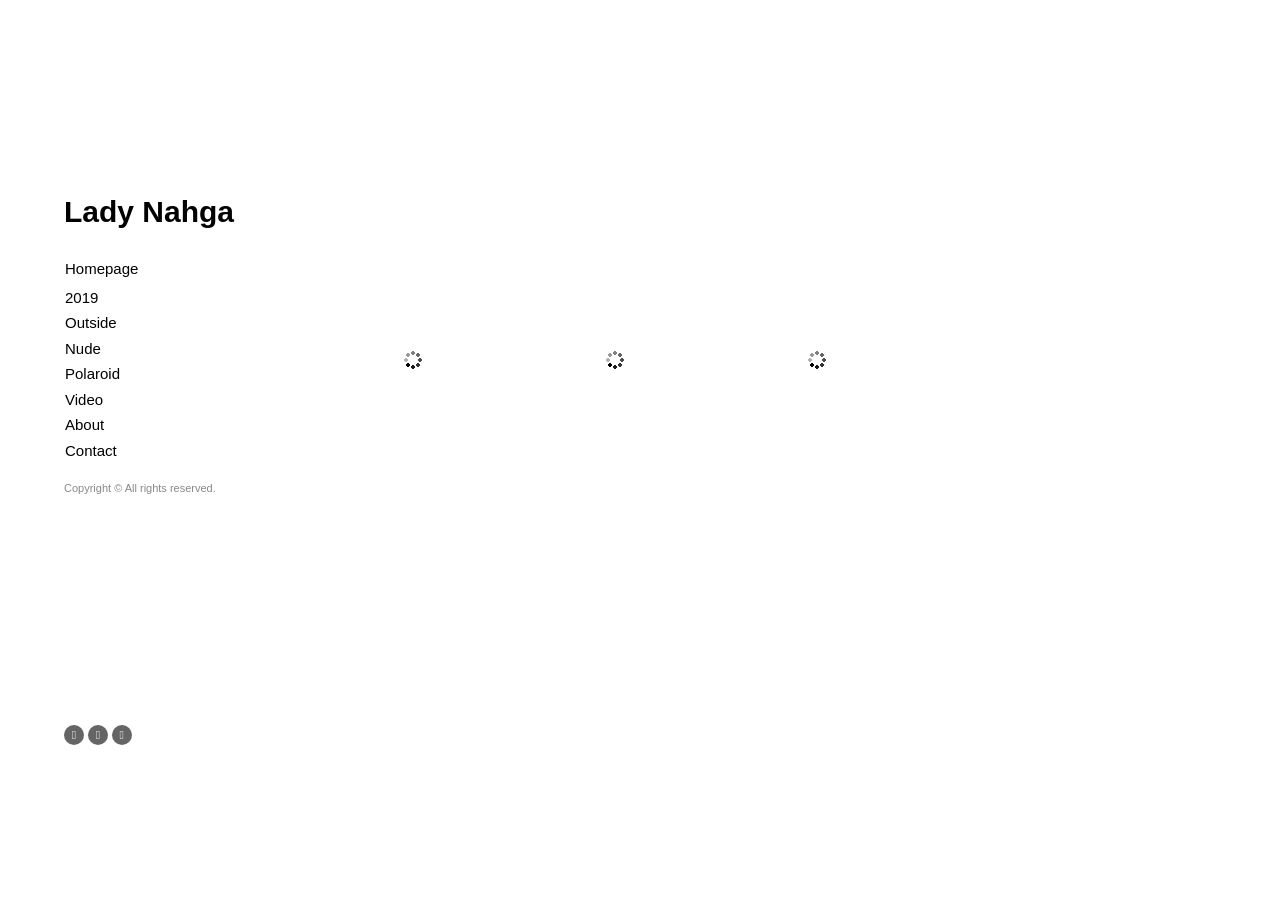
<file: gallery/index.html>
<!DOCTYPE html>

<html lang="en" xml:lang="en" xmlns="http://www.w3.org/1999/xhtml">
  
<!-- Mirrored from blueregard.format.com/ by HTTrack Website Copier/3.x [XR&CO'2014], Tue, 18 Jun 2019 21:59:06 GMT -->
<!-- Added by HTTrack --><meta http-equiv="content-type" content="text/html;charset=utf-8" /><!-- /Added by HTTrack -->
<head>
    <meta name="viewport" content="width=device-width, initial-scale=1.0, maximum-scale=1.0, user-scalable=no">
    
    <meta rel="canonical" href="index.html" />
    
    <link href='../bucket1.format-assets.com/theme_versions/1610281/assets/stylesheets/jquery.scrollpane.css' foo="bar" media='screen' rel='stylesheet' type='text/css' />
    
  <script async src='../www.google-analytics.com/ga.js'></script>




<meta http-equiv="X-UA-Compatible" content="IE=edge" />
<meta content='text/html; charset=utf-8' http-equiv='Content-Type' />
<script>window.NREUM||(NREUM={});NREUM.info={"beacon":"bam.nr-data.net","errorBeacon":"bam.nr-data.net","licenseKey":"dcbde81dc9","applicationID":"77525617","transactionName":"IlsMTEJWDl4ERBZIEwNYC1sfSgpdFg==","queueTime":1,"applicationTime":278,"agent":""}</script>
<script>(window.NREUM||(NREUM={})).loader_config={xpid:"VQAAUVBXChAHU1RQAgcGUQ=="};window.NREUM||(NREUM={}),__nr_require=function(t,n,e){function r(e){if(!n[e]){var o=n[e]={exports:{}};t[e][0].call(o.exports,function(n){var o=t[e][1][n];return r(o||n)},o,o.exports)}return n[e].exports}if("function"==typeof __nr_require)return __nr_require;for(var o=0;o<e.length;o++)r(e[o]);return r}({1:[function(t,n,e){function r(t){try{s.console&&console.log(t)}catch(n){}}var o,i=t("ee"),a=t(18),s={};try{o=localStorage.getItem("__nr_flags").split(","),console&&"function"==typeof console.log&&(s.console=!0,o.indexOf("dev")!==-1&&(s.dev=!0),o.indexOf("nr_dev")!==-1&&(s.nrDev=!0))}catch(c){}s.nrDev&&i.on("internal-error",function(t){r(t.stack)}),s.dev&&i.on("fn-err",function(t,n,e){r(e.stack)}),s.dev&&(r("NR AGENT IN DEVELOPMENT MODE"),r("flags: "+a(s,function(t,n){return t}).join(", ")))},{}],2:[function(t,n,e){function r(t,n,e,r,s){try{p?p-=1:o(s||new UncaughtException(t,n,e),!0)}catch(f){try{i("ierr",[f,c.now(),!0])}catch(d){}}return"function"==typeof u&&u.apply(this,a(arguments))}function UncaughtException(t,n,e){this.message=t||"Uncaught error with no additional information",this.sourceURL=n,this.line=e}function o(t,n){var e=n?null:c.now();i("err",[t,e])}var i=t("handle"),a=t(19),s=t("ee"),c=t("loader"),f=t("gos"),u=window.onerror,d=!1,l="nr@seenError",p=0;c.features.err=!0,t(1),window.onerror=r;try{throw new Error}catch(h){"stack"in h&&(t(8),t(7),"addEventListener"in window&&t(5),c.xhrWrappable&&t(9),d=!0)}s.on("fn-start",function(t,n,e){d&&(p+=1)}),s.on("fn-err",function(t,n,e){d&&!e[l]&&(f(e,l,function(){return!0}),this.thrown=!0,o(e))}),s.on("fn-end",function(){d&&!this.thrown&&p>0&&(p-=1)}),s.on("internal-error",function(t){i("ierr",[t,c.now(),!0])})},{}],3:[function(t,n,e){t("loader").features.ins=!0},{}],4:[function(t,n,e){function r(t){}if(window.performance&&window.performance.timing&&window.performance.getEntriesByType){var o=t("ee"),i=t("handle"),a=t(8),s=t(7),c="learResourceTimings",f="addEventListener",u="resourcetimingbufferfull",d="bstResource",l="resource",p="-start",h="-end",m="fn"+p,w="fn"+h,v="bstTimer",y="pushState",g=t("loader");g.features.stn=!0,t(6);var x=NREUM.o.EV;o.on(m,function(t,n){var e=t[0];e instanceof x&&(this.bstStart=g.now())}),o.on(w,function(t,n){var e=t[0];e instanceof x&&i("bst",[e,n,this.bstStart,g.now()])}),a.on(m,function(t,n,e){this.bstStart=g.now(),this.bstType=e}),a.on(w,function(t,n){i(v,[n,this.bstStart,g.now(),this.bstType])}),s.on(m,function(){this.bstStart=g.now()}),s.on(w,function(t,n){i(v,[n,this.bstStart,g.now(),"requestAnimationFrame"])}),o.on(y+p,function(t){this.time=g.now(),this.startPath=location.pathname+location.hash}),o.on(y+h,function(t){i("bstHist",[location.pathname+location.hash,this.startPath,this.time])}),f in window.performance&&(window.performance["c"+c]?window.performance[f](u,function(t){i(d,[window.performance.getEntriesByType(l)]),window.performance["c"+c]()},!1):window.performance[f]("webkit"+u,function(t){i(d,[window.performance.getEntriesByType(l)]),window.performance["webkitC"+c]()},!1)),document[f]("scroll",r,{passive:!0}),document[f]("keypress",r,!1),document[f]("click",r,!1)}},{}],5:[function(t,n,e){function r(t){for(var n=t;n&&!n.hasOwnProperty(u);)n=Object.getPrototypeOf(n);n&&o(n)}function o(t){s.inPlace(t,[u,d],"-",i)}function i(t,n){return t[1]}var a=t("ee").get("events"),s=t(21)(a,!0),c=t("gos"),f=XMLHttpRequest,u="addEventListener",d="removeEventListener";n.exports=a,"getPrototypeOf"in Object?(r(document),r(window),r(f.prototype)):f.prototype.hasOwnProperty(u)&&(o(window),o(f.prototype)),a.on(u+"-start",function(t,n){var e=t[1],r=c(e,"nr@wrapped",function(){function t(){if("function"==typeof e.handleEvent)return e.handleEvent.apply(e,arguments)}var n={object:t,"function":e}[typeof e];return n?s(n,"fn-",null,n.name||"anonymous"):e});this.wrapped=t[1]=r}),a.on(d+"-start",function(t){t[1]=this.wrapped||t[1]})},{}],6:[function(t,n,e){var r=t("ee").get("history"),o=t(21)(r);n.exports=r,o.inPlace(window.history,["pushState","replaceState"],"-")},{}],7:[function(t,n,e){var r=t("ee").get("raf"),o=t(21)(r),i="equestAnimationFrame";n.exports=r,o.inPlace(window,["r"+i,"mozR"+i,"webkitR"+i,"msR"+i],"raf-"),r.on("raf-start",function(t){t[0]=o(t[0],"fn-")})},{}],8:[function(t,n,e){function r(t,n,e){t[0]=a(t[0],"fn-",null,e)}function o(t,n,e){this.method=e,this.timerDuration=isNaN(t[1])?0:+t[1],t[0]=a(t[0],"fn-",this,e)}var i=t("ee").get("timer"),a=t(21)(i),s="setTimeout",c="setInterval",f="clearTimeout",u="-start",d="-";n.exports=i,a.inPlace(window,[s,"setImmediate"],s+d),a.inPlace(window,[c],c+d),a.inPlace(window,[f,"clearImmediate"],f+d),i.on(c+u,r),i.on(s+u,o)},{}],9:[function(t,n,e){function r(t,n){d.inPlace(n,["onreadystatechange"],"fn-",s)}function o(){var t=this,n=u.context(t);t.readyState>3&&!n.resolved&&(n.resolved=!0,u.emit("xhr-resolved",[],t)),d.inPlace(t,y,"fn-",s)}function i(t){g.push(t),h&&(b?b.then(a):w?w(a):(E=-E,R.data=E))}function a(){for(var t=0;t<g.length;t++)r([],g[t]);g.length&&(g=[])}function s(t,n){return n}function c(t,n){for(var e in t)n[e]=t[e];return n}t(5);var f=t("ee"),u=f.get("xhr"),d=t(21)(u),l=NREUM.o,p=l.XHR,h=l.MO,m=l.PR,w=l.SI,v="readystatechange",y=["onload","onerror","onabort","onloadstart","onloadend","onprogress","ontimeout"],g=[];n.exports=u;var x=window.XMLHttpRequest=function(t){var n=new p(t);try{u.emit("new-xhr",[n],n),n.addEventListener(v,o,!1)}catch(e){try{u.emit("internal-error",[e])}catch(r){}}return n};if(c(p,x),x.prototype=p.prototype,d.inPlace(x.prototype,["open","send"],"-xhr-",s),u.on("send-xhr-start",function(t,n){r(t,n),i(n)}),u.on("open-xhr-start",r),h){var b=m&&m.resolve();if(!w&&!m){var E=1,R=document.createTextNode(E);new h(a).observe(R,{characterData:!0})}}else f.on("fn-end",function(t){t[0]&&t[0].type===v||a()})},{}],10:[function(t,n,e){function r(){var t=window.NREUM,n=t.info.accountID||null,e=t.info.agentID||null,r=t.info.trustKey||null,i="btoa"in window&&"function"==typeof window.btoa;if(!n||!e||!i)return null;var a={v:[0,1],d:{ty:"Browser",ac:n,ap:e,id:o.generateCatId(),tr:o.generateCatId(),ti:Date.now()}};return r&&n!==r&&(a.d.tk=r),btoa(JSON.stringify(a))}var o=t(16);n.exports={generateTraceHeader:r}},{}],11:[function(t,n,e){function r(t){var n=this.params,e=this.metrics;if(!this.ended){this.ended=!0;for(var r=0;r<p;r++)t.removeEventListener(l[r],this.listener,!1);n.aborted||(e.duration=s.now()-this.startTime,this.loadCaptureCalled||4!==t.readyState?null==n.status&&(n.status=0):a(this,t),e.cbTime=this.cbTime,d.emit("xhr-done",[t],t),c("xhr",[n,e,this.startTime]))}}function o(t,n){var e=t.responseType;if("json"===e&&null!==n)return n;var r="arraybuffer"===e||"blob"===e||"json"===e?t.response:t.responseText;return w(r)}function i(t,n){var e=f(n),r=t.params;r.host=e.hostname+":"+e.port,r.pathname=e.pathname,t.sameOrigin=e.sameOrigin}function a(t,n){t.params.status=n.status;var e=o(n,t.lastSize);if(e&&(t.metrics.rxSize=e),t.sameOrigin){var r=n.getResponseHeader("X-NewRelic-App-Data");r&&(t.params.cat=r.split(", ").pop())}t.loadCaptureCalled=!0}var s=t("loader");if(s.xhrWrappable){var c=t("handle"),f=t(12),u=t(10).generateTraceHeader,d=t("ee"),l=["load","error","abort","timeout"],p=l.length,h=t("id"),m=t(15),w=t(14),v=window.XMLHttpRequest;s.features.xhr=!0,t(9),d.on("new-xhr",function(t){var n=this;n.totalCbs=0,n.called=0,n.cbTime=0,n.end=r,n.ended=!1,n.xhrGuids={},n.lastSize=null,n.loadCaptureCalled=!1,t.addEventListener("load",function(e){a(n,t)},!1),m&&(m>34||m<10)||window.opera||t.addEventListener("progress",function(t){n.lastSize=t.loaded},!1)}),d.on("open-xhr-start",function(t){this.params={method:t[0]},i(this,t[1]),this.metrics={}}),d.on("open-xhr-end",function(t,n){"loader_config"in NREUM&&"xpid"in NREUM.loader_config&&this.sameOrigin&&n.setRequestHeader("X-NewRelic-ID",NREUM.loader_config.xpid);var e=!1;if("init"in NREUM&&"distributed_tracing"in NREUM.init&&(e=!!NREUM.init.distributed_tracing.enabled),e&&this.sameOrigin){var r=u();r&&n.setRequestHeader("newrelic",r)}}),d.on("send-xhr-start",function(t,n){var e=this.metrics,r=t[0],o=this;if(e&&r){var i=w(r);i&&(e.txSize=i)}this.startTime=s.now(),this.listener=function(t){try{"abort"!==t.type||o.loadCaptureCalled||(o.params.aborted=!0),("load"!==t.type||o.called===o.totalCbs&&(o.onloadCalled||"function"!=typeof n.onload))&&o.end(n)}catch(e){try{d.emit("internal-error",[e])}catch(r){}}};for(var a=0;a<p;a++)n.addEventListener(l[a],this.listener,!1)}),d.on("xhr-cb-time",function(t,n,e){this.cbTime+=t,n?this.onloadCalled=!0:this.called+=1,this.called!==this.totalCbs||!this.onloadCalled&&"function"==typeof e.onload||this.end(e)}),d.on("xhr-load-added",function(t,n){var e=""+h(t)+!!n;this.xhrGuids&&!this.xhrGuids[e]&&(this.xhrGuids[e]=!0,this.totalCbs+=1)}),d.on("xhr-load-removed",function(t,n){var e=""+h(t)+!!n;this.xhrGuids&&this.xhrGuids[e]&&(delete this.xhrGuids[e],this.totalCbs-=1)}),d.on("addEventListener-end",function(t,n){n instanceof v&&"load"===t[0]&&d.emit("xhr-load-added",[t[1],t[2]],n)}),d.on("removeEventListener-end",function(t,n){n instanceof v&&"load"===t[0]&&d.emit("xhr-load-removed",[t[1],t[2]],n)}),d.on("fn-start",function(t,n,e){n instanceof v&&("onload"===e&&(this.onload=!0),("load"===(t[0]&&t[0].type)||this.onload)&&(this.xhrCbStart=s.now()))}),d.on("fn-end",function(t,n){this.xhrCbStart&&d.emit("xhr-cb-time",[s.now()-this.xhrCbStart,this.onload,n],n)})}},{}],12:[function(t,n,e){n.exports=function(t){var n=document.createElement("a"),e=window.location,r={};n.href=t,r.port=n.port;var o=n.href.split("://");!r.port&&o[1]&&(r.port=o[1].split("index.html")[0].split("@").pop().split(":")[1]),r.port&&"0"!==r.port||(r.port="https"===o[0]?"443":"80"),r.hostname=n.hostname||e.hostname,r.pathname=n.pathname,r.protocol=o[0],"/"!==r.pathname.charAt(0)&&(r.pathname="/"+r.pathname);var i=!n.protocol||":"===n.protocol||n.protocol===e.protocol,a=n.hostname===document.domain&&n.port===e.port;return r.sameOrigin=i&&(!n.hostname||a),r}},{}],13:[function(t,n,e){function r(){}function o(t,n,e){return function(){return i(t,[f.now()].concat(s(arguments)),n?null:this,e),n?void 0:this}}var i=t("handle"),a=t(18),s=t(19),c=t("ee").get("tracer"),f=t("loader"),u=NREUM;"undefined"==typeof window.newrelic&&(newrelic=u);var d=["setPageViewName","setCustomAttribute","setErrorHandler","finished","addToTrace","inlineHit","addRelease"],l="api-",p=l+"ixn-";a(d,function(t,n){u[n]=o(l+n,!0,"api")}),u.addPageAction=o(l+"addPageAction",!0),u.setCurrentRouteName=o(l+"routeName",!0),n.exports=newrelic,u.interaction=function(){return(new r).get()};var h=r.prototype={createTracer:function(t,n){var e={},r=this,o="function"==typeof n;return i(p+"tracer",[f.now(),t,e],r),function(){if(c.emit((o?"":"no-")+"fn-start",[f.now(),r,o],e),o)try{return n.apply(this,arguments)}catch(t){throw c.emit("fn-err",[arguments,this,t],e),t}finally{c.emit("fn-end",[f.now()],e)}}}};a("actionText,setName,setAttribute,save,ignore,onEnd,getContext,end,get".split(","),function(t,n){h[n]=o(p+n)}),newrelic.noticeError=function(t,n){"string"==typeof t&&(t=new Error(t)),i("err",[t,f.now(),!1,n])}},{}],14:[function(t,n,e){n.exports=function(t){if("string"==typeof t&&t.length)return t.length;if("object"==typeof t){if("undefined"!=typeof ArrayBuffer&&t instanceof ArrayBuffer&&t.byteLength)return t.byteLength;if("undefined"!=typeof Blob&&t instanceof Blob&&t.size)return t.size;if(!("undefined"!=typeof FormData&&t instanceof FormData))try{return JSON.stringify(t).length}catch(n){return}}}},{}],15:[function(t,n,e){var r=0,o=navigator.userAgent.match(/Firefox[\/\s](\d+\.\d+)/);o&&(r=+o[1]),n.exports=r},{}],16:[function(t,n,e){function r(){function t(){return n?15&n[e++]:16*Math.random()|0}var n=null,e=0,r=window.crypto||window.msCrypto;r&&r.getRandomValues&&(n=r.getRandomValues(new Uint8Array(31)));for(var o,i="xxxxxxxx-xxxx-4xxx-yxxx-xxxxxxxxxxxx",a="",s=0;s<i.length;s++)o=i[s],"x"===o?a+=t().toString(16):"y"===o?(o=3&t()|8,a+=o.toString(16)):a+=o;return a}function o(){function t(){return n?15&n[e++]:16*Math.random()|0}var n=null,e=0,r=window.crypto||window.msCrypto;r&&r.getRandomValues&&Uint8Array&&(n=r.getRandomValues(new Uint8Array(31)));for(var o=[],i=0;i<16;i++)o.push(t().toString(16));return o.join("")}n.exports={generateUuid:r,generateCatId:o}},{}],17:[function(t,n,e){function r(t,n){if(!o)return!1;if(t!==o)return!1;if(!n)return!0;if(!i)return!1;for(var e=i.split("."),r=n.split("."),a=0;a<r.length;a++)if(r[a]!==e[a])return!1;return!0}var o=null,i=null,a=/Version\/(\S+)\s+Safari/;if(navigator.userAgent){var s=navigator.userAgent,c=s.match(a);c&&s.indexOf("Chrome")===-1&&s.indexOf("Chromium")===-1&&(o="Safari",i=c[1])}n.exports={agent:o,version:i,match:r}},{}],18:[function(t,n,e){function r(t,n){var e=[],r="",i=0;for(r in t)o.call(t,r)&&(e[i]=n(r,t[r]),i+=1);return e}var o=Object.prototype.hasOwnProperty;n.exports=r},{}],19:[function(t,n,e){function r(t,n,e){n||(n=0),"undefined"==typeof e&&(e=t?t.length:0);for(var r=-1,o=e-n||0,i=Array(o<0?0:o);++r<o;)i[r]=t[n+r];return i}n.exports=r},{}],20:[function(t,n,e){n.exports={exists:"undefined"!=typeof window.performance&&window.performance.timing&&"undefined"!=typeof window.performance.timing.navigationStart}},{}],21:[function(t,n,e){function r(t){return!(t&&t instanceof Function&&t.apply&&!t[a])}var o=t("ee"),i=t(19),a="nr@original",s=Object.prototype.hasOwnProperty,c=!1;n.exports=function(t,n){function e(t,n,e,o){function nrWrapper(){var r,a,s,c;try{a=this,r=i(arguments),s="function"==typeof e?e(r,a):e||{}}catch(f){l([f,"",[r,a,o],s])}u(n+"start",[r,a,o],s);try{return c=t.apply(a,r)}catch(d){throw u(n+"err",[r,a,d],s),d}finally{u(n+"end",[r,a,c],s)}}return r(t)?t:(n||(n=""),nrWrapper[a]=t,d(t,nrWrapper),nrWrapper)}function f(t,n,o,i){o||(o="");var a,s,c,f="-"===o.charAt(0);for(c=0;c<n.length;c++)s=n[c],a=t[s],r(a)||(t[s]=e(a,f?s+o:o,i,s))}function u(e,r,o){if(!c||n){var i=c;c=!0;try{t.emit(e,r,o,n)}catch(a){l([a,e,r,o])}c=i}}function d(t,n){if(Object.defineProperty&&Object.keys)try{var e=Object.keys(t);return e.forEach(function(e){Object.defineProperty(n,e,{get:function(){return t[e]},set:function(n){return t[e]=n,n}})}),n}catch(r){l([r])}for(var o in t)s.call(t,o)&&(n[o]=t[o]);return n}function l(n){try{t.emit("internal-error",n)}catch(e){}}return t||(t=o),e.inPlace=f,e.flag=a,e}},{}],ee:[function(t,n,e){function r(){}function o(t){function n(t){return t&&t instanceof r?t:t?c(t,s,i):i()}function e(e,r,o,i){if(!l.aborted||i){t&&t(e,r,o);for(var a=n(o),s=m(e),c=s.length,f=0;f<c;f++)s[f].apply(a,r);var d=u[g[e]];return d&&d.push([x,e,r,a]),a}}function p(t,n){y[t]=m(t).concat(n)}function h(t,n){var e=y[t];if(e)for(var r=0;r<e.length;r++)e[r]===n&&e.splice(r,1)}function m(t){return y[t]||[]}function w(t){return d[t]=d[t]||o(e)}function v(t,n){f(t,function(t,e){n=n||"feature",g[e]=n,n in u||(u[n]=[])})}var y={},g={},x={on:p,addEventListener:p,removeEventListener:h,emit:e,get:w,listeners:m,context:n,buffer:v,abort:a,aborted:!1};return x}function i(){return new r}function a(){(u.api||u.feature)&&(l.aborted=!0,u=l.backlog={})}var s="nr@context",c=t("gos"),f=t(18),u={},d={},l=n.exports=o();l.backlog=u},{}],gos:[function(t,n,e){function r(t,n,e){if(o.call(t,n))return t[n];var r=e();if(Object.defineProperty&&Object.keys)try{return Object.defineProperty(t,n,{value:r,writable:!0,enumerable:!1}),r}catch(i){}return t[n]=r,r}var o=Object.prototype.hasOwnProperty;n.exports=r},{}],handle:[function(t,n,e){function r(t,n,e,r){o.buffer([t],r),o.emit(t,n,e)}var o=t("ee").get("handle");n.exports=r,r.ee=o},{}],id:[function(t,n,e){function r(t){var n=typeof t;return!t||"object"!==n&&"function"!==n?-1:t===window?0:a(t,i,function(){return o++})}var o=1,i="nr@id",a=t("gos");n.exports=r},{}],loader:[function(t,n,e){function r(){if(!E++){var t=b.info=NREUM.info,n=p.getElementsByTagName("script")[0];if(setTimeout(u.abort,3e4),!(t&&t.licenseKey&&t.applicationID&&n))return u.abort();f(g,function(n,e){t[n]||(t[n]=e)}),c("mark",["onload",a()+b.offset],null,"api");var e=p.createElement("script");e.src="https://"+t.agent,n.parentNode.insertBefore(e,n)}}function o(){"complete"===p.readyState&&i()}function i(){c("mark",["domContent",a()+b.offset],null,"api")}function a(){return R.exists&&performance.now?Math.round(performance.now()):(s=Math.max((new Date).getTime(),s))-b.offset}var s=(new Date).getTime(),c=t("handle"),f=t(18),u=t("ee"),d=t(17),l=window,p=l.document,h="addEventListener",m="attachEvent",w=l.XMLHttpRequest,v=w&&w.prototype;NREUM.o={ST:setTimeout,SI:l.setImmediate,CT:clearTimeout,XHR:w,REQ:l.Request,EV:l.Event,PR:l.Promise,MO:l.MutationObserver};var y=""+location,g={beacon:"bam.nr-data.net",errorBeacon:"bam.nr-data.net",agent:"js-agent.newrelic.com/nr-1123.min.js"},x=w&&v&&v[h]&&!/CriOS/.test(navigator.userAgent),b=n.exports={offset:s,now:a,origin:y,features:{},xhrWrappable:x,userAgent:d};t(13),p[h]?(p[h]("DOMContentLoaded",i,!1),l[h]("load",r,!1)):(p[m]("onreadystatechange",o),l[m]("onload",r)),c("mark",["firstbyte",s],null,"api");var E=0,R=t(20)},{}]},{},["loader",2,11,4,3]);</script>



<script type='text/javascript'>
try{function css_browser_selector(u){var ua=u.toLowerCase(),is=function(t){return ua.indexOf(t)>-1},g='gecko',w='webkit',s='safari',o='opera',m='mobile',h=document.documentElement,b=[(!(/opera|webtv/i.test(ua))&&/msie\s(\d)/.test(ua))?('ie ie'+RegExp.$1):is('firefox/2')?g+' ff2':is('firefox/3.5')?g+' ff3 ff3_5':is('firefox/3.6')?g+' ff3 ff3_6':is('firefox/3')?g+' ff3':is('gecko/index.html')?g:is('opera')?o+(/version\/(\d+)/.test(ua)?' '+o+RegExp.$1:(/opera(\s|\/)(\d+)/.test(ua)?' '+o+RegExp.$2:'')):is('konqueror')?'konqueror':is('blackberry')?m+' blackberry':is('android')?m+' android':is('chrome')?w+' chrome':is('iron')?w+' iron':is('applewebkit/index.html')?w+' '+s+(/version\/(\d+)/.test(ua)?' '+s+RegExp.$1:''):is('mozilla/index.html')?g:'',is('j2me')?m+' j2me':is('iphone')?m+' iphone':is('ipod')?m+' ipod':is('ipad')?m+' ipad':is('mac')?'mac':is('darwin')?'mac':is('webtv')?'webtv':is('win')?'win'+(is('windows nt 6.0')?' vista':''):is('freebsd')?'freebsd':(is('x11')||is('linux'))?'linux':'','js']; c = b.join(' '); h.className += ' '+c; return c;}; css_browser_selector(navigator.userAgent);}catch(e){}
</script>
<!-- fonts -->


<title>Miss - Lady - Nahga</title>
<link href='https://format-com-cld-res.cloudinary.com/image/upload/s--RQFk3WwW--/c_limit,g_center,h_16,w_16/a_auto,fl_keep_iptc.progressive,q_95/73915-19996128-NLA_1379-Modifier-2.ico' rel='shortcut icon' type="image/x-icon"/>

<link href='../format-com-cld-res.cloudinary.com/image/upload/s--OAzHyIkn--/c_limit%2cg_center%2ch_16%2cw_16/a_auto%2cfl_keep_iptc.progressive.apng/73915-19996128-NLA_1379-Modifier-2.png' rel='icon' sizes="16x16" />

<link href='../format-com-cld-res.cloudinary.com/image/upload/s--W3rJI5XK--/c_limit%2cg_center%2ch_32%2cw_32/a_auto%2cfl_keep_iptc.progressive.apng/73915-19996128-NLA_1379-Modifier-2.png' rel='icon' sizes="32x32" />

<link href='../format-com-cld-res.cloudinary.com/image/upload/s--84zkEo2h--/c_limit%2cg_center%2ch_96%2cw_96/a_auto%2cfl_keep_iptc.progressive.apng/73915-19996128-NLA_1379-Modifier-2.png' rel='icon' sizes="96x96" />

<link href='../format-com-cld-res.cloudinary.com/image/upload/s--cs9sdT2y--/c_limit%2cg_center%2ch_192%2cw_192/a_auto%2cfl_keep_iptc.progressive.apng/73915-19996128-NLA_1379-Modifier-2.png' rel='icon' sizes="192x192" />


<meta content='true' name='protect_images' />


<meta name="current_path" content="/">
<meta name="image_protection_blurb" content="This photo is Copyright © 2019 LadyNahga. All rights reserved.">
<meta name="keywords" content="blueregard, louise blueregard, inked model, inked girl, baby face">
<meta property="og:site_name" content="Blueregard">
<meta property="og:title" content="Studio - Beauty - Blueregard">
<meta property="og:type" content="website">
<meta property="og:url" content="https://blueregard.format.com/studiobeauty">
<meta property="og:image" content="https://format-com-cld-res.cloudinary.com/image/private/s--mr5T1AIs--/c_crop,h_5449,w_3633,x_0,y_0/c_fill,g_center,h_1200,w_1600/a_auto,fl_keep_iptc.progressive,q_95/v1/774cbd54a3706c990927e1f8ced5834c/8Y0B2907.jpg">
<meta property="og:image:width" content="1600">
<meta property="og:image:height" content="2400">
<meta property="og:description" content="Studio - Beauty on Blueregard">
<meta name="twitter:card" content="summary_large_image">
<meta name="twitter:title" content="Studio - Beauty - Blueregard">
<meta name="twitter:description" content="Studio - Beauty on Blueregard">





<link href='../static2.format.com/static/theme_api/v1/share_panel-1a26721acae26eabd7c32296e2ee8cf053d1a1a8d9f7c49f0df899bc27b784c1.css' media='screen' rel='stylesheet' type='text/css' />
<link href='../static1.format.com/static/theme_api/v1/protected_images-2fdc6f85260105ac58908b513a09aa9c124e2007c6d4cbe63b3778f16e3a88b9.css' media='screen' rel='stylesheet' type='text/css' />
<link href='../static0.format.com/static/theme_api/v1/font-awesome.min-3149da3014aff38a256574aa7aa1b947387efee9cdc1fb2d39e234606f231c96.css' media='screen' rel='stylesheet' type='text/css' />
<link href='../static1.format.com/static/theme_api/v1/theme_social-c985894a58f09ef7b4feca674406de2916e87cbbb58d420fff1ac15b709ac68c.css' media='screen' rel='stylesheet' type='text/css' />
<link href='../static0.format.com/static/theme_api/v1/sales/cart-71d654c3aca9efaf7d54bb83a588db177f85a55f6d10afc1ecb96de9011222ee.css' media='screen' rel='stylesheet' type='text/css' />



<!--[if IE 7]>
<link rel="stylesheet" href="https://static1.format.com/static/theme_api/v1/theme_social-ie7-e0b58b4496ed3cf9a2fb98382fa1ca8c7e2019e42fa1ac767e9b28ffded26cdd.css">
<![endif]-->
<!--[if IE 8]>
<link rel="stylesheet" href="https://static1.format.com/static/theme_api/v1/theme_social-ie7-e0b58b4496ed3cf9a2fb98382fa1ca8c7e2019e42fa1ac767e9b28ffded26cdd.css">
<![endif]-->








  
  <link href='stylesheet9b15.css?v=2019-04-23T13:05:33Z' media='screen' rel='stylesheet' type='text/css' /> <!-- NOTE: this is what is generated by the theme CSS template -->
  
  <link href='custom_stylesheet9b15.css?v=2019-04-23T13:05:33Z' media='screen' rel='stylesheet' type='text/css' /> <!-- NOTE: this is custom CSS -->
  

  
















<style type='text/css'>
.youtube_cont.preview, .vimeo_cont.preview{position:relative;}
.youtube_cont.preview img, .vimeo_cont.preview img{max-width: 100%; max-height: 100%; height: 100%; z-index: 1; position: absolute; left: 0; right: 0; margin-left: auto; margin-right: auto;}
.youtube_cont.preview .load_iframe, .vimeo_cont.preview .load_iframe{left: 0; position: absolute; width: 100%; height: 100%; background-repeat: no-repeat; background-position: center center; background-image: url('../static2.format.com/static/vid_overlay-b935013b5cebeedb8f5d5f3e7b0c48ee08c556e2db6888045b216f172195e632.png'); z-index: 2;}
.youtube_cont.preview iframe, .vimeo_cont.preview iframe{left: 0; position: absolute; width: inherit; height: inherit; z-index: 1000;}
</style>



<style>
  .format-instagram-icon.format-instagram-icon-heart {
    background-image: url('https://static0.format.com/static/heart-fdbd4f0c82adfe04d7251886935bf91ac9a3948c951353b40cf519eb034bcf6f.svg');
  }

  .format-instagram-icon.format-instagram-icon-comment {
    background-image: url('https://static0.format.com/static/left-balloon-ellipses-9b27c618ded2344503f9ff2c3022152ef29618b6fde3931dabc5f07b1d92e8a6.svg');
  }
</style>

<script>
  window._4ORMAT = window._4ORMAT || {};
  window._4ORMAT.social = {
    instagram: {
      accessToken: null
    }
  }
</script>







    <script src="../bucket1.format-assets.com/theme_versions/1610281/assets/javascripts/jquery.js" type="text/javascript"></script>
    <script src="../bucket1.format-assets.com/theme_versions/1610281/assets/javascripts/jquery.migrate.js" type="text/javascript"></script>
    <script src="../bucket1.format-assets.com/theme_versions/1610281/assets/javascripts/jquery.cookie.js" type="text/javascript"></script>
    
      <script src="../bucket1.format-assets.com/theme_versions/1610281/assets/javascripts/jquery.lazyload.js" type="text/javascript"></script>
    
    <script src="../bucket1.format-assets.com/theme_versions/1610281/assets/javascripts/jquery.jscrollpane.js"></script>
    
      <script src="../bucket1.format-assets.com/theme_versions/1610281/assets/javascripts/jquery.mousewheel.js"></script>
    
    <script src="../static2.format.com/static/theme_api/vendor/scrollDelta-1-a3dd9cda1577a24806f10f58011d0abb0bb95829e14b333f8ff198669c28d017.js"></script>
    <script src="../static2.format.com/static/theme_api/v1/responsive-5879e596e12a8817b3efa337f24cb47e34fdd28c2fa64d324e5a2a07b4611264.js" type="text/javascript"></script>
    <script src="../static1.format.com/static/theme_api/v1/mobile_menu-aac81d866508422bc89e33b14d104a96d39f04ea0c2ad13f4f1bb8043640a89f.js" type="text/javascript"></script>
    <script src="../bucket1.format-assets.com/theme_versions/1610281/assets/javascripts/theme.js" type="text/javascript"></script>
    
      <script src="../static1.format.com/static/theme_api/v1/favicon_fixup-c07ecdcd7c9c7d4a1245db8a74c43258e97779780064ee802a5681610614b69b.js" type="text/javascript"></script>
    
  </head>

  <body class='
  page_1697255
  gallery
  
  
  
  '
    id='imgsize_550'>
    <div class="
    page
    ">
      <!-- NAV -->
<div class="nav">
  <div class="nav_container">

    <div id="logo">
      <h1><a href="index.html">Lady Nahga</a></h1>
      <button class="mobile-menu-trigger">
        <span class="hamburger"></span>
        <span class="ex"></span>
      </button>
    </div>

    <div class="menu_wrap collapsable">

      <!-- MENU  : START -->
      <ul class="main_nav">
        
            <li class="item "><a href="https://ladynahga.com">Homepage</a></li>
            <li class="item ">&nbsp;</li>
            <li class="item "><a href="2019.html">2019</a></li>
            <li class="item "><a href='outside.html' >Outside</a></li>
          
        
          
            <li class="item "><a href='nude.html' >Nude</a></li>
          
        
          
            <li class="item "><a href='pola.html' >Polaroid</a></li>
          
        
          
            <li class="item "><a href='video.html' >Video</a></li>
          
        
          
            <li class="item "><a href='about.html' >About</a></li>
          
        
          
            <li class="item "><a href='contact.html' >Contact </a></li>
          
        

        <li class="mobile_nav_item">
          <ul class="social_icons">
            
              
                  
                    <li class="f-icon-facebook social_icon_menu">
                      <a href="https://www.facebook.com/" target="_blank">https://www.facebook.com/</a>
                    </li>
                  
                
            
              
                  
                    <li class="f-icon-instagram social_icon_menu">
                      <a href="https://www.instagram.com/" target="_blank">https://www.instagram.com/</a>
                    </li>
                  
                
            
              
                  
                    <li class="f-icon-tumblr social_icon_menu">
                      <a href="http://x.tumblr.com/" target="_blank">http://x.tumblr.com</a>
                    </li>
                  
                
            
   
            
          </ul>
        </li>

        
          <li class="nav_using mobile_nav_item">
            <span>Using</span>
            
            <a href='http://format.com/l/your_new_portfolio#
              horizon-left
            '>Format</a>
          </li>
        

        
          <li class="item additional_text">
            <p id="additional_text">Copyright &copy; All rights reserved.</p>
          </li>
        
      </ul>
      <!-- MENU : END -->

    </div>

    <ul class="social_icons">
      
        
            
              <li class="f-icon-facebook social_icon">
                <a href="https://www.facebook.com/" target="_blank">https://www.facebook.com/x</a>
              </li>
            
          
            
              <li class="f-icon-instagram social_icon">
                <a href="https://www.instagram.com/" target="_blank">https://www.instagram.com/x/</a>
              </li>
            
     
            
              <li class="f-icon-tumblr social_icon">
                <a href="http://.tumblr.com/" target="_blank">http://x.tumblr.com</a>
              </li>
  
      
    </ul>

  </div>
  <div id="overlay"></div>
</div>
<!-- END NAV-->

      
      <!-- CONTENT -->
      <div id="content">
        <div class="container clearfix">
          <a class="ie-next"></a>
          <a class="ie-prev"></a>

          <!-- ASSETS : START -->
          <div class='assets size_550' style="width:0000px;">
          <div id="assets_wrap">

            <!-- PAGE TITLE -->
            

            
              
                  
                  <div class="asset image loading">
                    <div class="wrap">
                      <div class="img">
                        <img src='../bucket1.format-assets.com/theme_versions/1610281/assets/images/loading.gif' data-src='https://www.ladynahga.com/images/main.jpg' alt="" data-aspect-ratio="600:900"/>
                      </div>

                    
                    </div>
                  </div>

                
            
              
                  <div class="asset image loading">
                    <div class="wrap">
                      <div class="img">
                        <img src='../bucket1.format-assets.com/theme_versions/1610281/assets/images/loading.gif' data-src='https://www.ladynahga.com/images/one.jpg' alt="" data-aspect-ratio="600:900"/>
                      </div>

                    
                    </div>
                  </div>
                  <div class="asset image loading">
                    <div class="wrap">
                      <div class="img"> <img src='../bucket1.format-assets.com/theme_versions/1610281/assets/images/loading.gif' data-src='https://www.ladynahga.com/images/two.jpg' alt="" data-aspect-ratio="600:900"/> </div>
                    </div>
                  </div>
          </div>
          <!-- ASSETS : END -->
        </div>
        </div>
      </div>
      <!-- CONTENT END -->

    </div>
    <script>
  var _gaq = _gaq || [];
  
    _gaq.push(['t2._setAccount', 'blueregard']); _gaq.push(['t2._trackPageview']);
  
</script>



<!-- -->



  <div id='using'>
    
      <a target="_top" href='https://www.format.com/l/your_new_portfolio?utm_medium=user-site&amp;utm_source=73915#horizon-left'>Using Format</a>
    
  </div>

  <style type="text/css">
    b, strong { font-weight: bold; }
    i, em { font-style: italic; }
    html body #using {
      height: auto!important;
      left: auto!important;
      line-height: 1!important;
      margin: 0!important;
      opacity: 1!important;
      padding: 0!important;
      position: fixed!important;
      text-indent: 0!important;
      top: auto!important;
      visibility: visible!important;
      width: auto!important;
      z-index: 2147483647!important;
      -webkit-transform: none!important;
      -moz-transform: none!important;
      -ms-transform: none!important;
      -o-transform: none!important;
      transform: none!important;
      -webkit-font-smoothing: antialiased;
      
        color: #666666!important;
      
      font-size: 11px;
      font-family: verdana, Arial, sans-serif!important;
      display:block!important;
      
        
          bottom: 10px!important;
        
      
      
        
          right: 10px!important;
        
      
      word-spacing: 0px!important;
    }
    html body #using::before,
    html body #using::after {
      display: none!important;
    }
    #using a {
      opacity: 1!important;
      z-index: 2147483647!important;
      display:inline!important;
      position:static!important;
      text-decoration: underline!important;
      
        color: #666666!important;
      
    }
    #using a:hover {
      color:red!important;
      text-decoration: underline!important;
    }

    
  </style>


<div id='g024-info-wrap'>
  <div id='g024-info'></div>
</div>

<style type="text/css">
  b, strong { fontweight: bold; }
  i, em { fontstyle: italic; }
  #g024-info-wrap {
    position: fixed;
    top: 0;
    left: 0;
    z-index: 99999;
    width: 101%;
  }
  .g024-info-class {
    position: relative;
    width: 100%;
    height: 80px;
    background-color: #F5F2ED;
    box-shadow: 0 4px 2px -2px #DAD9DE;
  }
  .g024-info-class .computer-svg {
    background-image: url('https://static2.format.com/static/g024_computer_icon-1353da85caca09c6b2a1b5dba851ece8f6c48abacfbc87a75eea2b63e4a72729.svg');
    display: block;
    width: 40px;
    height: 27px;
    position: absolute;
    left: 12px;
    top: 25px;
    background-repeat: no-repeat;
  }
  .g024-info-class .close-icon-svg {
    background-image: url('https://static0.format.com/static/g024_close_icon-14b56df6978661077225d9afd540dba457eb66a919718b90d3c1cff876c4e119.svg');
    background-color: transparent;
    border: none;
    display: block;
    width: 19px;
    height: 19px;
    position: absolute;
    right: 16px;
    top: 16px;
    background-repeat: no-repeat;
  }
  .g024-info-class .content {
    display: block;
    padding-left: 62px;
    font-size: 14px;
    color: #151515;
  }
  .g024-info-class .title-text {
    margin-top: 0;
    padding-top: 9px;
    font-weight: bold;
  }
  .g024-info-class .main-text {
    margin-top: -9px;
    font-size: 12px;
    padding-right: 55px;
    margin-bottom: 0;
    line-height: 16px;
    padding-top: 13px;
  }
</style>

<script type='text/javascript'>
  function getUrlVars() {
    var vars = {};
    var parts = window.location.href.replace(/[?&]+([^=&]+)=([^&]*)/gi, function(m,key,value) {
        vars[key] = value;
    });
    return vars;
  }

  var getCookie = function(name) {
    var value = "; " + document.cookie;
    var parts = value.split("; " + name + "=");
    if (parts.length == 2) return parts.pop().split(";").shift();
  };

  var handleCloseInfoClick = function() {
    document.cookie = "G024_info_closed=yes";
    var $info = document.getElementById("g024-info");
    var $mainContainer = document.getElementsByClassName("container")[0];
    var $header = document.getElementsByClassName("header")[0];
    $info.parentNode.removeChild($info);
    $mainContainer.style.marginTop = "0";
    $header.style.top = "0";
  }

  var createComputerSvg = function() {
    var computerSvg = document.createElement("span");
    computerSvg.className ="computer-svg";

    return computerSvg;
  }

  var createContent = function() {
    var content = document.createElement("div");
    content.className = "content";
    var titleText = document.createElement("p");
    titleText.className = "title-text";
    var mainText = document.createElement("p");
    mainText.className = "main-text";

    titleText.textContent = "Your website preview.";
    mainText.textContent = "Log in on your desktop to change the Theme, add content and customize the design."

    content.append(titleText);
    content.append(mainText);

    return content;
  }

  var createCloseIconSvg = function() {
    var closeIconSvg = document.createElement("button");
    closeIconSvg.className = "close-icon-svg";
    closeIconSvg.onclick = handleCloseInfoClick;

    return closeIconSvg;
  }

  document.addEventListener("DOMContentLoaded", function() {
    var cookieVal = getCookie("G024_info_closed");
    var $info = document.getElementById("g024-info");
    var $mainContainer = document.getElementsByClassName("container")[0];
    var $header = document.getElementsByClassName("header")[0];
    if (
      getUrlVars().mobiledeviceinfo === "true" &&
      cookieVal !== "yes" &&
      $(window).width() <= 768
    ) {
      $info.classList.add("g024-info-class");
      $info.appendChild(createComputerSvg());
      $info.appendChild(createContent());
      $info.appendChild(createCloseIconSvg());
      $mainContainer.style.marginTop = "80px";
      $header.style.top = "80px";
    }
  })
</script>

<style type="text/css">
  /* Image Protection */
  #image_protection_notice {
    color: #000;
    padding: 8px 8px;
    width: 200px;
    font-size: 11px;
    font-family: Arial, Helvetica, sans-serif;
    margin: 0;
    -moz-border-radius: 4px;
    -webkit-border-radius: 4px;
    border-radius: 4px;
    background: #fff;
    box-shadow: 0 0 5px #222;
    -webkit-box-shadow: 0 0 5px #222;
    -moz-box-shadow: 0 0 5px #222;
    box-shadow: 0 0 5px #222
  }
</style>

<script type='text/javascript'>
  //<![CDATA[
    var _4ORMAT_DATA = {"asset_base_path":"https://bucket1.format-assets.com/theme_versions/1610281/assets/","app_domain":"www.format.com","page":{"id":1697255,"hide_using_4ormat":false,"type":"gallery","layout":"vertical","name":"Studio - Beauty","image_width":null,"layout_options":null,"category_id":null,"dependencies":{"fonts":{}},"url":"/studiobeauty","access_control":"online","title":null,"assets":[{"id":66184971,"type":"image","copy_alignment":"only","copy":"<p></p><p>« Lady of the Harvest »<br></p><p>Photographer : Camille Ferré @camilleferrephoto</p><p>Stylist : Élodie Duval @elodiedvl_</p><p>    </p><p>Makeup : Jawhara @cybrotf</p>","width":0,"copy_width":0,"scaled_image_width":0,"tag":null,"alt_text":"","filename":null,"dominant_color":"#648994","image_url_2500x0":"https://format-com-cld-res.cloudinary.com/image/private/s--ec3LPX0---/c_limit,g_center,h_65535,w_2500/a_auto,fl_keep_iptc.progressive,q_95/v1/774cbd54a3706c990927e1f8ced5834c/8Y0B2907.jpg","image_dimensions_2500x0":[2500,3749],"image_url_900x0":"https://format-com-cld-res.cloudinary.com/image/private/s--HxpFI0j6--/c_limit,g_center,h_65535,w_900/a_auto,fl_keep_iptc.progressive,q_95/v1/774cbd54a3706c990927e1f8ced5834c/8Y0B2907.jpg","image_dimensions_900x0":[900,1350],"image_url_700x0":"https://format-com-cld-res.cloudinary.com/image/private/s--RC0Ma6Km--/c_limit,g_center,h_65535,w_700/a_auto,fl_keep_iptc.progressive,q_95/v1/774cbd54a3706c990927e1f8ced5834c/8Y0B2907.jpg","image_dimensions_700x0":[700,1050],"image_url_550x0":"https://format-com-cld-res.cloudinary.com/image/private/s--DU8DLzRB--/c_limit,g_center,h_65535,w_550/a_auto,fl_keep_iptc.progressive,q_95/v1/774cbd54a3706c990927e1f8ced5834c/8Y0B2907.jpg","image_dimensions_550x0":[550,825],"image_url_400x0":"https://format-com-cld-res.cloudinary.com/image/private/s--20DNpA3c--/c_limit,g_center,h_65535,w_400/a_auto,fl_keep_iptc.progressive,q_95/v1/774cbd54a3706c990927e1f8ced5834c/8Y0B2907.jpg","image_dimensions_400x0":[400,600],"image_url_300x0":"https://format-com-cld-res.cloudinary.com/image/private/s--F9c7ofCi--/c_limit,g_center,h_65535,w_300/a_auto,fl_keep_iptc.progressive,q_95/v1/774cbd54a3706c990927e1f8ced5834c/8Y0B2907.jpg","image_dimensions_300x0":[300,450],"image_url_0x900":"https://format-com-cld-res.cloudinary.com/image/private/s--ydCkiGS6--/c_limit,g_center,h_900,w_65535/a_auto,fl_keep_iptc.progressive,q_95/v1/774cbd54a3706c990927e1f8ced5834c/8Y0B2907.jpg","image_dimensions_0x900":[600,900],"image_url_0x700":"https://format-com-cld-res.cloudinary.com/image/private/s--ziQgx3TS--/c_limit,g_center,h_700,w_65535/a_auto,fl_keep_iptc.progressive,q_95/v1/774cbd54a3706c990927e1f8ced5834c/8Y0B2907.jpg","image_dimensions_0x700":[467,700],"image_url_0x550":"https://format-com-cld-res.cloudinary.com/image/private/s--23Drg_Oj--/c_limit,g_center,h_550,w_65535/a_auto,fl_keep_iptc.progressive,q_95/v1/774cbd54a3706c990927e1f8ced5834c/8Y0B2907.jpg","image_dimensions_0x550":[367,550],"image_url_0x400":"https://format-com-cld-res.cloudinary.com/image/private/s--hzdFI1Gd--/c_limit,g_center,h_400,w_65535/a_auto,fl_keep_iptc.progressive,q_95/v1/774cbd54a3706c990927e1f8ced5834c/8Y0B2907.jpg","image_dimensions_0x400":[267,400],"image_url_0x300":"https://format-com-cld-res.cloudinary.com/image/private/s--wa3vJjGj--/c_limit,g_center,h_300,w_65535/a_auto,fl_keep_iptc.progressive,q_95/v1/774cbd54a3706c990927e1f8ced5834c/8Y0B2907.jpg","image_dimensions_0x300":[200,300],"image_url_150x0":"https://format-com-cld-res.cloudinary.com/image/private/s--u6ocMG3o--/c_limit,g_center,h_65535,w_150/a_auto,fl_keep_iptc.progressive,q_95/v1/774cbd54a3706c990927e1f8ced5834c/8Y0B2907.jpg","image_dimensions_150x0":[150,225],"image_url_0x150":"https://format-com-cld-res.cloudinary.com/image/private/s--GnKyEos0--/c_limit,g_center,h_150,w_65535/a_auto,fl_keep_iptc.progressive,q_95/v1/774cbd54a3706c990927e1f8ced5834c/8Y0B2907.jpg","image_dimensions_0x150":[100,150],"image_url_0x1200":"https://format-com-cld-res.cloudinary.com/image/private/s--wBz9oLnf--/c_limit,g_center,h_1200,w_65535/a_auto,fl_keep_iptc.progressive,q_95/v1/774cbd54a3706c990927e1f8ced5834c/8Y0B2907.jpg","image_dimensions_0x1200":[800,1200],"image_url_1600x0":"https://format-com-cld-res.cloudinary.com/image/private/s--wQhqMkij--/c_limit,g_center,h_65535,w_1600/a_auto,fl_keep_iptc.progressive,q_95/v1/774cbd54a3706c990927e1f8ced5834c/8Y0B2907.jpg","image_dimensions_1600x0":[1600,2400],"image_url_1200x0":"https://format-com-cld-res.cloudinary.com/image/private/s--dOaKAyJD--/c_limit,g_center,h_65535,w_1200/a_auto,fl_keep_iptc.progressive,q_95/v1/774cbd54a3706c990927e1f8ced5834c/8Y0B2907.jpg","image_dimensions_1200x0":[1200,1800],"image_url_800x800":"https://format-com-cld-res.cloudinary.com/image/private/s--gP00yLkL--/c_fill,g_center,h_800,w_800/a_auto,fl_keep_iptc.progressive,q_95/v1/774cbd54a3706c990927e1f8ced5834c/8Y0B2907.jpg","image_dimensions_800x800":[800,800],"image_url_600x600":"https://format-com-cld-res.cloudinary.com/image/private/s--dZchHp9r--/c_fill,g_center,h_600,w_600/a_auto,fl_keep_iptc.progressive,q_95/v1/774cbd54a3706c990927e1f8ced5834c/8Y0B2907.jpg","image_dimensions_600x600":[600,600],"image_url_400x400":"https://format-com-cld-res.cloudinary.com/image/private/s--CKLk9JLR--/c_fill,g_center,h_400,w_400/a_auto,fl_keep_iptc.progressive,q_95/v1/774cbd54a3706c990927e1f8ced5834c/8Y0B2907.jpg","image_dimensions_400x400":[400,400],"image_url_300x300":"https://format-com-cld-res.cloudinary.com/image/private/s--uiXFlKx2--/c_fill,g_center,h_300,w_300/a_auto,fl_keep_iptc.progressive,q_95/v1/774cbd54a3706c990927e1f8ced5834c/8Y0B2907.jpg","image_dimensions_300x300":[300,300],"image_url_200x200":"https://format-com-cld-res.cloudinary.com/image/private/s--EBY4kl8g--/c_fill,g_center,h_200,w_200/a_auto,fl_keep_iptc.progressive,q_95/v1/774cbd54a3706c990927e1f8ced5834c/8Y0B2907.jpg","image_dimensions_200x200":[200,200],"image_url_100x100":"https://format-com-cld-res.cloudinary.com/image/private/s--XyqtiikU--/c_fill,g_center,h_100,w_100/a_auto,fl_keep_iptc.progressive,q_95/v1/774cbd54a3706c990927e1f8ced5834c/8Y0B2907.jpg","image_dimensions_100x100":[100,100],"image_url_40x40":"https://format-com-cld-res.cloudinary.com/image/private/s--S0Kq04YJ--/c_fill,g_center,h_40,w_40/a_auto,fl_keep_iptc.progressive,q_95/v1/774cbd54a3706c990927e1f8ced5834c/8Y0B2907.jpg","image_dimensions_40x40":[40,40],"image_url_600x405":"https://format-com-cld-res.cloudinary.com/image/private/s--LY7uvsyU--/c_fill,g_center,h_405,w_600/a_auto,fl_keep_iptc.progressive,q_95/v1/774cbd54a3706c990927e1f8ced5834c/8Y0B2907.jpg","image_dimensions_600x405":[600,405],"image_url_400x270":"https://format-com-cld-res.cloudinary.com/image/private/s--8GoUTJBZ--/c_fill,g_center,h_270,w_400/a_auto,fl_keep_iptc.progressive,q_95/v1/774cbd54a3706c990927e1f8ced5834c/8Y0B2907.jpg","image_dimensions_400x270":[400,270],"image_url_300x203":"https://format-com-cld-res.cloudinary.com/image/private/s--R8j8mdKE--/c_fill,g_center,h_203,w_300/a_auto,fl_keep_iptc.progressive,q_95/v1/774cbd54a3706c990927e1f8ced5834c/8Y0B2907.jpg","image_dimensions_300x203":[300,203],"image_url_200x135":"https://format-com-cld-res.cloudinary.com/image/private/s--hZnW7AsH--/c_fill,g_center,h_135,w_200/a_auto,fl_keep_iptc.progressive,q_95/v1/774cbd54a3706c990927e1f8ced5834c/8Y0B2907.jpg","image_dimensions_200x135":[200,135],"image_url_640x264":"https://format-com-cld-res.cloudinary.com/image/private/s--7bbPEtoh--/c_fill,g_center,h_264,w_640/a_auto,fl_keep_iptc.progressive,q_95/v1/774cbd54a3706c990927e1f8ced5834c/8Y0B2907.jpg","image_dimensions_640x264":[640,264],"image_url_750x264":"https://format-com-cld-res.cloudinary.com/image/private/s--KKjaPf8W--/c_fill,g_center,h_264,w_750/a_auto,fl_keep_iptc.progressive,q_95/v1/774cbd54a3706c990927e1f8ced5834c/8Y0B2907.jpg","image_dimensions_750x264":[750,264],"image_url_1242x264":"https://format-com-cld-res.cloudinary.com/image/private/s--lE7E0Vci--/c_fill,g_center,h_264,w_1242/a_auto,fl_keep_iptc.progressive,q_95/v1/774cbd54a3706c990927e1f8ced5834c/8Y0B2907.jpg","image_dimensions_1242x264":[1242,264],"image_url_190x60":"https://format-com-cld-res.cloudinary.com/image/private/s--5uCuaJm2--/c_limit,g_center,h_60,w_190/a_auto,fl_keep_iptc.progressive,q_95/v1/774cbd54a3706c990927e1f8ced5834c/8Y0B2907.jpg","image_dimensions_190x60":[40,60],"image_url_750x90":"https://format-com-cld-res.cloudinary.com/image/private/s--1EUp3q5T--/c_limit,g_center,h_90,w_750/a_auto,fl_keep_iptc.progressive,q_95/v1/774cbd54a3706c990927e1f8ced5834c/8Y0B2907.jpg","image_dimensions_750x90":[60,90],"image_url_1600x1200":"https://format-com-cld-res.cloudinary.com/image/private/s--wQhqMkij--/c_limit,g_center,h_65535,w_1600/a_auto,fl_keep_iptc.progressive,q_95/v1/774cbd54a3706c990927e1f8ced5834c/8Y0B2907.jpg","image_dimensions_1600x1200":[1600,2400]},{"id":66184973,"type":"image","copy_alignment":"none","copy":null,"width":0,"copy_width":0,"scaled_image_width":0,"tag":null,"alt_text":"","filename":null,"dominant_color":"#71A9BB","image_url_2500x0":"https://format-com-cld-res.cloudinary.com/image/private/s--Y56lNjVA--/c_limit,g_center,h_65535,w_2500/a_auto,fl_keep_iptc.progressive,q_95/v1/fe775aee788b1469e6aed74e9aea7544/8Y0B27256.jpg","image_dimensions_2500x0":[2500,3750],"image_url_900x0":"https://format-com-cld-res.cloudinary.com/image/private/s--2xDhiqhF--/c_limit,g_center,h_65535,w_900/a_auto,fl_keep_iptc.progressive,q_95/v1/fe775aee788b1469e6aed74e9aea7544/8Y0B27256.jpg","image_dimensions_900x0":[900,1350],"image_url_700x0":"https://format-com-cld-res.cloudinary.com/image/private/s--Fh-1lw_w--/c_limit,g_center,h_65535,w_700/a_auto,fl_keep_iptc.progressive,q_95/v1/fe775aee788b1469e6aed74e9aea7544/8Y0B27256.jpg","image_dimensions_700x0":[700,1050],"image_url_550x0":"https://format-com-cld-res.cloudinary.com/image/private/s--qKFrwsJw--/c_limit,g_center,h_65535,w_550/a_auto,fl_keep_iptc.progressive,q_95/v1/fe775aee788b1469e6aed74e9aea7544/8Y0B27256.jpg","image_dimensions_550x0":[550,825],"image_url_400x0":"https://format-com-cld-res.cloudinary.com/image/private/s--6dMLOePi--/c_limit,g_center,h_65535,w_400/a_auto,fl_keep_iptc.progressive,q_95/v1/fe775aee788b1469e6aed74e9aea7544/8Y0B27256.jpg","image_dimensions_400x0":[400,600],"image_url_300x0":"https://format-com-cld-res.cloudinary.com/image/private/s--923T-Nty--/c_limit,g_center,h_65535,w_300/a_auto,fl_keep_iptc.progressive,q_95/v1/fe775aee788b1469e6aed74e9aea7544/8Y0B27256.jpg","image_dimensions_300x0":[300,450],"image_url_0x900":"https://format-com-cld-res.cloudinary.com/image/private/s--vHGvgCu3--/c_limit,g_center,h_900,w_65535/a_auto,fl_keep_iptc.progressive,q_95/v1/fe775aee788b1469e6aed74e9aea7544/8Y0B27256.jpg","image_dimensions_0x900":[600,900],"image_url_0x700":"https://format-com-cld-res.cloudinary.com/image/private/s--NE6b02Ow--/c_limit,g_center,h_700,w_65535/a_auto,fl_keep_iptc.progressive,q_95/v1/fe775aee788b1469e6aed74e9aea7544/8Y0B27256.jpg","image_dimensions_0x700":[467,700],"image_url_0x550":"https://format-com-cld-res.cloudinary.com/image/private/s--LD3jzFQ0--/c_limit,g_center,h_550,w_65535/a_auto,fl_keep_iptc.progressive,q_95/v1/fe775aee788b1469e6aed74e9aea7544/8Y0B27256.jpg","image_dimensions_0x550":[367,550],"image_url_0x400":"https://format-com-cld-res.cloudinary.com/image/private/s--fdqFdkdX--/c_limit,g_center,h_400,w_65535/a_auto,fl_keep_iptc.progressive,q_95/v1/fe775aee788b1469e6aed74e9aea7544/8Y0B27256.jpg","image_dimensions_0x400":[267,400],"image_url_0x300":"https://format-com-cld-res.cloudinary.com/image/private/s--lK_ioDtI--/c_limit,g_center,h_300,w_65535/a_auto,fl_keep_iptc.progressive,q_95/v1/fe775aee788b1469e6aed74e9aea7544/8Y0B27256.jpg","image_dimensions_0x300":[200,300],"image_url_150x0":"https://format-com-cld-res.cloudinary.com/image/private/s--jYt9nz1U--/c_limit,g_center,h_65535,w_150/a_auto,fl_keep_iptc.progressive,q_95/v1/fe775aee788b1469e6aed74e9aea7544/8Y0B27256.jpg","image_dimensions_150x0":[150,225],"image_url_0x150":"https://format-com-cld-res.cloudinary.com/image/private/s--Nz1uJFIL--/c_limit,g_center,h_150,w_65535/a_auto,fl_keep_iptc.progressive,q_95/v1/fe775aee788b1469e6aed74e9aea7544/8Y0B27256.jpg","image_dimensions_0x150":[100,150],"image_url_0x1200":"https://format-com-cld-res.cloudinary.com/image/private/s---YD2godT--/c_limit,g_center,h_1200,w_65535/a_auto,fl_keep_iptc.progressive,q_95/v1/fe775aee788b1469e6aed74e9aea7544/8Y0B27256.jpg","image_dimensions_0x1200":[800,1200],"image_url_1600x0":"https://format-com-cld-res.cloudinary.com/image/private/s--Fk7F018R--/c_limit,g_center,h_65535,w_1600/a_auto,fl_keep_iptc.progressive,q_95/v1/fe775aee788b1469e6aed74e9aea7544/8Y0B27256.jpg","image_dimensions_1600x0":[1600,2400],"image_url_1200x0":"https://format-com-cld-res.cloudinary.com/image/private/s--P4pFvgqA--/c_limit,g_center,h_65535,w_1200/a_auto,fl_keep_iptc.progressive,q_95/v1/fe775aee788b1469e6aed74e9aea7544/8Y0B27256.jpg","image_dimensions_1200x0":[1200,1800],"image_url_800x800":"https://format-com-cld-res.cloudinary.com/image/private/s--c48yQ2QU--/c_fill,g_center,h_800,w_800/a_auto,fl_keep_iptc.progressive,q_95/v1/fe775aee788b1469e6aed74e9aea7544/8Y0B27256.jpg","image_dimensions_800x800":[800,800],"image_url_600x600":"https://format-com-cld-res.cloudinary.com/image/private/s--qkx7iE7N--/c_fill,g_center,h_600,w_600/a_auto,fl_keep_iptc.progressive,q_95/v1/fe775aee788b1469e6aed74e9aea7544/8Y0B27256.jpg","image_dimensions_600x600":[600,600],"image_url_400x400":"https://format-com-cld-res.cloudinary.com/image/private/s--2MaFjlD0--/c_fill,g_center,h_400,w_400/a_auto,fl_keep_iptc.progressive,q_95/v1/fe775aee788b1469e6aed74e9aea7544/8Y0B27256.jpg","image_dimensions_400x400":[400,400],"image_url_300x300":"https://format-com-cld-res.cloudinary.com/image/private/s--KuzHsUY5--/c_fill,g_center,h_300,w_300/a_auto,fl_keep_iptc.progressive,q_95/v1/fe775aee788b1469e6aed74e9aea7544/8Y0B27256.jpg","image_dimensions_300x300":[300,300],"image_url_200x200":"https://format-com-cld-res.cloudinary.com/image/private/s--DUsvyfeq--/c_fill,g_center,h_200,w_200/a_auto,fl_keep_iptc.progressive,q_95/v1/fe775aee788b1469e6aed74e9aea7544/8Y0B27256.jpg","image_dimensions_200x200":[200,200],"image_url_100x100":"https://format-com-cld-res.cloudinary.com/image/private/s--Yo8gTKXh--/c_fill,g_center,h_100,w_100/a_auto,fl_keep_iptc.progressive,q_95/v1/fe775aee788b1469e6aed74e9aea7544/8Y0B27256.jpg","image_dimensions_100x100":[100,100],"image_url_40x40":"https://format-com-cld-res.cloudinary.com/image/private/s--Pc_oNNxY--/c_fill,g_center,h_40,w_40/a_auto,fl_keep_iptc.progressive,q_95/v1/fe775aee788b1469e6aed74e9aea7544/8Y0B27256.jpg","image_dimensions_40x40":[40,40],"image_url_600x405":"https://format-com-cld-res.cloudinary.com/image/private/s--nwsQDYIj--/c_fill,g_center,h_405,w_600/a_auto,fl_keep_iptc.progressive,q_95/v1/fe775aee788b1469e6aed74e9aea7544/8Y0B27256.jpg","image_dimensions_600x405":[600,405],"image_url_400x270":"https://format-com-cld-res.cloudinary.com/image/private/s--y9NGwK90--/c_fill,g_center,h_270,w_400/a_auto,fl_keep_iptc.progressive,q_95/v1/fe775aee788b1469e6aed74e9aea7544/8Y0B27256.jpg","image_dimensions_400x270":[400,270],"image_url_300x203":"https://format-com-cld-res.cloudinary.com/image/private/s--z8-uOKdb--/c_fill,g_center,h_203,w_300/a_auto,fl_keep_iptc.progressive,q_95/v1/fe775aee788b1469e6aed74e9aea7544/8Y0B27256.jpg","image_dimensions_300x203":[300,203],"image_url_200x135":"https://format-com-cld-res.cloudinary.com/image/private/s--d46uv7nD--/c_fill,g_center,h_135,w_200/a_auto,fl_keep_iptc.progressive,q_95/v1/fe775aee788b1469e6aed74e9aea7544/8Y0B27256.jpg","image_dimensions_200x135":[200,135],"image_url_640x264":"https://format-com-cld-res.cloudinary.com/image/private/s--K7Bg8NPB--/c_fill,g_center,h_264,w_640/a_auto,fl_keep_iptc.progressive,q_95/v1/fe775aee788b1469e6aed74e9aea7544/8Y0B27256.jpg","image_dimensions_640x264":[640,264],"image_url_750x264":"https://format-com-cld-res.cloudinary.com/image/private/s--xEC6JY34--/c_fill,g_center,h_264,w_750/a_auto,fl_keep_iptc.progressive,q_95/v1/fe775aee788b1469e6aed74e9aea7544/8Y0B27256.jpg","image_dimensions_750x264":[750,264],"image_url_1242x264":"https://format-com-cld-res.cloudinary.com/image/private/s--MH-Ytyi9--/c_fill,g_center,h_264,w_1242/a_auto,fl_keep_iptc.progressive,q_95/v1/fe775aee788b1469e6aed74e9aea7544/8Y0B27256.jpg","image_dimensions_1242x264":[1242,264],"image_url_190x60":"https://format-com-cld-res.cloudinary.com/image/private/s--DUllMOR7--/c_limit,g_center,h_60,w_190/a_auto,fl_keep_iptc.progressive,q_95/v1/fe775aee788b1469e6aed74e9aea7544/8Y0B27256.jpg","image_dimensions_190x60":[40,60],"image_url_750x90":"https://format-com-cld-res.cloudinary.com/image/private/s--u7EYU-a0--/c_limit,g_center,h_90,w_750/a_auto,fl_keep_iptc.progressive,q_95/v1/fe775aee788b1469e6aed74e9aea7544/8Y0B27256.jpg","image_dimensions_750x90":[60,90],"image_url_1600x1200":"https://format-com-cld-res.cloudinary.com/image/private/s--Fk7F018R--/c_limit,g_center,h_65535,w_1600/a_auto,fl_keep_iptc.progressive,q_95/v1/fe775aee788b1469e6aed74e9aea7544/8Y0B27256.jpg","image_dimensions_1600x1200":[1600,2400]},{"id":66184977,"type":"image","copy_alignment":"none","copy":null,"width":0,"copy_width":0,"scaled_image_width":0,"tag":null,"alt_text":"","filename":null,"dominant_color":"#7C969E","image_url_2500x0":"https://format-com-cld-res.cloudinary.com/image/private/s--Bky_vkXt--/c_limit,g_center,h_65535,w_2500/a_auto,fl_keep_iptc.progressive,q_95/v1/61d5fc0a0bc54b8ac862791eb6319c3f/8Y0B2868.jpg","image_dimensions_2500x0":[2500,3750],"image_url_900x0":"https://format-com-cld-res.cloudinary.com/image/private/s--PKb-ocfI--/c_limit,g_center,h_65535,w_900/a_auto,fl_keep_iptc.progressive,q_95/v1/61d5fc0a0bc54b8ac862791eb6319c3f/8Y0B2868.jpg","image_dimensions_900x0":[900,1350],"image_url_700x0":"https://format-com-cld-res.cloudinary.com/image/private/s--7_x7Oa6G--/c_limit,g_center,h_65535,w_700/a_auto,fl_keep_iptc.progressive,q_95/v1/61d5fc0a0bc54b8ac862791eb6319c3f/8Y0B2868.jpg","image_dimensions_700x0":[700,1050],"image_url_550x0":"https://format-com-cld-res.cloudinary.com/image/private/s--7WatIPnT--/c_limit,g_center,h_65535,w_550/a_auto,fl_keep_iptc.progressive,q_95/v1/61d5fc0a0bc54b8ac862791eb6319c3f/8Y0B2868.jpg","image_dimensions_550x0":[550,825],"image_url_400x0":"https://format-com-cld-res.cloudinary.com/image/private/s--XU5NWR0A--/c_limit,g_center,h_65535,w_400/a_auto,fl_keep_iptc.progressive,q_95/v1/61d5fc0a0bc54b8ac862791eb6319c3f/8Y0B2868.jpg","image_dimensions_400x0":[400,600],"image_url_300x0":"https://format-com-cld-res.cloudinary.com/image/private/s--HbmZgUVn--/c_limit,g_center,h_65535,w_300/a_auto,fl_keep_iptc.progressive,q_95/v1/61d5fc0a0bc54b8ac862791eb6319c3f/8Y0B2868.jpg","image_dimensions_300x0":[300,450],"image_url_0x900":"https://format-com-cld-res.cloudinary.com/image/private/s--pvPfiz-8--/c_limit,g_center,h_900,w_65535/a_auto,fl_keep_iptc.progressive,q_95/v1/61d5fc0a0bc54b8ac862791eb6319c3f/8Y0B2868.jpg","image_dimensions_0x900":[600,900],"image_url_0x700":"https://format-com-cld-res.cloudinary.com/image/private/s--Jhy9BKbD--/c_limit,g_center,h_700,w_65535/a_auto,fl_keep_iptc.progressive,q_95/v1/61d5fc0a0bc54b8ac862791eb6319c3f/8Y0B2868.jpg","image_dimensions_0x700":[467,700],"image_url_0x550":"https://format-com-cld-res.cloudinary.com/image/private/s--BcI-vL8M--/c_limit,g_center,h_550,w_65535/a_auto,fl_keep_iptc.progressive,q_95/v1/61d5fc0a0bc54b8ac862791eb6319c3f/8Y0B2868.jpg","image_dimensions_0x550":[367,550],"image_url_0x400":"https://format-com-cld-res.cloudinary.com/image/private/s--ExOwWeZq--/c_limit,g_center,h_400,w_65535/a_auto,fl_keep_iptc.progressive,q_95/v1/61d5fc0a0bc54b8ac862791eb6319c3f/8Y0B2868.jpg","image_dimensions_0x400":[267,400],"image_url_0x300":"https://format-com-cld-res.cloudinary.com/image/private/s--7lLNMZZ6--/c_limit,g_center,h_300,w_65535/a_auto,fl_keep_iptc.progressive,q_95/v1/61d5fc0a0bc54b8ac862791eb6319c3f/8Y0B2868.jpg","image_dimensions_0x300":[200,300],"image_url_150x0":"https://format-com-cld-res.cloudinary.com/image/private/s--FDheHuYb--/c_limit,g_center,h_65535,w_150/a_auto,fl_keep_iptc.progressive,q_95/v1/61d5fc0a0bc54b8ac862791eb6319c3f/8Y0B2868.jpg","image_dimensions_150x0":[150,225],"image_url_0x150":"https://format-com-cld-res.cloudinary.com/image/private/s--YexNRA7l--/c_limit,g_center,h_150,w_65535/a_auto,fl_keep_iptc.progressive,q_95/v1/61d5fc0a0bc54b8ac862791eb6319c3f/8Y0B2868.jpg","image_dimensions_0x150":[100,150],"image_url_0x1200":"https://format-com-cld-res.cloudinary.com/image/private/s--Dj6ZRYps--/c_limit,g_center,h_1200,w_65535/a_auto,fl_keep_iptc.progressive,q_95/v1/61d5fc0a0bc54b8ac862791eb6319c3f/8Y0B2868.jpg","image_dimensions_0x1200":[800,1200],"image_url_1600x0":"https://format-com-cld-res.cloudinary.com/image/private/s--RLXQybbw--/c_limit,g_center,h_65535,w_1600/a_auto,fl_keep_iptc.progressive,q_95/v1/61d5fc0a0bc54b8ac862791eb6319c3f/8Y0B2868.jpg","image_dimensions_1600x0":[1600,2400],"image_url_1200x0":"https://format-com-cld-res.cloudinary.com/image/private/s--SZQgu_S7--/c_limit,g_center,h_65535,w_1200/a_auto,fl_keep_iptc.progressive,q_95/v1/61d5fc0a0bc54b8ac862791eb6319c3f/8Y0B2868.jpg","image_dimensions_1200x0":[1200,1800],"image_url_800x800":"https://format-com-cld-res.cloudinary.com/image/private/s--zsD-rOlD--/c_fill,g_center,h_800,w_800/a_auto,fl_keep_iptc.progressive,q_95/v1/61d5fc0a0bc54b8ac862791eb6319c3f/8Y0B2868.jpg","image_dimensions_800x800":[800,800],"image_url_600x600":"https://format-com-cld-res.cloudinary.com/image/private/s--2j16NYKS--/c_fill,g_center,h_600,w_600/a_auto,fl_keep_iptc.progressive,q_95/v1/61d5fc0a0bc54b8ac862791eb6319c3f/8Y0B2868.jpg","image_dimensions_600x600":[600,600],"image_url_400x400":"https://format-com-cld-res.cloudinary.com/image/private/s--u5GGwTjY--/c_fill,g_center,h_400,w_400/a_auto,fl_keep_iptc.progressive,q_95/v1/61d5fc0a0bc54b8ac862791eb6319c3f/8Y0B2868.jpg","image_dimensions_400x400":[400,400],"image_url_300x300":"https://format-com-cld-res.cloudinary.com/image/private/s--W6OFVQKM--/c_fill,g_center,h_300,w_300/a_auto,fl_keep_iptc.progressive,q_95/v1/61d5fc0a0bc54b8ac862791eb6319c3f/8Y0B2868.jpg","image_dimensions_300x300":[300,300],"image_url_200x200":"https://format-com-cld-res.cloudinary.com/image/private/s--IN59hLkN--/c_fill,g_center,h_200,w_200/a_auto,fl_keep_iptc.progressive,q_95/v1/61d5fc0a0bc54b8ac862791eb6319c3f/8Y0B2868.jpg","image_dimensions_200x200":[200,200],"image_url_100x100":"https://format-com-cld-res.cloudinary.com/image/private/s--tWV-nWgC--/c_fill,g_center,h_100,w_100/a_auto,fl_keep_iptc.progressive,q_95/v1/61d5fc0a0bc54b8ac862791eb6319c3f/8Y0B2868.jpg","image_dimensions_100x100":[100,100],"image_url_40x40":"https://format-com-cld-res.cloudinary.com/image/private/s--jg95rTy3--/c_fill,g_center,h_40,w_40/a_auto,fl_keep_iptc.progressive,q_95/v1/61d5fc0a0bc54b8ac862791eb6319c3f/8Y0B2868.jpg","image_dimensions_40x40":[40,40],"image_url_600x405":"https://format-com-cld-res.cloudinary.com/image/private/s--Edy4XSjg--/c_fill,g_center,h_405,w_600/a_auto,fl_keep_iptc.progressive,q_95/v1/61d5fc0a0bc54b8ac862791eb6319c3f/8Y0B2868.jpg","image_dimensions_600x405":[600,405],"image_url_400x270":"https://format-com-cld-res.cloudinary.com/image/private/s--xOzEhPG_--/c_fill,g_center,h_270,w_400/a_auto,fl_keep_iptc.progressive,q_95/v1/61d5fc0a0bc54b8ac862791eb6319c3f/8Y0B2868.jpg","image_dimensions_400x270":[400,270],"image_url_300x203":"https://format-com-cld-res.cloudinary.com/image/private/s--YeH6URlF--/c_fill,g_center,h_203,w_300/a_auto,fl_keep_iptc.progressive,q_95/v1/61d5fc0a0bc54b8ac862791eb6319c3f/8Y0B2868.jpg","image_dimensions_300x203":[300,203],"image_url_200x135":"https://format-com-cld-res.cloudinary.com/image/private/s--waPG71Ut--/c_fill,g_center,h_135,w_200/a_auto,fl_keep_iptc.progressive,q_95/v1/61d5fc0a0bc54b8ac862791eb6319c3f/8Y0B2868.jpg","image_dimensions_200x135":[200,135],"image_url_640x264":"https://format-com-cld-res.cloudinary.com/image/private/s--FCHVxOw---/c_fill,g_center,h_264,w_640/a_auto,fl_keep_iptc.progressive,q_95/v1/61d5fc0a0bc54b8ac862791eb6319c3f/8Y0B2868.jpg","image_dimensions_640x264":[640,264],"image_url_750x264":"https://format-com-cld-res.cloudinary.com/image/private/s--mplKXZWd--/c_fill,g_center,h_264,w_750/a_auto,fl_keep_iptc.progressive,q_95/v1/61d5fc0a0bc54b8ac862791eb6319c3f/8Y0B2868.jpg","image_dimensions_750x264":[750,264],"image_url_1242x264":"https://format-com-cld-res.cloudinary.com/image/private/s--vN0AQAoN--/c_fill,g_center,h_264,w_1242/a_auto,fl_keep_iptc.progressive,q_95/v1/61d5fc0a0bc54b8ac862791eb6319c3f/8Y0B2868.jpg","image_dimensions_1242x264":[1242,264],"image_url_190x60":"https://format-com-cld-res.cloudinary.com/image/private/s--udSfcOR9--/c_limit,g_center,h_60,w_190/a_auto,fl_keep_iptc.progressive,q_95/v1/61d5fc0a0bc54b8ac862791eb6319c3f/8Y0B2868.jpg","image_dimensions_190x60":[40,60],"image_url_750x90":"https://format-com-cld-res.cloudinary.com/image/private/s--xBp0iBaX--/c_limit,g_center,h_90,w_750/a_auto,fl_keep_iptc.progressive,q_95/v1/61d5fc0a0bc54b8ac862791eb6319c3f/8Y0B2868.jpg","image_dimensions_750x90":[60,90],"image_url_1600x1200":"https://format-com-cld-res.cloudinary.com/image/private/s--RLXQybbw--/c_limit,g_center,h_65535,w_1600/a_auto,fl_keep_iptc.progressive,q_95/v1/61d5fc0a0bc54b8ac862791eb6319c3f/8Y0B2868.jpg","image_dimensions_1600x1200":[1600,2400]},{"id":66184972,"type":"image","copy_alignment":"none","copy":null,"width":0,"copy_width":0,"scaled_image_width":0,"tag":null,"alt_text":"","filename":null,"dominant_color":"#D55205","image_url_2500x0":"https://format-com-cld-res.cloudinary.com/image/private/s--9YD-HlHa--/c_limit,g_center,h_65535,w_2500/a_auto,fl_keep_iptc.progressive,q_95/v1/aef54a16b52a6cfb4993a796bc76ffa0/8Y0B2356.jpg","image_dimensions_2500x0":[2500,3750],"image_url_900x0":"https://format-com-cld-res.cloudinary.com/image/private/s--sLNKM-Gt--/c_limit,g_center,h_65535,w_900/a_auto,fl_keep_iptc.progressive,q_95/v1/aef54a16b52a6cfb4993a796bc76ffa0/8Y0B2356.jpg","image_dimensions_900x0":[900,1350],"image_url_700x0":"https://format-com-cld-res.cloudinary.com/image/private/s--E4iR9ofq--/c_limit,g_center,h_65535,w_700/a_auto,fl_keep_iptc.progressive,q_95/v1/aef54a16b52a6cfb4993a796bc76ffa0/8Y0B2356.jpg","image_dimensions_700x0":[700,1050],"image_url_550x0":"https://format-com-cld-res.cloudinary.com/image/private/s--HOsobu6V--/c_limit,g_center,h_65535,w_550/a_auto,fl_keep_iptc.progressive,q_95/v1/aef54a16b52a6cfb4993a796bc76ffa0/8Y0B2356.jpg","image_dimensions_550x0":[550,825],"image_url_400x0":"https://format-com-cld-res.cloudinary.com/image/private/s--4AO6cVix--/c_limit,g_center,h_65535,w_400/a_auto,fl_keep_iptc.progressive,q_95/v1/aef54a16b52a6cfb4993a796bc76ffa0/8Y0B2356.jpg","image_dimensions_400x0":[400,600],"image_url_300x0":"https://format-com-cld-res.cloudinary.com/image/private/s--ltgmqI2k--/c_limit,g_center,h_65535,w_300/a_auto,fl_keep_iptc.progressive,q_95/v1/aef54a16b52a6cfb4993a796bc76ffa0/8Y0B2356.jpg","image_dimensions_300x0":[300,450],"image_url_0x900":"https://format-com-cld-res.cloudinary.com/image/private/s--mh0RdmjS--/c_limit,g_center,h_900,w_65535/a_auto,fl_keep_iptc.progressive,q_95/v1/aef54a16b52a6cfb4993a796bc76ffa0/8Y0B2356.jpg","image_dimensions_0x900":[600,900],"image_url_0x700":"https://format-com-cld-res.cloudinary.com/image/private/s--Jzz2eta6--/c_limit,g_center,h_700,w_65535/a_auto,fl_keep_iptc.progressive,q_95/v1/aef54a16b52a6cfb4993a796bc76ffa0/8Y0B2356.jpg","image_dimensions_0x700":[467,700],"image_url_0x550":"https://format-com-cld-res.cloudinary.com/image/private/s--cJOxVjYL--/c_limit,g_center,h_550,w_65535/a_auto,fl_keep_iptc.progressive,q_95/v1/aef54a16b52a6cfb4993a796bc76ffa0/8Y0B2356.jpg","image_dimensions_0x550":[367,550],"image_url_0x400":"https://format-com-cld-res.cloudinary.com/image/private/s--Dy1EfQmi--/c_limit,g_center,h_400,w_65535/a_auto,fl_keep_iptc.progressive,q_95/v1/aef54a16b52a6cfb4993a796bc76ffa0/8Y0B2356.jpg","image_dimensions_0x400":[267,400],"image_url_0x300":"https://format-com-cld-res.cloudinary.com/image/private/s--vnWjNWq2--/c_limit,g_center,h_300,w_65535/a_auto,fl_keep_iptc.progressive,q_95/v1/aef54a16b52a6cfb4993a796bc76ffa0/8Y0B2356.jpg","image_dimensions_0x300":[200,300],"image_url_150x0":"https://format-com-cld-res.cloudinary.com/image/private/s--RbuLXOcl--/c_limit,g_center,h_65535,w_150/a_auto,fl_keep_iptc.progressive,q_95/v1/aef54a16b52a6cfb4993a796bc76ffa0/8Y0B2356.jpg","image_dimensions_150x0":[150,225],"image_url_0x150":"https://format-com-cld-res.cloudinary.com/image/private/s--NnaLgPn2--/c_limit,g_center,h_150,w_65535/a_auto,fl_keep_iptc.progressive,q_95/v1/aef54a16b52a6cfb4993a796bc76ffa0/8Y0B2356.jpg","image_dimensions_0x150":[100,150],"image_url_0x1200":"https://format-com-cld-res.cloudinary.com/image/private/s--4-A2tV5L--/c_limit,g_center,h_1200,w_65535/a_auto,fl_keep_iptc.progressive,q_95/v1/aef54a16b52a6cfb4993a796bc76ffa0/8Y0B2356.jpg","image_dimensions_0x1200":[800,1200],"image_url_1600x0":"https://format-com-cld-res.cloudinary.com/image/private/s--b6LJZ2cN--/c_limit,g_center,h_65535,w_1600/a_auto,fl_keep_iptc.progressive,q_95/v1/aef54a16b52a6cfb4993a796bc76ffa0/8Y0B2356.jpg","image_dimensions_1600x0":[1600,2400],"image_url_1200x0":"https://format-com-cld-res.cloudinary.com/image/private/s--J0rbD3Tt--/c_limit,g_center,h_65535,w_1200/a_auto,fl_keep_iptc.progressive,q_95/v1/aef54a16b52a6cfb4993a796bc76ffa0/8Y0B2356.jpg","image_dimensions_1200x0":[1200,1800],"image_url_800x800":"https://format-com-cld-res.cloudinary.com/image/private/s--b6ImE8ZI--/c_fill,g_center,h_800,w_800/a_auto,fl_keep_iptc.progressive,q_95/v1/aef54a16b52a6cfb4993a796bc76ffa0/8Y0B2356.jpg","image_dimensions_800x800":[800,800],"image_url_600x600":"https://format-com-cld-res.cloudinary.com/image/private/s--5tUR5eBz--/c_fill,g_center,h_600,w_600/a_auto,fl_keep_iptc.progressive,q_95/v1/aef54a16b52a6cfb4993a796bc76ffa0/8Y0B2356.jpg","image_dimensions_600x600":[600,600],"image_url_400x400":"https://format-com-cld-res.cloudinary.com/image/private/s--mK_RSy1t--/c_fill,g_center,h_400,w_400/a_auto,fl_keep_iptc.progressive,q_95/v1/aef54a16b52a6cfb4993a796bc76ffa0/8Y0B2356.jpg","image_dimensions_400x400":[400,400],"image_url_300x300":"https://format-com-cld-res.cloudinary.com/image/private/s--xmvBFgkA--/c_fill,g_center,h_300,w_300/a_auto,fl_keep_iptc.progressive,q_95/v1/aef54a16b52a6cfb4993a796bc76ffa0/8Y0B2356.jpg","image_dimensions_300x300":[300,300],"image_url_200x200":"https://format-com-cld-res.cloudinary.com/image/private/s--AICoIEsi--/c_fill,g_center,h_200,w_200/a_auto,fl_keep_iptc.progressive,q_95/v1/aef54a16b52a6cfb4993a796bc76ffa0/8Y0B2356.jpg","image_dimensions_200x200":[200,200],"image_url_100x100":"https://format-com-cld-res.cloudinary.com/image/private/s--DvtgrekO--/c_fill,g_center,h_100,w_100/a_auto,fl_keep_iptc.progressive,q_95/v1/aef54a16b52a6cfb4993a796bc76ffa0/8Y0B2356.jpg","image_dimensions_100x100":[100,100],"image_url_40x40":"https://format-com-cld-res.cloudinary.com/image/private/s--9u9F8qIH--/c_fill,g_center,h_40,w_40/a_auto,fl_keep_iptc.progressive,q_95/v1/aef54a16b52a6cfb4993a796bc76ffa0/8Y0B2356.jpg","image_dimensions_40x40":[40,40],"image_url_600x405":"https://format-com-cld-res.cloudinary.com/image/private/s--Fr8wqRTU--/c_fill,g_center,h_405,w_600/a_auto,fl_keep_iptc.progressive,q_95/v1/aef54a16b52a6cfb4993a796bc76ffa0/8Y0B2356.jpg","image_dimensions_600x405":[600,405],"image_url_400x270":"https://format-com-cld-res.cloudinary.com/image/private/s--_LjLQMaO--/c_fill,g_center,h_270,w_400/a_auto,fl_keep_iptc.progressive,q_95/v1/aef54a16b52a6cfb4993a796bc76ffa0/8Y0B2356.jpg","image_dimensions_400x270":[400,270],"image_url_300x203":"https://format-com-cld-res.cloudinary.com/image/private/s--YvEE8Du---/c_fill,g_center,h_203,w_300/a_auto,fl_keep_iptc.progressive,q_95/v1/aef54a16b52a6cfb4993a796bc76ffa0/8Y0B2356.jpg","image_dimensions_300x203":[300,203],"image_url_200x135":"https://format-com-cld-res.cloudinary.com/image/private/s--T3kDoq51--/c_fill,g_center,h_135,w_200/a_auto,fl_keep_iptc.progressive,q_95/v1/aef54a16b52a6cfb4993a796bc76ffa0/8Y0B2356.jpg","image_dimensions_200x135":[200,135],"image_url_640x264":"https://format-com-cld-res.cloudinary.com/image/private/s--F34GpdQj--/c_fill,g_center,h_264,w_640/a_auto,fl_keep_iptc.progressive,q_95/v1/aef54a16b52a6cfb4993a796bc76ffa0/8Y0B2356.jpg","image_dimensions_640x264":[640,264],"image_url_750x264":"https://format-com-cld-res.cloudinary.com/image/private/s--wVZ22KZl--/c_fill,g_center,h_264,w_750/a_auto,fl_keep_iptc.progressive,q_95/v1/aef54a16b52a6cfb4993a796bc76ffa0/8Y0B2356.jpg","image_dimensions_750x264":[750,264],"image_url_1242x264":"https://format-com-cld-res.cloudinary.com/image/private/s--BmMH3DJa--/c_fill,g_center,h_264,w_1242/a_auto,fl_keep_iptc.progressive,q_95/v1/aef54a16b52a6cfb4993a796bc76ffa0/8Y0B2356.jpg","image_dimensions_1242x264":[1242,264],"image_url_190x60":"https://format-com-cld-res.cloudinary.com/image/private/s--o6ToYs12--/c_limit,g_center,h_60,w_190/a_auto,fl_keep_iptc.progressive,q_95/v1/aef54a16b52a6cfb4993a796bc76ffa0/8Y0B2356.jpg","image_dimensions_190x60":[40,60],"image_url_750x90":"https://format-com-cld-res.cloudinary.com/image/private/s--VpmSAeKy--/c_limit,g_center,h_90,w_750/a_auto,fl_keep_iptc.progressive,q_95/v1/aef54a16b52a6cfb4993a796bc76ffa0/8Y0B2356.jpg","image_dimensions_750x90":[60,90],"image_url_1600x1200":"https://format-com-cld-res.cloudinary.com/image/private/s--b6LJZ2cN--/c_limit,g_center,h_65535,w_1600/a_auto,fl_keep_iptc.progressive,q_95/v1/aef54a16b52a6cfb4993a796bc76ffa0/8Y0B2356.jpg","image_dimensions_1600x1200":[1600,2400]},{"id":66184975,"type":"image","copy_alignment":"none","copy":null,"width":0,"copy_width":0,"scaled_image_width":0,"tag":null,"alt_text":"","filename":null,"dominant_color":"#84B4C1","image_url_2500x0":"https://format-com-cld-res.cloudinary.com/image/private/s--mUaBvv0---/c_limit,g_center,h_65535,w_2500/a_auto,fl_keep_iptc.progressive,q_95/v1/f123cc77c85acea748dfb930e48a5567/8Y0B3135.jpg","image_dimensions_2500x0":[2500,3750],"image_url_900x0":"https://format-com-cld-res.cloudinary.com/image/private/s--qbbtloDs--/c_limit,g_center,h_65535,w_900/a_auto,fl_keep_iptc.progressive,q_95/v1/f123cc77c85acea748dfb930e48a5567/8Y0B3135.jpg","image_dimensions_900x0":[900,1350],"image_url_700x0":"https://format-com-cld-res.cloudinary.com/image/private/s--UZ2gTe3m--/c_limit,g_center,h_65535,w_700/a_auto,fl_keep_iptc.progressive,q_95/v1/f123cc77c85acea748dfb930e48a5567/8Y0B3135.jpg","image_dimensions_700x0":[700,1050],"image_url_550x0":"https://format-com-cld-res.cloudinary.com/image/private/s--TQ7hLZZo--/c_limit,g_center,h_65535,w_550/a_auto,fl_keep_iptc.progressive,q_95/v1/f123cc77c85acea748dfb930e48a5567/8Y0B3135.jpg","image_dimensions_550x0":[550,825],"image_url_400x0":"https://format-com-cld-res.cloudinary.com/image/private/s--pewt4JAE--/c_limit,g_center,h_65535,w_400/a_auto,fl_keep_iptc.progressive,q_95/v1/f123cc77c85acea748dfb930e48a5567/8Y0B3135.jpg","image_dimensions_400x0":[400,600],"image_url_300x0":"https://format-com-cld-res.cloudinary.com/image/private/s--gy28spJf--/c_limit,g_center,h_65535,w_300/a_auto,fl_keep_iptc.progressive,q_95/v1/f123cc77c85acea748dfb930e48a5567/8Y0B3135.jpg","image_dimensions_300x0":[300,450],"image_url_0x900":"https://format-com-cld-res.cloudinary.com/image/private/s--iDwo0RzP--/c_limit,g_center,h_900,w_65535/a_auto,fl_keep_iptc.progressive,q_95/v1/f123cc77c85acea748dfb930e48a5567/8Y0B3135.jpg","image_dimensions_0x900":[600,900],"image_url_0x700":"https://format-com-cld-res.cloudinary.com/image/private/s--2EpZ8WfZ--/c_limit,g_center,h_700,w_65535/a_auto,fl_keep_iptc.progressive,q_95/v1/f123cc77c85acea748dfb930e48a5567/8Y0B3135.jpg","image_dimensions_0x700":[467,700],"image_url_0x550":"https://format-com-cld-res.cloudinary.com/image/private/s--DmW0u6qr--/c_limit,g_center,h_550,w_65535/a_auto,fl_keep_iptc.progressive,q_95/v1/f123cc77c85acea748dfb930e48a5567/8Y0B3135.jpg","image_dimensions_0x550":[367,550],"image_url_0x400":"https://format-com-cld-res.cloudinary.com/image/private/s--02vEPy2p--/c_limit,g_center,h_400,w_65535/a_auto,fl_keep_iptc.progressive,q_95/v1/f123cc77c85acea748dfb930e48a5567/8Y0B3135.jpg","image_dimensions_0x400":[267,400],"image_url_0x300":"https://format-com-cld-res.cloudinary.com/image/private/s--vvvfm7TV--/c_limit,g_center,h_300,w_65535/a_auto,fl_keep_iptc.progressive,q_95/v1/f123cc77c85acea748dfb930e48a5567/8Y0B3135.jpg","image_dimensions_0x300":[200,300],"image_url_150x0":"https://format-com-cld-res.cloudinary.com/image/private/s--ndDbhzFp--/c_limit,g_center,h_65535,w_150/a_auto,fl_keep_iptc.progressive,q_95/v1/f123cc77c85acea748dfb930e48a5567/8Y0B3135.jpg","image_dimensions_150x0":[150,225],"image_url_0x150":"https://format-com-cld-res.cloudinary.com/image/private/s--DbonfclM--/c_limit,g_center,h_150,w_65535/a_auto,fl_keep_iptc.progressive,q_95/v1/f123cc77c85acea748dfb930e48a5567/8Y0B3135.jpg","image_dimensions_0x150":[100,150],"image_url_0x1200":"https://format-com-cld-res.cloudinary.com/image/private/s--JDfpZQHZ--/c_limit,g_center,h_1200,w_65535/a_auto,fl_keep_iptc.progressive,q_95/v1/f123cc77c85acea748dfb930e48a5567/8Y0B3135.jpg","image_dimensions_0x1200":[800,1200],"image_url_1600x0":"https://format-com-cld-res.cloudinary.com/image/private/s--LputTcji--/c_limit,g_center,h_65535,w_1600/a_auto,fl_keep_iptc.progressive,q_95/v1/f123cc77c85acea748dfb930e48a5567/8Y0B3135.jpg","image_dimensions_1600x0":[1600,2400],"image_url_1200x0":"https://format-com-cld-res.cloudinary.com/image/private/s--jaxnfAYc--/c_limit,g_center,h_65535,w_1200/a_auto,fl_keep_iptc.progressive,q_95/v1/f123cc77c85acea748dfb930e48a5567/8Y0B3135.jpg","image_dimensions_1200x0":[1200,1800],"image_url_800x800":"https://format-com-cld-res.cloudinary.com/image/private/s--Nj-9OXNL--/c_fill,g_center,h_800,w_800/a_auto,fl_keep_iptc.progressive,q_95/v1/f123cc77c85acea748dfb930e48a5567/8Y0B3135.jpg","image_dimensions_800x800":[800,800],"image_url_600x600":"https://format-com-cld-res.cloudinary.com/image/private/s--TU1zXVEq--/c_fill,g_center,h_600,w_600/a_auto,fl_keep_iptc.progressive,q_95/v1/f123cc77c85acea748dfb930e48a5567/8Y0B3135.jpg","image_dimensions_600x600":[600,600],"image_url_400x400":"https://format-com-cld-res.cloudinary.com/image/private/s--98F5XHcV--/c_fill,g_center,h_400,w_400/a_auto,fl_keep_iptc.progressive,q_95/v1/f123cc77c85acea748dfb930e48a5567/8Y0B3135.jpg","image_dimensions_400x400":[400,400],"image_url_300x300":"https://format-com-cld-res.cloudinary.com/image/private/s--KeoBxYsM--/c_fill,g_center,h_300,w_300/a_auto,fl_keep_iptc.progressive,q_95/v1/f123cc77c85acea748dfb930e48a5567/8Y0B3135.jpg","image_dimensions_300x300":[300,300],"image_url_200x200":"https://format-com-cld-res.cloudinary.com/image/private/s--J2viVl5N--/c_fill,g_center,h_200,w_200/a_auto,fl_keep_iptc.progressive,q_95/v1/f123cc77c85acea748dfb930e48a5567/8Y0B3135.jpg","image_dimensions_200x200":[200,200],"image_url_100x100":"https://format-com-cld-res.cloudinary.com/image/private/s--czUIm9Sh--/c_fill,g_center,h_100,w_100/a_auto,fl_keep_iptc.progressive,q_95/v1/f123cc77c85acea748dfb930e48a5567/8Y0B3135.jpg","image_dimensions_100x100":[100,100],"image_url_40x40":"https://format-com-cld-res.cloudinary.com/image/private/s--UIU_f1Ps--/c_fill,g_center,h_40,w_40/a_auto,fl_keep_iptc.progressive,q_95/v1/f123cc77c85acea748dfb930e48a5567/8Y0B3135.jpg","image_dimensions_40x40":[40,40],"image_url_600x405":"https://format-com-cld-res.cloudinary.com/image/private/s--6E2eM7E_--/c_fill,g_center,h_405,w_600/a_auto,fl_keep_iptc.progressive,q_95/v1/f123cc77c85acea748dfb930e48a5567/8Y0B3135.jpg","image_dimensions_600x405":[600,405],"image_url_400x270":"https://format-com-cld-res.cloudinary.com/image/private/s--V2VPeW4W--/c_fill,g_center,h_270,w_400/a_auto,fl_keep_iptc.progressive,q_95/v1/f123cc77c85acea748dfb930e48a5567/8Y0B3135.jpg","image_dimensions_400x270":[400,270],"image_url_300x203":"https://format-com-cld-res.cloudinary.com/image/private/s--xDixO5Lh--/c_fill,g_center,h_203,w_300/a_auto,fl_keep_iptc.progressive,q_95/v1/f123cc77c85acea748dfb930e48a5567/8Y0B3135.jpg","image_dimensions_300x203":[300,203],"image_url_200x135":"https://format-com-cld-res.cloudinary.com/image/private/s--2Emb3pvz--/c_fill,g_center,h_135,w_200/a_auto,fl_keep_iptc.progressive,q_95/v1/f123cc77c85acea748dfb930e48a5567/8Y0B3135.jpg","image_dimensions_200x135":[200,135],"image_url_640x264":"https://format-com-cld-res.cloudinary.com/image/private/s--pkQPrB0e--/c_fill,g_center,h_264,w_640/a_auto,fl_keep_iptc.progressive,q_95/v1/f123cc77c85acea748dfb930e48a5567/8Y0B3135.jpg","image_dimensions_640x264":[640,264],"image_url_750x264":"https://format-com-cld-res.cloudinary.com/image/private/s--zIXh61q9--/c_fill,g_center,h_264,w_750/a_auto,fl_keep_iptc.progressive,q_95/v1/f123cc77c85acea748dfb930e48a5567/8Y0B3135.jpg","image_dimensions_750x264":[750,264],"image_url_1242x264":"https://format-com-cld-res.cloudinary.com/image/private/s---1KJO3IT--/c_fill,g_center,h_264,w_1242/a_auto,fl_keep_iptc.progressive,q_95/v1/f123cc77c85acea748dfb930e48a5567/8Y0B3135.jpg","image_dimensions_1242x264":[1242,264],"image_url_190x60":"https://format-com-cld-res.cloudinary.com/image/private/s--f-wehJuF--/c_limit,g_center,h_60,w_190/a_auto,fl_keep_iptc.progressive,q_95/v1/f123cc77c85acea748dfb930e48a5567/8Y0B3135.jpg","image_dimensions_190x60":[40,60],"image_url_750x90":"https://format-com-cld-res.cloudinary.com/image/private/s--OGyJPMpG--/c_limit,g_center,h_90,w_750/a_auto,fl_keep_iptc.progressive,q_95/v1/f123cc77c85acea748dfb930e48a5567/8Y0B3135.jpg","image_dimensions_750x90":[60,90],"image_url_1600x1200":"https://format-com-cld-res.cloudinary.com/image/private/s--LputTcji--/c_limit,g_center,h_65535,w_1600/a_auto,fl_keep_iptc.progressive,q_95/v1/f123cc77c85acea748dfb930e48a5567/8Y0B3135.jpg","image_dimensions_1600x1200":[1600,2400]},{"id":66184978,"type":"image","copy_alignment":"none","copy":null,"width":0,"copy_width":0,"scaled_image_width":0,"tag":null,"alt_text":"","filename":null,"dominant_color":"#548790","image_url_2500x0":"https://format-com-cld-res.cloudinary.com/image/private/s---BaCzONV--/c_limit,g_center,h_65535,w_2500/a_auto,fl_keep_iptc.progressive,q_95/v1/2a711bb820b052b552f3f5639767c4db/8Y0B3075.jpg","image_dimensions_2500x0":[2500,3750],"image_url_900x0":"https://format-com-cld-res.cloudinary.com/image/private/s--opWeA8C1--/c_limit,g_center,h_65535,w_900/a_auto,fl_keep_iptc.progressive,q_95/v1/2a711bb820b052b552f3f5639767c4db/8Y0B3075.jpg","image_dimensions_900x0":[900,1350],"image_url_700x0":"https://format-com-cld-res.cloudinary.com/image/private/s--p4qjjgwd--/c_limit,g_center,h_65535,w_700/a_auto,fl_keep_iptc.progressive,q_95/v1/2a711bb820b052b552f3f5639767c4db/8Y0B3075.jpg","image_dimensions_700x0":[700,1050],"image_url_550x0":"https://format-com-cld-res.cloudinary.com/image/private/s--mv1n7iCr--/c_limit,g_center,h_65535,w_550/a_auto,fl_keep_iptc.progressive,q_95/v1/2a711bb820b052b552f3f5639767c4db/8Y0B3075.jpg","image_dimensions_550x0":[550,825],"image_url_400x0":"https://format-com-cld-res.cloudinary.com/image/private/s--OkjX-ckH--/c_limit,g_center,h_65535,w_400/a_auto,fl_keep_iptc.progressive,q_95/v1/2a711bb820b052b552f3f5639767c4db/8Y0B3075.jpg","image_dimensions_400x0":[400,600],"image_url_300x0":"https://format-com-cld-res.cloudinary.com/image/private/s--d1rpcz8e--/c_limit,g_center,h_65535,w_300/a_auto,fl_keep_iptc.progressive,q_95/v1/2a711bb820b052b552f3f5639767c4db/8Y0B3075.jpg","image_dimensions_300x0":[300,450],"image_url_0x900":"https://format-com-cld-res.cloudinary.com/image/private/s--czflOqPS--/c_limit,g_center,h_900,w_65535/a_auto,fl_keep_iptc.progressive,q_95/v1/2a711bb820b052b552f3f5639767c4db/8Y0B3075.jpg","image_dimensions_0x900":[600,900],"image_url_0x700":"https://format-com-cld-res.cloudinary.com/image/private/s--BOnRBRTW--/c_limit,g_center,h_700,w_65535/a_auto,fl_keep_iptc.progressive,q_95/v1/2a711bb820b052b552f3f5639767c4db/8Y0B3075.jpg","image_dimensions_0x700":[467,700],"image_url_0x550":"https://format-com-cld-res.cloudinary.com/image/private/s--03k3lIDX--/c_limit,g_center,h_550,w_65535/a_auto,fl_keep_iptc.progressive,q_95/v1/2a711bb820b052b552f3f5639767c4db/8Y0B3075.jpg","image_dimensions_0x550":[367,550],"image_url_0x400":"https://format-com-cld-res.cloudinary.com/image/private/s--i3LZEyHD--/c_limit,g_center,h_400,w_65535/a_auto,fl_keep_iptc.progressive,q_95/v1/2a711bb820b052b552f3f5639767c4db/8Y0B3075.jpg","image_dimensions_0x400":[267,400],"image_url_0x300":"https://format-com-cld-res.cloudinary.com/image/private/s--gAaUYpqK--/c_limit,g_center,h_300,w_65535/a_auto,fl_keep_iptc.progressive,q_95/v1/2a711bb820b052b552f3f5639767c4db/8Y0B3075.jpg","image_dimensions_0x300":[200,300],"image_url_150x0":"https://format-com-cld-res.cloudinary.com/image/private/s--Ntgiho2H--/c_limit,g_center,h_65535,w_150/a_auto,fl_keep_iptc.progressive,q_95/v1/2a711bb820b052b552f3f5639767c4db/8Y0B3075.jpg","image_dimensions_150x0":[150,225],"image_url_0x150":"https://format-com-cld-res.cloudinary.com/image/private/s--86vc4KTz--/c_limit,g_center,h_150,w_65535/a_auto,fl_keep_iptc.progressive,q_95/v1/2a711bb820b052b552f3f5639767c4db/8Y0B3075.jpg","image_dimensions_0x150":[100,150],"image_url_0x1200":"https://format-com-cld-res.cloudinary.com/image/private/s--tZk4WoN9--/c_limit,g_center,h_1200,w_65535/a_auto,fl_keep_iptc.progressive,q_95/v1/2a711bb820b052b552f3f5639767c4db/8Y0B3075.jpg","image_dimensions_0x1200":[800,1200],"image_url_1600x0":"https://format-com-cld-res.cloudinary.com/image/private/s--xSo8tLXm--/c_limit,g_center,h_65535,w_1600/a_auto,fl_keep_iptc.progressive,q_95/v1/2a711bb820b052b552f3f5639767c4db/8Y0B3075.jpg","image_dimensions_1600x0":[1600,2400],"image_url_1200x0":"https://format-com-cld-res.cloudinary.com/image/private/s--W3RbEhZ7--/c_limit,g_center,h_65535,w_1200/a_auto,fl_keep_iptc.progressive,q_95/v1/2a711bb820b052b552f3f5639767c4db/8Y0B3075.jpg","image_dimensions_1200x0":[1200,1800],"image_url_800x800":"https://format-com-cld-res.cloudinary.com/image/private/s--DNK7F_HD--/c_fill,g_center,h_800,w_800/a_auto,fl_keep_iptc.progressive,q_95/v1/2a711bb820b052b552f3f5639767c4db/8Y0B3075.jpg","image_dimensions_800x800":[800,800],"image_url_600x600":"https://format-com-cld-res.cloudinary.com/image/private/s--3zeI-F7W--/c_fill,g_center,h_600,w_600/a_auto,fl_keep_iptc.progressive,q_95/v1/2a711bb820b052b552f3f5639767c4db/8Y0B3075.jpg","image_dimensions_600x600":[600,600],"image_url_400x400":"https://format-com-cld-res.cloudinary.com/image/private/s--pd9zYU5h--/c_fill,g_center,h_400,w_400/a_auto,fl_keep_iptc.progressive,q_95/v1/2a711bb820b052b552f3f5639767c4db/8Y0B3075.jpg","image_dimensions_400x400":[400,400],"image_url_300x300":"https://format-com-cld-res.cloudinary.com/image/private/s--u0MtZbYY--/c_fill,g_center,h_300,w_300/a_auto,fl_keep_iptc.progressive,q_95/v1/2a711bb820b052b552f3f5639767c4db/8Y0B3075.jpg","image_dimensions_300x300":[300,300],"image_url_200x200":"https://format-com-cld-res.cloudinary.com/image/private/s--NAZbiK1W--/c_fill,g_center,h_200,w_200/a_auto,fl_keep_iptc.progressive,q_95/v1/2a711bb820b052b552f3f5639767c4db/8Y0B3075.jpg","image_dimensions_200x200":[200,200],"image_url_100x100":"https://format-com-cld-res.cloudinary.com/image/private/s--azwqnoZx--/c_fill,g_center,h_100,w_100/a_auto,fl_keep_iptc.progressive,q_95/v1/2a711bb820b052b552f3f5639767c4db/8Y0B3075.jpg","image_dimensions_100x100":[100,100],"image_url_40x40":"https://format-com-cld-res.cloudinary.com/image/private/s--iS3Znu1k--/c_fill,g_center,h_40,w_40/a_auto,fl_keep_iptc.progressive,q_95/v1/2a711bb820b052b552f3f5639767c4db/8Y0B3075.jpg","image_dimensions_40x40":[40,40],"image_url_600x405":"https://format-com-cld-res.cloudinary.com/image/private/s--blsG9pnA--/c_fill,g_center,h_405,w_600/a_auto,fl_keep_iptc.progressive,q_95/v1/2a711bb820b052b552f3f5639767c4db/8Y0B3075.jpg","image_dimensions_600x405":[600,405],"image_url_400x270":"https://format-com-cld-res.cloudinary.com/image/private/s--elQpDXu0--/c_fill,g_center,h_270,w_400/a_auto,fl_keep_iptc.progressive,q_95/v1/2a711bb820b052b552f3f5639767c4db/8Y0B3075.jpg","image_dimensions_400x270":[400,270],"image_url_300x203":"https://format-com-cld-res.cloudinary.com/image/private/s--0c5JK_yO--/c_fill,g_center,h_203,w_300/a_auto,fl_keep_iptc.progressive,q_95/v1/2a711bb820b052b552f3f5639767c4db/8Y0B3075.jpg","image_dimensions_300x203":[300,203],"image_url_200x135":"https://format-com-cld-res.cloudinary.com/image/private/s--dl82Rt0D--/c_fill,g_center,h_135,w_200/a_auto,fl_keep_iptc.progressive,q_95/v1/2a711bb820b052b552f3f5639767c4db/8Y0B3075.jpg","image_dimensions_200x135":[200,135],"image_url_640x264":"https://format-com-cld-res.cloudinary.com/image/private/s--Gou8S1eV--/c_fill,g_center,h_264,w_640/a_auto,fl_keep_iptc.progressive,q_95/v1/2a711bb820b052b552f3f5639767c4db/8Y0B3075.jpg","image_dimensions_640x264":[640,264],"image_url_750x264":"https://format-com-cld-res.cloudinary.com/image/private/s--tlmJefvD--/c_fill,g_center,h_264,w_750/a_auto,fl_keep_iptc.progressive,q_95/v1/2a711bb820b052b552f3f5639767c4db/8Y0B3075.jpg","image_dimensions_750x264":[750,264],"image_url_1242x264":"https://format-com-cld-res.cloudinary.com/image/private/s--OYuZKOCN--/c_fill,g_center,h_264,w_1242/a_auto,fl_keep_iptc.progressive,q_95/v1/2a711bb820b052b552f3f5639767c4db/8Y0B3075.jpg","image_dimensions_1242x264":[1242,264],"image_url_190x60":"https://format-com-cld-res.cloudinary.com/image/private/s--V8SQEQe1--/c_limit,g_center,h_60,w_190/a_auto,fl_keep_iptc.progressive,q_95/v1/2a711bb820b052b552f3f5639767c4db/8Y0B3075.jpg","image_dimensions_190x60":[40,60],"image_url_750x90":"https://format-com-cld-res.cloudinary.com/image/private/s--YIYKPmId--/c_limit,g_center,h_90,w_750/a_auto,fl_keep_iptc.progressive,q_95/v1/2a711bb820b052b552f3f5639767c4db/8Y0B3075.jpg","image_dimensions_750x90":[60,90],"image_url_1600x1200":"https://format-com-cld-res.cloudinary.com/image/private/s--xSo8tLXm--/c_limit,g_center,h_65535,w_1600/a_auto,fl_keep_iptc.progressive,q_95/v1/2a711bb820b052b552f3f5639767c4db/8Y0B3075.jpg","image_dimensions_1600x1200":[1600,2400]},{"id":66184976,"type":"image","copy_alignment":"none","copy":null,"width":0,"copy_width":0,"scaled_image_width":0,"tag":null,"alt_text":"","filename":null,"dominant_color":"#84B5C6","image_url_2500x0":"https://format-com-cld-res.cloudinary.com/image/private/s--_Y-gSZUr--/c_limit,g_center,h_65535,w_2500/a_auto,fl_keep_iptc.progressive,q_95/v1/534f4f3f4dc70f578cc6da25a1d1015d/8Y0B2503.jpg","image_dimensions_2500x0":[2500,3750],"image_url_900x0":"https://format-com-cld-res.cloudinary.com/image/private/s--DxKlJkHa--/c_limit,g_center,h_65535,w_900/a_auto,fl_keep_iptc.progressive,q_95/v1/534f4f3f4dc70f578cc6da25a1d1015d/8Y0B2503.jpg","image_dimensions_900x0":[900,1350],"image_url_700x0":"https://format-com-cld-res.cloudinary.com/image/private/s--4nXOUb2o--/c_limit,g_center,h_65535,w_700/a_auto,fl_keep_iptc.progressive,q_95/v1/534f4f3f4dc70f578cc6da25a1d1015d/8Y0B2503.jpg","image_dimensions_700x0":[700,1050],"image_url_550x0":"https://format-com-cld-res.cloudinary.com/image/private/s--o-iftOs8--/c_limit,g_center,h_65535,w_550/a_auto,fl_keep_iptc.progressive,q_95/v1/534f4f3f4dc70f578cc6da25a1d1015d/8Y0B2503.jpg","image_dimensions_550x0":[550,825],"image_url_400x0":"https://format-com-cld-res.cloudinary.com/image/private/s--58Na-N54--/c_limit,g_center,h_65535,w_400/a_auto,fl_keep_iptc.progressive,q_95/v1/534f4f3f4dc70f578cc6da25a1d1015d/8Y0B2503.jpg","image_dimensions_400x0":[400,600],"image_url_300x0":"https://format-com-cld-res.cloudinary.com/image/private/s--gvld4sQb--/c_limit,g_center,h_65535,w_300/a_auto,fl_keep_iptc.progressive,q_95/v1/534f4f3f4dc70f578cc6da25a1d1015d/8Y0B2503.jpg","image_dimensions_300x0":[300,450],"image_url_0x900":"https://format-com-cld-res.cloudinary.com/image/private/s--jUmqHAIW--/c_limit,g_center,h_900,w_65535/a_auto,fl_keep_iptc.progressive,q_95/v1/534f4f3f4dc70f578cc6da25a1d1015d/8Y0B2503.jpg","image_dimensions_0x900":[600,900],"image_url_0x700":"https://format-com-cld-res.cloudinary.com/image/private/s--S5knBnlf--/c_limit,g_center,h_700,w_65535/a_auto,fl_keep_iptc.progressive,q_95/v1/534f4f3f4dc70f578cc6da25a1d1015d/8Y0B2503.jpg","image_dimensions_0x700":[467,700],"image_url_0x550":"https://format-com-cld-res.cloudinary.com/image/private/s--1KZvY97R--/c_limit,g_center,h_550,w_65535/a_auto,fl_keep_iptc.progressive,q_95/v1/534f4f3f4dc70f578cc6da25a1d1015d/8Y0B2503.jpg","image_dimensions_0x550":[367,550],"image_url_0x400":"https://format-com-cld-res.cloudinary.com/image/private/s--q3D53W4d--/c_limit,g_center,h_400,w_65535/a_auto,fl_keep_iptc.progressive,q_95/v1/534f4f3f4dc70f578cc6da25a1d1015d/8Y0B2503.jpg","image_dimensions_0x400":[267,400],"image_url_0x300":"https://format-com-cld-res.cloudinary.com/image/private/s--lvUcb6Xw--/c_limit,g_center,h_300,w_65535/a_auto,fl_keep_iptc.progressive,q_95/v1/534f4f3f4dc70f578cc6da25a1d1015d/8Y0B2503.jpg","image_dimensions_0x300":[200,300],"image_url_150x0":"https://format-com-cld-res.cloudinary.com/image/private/s--2iGGSqXh--/c_limit,g_center,h_65535,w_150/a_auto,fl_keep_iptc.progressive,q_95/v1/534f4f3f4dc70f578cc6da25a1d1015d/8Y0B2503.jpg","image_dimensions_150x0":[150,225],"image_url_0x150":"https://format-com-cld-res.cloudinary.com/image/private/s--ldoqG2El--/c_limit,g_center,h_150,w_65535/a_auto,fl_keep_iptc.progressive,q_95/v1/534f4f3f4dc70f578cc6da25a1d1015d/8Y0B2503.jpg","image_dimensions_0x150":[100,150],"image_url_0x1200":"https://format-com-cld-res.cloudinary.com/image/private/s--LxQfwmO3--/c_limit,g_center,h_1200,w_65535/a_auto,fl_keep_iptc.progressive,q_95/v1/534f4f3f4dc70f578cc6da25a1d1015d/8Y0B2503.jpg","image_dimensions_0x1200":[800,1200],"image_url_1600x0":"https://format-com-cld-res.cloudinary.com/image/private/s--yXq6wW4I--/c_limit,g_center,h_65535,w_1600/a_auto,fl_keep_iptc.progressive,q_95/v1/534f4f3f4dc70f578cc6da25a1d1015d/8Y0B2503.jpg","image_dimensions_1600x0":[1600,2400],"image_url_1200x0":"https://format-com-cld-res.cloudinary.com/image/private/s--Edr-m8c6--/c_limit,g_center,h_65535,w_1200/a_auto,fl_keep_iptc.progressive,q_95/v1/534f4f3f4dc70f578cc6da25a1d1015d/8Y0B2503.jpg","image_dimensions_1200x0":[1200,1800],"image_url_800x800":"https://format-com-cld-res.cloudinary.com/image/private/s--BNfwzL-E--/c_fill,g_center,h_800,w_800/a_auto,fl_keep_iptc.progressive,q_95/v1/534f4f3f4dc70f578cc6da25a1d1015d/8Y0B2503.jpg","image_dimensions_800x800":[800,800],"image_url_600x600":"https://format-com-cld-res.cloudinary.com/image/private/s--8oSr91EP--/c_fill,g_center,h_600,w_600/a_auto,fl_keep_iptc.progressive,q_95/v1/534f4f3f4dc70f578cc6da25a1d1015d/8Y0B2503.jpg","image_dimensions_600x600":[600,600],"image_url_400x400":"https://format-com-cld-res.cloudinary.com/image/private/s--27QskkpJ--/c_fill,g_center,h_400,w_400/a_auto,fl_keep_iptc.progressive,q_95/v1/534f4f3f4dc70f578cc6da25a1d1015d/8Y0B2503.jpg","image_dimensions_400x400":[400,400],"image_url_300x300":"https://format-com-cld-res.cloudinary.com/image/private/s--O3EQjx8l--/c_fill,g_center,h_300,w_300/a_auto,fl_keep_iptc.progressive,q_95/v1/534f4f3f4dc70f578cc6da25a1d1015d/8Y0B2503.jpg","image_dimensions_300x300":[300,300],"image_url_200x200":"https://format-com-cld-res.cloudinary.com/image/private/s--VMRnGpzx--/c_fill,g_center,h_200,w_200/a_auto,fl_keep_iptc.progressive,q_95/v1/534f4f3f4dc70f578cc6da25a1d1015d/8Y0B2503.jpg","image_dimensions_200x200":[200,200],"image_url_100x100":"https://format-com-cld-res.cloudinary.com/image/private/s--4KCZDPhO--/c_fill,g_center,h_100,w_100/a_auto,fl_keep_iptc.progressive,q_95/v1/534f4f3f4dc70f578cc6da25a1d1015d/8Y0B2503.jpg","image_dimensions_100x100":[100,100],"image_url_40x40":"https://format-com-cld-res.cloudinary.com/image/private/s--U-ts3wkD--/c_fill,g_center,h_40,w_40/a_auto,fl_keep_iptc.progressive,q_95/v1/534f4f3f4dc70f578cc6da25a1d1015d/8Y0B2503.jpg","image_dimensions_40x40":[40,40],"image_url_600x405":"https://format-com-cld-res.cloudinary.com/image/private/s--u8Zg8PRQ--/c_fill,g_center,h_405,w_600/a_auto,fl_keep_iptc.progressive,q_95/v1/534f4f3f4dc70f578cc6da25a1d1015d/8Y0B2503.jpg","image_dimensions_600x405":[600,405],"image_url_400x270":"https://format-com-cld-res.cloudinary.com/image/private/s--ekKa0Tln--/c_fill,g_center,h_270,w_400/a_auto,fl_keep_iptc.progressive,q_95/v1/534f4f3f4dc70f578cc6da25a1d1015d/8Y0B2503.jpg","image_dimensions_400x270":[400,270],"image_url_300x203":"https://format-com-cld-res.cloudinary.com/image/private/s--jur2-l92--/c_fill,g_center,h_203,w_300/a_auto,fl_keep_iptc.progressive,q_95/v1/534f4f3f4dc70f578cc6da25a1d1015d/8Y0B2503.jpg","image_dimensions_300x203":[300,203],"image_url_200x135":"https://format-com-cld-res.cloudinary.com/image/private/s--Jv1V_xSR--/c_fill,g_center,h_135,w_200/a_auto,fl_keep_iptc.progressive,q_95/v1/534f4f3f4dc70f578cc6da25a1d1015d/8Y0B2503.jpg","image_dimensions_200x135":[200,135],"image_url_640x264":"https://format-com-cld-res.cloudinary.com/image/private/s--2IRT6RIG--/c_fill,g_center,h_264,w_640/a_auto,fl_keep_iptc.progressive,q_95/v1/534f4f3f4dc70f578cc6da25a1d1015d/8Y0B2503.jpg","image_dimensions_640x264":[640,264],"image_url_750x264":"https://format-com-cld-res.cloudinary.com/image/private/s--yPEnxQdu--/c_fill,g_center,h_264,w_750/a_auto,fl_keep_iptc.progressive,q_95/v1/534f4f3f4dc70f578cc6da25a1d1015d/8Y0B2503.jpg","image_dimensions_750x264":[750,264],"image_url_1242x264":"https://format-com-cld-res.cloudinary.com/image/private/s--ZgAoXFeo--/c_fill,g_center,h_264,w_1242/a_auto,fl_keep_iptc.progressive,q_95/v1/534f4f3f4dc70f578cc6da25a1d1015d/8Y0B2503.jpg","image_dimensions_1242x264":[1242,264],"image_url_190x60":"https://format-com-cld-res.cloudinary.com/image/private/s--jLh4xQeI--/c_limit,g_center,h_60,w_190/a_auto,fl_keep_iptc.progressive,q_95/v1/534f4f3f4dc70f578cc6da25a1d1015d/8Y0B2503.jpg","image_dimensions_190x60":[40,60],"image_url_750x90":"https://format-com-cld-res.cloudinary.com/image/private/s--b4_Wa1c5--/c_limit,g_center,h_90,w_750/a_auto,fl_keep_iptc.progressive,q_95/v1/534f4f3f4dc70f578cc6da25a1d1015d/8Y0B2503.jpg","image_dimensions_750x90":[60,90],"image_url_1600x1200":"https://format-com-cld-res.cloudinary.com/image/private/s--yXq6wW4I--/c_limit,g_center,h_65535,w_1600/a_auto,fl_keep_iptc.progressive,q_95/v1/534f4f3f4dc70f578cc6da25a1d1015d/8Y0B2503.jpg","image_dimensions_1600x1200":[1600,2400]},{"id":66184974,"type":"image","copy_alignment":"none","copy":null,"width":0,"copy_width":0,"scaled_image_width":0,"tag":null,"alt_text":"","filename":null,"dominant_color":"#E8B06C","image_url_2500x0":"https://format-com-cld-res.cloudinary.com/image/private/s--8MiKOLyb--/c_limit,g_center,h_65535,w_2500/a_auto,fl_keep_iptc.progressive,q_95/v1/d2a842a32afb1bcea2b9e914d30bacaf/8Y0B2383.jpg","image_dimensions_2500x0":[2500,3750],"image_url_900x0":"https://format-com-cld-res.cloudinary.com/image/private/s--nl-nVTkQ--/c_limit,g_center,h_65535,w_900/a_auto,fl_keep_iptc.progressive,q_95/v1/d2a842a32afb1bcea2b9e914d30bacaf/8Y0B2383.jpg","image_dimensions_900x0":[900,1350],"image_url_700x0":"https://format-com-cld-res.cloudinary.com/image/private/s--VuxqxPSP--/c_limit,g_center,h_65535,w_700/a_auto,fl_keep_iptc.progressive,q_95/v1/d2a842a32afb1bcea2b9e914d30bacaf/8Y0B2383.jpg","image_dimensions_700x0":[700,1050],"image_url_550x0":"https://format-com-cld-res.cloudinary.com/image/private/s--NRcMOsSi--/c_limit,g_center,h_65535,w_550/a_auto,fl_keep_iptc.progressive,q_95/v1/d2a842a32afb1bcea2b9e914d30bacaf/8Y0B2383.jpg","image_dimensions_550x0":[550,825],"image_url_400x0":"https://format-com-cld-res.cloudinary.com/image/private/s--KQZvnt8o--/c_limit,g_center,h_65535,w_400/a_auto,fl_keep_iptc.progressive,q_95/v1/d2a842a32afb1bcea2b9e914d30bacaf/8Y0B2383.jpg","image_dimensions_400x0":[400,600],"image_url_300x0":"https://format-com-cld-res.cloudinary.com/image/private/s--NqMxDz4O--/c_limit,g_center,h_65535,w_300/a_auto,fl_keep_iptc.progressive,q_95/v1/d2a842a32afb1bcea2b9e914d30bacaf/8Y0B2383.jpg","image_dimensions_300x0":[300,450],"image_url_0x900":"https://format-com-cld-res.cloudinary.com/image/private/s--9CCLdJN1--/c_limit,g_center,h_900,w_65535/a_auto,fl_keep_iptc.progressive,q_95/v1/d2a842a32afb1bcea2b9e914d30bacaf/8Y0B2383.jpg","image_dimensions_0x900":[600,900],"image_url_0x700":"https://format-com-cld-res.cloudinary.com/image/private/s--Insxwwsq--/c_limit,g_center,h_700,w_65535/a_auto,fl_keep_iptc.progressive,q_95/v1/d2a842a32afb1bcea2b9e914d30bacaf/8Y0B2383.jpg","image_dimensions_0x700":[467,700],"image_url_0x550":"https://format-com-cld-res.cloudinary.com/image/private/s---Lf7L-as--/c_limit,g_center,h_550,w_65535/a_auto,fl_keep_iptc.progressive,q_95/v1/d2a842a32afb1bcea2b9e914d30bacaf/8Y0B2383.jpg","image_dimensions_0x550":[367,550],"image_url_0x400":"https://format-com-cld-res.cloudinary.com/image/private/s--pvs48Vk3--/c_limit,g_center,h_400,w_65535/a_auto,fl_keep_iptc.progressive,q_95/v1/d2a842a32afb1bcea2b9e914d30bacaf/8Y0B2383.jpg","image_dimensions_0x400":[267,400],"image_url_0x300":"https://format-com-cld-res.cloudinary.com/image/private/s--r5JjGZjR--/c_limit,g_center,h_300,w_65535/a_auto,fl_keep_iptc.progressive,q_95/v1/d2a842a32afb1bcea2b9e914d30bacaf/8Y0B2383.jpg","image_dimensions_0x300":[200,300],"image_url_150x0":"https://format-com-cld-res.cloudinary.com/image/private/s--GmmWrw-I--/c_limit,g_center,h_65535,w_150/a_auto,fl_keep_iptc.progressive,q_95/v1/d2a842a32afb1bcea2b9e914d30bacaf/8Y0B2383.jpg","image_dimensions_150x0":[150,225],"image_url_0x150":"https://format-com-cld-res.cloudinary.com/image/private/s--X1tchtKM--/c_limit,g_center,h_150,w_65535/a_auto,fl_keep_iptc.progressive,q_95/v1/d2a842a32afb1bcea2b9e914d30bacaf/8Y0B2383.jpg","image_dimensions_0x150":[100,150],"image_url_0x1200":"https://format-com-cld-res.cloudinary.com/image/private/s--Ivuxly7i--/c_limit,g_center,h_1200,w_65535/a_auto,fl_keep_iptc.progressive,q_95/v1/d2a842a32afb1bcea2b9e914d30bacaf/8Y0B2383.jpg","image_dimensions_0x1200":[800,1200],"image_url_1600x0":"https://format-com-cld-res.cloudinary.com/image/private/s--JTs9OPRV--/c_limit,g_center,h_65535,w_1600/a_auto,fl_keep_iptc.progressive,q_95/v1/d2a842a32afb1bcea2b9e914d30bacaf/8Y0B2383.jpg","image_dimensions_1600x0":[1600,2400],"image_url_1200x0":"https://format-com-cld-res.cloudinary.com/image/private/s--RfLTmfDl--/c_limit,g_center,h_65535,w_1200/a_auto,fl_keep_iptc.progressive,q_95/v1/d2a842a32afb1bcea2b9e914d30bacaf/8Y0B2383.jpg","image_dimensions_1200x0":[1200,1800],"image_url_800x800":"https://format-com-cld-res.cloudinary.com/image/private/s--ZcYYmKvj--/c_fill,g_center,h_800,w_800/a_auto,fl_keep_iptc.progressive,q_95/v1/d2a842a32afb1bcea2b9e914d30bacaf/8Y0B2383.jpg","image_dimensions_800x800":[800,800],"image_url_600x600":"https://format-com-cld-res.cloudinary.com/image/private/s---WPnzdsK--/c_fill,g_center,h_600,w_600/a_auto,fl_keep_iptc.progressive,q_95/v1/d2a842a32afb1bcea2b9e914d30bacaf/8Y0B2383.jpg","image_dimensions_600x600":[600,600],"image_url_400x400":"https://format-com-cld-res.cloudinary.com/image/private/s--udUksixo--/c_fill,g_center,h_400,w_400/a_auto,fl_keep_iptc.progressive,q_95/v1/d2a842a32afb1bcea2b9e914d30bacaf/8Y0B2383.jpg","image_dimensions_400x400":[400,400],"image_url_300x300":"https://format-com-cld-res.cloudinary.com/image/private/s--7LjvuVKF--/c_fill,g_center,h_300,w_300/a_auto,fl_keep_iptc.progressive,q_95/v1/d2a842a32afb1bcea2b9e914d30bacaf/8Y0B2383.jpg","image_dimensions_300x300":[300,300],"image_url_200x200":"https://format-com-cld-res.cloudinary.com/image/private/s--VfbmlAJQ--/c_fill,g_center,h_200,w_200/a_auto,fl_keep_iptc.progressive,q_95/v1/d2a842a32afb1bcea2b9e914d30bacaf/8Y0B2383.jpg","image_dimensions_200x200":[200,200],"image_url_100x100":"https://format-com-cld-res.cloudinary.com/image/private/s--LyzEu0XY--/c_fill,g_center,h_100,w_100/a_auto,fl_keep_iptc.progressive,q_95/v1/d2a842a32afb1bcea2b9e914d30bacaf/8Y0B2383.jpg","image_dimensions_100x100":[100,100],"image_url_40x40":"https://format-com-cld-res.cloudinary.com/image/private/s--pgU3pySX--/c_fill,g_center,h_40,w_40/a_auto,fl_keep_iptc.progressive,q_95/v1/d2a842a32afb1bcea2b9e914d30bacaf/8Y0B2383.jpg","image_dimensions_40x40":[40,40],"image_url_600x405":"https://format-com-cld-res.cloudinary.com/image/private/s--ZCktmGtV--/c_fill,g_center,h_405,w_600/a_auto,fl_keep_iptc.progressive,q_95/v1/d2a842a32afb1bcea2b9e914d30bacaf/8Y0B2383.jpg","image_dimensions_600x405":[600,405],"image_url_400x270":"https://format-com-cld-res.cloudinary.com/image/private/s--UwfAuse---/c_fill,g_center,h_270,w_400/a_auto,fl_keep_iptc.progressive,q_95/v1/d2a842a32afb1bcea2b9e914d30bacaf/8Y0B2383.jpg","image_dimensions_400x270":[400,270],"image_url_300x203":"https://format-com-cld-res.cloudinary.com/image/private/s--Z6Hkex2D--/c_fill,g_center,h_203,w_300/a_auto,fl_keep_iptc.progressive,q_95/v1/d2a842a32afb1bcea2b9e914d30bacaf/8Y0B2383.jpg","image_dimensions_300x203":[300,203],"image_url_200x135":"https://format-com-cld-res.cloudinary.com/image/private/s--utnrsb-m--/c_fill,g_center,h_135,w_200/a_auto,fl_keep_iptc.progressive,q_95/v1/d2a842a32afb1bcea2b9e914d30bacaf/8Y0B2383.jpg","image_dimensions_200x135":[200,135],"image_url_640x264":"https://format-com-cld-res.cloudinary.com/image/private/s--_2x9QAH_--/c_fill,g_center,h_264,w_640/a_auto,fl_keep_iptc.progressive,q_95/v1/d2a842a32afb1bcea2b9e914d30bacaf/8Y0B2383.jpg","image_dimensions_640x264":[640,264],"image_url_750x264":"https://format-com-cld-res.cloudinary.com/image/private/s--Dz30x5t4--/c_fill,g_center,h_264,w_750/a_auto,fl_keep_iptc.progressive,q_95/v1/d2a842a32afb1bcea2b9e914d30bacaf/8Y0B2383.jpg","image_dimensions_750x264":[750,264],"image_url_1242x264":"https://format-com-cld-res.cloudinary.com/image/private/s--erQGReEW--/c_fill,g_center,h_264,w_1242/a_auto,fl_keep_iptc.progressive,q_95/v1/d2a842a32afb1bcea2b9e914d30bacaf/8Y0B2383.jpg","image_dimensions_1242x264":[1242,264],"image_url_190x60":"https://format-com-cld-res.cloudinary.com/image/private/s--Lsr_5V7C--/c_limit,g_center,h_60,w_190/a_auto,fl_keep_iptc.progressive,q_95/v1/d2a842a32afb1bcea2b9e914d30bacaf/8Y0B2383.jpg","image_dimensions_190x60":[40,60],"image_url_750x90":"https://format-com-cld-res.cloudinary.com/image/private/s---hrZytXa--/c_limit,g_center,h_90,w_750/a_auto,fl_keep_iptc.progressive,q_95/v1/d2a842a32afb1bcea2b9e914d30bacaf/8Y0B2383.jpg","image_dimensions_750x90":[60,90],"image_url_1600x1200":"https://format-com-cld-res.cloudinary.com/image/private/s--JTs9OPRV--/c_limit,g_center,h_65535,w_1600/a_auto,fl_keep_iptc.progressive,q_95/v1/d2a842a32afb1bcea2b9e914d30bacaf/8Y0B2383.jpg","image_dimensions_1600x1200":[1600,2400]},{"id":66184979,"type":"image","copy_alignment":"only","copy":"<p>Quentin Caffier</p>","width":0,"copy_width":0,"scaled_image_width":0,"tag":null,"alt_text":"","filename":null,"dominant_color":"#D1A897","image_url_2500x0":"https://format-com-cld-res.cloudinary.com/image/private/s--IdmwZgTr--/c_limit,g_center,h_65535,w_2500/a_auto,fl_keep_iptc.progressive,q_95/v1/ec53193e305fa08daf9d4c70975b6810/IMG_9394_.jpg","image_dimensions_2500x0":[2500,3750],"image_url_900x0":"https://format-com-cld-res.cloudinary.com/image/private/s--5_reyesf--/c_limit,g_center,h_65535,w_900/a_auto,fl_keep_iptc.progressive,q_95/v1/ec53193e305fa08daf9d4c70975b6810/IMG_9394_.jpg","image_dimensions_900x0":[900,1350],"image_url_700x0":"https://format-com-cld-res.cloudinary.com/image/private/s--AQVv0aBy--/c_limit,g_center,h_65535,w_700/a_auto,fl_keep_iptc.progressive,q_95/v1/ec53193e305fa08daf9d4c70975b6810/IMG_9394_.jpg","image_dimensions_700x0":[700,1050],"image_url_550x0":"https://format-com-cld-res.cloudinary.com/image/private/s--CIAluuXd--/c_limit,g_center,h_65535,w_550/a_auto,fl_keep_iptc.progressive,q_95/v1/ec53193e305fa08daf9d4c70975b6810/IMG_9394_.jpg","image_dimensions_550x0":[550,825],"image_url_400x0":"https://format-com-cld-res.cloudinary.com/image/private/s--CN8iuK6A--/c_limit,g_center,h_65535,w_400/a_auto,fl_keep_iptc.progressive,q_95/v1/ec53193e305fa08daf9d4c70975b6810/IMG_9394_.jpg","image_dimensions_400x0":[400,600],"image_url_300x0":"https://format-com-cld-res.cloudinary.com/image/private/s---7vFjt1r--/c_limit,g_center,h_65535,w_300/a_auto,fl_keep_iptc.progressive,q_95/v1/ec53193e305fa08daf9d4c70975b6810/IMG_9394_.jpg","image_dimensions_300x0":[300,450],"image_url_0x900":"https://format-com-cld-res.cloudinary.com/image/private/s--fjYo_tye--/c_limit,g_center,h_900,w_65535/a_auto,fl_keep_iptc.progressive,q_95/v1/ec53193e305fa08daf9d4c70975b6810/IMG_9394_.jpg","image_dimensions_0x900":[600,900],"image_url_0x700":"https://format-com-cld-res.cloudinary.com/image/private/s--m-XQbxPb--/c_limit,g_center,h_700,w_65535/a_auto,fl_keep_iptc.progressive,q_95/v1/ec53193e305fa08daf9d4c70975b6810/IMG_9394_.jpg","image_dimensions_0x700":[467,700],"image_url_0x550":"https://format-com-cld-res.cloudinary.com/image/private/s--xLNh1Clr--/c_limit,g_center,h_550,w_65535/a_auto,fl_keep_iptc.progressive,q_95/v1/ec53193e305fa08daf9d4c70975b6810/IMG_9394_.jpg","image_dimensions_0x550":[367,550],"image_url_0x400":"https://format-com-cld-res.cloudinary.com/image/private/s--bogu6fBO--/c_limit,g_center,h_400,w_65535/a_auto,fl_keep_iptc.progressive,q_95/v1/ec53193e305fa08daf9d4c70975b6810/IMG_9394_.jpg","image_dimensions_0x400":[267,400],"image_url_0x300":"https://format-com-cld-res.cloudinary.com/image/private/s--PSBLBER2--/c_limit,g_center,h_300,w_65535/a_auto,fl_keep_iptc.progressive,q_95/v1/ec53193e305fa08daf9d4c70975b6810/IMG_9394_.jpg","image_dimensions_0x300":[200,300],"image_url_150x0":"https://format-com-cld-res.cloudinary.com/image/private/s--IKUfIH3o--/c_limit,g_center,h_65535,w_150/a_auto,fl_keep_iptc.progressive,q_95/v1/ec53193e305fa08daf9d4c70975b6810/IMG_9394_.jpg","image_dimensions_150x0":[150,225],"image_url_0x150":"https://format-com-cld-res.cloudinary.com/image/private/s--82o0wtTD--/c_limit,g_center,h_150,w_65535/a_auto,fl_keep_iptc.progressive,q_95/v1/ec53193e305fa08daf9d4c70975b6810/IMG_9394_.jpg","image_dimensions_0x150":[100,150],"image_url_0x1200":"https://format-com-cld-res.cloudinary.com/image/private/s--MurS5tDC--/c_limit,g_center,h_1200,w_65535/a_auto,fl_keep_iptc.progressive,q_95/v1/ec53193e305fa08daf9d4c70975b6810/IMG_9394_.jpg","image_dimensions_0x1200":[800,1200],"image_url_1600x0":"https://format-com-cld-res.cloudinary.com/image/private/s--Dq8wvawV--/c_limit,g_center,h_65535,w_1600/a_auto,fl_keep_iptc.progressive,q_95/v1/ec53193e305fa08daf9d4c70975b6810/IMG_9394_.jpg","image_dimensions_1600x0":[1600,2400],"image_url_1200x0":"https://format-com-cld-res.cloudinary.com/image/private/s--EvO6MIAb--/c_limit,g_center,h_65535,w_1200/a_auto,fl_keep_iptc.progressive,q_95/v1/ec53193e305fa08daf9d4c70975b6810/IMG_9394_.jpg","image_dimensions_1200x0":[1200,1800],"image_url_800x800":"https://format-com-cld-res.cloudinary.com/image/private/s--2eZFICZ_--/c_fill,g_center,h_800,w_800/a_auto,fl_keep_iptc.progressive,q_95/v1/ec53193e305fa08daf9d4c70975b6810/IMG_9394_.jpg","image_dimensions_800x800":[800,800],"image_url_600x600":"https://format-com-cld-res.cloudinary.com/image/private/s--Z3m3WihJ--/c_fill,g_center,h_600,w_600/a_auto,fl_keep_iptc.progressive,q_95/v1/ec53193e305fa08daf9d4c70975b6810/IMG_9394_.jpg","image_dimensions_600x600":[600,600],"image_url_400x400":"https://format-com-cld-res.cloudinary.com/image/private/s--3KrC-qlt--/c_fill,g_center,h_400,w_400/a_auto,fl_keep_iptc.progressive,q_95/v1/ec53193e305fa08daf9d4c70975b6810/IMG_9394_.jpg","image_dimensions_400x400":[400,400],"image_url_300x300":"https://format-com-cld-res.cloudinary.com/image/private/s--aR8fD5gx--/c_fill,g_center,h_300,w_300/a_auto,fl_keep_iptc.progressive,q_95/v1/ec53193e305fa08daf9d4c70975b6810/IMG_9394_.jpg","image_dimensions_300x300":[300,300],"image_url_200x200":"https://format-com-cld-res.cloudinary.com/image/private/s--1Sv0otVx--/c_fill,g_center,h_200,w_200/a_auto,fl_keep_iptc.progressive,q_95/v1/ec53193e305fa08daf9d4c70975b6810/IMG_9394_.jpg","image_dimensions_200x200":[200,200],"image_url_100x100":"https://format-com-cld-res.cloudinary.com/image/private/s--u_qX36Xh--/c_fill,g_center,h_100,w_100/a_auto,fl_keep_iptc.progressive,q_95/v1/ec53193e305fa08daf9d4c70975b6810/IMG_9394_.jpg","image_dimensions_100x100":[100,100],"image_url_40x40":"https://format-com-cld-res.cloudinary.com/image/private/s--305n2o3V--/c_fill,g_center,h_40,w_40/a_auto,fl_keep_iptc.progressive,q_95/v1/ec53193e305fa08daf9d4c70975b6810/IMG_9394_.jpg","image_dimensions_40x40":[40,40],"image_url_600x405":"https://format-com-cld-res.cloudinary.com/image/private/s--PxCPaH2m--/c_fill,g_center,h_405,w_600/a_auto,fl_keep_iptc.progressive,q_95/v1/ec53193e305fa08daf9d4c70975b6810/IMG_9394_.jpg","image_dimensions_600x405":[600,405],"image_url_400x270":"https://format-com-cld-res.cloudinary.com/image/private/s--xOk9o-kc--/c_fill,g_center,h_270,w_400/a_auto,fl_keep_iptc.progressive,q_95/v1/ec53193e305fa08daf9d4c70975b6810/IMG_9394_.jpg","image_dimensions_400x270":[400,270],"image_url_300x203":"https://format-com-cld-res.cloudinary.com/image/private/s--8JqJHuWK--/c_fill,g_center,h_203,w_300/a_auto,fl_keep_iptc.progressive,q_95/v1/ec53193e305fa08daf9d4c70975b6810/IMG_9394_.jpg","image_dimensions_300x203":[300,203],"image_url_200x135":"https://format-com-cld-res.cloudinary.com/image/private/s--lZRKAWnp--/c_fill,g_center,h_135,w_200/a_auto,fl_keep_iptc.progressive,q_95/v1/ec53193e305fa08daf9d4c70975b6810/IMG_9394_.jpg","image_dimensions_200x135":[200,135],"image_url_640x264":"https://format-com-cld-res.cloudinary.com/image/private/s--RzEeycmP--/c_fill,g_center,h_264,w_640/a_auto,fl_keep_iptc.progressive,q_95/v1/ec53193e305fa08daf9d4c70975b6810/IMG_9394_.jpg","image_dimensions_640x264":[640,264],"image_url_750x264":"https://format-com-cld-res.cloudinary.com/image/private/s--cAxumkvl--/c_fill,g_center,h_264,w_750/a_auto,fl_keep_iptc.progressive,q_95/v1/ec53193e305fa08daf9d4c70975b6810/IMG_9394_.jpg","image_dimensions_750x264":[750,264],"image_url_1242x264":"https://format-com-cld-res.cloudinary.com/image/private/s--0mN3jQ09--/c_fill,g_center,h_264,w_1242/a_auto,fl_keep_iptc.progressive,q_95/v1/ec53193e305fa08daf9d4c70975b6810/IMG_9394_.jpg","image_dimensions_1242x264":[1242,264],"image_url_190x60":"https://format-com-cld-res.cloudinary.com/image/private/s--QkHY96fR--/c_limit,g_center,h_60,w_190/a_auto,fl_keep_iptc.progressive,q_95/v1/ec53193e305fa08daf9d4c70975b6810/IMG_9394_.jpg","image_dimensions_190x60":[40,60],"image_url_750x90":"https://format-com-cld-res.cloudinary.com/image/private/s--2GGKBKEv--/c_limit,g_center,h_90,w_750/a_auto,fl_keep_iptc.progressive,q_95/v1/ec53193e305fa08daf9d4c70975b6810/IMG_9394_.jpg","image_dimensions_750x90":[60,90],"image_url_1600x1200":"https://format-com-cld-res.cloudinary.com/image/private/s--Dq8wvawV--/c_limit,g_center,h_65535,w_1600/a_auto,fl_keep_iptc.progressive,q_95/v1/ec53193e305fa08daf9d4c70975b6810/IMG_9394_.jpg","image_dimensions_1600x1200":[1600,2400]},{"id":36193602,"type":"image","copy_alignment":"none","copy":null,"width":0,"copy_width":0,"scaled_image_width":0,"tag":null,"alt_text":"","filename":"IMG_9378 .jpg","dominant_color":"#FCD5C9","image_url_2500x0":"https://format-com-cld-res.cloudinary.com/image/private/s--zCcIZ6kq--/c_limit,g_center,h_65535,w_2500/a_auto,fl_keep_iptc.progressive,q_95/v1/f314138f883aad6a03439620c20f58ab/IMG_9378_.jpg","image_dimensions_2500x0":[2500,1667],"image_url_900x0":"https://format-com-cld-res.cloudinary.com/image/private/s--YZOA_Wuz--/c_limit,g_center,h_65535,w_900/a_auto,fl_keep_iptc.progressive,q_95/v1/f314138f883aad6a03439620c20f58ab/IMG_9378_.jpg","image_dimensions_900x0":[900,600],"image_url_700x0":"https://format-com-cld-res.cloudinary.com/image/private/s--91Qj_d0R--/c_limit,g_center,h_65535,w_700/a_auto,fl_keep_iptc.progressive,q_95/v1/f314138f883aad6a03439620c20f58ab/IMG_9378_.jpg","image_dimensions_700x0":[700,467],"image_url_550x0":"https://format-com-cld-res.cloudinary.com/image/private/s--P28eYck8--/c_limit,g_center,h_65535,w_550/a_auto,fl_keep_iptc.progressive,q_95/v1/f314138f883aad6a03439620c20f58ab/IMG_9378_.jpg","image_dimensions_550x0":[550,367],"image_url_400x0":"https://format-com-cld-res.cloudinary.com/image/private/s--vycY_b4L--/c_limit,g_center,h_65535,w_400/a_auto,fl_keep_iptc.progressive,q_95/v1/f314138f883aad6a03439620c20f58ab/IMG_9378_.jpg","image_dimensions_400x0":[400,267],"image_url_300x0":"https://format-com-cld-res.cloudinary.com/image/private/s--s4XcvYxB--/c_limit,g_center,h_65535,w_300/a_auto,fl_keep_iptc.progressive,q_95/v1/f314138f883aad6a03439620c20f58ab/IMG_9378_.jpg","image_dimensions_300x0":[300,200],"image_url_0x900":"https://format-com-cld-res.cloudinary.com/image/private/s--8RKFRBEx--/c_limit,g_center,h_900,w_65535/a_auto,fl_keep_iptc.progressive,q_95/v1/f314138f883aad6a03439620c20f58ab/IMG_9378_.jpg","image_dimensions_0x900":[1350,900],"image_url_0x700":"https://format-com-cld-res.cloudinary.com/image/private/s--CGuniZIs--/c_limit,g_center,h_700,w_65535/a_auto,fl_keep_iptc.progressive,q_95/v1/f314138f883aad6a03439620c20f58ab/IMG_9378_.jpg","image_dimensions_0x700":[1050,700],"image_url_0x550":"https://format-com-cld-res.cloudinary.com/image/private/s--31L0ShZj--/c_limit,g_center,h_550,w_65535/a_auto,fl_keep_iptc.progressive,q_95/v1/f314138f883aad6a03439620c20f58ab/IMG_9378_.jpg","image_dimensions_0x550":[825,550],"image_url_0x400":"https://format-com-cld-res.cloudinary.com/image/private/s--qYitz3uz--/c_limit,g_center,h_400,w_65535/a_auto,fl_keep_iptc.progressive,q_95/v1/f314138f883aad6a03439620c20f58ab/IMG_9378_.jpg","image_dimensions_0x400":[600,400],"image_url_0x300":"https://format-com-cld-res.cloudinary.com/image/private/s--smqta644--/c_limit,g_center,h_300,w_65535/a_auto,fl_keep_iptc.progressive,q_95/v1/f314138f883aad6a03439620c20f58ab/IMG_9378_.jpg","image_dimensions_0x300":[450,300],"image_url_150x0":"https://format-com-cld-res.cloudinary.com/image/private/s--Xem5-efK--/c_limit,g_center,h_65535,w_150/a_auto,fl_keep_iptc.progressive,q_95/v1/f314138f883aad6a03439620c20f58ab/IMG_9378_.jpg","image_dimensions_150x0":[150,100],"image_url_0x150":"https://format-com-cld-res.cloudinary.com/image/private/s--a0GajWBK--/c_limit,g_center,h_150,w_65535/a_auto,fl_keep_iptc.progressive,q_95/v1/f314138f883aad6a03439620c20f58ab/IMG_9378_.jpg","image_dimensions_0x150":[225,150],"image_url_0x1200":"https://format-com-cld-res.cloudinary.com/image/private/s--r8oxsp38--/c_limit,g_center,h_1200,w_65535/a_auto,fl_keep_iptc.progressive,q_95/v1/f314138f883aad6a03439620c20f58ab/IMG_9378_.jpg","image_dimensions_0x1200":[1800,1200],"image_url_1600x0":"https://format-com-cld-res.cloudinary.com/image/private/s--ohmCIUQD--/c_limit,g_center,h_65535,w_1600/a_auto,fl_keep_iptc.progressive,q_95/v1/f314138f883aad6a03439620c20f58ab/IMG_9378_.jpg","image_dimensions_1600x0":[1600,1067],"image_url_1200x0":"https://format-com-cld-res.cloudinary.com/image/private/s--1USG3_39--/c_limit,g_center,h_65535,w_1200/a_auto,fl_keep_iptc.progressive,q_95/v1/f314138f883aad6a03439620c20f58ab/IMG_9378_.jpg","image_dimensions_1200x0":[1200,800],"image_url_800x800":"https://format-com-cld-res.cloudinary.com/image/private/s--Jx7Jd1kR--/c_fill,g_center,h_800,w_800/a_auto,fl_keep_iptc.progressive,q_95/v1/f314138f883aad6a03439620c20f58ab/IMG_9378_.jpg","image_dimensions_800x800":[800,800],"image_url_600x600":"https://format-com-cld-res.cloudinary.com/image/private/s--QtCJK3aN--/c_fill,g_center,h_600,w_600/a_auto,fl_keep_iptc.progressive,q_95/v1/f314138f883aad6a03439620c20f58ab/IMG_9378_.jpg","image_dimensions_600x600":[600,600],"image_url_400x400":"https://format-com-cld-res.cloudinary.com/image/private/s--3dj8cJsL--/c_fill,g_center,h_400,w_400/a_auto,fl_keep_iptc.progressive,q_95/v1/f314138f883aad6a03439620c20f58ab/IMG_9378_.jpg","image_dimensions_400x400":[400,400],"image_url_300x300":"https://format-com-cld-res.cloudinary.com/image/private/s--x6p4GoxW--/c_fill,g_center,h_300,w_300/a_auto,fl_keep_iptc.progressive,q_95/v1/f314138f883aad6a03439620c20f58ab/IMG_9378_.jpg","image_dimensions_300x300":[300,300],"image_url_200x200":"https://format-com-cld-res.cloudinary.com/image/private/s--T8aZ5RFZ--/c_fill,g_center,h_200,w_200/a_auto,fl_keep_iptc.progressive,q_95/v1/f314138f883aad6a03439620c20f58ab/IMG_9378_.jpg","image_dimensions_200x200":[200,200],"image_url_100x100":"https://format-com-cld-res.cloudinary.com/image/private/s--Kgi1-YAN--/c_fill,g_center,h_100,w_100/a_auto,fl_keep_iptc.progressive,q_95/v1/f314138f883aad6a03439620c20f58ab/IMG_9378_.jpg","image_dimensions_100x100":[100,100],"image_url_40x40":"https://format-com-cld-res.cloudinary.com/image/private/s--N0c8KjJQ--/c_fill,g_center,h_40,w_40/a_auto,fl_keep_iptc.progressive,q_95/v1/f314138f883aad6a03439620c20f58ab/IMG_9378_.jpg","image_dimensions_40x40":[40,40],"image_url_600x405":"https://format-com-cld-res.cloudinary.com/image/private/s--y-ogs9-z--/c_fill,g_center,h_405,w_600/a_auto,fl_keep_iptc.progressive,q_95/v1/f314138f883aad6a03439620c20f58ab/IMG_9378_.jpg","image_dimensions_600x405":[600,405],"image_url_400x270":"https://format-com-cld-res.cloudinary.com/image/private/s--pIn9doTG--/c_fill,g_center,h_270,w_400/a_auto,fl_keep_iptc.progressive,q_95/v1/f314138f883aad6a03439620c20f58ab/IMG_9378_.jpg","image_dimensions_400x270":[400,270],"image_url_300x203":"https://format-com-cld-res.cloudinary.com/image/private/s--iIJvQAu1--/c_fill,g_center,h_203,w_300/a_auto,fl_keep_iptc.progressive,q_95/v1/f314138f883aad6a03439620c20f58ab/IMG_9378_.jpg","image_dimensions_300x203":[300,203],"image_url_200x135":"https://format-com-cld-res.cloudinary.com/image/private/s--_4TQ6ef---/c_fill,g_center,h_135,w_200/a_auto,fl_keep_iptc.progressive,q_95/v1/f314138f883aad6a03439620c20f58ab/IMG_9378_.jpg","image_dimensions_200x135":[200,135],"image_url_640x264":"https://format-com-cld-res.cloudinary.com/image/private/s--MJ8Ky6D---/c_fill,g_center,h_264,w_640/a_auto,fl_keep_iptc.progressive,q_95/v1/f314138f883aad6a03439620c20f58ab/IMG_9378_.jpg","image_dimensions_640x264":[640,264],"image_url_750x264":"https://format-com-cld-res.cloudinary.com/image/private/s--gcXA_n7Q--/c_fill,g_center,h_264,w_750/a_auto,fl_keep_iptc.progressive,q_95/v1/f314138f883aad6a03439620c20f58ab/IMG_9378_.jpg","image_dimensions_750x264":[750,264],"image_url_1242x264":"https://format-com-cld-res.cloudinary.com/image/private/s--aS6Ep3i9--/c_fill,g_center,h_264,w_1242/a_auto,fl_keep_iptc.progressive,q_95/v1/f314138f883aad6a03439620c20f58ab/IMG_9378_.jpg","image_dimensions_1242x264":[1242,264],"image_url_190x60":"https://format-com-cld-res.cloudinary.com/image/private/s--ik4U1byf--/c_limit,g_center,h_60,w_190/a_auto,fl_keep_iptc.progressive,q_95/v1/f314138f883aad6a03439620c20f58ab/IMG_9378_.jpg","image_dimensions_190x60":[90,60],"image_url_750x90":"https://format-com-cld-res.cloudinary.com/image/private/s--4JIUe1t2--/c_limit,g_center,h_90,w_750/a_auto,fl_keep_iptc.progressive,q_95/v1/f314138f883aad6a03439620c20f58ab/IMG_9378_.jpg","image_dimensions_750x90":[135,90],"image_url_1600x1200":"https://format-com-cld-res.cloudinary.com/image/private/s--r8oxsp38--/c_limit,g_center,h_1200,w_65535/a_auto,fl_keep_iptc.progressive,q_95/v1/f314138f883aad6a03439620c20f58ab/IMG_9378_.jpg","image_dimensions_1600x1200":[1800,1200]},{"id":36193601,"type":"image","copy_alignment":"none","copy":null,"width":0,"copy_width":0,"scaled_image_width":0,"tag":null,"alt_text":"","filename":"IMG_9217 .jpg","dominant_color":"#B79788","image_url_2500x0":"https://format-com-cld-res.cloudinary.com/image/private/s--fCnp1Gy2--/c_limit,g_center,h_65535,w_2500/a_auto,fl_keep_iptc.progressive,q_95/v1/697d0530cc03be2a59e0ac3758b41ebf/IMG_9217_.jpg","image_dimensions_2500x0":[2500,3750],"image_url_900x0":"https://format-com-cld-res.cloudinary.com/image/private/s--acYftEAp--/c_limit,g_center,h_65535,w_900/a_auto,fl_keep_iptc.progressive,q_95/v1/697d0530cc03be2a59e0ac3758b41ebf/IMG_9217_.jpg","image_dimensions_900x0":[900,1350],"image_url_700x0":"https://format-com-cld-res.cloudinary.com/image/private/s--qlEdFtQR--/c_limit,g_center,h_65535,w_700/a_auto,fl_keep_iptc.progressive,q_95/v1/697d0530cc03be2a59e0ac3758b41ebf/IMG_9217_.jpg","image_dimensions_700x0":[700,1050],"image_url_550x0":"https://format-com-cld-res.cloudinary.com/image/private/s--zfSqB9Ii--/c_limit,g_center,h_65535,w_550/a_auto,fl_keep_iptc.progressive,q_95/v1/697d0530cc03be2a59e0ac3758b41ebf/IMG_9217_.jpg","image_dimensions_550x0":[550,825],"image_url_400x0":"https://format-com-cld-res.cloudinary.com/image/private/s--CoUiMwGE--/c_limit,g_center,h_65535,w_400/a_auto,fl_keep_iptc.progressive,q_95/v1/697d0530cc03be2a59e0ac3758b41ebf/IMG_9217_.jpg","image_dimensions_400x0":[400,600],"image_url_300x0":"https://format-com-cld-res.cloudinary.com/image/private/s--bpyRGxWs--/c_limit,g_center,h_65535,w_300/a_auto,fl_keep_iptc.progressive,q_95/v1/697d0530cc03be2a59e0ac3758b41ebf/IMG_9217_.jpg","image_dimensions_300x0":[300,450],"image_url_0x900":"https://format-com-cld-res.cloudinary.com/image/private/s--7ri3dmDk--/c_limit,g_center,h_900,w_65535/a_auto,fl_keep_iptc.progressive,q_95/v1/697d0530cc03be2a59e0ac3758b41ebf/IMG_9217_.jpg","image_dimensions_0x900":[600,900],"image_url_0x700":"https://format-com-cld-res.cloudinary.com/image/private/s--RTKOrU6s--/c_limit,g_center,h_700,w_65535/a_auto,fl_keep_iptc.progressive,q_95/v1/697d0530cc03be2a59e0ac3758b41ebf/IMG_9217_.jpg","image_dimensions_0x700":[467,700],"image_url_0x550":"https://format-com-cld-res.cloudinary.com/image/private/s--D5yF3SiB--/c_limit,g_center,h_550,w_65535/a_auto,fl_keep_iptc.progressive,q_95/v1/697d0530cc03be2a59e0ac3758b41ebf/IMG_9217_.jpg","image_dimensions_0x550":[367,550],"image_url_0x400":"https://format-com-cld-res.cloudinary.com/image/private/s--ij0RiDcv--/c_limit,g_center,h_400,w_65535/a_auto,fl_keep_iptc.progressive,q_95/v1/697d0530cc03be2a59e0ac3758b41ebf/IMG_9217_.jpg","image_dimensions_0x400":[267,400],"image_url_0x300":"https://format-com-cld-res.cloudinary.com/image/private/s--4DumeyPK--/c_limit,g_center,h_300,w_65535/a_auto,fl_keep_iptc.progressive,q_95/v1/697d0530cc03be2a59e0ac3758b41ebf/IMG_9217_.jpg","image_dimensions_0x300":[200,300],"image_url_150x0":"https://format-com-cld-res.cloudinary.com/image/private/s--wAy12mmA--/c_limit,g_center,h_65535,w_150/a_auto,fl_keep_iptc.progressive,q_95/v1/697d0530cc03be2a59e0ac3758b41ebf/IMG_9217_.jpg","image_dimensions_150x0":[150,225],"image_url_0x150":"https://format-com-cld-res.cloudinary.com/image/private/s--W8OkWk2I--/c_limit,g_center,h_150,w_65535/a_auto,fl_keep_iptc.progressive,q_95/v1/697d0530cc03be2a59e0ac3758b41ebf/IMG_9217_.jpg","image_dimensions_0x150":[100,150],"image_url_0x1200":"https://format-com-cld-res.cloudinary.com/image/private/s--KEbXWHks--/c_limit,g_center,h_1200,w_65535/a_auto,fl_keep_iptc.progressive,q_95/v1/697d0530cc03be2a59e0ac3758b41ebf/IMG_9217_.jpg","image_dimensions_0x1200":[800,1200],"image_url_1600x0":"https://format-com-cld-res.cloudinary.com/image/private/s--vFX6Bd9H--/c_limit,g_center,h_65535,w_1600/a_auto,fl_keep_iptc.progressive,q_95/v1/697d0530cc03be2a59e0ac3758b41ebf/IMG_9217_.jpg","image_dimensions_1600x0":[1600,2400],"image_url_1200x0":"https://format-com-cld-res.cloudinary.com/image/private/s--KZoi54O0--/c_limit,g_center,h_65535,w_1200/a_auto,fl_keep_iptc.progressive,q_95/v1/697d0530cc03be2a59e0ac3758b41ebf/IMG_9217_.jpg","image_dimensions_1200x0":[1200,1800],"image_url_800x800":"https://format-com-cld-res.cloudinary.com/image/private/s--m4yjUa9m--/c_fill,g_center,h_800,w_800/a_auto,fl_keep_iptc.progressive,q_95/v1/697d0530cc03be2a59e0ac3758b41ebf/IMG_9217_.jpg","image_dimensions_800x800":[800,800],"image_url_600x600":"https://format-com-cld-res.cloudinary.com/image/private/s--Pw9Th2js--/c_fill,g_center,h_600,w_600/a_auto,fl_keep_iptc.progressive,q_95/v1/697d0530cc03be2a59e0ac3758b41ebf/IMG_9217_.jpg","image_dimensions_600x600":[600,600],"image_url_400x400":"https://format-com-cld-res.cloudinary.com/image/private/s--onBs4WKm--/c_fill,g_center,h_400,w_400/a_auto,fl_keep_iptc.progressive,q_95/v1/697d0530cc03be2a59e0ac3758b41ebf/IMG_9217_.jpg","image_dimensions_400x400":[400,400],"image_url_300x300":"https://format-com-cld-res.cloudinary.com/image/private/s--XHZb5OEp--/c_fill,g_center,h_300,w_300/a_auto,fl_keep_iptc.progressive,q_95/v1/697d0530cc03be2a59e0ac3758b41ebf/IMG_9217_.jpg","image_dimensions_300x300":[300,300],"image_url_200x200":"https://format-com-cld-res.cloudinary.com/image/private/s--IOgPd_tN--/c_fill,g_center,h_200,w_200/a_auto,fl_keep_iptc.progressive,q_95/v1/697d0530cc03be2a59e0ac3758b41ebf/IMG_9217_.jpg","image_dimensions_200x200":[200,200],"image_url_100x100":"https://format-com-cld-res.cloudinary.com/image/private/s--uo1sr-QY--/c_fill,g_center,h_100,w_100/a_auto,fl_keep_iptc.progressive,q_95/v1/697d0530cc03be2a59e0ac3758b41ebf/IMG_9217_.jpg","image_dimensions_100x100":[100,100],"image_url_40x40":"https://format-com-cld-res.cloudinary.com/image/private/s--iZiKJ1ff--/c_fill,g_center,h_40,w_40/a_auto,fl_keep_iptc.progressive,q_95/v1/697d0530cc03be2a59e0ac3758b41ebf/IMG_9217_.jpg","image_dimensions_40x40":[40,40],"image_url_600x405":"https://format-com-cld-res.cloudinary.com/image/private/s--BvYsg5z8--/c_fill,g_center,h_405,w_600/a_auto,fl_keep_iptc.progressive,q_95/v1/697d0530cc03be2a59e0ac3758b41ebf/IMG_9217_.jpg","image_dimensions_600x405":[600,405],"image_url_400x270":"https://format-com-cld-res.cloudinary.com/image/private/s--1-W8xRLp--/c_fill,g_center,h_270,w_400/a_auto,fl_keep_iptc.progressive,q_95/v1/697d0530cc03be2a59e0ac3758b41ebf/IMG_9217_.jpg","image_dimensions_400x270":[400,270],"image_url_300x203":"https://format-com-cld-res.cloudinary.com/image/private/s--SEnjRrEf--/c_fill,g_center,h_203,w_300/a_auto,fl_keep_iptc.progressive,q_95/v1/697d0530cc03be2a59e0ac3758b41ebf/IMG_9217_.jpg","image_dimensions_300x203":[300,203],"image_url_200x135":"https://format-com-cld-res.cloudinary.com/image/private/s--PPCpi5B5--/c_fill,g_center,h_135,w_200/a_auto,fl_keep_iptc.progressive,q_95/v1/697d0530cc03be2a59e0ac3758b41ebf/IMG_9217_.jpg","image_dimensions_200x135":[200,135],"image_url_640x264":"https://format-com-cld-res.cloudinary.com/image/private/s--V_J5JN2z--/c_fill,g_center,h_264,w_640/a_auto,fl_keep_iptc.progressive,q_95/v1/697d0530cc03be2a59e0ac3758b41ebf/IMG_9217_.jpg","image_dimensions_640x264":[640,264],"image_url_750x264":"https://format-com-cld-res.cloudinary.com/image/private/s--ckSWTk4s--/c_fill,g_center,h_264,w_750/a_auto,fl_keep_iptc.progressive,q_95/v1/697d0530cc03be2a59e0ac3758b41ebf/IMG_9217_.jpg","image_dimensions_750x264":[750,264],"image_url_1242x264":"https://format-com-cld-res.cloudinary.com/image/private/s--gON0YW4d--/c_fill,g_center,h_264,w_1242/a_auto,fl_keep_iptc.progressive,q_95/v1/697d0530cc03be2a59e0ac3758b41ebf/IMG_9217_.jpg","image_dimensions_1242x264":[1242,264],"image_url_190x60":"https://format-com-cld-res.cloudinary.com/image/private/s--wuNO8fID--/c_limit,g_center,h_60,w_190/a_auto,fl_keep_iptc.progressive,q_95/v1/697d0530cc03be2a59e0ac3758b41ebf/IMG_9217_.jpg","image_dimensions_190x60":[40,60],"image_url_750x90":"https://format-com-cld-res.cloudinary.com/image/private/s--e7wtIEx2--/c_limit,g_center,h_90,w_750/a_auto,fl_keep_iptc.progressive,q_95/v1/697d0530cc03be2a59e0ac3758b41ebf/IMG_9217_.jpg","image_dimensions_750x90":[60,90],"image_url_1600x1200":"https://format-com-cld-res.cloudinary.com/image/private/s--vFX6Bd9H--/c_limit,g_center,h_65535,w_1600/a_auto,fl_keep_iptc.progressive,q_95/v1/697d0530cc03be2a59e0ac3758b41ebf/IMG_9217_.jpg","image_dimensions_1600x1200":[1600,2400]},{"id":27624177,"type":"image","copy_alignment":"only","copy":"<p>\" CloackRoom\"&nbsp;Martial Lenoir</p>","width":0,"copy_width":0,"scaled_image_width":0,"tag":null,"alt_text":"","filename":null,"dominant_color":"#0E0C0B","image_url_2500x0":"https://format-com-cld-res.cloudinary.com/image/private/s--BLEJN45f--/c_limit,g_center,h_65535,w_2500/a_auto,fl_keep_iptc.progressive,q_95/v1/717e26e8b347e4cf129df5d6e13c83a3/hd_louise_blue_vestiaire_1.jpg","image_dimensions_2500x0":[2500,1667],"image_url_900x0":"https://format-com-cld-res.cloudinary.com/image/private/s--OgepvZY5--/c_limit,g_center,h_65535,w_900/a_auto,fl_keep_iptc.progressive,q_95/v1/717e26e8b347e4cf129df5d6e13c83a3/hd_louise_blue_vestiaire_1.jpg","image_dimensions_900x0":[900,600],"image_url_700x0":"https://format-com-cld-res.cloudinary.com/image/private/s--Jd0YAXK4--/c_limit,g_center,h_65535,w_700/a_auto,fl_keep_iptc.progressive,q_95/v1/717e26e8b347e4cf129df5d6e13c83a3/hd_louise_blue_vestiaire_1.jpg","image_dimensions_700x0":[700,467],"image_url_550x0":"https://format-com-cld-res.cloudinary.com/image/private/s--BfqDLjiJ--/c_limit,g_center,h_65535,w_550/a_auto,fl_keep_iptc.progressive,q_95/v1/717e26e8b347e4cf129df5d6e13c83a3/hd_louise_blue_vestiaire_1.jpg","image_dimensions_550x0":[550,367],"image_url_400x0":"https://format-com-cld-res.cloudinary.com/image/private/s--LS9pgHBy--/c_limit,g_center,h_65535,w_400/a_auto,fl_keep_iptc.progressive,q_95/v1/717e26e8b347e4cf129df5d6e13c83a3/hd_louise_blue_vestiaire_1.jpg","image_dimensions_400x0":[400,267],"image_url_300x0":"https://format-com-cld-res.cloudinary.com/image/private/s--y-OlvBZl--/c_limit,g_center,h_65535,w_300/a_auto,fl_keep_iptc.progressive,q_95/v1/717e26e8b347e4cf129df5d6e13c83a3/hd_louise_blue_vestiaire_1.jpg","image_dimensions_300x0":[300,200],"image_url_0x900":"https://format-com-cld-res.cloudinary.com/image/private/s--lLgxewL2--/c_limit,g_center,h_900,w_65535/a_auto,fl_keep_iptc.progressive,q_95/v1/717e26e8b347e4cf129df5d6e13c83a3/hd_louise_blue_vestiaire_1.jpg","image_dimensions_0x900":[1350,900],"image_url_0x700":"https://format-com-cld-res.cloudinary.com/image/private/s--gALkrskW--/c_limit,g_center,h_700,w_65535/a_auto,fl_keep_iptc.progressive,q_95/v1/717e26e8b347e4cf129df5d6e13c83a3/hd_louise_blue_vestiaire_1.jpg","image_dimensions_0x700":[1050,700],"image_url_0x550":"https://format-com-cld-res.cloudinary.com/image/private/s--SZjCGGjA--/c_limit,g_center,h_550,w_65535/a_auto,fl_keep_iptc.progressive,q_95/v1/717e26e8b347e4cf129df5d6e13c83a3/hd_louise_blue_vestiaire_1.jpg","image_dimensions_0x550":[825,550],"image_url_0x400":"https://format-com-cld-res.cloudinary.com/image/private/s--8En5hPz8--/c_limit,g_center,h_400,w_65535/a_auto,fl_keep_iptc.progressive,q_95/v1/717e26e8b347e4cf129df5d6e13c83a3/hd_louise_blue_vestiaire_1.jpg","image_dimensions_0x400":[600,400],"image_url_0x300":"https://format-com-cld-res.cloudinary.com/image/private/s--kZoh_Nc8--/c_limit,g_center,h_300,w_65535/a_auto,fl_keep_iptc.progressive,q_95/v1/717e26e8b347e4cf129df5d6e13c83a3/hd_louise_blue_vestiaire_1.jpg","image_dimensions_0x300":[450,300],"image_url_150x0":"https://format-com-cld-res.cloudinary.com/image/private/s--LULZ2zRm--/c_limit,g_center,h_65535,w_150/a_auto,fl_keep_iptc.progressive,q_95/v1/717e26e8b347e4cf129df5d6e13c83a3/hd_louise_blue_vestiaire_1.jpg","image_dimensions_150x0":[150,100],"image_url_0x150":"https://format-com-cld-res.cloudinary.com/image/private/s--vO0ASdFT--/c_limit,g_center,h_150,w_65535/a_auto,fl_keep_iptc.progressive,q_95/v1/717e26e8b347e4cf129df5d6e13c83a3/hd_louise_blue_vestiaire_1.jpg","image_dimensions_0x150":[225,150],"image_url_0x1200":"https://format-com-cld-res.cloudinary.com/image/private/s--01V8HUn5--/c_limit,g_center,h_1200,w_65535/a_auto,fl_keep_iptc.progressive,q_95/v1/717e26e8b347e4cf129df5d6e13c83a3/hd_louise_blue_vestiaire_1.jpg","image_dimensions_0x1200":[1800,1200],"image_url_1600x0":"https://format-com-cld-res.cloudinary.com/image/private/s--hz3LoeFY--/c_limit,g_center,h_65535,w_1600/a_auto,fl_keep_iptc.progressive,q_95/v1/717e26e8b347e4cf129df5d6e13c83a3/hd_louise_blue_vestiaire_1.jpg","image_dimensions_1600x0":[1600,1067],"image_url_1200x0":"https://format-com-cld-res.cloudinary.com/image/private/s--CDlMBdcH--/c_limit,g_center,h_65535,w_1200/a_auto,fl_keep_iptc.progressive,q_95/v1/717e26e8b347e4cf129df5d6e13c83a3/hd_louise_blue_vestiaire_1.jpg","image_dimensions_1200x0":[1200,800],"image_url_800x800":"https://format-com-cld-res.cloudinary.com/image/private/s--cZ4nxcd9--/c_fill,g_center,h_800,w_800/a_auto,fl_keep_iptc.progressive,q_95/v1/717e26e8b347e4cf129df5d6e13c83a3/hd_louise_blue_vestiaire_1.jpg","image_dimensions_800x800":[800,800],"image_url_600x600":"https://format-com-cld-res.cloudinary.com/image/private/s--dcVK-g55--/c_fill,g_center,h_600,w_600/a_auto,fl_keep_iptc.progressive,q_95/v1/717e26e8b347e4cf129df5d6e13c83a3/hd_louise_blue_vestiaire_1.jpg","image_dimensions_600x600":[600,600],"image_url_400x400":"https://format-com-cld-res.cloudinary.com/image/private/s--jNGPNOuP--/c_fill,g_center,h_400,w_400/a_auto,fl_keep_iptc.progressive,q_95/v1/717e26e8b347e4cf129df5d6e13c83a3/hd_louise_blue_vestiaire_1.jpg","image_dimensions_400x400":[400,400],"image_url_300x300":"https://format-com-cld-res.cloudinary.com/image/private/s--mfXBskb0--/c_fill,g_center,h_300,w_300/a_auto,fl_keep_iptc.progressive,q_95/v1/717e26e8b347e4cf129df5d6e13c83a3/hd_louise_blue_vestiaire_1.jpg","image_dimensions_300x300":[300,300],"image_url_200x200":"https://format-com-cld-res.cloudinary.com/image/private/s--Luql0B_b--/c_fill,g_center,h_200,w_200/a_auto,fl_keep_iptc.progressive,q_95/v1/717e26e8b347e4cf129df5d6e13c83a3/hd_louise_blue_vestiaire_1.jpg","image_dimensions_200x200":[200,200],"image_url_100x100":"https://format-com-cld-res.cloudinary.com/image/private/s--ZL2jkLQn--/c_fill,g_center,h_100,w_100/a_auto,fl_keep_iptc.progressive,q_95/v1/717e26e8b347e4cf129df5d6e13c83a3/hd_louise_blue_vestiaire_1.jpg","image_dimensions_100x100":[100,100],"image_url_40x40":"https://format-com-cld-res.cloudinary.com/image/private/s--VdTOCtGS--/c_fill,g_center,h_40,w_40/a_auto,fl_keep_iptc.progressive,q_95/v1/717e26e8b347e4cf129df5d6e13c83a3/hd_louise_blue_vestiaire_1.jpg","image_dimensions_40x40":[40,40],"image_url_600x405":"https://format-com-cld-res.cloudinary.com/image/private/s--VF5j9-jo--/c_fill,g_center,h_405,w_600/a_auto,fl_keep_iptc.progressive,q_95/v1/717e26e8b347e4cf129df5d6e13c83a3/hd_louise_blue_vestiaire_1.jpg","image_dimensions_600x405":[600,405],"image_url_400x270":"https://format-com-cld-res.cloudinary.com/image/private/s--tVK4MDQ8--/c_fill,g_center,h_270,w_400/a_auto,fl_keep_iptc.progressive,q_95/v1/717e26e8b347e4cf129df5d6e13c83a3/hd_louise_blue_vestiaire_1.jpg","image_dimensions_400x270":[400,270],"image_url_300x203":"https://format-com-cld-res.cloudinary.com/image/private/s--ga5gukAi--/c_fill,g_center,h_203,w_300/a_auto,fl_keep_iptc.progressive,q_95/v1/717e26e8b347e4cf129df5d6e13c83a3/hd_louise_blue_vestiaire_1.jpg","image_dimensions_300x203":[300,203],"image_url_200x135":"https://format-com-cld-res.cloudinary.com/image/private/s--3YO7v9jU--/c_fill,g_center,h_135,w_200/a_auto,fl_keep_iptc.progressive,q_95/v1/717e26e8b347e4cf129df5d6e13c83a3/hd_louise_blue_vestiaire_1.jpg","image_dimensions_200x135":[200,135],"image_url_640x264":"https://format-com-cld-res.cloudinary.com/image/private/s--fER0EiP2--/c_fill,g_center,h_264,w_640/a_auto,fl_keep_iptc.progressive,q_95/v1/717e26e8b347e4cf129df5d6e13c83a3/hd_louise_blue_vestiaire_1.jpg","image_dimensions_640x264":[640,264],"image_url_750x264":"https://format-com-cld-res.cloudinary.com/image/private/s--BtRrG2of--/c_fill,g_center,h_264,w_750/a_auto,fl_keep_iptc.progressive,q_95/v1/717e26e8b347e4cf129df5d6e13c83a3/hd_louise_blue_vestiaire_1.jpg","image_dimensions_750x264":[750,264],"image_url_1242x264":"https://format-com-cld-res.cloudinary.com/image/private/s--A0MSTq7X--/c_fill,g_center,h_264,w_1242/a_auto,fl_keep_iptc.progressive,q_95/v1/717e26e8b347e4cf129df5d6e13c83a3/hd_louise_blue_vestiaire_1.jpg","image_dimensions_1242x264":[1242,264],"image_url_190x60":"https://format-com-cld-res.cloudinary.com/image/private/s--cMaBfFEI--/c_limit,g_center,h_60,w_190/a_auto,fl_keep_iptc.progressive,q_95/v1/717e26e8b347e4cf129df5d6e13c83a3/hd_louise_blue_vestiaire_1.jpg","image_dimensions_190x60":[90,60],"image_url_750x90":"https://format-com-cld-res.cloudinary.com/image/private/s--kwvcfEzC--/c_limit,g_center,h_90,w_750/a_auto,fl_keep_iptc.progressive,q_95/v1/717e26e8b347e4cf129df5d6e13c83a3/hd_louise_blue_vestiaire_1.jpg","image_dimensions_750x90":[135,90],"image_url_1600x1200":"https://format-com-cld-res.cloudinary.com/image/private/s--01V8HUn5--/c_limit,g_center,h_1200,w_65535/a_auto,fl_keep_iptc.progressive,q_95/v1/717e26e8b347e4cf129df5d6e13c83a3/hd_louise_blue_vestiaire_1.jpg","image_dimensions_1600x1200":[1800,1200]},{"id":24657528,"type":"image","copy_alignment":"only","copy":"<p>Photo : Maxime Soldado</p><p>Make up : Anas Raptis</p>Créateur : Anggy Haif <br>Designer : Daniel Chimowitz&nbsp;","width":0,"copy_width":0,"scaled_image_width":0,"tag":null,"alt_text":"","filename":"Louise_0437.jpg","dominant_color":"#1A0E22","image_url_2500x0":"https://format-com-cld-res.cloudinary.com/image/private/s--uNVdJ35f--/c_limit,g_center,h_65535,w_2500/a_auto,fl_keep_iptc.progressive,q_95/v1/351ab6a925152767e2f88a7cd465b6f1/Louise_0437.jpg","image_dimensions_2500x0":[2500,3750],"image_url_900x0":"https://format-com-cld-res.cloudinary.com/image/private/s--aNHGLCiK--/c_limit,g_center,h_65535,w_900/a_auto,fl_keep_iptc.progressive,q_95/v1/351ab6a925152767e2f88a7cd465b6f1/Louise_0437.jpg","image_dimensions_900x0":[900,1350],"image_url_700x0":"https://format-com-cld-res.cloudinary.com/image/private/s--XjOAYWov--/c_limit,g_center,h_65535,w_700/a_auto,fl_keep_iptc.progressive,q_95/v1/351ab6a925152767e2f88a7cd465b6f1/Louise_0437.jpg","image_dimensions_700x0":[700,1050],"image_url_550x0":"https://format-com-cld-res.cloudinary.com/image/private/s--x3D4eUfT--/c_limit,g_center,h_65535,w_550/a_auto,fl_keep_iptc.progressive,q_95/v1/351ab6a925152767e2f88a7cd465b6f1/Louise_0437.jpg","image_dimensions_550x0":[550,825],"image_url_400x0":"https://format-com-cld-res.cloudinary.com/image/private/s--rYIOQ2wF--/c_limit,g_center,h_65535,w_400/a_auto,fl_keep_iptc.progressive,q_95/v1/351ab6a925152767e2f88a7cd465b6f1/Louise_0437.jpg","image_dimensions_400x0":[400,600],"image_url_300x0":"https://format-com-cld-res.cloudinary.com/image/private/s--T7_9l5Ba--/c_limit,g_center,h_65535,w_300/a_auto,fl_keep_iptc.progressive,q_95/v1/351ab6a925152767e2f88a7cd465b6f1/Louise_0437.jpg","image_dimensions_300x0":[300,450],"image_url_0x900":"https://format-com-cld-res.cloudinary.com/image/private/s--Im_mj0KQ--/c_limit,g_center,h_900,w_65535/a_auto,fl_keep_iptc.progressive,q_95/v1/351ab6a925152767e2f88a7cd465b6f1/Louise_0437.jpg","image_dimensions_0x900":[600,900],"image_url_0x700":"https://format-com-cld-res.cloudinary.com/image/private/s--cx4hZcN8--/c_limit,g_center,h_700,w_65535/a_auto,fl_keep_iptc.progressive,q_95/v1/351ab6a925152767e2f88a7cd465b6f1/Louise_0437.jpg","image_dimensions_0x700":[467,700],"image_url_0x550":"https://format-com-cld-res.cloudinary.com/image/private/s---_wPinp5--/c_limit,g_center,h_550,w_65535/a_auto,fl_keep_iptc.progressive,q_95/v1/351ab6a925152767e2f88a7cd465b6f1/Louise_0437.jpg","image_dimensions_0x550":[367,550],"image_url_0x400":"https://format-com-cld-res.cloudinary.com/image/private/s--BJsaLn03--/c_limit,g_center,h_400,w_65535/a_auto,fl_keep_iptc.progressive,q_95/v1/351ab6a925152767e2f88a7cd465b6f1/Louise_0437.jpg","image_dimensions_0x400":[267,400],"image_url_0x300":"https://format-com-cld-res.cloudinary.com/image/private/s--SGgEadHf--/c_limit,g_center,h_300,w_65535/a_auto,fl_keep_iptc.progressive,q_95/v1/351ab6a925152767e2f88a7cd465b6f1/Louise_0437.jpg","image_dimensions_0x300":[200,300],"image_url_150x0":"https://format-com-cld-res.cloudinary.com/image/private/s--XKeZHHlo--/c_limit,g_center,h_65535,w_150/a_auto,fl_keep_iptc.progressive,q_95/v1/351ab6a925152767e2f88a7cd465b6f1/Louise_0437.jpg","image_dimensions_150x0":[150,225],"image_url_0x150":"https://format-com-cld-res.cloudinary.com/image/private/s--uoIbX8fe--/c_limit,g_center,h_150,w_65535/a_auto,fl_keep_iptc.progressive,q_95/v1/351ab6a925152767e2f88a7cd465b6f1/Louise_0437.jpg","image_dimensions_0x150":[100,150],"image_url_0x1200":"https://format-com-cld-res.cloudinary.com/image/private/s--1EY6HM7Y--/c_limit,g_center,h_1200,w_65535/a_auto,fl_keep_iptc.progressive,q_95/v1/351ab6a925152767e2f88a7cd465b6f1/Louise_0437.jpg","image_dimensions_0x1200":[800,1200],"image_url_1600x0":"https://format-com-cld-res.cloudinary.com/image/private/s--_Lo6DfFe--/c_limit,g_center,h_65535,w_1600/a_auto,fl_keep_iptc.progressive,q_95/v1/351ab6a925152767e2f88a7cd465b6f1/Louise_0437.jpg","image_dimensions_1600x0":[1600,2400],"image_url_1200x0":"https://format-com-cld-res.cloudinary.com/image/private/s--ngL7-cS9--/c_limit,g_center,h_65535,w_1200/a_auto,fl_keep_iptc.progressive,q_95/v1/351ab6a925152767e2f88a7cd465b6f1/Louise_0437.jpg","image_dimensions_1200x0":[1200,1800],"image_url_800x800":"https://format-com-cld-res.cloudinary.com/image/private/s--f7ENA50F--/c_fill,g_center,h_800,w_800/a_auto,fl_keep_iptc.progressive,q_95/v1/351ab6a925152767e2f88a7cd465b6f1/Louise_0437.jpg","image_dimensions_800x800":[800,800],"image_url_600x600":"https://format-com-cld-res.cloudinary.com/image/private/s--zLFgAq6I--/c_fill,g_center,h_600,w_600/a_auto,fl_keep_iptc.progressive,q_95/v1/351ab6a925152767e2f88a7cd465b6f1/Louise_0437.jpg","image_dimensions_600x600":[600,600],"image_url_400x400":"https://format-com-cld-res.cloudinary.com/image/private/s--76QmtVoX--/c_fill,g_center,h_400,w_400/a_auto,fl_keep_iptc.progressive,q_95/v1/351ab6a925152767e2f88a7cd465b6f1/Louise_0437.jpg","image_dimensions_400x400":[400,400],"image_url_300x300":"https://format-com-cld-res.cloudinary.com/image/private/s--_Uf1V0eI--/c_fill,g_center,h_300,w_300/a_auto,fl_keep_iptc.progressive,q_95/v1/351ab6a925152767e2f88a7cd465b6f1/Louise_0437.jpg","image_dimensions_300x300":[300,300],"image_url_200x200":"https://format-com-cld-res.cloudinary.com/image/private/s--_WWynY2Y--/c_fill,g_center,h_200,w_200/a_auto,fl_keep_iptc.progressive,q_95/v1/351ab6a925152767e2f88a7cd465b6f1/Louise_0437.jpg","image_dimensions_200x200":[200,200],"image_url_100x100":"https://format-com-cld-res.cloudinary.com/image/private/s--8_7h-Qfo--/c_fill,g_center,h_100,w_100/a_auto,fl_keep_iptc.progressive,q_95/v1/351ab6a925152767e2f88a7cd465b6f1/Louise_0437.jpg","image_dimensions_100x100":[100,100],"image_url_40x40":"https://format-com-cld-res.cloudinary.com/image/private/s--I1lP5uR5--/c_fill,g_center,h_40,w_40/a_auto,fl_keep_iptc.progressive,q_95/v1/351ab6a925152767e2f88a7cd465b6f1/Louise_0437.jpg","image_dimensions_40x40":[40,40],"image_url_600x405":"https://format-com-cld-res.cloudinary.com/image/private/s--c8uKYsmG--/c_fill,g_center,h_405,w_600/a_auto,fl_keep_iptc.progressive,q_95/v1/351ab6a925152767e2f88a7cd465b6f1/Louise_0437.jpg","image_dimensions_600x405":[600,405],"image_url_400x270":"https://format-com-cld-res.cloudinary.com/image/private/s--s1cmovAi--/c_fill,g_center,h_270,w_400/a_auto,fl_keep_iptc.progressive,q_95/v1/351ab6a925152767e2f88a7cd465b6f1/Louise_0437.jpg","image_dimensions_400x270":[400,270],"image_url_300x203":"https://format-com-cld-res.cloudinary.com/image/private/s--zpBXfGcB--/c_fill,g_center,h_203,w_300/a_auto,fl_keep_iptc.progressive,q_95/v1/351ab6a925152767e2f88a7cd465b6f1/Louise_0437.jpg","image_dimensions_300x203":[300,203],"image_url_200x135":"https://format-com-cld-res.cloudinary.com/image/private/s--SSJtCGak--/c_fill,g_center,h_135,w_200/a_auto,fl_keep_iptc.progressive,q_95/v1/351ab6a925152767e2f88a7cd465b6f1/Louise_0437.jpg","image_dimensions_200x135":[200,135],"image_url_640x264":"https://format-com-cld-res.cloudinary.com/image/private/s--49mZVkNa--/c_fill,g_center,h_264,w_640/a_auto,fl_keep_iptc.progressive,q_95/v1/351ab6a925152767e2f88a7cd465b6f1/Louise_0437.jpg","image_dimensions_640x264":[640,264],"image_url_750x264":"https://format-com-cld-res.cloudinary.com/image/private/s--1a4wwNBG--/c_fill,g_center,h_264,w_750/a_auto,fl_keep_iptc.progressive,q_95/v1/351ab6a925152767e2f88a7cd465b6f1/Louise_0437.jpg","image_dimensions_750x264":[750,264],"image_url_1242x264":"https://format-com-cld-res.cloudinary.com/image/private/s--mZn61bhz--/c_fill,g_center,h_264,w_1242/a_auto,fl_keep_iptc.progressive,q_95/v1/351ab6a925152767e2f88a7cd465b6f1/Louise_0437.jpg","image_dimensions_1242x264":[1242,264],"image_url_190x60":"https://format-com-cld-res.cloudinary.com/image/private/s--NY3H7YVN--/c_limit,g_center,h_60,w_190/a_auto,fl_keep_iptc.progressive,q_95/v1/351ab6a925152767e2f88a7cd465b6f1/Louise_0437.jpg","image_dimensions_190x60":[40,60],"image_url_750x90":"https://format-com-cld-res.cloudinary.com/image/private/s--wZCtAryx--/c_limit,g_center,h_90,w_750/a_auto,fl_keep_iptc.progressive,q_95/v1/351ab6a925152767e2f88a7cd465b6f1/Louise_0437.jpg","image_dimensions_750x90":[60,90],"image_url_1600x1200":"https://format-com-cld-res.cloudinary.com/image/private/s--_Lo6DfFe--/c_limit,g_center,h_65535,w_1600/a_auto,fl_keep_iptc.progressive,q_95/v1/351ab6a925152767e2f88a7cd465b6f1/Louise_0437.jpg","image_dimensions_1600x1200":[1600,2400]},{"id":24657485,"type":"image","copy_alignment":"only","copy":null,"width":0,"copy_width":0,"scaled_image_width":0,"tag":null,"alt_text":"","filename":"Louise_0329.jpg","dominant_color":"#101010","image_url_2500x0":"https://format-com-cld-res.cloudinary.com/image/private/s--aFR9PzKM--/c_limit,g_center,h_65535,w_2500/a_auto,fl_keep_iptc.progressive,q_95/v1/e19b1b85be3b184b03e2377932de3de9/Louise_0329.jpg","image_dimensions_2500x0":[2500,1667],"image_url_900x0":"https://format-com-cld-res.cloudinary.com/image/private/s--O4dWe5n1--/c_limit,g_center,h_65535,w_900/a_auto,fl_keep_iptc.progressive,q_95/v1/e19b1b85be3b184b03e2377932de3de9/Louise_0329.jpg","image_dimensions_900x0":[900,600],"image_url_700x0":"https://format-com-cld-res.cloudinary.com/image/private/s--y10XaBrX--/c_limit,g_center,h_65535,w_700/a_auto,fl_keep_iptc.progressive,q_95/v1/e19b1b85be3b184b03e2377932de3de9/Louise_0329.jpg","image_dimensions_700x0":[700,467],"image_url_550x0":"https://format-com-cld-res.cloudinary.com/image/private/s--to8MEx3e--/c_limit,g_center,h_65535,w_550/a_auto,fl_keep_iptc.progressive,q_95/v1/e19b1b85be3b184b03e2377932de3de9/Louise_0329.jpg","image_dimensions_550x0":[550,367],"image_url_400x0":"https://format-com-cld-res.cloudinary.com/image/private/s---1ypxS7h--/c_limit,g_center,h_65535,w_400/a_auto,fl_keep_iptc.progressive,q_95/v1/e19b1b85be3b184b03e2377932de3de9/Louise_0329.jpg","image_dimensions_400x0":[400,267],"image_url_300x0":"https://format-com-cld-res.cloudinary.com/image/private/s--vWhoLx3j--/c_limit,g_center,h_65535,w_300/a_auto,fl_keep_iptc.progressive,q_95/v1/e19b1b85be3b184b03e2377932de3de9/Louise_0329.jpg","image_dimensions_300x0":[300,200],"image_url_0x900":"https://format-com-cld-res.cloudinary.com/image/private/s--AzYPbVhi--/c_limit,g_center,h_900,w_65535/a_auto,fl_keep_iptc.progressive,q_95/v1/e19b1b85be3b184b03e2377932de3de9/Louise_0329.jpg","image_dimensions_0x900":[1350,900],"image_url_0x700":"https://format-com-cld-res.cloudinary.com/image/private/s--SxOuFEP1--/c_limit,g_center,h_700,w_65535/a_auto,fl_keep_iptc.progressive,q_95/v1/e19b1b85be3b184b03e2377932de3de9/Louise_0329.jpg","image_dimensions_0x700":[1050,700],"image_url_0x550":"https://format-com-cld-res.cloudinary.com/image/private/s--yhVxNxEX--/c_limit,g_center,h_550,w_65535/a_auto,fl_keep_iptc.progressive,q_95/v1/e19b1b85be3b184b03e2377932de3de9/Louise_0329.jpg","image_dimensions_0x550":[825,550],"image_url_0x400":"https://format-com-cld-res.cloudinary.com/image/private/s--vdjMTYi2--/c_limit,g_center,h_400,w_65535/a_auto,fl_keep_iptc.progressive,q_95/v1/e19b1b85be3b184b03e2377932de3de9/Louise_0329.jpg","image_dimensions_0x400":[600,400],"image_url_0x300":"https://format-com-cld-res.cloudinary.com/image/private/s--f8EN8fSm--/c_limit,g_center,h_300,w_65535/a_auto,fl_keep_iptc.progressive,q_95/v1/e19b1b85be3b184b03e2377932de3de9/Louise_0329.jpg","image_dimensions_0x300":[450,300],"image_url_150x0":"https://format-com-cld-res.cloudinary.com/image/private/s--WyQi6wIT--/c_limit,g_center,h_65535,w_150/a_auto,fl_keep_iptc.progressive,q_95/v1/e19b1b85be3b184b03e2377932de3de9/Louise_0329.jpg","image_dimensions_150x0":[150,100],"image_url_0x150":"https://format-com-cld-res.cloudinary.com/image/private/s--ZFEgyORh--/c_limit,g_center,h_150,w_65535/a_auto,fl_keep_iptc.progressive,q_95/v1/e19b1b85be3b184b03e2377932de3de9/Louise_0329.jpg","image_dimensions_0x150":[225,150],"image_url_0x1200":"https://format-com-cld-res.cloudinary.com/image/private/s--0dPsnu_t--/c_limit,g_center,h_1200,w_65535/a_auto,fl_keep_iptc.progressive,q_95/v1/e19b1b85be3b184b03e2377932de3de9/Louise_0329.jpg","image_dimensions_0x1200":[1800,1200],"image_url_1600x0":"https://format-com-cld-res.cloudinary.com/image/private/s--xGutv-oi--/c_limit,g_center,h_65535,w_1600/a_auto,fl_keep_iptc.progressive,q_95/v1/e19b1b85be3b184b03e2377932de3de9/Louise_0329.jpg","image_dimensions_1600x0":[1600,1067],"image_url_1200x0":"https://format-com-cld-res.cloudinary.com/image/private/s--brOEc5bD--/c_limit,g_center,h_65535,w_1200/a_auto,fl_keep_iptc.progressive,q_95/v1/e19b1b85be3b184b03e2377932de3de9/Louise_0329.jpg","image_dimensions_1200x0":[1200,800],"image_url_800x800":"https://format-com-cld-res.cloudinary.com/image/private/s--ZnnsUleN--/c_fill,g_center,h_800,w_800/a_auto,fl_keep_iptc.progressive,q_95/v1/e19b1b85be3b184b03e2377932de3de9/Louise_0329.jpg","image_dimensions_800x800":[800,800],"image_url_600x600":"https://format-com-cld-res.cloudinary.com/image/private/s--6QJ9T6Re--/c_fill,g_center,h_600,w_600/a_auto,fl_keep_iptc.progressive,q_95/v1/e19b1b85be3b184b03e2377932de3de9/Louise_0329.jpg","image_dimensions_600x600":[600,600],"image_url_400x400":"https://format-com-cld-res.cloudinary.com/image/private/s--DhST_QaO--/c_fill,g_center,h_400,w_400/a_auto,fl_keep_iptc.progressive,q_95/v1/e19b1b85be3b184b03e2377932de3de9/Louise_0329.jpg","image_dimensions_400x400":[400,400],"image_url_300x300":"https://format-com-cld-res.cloudinary.com/image/private/s--jQYdoCMl--/c_fill,g_center,h_300,w_300/a_auto,fl_keep_iptc.progressive,q_95/v1/e19b1b85be3b184b03e2377932de3de9/Louise_0329.jpg","image_dimensions_300x300":[300,300],"image_url_200x200":"https://format-com-cld-res.cloudinary.com/image/private/s--SeaprC4s--/c_fill,g_center,h_200,w_200/a_auto,fl_keep_iptc.progressive,q_95/v1/e19b1b85be3b184b03e2377932de3de9/Louise_0329.jpg","image_dimensions_200x200":[200,200],"image_url_100x100":"https://format-com-cld-res.cloudinary.com/image/private/s--0XWODvB4--/c_fill,g_center,h_100,w_100/a_auto,fl_keep_iptc.progressive,q_95/v1/e19b1b85be3b184b03e2377932de3de9/Louise_0329.jpg","image_dimensions_100x100":[100,100],"image_url_40x40":"https://format-com-cld-res.cloudinary.com/image/private/s--MMJ1VtbY--/c_fill,g_center,h_40,w_40/a_auto,fl_keep_iptc.progressive,q_95/v1/e19b1b85be3b184b03e2377932de3de9/Louise_0329.jpg","image_dimensions_40x40":[40,40],"image_url_600x405":"https://format-com-cld-res.cloudinary.com/image/private/s---E69P1hT--/c_fill,g_center,h_405,w_600/a_auto,fl_keep_iptc.progressive,q_95/v1/e19b1b85be3b184b03e2377932de3de9/Louise_0329.jpg","image_dimensions_600x405":[600,405],"image_url_400x270":"https://format-com-cld-res.cloudinary.com/image/private/s--hPNGtUkG--/c_fill,g_center,h_270,w_400/a_auto,fl_keep_iptc.progressive,q_95/v1/e19b1b85be3b184b03e2377932de3de9/Louise_0329.jpg","image_dimensions_400x270":[400,270],"image_url_300x203":"https://format-com-cld-res.cloudinary.com/image/private/s--Zk-0nppj--/c_fill,g_center,h_203,w_300/a_auto,fl_keep_iptc.progressive,q_95/v1/e19b1b85be3b184b03e2377932de3de9/Louise_0329.jpg","image_dimensions_300x203":[300,203],"image_url_200x135":"https://format-com-cld-res.cloudinary.com/image/private/s--wu6MRmS4--/c_fill,g_center,h_135,w_200/a_auto,fl_keep_iptc.progressive,q_95/v1/e19b1b85be3b184b03e2377932de3de9/Louise_0329.jpg","image_dimensions_200x135":[200,135],"image_url_640x264":"https://format-com-cld-res.cloudinary.com/image/private/s--tEnpwDIH--/c_fill,g_center,h_264,w_640/a_auto,fl_keep_iptc.progressive,q_95/v1/e19b1b85be3b184b03e2377932de3de9/Louise_0329.jpg","image_dimensions_640x264":[640,264],"image_url_750x264":"https://format-com-cld-res.cloudinary.com/image/private/s--SxRpfHsU--/c_fill,g_center,h_264,w_750/a_auto,fl_keep_iptc.progressive,q_95/v1/e19b1b85be3b184b03e2377932de3de9/Louise_0329.jpg","image_dimensions_750x264":[750,264],"image_url_1242x264":"https://format-com-cld-res.cloudinary.com/image/private/s--bJ0ISuUJ--/c_fill,g_center,h_264,w_1242/a_auto,fl_keep_iptc.progressive,q_95/v1/e19b1b85be3b184b03e2377932de3de9/Louise_0329.jpg","image_dimensions_1242x264":[1242,264],"image_url_190x60":"https://format-com-cld-res.cloudinary.com/image/private/s--2o3HlEbB--/c_limit,g_center,h_60,w_190/a_auto,fl_keep_iptc.progressive,q_95/v1/e19b1b85be3b184b03e2377932de3de9/Louise_0329.jpg","image_dimensions_190x60":[90,60],"image_url_750x90":"https://format-com-cld-res.cloudinary.com/image/private/s--HNDFhEao--/c_limit,g_center,h_90,w_750/a_auto,fl_keep_iptc.progressive,q_95/v1/e19b1b85be3b184b03e2377932de3de9/Louise_0329.jpg","image_dimensions_750x90":[135,90],"image_url_1600x1200":"https://format-com-cld-res.cloudinary.com/image/private/s--0dPsnu_t--/c_limit,g_center,h_1200,w_65535/a_auto,fl_keep_iptc.progressive,q_95/v1/e19b1b85be3b184b03e2377932de3de9/Louise_0329.jpg","image_dimensions_1600x1200":[1800,1200]},{"id":24657508,"type":"image","copy_alignment":"only","copy":null,"width":0,"copy_width":0,"scaled_image_width":0,"tag":null,"alt_text":"","filename":"Louise_0423.jpg","dominant_color":"#131313","image_url_2500x0":"https://format-com-cld-res.cloudinary.com/image/private/s--e1Y01Ipm--/c_limit,g_center,h_65535,w_2500/a_auto,fl_keep_iptc.progressive,q_95/v1/5311c35d384d8af0fc3e7d841a99e523/Louise_0423.jpg","image_dimensions_2500x0":[2500,3750],"image_url_900x0":"https://format-com-cld-res.cloudinary.com/image/private/s--kRnWyZX9--/c_limit,g_center,h_65535,w_900/a_auto,fl_keep_iptc.progressive,q_95/v1/5311c35d384d8af0fc3e7d841a99e523/Louise_0423.jpg","image_dimensions_900x0":[900,1350],"image_url_700x0":"https://format-com-cld-res.cloudinary.com/image/private/s--_SdrvZ7J--/c_limit,g_center,h_65535,w_700/a_auto,fl_keep_iptc.progressive,q_95/v1/5311c35d384d8af0fc3e7d841a99e523/Louise_0423.jpg","image_dimensions_700x0":[700,1050],"image_url_550x0":"https://format-com-cld-res.cloudinary.com/image/private/s--0DYDDLlk--/c_limit,g_center,h_65535,w_550/a_auto,fl_keep_iptc.progressive,q_95/v1/5311c35d384d8af0fc3e7d841a99e523/Louise_0423.jpg","image_dimensions_550x0":[550,825],"image_url_400x0":"https://format-com-cld-res.cloudinary.com/image/private/s--Q2GBCMm3--/c_limit,g_center,h_65535,w_400/a_auto,fl_keep_iptc.progressive,q_95/v1/5311c35d384d8af0fc3e7d841a99e523/Louise_0423.jpg","image_dimensions_400x0":[400,600],"image_url_300x0":"https://format-com-cld-res.cloudinary.com/image/private/s--WbcNOniq--/c_limit,g_center,h_65535,w_300/a_auto,fl_keep_iptc.progressive,q_95/v1/5311c35d384d8af0fc3e7d841a99e523/Louise_0423.jpg","image_dimensions_300x0":[300,450],"image_url_0x900":"https://format-com-cld-res.cloudinary.com/image/private/s--O2YQHKxt--/c_limit,g_center,h_900,w_65535/a_auto,fl_keep_iptc.progressive,q_95/v1/5311c35d384d8af0fc3e7d841a99e523/Louise_0423.jpg","image_dimensions_0x900":[600,900],"image_url_0x700":"https://format-com-cld-res.cloudinary.com/image/private/s--Mj2eX3B_--/c_limit,g_center,h_700,w_65535/a_auto,fl_keep_iptc.progressive,q_95/v1/5311c35d384d8af0fc3e7d841a99e523/Louise_0423.jpg","image_dimensions_0x700":[467,700],"image_url_0x550":"https://format-com-cld-res.cloudinary.com/image/private/s--ez7OPPYg--/c_limit,g_center,h_550,w_65535/a_auto,fl_keep_iptc.progressive,q_95/v1/5311c35d384d8af0fc3e7d841a99e523/Louise_0423.jpg","image_dimensions_0x550":[367,550],"image_url_0x400":"https://format-com-cld-res.cloudinary.com/image/private/s--SN5qjsqK--/c_limit,g_center,h_400,w_65535/a_auto,fl_keep_iptc.progressive,q_95/v1/5311c35d384d8af0fc3e7d841a99e523/Louise_0423.jpg","image_dimensions_0x400":[267,400],"image_url_0x300":"https://format-com-cld-res.cloudinary.com/image/private/s--n-MOgcK3--/c_limit,g_center,h_300,w_65535/a_auto,fl_keep_iptc.progressive,q_95/v1/5311c35d384d8af0fc3e7d841a99e523/Louise_0423.jpg","image_dimensions_0x300":[200,300],"image_url_150x0":"https://format-com-cld-res.cloudinary.com/image/private/s---VlcZ8gz--/c_limit,g_center,h_65535,w_150/a_auto,fl_keep_iptc.progressive,q_95/v1/5311c35d384d8af0fc3e7d841a99e523/Louise_0423.jpg","image_dimensions_150x0":[150,225],"image_url_0x150":"https://format-com-cld-res.cloudinary.com/image/private/s--uOcANSbn--/c_limit,g_center,h_150,w_65535/a_auto,fl_keep_iptc.progressive,q_95/v1/5311c35d384d8af0fc3e7d841a99e523/Louise_0423.jpg","image_dimensions_0x150":[100,150],"image_url_0x1200":"https://format-com-cld-res.cloudinary.com/image/private/s--SwVsqGRI--/c_limit,g_center,h_1200,w_65535/a_auto,fl_keep_iptc.progressive,q_95/v1/5311c35d384d8af0fc3e7d841a99e523/Louise_0423.jpg","image_dimensions_0x1200":[800,1200],"image_url_1600x0":"https://format-com-cld-res.cloudinary.com/image/private/s--Ev4Tj2fE--/c_limit,g_center,h_65535,w_1600/a_auto,fl_keep_iptc.progressive,q_95/v1/5311c35d384d8af0fc3e7d841a99e523/Louise_0423.jpg","image_dimensions_1600x0":[1600,2400],"image_url_1200x0":"https://format-com-cld-res.cloudinary.com/image/private/s--lk82RCAR--/c_limit,g_center,h_65535,w_1200/a_auto,fl_keep_iptc.progressive,q_95/v1/5311c35d384d8af0fc3e7d841a99e523/Louise_0423.jpg","image_dimensions_1200x0":[1200,1800],"image_url_800x800":"https://format-com-cld-res.cloudinary.com/image/private/s--9__pHfxK--/c_fill,g_center,h_800,w_800/a_auto,fl_keep_iptc.progressive,q_95/v1/5311c35d384d8af0fc3e7d841a99e523/Louise_0423.jpg","image_dimensions_800x800":[800,800],"image_url_600x600":"https://format-com-cld-res.cloudinary.com/image/private/s--GZD21MwL--/c_fill,g_center,h_600,w_600/a_auto,fl_keep_iptc.progressive,q_95/v1/5311c35d384d8af0fc3e7d841a99e523/Louise_0423.jpg","image_dimensions_600x600":[600,600],"image_url_400x400":"https://format-com-cld-res.cloudinary.com/image/private/s--PT6iTYjl--/c_fill,g_center,h_400,w_400/a_auto,fl_keep_iptc.progressive,q_95/v1/5311c35d384d8af0fc3e7d841a99e523/Louise_0423.jpg","image_dimensions_400x400":[400,400],"image_url_300x300":"https://format-com-cld-res.cloudinary.com/image/private/s--0lJmjxYD--/c_fill,g_center,h_300,w_300/a_auto,fl_keep_iptc.progressive,q_95/v1/5311c35d384d8af0fc3e7d841a99e523/Louise_0423.jpg","image_dimensions_300x300":[300,300],"image_url_200x200":"https://format-com-cld-res.cloudinary.com/image/private/s--hqKnEL41--/c_fill,g_center,h_200,w_200/a_auto,fl_keep_iptc.progressive,q_95/v1/5311c35d384d8af0fc3e7d841a99e523/Louise_0423.jpg","image_dimensions_200x200":[200,200],"image_url_100x100":"https://format-com-cld-res.cloudinary.com/image/private/s--IdF8i_Uc--/c_fill,g_center,h_100,w_100/a_auto,fl_keep_iptc.progressive,q_95/v1/5311c35d384d8af0fc3e7d841a99e523/Louise_0423.jpg","image_dimensions_100x100":[100,100],"image_url_40x40":"https://format-com-cld-res.cloudinary.com/image/private/s--CvtL7Sc0--/c_fill,g_center,h_40,w_40/a_auto,fl_keep_iptc.progressive,q_95/v1/5311c35d384d8af0fc3e7d841a99e523/Louise_0423.jpg","image_dimensions_40x40":[40,40],"image_url_600x405":"https://format-com-cld-res.cloudinary.com/image/private/s--OmLDqN5h--/c_fill,g_center,h_405,w_600/a_auto,fl_keep_iptc.progressive,q_95/v1/5311c35d384d8af0fc3e7d841a99e523/Louise_0423.jpg","image_dimensions_600x405":[600,405],"image_url_400x270":"https://format-com-cld-res.cloudinary.com/image/private/s--ru8ksAvS--/c_fill,g_center,h_270,w_400/a_auto,fl_keep_iptc.progressive,q_95/v1/5311c35d384d8af0fc3e7d841a99e523/Louise_0423.jpg","image_dimensions_400x270":[400,270],"image_url_300x203":"https://format-com-cld-res.cloudinary.com/image/private/s--opE88zy_--/c_fill,g_center,h_203,w_300/a_auto,fl_keep_iptc.progressive,q_95/v1/5311c35d384d8af0fc3e7d841a99e523/Louise_0423.jpg","image_dimensions_300x203":[300,203],"image_url_200x135":"https://format-com-cld-res.cloudinary.com/image/private/s--gvunLqEj--/c_fill,g_center,h_135,w_200/a_auto,fl_keep_iptc.progressive,q_95/v1/5311c35d384d8af0fc3e7d841a99e523/Louise_0423.jpg","image_dimensions_200x135":[200,135],"image_url_640x264":"https://format-com-cld-res.cloudinary.com/image/private/s--jIJQys7F--/c_fill,g_center,h_264,w_640/a_auto,fl_keep_iptc.progressive,q_95/v1/5311c35d384d8af0fc3e7d841a99e523/Louise_0423.jpg","image_dimensions_640x264":[640,264],"image_url_750x264":"https://format-com-cld-res.cloudinary.com/image/private/s--_AkPwV2f--/c_fill,g_center,h_264,w_750/a_auto,fl_keep_iptc.progressive,q_95/v1/5311c35d384d8af0fc3e7d841a99e523/Louise_0423.jpg","image_dimensions_750x264":[750,264],"image_url_1242x264":"https://format-com-cld-res.cloudinary.com/image/private/s--TvCAdlTj--/c_fill,g_center,h_264,w_1242/a_auto,fl_keep_iptc.progressive,q_95/v1/5311c35d384d8af0fc3e7d841a99e523/Louise_0423.jpg","image_dimensions_1242x264":[1242,264],"image_url_190x60":"https://format-com-cld-res.cloudinary.com/image/private/s--r9tosA6P--/c_limit,g_center,h_60,w_190/a_auto,fl_keep_iptc.progressive,q_95/v1/5311c35d384d8af0fc3e7d841a99e523/Louise_0423.jpg","image_dimensions_190x60":[40,60],"image_url_750x90":"https://format-com-cld-res.cloudinary.com/image/private/s--2LQplu9o--/c_limit,g_center,h_90,w_750/a_auto,fl_keep_iptc.progressive,q_95/v1/5311c35d384d8af0fc3e7d841a99e523/Louise_0423.jpg","image_dimensions_750x90":[60,90],"image_url_1600x1200":"https://format-com-cld-res.cloudinary.com/image/private/s--Ev4Tj2fE--/c_limit,g_center,h_65535,w_1600/a_auto,fl_keep_iptc.progressive,q_95/v1/5311c35d384d8af0fc3e7d841a99e523/Louise_0423.jpg","image_dimensions_1600x1200":[1600,2400]},{"id":24657442,"type":"image","copy_alignment":"none","copy":null,"width":0,"copy_width":0,"scaled_image_width":0,"tag":null,"alt_text":"","filename":"Louise_0126.jpg","dominant_color":"#38232B","image_url_2500x0":"https://format-com-cld-res.cloudinary.com/image/private/s--84pNSOvt--/c_limit,g_center,h_65535,w_2500/a_auto,fl_keep_iptc.progressive,q_95/v1/b37f5e9717b98ed93441ccfada77a525/Louise_0126.jpg","image_dimensions_2500x0":[2500,1667],"image_url_900x0":"https://format-com-cld-res.cloudinary.com/image/private/s--tomnZHld--/c_limit,g_center,h_65535,w_900/a_auto,fl_keep_iptc.progressive,q_95/v1/b37f5e9717b98ed93441ccfada77a525/Louise_0126.jpg","image_dimensions_900x0":[900,600],"image_url_700x0":"https://format-com-cld-res.cloudinary.com/image/private/s--sZZeQo9C--/c_limit,g_center,h_65535,w_700/a_auto,fl_keep_iptc.progressive,q_95/v1/b37f5e9717b98ed93441ccfada77a525/Louise_0126.jpg","image_dimensions_700x0":[700,467],"image_url_550x0":"https://format-com-cld-res.cloudinary.com/image/private/s--d57evtez--/c_limit,g_center,h_65535,w_550/a_auto,fl_keep_iptc.progressive,q_95/v1/b37f5e9717b98ed93441ccfada77a525/Louise_0126.jpg","image_dimensions_550x0":[550,367],"image_url_400x0":"https://format-com-cld-res.cloudinary.com/image/private/s--Y645mexh--/c_limit,g_center,h_65535,w_400/a_auto,fl_keep_iptc.progressive,q_95/v1/b37f5e9717b98ed93441ccfada77a525/Louise_0126.jpg","image_dimensions_400x0":[400,267],"image_url_300x0":"https://format-com-cld-res.cloudinary.com/image/private/s--29rBCTsd--/c_limit,g_center,h_65535,w_300/a_auto,fl_keep_iptc.progressive,q_95/v1/b37f5e9717b98ed93441ccfada77a525/Louise_0126.jpg","image_dimensions_300x0":[300,200],"image_url_0x900":"https://format-com-cld-res.cloudinary.com/image/private/s--b9Dx1uvh--/c_limit,g_center,h_900,w_65535/a_auto,fl_keep_iptc.progressive,q_95/v1/b37f5e9717b98ed93441ccfada77a525/Louise_0126.jpg","image_dimensions_0x900":[1350,900],"image_url_0x700":"https://format-com-cld-res.cloudinary.com/image/private/s--G7Ivdd_m--/c_limit,g_center,h_700,w_65535/a_auto,fl_keep_iptc.progressive,q_95/v1/b37f5e9717b98ed93441ccfada77a525/Louise_0126.jpg","image_dimensions_0x700":[1050,700],"image_url_0x550":"https://format-com-cld-res.cloudinary.com/image/private/s--shGe2spM--/c_limit,g_center,h_550,w_65535/a_auto,fl_keep_iptc.progressive,q_95/v1/b37f5e9717b98ed93441ccfada77a525/Louise_0126.jpg","image_dimensions_0x550":[825,550],"image_url_0x400":"https://format-com-cld-res.cloudinary.com/image/private/s--sdCYEvpv--/c_limit,g_center,h_400,w_65535/a_auto,fl_keep_iptc.progressive,q_95/v1/b37f5e9717b98ed93441ccfada77a525/Louise_0126.jpg","image_dimensions_0x400":[600,400],"image_url_0x300":"https://format-com-cld-res.cloudinary.com/image/private/s--E8Rca-5g--/c_limit,g_center,h_300,w_65535/a_auto,fl_keep_iptc.progressive,q_95/v1/b37f5e9717b98ed93441ccfada77a525/Louise_0126.jpg","image_dimensions_0x300":[450,300],"image_url_150x0":"https://format-com-cld-res.cloudinary.com/image/private/s--t2egi9ET--/c_limit,g_center,h_65535,w_150/a_auto,fl_keep_iptc.progressive,q_95/v1/b37f5e9717b98ed93441ccfada77a525/Louise_0126.jpg","image_dimensions_150x0":[150,100],"image_url_0x150":"https://format-com-cld-res.cloudinary.com/image/private/s--phQCwWvL--/c_limit,g_center,h_150,w_65535/a_auto,fl_keep_iptc.progressive,q_95/v1/b37f5e9717b98ed93441ccfada77a525/Louise_0126.jpg","image_dimensions_0x150":[225,150],"image_url_0x1200":"https://format-com-cld-res.cloudinary.com/image/private/s--6eh3aM8G--/c_limit,g_center,h_1200,w_65535/a_auto,fl_keep_iptc.progressive,q_95/v1/b37f5e9717b98ed93441ccfada77a525/Louise_0126.jpg","image_dimensions_0x1200":[1800,1200],"image_url_1600x0":"https://format-com-cld-res.cloudinary.com/image/private/s--wyE6C6RM--/c_limit,g_center,h_65535,w_1600/a_auto,fl_keep_iptc.progressive,q_95/v1/b37f5e9717b98ed93441ccfada77a525/Louise_0126.jpg","image_dimensions_1600x0":[1600,1067],"image_url_1200x0":"https://format-com-cld-res.cloudinary.com/image/private/s--OfwvU7Ff--/c_limit,g_center,h_65535,w_1200/a_auto,fl_keep_iptc.progressive,q_95/v1/b37f5e9717b98ed93441ccfada77a525/Louise_0126.jpg","image_dimensions_1200x0":[1200,800],"image_url_800x800":"https://format-com-cld-res.cloudinary.com/image/private/s--rms9lnlg--/c_fill,g_center,h_800,w_800/a_auto,fl_keep_iptc.progressive,q_95/v1/b37f5e9717b98ed93441ccfada77a525/Louise_0126.jpg","image_dimensions_800x800":[800,800],"image_url_600x600":"https://format-com-cld-res.cloudinary.com/image/private/s--tuSN6FLr--/c_fill,g_center,h_600,w_600/a_auto,fl_keep_iptc.progressive,q_95/v1/b37f5e9717b98ed93441ccfada77a525/Louise_0126.jpg","image_dimensions_600x600":[600,600],"image_url_400x400":"https://format-com-cld-res.cloudinary.com/image/private/s--_rzdQO3k--/c_fill,g_center,h_400,w_400/a_auto,fl_keep_iptc.progressive,q_95/v1/b37f5e9717b98ed93441ccfada77a525/Louise_0126.jpg","image_dimensions_400x400":[400,400],"image_url_300x300":"https://format-com-cld-res.cloudinary.com/image/private/s--0W_A_GsS--/c_fill,g_center,h_300,w_300/a_auto,fl_keep_iptc.progressive,q_95/v1/b37f5e9717b98ed93441ccfada77a525/Louise_0126.jpg","image_dimensions_300x300":[300,300],"image_url_200x200":"https://format-com-cld-res.cloudinary.com/image/private/s--IboZ7wtZ--/c_fill,g_center,h_200,w_200/a_auto,fl_keep_iptc.progressive,q_95/v1/b37f5e9717b98ed93441ccfada77a525/Louise_0126.jpg","image_dimensions_200x200":[200,200],"image_url_100x100":"https://format-com-cld-res.cloudinary.com/image/private/s--YZcDq9XZ--/c_fill,g_center,h_100,w_100/a_auto,fl_keep_iptc.progressive,q_95/v1/b37f5e9717b98ed93441ccfada77a525/Louise_0126.jpg","image_dimensions_100x100":[100,100],"image_url_40x40":"https://format-com-cld-res.cloudinary.com/image/private/s--DL9G99NN--/c_fill,g_center,h_40,w_40/a_auto,fl_keep_iptc.progressive,q_95/v1/b37f5e9717b98ed93441ccfada77a525/Louise_0126.jpg","image_dimensions_40x40":[40,40],"image_url_600x405":"https://format-com-cld-res.cloudinary.com/image/private/s--IDIaHn9m--/c_fill,g_center,h_405,w_600/a_auto,fl_keep_iptc.progressive,q_95/v1/b37f5e9717b98ed93441ccfada77a525/Louise_0126.jpg","image_dimensions_600x405":[600,405],"image_url_400x270":"https://format-com-cld-res.cloudinary.com/image/private/s--sIMhyfoz--/c_fill,g_center,h_270,w_400/a_auto,fl_keep_iptc.progressive,q_95/v1/b37f5e9717b98ed93441ccfada77a525/Louise_0126.jpg","image_dimensions_400x270":[400,270],"image_url_300x203":"https://format-com-cld-res.cloudinary.com/image/private/s--MyAKE0Em--/c_fill,g_center,h_203,w_300/a_auto,fl_keep_iptc.progressive,q_95/v1/b37f5e9717b98ed93441ccfada77a525/Louise_0126.jpg","image_dimensions_300x203":[300,203],"image_url_200x135":"https://format-com-cld-res.cloudinary.com/image/private/s--7Ge2NUBF--/c_fill,g_center,h_135,w_200/a_auto,fl_keep_iptc.progressive,q_95/v1/b37f5e9717b98ed93441ccfada77a525/Louise_0126.jpg","image_dimensions_200x135":[200,135],"image_url_640x264":"https://format-com-cld-res.cloudinary.com/image/private/s--wooJ01QW--/c_fill,g_center,h_264,w_640/a_auto,fl_keep_iptc.progressive,q_95/v1/b37f5e9717b98ed93441ccfada77a525/Louise_0126.jpg","image_dimensions_640x264":[640,264],"image_url_750x264":"https://format-com-cld-res.cloudinary.com/image/private/s--PxXJxw-T--/c_fill,g_center,h_264,w_750/a_auto,fl_keep_iptc.progressive,q_95/v1/b37f5e9717b98ed93441ccfada77a525/Louise_0126.jpg","image_dimensions_750x264":[750,264],"image_url_1242x264":"https://format-com-cld-res.cloudinary.com/image/private/s--Azj0pL7y--/c_fill,g_center,h_264,w_1242/a_auto,fl_keep_iptc.progressive,q_95/v1/b37f5e9717b98ed93441ccfada77a525/Louise_0126.jpg","image_dimensions_1242x264":[1242,264],"image_url_190x60":"https://format-com-cld-res.cloudinary.com/image/private/s--lLARxhaF--/c_limit,g_center,h_60,w_190/a_auto,fl_keep_iptc.progressive,q_95/v1/b37f5e9717b98ed93441ccfada77a525/Louise_0126.jpg","image_dimensions_190x60":[90,60],"image_url_750x90":"https://format-com-cld-res.cloudinary.com/image/private/s--rQYed5yJ--/c_limit,g_center,h_90,w_750/a_auto,fl_keep_iptc.progressive,q_95/v1/b37f5e9717b98ed93441ccfada77a525/Louise_0126.jpg","image_dimensions_750x90":[135,90],"image_url_1600x1200":"https://format-com-cld-res.cloudinary.com/image/private/s--6eh3aM8G--/c_limit,g_center,h_1200,w_65535/a_auto,fl_keep_iptc.progressive,q_95/v1/b37f5e9717b98ed93441ccfada77a525/Louise_0126.jpg","image_dimensions_1600x1200":[1800,1200]},{"id":23724919,"type":"image","copy_alignment":"only","copy":"<p>Felix Barjou</p>","width":0,"copy_width":0,"scaled_image_width":0,"tag":null,"alt_text":"","filename":"FEL_3983.jpg","dominant_color":"#FCFAF7","image_url_2500x0":"https://format-com-cld-res.cloudinary.com/image/private/s--4A0L6RY4--/c_limit,g_center,h_65535,w_2500/a_auto,fl_keep_iptc.progressive,q_95/FEL_3983_cwpilg.jpg","image_dimensions_2500x0":[2500,3745],"image_url_900x0":"https://format-com-cld-res.cloudinary.com/image/private/s--0M6Fihya--/c_limit,g_center,h_65535,w_900/a_auto,fl_keep_iptc.progressive,q_95/FEL_3983_cwpilg.jpg","image_dimensions_900x0":[900,1348],"image_url_700x0":"https://format-com-cld-res.cloudinary.com/image/private/s--fLvm4f3P--/c_limit,g_center,h_65535,w_700/a_auto,fl_keep_iptc.progressive,q_95/FEL_3983_cwpilg.jpg","image_dimensions_700x0":[700,1049],"image_url_550x0":"https://format-com-cld-res.cloudinary.com/image/private/s--0epPoI1G--/c_limit,g_center,h_65535,w_550/a_auto,fl_keep_iptc.progressive,q_95/FEL_3983_cwpilg.jpg","image_dimensions_550x0":[550,824],"image_url_400x0":"https://format-com-cld-res.cloudinary.com/image/private/s--IzRZArFz--/c_limit,g_center,h_65535,w_400/a_auto,fl_keep_iptc.progressive,q_95/FEL_3983_cwpilg.jpg","image_dimensions_400x0":[400,599],"image_url_300x0":"https://format-com-cld-res.cloudinary.com/image/private/s--4-JAiJfD--/c_limit,g_center,h_65535,w_300/a_auto,fl_keep_iptc.progressive,q_95/FEL_3983_cwpilg.jpg","image_dimensions_300x0":[300,449],"image_url_0x900":"https://format-com-cld-res.cloudinary.com/image/private/s--rN8dimaS--/c_limit,g_center,h_900,w_65535/a_auto,fl_keep_iptc.progressive,q_95/FEL_3983_cwpilg.jpg","image_dimensions_0x900":[601,900],"image_url_0x700":"https://format-com-cld-res.cloudinary.com/image/private/s--EfxC_sK7--/c_limit,g_center,h_700,w_65535/a_auto,fl_keep_iptc.progressive,q_95/FEL_3983_cwpilg.jpg","image_dimensions_0x700":[467,700],"image_url_0x550":"https://format-com-cld-res.cloudinary.com/image/private/s--Ab8aQ51U--/c_limit,g_center,h_550,w_65535/a_auto,fl_keep_iptc.progressive,q_95/FEL_3983_cwpilg.jpg","image_dimensions_0x550":[367,550],"image_url_0x400":"https://format-com-cld-res.cloudinary.com/image/private/s--SwLPT3SO--/c_limit,g_center,h_400,w_65535/a_auto,fl_keep_iptc.progressive,q_95/FEL_3983_cwpilg.jpg","image_dimensions_0x400":[267,400],"image_url_0x300":"https://format-com-cld-res.cloudinary.com/image/private/s--1uAUq2Ix--/c_limit,g_center,h_300,w_65535/a_auto,fl_keep_iptc.progressive,q_95/FEL_3983_cwpilg.jpg","image_dimensions_0x300":[200,300],"image_url_150x0":"https://format-com-cld-res.cloudinary.com/image/private/s--Od1ezLMv--/c_limit,g_center,h_65535,w_150/a_auto,fl_keep_iptc.progressive,q_95/FEL_3983_cwpilg.jpg","image_dimensions_150x0":[150,225],"image_url_0x150":"https://format-com-cld-res.cloudinary.com/image/private/s--p2Gz2udt--/c_limit,g_center,h_150,w_65535/a_auto,fl_keep_iptc.progressive,q_95/FEL_3983_cwpilg.jpg","image_dimensions_0x150":[100,150],"image_url_0x1200":"https://format-com-cld-res.cloudinary.com/image/private/s--IxAoaYqR--/c_limit,g_center,h_1200,w_65535/a_auto,fl_keep_iptc.progressive,q_95/FEL_3983_cwpilg.jpg","image_dimensions_0x1200":[801,1200],"image_url_1600x0":"https://format-com-cld-res.cloudinary.com/image/private/s--zFSC-a2A--/c_limit,g_center,h_65535,w_1600/a_auto,fl_keep_iptc.progressive,q_95/FEL_3983_cwpilg.jpg","image_dimensions_1600x0":[1600,2397],"image_url_1200x0":"https://format-com-cld-res.cloudinary.com/image/private/s--irKWMgk_--/c_limit,g_center,h_65535,w_1200/a_auto,fl_keep_iptc.progressive,q_95/FEL_3983_cwpilg.jpg","image_dimensions_1200x0":[1200,1798],"image_url_800x800":"https://format-com-cld-res.cloudinary.com/image/private/s--8CasjEg3--/c_fill,g_center,h_800,w_800/a_auto,fl_keep_iptc.progressive,q_95/FEL_3983_cwpilg.jpg","image_dimensions_800x800":[800,800],"image_url_600x600":"https://format-com-cld-res.cloudinary.com/image/private/s--ALQDCS6k--/c_fill,g_center,h_600,w_600/a_auto,fl_keep_iptc.progressive,q_95/FEL_3983_cwpilg.jpg","image_dimensions_600x600":[600,600],"image_url_400x400":"https://format-com-cld-res.cloudinary.com/image/private/s--fyaZ1UPQ--/c_fill,g_center,h_400,w_400/a_auto,fl_keep_iptc.progressive,q_95/FEL_3983_cwpilg.jpg","image_dimensions_400x400":[400,400],"image_url_300x300":"https://format-com-cld-res.cloudinary.com/image/private/s--hFE5T-mC--/c_fill,g_center,h_300,w_300/a_auto,fl_keep_iptc.progressive,q_95/FEL_3983_cwpilg.jpg","image_dimensions_300x300":[300,300],"image_url_200x200":"https://format-com-cld-res.cloudinary.com/image/private/s--UotMw-1I--/c_fill,g_center,h_200,w_200/a_auto,fl_keep_iptc.progressive,q_95/FEL_3983_cwpilg.jpg","image_dimensions_200x200":[200,200],"image_url_100x100":"https://format-com-cld-res.cloudinary.com/image/private/s--V1pXab0H--/c_fill,g_center,h_100,w_100/a_auto,fl_keep_iptc.progressive,q_95/FEL_3983_cwpilg.jpg","image_dimensions_100x100":[100,100],"image_url_40x40":"https://format-com-cld-res.cloudinary.com/image/private/s--nL1R8vA3--/c_fill,g_center,h_40,w_40/a_auto,fl_keep_iptc.progressive,q_95/FEL_3983_cwpilg.jpg","image_dimensions_40x40":[40,40],"image_url_600x405":"https://format-com-cld-res.cloudinary.com/image/private/s--vtrt3fKE--/c_fill,g_center,h_405,w_600/a_auto,fl_keep_iptc.progressive,q_95/FEL_3983_cwpilg.jpg","image_dimensions_600x405":[600,405],"image_url_400x270":"https://format-com-cld-res.cloudinary.com/image/private/s--eieJ_j7u--/c_fill,g_center,h_270,w_400/a_auto,fl_keep_iptc.progressive,q_95/FEL_3983_cwpilg.jpg","image_dimensions_400x270":[400,270],"image_url_300x203":"https://format-com-cld-res.cloudinary.com/image/private/s--gtUA1f7v--/c_fill,g_center,h_203,w_300/a_auto,fl_keep_iptc.progressive,q_95/FEL_3983_cwpilg.jpg","image_dimensions_300x203":[300,203],"image_url_200x135":"https://format-com-cld-res.cloudinary.com/image/private/s--klszLuy5--/c_fill,g_center,h_135,w_200/a_auto,fl_keep_iptc.progressive,q_95/FEL_3983_cwpilg.jpg","image_dimensions_200x135":[200,135],"image_url_640x264":"https://format-com-cld-res.cloudinary.com/image/private/s--deOUb9zO--/c_fill,g_center,h_264,w_640/a_auto,fl_keep_iptc.progressive,q_95/FEL_3983_cwpilg.jpg","image_dimensions_640x264":[640,264],"image_url_750x264":"https://format-com-cld-res.cloudinary.com/image/private/s--ecDqo_7K--/c_fill,g_center,h_264,w_750/a_auto,fl_keep_iptc.progressive,q_95/FEL_3983_cwpilg.jpg","image_dimensions_750x264":[750,264],"image_url_1242x264":"https://format-com-cld-res.cloudinary.com/image/private/s--c6NQi56k--/c_fill,g_center,h_264,w_1242/a_auto,fl_keep_iptc.progressive,q_95/FEL_3983_cwpilg.jpg","image_dimensions_1242x264":[1242,264],"image_url_190x60":"https://format-com-cld-res.cloudinary.com/image/private/s--HBOZw3BB--/c_limit,g_center,h_60,w_190/a_auto,fl_keep_iptc.progressive,q_95/FEL_3983_cwpilg.jpg","image_dimensions_190x60":[40,60],"image_url_750x90":"https://format-com-cld-res.cloudinary.com/image/private/s--m9EKVm6p--/c_limit,g_center,h_90,w_750/a_auto,fl_keep_iptc.progressive,q_95/FEL_3983_cwpilg.jpg","image_dimensions_750x90":[60,90],"image_url_1600x1200":"https://format-com-cld-res.cloudinary.com/image/private/s--zFSC-a2A--/c_limit,g_center,h_65535,w_1600/a_auto,fl_keep_iptc.progressive,q_95/FEL_3983_cwpilg.jpg","image_dimensions_1600x1200":[1600,2397]},{"id":23724867,"type":"image","copy_alignment":"only","copy":null,"width":0,"copy_width":0,"scaled_image_width":0,"tag":null,"alt_text":"","filename":"FEL_3498.jpg","dominant_color":"#CDD7E5","image_url_2500x0":"https://format-com-cld-res.cloudinary.com/image/private/s--lbPTehxe--/c_limit,g_center,h_65535,w_2500/a_auto,fl_keep_iptc.progressive,q_95/FEL_3498_nzn07s.jpg","image_dimensions_2500x0":[2500,3745],"image_url_900x0":"https://format-com-cld-res.cloudinary.com/image/private/s--BqjIRxVk--/c_limit,g_center,h_65535,w_900/a_auto,fl_keep_iptc.progressive,q_95/FEL_3498_nzn07s.jpg","image_dimensions_900x0":[900,1348],"image_url_700x0":"https://format-com-cld-res.cloudinary.com/image/private/s--I86tqrtl--/c_limit,g_center,h_65535,w_700/a_auto,fl_keep_iptc.progressive,q_95/FEL_3498_nzn07s.jpg","image_dimensions_700x0":[700,1049],"image_url_550x0":"https://format-com-cld-res.cloudinary.com/image/private/s--whLePjcA--/c_limit,g_center,h_65535,w_550/a_auto,fl_keep_iptc.progressive,q_95/FEL_3498_nzn07s.jpg","image_dimensions_550x0":[550,824],"image_url_400x0":"https://format-com-cld-res.cloudinary.com/image/private/s--QNMr3nr3--/c_limit,g_center,h_65535,w_400/a_auto,fl_keep_iptc.progressive,q_95/FEL_3498_nzn07s.jpg","image_dimensions_400x0":[400,599],"image_url_300x0":"https://format-com-cld-res.cloudinary.com/image/private/s--bj30gORA--/c_limit,g_center,h_65535,w_300/a_auto,fl_keep_iptc.progressive,q_95/FEL_3498_nzn07s.jpg","image_dimensions_300x0":[300,449],"image_url_0x900":"https://format-com-cld-res.cloudinary.com/image/private/s--UHSX13ar--/c_limit,g_center,h_900,w_65535/a_auto,fl_keep_iptc.progressive,q_95/FEL_3498_nzn07s.jpg","image_dimensions_0x900":[601,900],"image_url_0x700":"https://format-com-cld-res.cloudinary.com/image/private/s--gRn1z9Hb--/c_limit,g_center,h_700,w_65535/a_auto,fl_keep_iptc.progressive,q_95/FEL_3498_nzn07s.jpg","image_dimensions_0x700":[467,700],"image_url_0x550":"https://format-com-cld-res.cloudinary.com/image/private/s--1DEW-VJf--/c_limit,g_center,h_550,w_65535/a_auto,fl_keep_iptc.progressive,q_95/FEL_3498_nzn07s.jpg","image_dimensions_0x550":[367,550],"image_url_0x400":"https://format-com-cld-res.cloudinary.com/image/private/s--MihSQ-tt--/c_limit,g_center,h_400,w_65535/a_auto,fl_keep_iptc.progressive,q_95/FEL_3498_nzn07s.jpg","image_dimensions_0x400":[267,400],"image_url_0x300":"https://format-com-cld-res.cloudinary.com/image/private/s--_t4n9CoV--/c_limit,g_center,h_300,w_65535/a_auto,fl_keep_iptc.progressive,q_95/FEL_3498_nzn07s.jpg","image_dimensions_0x300":[200,300],"image_url_150x0":"https://format-com-cld-res.cloudinary.com/image/private/s--qwJjO3Qt--/c_limit,g_center,h_65535,w_150/a_auto,fl_keep_iptc.progressive,q_95/FEL_3498_nzn07s.jpg","image_dimensions_150x0":[150,225],"image_url_0x150":"https://format-com-cld-res.cloudinary.com/image/private/s--Qe8sNQuJ--/c_limit,g_center,h_150,w_65535/a_auto,fl_keep_iptc.progressive,q_95/FEL_3498_nzn07s.jpg","image_dimensions_0x150":[100,150],"image_url_0x1200":"https://format-com-cld-res.cloudinary.com/image/private/s--Np-HLbX3--/c_limit,g_center,h_1200,w_65535/a_auto,fl_keep_iptc.progressive,q_95/FEL_3498_nzn07s.jpg","image_dimensions_0x1200":[801,1200],"image_url_1600x0":"https://format-com-cld-res.cloudinary.com/image/private/s--eyO7NwzE--/c_limit,g_center,h_65535,w_1600/a_auto,fl_keep_iptc.progressive,q_95/FEL_3498_nzn07s.jpg","image_dimensions_1600x0":[1600,2397],"image_url_1200x0":"https://format-com-cld-res.cloudinary.com/image/private/s--xPtaBao1--/c_limit,g_center,h_65535,w_1200/a_auto,fl_keep_iptc.progressive,q_95/FEL_3498_nzn07s.jpg","image_dimensions_1200x0":[1200,1798],"image_url_800x800":"https://format-com-cld-res.cloudinary.com/image/private/s--HqyCwK7N--/c_fill,g_center,h_800,w_800/a_auto,fl_keep_iptc.progressive,q_95/FEL_3498_nzn07s.jpg","image_dimensions_800x800":[800,800],"image_url_600x600":"https://format-com-cld-res.cloudinary.com/image/private/s--e7_G4NwU--/c_fill,g_center,h_600,w_600/a_auto,fl_keep_iptc.progressive,q_95/FEL_3498_nzn07s.jpg","image_dimensions_600x600":[600,600],"image_url_400x400":"https://format-com-cld-res.cloudinary.com/image/private/s--a_wvhKjY--/c_fill,g_center,h_400,w_400/a_auto,fl_keep_iptc.progressive,q_95/FEL_3498_nzn07s.jpg","image_dimensions_400x400":[400,400],"image_url_300x300":"https://format-com-cld-res.cloudinary.com/image/private/s--3O5Tnjp7--/c_fill,g_center,h_300,w_300/a_auto,fl_keep_iptc.progressive,q_95/FEL_3498_nzn07s.jpg","image_dimensions_300x300":[300,300],"image_url_200x200":"https://format-com-cld-res.cloudinary.com/image/private/s--JfpMZyzp--/c_fill,g_center,h_200,w_200/a_auto,fl_keep_iptc.progressive,q_95/FEL_3498_nzn07s.jpg","image_dimensions_200x200":[200,200],"image_url_100x100":"https://format-com-cld-res.cloudinary.com/image/private/s--uFblt_V5--/c_fill,g_center,h_100,w_100/a_auto,fl_keep_iptc.progressive,q_95/FEL_3498_nzn07s.jpg","image_dimensions_100x100":[100,100],"image_url_40x40":"https://format-com-cld-res.cloudinary.com/image/private/s--uHWGgCgo--/c_fill,g_center,h_40,w_40/a_auto,fl_keep_iptc.progressive,q_95/FEL_3498_nzn07s.jpg","image_dimensions_40x40":[40,40],"image_url_600x405":"https://format-com-cld-res.cloudinary.com/image/private/s--vNtJsIB8--/c_fill,g_center,h_405,w_600/a_auto,fl_keep_iptc.progressive,q_95/FEL_3498_nzn07s.jpg","image_dimensions_600x405":[600,405],"image_url_400x270":"https://format-com-cld-res.cloudinary.com/image/private/s--HOnVB0cK--/c_fill,g_center,h_270,w_400/a_auto,fl_keep_iptc.progressive,q_95/FEL_3498_nzn07s.jpg","image_dimensions_400x270":[400,270],"image_url_300x203":"https://format-com-cld-res.cloudinary.com/image/private/s--QcZUFUIq--/c_fill,g_center,h_203,w_300/a_auto,fl_keep_iptc.progressive,q_95/FEL_3498_nzn07s.jpg","image_dimensions_300x203":[300,203],"image_url_200x135":"https://format-com-cld-res.cloudinary.com/image/private/s--tmEb9rFy--/c_fill,g_center,h_135,w_200/a_auto,fl_keep_iptc.progressive,q_95/FEL_3498_nzn07s.jpg","image_dimensions_200x135":[200,135],"image_url_640x264":"https://format-com-cld-res.cloudinary.com/image/private/s--GwDVx04c--/c_fill,g_center,h_264,w_640/a_auto,fl_keep_iptc.progressive,q_95/FEL_3498_nzn07s.jpg","image_dimensions_640x264":[640,264],"image_url_750x264":"https://format-com-cld-res.cloudinary.com/image/private/s--8fFxi2Bf--/c_fill,g_center,h_264,w_750/a_auto,fl_keep_iptc.progressive,q_95/FEL_3498_nzn07s.jpg","image_dimensions_750x264":[750,264],"image_url_1242x264":"https://format-com-cld-res.cloudinary.com/image/private/s--heHUirMb--/c_fill,g_center,h_264,w_1242/a_auto,fl_keep_iptc.progressive,q_95/FEL_3498_nzn07s.jpg","image_dimensions_1242x264":[1242,264],"image_url_190x60":"https://format-com-cld-res.cloudinary.com/image/private/s--aSDes86N--/c_limit,g_center,h_60,w_190/a_auto,fl_keep_iptc.progressive,q_95/FEL_3498_nzn07s.jpg","image_dimensions_190x60":[40,60],"image_url_750x90":"https://format-com-cld-res.cloudinary.com/image/private/s--rtYk0Um---/c_limit,g_center,h_90,w_750/a_auto,fl_keep_iptc.progressive,q_95/FEL_3498_nzn07s.jpg","image_dimensions_750x90":[60,90],"image_url_1600x1200":"https://format-com-cld-res.cloudinary.com/image/private/s--eyO7NwzE--/c_limit,g_center,h_65535,w_1600/a_auto,fl_keep_iptc.progressive,q_95/FEL_3498_nzn07s.jpg","image_dimensions_1600x1200":[1600,2397]},{"id":22974824,"type":"image","copy_alignment":"only","copy":"<p>Laura G.&nbsp;Berson</p>","width":0,"copy_width":0,"scaled_image_width":0,"tag":null,"alt_text":"","filename":"1.jpg","dominant_color":"#0F0606","image_url_2500x0":"https://format-com-cld-res.cloudinary.com/image/private/s--vJSqSZi7--/c_limit,g_center,h_65535,w_2500/a_auto,fl_keep_iptc.progressive,q_95/1_dckzj9.jpg","image_dimensions_2500x0":[2500,3750],"image_url_900x0":"https://format-com-cld-res.cloudinary.com/image/private/s--dw3-MWcf--/c_limit,g_center,h_65535,w_900/a_auto,fl_keep_iptc.progressive,q_95/1_dckzj9.jpg","image_dimensions_900x0":[900,1350],"image_url_700x0":"https://format-com-cld-res.cloudinary.com/image/private/s--6hGxDXoe--/c_limit,g_center,h_65535,w_700/a_auto,fl_keep_iptc.progressive,q_95/1_dckzj9.jpg","image_dimensions_700x0":[700,1050],"image_url_550x0":"https://format-com-cld-res.cloudinary.com/image/private/s--SXTlooCh--/c_limit,g_center,h_65535,w_550/a_auto,fl_keep_iptc.progressive,q_95/1_dckzj9.jpg","image_dimensions_550x0":[550,825],"image_url_400x0":"https://format-com-cld-res.cloudinary.com/image/private/s--Fh0tws6U--/c_limit,g_center,h_65535,w_400/a_auto,fl_keep_iptc.progressive,q_95/1_dckzj9.jpg","image_dimensions_400x0":[400,600],"image_url_300x0":"https://format-com-cld-res.cloudinary.com/image/private/s--uJcxmKsD--/c_limit,g_center,h_65535,w_300/a_auto,fl_keep_iptc.progressive,q_95/1_dckzj9.jpg","image_dimensions_300x0":[300,450],"image_url_0x900":"https://format-com-cld-res.cloudinary.com/image/private/s--yoTsGeqE--/c_limit,g_center,h_900,w_65535/a_auto,fl_keep_iptc.progressive,q_95/1_dckzj9.jpg","image_dimensions_0x900":[600,900],"image_url_0x700":"https://format-com-cld-res.cloudinary.com/image/private/s--OrAjjvUM--/c_limit,g_center,h_700,w_65535/a_auto,fl_keep_iptc.progressive,q_95/1_dckzj9.jpg","image_dimensions_0x700":[467,700],"image_url_0x550":"https://format-com-cld-res.cloudinary.com/image/private/s--tXLqDJPk--/c_limit,g_center,h_550,w_65535/a_auto,fl_keep_iptc.progressive,q_95/1_dckzj9.jpg","image_dimensions_0x550":[367,550],"image_url_0x400":"https://format-com-cld-res.cloudinary.com/image/private/s--YCn5qxXS--/c_limit,g_center,h_400,w_65535/a_auto,fl_keep_iptc.progressive,q_95/1_dckzj9.jpg","image_dimensions_0x400":[267,400],"image_url_0x300":"https://format-com-cld-res.cloudinary.com/image/private/s--AuyJtIW5--/c_limit,g_center,h_300,w_65535/a_auto,fl_keep_iptc.progressive,q_95/1_dckzj9.jpg","image_dimensions_0x300":[200,300],"image_url_150x0":"https://format-com-cld-res.cloudinary.com/image/private/s--XhYCPsG2--/c_limit,g_center,h_65535,w_150/a_auto,fl_keep_iptc.progressive,q_95/1_dckzj9.jpg","image_dimensions_150x0":[150,225],"image_url_0x150":"https://format-com-cld-res.cloudinary.com/image/private/s--zVejYXEQ--/c_limit,g_center,h_150,w_65535/a_auto,fl_keep_iptc.progressive,q_95/1_dckzj9.jpg","image_dimensions_0x150":[100,150],"image_url_0x1200":"https://format-com-cld-res.cloudinary.com/image/private/s--aE8CaZ25--/c_limit,g_center,h_1200,w_65535/a_auto,fl_keep_iptc.progressive,q_95/1_dckzj9.jpg","image_dimensions_0x1200":[800,1200],"image_url_1600x0":"https://format-com-cld-res.cloudinary.com/image/private/s--rTVZdasJ--/c_limit,g_center,h_65535,w_1600/a_auto,fl_keep_iptc.progressive,q_95/1_dckzj9.jpg","image_dimensions_1600x0":[1600,2400],"image_url_1200x0":"https://format-com-cld-res.cloudinary.com/image/private/s--Mk8JP35I--/c_limit,g_center,h_65535,w_1200/a_auto,fl_keep_iptc.progressive,q_95/1_dckzj9.jpg","image_dimensions_1200x0":[1200,1800],"image_url_800x800":"https://format-com-cld-res.cloudinary.com/image/private/s--mHNU_xU4--/c_fill,g_center,h_800,w_800/a_auto,fl_keep_iptc.progressive,q_95/1_dckzj9.jpg","image_dimensions_800x800":[800,800],"image_url_600x600":"https://format-com-cld-res.cloudinary.com/image/private/s--Rbdiy0OH--/c_fill,g_center,h_600,w_600/a_auto,fl_keep_iptc.progressive,q_95/1_dckzj9.jpg","image_dimensions_600x600":[600,600],"image_url_400x400":"https://format-com-cld-res.cloudinary.com/image/private/s--knI-vi6d--/c_fill,g_center,h_400,w_400/a_auto,fl_keep_iptc.progressive,q_95/1_dckzj9.jpg","image_dimensions_400x400":[400,400],"image_url_300x300":"https://format-com-cld-res.cloudinary.com/image/private/s--Mh__bC73--/c_fill,g_center,h_300,w_300/a_auto,fl_keep_iptc.progressive,q_95/1_dckzj9.jpg","image_dimensions_300x300":[300,300],"image_url_200x200":"https://format-com-cld-res.cloudinary.com/image/private/s--NtpewH_c--/c_fill,g_center,h_200,w_200/a_auto,fl_keep_iptc.progressive,q_95/1_dckzj9.jpg","image_dimensions_200x200":[200,200],"image_url_100x100":"https://format-com-cld-res.cloudinary.com/image/private/s---ZI-URoi--/c_fill,g_center,h_100,w_100/a_auto,fl_keep_iptc.progressive,q_95/1_dckzj9.jpg","image_dimensions_100x100":[100,100],"image_url_40x40":"https://format-com-cld-res.cloudinary.com/image/private/s--jYzNZdi4--/c_fill,g_center,h_40,w_40/a_auto,fl_keep_iptc.progressive,q_95/1_dckzj9.jpg","image_dimensions_40x40":[40,40],"image_url_600x405":"https://format-com-cld-res.cloudinary.com/image/private/s--Tc_M16uA--/c_fill,g_center,h_405,w_600/a_auto,fl_keep_iptc.progressive,q_95/1_dckzj9.jpg","image_dimensions_600x405":[600,405],"image_url_400x270":"https://format-com-cld-res.cloudinary.com/image/private/s--SB0Y3PSG--/c_fill,g_center,h_270,w_400/a_auto,fl_keep_iptc.progressive,q_95/1_dckzj9.jpg","image_dimensions_400x270":[400,270],"image_url_300x203":"https://format-com-cld-res.cloudinary.com/image/private/s--q5-llnKx--/c_fill,g_center,h_203,w_300/a_auto,fl_keep_iptc.progressive,q_95/1_dckzj9.jpg","image_dimensions_300x203":[300,203],"image_url_200x135":"https://format-com-cld-res.cloudinary.com/image/private/s--SWmw1nOZ--/c_fill,g_center,h_135,w_200/a_auto,fl_keep_iptc.progressive,q_95/1_dckzj9.jpg","image_dimensions_200x135":[200,135],"image_url_640x264":"https://format-com-cld-res.cloudinary.com/image/private/s--TiNMDZe---/c_fill,g_center,h_264,w_640/a_auto,fl_keep_iptc.progressive,q_95/1_dckzj9.jpg","image_dimensions_640x264":[640,264],"image_url_750x264":"https://format-com-cld-res.cloudinary.com/image/private/s--hLlwrgqR--/c_fill,g_center,h_264,w_750/a_auto,fl_keep_iptc.progressive,q_95/1_dckzj9.jpg","image_dimensions_750x264":[750,264],"image_url_1242x264":"https://format-com-cld-res.cloudinary.com/image/private/s--T3xLmw6q--/c_fill,g_center,h_264,w_1242/a_auto,fl_keep_iptc.progressive,q_95/1_dckzj9.jpg","image_dimensions_1242x264":[1242,264],"image_url_190x60":"https://format-com-cld-res.cloudinary.com/image/private/s--Ipcqc_ln--/c_limit,g_center,h_60,w_190/a_auto,fl_keep_iptc.progressive,q_95/1_dckzj9.jpg","image_dimensions_190x60":[40,60],"image_url_750x90":"https://format-com-cld-res.cloudinary.com/image/private/s--iOrwpzja--/c_limit,g_center,h_90,w_750/a_auto,fl_keep_iptc.progressive,q_95/1_dckzj9.jpg","image_dimensions_750x90":[60,90],"image_url_1600x1200":"https://format-com-cld-res.cloudinary.com/image/private/s--rTVZdasJ--/c_limit,g_center,h_65535,w_1600/a_auto,fl_keep_iptc.progressive,q_95/1_dckzj9.jpg","image_dimensions_1600x1200":[1600,2400]},{"id":22974830,"type":"image","copy_alignment":"only","copy":null,"width":0,"copy_width":0,"scaled_image_width":0,"tag":null,"alt_text":"","filename":"3.jpg","dominant_color":"#0C0506","image_url_2500x0":"https://format-com-cld-res.cloudinary.com/image/private/s--gf1fuE_c--/c_limit,g_center,h_65535,w_2500/a_auto,fl_keep_iptc.progressive,q_95/3_wts7af.jpg","image_dimensions_2500x0":[2500,3751],"image_url_900x0":"https://format-com-cld-res.cloudinary.com/image/private/s--XWnrH0m1--/c_limit,g_center,h_65535,w_900/a_auto,fl_keep_iptc.progressive,q_95/3_wts7af.jpg","image_dimensions_900x0":[900,1350],"image_url_700x0":"https://format-com-cld-res.cloudinary.com/image/private/s--ua4eZr8E--/c_limit,g_center,h_65535,w_700/a_auto,fl_keep_iptc.progressive,q_95/3_wts7af.jpg","image_dimensions_700x0":[700,1050],"image_url_550x0":"https://format-com-cld-res.cloudinary.com/image/private/s--gneVVC1n--/c_limit,g_center,h_65535,w_550/a_auto,fl_keep_iptc.progressive,q_95/3_wts7af.jpg","image_dimensions_550x0":[550,825],"image_url_400x0":"https://format-com-cld-res.cloudinary.com/image/private/s--T6X4DS7S--/c_limit,g_center,h_65535,w_400/a_auto,fl_keep_iptc.progressive,q_95/3_wts7af.jpg","image_dimensions_400x0":[400,600],"image_url_300x0":"https://format-com-cld-res.cloudinary.com/image/private/s--LMUsC2J_--/c_limit,g_center,h_65535,w_300/a_auto,fl_keep_iptc.progressive,q_95/3_wts7af.jpg","image_dimensions_300x0":[300,450],"image_url_0x900":"https://format-com-cld-res.cloudinary.com/image/private/s--LWyhTQry--/c_limit,g_center,h_900,w_65535/a_auto,fl_keep_iptc.progressive,q_95/3_wts7af.jpg","image_dimensions_0x900":[600,900],"image_url_0x700":"https://format-com-cld-res.cloudinary.com/image/private/s--kDFKkv0T--/c_limit,g_center,h_700,w_65535/a_auto,fl_keep_iptc.progressive,q_95/3_wts7af.jpg","image_dimensions_0x700":[467,700],"image_url_0x550":"https://format-com-cld-res.cloudinary.com/image/private/s--C61JMZo0--/c_limit,g_center,h_550,w_65535/a_auto,fl_keep_iptc.progressive,q_95/3_wts7af.jpg","image_dimensions_0x550":[367,550],"image_url_0x400":"https://format-com-cld-res.cloudinary.com/image/private/s--UyH7Q8-L--/c_limit,g_center,h_400,w_65535/a_auto,fl_keep_iptc.progressive,q_95/3_wts7af.jpg","image_dimensions_0x400":[267,400],"image_url_0x300":"https://format-com-cld-res.cloudinary.com/image/private/s--_5vb7rx2--/c_limit,g_center,h_300,w_65535/a_auto,fl_keep_iptc.progressive,q_95/3_wts7af.jpg","image_dimensions_0x300":[200,300],"image_url_150x0":"https://format-com-cld-res.cloudinary.com/image/private/s--VoXCIPZ3--/c_limit,g_center,h_65535,w_150/a_auto,fl_keep_iptc.progressive,q_95/3_wts7af.jpg","image_dimensions_150x0":[150,225],"image_url_0x150":"https://format-com-cld-res.cloudinary.com/image/private/s--dc-M6y-y--/c_limit,g_center,h_150,w_65535/a_auto,fl_keep_iptc.progressive,q_95/3_wts7af.jpg","image_dimensions_0x150":[100,150],"image_url_0x1200":"https://format-com-cld-res.cloudinary.com/image/private/s--HY1ge8jd--/c_limit,g_center,h_1200,w_65535/a_auto,fl_keep_iptc.progressive,q_95/3_wts7af.jpg","image_dimensions_0x1200":[800,1200],"image_url_1600x0":"https://format-com-cld-res.cloudinary.com/image/private/s--FRPDLy20--/c_limit,g_center,h_65535,w_1600/a_auto,fl_keep_iptc.progressive,q_95/3_wts7af.jpg","image_dimensions_1600x0":[1600,2401],"image_url_1200x0":"https://format-com-cld-res.cloudinary.com/image/private/s--Pc_wRV4g--/c_limit,g_center,h_65535,w_1200/a_auto,fl_keep_iptc.progressive,q_95/3_wts7af.jpg","image_dimensions_1200x0":[1200,1801],"image_url_800x800":"https://format-com-cld-res.cloudinary.com/image/private/s--3O1UOAwD--/c_fill,g_center,h_800,w_800/a_auto,fl_keep_iptc.progressive,q_95/3_wts7af.jpg","image_dimensions_800x800":[800,800],"image_url_600x600":"https://format-com-cld-res.cloudinary.com/image/private/s--LyE_hxRh--/c_fill,g_center,h_600,w_600/a_auto,fl_keep_iptc.progressive,q_95/3_wts7af.jpg","image_dimensions_600x600":[600,600],"image_url_400x400":"https://format-com-cld-res.cloudinary.com/image/private/s--bbMEiF78--/c_fill,g_center,h_400,w_400/a_auto,fl_keep_iptc.progressive,q_95/3_wts7af.jpg","image_dimensions_400x400":[400,400],"image_url_300x300":"https://format-com-cld-res.cloudinary.com/image/private/s--FMZQv9yf--/c_fill,g_center,h_300,w_300/a_auto,fl_keep_iptc.progressive,q_95/3_wts7af.jpg","image_dimensions_300x300":[300,300],"image_url_200x200":"https://format-com-cld-res.cloudinary.com/image/private/s--BAHcp-3P--/c_fill,g_center,h_200,w_200/a_auto,fl_keep_iptc.progressive,q_95/3_wts7af.jpg","image_dimensions_200x200":[200,200],"image_url_100x100":"https://format-com-cld-res.cloudinary.com/image/private/s--CVm605xx--/c_fill,g_center,h_100,w_100/a_auto,fl_keep_iptc.progressive,q_95/3_wts7af.jpg","image_dimensions_100x100":[100,100],"image_url_40x40":"https://format-com-cld-res.cloudinary.com/image/private/s--G65b2cXc--/c_fill,g_center,h_40,w_40/a_auto,fl_keep_iptc.progressive,q_95/3_wts7af.jpg","image_dimensions_40x40":[40,40],"image_url_600x405":"https://format-com-cld-res.cloudinary.com/image/private/s--eOgz5RbC--/c_fill,g_center,h_405,w_600/a_auto,fl_keep_iptc.progressive,q_95/3_wts7af.jpg","image_dimensions_600x405":[600,405],"image_url_400x270":"https://format-com-cld-res.cloudinary.com/image/private/s--bAvRyRhl--/c_fill,g_center,h_270,w_400/a_auto,fl_keep_iptc.progressive,q_95/3_wts7af.jpg","image_dimensions_400x270":[400,270],"image_url_300x203":"https://format-com-cld-res.cloudinary.com/image/private/s--2dcrkTzP--/c_fill,g_center,h_203,w_300/a_auto,fl_keep_iptc.progressive,q_95/3_wts7af.jpg","image_dimensions_300x203":[300,203],"image_url_200x135":"https://format-com-cld-res.cloudinary.com/image/private/s--1-KXmiAx--/c_fill,g_center,h_135,w_200/a_auto,fl_keep_iptc.progressive,q_95/3_wts7af.jpg","image_dimensions_200x135":[200,135],"image_url_640x264":"https://format-com-cld-res.cloudinary.com/image/private/s--Qa2OQwM_--/c_fill,g_center,h_264,w_640/a_auto,fl_keep_iptc.progressive,q_95/3_wts7af.jpg","image_dimensions_640x264":[640,264],"image_url_750x264":"https://format-com-cld-res.cloudinary.com/image/private/s--eEHOsDIQ--/c_fill,g_center,h_264,w_750/a_auto,fl_keep_iptc.progressive,q_95/3_wts7af.jpg","image_dimensions_750x264":[750,264],"image_url_1242x264":"https://format-com-cld-res.cloudinary.com/image/private/s--q-JiuOWv--/c_fill,g_center,h_264,w_1242/a_auto,fl_keep_iptc.progressive,q_95/3_wts7af.jpg","image_dimensions_1242x264":[1242,264],"image_url_190x60":"https://format-com-cld-res.cloudinary.com/image/private/s--lRWLAT7A--/c_limit,g_center,h_60,w_190/a_auto,fl_keep_iptc.progressive,q_95/3_wts7af.jpg","image_dimensions_190x60":[40,60],"image_url_750x90":"https://format-com-cld-res.cloudinary.com/image/private/s--_YXcjxwS--/c_limit,g_center,h_90,w_750/a_auto,fl_keep_iptc.progressive,q_95/3_wts7af.jpg","image_dimensions_750x90":[60,90],"image_url_1600x1200":"https://format-com-cld-res.cloudinary.com/image/private/s--FRPDLy20--/c_limit,g_center,h_65535,w_1600/a_auto,fl_keep_iptc.progressive,q_95/3_wts7af.jpg","image_dimensions_1600x1200":[1600,2401]},{"id":22974842,"type":"image","copy_alignment":"only","copy":null,"width":0,"copy_width":0,"scaled_image_width":0,"tag":null,"alt_text":"","filename":"4.jpg","dominant_color":"#080405","image_url_2500x0":"https://format-com-cld-res.cloudinary.com/image/private/s--87kww7nI--/c_limit,g_center,h_65535,w_2500/a_auto,fl_keep_iptc.progressive,q_95/4_p9xon0.jpg","image_dimensions_2500x0":[2500,3750],"image_url_900x0":"https://format-com-cld-res.cloudinary.com/image/private/s--fmojgtd8--/c_limit,g_center,h_65535,w_900/a_auto,fl_keep_iptc.progressive,q_95/4_p9xon0.jpg","image_dimensions_900x0":[900,1350],"image_url_700x0":"https://format-com-cld-res.cloudinary.com/image/private/s--1yx6gWZy--/c_limit,g_center,h_65535,w_700/a_auto,fl_keep_iptc.progressive,q_95/4_p9xon0.jpg","image_dimensions_700x0":[700,1050],"image_url_550x0":"https://format-com-cld-res.cloudinary.com/image/private/s--02ikasmJ--/c_limit,g_center,h_65535,w_550/a_auto,fl_keep_iptc.progressive,q_95/4_p9xon0.jpg","image_dimensions_550x0":[550,825],"image_url_400x0":"https://format-com-cld-res.cloudinary.com/image/private/s--3syFmess--/c_limit,g_center,h_65535,w_400/a_auto,fl_keep_iptc.progressive,q_95/4_p9xon0.jpg","image_dimensions_400x0":[400,600],"image_url_300x0":"https://format-com-cld-res.cloudinary.com/image/private/s--YBBYLScJ--/c_limit,g_center,h_65535,w_300/a_auto,fl_keep_iptc.progressive,q_95/4_p9xon0.jpg","image_dimensions_300x0":[300,450],"image_url_0x900":"https://format-com-cld-res.cloudinary.com/image/private/s--o6BlzAsl--/c_limit,g_center,h_900,w_65535/a_auto,fl_keep_iptc.progressive,q_95/4_p9xon0.jpg","image_dimensions_0x900":[600,900],"image_url_0x700":"https://format-com-cld-res.cloudinary.com/image/private/s--OMlUMHrL--/c_limit,g_center,h_700,w_65535/a_auto,fl_keep_iptc.progressive,q_95/4_p9xon0.jpg","image_dimensions_0x700":[467,700],"image_url_0x550":"https://format-com-cld-res.cloudinary.com/image/private/s--ZDOU6dks--/c_limit,g_center,h_550,w_65535/a_auto,fl_keep_iptc.progressive,q_95/4_p9xon0.jpg","image_dimensions_0x550":[367,550],"image_url_0x400":"https://format-com-cld-res.cloudinary.com/image/private/s--dyRFnuB7--/c_limit,g_center,h_400,w_65535/a_auto,fl_keep_iptc.progressive,q_95/4_p9xon0.jpg","image_dimensions_0x400":[267,400],"image_url_0x300":"https://format-com-cld-res.cloudinary.com/image/private/s--ZsuQiaJt--/c_limit,g_center,h_300,w_65535/a_auto,fl_keep_iptc.progressive,q_95/4_p9xon0.jpg","image_dimensions_0x300":[200,300],"image_url_150x0":"https://format-com-cld-res.cloudinary.com/image/private/s--4baLioE5--/c_limit,g_center,h_65535,w_150/a_auto,fl_keep_iptc.progressive,q_95/4_p9xon0.jpg","image_dimensions_150x0":[150,225],"image_url_0x150":"https://format-com-cld-res.cloudinary.com/image/private/s--PZffqUxE--/c_limit,g_center,h_150,w_65535/a_auto,fl_keep_iptc.progressive,q_95/4_p9xon0.jpg","image_dimensions_0x150":[100,150],"image_url_0x1200":"https://format-com-cld-res.cloudinary.com/image/private/s--LI4xLHYM--/c_limit,g_center,h_1200,w_65535/a_auto,fl_keep_iptc.progressive,q_95/4_p9xon0.jpg","image_dimensions_0x1200":[800,1200],"image_url_1600x0":"https://format-com-cld-res.cloudinary.com/image/private/s--1vi45_GF--/c_limit,g_center,h_65535,w_1600/a_auto,fl_keep_iptc.progressive,q_95/4_p9xon0.jpg","image_dimensions_1600x0":[1600,2400],"image_url_1200x0":"https://format-com-cld-res.cloudinary.com/image/private/s--5zUu7BwN--/c_limit,g_center,h_65535,w_1200/a_auto,fl_keep_iptc.progressive,q_95/4_p9xon0.jpg","image_dimensions_1200x0":[1200,1800],"image_url_800x800":"https://format-com-cld-res.cloudinary.com/image/private/s--vESYNmY5--/c_fill,g_center,h_800,w_800/a_auto,fl_keep_iptc.progressive,q_95/4_p9xon0.jpg","image_dimensions_800x800":[800,800],"image_url_600x600":"https://format-com-cld-res.cloudinary.com/image/private/s--55y0urZp--/c_fill,g_center,h_600,w_600/a_auto,fl_keep_iptc.progressive,q_95/4_p9xon0.jpg","image_dimensions_600x600":[600,600],"image_url_400x400":"https://format-com-cld-res.cloudinary.com/image/private/s--fS0NTbER--/c_fill,g_center,h_400,w_400/a_auto,fl_keep_iptc.progressive,q_95/4_p9xon0.jpg","image_dimensions_400x400":[400,400],"image_url_300x300":"https://format-com-cld-res.cloudinary.com/image/private/s--BaciFgak--/c_fill,g_center,h_300,w_300/a_auto,fl_keep_iptc.progressive,q_95/4_p9xon0.jpg","image_dimensions_300x300":[300,300],"image_url_200x200":"https://format-com-cld-res.cloudinary.com/image/private/s--d11rAAko--/c_fill,g_center,h_200,w_200/a_auto,fl_keep_iptc.progressive,q_95/4_p9xon0.jpg","image_dimensions_200x200":[200,200],"image_url_100x100":"https://format-com-cld-res.cloudinary.com/image/private/s--zzjfOzQt--/c_fill,g_center,h_100,w_100/a_auto,fl_keep_iptc.progressive,q_95/4_p9xon0.jpg","image_dimensions_100x100":[100,100],"image_url_40x40":"https://format-com-cld-res.cloudinary.com/image/private/s--EnvZFnlf--/c_fill,g_center,h_40,w_40/a_auto,fl_keep_iptc.progressive,q_95/4_p9xon0.jpg","image_dimensions_40x40":[40,40],"image_url_600x405":"https://format-com-cld-res.cloudinary.com/image/private/s--sUIUneeM--/c_fill,g_center,h_405,w_600/a_auto,fl_keep_iptc.progressive,q_95/4_p9xon0.jpg","image_dimensions_600x405":[600,405],"image_url_400x270":"https://format-com-cld-res.cloudinary.com/image/private/s--ARs9vt85--/c_fill,g_center,h_270,w_400/a_auto,fl_keep_iptc.progressive,q_95/4_p9xon0.jpg","image_dimensions_400x270":[400,270],"image_url_300x203":"https://format-com-cld-res.cloudinary.com/image/private/s--qlTGxbNy--/c_fill,g_center,h_203,w_300/a_auto,fl_keep_iptc.progressive,q_95/4_p9xon0.jpg","image_dimensions_300x203":[300,203],"image_url_200x135":"https://format-com-cld-res.cloudinary.com/image/private/s--ego5LTXB--/c_fill,g_center,h_135,w_200/a_auto,fl_keep_iptc.progressive,q_95/4_p9xon0.jpg","image_dimensions_200x135":[200,135],"image_url_640x264":"https://format-com-cld-res.cloudinary.com/image/private/s--KOPAqbOm--/c_fill,g_center,h_264,w_640/a_auto,fl_keep_iptc.progressive,q_95/4_p9xon0.jpg","image_dimensions_640x264":[640,264],"image_url_750x264":"https://format-com-cld-res.cloudinary.com/image/private/s--2EqYmwbY--/c_fill,g_center,h_264,w_750/a_auto,fl_keep_iptc.progressive,q_95/4_p9xon0.jpg","image_dimensions_750x264":[750,264],"image_url_1242x264":"https://format-com-cld-res.cloudinary.com/image/private/s--1ECxn4U2--/c_fill,g_center,h_264,w_1242/a_auto,fl_keep_iptc.progressive,q_95/4_p9xon0.jpg","image_dimensions_1242x264":[1242,264],"image_url_190x60":"https://format-com-cld-res.cloudinary.com/image/private/s--tupKG2Np--/c_limit,g_center,h_60,w_190/a_auto,fl_keep_iptc.progressive,q_95/4_p9xon0.jpg","image_dimensions_190x60":[40,60],"image_url_750x90":"https://format-com-cld-res.cloudinary.com/image/private/s--oErNJkcc--/c_limit,g_center,h_90,w_750/a_auto,fl_keep_iptc.progressive,q_95/4_p9xon0.jpg","image_dimensions_750x90":[60,90],"image_url_1600x1200":"https://format-com-cld-res.cloudinary.com/image/private/s--1vi45_GF--/c_limit,g_center,h_65535,w_1600/a_auto,fl_keep_iptc.progressive,q_95/4_p9xon0.jpg","image_dimensions_1600x1200":[1600,2400]},{"id":17281370,"type":"image","copy_alignment":"only","copy":"<p>Esteban Wautier</p>","width":0,"copy_width":0,"scaled_image_width":0,"tag":null,"alt_text":"","filename":null,"dominant_color":"#343434","image_url_2500x0":"https://format-com-cld-res.cloudinary.com/image/private/s--9YrZMoL0--/c_limit,g_center,h_65535,w_2500/a_auto,fl_keep_iptc.progressive,q_95/73915-12015417-Louise_Blueregard_BW_Esteban_Wautier_3K-2_jpg.jpg","image_dimensions_2500x0":[2500,1668],"image_url_900x0":"https://format-com-cld-res.cloudinary.com/image/private/s--KUpHpDBS--/c_limit,g_center,h_65535,w_900/a_auto,fl_keep_iptc.progressive,q_95/73915-12015417-Louise_Blueregard_BW_Esteban_Wautier_3K-2_jpg.jpg","image_dimensions_900x0":[900,601],"image_url_700x0":"https://format-com-cld-res.cloudinary.com/image/private/s--Ae3Kygjh--/c_limit,g_center,h_65535,w_700/a_auto,fl_keep_iptc.progressive,q_95/73915-12015417-Louise_Blueregard_BW_Esteban_Wautier_3K-2_jpg.jpg","image_dimensions_700x0":[700,467],"image_url_550x0":"https://format-com-cld-res.cloudinary.com/image/private/s--__Kd1z5k--/c_limit,g_center,h_65535,w_550/a_auto,fl_keep_iptc.progressive,q_95/73915-12015417-Louise_Blueregard_BW_Esteban_Wautier_3K-2_jpg.jpg","image_dimensions_550x0":[550,367],"image_url_400x0":"https://format-com-cld-res.cloudinary.com/image/private/s--jYOfXofS--/c_limit,g_center,h_65535,w_400/a_auto,fl_keep_iptc.progressive,q_95/73915-12015417-Louise_Blueregard_BW_Esteban_Wautier_3K-2_jpg.jpg","image_dimensions_400x0":[400,267],"image_url_300x0":"https://format-com-cld-res.cloudinary.com/image/private/s--pksTa74H--/c_limit,g_center,h_65535,w_300/a_auto,fl_keep_iptc.progressive,q_95/73915-12015417-Louise_Blueregard_BW_Esteban_Wautier_3K-2_jpg.jpg","image_dimensions_300x0":[300,200],"image_url_0x900":"https://format-com-cld-res.cloudinary.com/image/private/s--b8ODPb6g--/c_limit,g_center,h_900,w_65535/a_auto,fl_keep_iptc.progressive,q_95/73915-12015417-Louise_Blueregard_BW_Esteban_Wautier_3K-2_jpg.jpg","image_dimensions_0x900":[1349,900],"image_url_0x700":"https://format-com-cld-res.cloudinary.com/image/private/s--1QBQQBO2--/c_limit,g_center,h_700,w_65535/a_auto,fl_keep_iptc.progressive,q_95/73915-12015417-Louise_Blueregard_BW_Esteban_Wautier_3K-2_jpg.jpg","image_dimensions_0x700":[1049,700],"image_url_0x550":"https://format-com-cld-res.cloudinary.com/image/private/s--yqpDO9I8--/c_limit,g_center,h_550,w_65535/a_auto,fl_keep_iptc.progressive,q_95/73915-12015417-Louise_Blueregard_BW_Esteban_Wautier_3K-2_jpg.jpg","image_dimensions_0x550":[824,550],"image_url_0x400":"https://format-com-cld-res.cloudinary.com/image/private/s--oKWLjl3t--/c_limit,g_center,h_400,w_65535/a_auto,fl_keep_iptc.progressive,q_95/73915-12015417-Louise_Blueregard_BW_Esteban_Wautier_3K-2_jpg.jpg","image_dimensions_0x400":[599,400],"image_url_0x300":"https://format-com-cld-res.cloudinary.com/image/private/s--GuFqdEog--/c_limit,g_center,h_300,w_65535/a_auto,fl_keep_iptc.progressive,q_95/73915-12015417-Louise_Blueregard_BW_Esteban_Wautier_3K-2_jpg.jpg","image_dimensions_0x300":[450,300],"image_url_150x0":"https://format-com-cld-res.cloudinary.com/image/private/s--pJkudjKp--/c_limit,g_center,h_65535,w_150/a_auto,fl_keep_iptc.progressive,q_95/73915-12015417-Louise_Blueregard_BW_Esteban_Wautier_3K-2_jpg.jpg","image_dimensions_150x0":[150,100],"image_url_0x150":"https://format-com-cld-res.cloudinary.com/image/private/s--d6KSSKi---/c_limit,g_center,h_150,w_65535/a_auto,fl_keep_iptc.progressive,q_95/73915-12015417-Louise_Blueregard_BW_Esteban_Wautier_3K-2_jpg.jpg","image_dimensions_0x150":[225,150],"image_url_0x1200":"https://format-com-cld-res.cloudinary.com/image/private/s--GUDTaV8X--/c_limit,g_center,h_1200,w_65535/a_auto,fl_keep_iptc.progressive,q_95/73915-12015417-Louise_Blueregard_BW_Esteban_Wautier_3K-2_jpg.jpg","image_dimensions_0x1200":[1798,1200],"image_url_1600x0":"https://format-com-cld-res.cloudinary.com/image/private/s--JOxlnCNe--/c_limit,g_center,h_65535,w_1600/a_auto,fl_keep_iptc.progressive,q_95/73915-12015417-Louise_Blueregard_BW_Esteban_Wautier_3K-2_jpg.jpg","image_dimensions_1600x0":[1600,1068],"image_url_1200x0":"https://format-com-cld-res.cloudinary.com/image/private/s--KmksgV8r--/c_limit,g_center,h_65535,w_1200/a_auto,fl_keep_iptc.progressive,q_95/73915-12015417-Louise_Blueregard_BW_Esteban_Wautier_3K-2_jpg.jpg","image_dimensions_1200x0":[1200,801],"image_url_800x800":"https://format-com-cld-res.cloudinary.com/image/private/s--WBJ2gBYe--/c_fill,g_center,h_800,w_800/a_auto,fl_keep_iptc.progressive,q_95/73915-12015417-Louise_Blueregard_BW_Esteban_Wautier_3K-2_jpg.jpg","image_dimensions_800x800":[800,800],"image_url_600x600":"https://format-com-cld-res.cloudinary.com/image/private/s--BdxPYpER--/c_fill,g_center,h_600,w_600/a_auto,fl_keep_iptc.progressive,q_95/73915-12015417-Louise_Blueregard_BW_Esteban_Wautier_3K-2_jpg.jpg","image_dimensions_600x600":[600,600],"image_url_400x400":"https://format-com-cld-res.cloudinary.com/image/private/s--Fzh7Zow6--/c_fill,g_center,h_400,w_400/a_auto,fl_keep_iptc.progressive,q_95/73915-12015417-Louise_Blueregard_BW_Esteban_Wautier_3K-2_jpg.jpg","image_dimensions_400x400":[400,400],"image_url_300x300":"https://format-com-cld-res.cloudinary.com/image/private/s--u8QsEULn--/c_fill,g_center,h_300,w_300/a_auto,fl_keep_iptc.progressive,q_95/73915-12015417-Louise_Blueregard_BW_Esteban_Wautier_3K-2_jpg.jpg","image_dimensions_300x300":[300,300],"image_url_200x200":"https://format-com-cld-res.cloudinary.com/image/private/s--NNSWP9Kv--/c_fill,g_center,h_200,w_200/a_auto,fl_keep_iptc.progressive,q_95/73915-12015417-Louise_Blueregard_BW_Esteban_Wautier_3K-2_jpg.jpg","image_dimensions_200x200":[200,200],"image_url_100x100":"https://format-com-cld-res.cloudinary.com/image/private/s--EN7DModa--/c_fill,g_center,h_100,w_100/a_auto,fl_keep_iptc.progressive,q_95/73915-12015417-Louise_Blueregard_BW_Esteban_Wautier_3K-2_jpg.jpg","image_dimensions_100x100":[100,100],"image_url_40x40":"https://format-com-cld-res.cloudinary.com/image/private/s--EWXkpxVW--/c_fill,g_center,h_40,w_40/a_auto,fl_keep_iptc.progressive,q_95/73915-12015417-Louise_Blueregard_BW_Esteban_Wautier_3K-2_jpg.jpg","image_dimensions_40x40":[40,40],"image_url_600x405":"https://format-com-cld-res.cloudinary.com/image/private/s--mthIktmK--/c_fill,g_center,h_405,w_600/a_auto,fl_keep_iptc.progressive,q_95/73915-12015417-Louise_Blueregard_BW_Esteban_Wautier_3K-2_jpg.jpg","image_dimensions_600x405":[600,405],"image_url_400x270":"https://format-com-cld-res.cloudinary.com/image/private/s--SVyuFYFR--/c_fill,g_center,h_270,w_400/a_auto,fl_keep_iptc.progressive,q_95/73915-12015417-Louise_Blueregard_BW_Esteban_Wautier_3K-2_jpg.jpg","image_dimensions_400x270":[400,270],"image_url_300x203":"https://format-com-cld-res.cloudinary.com/image/private/s--xbl5O4eq--/c_fill,g_center,h_203,w_300/a_auto,fl_keep_iptc.progressive,q_95/73915-12015417-Louise_Blueregard_BW_Esteban_Wautier_3K-2_jpg.jpg","image_dimensions_300x203":[300,203],"image_url_200x135":"https://format-com-cld-res.cloudinary.com/image/private/s--xix9WxO5--/c_fill,g_center,h_135,w_200/a_auto,fl_keep_iptc.progressive,q_95/73915-12015417-Louise_Blueregard_BW_Esteban_Wautier_3K-2_jpg.jpg","image_dimensions_200x135":[200,135],"image_url_640x264":"https://format-com-cld-res.cloudinary.com/image/private/s--3c5bCLZV--/c_fill,g_center,h_264,w_640/a_auto,fl_keep_iptc.progressive,q_95/73915-12015417-Louise_Blueregard_BW_Esteban_Wautier_3K-2_jpg.jpg","image_dimensions_640x264":[640,264],"image_url_750x264":"https://format-com-cld-res.cloudinary.com/image/private/s--Ca158GpA--/c_fill,g_center,h_264,w_750/a_auto,fl_keep_iptc.progressive,q_95/73915-12015417-Louise_Blueregard_BW_Esteban_Wautier_3K-2_jpg.jpg","image_dimensions_750x264":[750,264],"image_url_1242x264":"https://format-com-cld-res.cloudinary.com/image/private/s--ZAswVh9D--/c_fill,g_center,h_264,w_1242/a_auto,fl_keep_iptc.progressive,q_95/73915-12015417-Louise_Blueregard_BW_Esteban_Wautier_3K-2_jpg.jpg","image_dimensions_1242x264":[1242,264],"image_url_190x60":"https://format-com-cld-res.cloudinary.com/image/private/s--EwvoIpD---/c_limit,g_center,h_60,w_190/a_auto,fl_keep_iptc.progressive,q_95/73915-12015417-Louise_Blueregard_BW_Esteban_Wautier_3K-2_jpg.jpg","image_dimensions_190x60":[90,60],"image_url_750x90":"https://format-com-cld-res.cloudinary.com/image/private/s--GH30EMeE--/c_limit,g_center,h_90,w_750/a_auto,fl_keep_iptc.progressive,q_95/73915-12015417-Louise_Blueregard_BW_Esteban_Wautier_3K-2_jpg.jpg","image_dimensions_750x90":[135,90],"image_url_1600x1200":"https://format-com-cld-res.cloudinary.com/image/private/s--GUDTaV8X--/c_limit,g_center,h_1200,w_65535/a_auto,fl_keep_iptc.progressive,q_95/73915-12015417-Louise_Blueregard_BW_Esteban_Wautier_3K-2_jpg.jpg","image_dimensions_1600x1200":[1798,1200]},{"id":17281407,"type":"image","copy_alignment":"none","copy":null,"width":0,"copy_width":0,"scaled_image_width":0,"tag":null,"alt_text":"","filename":null,"dominant_color":"#353535","image_url_2500x0":"https://format-com-cld-res.cloudinary.com/image/private/s--y7dagWVM--/c_limit,g_center,h_65535,w_2500/a_auto,fl_keep_iptc.progressive,q_95/73915-12015445-Louise_Blueregard_BW_Esteban_Wautier_3K-6_jpg.jpg","image_dimensions_2500x0":[2002,3000],"image_url_900x0":"https://format-com-cld-res.cloudinary.com/image/private/s--wzr7tvVz--/c_limit,g_center,h_65535,w_900/a_auto,fl_keep_iptc.progressive,q_95/73915-12015445-Louise_Blueregard_BW_Esteban_Wautier_3K-6_jpg.jpg","image_dimensions_900x0":[900,1349],"image_url_700x0":"https://format-com-cld-res.cloudinary.com/image/private/s---t8YjjrZ--/c_limit,g_center,h_65535,w_700/a_auto,fl_keep_iptc.progressive,q_95/73915-12015445-Louise_Blueregard_BW_Esteban_Wautier_3K-6_jpg.jpg","image_dimensions_700x0":[700,1049],"image_url_550x0":"https://format-com-cld-res.cloudinary.com/image/private/s--KqMSA44Q--/c_limit,g_center,h_65535,w_550/a_auto,fl_keep_iptc.progressive,q_95/73915-12015445-Louise_Blueregard_BW_Esteban_Wautier_3K-6_jpg.jpg","image_dimensions_550x0":[550,824],"image_url_400x0":"https://format-com-cld-res.cloudinary.com/image/private/s--qmK3T6yW--/c_limit,g_center,h_65535,w_400/a_auto,fl_keep_iptc.progressive,q_95/73915-12015445-Louise_Blueregard_BW_Esteban_Wautier_3K-6_jpg.jpg","image_dimensions_400x0":[400,599],"image_url_300x0":"https://format-com-cld-res.cloudinary.com/image/private/s--tdNyqtL6--/c_limit,g_center,h_65535,w_300/a_auto,fl_keep_iptc.progressive,q_95/73915-12015445-Louise_Blueregard_BW_Esteban_Wautier_3K-6_jpg.jpg","image_dimensions_300x0":[300,450],"image_url_0x900":"https://format-com-cld-res.cloudinary.com/image/private/s--qyD-7kwP--/c_limit,g_center,h_900,w_65535/a_auto,fl_keep_iptc.progressive,q_95/73915-12015445-Louise_Blueregard_BW_Esteban_Wautier_3K-6_jpg.jpg","image_dimensions_0x900":[601,900],"image_url_0x700":"https://format-com-cld-res.cloudinary.com/image/private/s--Tt8exEDs--/c_limit,g_center,h_700,w_65535/a_auto,fl_keep_iptc.progressive,q_95/73915-12015445-Louise_Blueregard_BW_Esteban_Wautier_3K-6_jpg.jpg","image_dimensions_0x700":[467,700],"image_url_0x550":"https://format-com-cld-res.cloudinary.com/image/private/s--dHkHSdCq--/c_limit,g_center,h_550,w_65535/a_auto,fl_keep_iptc.progressive,q_95/73915-12015445-Louise_Blueregard_BW_Esteban_Wautier_3K-6_jpg.jpg","image_dimensions_0x550":[367,550],"image_url_0x400":"https://format-com-cld-res.cloudinary.com/image/private/s--Evh3L8Nl--/c_limit,g_center,h_400,w_65535/a_auto,fl_keep_iptc.progressive,q_95/73915-12015445-Louise_Blueregard_BW_Esteban_Wautier_3K-6_jpg.jpg","image_dimensions_0x400":[267,400],"image_url_0x300":"https://format-com-cld-res.cloudinary.com/image/private/s--c2k5WA40--/c_limit,g_center,h_300,w_65535/a_auto,fl_keep_iptc.progressive,q_95/73915-12015445-Louise_Blueregard_BW_Esteban_Wautier_3K-6_jpg.jpg","image_dimensions_0x300":[200,300],"image_url_150x0":"https://format-com-cld-res.cloudinary.com/image/private/s--iRuaITXL--/c_limit,g_center,h_65535,w_150/a_auto,fl_keep_iptc.progressive,q_95/73915-12015445-Louise_Blueregard_BW_Esteban_Wautier_3K-6_jpg.jpg","image_dimensions_150x0":[150,225],"image_url_0x150":"https://format-com-cld-res.cloudinary.com/image/private/s--fsMqigVT--/c_limit,g_center,h_150,w_65535/a_auto,fl_keep_iptc.progressive,q_95/73915-12015445-Louise_Blueregard_BW_Esteban_Wautier_3K-6_jpg.jpg","image_dimensions_0x150":[100,150],"image_url_0x1200":"https://format-com-cld-res.cloudinary.com/image/private/s--BIeP0VV_--/c_limit,g_center,h_1200,w_65535/a_auto,fl_keep_iptc.progressive,q_95/73915-12015445-Louise_Blueregard_BW_Esteban_Wautier_3K-6_jpg.jpg","image_dimensions_0x1200":[801,1200],"image_url_1600x0":"https://format-com-cld-res.cloudinary.com/image/private/s--6bqTjurR--/c_limit,g_center,h_65535,w_1600/a_auto,fl_keep_iptc.progressive,q_95/73915-12015445-Louise_Blueregard_BW_Esteban_Wautier_3K-6_jpg.jpg","image_dimensions_1600x0":[1600,2398],"image_url_1200x0":"https://format-com-cld-res.cloudinary.com/image/private/s--kZOw1vpq--/c_limit,g_center,h_65535,w_1200/a_auto,fl_keep_iptc.progressive,q_95/73915-12015445-Louise_Blueregard_BW_Esteban_Wautier_3K-6_jpg.jpg","image_dimensions_1200x0":[1200,1798],"image_url_800x800":"https://format-com-cld-res.cloudinary.com/image/private/s--mSreadYO--/c_fill,g_center,h_800,w_800/a_auto,fl_keep_iptc.progressive,q_95/73915-12015445-Louise_Blueregard_BW_Esteban_Wautier_3K-6_jpg.jpg","image_dimensions_800x800":[800,800],"image_url_600x600":"https://format-com-cld-res.cloudinary.com/image/private/s--19M-ptiy--/c_fill,g_center,h_600,w_600/a_auto,fl_keep_iptc.progressive,q_95/73915-12015445-Louise_Blueregard_BW_Esteban_Wautier_3K-6_jpg.jpg","image_dimensions_600x600":[600,600],"image_url_400x400":"https://format-com-cld-res.cloudinary.com/image/private/s--8h5grlcF--/c_fill,g_center,h_400,w_400/a_auto,fl_keep_iptc.progressive,q_95/73915-12015445-Louise_Blueregard_BW_Esteban_Wautier_3K-6_jpg.jpg","image_dimensions_400x400":[400,400],"image_url_300x300":"https://format-com-cld-res.cloudinary.com/image/private/s--3kR_kQHR--/c_fill,g_center,h_300,w_300/a_auto,fl_keep_iptc.progressive,q_95/73915-12015445-Louise_Blueregard_BW_Esteban_Wautier_3K-6_jpg.jpg","image_dimensions_300x300":[300,300],"image_url_200x200":"https://format-com-cld-res.cloudinary.com/image/private/s--LQT8ys2A--/c_fill,g_center,h_200,w_200/a_auto,fl_keep_iptc.progressive,q_95/73915-12015445-Louise_Blueregard_BW_Esteban_Wautier_3K-6_jpg.jpg","image_dimensions_200x200":[200,200],"image_url_100x100":"https://format-com-cld-res.cloudinary.com/image/private/s--6WPwiVvw--/c_fill,g_center,h_100,w_100/a_auto,fl_keep_iptc.progressive,q_95/73915-12015445-Louise_Blueregard_BW_Esteban_Wautier_3K-6_jpg.jpg","image_dimensions_100x100":[100,100],"image_url_40x40":"https://format-com-cld-res.cloudinary.com/image/private/s--m6L25HIt--/c_fill,g_center,h_40,w_40/a_auto,fl_keep_iptc.progressive,q_95/73915-12015445-Louise_Blueregard_BW_Esteban_Wautier_3K-6_jpg.jpg","image_dimensions_40x40":[40,40],"image_url_600x405":"https://format-com-cld-res.cloudinary.com/image/private/s--y22FpRhg--/c_fill,g_center,h_405,w_600/a_auto,fl_keep_iptc.progressive,q_95/73915-12015445-Louise_Blueregard_BW_Esteban_Wautier_3K-6_jpg.jpg","image_dimensions_600x405":[600,405],"image_url_400x270":"https://format-com-cld-res.cloudinary.com/image/private/s--AQEZrLFP--/c_fill,g_center,h_270,w_400/a_auto,fl_keep_iptc.progressive,q_95/73915-12015445-Louise_Blueregard_BW_Esteban_Wautier_3K-6_jpg.jpg","image_dimensions_400x270":[400,270],"image_url_300x203":"https://format-com-cld-res.cloudinary.com/image/private/s--uxQJaUPS--/c_fill,g_center,h_203,w_300/a_auto,fl_keep_iptc.progressive,q_95/73915-12015445-Louise_Blueregard_BW_Esteban_Wautier_3K-6_jpg.jpg","image_dimensions_300x203":[300,203],"image_url_200x135":"https://format-com-cld-res.cloudinary.com/image/private/s--bhHRysDy--/c_fill,g_center,h_135,w_200/a_auto,fl_keep_iptc.progressive,q_95/73915-12015445-Louise_Blueregard_BW_Esteban_Wautier_3K-6_jpg.jpg","image_dimensions_200x135":[200,135],"image_url_640x264":"https://format-com-cld-res.cloudinary.com/image/private/s--KjE-SvRC--/c_fill,g_center,h_264,w_640/a_auto,fl_keep_iptc.progressive,q_95/73915-12015445-Louise_Blueregard_BW_Esteban_Wautier_3K-6_jpg.jpg","image_dimensions_640x264":[640,264],"image_url_750x264":"https://format-com-cld-res.cloudinary.com/image/private/s--7XE7IXYs--/c_fill,g_center,h_264,w_750/a_auto,fl_keep_iptc.progressive,q_95/73915-12015445-Louise_Blueregard_BW_Esteban_Wautier_3K-6_jpg.jpg","image_dimensions_750x264":[750,264],"image_url_1242x264":"https://format-com-cld-res.cloudinary.com/image/private/s--eAxfdNQr--/c_fill,g_center,h_264,w_1242/a_auto,fl_keep_iptc.progressive,q_95/73915-12015445-Louise_Blueregard_BW_Esteban_Wautier_3K-6_jpg.jpg","image_dimensions_1242x264":[1242,264],"image_url_190x60":"https://format-com-cld-res.cloudinary.com/image/private/s--Zu0Cur4w--/c_limit,g_center,h_60,w_190/a_auto,fl_keep_iptc.progressive,q_95/73915-12015445-Louise_Blueregard_BW_Esteban_Wautier_3K-6_jpg.jpg","image_dimensions_190x60":[40,60],"image_url_750x90":"https://format-com-cld-res.cloudinary.com/image/private/s--UhMZu5rk--/c_limit,g_center,h_90,w_750/a_auto,fl_keep_iptc.progressive,q_95/73915-12015445-Louise_Blueregard_BW_Esteban_Wautier_3K-6_jpg.jpg","image_dimensions_750x90":[60,90],"image_url_1600x1200":"https://format-com-cld-res.cloudinary.com/image/private/s--6bqTjurR--/c_limit,g_center,h_65535,w_1600/a_auto,fl_keep_iptc.progressive,q_95/73915-12015445-Louise_Blueregard_BW_Esteban_Wautier_3K-6_jpg.jpg","image_dimensions_1600x1200":[1600,2398]},{"id":17281360,"type":"image","copy_alignment":"none","copy":null,"width":0,"copy_width":0,"scaled_image_width":0,"tag":null,"alt_text":"","filename":null,"dominant_color":"#353535","image_url_2500x0":"https://format-com-cld-res.cloudinary.com/image/private/s--m_cNN7yZ--/c_limit,g_center,h_65535,w_2500/a_auto,fl_keep_iptc.progressive,q_95/73915-12015407-Louise_Blueregard_BW_Esteban_Wautier_3K-1_jpg.jpg","image_dimensions_2500x0":[2500,1668],"image_url_900x0":"https://format-com-cld-res.cloudinary.com/image/private/s--rgM2wETf--/c_limit,g_center,h_65535,w_900/a_auto,fl_keep_iptc.progressive,q_95/73915-12015407-Louise_Blueregard_BW_Esteban_Wautier_3K-1_jpg.jpg","image_dimensions_900x0":[900,601],"image_url_700x0":"https://format-com-cld-res.cloudinary.com/image/private/s--_lrEcizo--/c_limit,g_center,h_65535,w_700/a_auto,fl_keep_iptc.progressive,q_95/73915-12015407-Louise_Blueregard_BW_Esteban_Wautier_3K-1_jpg.jpg","image_dimensions_700x0":[700,467],"image_url_550x0":"https://format-com-cld-res.cloudinary.com/image/private/s--qjrx28cZ--/c_limit,g_center,h_65535,w_550/a_auto,fl_keep_iptc.progressive,q_95/73915-12015407-Louise_Blueregard_BW_Esteban_Wautier_3K-1_jpg.jpg","image_dimensions_550x0":[550,367],"image_url_400x0":"https://format-com-cld-res.cloudinary.com/image/private/s--5xkCOx8D--/c_limit,g_center,h_65535,w_400/a_auto,fl_keep_iptc.progressive,q_95/73915-12015407-Louise_Blueregard_BW_Esteban_Wautier_3K-1_jpg.jpg","image_dimensions_400x0":[400,267],"image_url_300x0":"https://format-com-cld-res.cloudinary.com/image/private/s--GdO7_pIa--/c_limit,g_center,h_65535,w_300/a_auto,fl_keep_iptc.progressive,q_95/73915-12015407-Louise_Blueregard_BW_Esteban_Wautier_3K-1_jpg.jpg","image_dimensions_300x0":[300,200],"image_url_0x900":"https://format-com-cld-res.cloudinary.com/image/private/s--Kca0bYeg--/c_limit,g_center,h_900,w_65535/a_auto,fl_keep_iptc.progressive,q_95/73915-12015407-Louise_Blueregard_BW_Esteban_Wautier_3K-1_jpg.jpg","image_dimensions_0x900":[1349,900],"image_url_0x700":"https://format-com-cld-res.cloudinary.com/image/private/s--wiQBkFaY--/c_limit,g_center,h_700,w_65535/a_auto,fl_keep_iptc.progressive,q_95/73915-12015407-Louise_Blueregard_BW_Esteban_Wautier_3K-1_jpg.jpg","image_dimensions_0x700":[1049,700],"image_url_0x550":"https://format-com-cld-res.cloudinary.com/image/private/s--_-saBg-I--/c_limit,g_center,h_550,w_65535/a_auto,fl_keep_iptc.progressive,q_95/73915-12015407-Louise_Blueregard_BW_Esteban_Wautier_3K-1_jpg.jpg","image_dimensions_0x550":[824,550],"image_url_0x400":"https://format-com-cld-res.cloudinary.com/image/private/s--UOQsIcnm--/c_limit,g_center,h_400,w_65535/a_auto,fl_keep_iptc.progressive,q_95/73915-12015407-Louise_Blueregard_BW_Esteban_Wautier_3K-1_jpg.jpg","image_dimensions_0x400":[599,400],"image_url_0x300":"https://format-com-cld-res.cloudinary.com/image/private/s--P1UPYZ71--/c_limit,g_center,h_300,w_65535/a_auto,fl_keep_iptc.progressive,q_95/73915-12015407-Louise_Blueregard_BW_Esteban_Wautier_3K-1_jpg.jpg","image_dimensions_0x300":[450,300],"image_url_150x0":"https://format-com-cld-res.cloudinary.com/image/private/s--1I9aKcC1--/c_limit,g_center,h_65535,w_150/a_auto,fl_keep_iptc.progressive,q_95/73915-12015407-Louise_Blueregard_BW_Esteban_Wautier_3K-1_jpg.jpg","image_dimensions_150x0":[150,100],"image_url_0x150":"https://format-com-cld-res.cloudinary.com/image/private/s--50yAtdHZ--/c_limit,g_center,h_150,w_65535/a_auto,fl_keep_iptc.progressive,q_95/73915-12015407-Louise_Blueregard_BW_Esteban_Wautier_3K-1_jpg.jpg","image_dimensions_0x150":[225,150],"image_url_0x1200":"https://format-com-cld-res.cloudinary.com/image/private/s--sS4GjWVT--/c_limit,g_center,h_1200,w_65535/a_auto,fl_keep_iptc.progressive,q_95/73915-12015407-Louise_Blueregard_BW_Esteban_Wautier_3K-1_jpg.jpg","image_dimensions_0x1200":[1798,1200],"image_url_1600x0":"https://format-com-cld-res.cloudinary.com/image/private/s--DThhZ0Uq--/c_limit,g_center,h_65535,w_1600/a_auto,fl_keep_iptc.progressive,q_95/73915-12015407-Louise_Blueregard_BW_Esteban_Wautier_3K-1_jpg.jpg","image_dimensions_1600x0":[1600,1068],"image_url_1200x0":"https://format-com-cld-res.cloudinary.com/image/private/s--YNF3L1R1--/c_limit,g_center,h_65535,w_1200/a_auto,fl_keep_iptc.progressive,q_95/73915-12015407-Louise_Blueregard_BW_Esteban_Wautier_3K-1_jpg.jpg","image_dimensions_1200x0":[1200,801],"image_url_800x800":"https://format-com-cld-res.cloudinary.com/image/private/s--NBochWSI--/c_fill,g_center,h_800,w_800/a_auto,fl_keep_iptc.progressive,q_95/73915-12015407-Louise_Blueregard_BW_Esteban_Wautier_3K-1_jpg.jpg","image_dimensions_800x800":[800,800],"image_url_600x600":"https://format-com-cld-res.cloudinary.com/image/private/s--FxBCBJ2d--/c_fill,g_center,h_600,w_600/a_auto,fl_keep_iptc.progressive,q_95/73915-12015407-Louise_Blueregard_BW_Esteban_Wautier_3K-1_jpg.jpg","image_dimensions_600x600":[600,600],"image_url_400x400":"https://format-com-cld-res.cloudinary.com/image/private/s--ZP6lS612--/c_fill,g_center,h_400,w_400/a_auto,fl_keep_iptc.progressive,q_95/73915-12015407-Louise_Blueregard_BW_Esteban_Wautier_3K-1_jpg.jpg","image_dimensions_400x400":[400,400],"image_url_300x300":"https://format-com-cld-res.cloudinary.com/image/private/s--wWyMGyvx--/c_fill,g_center,h_300,w_300/a_auto,fl_keep_iptc.progressive,q_95/73915-12015407-Louise_Blueregard_BW_Esteban_Wautier_3K-1_jpg.jpg","image_dimensions_300x300":[300,300],"image_url_200x200":"https://format-com-cld-res.cloudinary.com/image/private/s--poQBIeE4--/c_fill,g_center,h_200,w_200/a_auto,fl_keep_iptc.progressive,q_95/73915-12015407-Louise_Blueregard_BW_Esteban_Wautier_3K-1_jpg.jpg","image_dimensions_200x200":[200,200],"image_url_100x100":"https://format-com-cld-res.cloudinary.com/image/private/s--n-6eFUGx--/c_fill,g_center,h_100,w_100/a_auto,fl_keep_iptc.progressive,q_95/73915-12015407-Louise_Blueregard_BW_Esteban_Wautier_3K-1_jpg.jpg","image_dimensions_100x100":[100,100],"image_url_40x40":"https://format-com-cld-res.cloudinary.com/image/private/s--h937ic_t--/c_fill,g_center,h_40,w_40/a_auto,fl_keep_iptc.progressive,q_95/73915-12015407-Louise_Blueregard_BW_Esteban_Wautier_3K-1_jpg.jpg","image_dimensions_40x40":[40,40],"image_url_600x405":"https://format-com-cld-res.cloudinary.com/image/private/s--Po2r5Wlr--/c_fill,g_center,h_405,w_600/a_auto,fl_keep_iptc.progressive,q_95/73915-12015407-Louise_Blueregard_BW_Esteban_Wautier_3K-1_jpg.jpg","image_dimensions_600x405":[600,405],"image_url_400x270":"https://format-com-cld-res.cloudinary.com/image/private/s--IsPyUFlf--/c_fill,g_center,h_270,w_400/a_auto,fl_keep_iptc.progressive,q_95/73915-12015407-Louise_Blueregard_BW_Esteban_Wautier_3K-1_jpg.jpg","image_dimensions_400x270":[400,270],"image_url_300x203":"https://format-com-cld-res.cloudinary.com/image/private/s--CVykg_Dr--/c_fill,g_center,h_203,w_300/a_auto,fl_keep_iptc.progressive,q_95/73915-12015407-Louise_Blueregard_BW_Esteban_Wautier_3K-1_jpg.jpg","image_dimensions_300x203":[300,203],"image_url_200x135":"https://format-com-cld-res.cloudinary.com/image/private/s--dUqT1KSj--/c_fill,g_center,h_135,w_200/a_auto,fl_keep_iptc.progressive,q_95/73915-12015407-Louise_Blueregard_BW_Esteban_Wautier_3K-1_jpg.jpg","image_dimensions_200x135":[200,135],"image_url_640x264":"https://format-com-cld-res.cloudinary.com/image/private/s--Xzag5SER--/c_fill,g_center,h_264,w_640/a_auto,fl_keep_iptc.progressive,q_95/73915-12015407-Louise_Blueregard_BW_Esteban_Wautier_3K-1_jpg.jpg","image_dimensions_640x264":[640,264],"image_url_750x264":"https://format-com-cld-res.cloudinary.com/image/private/s--n-5FHf9p--/c_fill,g_center,h_264,w_750/a_auto,fl_keep_iptc.progressive,q_95/73915-12015407-Louise_Blueregard_BW_Esteban_Wautier_3K-1_jpg.jpg","image_dimensions_750x264":[750,264],"image_url_1242x264":"https://format-com-cld-res.cloudinary.com/image/private/s--aVgDs4eS--/c_fill,g_center,h_264,w_1242/a_auto,fl_keep_iptc.progressive,q_95/73915-12015407-Louise_Blueregard_BW_Esteban_Wautier_3K-1_jpg.jpg","image_dimensions_1242x264":[1242,264],"image_url_190x60":"https://format-com-cld-res.cloudinary.com/image/private/s--xK23QzP9--/c_limit,g_center,h_60,w_190/a_auto,fl_keep_iptc.progressive,q_95/73915-12015407-Louise_Blueregard_BW_Esteban_Wautier_3K-1_jpg.jpg","image_dimensions_190x60":[90,60],"image_url_750x90":"https://format-com-cld-res.cloudinary.com/image/private/s--2CqlVoK7--/c_limit,g_center,h_90,w_750/a_auto,fl_keep_iptc.progressive,q_95/73915-12015407-Louise_Blueregard_BW_Esteban_Wautier_3K-1_jpg.jpg","image_dimensions_750x90":[135,90],"image_url_1600x1200":"https://format-com-cld-res.cloudinary.com/image/private/s--sS4GjWVT--/c_limit,g_center,h_1200,w_65535/a_auto,fl_keep_iptc.progressive,q_95/73915-12015407-Louise_Blueregard_BW_Esteban_Wautier_3K-1_jpg.jpg","image_dimensions_1600x1200":[1798,1200]},{"id":17424772,"type":"image","copy_alignment":"none","copy":null,"width":0,"copy_width":0,"scaled_image_width":0,"tag":null,"alt_text":"","filename":null,"dominant_color":"#313131","image_url_2500x0":"https://format-com-cld-res.cloudinary.com/image/private/s--F52qxubq--/c_limit,g_center,h_65535,w_2500/a_auto,fl_keep_iptc.progressive,q_95/73915-12117214-Louise_Blueregard_BW_Esteban_Wautier_3K-4_jpg.jpg","image_dimensions_2500x0":[2000,3000],"image_url_900x0":"https://format-com-cld-res.cloudinary.com/image/private/s--3uCaiAJx--/c_limit,g_center,h_65535,w_900/a_auto,fl_keep_iptc.progressive,q_95/73915-12117214-Louise_Blueregard_BW_Esteban_Wautier_3K-4_jpg.jpg","image_dimensions_900x0":[900,1350],"image_url_700x0":"https://format-com-cld-res.cloudinary.com/image/private/s--sjV41WXN--/c_limit,g_center,h_65535,w_700/a_auto,fl_keep_iptc.progressive,q_95/73915-12117214-Louise_Blueregard_BW_Esteban_Wautier_3K-4_jpg.jpg","image_dimensions_700x0":[700,1050],"image_url_550x0":"https://format-com-cld-res.cloudinary.com/image/private/s--BZm08ldr--/c_limit,g_center,h_65535,w_550/a_auto,fl_keep_iptc.progressive,q_95/73915-12117214-Louise_Blueregard_BW_Esteban_Wautier_3K-4_jpg.jpg","image_dimensions_550x0":[550,825],"image_url_400x0":"https://format-com-cld-res.cloudinary.com/image/private/s--rL2ljxMa--/c_limit,g_center,h_65535,w_400/a_auto,fl_keep_iptc.progressive,q_95/73915-12117214-Louise_Blueregard_BW_Esteban_Wautier_3K-4_jpg.jpg","image_dimensions_400x0":[400,600],"image_url_300x0":"https://format-com-cld-res.cloudinary.com/image/private/s--oFrobvBB--/c_limit,g_center,h_65535,w_300/a_auto,fl_keep_iptc.progressive,q_95/73915-12117214-Louise_Blueregard_BW_Esteban_Wautier_3K-4_jpg.jpg","image_dimensions_300x0":[300,450],"image_url_0x900":"https://format-com-cld-res.cloudinary.com/image/private/s--WlfZzFpr--/c_limit,g_center,h_900,w_65535/a_auto,fl_keep_iptc.progressive,q_95/73915-12117214-Louise_Blueregard_BW_Esteban_Wautier_3K-4_jpg.jpg","image_dimensions_0x900":[600,900],"image_url_0x700":"https://format-com-cld-res.cloudinary.com/image/private/s--nrhbhGUO--/c_limit,g_center,h_700,w_65535/a_auto,fl_keep_iptc.progressive,q_95/73915-12117214-Louise_Blueregard_BW_Esteban_Wautier_3K-4_jpg.jpg","image_dimensions_0x700":[467,700],"image_url_0x550":"https://format-com-cld-res.cloudinary.com/image/private/s--s22cODxE--/c_limit,g_center,h_550,w_65535/a_auto,fl_keep_iptc.progressive,q_95/73915-12117214-Louise_Blueregard_BW_Esteban_Wautier_3K-4_jpg.jpg","image_dimensions_0x550":[367,550],"image_url_0x400":"https://format-com-cld-res.cloudinary.com/image/private/s--Y6RVwvyA--/c_limit,g_center,h_400,w_65535/a_auto,fl_keep_iptc.progressive,q_95/73915-12117214-Louise_Blueregard_BW_Esteban_Wautier_3K-4_jpg.jpg","image_dimensions_0x400":[267,400],"image_url_0x300":"https://format-com-cld-res.cloudinary.com/image/private/s--wh2efs_p--/c_limit,g_center,h_300,w_65535/a_auto,fl_keep_iptc.progressive,q_95/73915-12117214-Louise_Blueregard_BW_Esteban_Wautier_3K-4_jpg.jpg","image_dimensions_0x300":[200,300],"image_url_150x0":"https://format-com-cld-res.cloudinary.com/image/private/s---dFtShEh--/c_limit,g_center,h_65535,w_150/a_auto,fl_keep_iptc.progressive,q_95/73915-12117214-Louise_Blueregard_BW_Esteban_Wautier_3K-4_jpg.jpg","image_dimensions_150x0":[150,225],"image_url_0x150":"https://format-com-cld-res.cloudinary.com/image/private/s--c0D2yKpP--/c_limit,g_center,h_150,w_65535/a_auto,fl_keep_iptc.progressive,q_95/73915-12117214-Louise_Blueregard_BW_Esteban_Wautier_3K-4_jpg.jpg","image_dimensions_0x150":[100,150],"image_url_0x1200":"https://format-com-cld-res.cloudinary.com/image/private/s--dDjNDEqW--/c_limit,g_center,h_1200,w_65535/a_auto,fl_keep_iptc.progressive,q_95/73915-12117214-Louise_Blueregard_BW_Esteban_Wautier_3K-4_jpg.jpg","image_dimensions_0x1200":[800,1200],"image_url_1600x0":"https://format-com-cld-res.cloudinary.com/image/private/s--53B_RusE--/c_limit,g_center,h_65535,w_1600/a_auto,fl_keep_iptc.progressive,q_95/73915-12117214-Louise_Blueregard_BW_Esteban_Wautier_3K-4_jpg.jpg","image_dimensions_1600x0":[1600,2400],"image_url_1200x0":"https://format-com-cld-res.cloudinary.com/image/private/s--ggF4KhIZ--/c_limit,g_center,h_65535,w_1200/a_auto,fl_keep_iptc.progressive,q_95/73915-12117214-Louise_Blueregard_BW_Esteban_Wautier_3K-4_jpg.jpg","image_dimensions_1200x0":[1200,1800],"image_url_800x800":"https://format-com-cld-res.cloudinary.com/image/private/s--_b98eSmY--/c_fill,g_center,h_800,w_800/a_auto,fl_keep_iptc.progressive,q_95/73915-12117214-Louise_Blueregard_BW_Esteban_Wautier_3K-4_jpg.jpg","image_dimensions_800x800":[800,800],"image_url_600x600":"https://format-com-cld-res.cloudinary.com/image/private/s--_YEJnmNa--/c_fill,g_center,h_600,w_600/a_auto,fl_keep_iptc.progressive,q_95/73915-12117214-Louise_Blueregard_BW_Esteban_Wautier_3K-4_jpg.jpg","image_dimensions_600x600":[600,600],"image_url_400x400":"https://format-com-cld-res.cloudinary.com/image/private/s--sizS-YBR--/c_fill,g_center,h_400,w_400/a_auto,fl_keep_iptc.progressive,q_95/73915-12117214-Louise_Blueregard_BW_Esteban_Wautier_3K-4_jpg.jpg","image_dimensions_400x400":[400,400],"image_url_300x300":"https://format-com-cld-res.cloudinary.com/image/private/s--Ysborijw--/c_fill,g_center,h_300,w_300/a_auto,fl_keep_iptc.progressive,q_95/73915-12117214-Louise_Blueregard_BW_Esteban_Wautier_3K-4_jpg.jpg","image_dimensions_300x300":[300,300],"image_url_200x200":"https://format-com-cld-res.cloudinary.com/image/private/s--VZzQYAsa--/c_fill,g_center,h_200,w_200/a_auto,fl_keep_iptc.progressive,q_95/73915-12117214-Louise_Blueregard_BW_Esteban_Wautier_3K-4_jpg.jpg","image_dimensions_200x200":[200,200],"image_url_100x100":"https://format-com-cld-res.cloudinary.com/image/private/s--7Fl1GdO7--/c_fill,g_center,h_100,w_100/a_auto,fl_keep_iptc.progressive,q_95/73915-12117214-Louise_Blueregard_BW_Esteban_Wautier_3K-4_jpg.jpg","image_dimensions_100x100":[100,100],"image_url_40x40":"https://format-com-cld-res.cloudinary.com/image/private/s--TzY9BOiD--/c_fill,g_center,h_40,w_40/a_auto,fl_keep_iptc.progressive,q_95/73915-12117214-Louise_Blueregard_BW_Esteban_Wautier_3K-4_jpg.jpg","image_dimensions_40x40":[40,40],"image_url_600x405":"https://format-com-cld-res.cloudinary.com/image/private/s--EW6AH8iF--/c_fill,g_center,h_405,w_600/a_auto,fl_keep_iptc.progressive,q_95/73915-12117214-Louise_Blueregard_BW_Esteban_Wautier_3K-4_jpg.jpg","image_dimensions_600x405":[600,405],"image_url_400x270":"https://format-com-cld-res.cloudinary.com/image/private/s--RM6g0c9N--/c_fill,g_center,h_270,w_400/a_auto,fl_keep_iptc.progressive,q_95/73915-12117214-Louise_Blueregard_BW_Esteban_Wautier_3K-4_jpg.jpg","image_dimensions_400x270":[400,270],"image_url_300x203":"https://format-com-cld-res.cloudinary.com/image/private/s--H4ocXXGr--/c_fill,g_center,h_203,w_300/a_auto,fl_keep_iptc.progressive,q_95/73915-12117214-Louise_Blueregard_BW_Esteban_Wautier_3K-4_jpg.jpg","image_dimensions_300x203":[300,203],"image_url_200x135":"https://format-com-cld-res.cloudinary.com/image/private/s--VnZJhekg--/c_fill,g_center,h_135,w_200/a_auto,fl_keep_iptc.progressive,q_95/73915-12117214-Louise_Blueregard_BW_Esteban_Wautier_3K-4_jpg.jpg","image_dimensions_200x135":[200,135],"image_url_640x264":"https://format-com-cld-res.cloudinary.com/image/private/s--76ezpes3--/c_fill,g_center,h_264,w_640/a_auto,fl_keep_iptc.progressive,q_95/73915-12117214-Louise_Blueregard_BW_Esteban_Wautier_3K-4_jpg.jpg","image_dimensions_640x264":[640,264],"image_url_750x264":"https://format-com-cld-res.cloudinary.com/image/private/s--KDrxSqRU--/c_fill,g_center,h_264,w_750/a_auto,fl_keep_iptc.progressive,q_95/73915-12117214-Louise_Blueregard_BW_Esteban_Wautier_3K-4_jpg.jpg","image_dimensions_750x264":[750,264],"image_url_1242x264":"https://format-com-cld-res.cloudinary.com/image/private/s--wCz35iZe--/c_fill,g_center,h_264,w_1242/a_auto,fl_keep_iptc.progressive,q_95/73915-12117214-Louise_Blueregard_BW_Esteban_Wautier_3K-4_jpg.jpg","image_dimensions_1242x264":[1242,264],"image_url_190x60":"https://format-com-cld-res.cloudinary.com/image/private/s--Qy1jfdh_--/c_limit,g_center,h_60,w_190/a_auto,fl_keep_iptc.progressive,q_95/73915-12117214-Louise_Blueregard_BW_Esteban_Wautier_3K-4_jpg.jpg","image_dimensions_190x60":[40,60],"image_url_750x90":"https://format-com-cld-res.cloudinary.com/image/private/s--lspG6EPt--/c_limit,g_center,h_90,w_750/a_auto,fl_keep_iptc.progressive,q_95/73915-12117214-Louise_Blueregard_BW_Esteban_Wautier_3K-4_jpg.jpg","image_dimensions_750x90":[60,90],"image_url_1600x1200":"https://format-com-cld-res.cloudinary.com/image/private/s--53B_RusE--/c_limit,g_center,h_65535,w_1600/a_auto,fl_keep_iptc.progressive,q_95/73915-12117214-Louise_Blueregard_BW_Esteban_Wautier_3K-4_jpg.jpg","image_dimensions_1600x1200":[1600,2400]}],"asset_offset_position":null,"last_asset_position":25,"is_homepage":true,"is_title_page":false,"cover_image":{"dominant_color":"#648994","image_url_2500x0":"https://format-com-cld-res.cloudinary.com/image/private/s--JCl3JyoV--/c_crop,h_5449,w_3633,x_0,y_0/c_fill,g_center,w_2500/a_auto,fl_keep_iptc.progressive,q_95/v1/774cbd54a3706c990927e1f8ced5834c/8Y0B2907.jpg","image_dimensions_2500x0":[2500,3749],"image_url_900x0":"https://format-com-cld-res.cloudinary.com/image/private/s--hFYs0X7J--/c_crop,h_5449,w_3633,x_0,y_0/c_fill,g_center,w_900/a_auto,fl_keep_iptc.progressive,q_95/v1/774cbd54a3706c990927e1f8ced5834c/8Y0B2907.jpg","image_dimensions_900x0":[900,1350],"image_url_700x0":"https://format-com-cld-res.cloudinary.com/image/private/s--MiBS-sVg--/c_crop,h_5449,w_3633,x_0,y_0/c_fill,g_center,w_700/a_auto,fl_keep_iptc.progressive,q_95/v1/774cbd54a3706c990927e1f8ced5834c/8Y0B2907.jpg","image_dimensions_700x0":[700,1050],"image_url_550x0":"https://format-com-cld-res.cloudinary.com/image/private/s--5Sx_I-lj--/c_crop,h_5449,w_3633,x_0,y_0/c_fill,g_center,w_550/a_auto,fl_keep_iptc.progressive,q_95/v1/774cbd54a3706c990927e1f8ced5834c/8Y0B2907.jpg","image_dimensions_550x0":[550,825],"image_url_400x0":"https://format-com-cld-res.cloudinary.com/image/private/s--LbqC3Fut--/c_crop,h_5449,w_3633,x_0,y_0/c_fill,g_center,w_400/a_auto,fl_keep_iptc.progressive,q_95/v1/774cbd54a3706c990927e1f8ced5834c/8Y0B2907.jpg","image_dimensions_400x0":[400,600],"image_url_300x0":"https://format-com-cld-res.cloudinary.com/image/private/s--n-xpzrmW--/c_crop,h_5449,w_3633,x_0,y_0/c_fill,g_center,w_300/a_auto,fl_keep_iptc.progressive,q_95/v1/774cbd54a3706c990927e1f8ced5834c/8Y0B2907.jpg","image_dimensions_300x0":[300,450],"image_url_0x900":"https://format-com-cld-res.cloudinary.com/image/private/s--3pCMFQlq--/c_crop,h_5449,w_3633,x_0,y_0/c_fill,g_center,h_900/a_auto,fl_keep_iptc.progressive,q_95/v1/774cbd54a3706c990927e1f8ced5834c/8Y0B2907.jpg","image_dimensions_0x900":[600,900],"image_url_0x700":"https://format-com-cld-res.cloudinary.com/image/private/s--VIfsOO0H--/c_crop,h_5449,w_3633,x_0,y_0/c_fill,g_center,h_700/a_auto,fl_keep_iptc.progressive,q_95/v1/774cbd54a3706c990927e1f8ced5834c/8Y0B2907.jpg","image_dimensions_0x700":[467,700],"image_url_0x550":"https://format-com-cld-res.cloudinary.com/image/private/s--G7MDZ628--/c_crop,h_5449,w_3633,x_0,y_0/c_fill,g_center,h_550/a_auto,fl_keep_iptc.progressive,q_95/v1/774cbd54a3706c990927e1f8ced5834c/8Y0B2907.jpg","image_dimensions_0x550":[367,550],"image_url_0x400":"https://format-com-cld-res.cloudinary.com/image/private/s--idkkTCuK--/c_crop,h_5449,w_3633,x_0,y_0/c_fill,g_center,h_400/a_auto,fl_keep_iptc.progressive,q_95/v1/774cbd54a3706c990927e1f8ced5834c/8Y0B2907.jpg","image_dimensions_0x400":[267,400],"image_url_0x300":"https://format-com-cld-res.cloudinary.com/image/private/s--h1S_nY3P--/c_crop,h_5449,w_3633,x_0,y_0/c_fill,g_center,h_300/a_auto,fl_keep_iptc.progressive,q_95/v1/774cbd54a3706c990927e1f8ced5834c/8Y0B2907.jpg","image_dimensions_0x300":[200,300],"image_url_150x0":"https://format-com-cld-res.cloudinary.com/image/private/s--TilTqq07--/c_crop,h_5449,w_3633,x_0,y_0/c_fill,g_center,w_150/a_auto,fl_keep_iptc.progressive,q_95/v1/774cbd54a3706c990927e1f8ced5834c/8Y0B2907.jpg","image_dimensions_150x0":[150,225],"image_url_0x150":"https://format-com-cld-res.cloudinary.com/image/private/s--AB624hSg--/c_crop,h_5449,w_3633,x_0,y_0/c_fill,g_center,h_150/a_auto,fl_keep_iptc.progressive,q_95/v1/774cbd54a3706c990927e1f8ced5834c/8Y0B2907.jpg","image_dimensions_0x150":[100,150],"image_url_0x1200":"https://format-com-cld-res.cloudinary.com/image/private/s--goK1Gbb8--/c_crop,h_5449,w_3633,x_0,y_0/c_fill,g_center,h_1200/a_auto,fl_keep_iptc.progressive,q_95/v1/774cbd54a3706c990927e1f8ced5834c/8Y0B2907.jpg","image_dimensions_0x1200":[800,1200],"image_url_1600x0":"https://format-com-cld-res.cloudinary.com/image/private/s--u340wF6Z--/c_crop,h_5449,w_3633,x_0,y_0/c_fill,g_center,w_1600/a_auto,fl_keep_iptc.progressive,q_95/v1/774cbd54a3706c990927e1f8ced5834c/8Y0B2907.jpg","image_dimensions_1600x0":[1600,2400],"image_url_1200x0":"https://format-com-cld-res.cloudinary.com/image/private/s--B-o7jVHm--/c_crop,h_5449,w_3633,x_0,y_0/c_fill,g_center,w_1200/a_auto,fl_keep_iptc.progressive,q_95/v1/774cbd54a3706c990927e1f8ced5834c/8Y0B2907.jpg","image_dimensions_1200x0":[1200,1800],"image_url_800x800":"https://format-com-cld-res.cloudinary.com/image/private/s--1NQYWEbp--/c_crop,h_5449,w_3633,x_0,y_0/c_fill,g_center,h_800,w_800/a_auto,fl_keep_iptc.progressive,q_95/v1/774cbd54a3706c990927e1f8ced5834c/8Y0B2907.jpg","image_dimensions_800x800":[800,800],"image_url_600x600":"https://format-com-cld-res.cloudinary.com/image/private/s--6GYvy4hJ--/c_crop,h_5449,w_3633,x_0,y_0/c_fill,g_center,h_600,w_600/a_auto,fl_keep_iptc.progressive,q_95/v1/774cbd54a3706c990927e1f8ced5834c/8Y0B2907.jpg","image_dimensions_600x600":[600,600],"image_url_400x400":"https://format-com-cld-res.cloudinary.com/image/private/s--zaYKM16e--/c_crop,h_5449,w_3633,x_0,y_0/c_fill,g_center,h_400,w_400/a_auto,fl_keep_iptc.progressive,q_95/v1/774cbd54a3706c990927e1f8ced5834c/8Y0B2907.jpg","image_dimensions_400x400":[400,400],"image_url_300x300":"https://format-com-cld-res.cloudinary.com/image/private/s--CPDMTHhq--/c_crop,h_5449,w_3633,x_0,y_0/c_fill,g_center,h_300,w_300/a_auto,fl_keep_iptc.progressive,q_95/v1/774cbd54a3706c990927e1f8ced5834c/8Y0B2907.jpg","image_dimensions_300x300":[300,300],"image_url_200x200":"https://format-com-cld-res.cloudinary.com/image/private/s--iTOIcfb7--/c_crop,h_5449,w_3633,x_0,y_0/c_fill,g_center,h_200,w_200/a_auto,fl_keep_iptc.progressive,q_95/v1/774cbd54a3706c990927e1f8ced5834c/8Y0B2907.jpg","image_dimensions_200x200":[200,200],"image_url_100x100":"https://format-com-cld-res.cloudinary.com/image/private/s--0Ua1aBGv--/c_crop,h_5449,w_3633,x_0,y_0/c_fill,g_center,h_100,w_100/a_auto,fl_keep_iptc.progressive,q_95/v1/774cbd54a3706c990927e1f8ced5834c/8Y0B2907.jpg","image_dimensions_100x100":[100,100],"image_url_40x40":"https://format-com-cld-res.cloudinary.com/image/private/s--z5Jgmx1E--/c_crop,h_5449,w_3633,x_0,y_0/c_fill,g_center,h_40,w_40/a_auto,fl_keep_iptc.progressive,q_95/v1/774cbd54a3706c990927e1f8ced5834c/8Y0B2907.jpg","image_dimensions_40x40":[40,40],"image_url_600x405":"https://format-com-cld-res.cloudinary.com/image/private/s--II1mg1-h--/c_crop,h_5449,w_3633,x_0,y_0/c_fill,g_center,h_405,w_600/a_auto,fl_keep_iptc.progressive,q_95/v1/774cbd54a3706c990927e1f8ced5834c/8Y0B2907.jpg","image_dimensions_600x405":[600,405],"image_url_400x270":"https://format-com-cld-res.cloudinary.com/image/private/s--Ut6bd057--/c_crop,h_5449,w_3633,x_0,y_0/c_fill,g_center,h_270,w_400/a_auto,fl_keep_iptc.progressive,q_95/v1/774cbd54a3706c990927e1f8ced5834c/8Y0B2907.jpg","image_dimensions_400x270":[400,270],"image_url_300x203":"https://format-com-cld-res.cloudinary.com/image/private/s--rbiKMgoX--/c_crop,h_5449,w_3633,x_0,y_0/c_fill,g_center,h_203,w_300/a_auto,fl_keep_iptc.progressive,q_95/v1/774cbd54a3706c990927e1f8ced5834c/8Y0B2907.jpg","image_dimensions_300x203":[300,203],"image_url_200x135":"https://format-com-cld-res.cloudinary.com/image/private/s--AcO5o88K--/c_crop,h_5449,w_3633,x_0,y_0/c_fill,g_center,h_135,w_200/a_auto,fl_keep_iptc.progressive,q_95/v1/774cbd54a3706c990927e1f8ced5834c/8Y0B2907.jpg","image_dimensions_200x135":[200,135],"image_url_640x264":"https://format-com-cld-res.cloudinary.com/image/private/s--EqgH5LyF--/c_crop,h_5449,w_3633,x_0,y_0/c_fill,g_center,h_264,w_640/a_auto,fl_keep_iptc.progressive,q_95/v1/774cbd54a3706c990927e1f8ced5834c/8Y0B2907.jpg","image_dimensions_640x264":[640,264],"image_url_750x264":"https://format-com-cld-res.cloudinary.com/image/private/s--B-Exv7OH--/c_crop,h_5449,w_3633,x_0,y_0/c_fill,g_center,h_264,w_750/a_auto,fl_keep_iptc.progressive,q_95/v1/774cbd54a3706c990927e1f8ced5834c/8Y0B2907.jpg","image_dimensions_750x264":[750,264],"image_url_1242x264":"https://format-com-cld-res.cloudinary.com/image/private/s--ErEWRXE0--/c_crop,h_5449,w_3633,x_0,y_0/c_fill,g_center,h_264,w_1242/a_auto,fl_keep_iptc.progressive,q_95/v1/774cbd54a3706c990927e1f8ced5834c/8Y0B2907.jpg","image_dimensions_1242x264":[1242,264],"image_url_190x60":"https://format-com-cld-res.cloudinary.com/image/private/s--xQr5Fdpk--/c_crop,h_5449,w_3633,x_0,y_0/c_fill,g_center,h_60,w_190/a_auto,fl_keep_iptc.progressive,q_95/v1/774cbd54a3706c990927e1f8ced5834c/8Y0B2907.jpg","image_dimensions_190x60":[40,60],"image_url_750x90":"https://format-com-cld-res.cloudinary.com/image/private/s--iqc_Trac--/c_crop,h_5449,w_3633,x_0,y_0/c_fill,g_center,h_90,w_750/a_auto,fl_keep_iptc.progressive,q_95/v1/774cbd54a3706c990927e1f8ced5834c/8Y0B2907.jpg","image_dimensions_750x90":[60,90],"image_url_1600x1200":"https://format-com-cld-res.cloudinary.com/image/private/s--mr5T1AIs--/c_crop,h_5449,w_3633,x_0,y_0/c_fill,g_center,h_1200,w_1600/a_auto,fl_keep_iptc.progressive,q_95/v1/774cbd54a3706c990927e1f8ced5834c/8Y0B2907.jpg","image_dimensions_1600x1200":[1600,2400]},"content_editable":false,"content_page_inject_css":"application/content_pages/content_page_inject.css"},"paths":{"root":"/","app_base":"https://www.format.com","theme_stylesheet":"//blueregard.format.com/stylesheet.css?v=2019-04-23T13:05:33Z","using":"https://www.format.com/l/your_new_portfolio?utm_medium=user-site&utm_source=73915#horizon-left","custom_stylesheet":"//blueregard.format.com/custom_stylesheet.css?v=2019-04-23T13:05:33Z"},"theme":{"text_typography":{"color":"#040404","font-family":"\"Helvetica Neue\", Arial, Helvetica, sans-serif","font-size":"15"},"headline_typography":{"color":"#000000","font-family":"\"Helvetica Neue\", Arial, Helvetica, sans-serif","font-size":"30","font-style":"normal","font-weight":"bold"},"logo_typography":{"color":"#000000","font-family":"\"Helvetica Neue\", Arial, Helvetica, sans-serif","font-size":"30","font-style":"normal","font-weight":"bold"},"logo_text":"Blueregard","logo_image":null,"logo_image_alignment":"Padded","post_nav_typography":{"color":"#888888","font-family":"\"Helvetica Neue\", Arial, Helvetica, sans-serif","font-size":11,"font-style":"normal","font-weight":"normal"},"post_text":"Copyright &copy; All rights reserved.","link_typography":{"color":"#BDBDBD","text-decoration":"none","font-style":"normal","font-weight":"bold","hover":{"color":"#8f8e8e","text-decoration":"none","font-style":"italic"}},"background_color":"#ffffff","menu_item_typography":{"color":"#000000","background":"#ffffff","font-family":"\"Helvetica Neue\", Arial, Helvetica, sans-serif","font-size":"15","font-style":"normal","font-weight":"normal","line-height":"1.5","hover":{"background":"#f6f6f6","color":"#bdbdbd","font-style":"italic","font-weight":"normal"},"selected":{"background":"#f6f6f6","color":"#BDBDBD","font-style":"normal","font-weight":"normal"}},"menu_category_typography":{"color":"#444444","font-style":"normal","font-weight":"bold","hover":{"color":"#000000"}},"show_borders":true,"collapsable_menu":true,"border_color":"#cccccc","menu_alignment":"Left","menu_style":"Simple Text","menu_transparency":"5%","menu_overlay_color":"#ffffff","menu_position_from_left":"50px from left","gallery_image_height":"550","image_margin":"2","gallery_caption_typography":{"color":"#BDBDBD","font-size":"15","font-weight":"normal","font-style":"normal"},"nav_arrows_toggle":false,"nav_arrow_thickness":"Medium","nav_arrow_style":"Dark","gallery_change_image_speed":"Normal","listing_caption_typography":{"color":"#555555","font-size":12,"font-style":"normal","font-weight":"normal","hover":{"color":"#555555"}},"share_button_typography":{"color":"#ffffff","background":"#000000"},"icon1":"Facebook","twitter":"https://www.facebook.com/LouiseBlueregard","icon2":"Instagram","facebook":"https://www.instagram.com/blueregard_/","icon3":"Tumblr","linkedin":"http://blueregard.tumblr.com","icon4":"None","icon4text":null,"icon5":"None","icon5text":null,"show_social_sharing":true,"social_icons_type":"Black","blog_title_typography":{"font-family":"\"Helvetica Neue\", Arial, Helvetica, sans-serif","color":"#222222","font-size":34,"font-style":"normal","font-weight":"bold","hover":{"text-decoration":"underline","color":"#222222"}},"blog_body_typography":{"font-family":"\"Helvetica Neue\", Arial, Helvetica, sans-serif","color":"#222222","line-height":1.65,"font-size":18},"blog_caption_typography":{"font-family":"\"Helvetica Neue\", Arial, Helvetica, sans-serif","font-size":14},"blog_images_slideshow_color":"Light","logo_image_thumbnails":null,"logo_image_trimmed":null},"meta":{"authorized":true,"site_authorized":true,"currency_entity":null,"currency_code":null,"has_active_store":false,"usable_discounts":false,"form_authenticity_token":"ioomk2BKh2AIftasX7c10Oth4UVWq163EGmJqpSzQel4P85TTrqzqRWTe3nYU6VvNCUP9M/ihap2Rxmv4djrDw==","theme_version":76,"theme_name":"Horizon Left","password_submitted":false,"site_password_submitted":false,"profession_identifier":824,"country_identifier":805,"using":{},"explicit":false,"mobile":{},"meta_tags":{"current_path":"/","image_protection_blurb":"This photo is Copyright © 2017 blueregard. All rights reserved.","keywords":"blueregard, louise blueregard, inked model, inked girl, baby face","og:site_name":"Blueregard","og:title":"Studio - Beauty - Blueregard","og:type":"website","og:url":"https://blueregard.format.com/studiobeauty","og:image":"https://format-com-cld-res.cloudinary.com/image/private/s--mr5T1AIs--/c_crop,h_5449,w_3633,x_0,y_0/c_fill,g_center,h_1200,w_1600/a_auto,fl_keep_iptc.progressive,q_95/v1/774cbd54a3706c990927e1f8ced5834c/8Y0B2907.jpg","og:image:width":1600,"og:image:height":2400,"og:description":"Studio - Beauty on Blueregard","twitter:card":"summary_large_image","twitter:title":"Studio - Beauty - Blueregard","twitter:description":"Studio - Beauty on Blueregard"},"meta_description":null,"social_description":"Studio - Beauty on Blueregard","template_name":"gallery","api_version":1,"fb_url":"https://blueregard.format.com/studiobeauty","fb_image":"https://format-com-cld-res.cloudinary.com/image/private/s--mr5T1AIs--/c_crop,h_5449,w_3633,x_0,y_0/c_fill,g_center,h_1200,w_1600/a_auto,fl_keep_iptc.progressive,q_95/v1/774cbd54a3706c990927e1f8ced5834c/8Y0B2907.jpg","fb_image_width":1600,"fb_image_height":2400,"title":"Studio - Beauty - Blueregard"},"no_turbolinks_paths":[],"site":{"custom_head_content":null,"fav_icon_url":"https://format-com-cld-res.cloudinary.com/image/upload/s--RQFk3WwW--/c_limit,g_center,h_16,w_16/a_auto,fl_keep_iptc.progressive,q_95/73915-19996128-NLA_1379-Modifier-2.ico","hide_using_4ormat":false,"image_protection_blurb":"This photo is Copyright © 2017 blueregard. All rights reserved.","instagram_access_token":null,"invalidated_at":1556024733,"meta_description":null,"meta_keywords":"blueregard, louise blueregard, inked model, inked girl, baby face","name":"Blueregard","png_favicons":{"16":"https://format-com-cld-res.cloudinary.com/image/upload/s--OAzHyIkn--/c_limit,g_center,h_16,w_16/a_auto,fl_keep_iptc.progressive.apng/73915-19996128-NLA_1379-Modifier-2.png","32":"https://format-com-cld-res.cloudinary.com/image/upload/s--W3rJI5XK--/c_limit,g_center,h_32,w_32/a_auto,fl_keep_iptc.progressive.apng/73915-19996128-NLA_1379-Modifier-2.png","96":"https://format-com-cld-res.cloudinary.com/image/upload/s--84zkEo2h--/c_limit,g_center,h_96,w_96/a_auto,fl_keep_iptc.progressive.apng/73915-19996128-NLA_1379-Modifier-2.png","192":"https://format-com-cld-res.cloudinary.com/image/upload/s--cs9sdT2y--/c_limit,g_center,h_192,w_192/a_auto,fl_keep_iptc.progressive.apng/73915-19996128-NLA_1379-Modifier-2.png"},"protect_images":true,"url":"https://blueregard.format.com","user_google_analytics_key":"blueregard"}};
  //]]>
</script>

<script src='../static0.format.com/static/theme_api/v1/4ormat-7ec6872c8e665780eead7b027e2aa66fb06142caecd57b86359163172bf23497.js' type='text/javascript'></script>


















<!-- -->




  </body>

<!-- Mirrored from blueregard.format.com/ by HTTrack Website Copier/3.x [XR&CO'2014], Tue, 18 Jun 2019 21:59:31 GMT -->
</html>
</file>
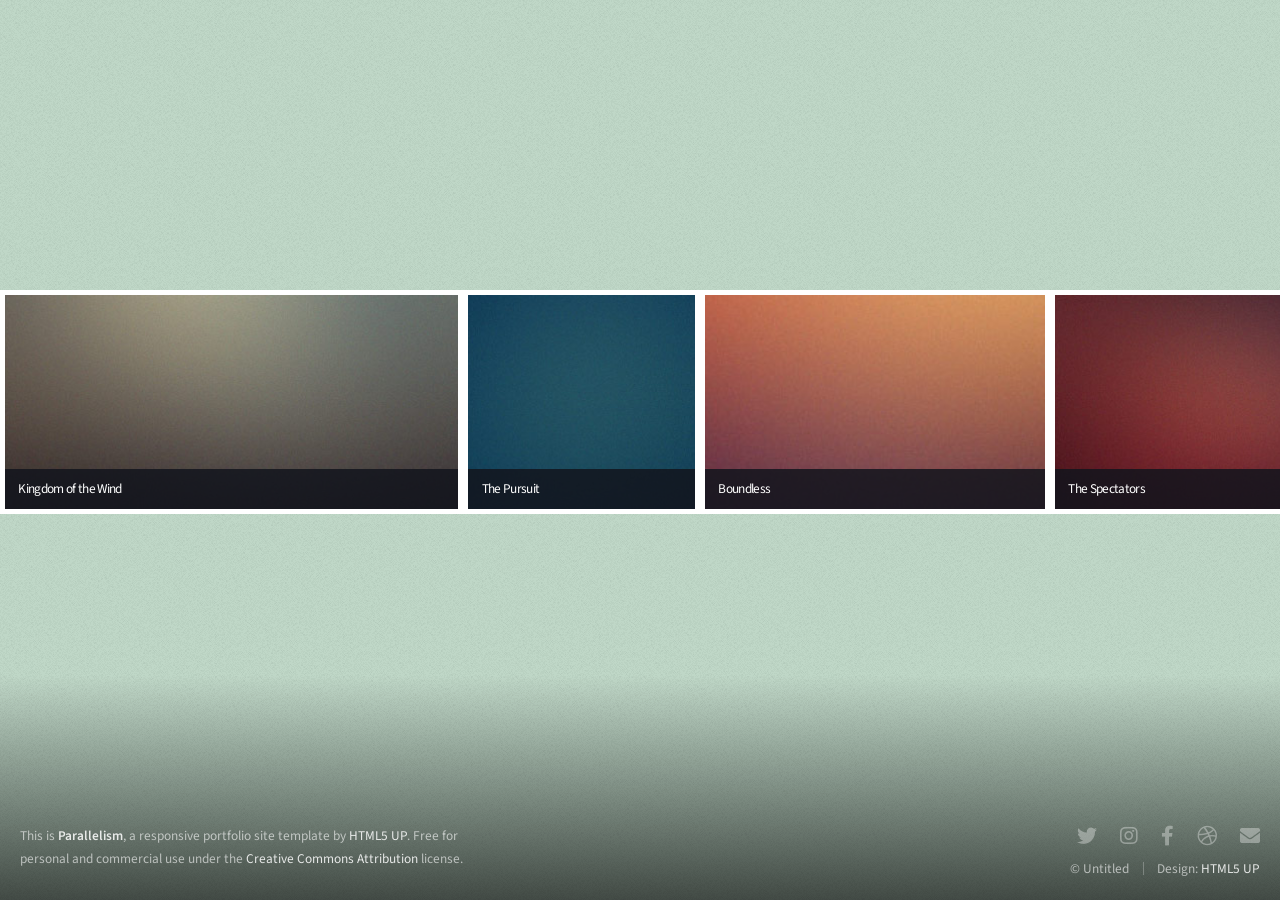
<file: testgallery/index.html>
<!DOCTYPE HTML>
<!--
	Parallelism by HTML5 UP
	html5up.net | @ajlkn
	Free for personal and commercial use under the CCA 3.0 license (html5up.net/license)
-->
<html>
	<head>
		<title>Parallelism by HTML5 UP</title>
		<meta charset="utf-8" />
		<meta name="viewport" content="width=device-width, initial-scale=2, user-scalable=no" />
		<link rel="stylesheet" href="assets/css/main.css" />
		<noscript><link rel="stylesheet" href="assets/css/noscript.css" /></noscript>
	</head>
	<body class="is-preload">

		<!-- Wrapper -->
			<div id="wrapper">

				<!-- Main -->
					<section id="main">

						

						<!-- Items -->
							<div class="items">

								<article class="item thumb span-3"><h2>Kingdom of the Wind</h2><img src="images/thumbs/05.jpg" alt=""></article>
								<article class="item thumb span-1"><h2>The Pursuit</h2><a href="images/fulls/06.jpg" class="image"><img src="images/thumbs/06.jpg" alt=""></a></article>
								<article class="item thumb span-2"><h2>Boundless</h2><img src="images/thumbs/07.jpg" alt=""></article>
								<article class="item thumb span-2"><h2>The Spectators</h2><img src="images/thumbs/08.jpg" alt=""></article>
								<article class="item thumb span-1"><h2>You really got me</h2><a href="images/fulls/01.jpg" class="image"><img src="images/thumbs/01.jpg" alt=""></a></article>
								<article class="item thumb span-2"><h2>Ad Infinitum</h2><a href="images/fulls/02.jpg" class="image"><img src="images/thumbs/02.jpg" alt=""></a></article>
								<article class="item thumb span-1"><h2>Different.</h2><a href="images/fulls/03.jpg" class="image"><img src="images/thumbs/03.jpg" alt=""></a></article>
								<article class="item thumb span-2"><h2>Kingdom of the Wind</h2><a href="images/fulls/05.jpg" class="image"><img src="images/thumbs/05.jpg" alt=""></a></article>
								<article class="item thumb span-1"><h2>Elysium</h2><a href="images/fulls/04.jpg" class="image"><img src="images/thumbs/04.jpg" alt=""></a></article>

							</div>

					</section>

				<!-- Footer -->
					<section id="footer">
						<section>
							<p>This is <strong>Parallelism</strong>, a responsive portfolio site template by <a href="http://html5up.net">HTML5 UP</a>. Free for personal
							and commercial use under the <a href="http://html5up.net/license">Creative Commons Attribution</a> license.</p>
						</section>
						<section>
							<ul class="icons">
								<li><a href="#" class="icon brands fa-twitter"><span class="label">Twitter</span></a></li>
								<li><a href="#" class="icon brands fa-instagram"><span class="label">Instagram</span></a></li>
								<li><a href="#" class="icon brands fa-facebook-f"><span class="label">Facebook</span></a></li>
								<li><a href="#" class="icon brands fa-dribbble"><span class="label">Dribbble</span></a></li>
								<li><a href="#" class="icon solid fa-envelope"><span class="label">Email</span></a></li>
							</ul>
							<ul class="copyright">
								<li>&copy; Untitled</li><li>Design: <a href="http://html5up.net">HTML5 UP</a></li>
							</ul>
						</section>
					</section>

			</div>

		<!-- Scripts -->
			<script src="assets/js/jquery.min.js"></script>
			<script src="assets/js/jquery.poptrox.min.js"></script>
			<script src="assets/js/browser.min.js"></script>
			<script src="assets/js/breakpoints.min.js"></script>
			<script src="assets/js/util.js"></script>
			<script src="assets/js/main.js"></script>

	</body>
</html>
</file>
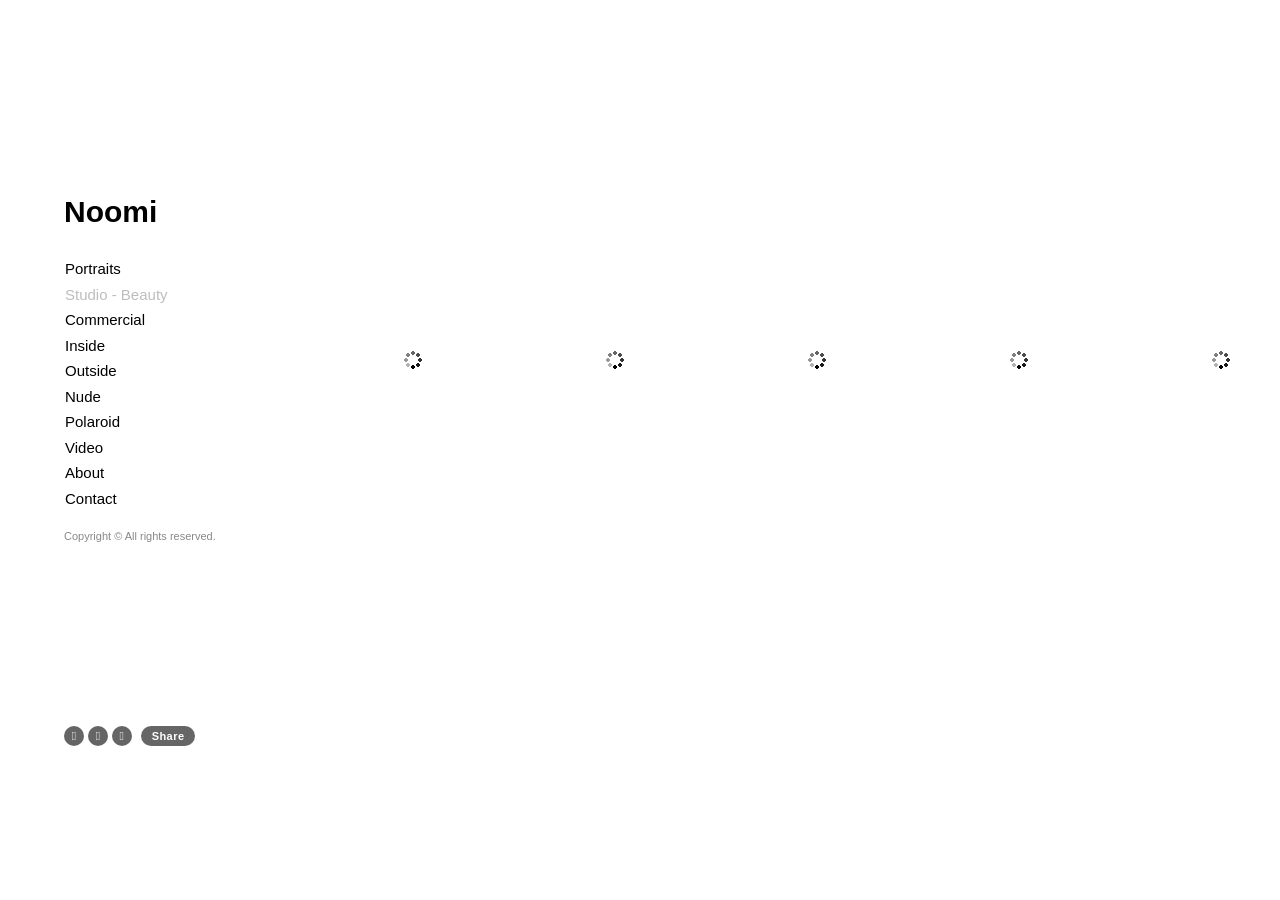
<file: gallery/2018.html>
<!DOCTYPE html>

<html lang="en" xml:lang="en" xmlns="http://www.w3.org/1999/xhtml">
  
<!-- Mirrored from blueregard.format.com/studiobeauty by HTTrack Website Copier/3.x [XR&CO'2014], Tue, 18 Jun 2019 21:59:40 GMT -->
<!-- Added by HTTrack --><meta http-equiv="content-type" content="text/html;charset=utf-8" /><!-- /Added by HTTrack -->
<head>
    <meta name="viewport" content="width=device-width, initial-scale=1.0, maximum-scale=1.0, user-scalable=no">
    
    <meta rel="canonical" href="index.html" />
    
    <link href='../bucket1.format-assets.com/theme_versions/1610281/assets/stylesheets/jquery.scrollpane.css' foo="bar" media='screen' rel='stylesheet' type='text/css' />
    
  <script async src='../www.google-analytics.com/ga.js'></script>




<meta http-equiv="X-UA-Compatible" content="IE=edge" />
<meta content='text/html; charset=utf-8' http-equiv='Content-Type' />
<script>window.NREUM||(NREUM={});NREUM.info={"beacon":"bam.nr-data.net","errorBeacon":"bam.nr-data.net","licenseKey":"dcbde81dc9","applicationID":"77525617","transactionName":"IlsMTEJWDl4ERBZIEwNYC1sfSgpdFg==","queueTime":1,"applicationTime":178,"agent":""}</script>
<script>(window.NREUM||(NREUM={})).loader_config={xpid:"VQAAUVBXChAHU1RQAgcGUQ=="};window.NREUM||(NREUM={}),__nr_require=function(t,n,e){function r(e){if(!n[e]){var o=n[e]={exports:{}};t[e][0].call(o.exports,function(n){var o=t[e][1][n];return r(o||n)},o,o.exports)}return n[e].exports}if("function"==typeof __nr_require)return __nr_require;for(var o=0;o<e.length;o++)r(e[o]);return r}({1:[function(t,n,e){function r(t){try{s.console&&console.log(t)}catch(n){}}var o,i=t("ee"),a=t(18),s={};try{o=localStorage.getItem("__nr_flags").split(","),console&&"function"==typeof console.log&&(s.console=!0,o.indexOf("dev")!==-1&&(s.dev=!0),o.indexOf("nr_dev")!==-1&&(s.nrDev=!0))}catch(c){}s.nrDev&&i.on("internal-error",function(t){r(t.stack)}),s.dev&&i.on("fn-err",function(t,n,e){r(e.stack)}),s.dev&&(r("NR AGENT IN DEVELOPMENT MODE"),r("flags: "+a(s,function(t,n){return t}).join(", ")))},{}],2:[function(t,n,e){function r(t,n,e,r,s){try{p?p-=1:o(s||new UncaughtException(t,n,e),!0)}catch(f){try{i("ierr",[f,c.now(),!0])}catch(d){}}return"function"==typeof u&&u.apply(this,a(arguments))}function UncaughtException(t,n,e){this.message=t||"Uncaught error with no additional information",this.sourceURL=n,this.line=e}function o(t,n){var e=n?null:c.now();i("err",[t,e])}var i=t("handle"),a=t(19),s=t("ee"),c=t("loader"),f=t("gos"),u=window.onerror,d=!1,l="nr@seenError",p=0;c.features.err=!0,t(1),window.onerror=r;try{throw new Error}catch(h){"stack"in h&&(t(8),t(7),"addEventListener"in window&&t(5),c.xhrWrappable&&t(9),d=!0)}s.on("fn-start",function(t,n,e){d&&(p+=1)}),s.on("fn-err",function(t,n,e){d&&!e[l]&&(f(e,l,function(){return!0}),this.thrown=!0,o(e))}),s.on("fn-end",function(){d&&!this.thrown&&p>0&&(p-=1)}),s.on("internal-error",function(t){i("ierr",[t,c.now(),!0])})},{}],3:[function(t,n,e){t("loader").features.ins=!0},{}],4:[function(t,n,e){function r(t){}if(window.performance&&window.performance.timing&&window.performance.getEntriesByType){var o=t("ee"),i=t("handle"),a=t(8),s=t(7),c="learResourceTimings",f="addEventListener",u="resourcetimingbufferfull",d="bstResource",l="resource",p="-start",h="-end",m="fn"+p,w="fn"+h,v="bstTimer",y="pushState",g=t("loader");g.features.stn=!0,t(6);var x=NREUM.o.EV;o.on(m,function(t,n){var e=t[0];e instanceof x&&(this.bstStart=g.now())}),o.on(w,function(t,n){var e=t[0];e instanceof x&&i("bst",[e,n,this.bstStart,g.now()])}),a.on(m,function(t,n,e){this.bstStart=g.now(),this.bstType=e}),a.on(w,function(t,n){i(v,[n,this.bstStart,g.now(),this.bstType])}),s.on(m,function(){this.bstStart=g.now()}),s.on(w,function(t,n){i(v,[n,this.bstStart,g.now(),"requestAnimationFrame"])}),o.on(y+p,function(t){this.time=g.now(),this.startPath=location.pathname+location.hash}),o.on(y+h,function(t){i("bstHist",[location.pathname+location.hash,this.startPath,this.time])}),f in window.performance&&(window.performance["c"+c]?window.performance[f](u,function(t){i(d,[window.performance.getEntriesByType(l)]),window.performance["c"+c]()},!1):window.performance[f]("webkit"+u,function(t){i(d,[window.performance.getEntriesByType(l)]),window.performance["webkitC"+c]()},!1)),document[f]("scroll",r,{passive:!0}),document[f]("keypress",r,!1),document[f]("click",r,!1)}},{}],5:[function(t,n,e){function r(t){for(var n=t;n&&!n.hasOwnProperty(u);)n=Object.getPrototypeOf(n);n&&o(n)}function o(t){s.inPlace(t,[u,d],"-",i)}function i(t,n){return t[1]}var a=t("ee").get("events"),s=t(21)(a,!0),c=t("gos"),f=XMLHttpRequest,u="addEventListener",d="removeEventListener";n.exports=a,"getPrototypeOf"in Object?(r(document),r(window),r(f.prototype)):f.prototype.hasOwnProperty(u)&&(o(window),o(f.prototype)),a.on(u+"-start",function(t,n){var e=t[1],r=c(e,"nr@wrapped",function(){function t(){if("function"==typeof e.handleEvent)return e.handleEvent.apply(e,arguments)}var n={object:t,"function":e}[typeof e];return n?s(n,"fn-",null,n.name||"anonymous"):e});this.wrapped=t[1]=r}),a.on(d+"-start",function(t){t[1]=this.wrapped||t[1]})},{}],6:[function(t,n,e){var r=t("ee").get("history"),o=t(21)(r);n.exports=r,o.inPlace(window.history,["pushState","replaceState"],"-")},{}],7:[function(t,n,e){var r=t("ee").get("raf"),o=t(21)(r),i="equestAnimationFrame";n.exports=r,o.inPlace(window,["r"+i,"mozR"+i,"webkitR"+i,"msR"+i],"raf-"),r.on("raf-start",function(t){t[0]=o(t[0],"fn-")})},{}],8:[function(t,n,e){function r(t,n,e){t[0]=a(t[0],"fn-",null,e)}function o(t,n,e){this.method=e,this.timerDuration=isNaN(t[1])?0:+t[1],t[0]=a(t[0],"fn-",this,e)}var i=t("ee").get("timer"),a=t(21)(i),s="setTimeout",c="setInterval",f="clearTimeout",u="-start",d="-";n.exports=i,a.inPlace(window,[s,"setImmediate"],s+d),a.inPlace(window,[c],c+d),a.inPlace(window,[f,"clearImmediate"],f+d),i.on(c+u,r),i.on(s+u,o)},{}],9:[function(t,n,e){function r(t,n){d.inPlace(n,["onreadystatechange"],"fn-",s)}function o(){var t=this,n=u.context(t);t.readyState>3&&!n.resolved&&(n.resolved=!0,u.emit("xhr-resolved",[],t)),d.inPlace(t,y,"fn-",s)}function i(t){g.push(t),h&&(b?b.then(a):w?w(a):(E=-E,R.data=E))}function a(){for(var t=0;t<g.length;t++)r([],g[t]);g.length&&(g=[])}function s(t,n){return n}function c(t,n){for(var e in t)n[e]=t[e];return n}t(5);var f=t("ee"),u=f.get("xhr"),d=t(21)(u),l=NREUM.o,p=l.XHR,h=l.MO,m=l.PR,w=l.SI,v="readystatechange",y=["onload","onerror","onabort","onloadstart","onloadend","onprogress","ontimeout"],g=[];n.exports=u;var x=window.XMLHttpRequest=function(t){var n=new p(t);try{u.emit("new-xhr",[n],n),n.addEventListener(v,o,!1)}catch(e){try{u.emit("internal-error",[e])}catch(r){}}return n};if(c(p,x),x.prototype=p.prototype,d.inPlace(x.prototype,["open","send"],"-xhr-",s),u.on("send-xhr-start",function(t,n){r(t,n),i(n)}),u.on("open-xhr-start",r),h){var b=m&&m.resolve();if(!w&&!m){var E=1,R=document.createTextNode(E);new h(a).observe(R,{characterData:!0})}}else f.on("fn-end",function(t){t[0]&&t[0].type===v||a()})},{}],10:[function(t,n,e){function r(){var t=window.NREUM,n=t.info.accountID||null,e=t.info.agentID||null,r=t.info.trustKey||null,i="btoa"in window&&"function"==typeof window.btoa;if(!n||!e||!i)return null;var a={v:[0,1],d:{ty:"Browser",ac:n,ap:e,id:o.generateCatId(),tr:o.generateCatId(),ti:Date.now()}};return r&&n!==r&&(a.d.tk=r),btoa(JSON.stringify(a))}var o=t(16);n.exports={generateTraceHeader:r}},{}],11:[function(t,n,e){function r(t){var n=this.params,e=this.metrics;if(!this.ended){this.ended=!0;for(var r=0;r<p;r++)t.removeEventListener(l[r],this.listener,!1);n.aborted||(e.duration=s.now()-this.startTime,this.loadCaptureCalled||4!==t.readyState?null==n.status&&(n.status=0):a(this,t),e.cbTime=this.cbTime,d.emit("xhr-done",[t],t),c("xhr",[n,e,this.startTime]))}}function o(t,n){var e=t.responseType;if("json"===e&&null!==n)return n;var r="arraybuffer"===e||"blob"===e||"json"===e?t.response:t.responseText;return w(r)}function i(t,n){var e=f(n),r=t.params;r.host=e.hostname+":"+e.port,r.pathname=e.pathname,t.sameOrigin=e.sameOrigin}function a(t,n){t.params.status=n.status;var e=o(n,t.lastSize);if(e&&(t.metrics.rxSize=e),t.sameOrigin){var r=n.getResponseHeader("X-NewRelic-App-Data");r&&(t.params.cat=r.split(", ").pop())}t.loadCaptureCalled=!0}var s=t("loader");if(s.xhrWrappable){var c=t("handle"),f=t(12),u=t(10).generateTraceHeader,d=t("ee"),l=["load","error","abort","timeout"],p=l.length,h=t("id"),m=t(15),w=t(14),v=window.XMLHttpRequest;s.features.xhr=!0,t(9),d.on("new-xhr",function(t){var n=this;n.totalCbs=0,n.called=0,n.cbTime=0,n.end=r,n.ended=!1,n.xhrGuids={},n.lastSize=null,n.loadCaptureCalled=!1,t.addEventListener("load",function(e){a(n,t)},!1),m&&(m>34||m<10)||window.opera||t.addEventListener("progress",function(t){n.lastSize=t.loaded},!1)}),d.on("open-xhr-start",function(t){this.params={method:t[0]},i(this,t[1]),this.metrics={}}),d.on("open-xhr-end",function(t,n){"loader_config"in NREUM&&"xpid"in NREUM.loader_config&&this.sameOrigin&&n.setRequestHeader("X-NewRelic-ID",NREUM.loader_config.xpid);var e=!1;if("init"in NREUM&&"distributed_tracing"in NREUM.init&&(e=!!NREUM.init.distributed_tracing.enabled),e&&this.sameOrigin){var r=u();r&&n.setRequestHeader("newrelic",r)}}),d.on("send-xhr-start",function(t,n){var e=this.metrics,r=t[0],o=this;if(e&&r){var i=w(r);i&&(e.txSize=i)}this.startTime=s.now(),this.listener=function(t){try{"abort"!==t.type||o.loadCaptureCalled||(o.params.aborted=!0),("load"!==t.type||o.called===o.totalCbs&&(o.onloadCalled||"function"!=typeof n.onload))&&o.end(n)}catch(e){try{d.emit("internal-error",[e])}catch(r){}}};for(var a=0;a<p;a++)n.addEventListener(l[a],this.listener,!1)}),d.on("xhr-cb-time",function(t,n,e){this.cbTime+=t,n?this.onloadCalled=!0:this.called+=1,this.called!==this.totalCbs||!this.onloadCalled&&"function"==typeof e.onload||this.end(e)}),d.on("xhr-load-added",function(t,n){var e=""+h(t)+!!n;this.xhrGuids&&!this.xhrGuids[e]&&(this.xhrGuids[e]=!0,this.totalCbs+=1)}),d.on("xhr-load-removed",function(t,n){var e=""+h(t)+!!n;this.xhrGuids&&this.xhrGuids[e]&&(delete this.xhrGuids[e],this.totalCbs-=1)}),d.on("addEventListener-end",function(t,n){n instanceof v&&"load"===t[0]&&d.emit("xhr-load-added",[t[1],t[2]],n)}),d.on("removeEventListener-end",function(t,n){n instanceof v&&"load"===t[0]&&d.emit("xhr-load-removed",[t[1],t[2]],n)}),d.on("fn-start",function(t,n,e){n instanceof v&&("onload"===e&&(this.onload=!0),("load"===(t[0]&&t[0].type)||this.onload)&&(this.xhrCbStart=s.now()))}),d.on("fn-end",function(t,n){this.xhrCbStart&&d.emit("xhr-cb-time",[s.now()-this.xhrCbStart,this.onload,n],n)})}},{}],12:[function(t,n,e){n.exports=function(t){var n=document.createElement("a"),e=window.location,r={};n.href=t,r.port=n.port;var o=n.href.split("://");!r.port&&o[1]&&(r.port=o[1].split("index.html")[0].split("@").pop().split(":")[1]),r.port&&"0"!==r.port||(r.port="https"===o[0]?"443":"80"),r.hostname=n.hostname||e.hostname,r.pathname=n.pathname,r.protocol=o[0],"/"!==r.pathname.charAt(0)&&(r.pathname="/"+r.pathname);var i=!n.protocol||":"===n.protocol||n.protocol===e.protocol,a=n.hostname===document.domain&&n.port===e.port;return r.sameOrigin=i&&(!n.hostname||a),r}},{}],13:[function(t,n,e){function r(){}function o(t,n,e){return function(){return i(t,[f.now()].concat(s(arguments)),n?null:this,e),n?void 0:this}}var i=t("handle"),a=t(18),s=t(19),c=t("ee").get("tracer"),f=t("loader"),u=NREUM;"undefined"==typeof window.newrelic&&(newrelic=u);var d=["setPageViewName","setCustomAttribute","setErrorHandler","finished","addToTrace","inlineHit","addRelease"],l="api-",p=l+"ixn-";a(d,function(t,n){u[n]=o(l+n,!0,"api")}),u.addPageAction=o(l+"addPageAction",!0),u.setCurrentRouteName=o(l+"routeName",!0),n.exports=newrelic,u.interaction=function(){return(new r).get()};var h=r.prototype={createTracer:function(t,n){var e={},r=this,o="function"==typeof n;return i(p+"tracer",[f.now(),t,e],r),function(){if(c.emit((o?"":"no-")+"fn-start",[f.now(),r,o],e),o)try{return n.apply(this,arguments)}catch(t){throw c.emit("fn-err",[arguments,this,t],e),t}finally{c.emit("fn-end",[f.now()],e)}}}};a("actionText,setName,setAttribute,save,ignore,onEnd,getContext,end,get".split(","),function(t,n){h[n]=o(p+n)}),newrelic.noticeError=function(t,n){"string"==typeof t&&(t=new Error(t)),i("err",[t,f.now(),!1,n])}},{}],14:[function(t,n,e){n.exports=function(t){if("string"==typeof t&&t.length)return t.length;if("object"==typeof t){if("undefined"!=typeof ArrayBuffer&&t instanceof ArrayBuffer&&t.byteLength)return t.byteLength;if("undefined"!=typeof Blob&&t instanceof Blob&&t.size)return t.size;if(!("undefined"!=typeof FormData&&t instanceof FormData))try{return JSON.stringify(t).length}catch(n){return}}}},{}],15:[function(t,n,e){var r=0,o=navigator.userAgent.match(/Firefox[\/\s](\d+\.\d+)/);o&&(r=+o[1]),n.exports=r},{}],16:[function(t,n,e){function r(){function t(){return n?15&n[e++]:16*Math.random()|0}var n=null,e=0,r=window.crypto||window.msCrypto;r&&r.getRandomValues&&(n=r.getRandomValues(new Uint8Array(31)));for(var o,i="xxxxxxxx-xxxx-4xxx-yxxx-xxxxxxxxxxxx",a="",s=0;s<i.length;s++)o=i[s],"x"===o?a+=t().toString(16):"y"===o?(o=3&t()|8,a+=o.toString(16)):a+=o;return a}function o(){function t(){return n?15&n[e++]:16*Math.random()|0}var n=null,e=0,r=window.crypto||window.msCrypto;r&&r.getRandomValues&&Uint8Array&&(n=r.getRandomValues(new Uint8Array(31)));for(var o=[],i=0;i<16;i++)o.push(t().toString(16));return o.join("")}n.exports={generateUuid:r,generateCatId:o}},{}],17:[function(t,n,e){function r(t,n){if(!o)return!1;if(t!==o)return!1;if(!n)return!0;if(!i)return!1;for(var e=i.split("."),r=n.split("."),a=0;a<r.length;a++)if(r[a]!==e[a])return!1;return!0}var o=null,i=null,a=/Version\/(\S+)\s+Safari/;if(navigator.userAgent){var s=navigator.userAgent,c=s.match(a);c&&s.indexOf("Chrome")===-1&&s.indexOf("Chromium")===-1&&(o="Safari",i=c[1])}n.exports={agent:o,version:i,match:r}},{}],18:[function(t,n,e){function r(t,n){var e=[],r="",i=0;for(r in t)o.call(t,r)&&(e[i]=n(r,t[r]),i+=1);return e}var o=Object.prototype.hasOwnProperty;n.exports=r},{}],19:[function(t,n,e){function r(t,n,e){n||(n=0),"undefined"==typeof e&&(e=t?t.length:0);for(var r=-1,o=e-n||0,i=Array(o<0?0:o);++r<o;)i[r]=t[n+r];return i}n.exports=r},{}],20:[function(t,n,e){n.exports={exists:"undefined"!=typeof window.performance&&window.performance.timing&&"undefined"!=typeof window.performance.timing.navigationStart}},{}],21:[function(t,n,e){function r(t){return!(t&&t instanceof Function&&t.apply&&!t[a])}var o=t("ee"),i=t(19),a="nr@original",s=Object.prototype.hasOwnProperty,c=!1;n.exports=function(t,n){function e(t,n,e,o){function nrWrapper(){var r,a,s,c;try{a=this,r=i(arguments),s="function"==typeof e?e(r,a):e||{}}catch(f){l([f,"",[r,a,o],s])}u(n+"start",[r,a,o],s);try{return c=t.apply(a,r)}catch(d){throw u(n+"err",[r,a,d],s),d}finally{u(n+"end",[r,a,c],s)}}return r(t)?t:(n||(n=""),nrWrapper[a]=t,d(t,nrWrapper),nrWrapper)}function f(t,n,o,i){o||(o="");var a,s,c,f="-"===o.charAt(0);for(c=0;c<n.length;c++)s=n[c],a=t[s],r(a)||(t[s]=e(a,f?s+o:o,i,s))}function u(e,r,o){if(!c||n){var i=c;c=!0;try{t.emit(e,r,o,n)}catch(a){l([a,e,r,o])}c=i}}function d(t,n){if(Object.defineProperty&&Object.keys)try{var e=Object.keys(t);return e.forEach(function(e){Object.defineProperty(n,e,{get:function(){return t[e]},set:function(n){return t[e]=n,n}})}),n}catch(r){l([r])}for(var o in t)s.call(t,o)&&(n[o]=t[o]);return n}function l(n){try{t.emit("internal-error",n)}catch(e){}}return t||(t=o),e.inPlace=f,e.flag=a,e}},{}],ee:[function(t,n,e){function r(){}function o(t){function n(t){return t&&t instanceof r?t:t?c(t,s,i):i()}function e(e,r,o,i){if(!l.aborted||i){t&&t(e,r,o);for(var a=n(o),s=m(e),c=s.length,f=0;f<c;f++)s[f].apply(a,r);var d=u[g[e]];return d&&d.push([x,e,r,a]),a}}function p(t,n){y[t]=m(t).concat(n)}function h(t,n){var e=y[t];if(e)for(var r=0;r<e.length;r++)e[r]===n&&e.splice(r,1)}function m(t){return y[t]||[]}function w(t){return d[t]=d[t]||o(e)}function v(t,n){f(t,function(t,e){n=n||"feature",g[e]=n,n in u||(u[n]=[])})}var y={},g={},x={on:p,addEventListener:p,removeEventListener:h,emit:e,get:w,listeners:m,context:n,buffer:v,abort:a,aborted:!1};return x}function i(){return new r}function a(){(u.api||u.feature)&&(l.aborted=!0,u=l.backlog={})}var s="nr@context",c=t("gos"),f=t(18),u={},d={},l=n.exports=o();l.backlog=u},{}],gos:[function(t,n,e){function r(t,n,e){if(o.call(t,n))return t[n];var r=e();if(Object.defineProperty&&Object.keys)try{return Object.defineProperty(t,n,{value:r,writable:!0,enumerable:!1}),r}catch(i){}return t[n]=r,r}var o=Object.prototype.hasOwnProperty;n.exports=r},{}],handle:[function(t,n,e){function r(t,n,e,r){o.buffer([t],r),o.emit(t,n,e)}var o=t("ee").get("handle");n.exports=r,r.ee=o},{}],id:[function(t,n,e){function r(t){var n=typeof t;return!t||"object"!==n&&"function"!==n?-1:t===window?0:a(t,i,function(){return o++})}var o=1,i="nr@id",a=t("gos");n.exports=r},{}],loader:[function(t,n,e){function r(){if(!E++){var t=b.info=NREUM.info,n=p.getElementsByTagName("script")[0];if(setTimeout(u.abort,3e4),!(t&&t.licenseKey&&t.applicationID&&n))return u.abort();f(g,function(n,e){t[n]||(t[n]=e)}),c("mark",["onload",a()+b.offset],null,"api");var e=p.createElement("script");e.src="https://"+t.agent,n.parentNode.insertBefore(e,n)}}function o(){"complete"===p.readyState&&i()}function i(){c("mark",["domContent",a()+b.offset],null,"api")}function a(){return R.exists&&performance.now?Math.round(performance.now()):(s=Math.max((new Date).getTime(),s))-b.offset}var s=(new Date).getTime(),c=t("handle"),f=t(18),u=t("ee"),d=t(17),l=window,p=l.document,h="addEventListener",m="attachEvent",w=l.XMLHttpRequest,v=w&&w.prototype;NREUM.o={ST:setTimeout,SI:l.setImmediate,CT:clearTimeout,XHR:w,REQ:l.Request,EV:l.Event,PR:l.Promise,MO:l.MutationObserver};var y=""+location,g={beacon:"bam.nr-data.net",errorBeacon:"bam.nr-data.net",agent:"js-agent.newrelic.com/nr-1123.min.js"},x=w&&v&&v[h]&&!/CriOS/.test(navigator.userAgent),b=n.exports={offset:s,now:a,origin:y,features:{},xhrWrappable:x,userAgent:d};t(13),p[h]?(p[h]("DOMContentLoaded",i,!1),l[h]("load",r,!1)):(p[m]("onreadystatechange",o),l[m]("onload",r)),c("mark",["firstbyte",s],null,"api");var E=0,R=t(20)},{}]},{},["loader",2,11,4,3]);</script>



<script type='text/javascript'>
try{function css_browser_selector(u){var ua=u.toLowerCase(),is=function(t){return ua.indexOf(t)>-1},g='gecko',w='webkit',s='safari',o='opera',m='mobile',h=document.documentElement,b=[(!(/opera|webtv/i.test(ua))&&/msie\s(\d)/.test(ua))?('ie ie'+RegExp.$1):is('firefox/2')?g+' ff2':is('firefox/3.5')?g+' ff3 ff3_5':is('firefox/3.6')?g+' ff3 ff3_6':is('firefox/3')?g+' ff3':is('gecko/index.html')?g:is('opera')?o+(/version\/(\d+)/.test(ua)?' '+o+RegExp.$1:(/opera(\s|\/)(\d+)/.test(ua)?' '+o+RegExp.$2:'')):is('konqueror')?'konqueror':is('blackberry')?m+' blackberry':is('android')?m+' android':is('chrome')?w+' chrome':is('iron')?w+' iron':is('applewebkit/index.html')?w+' '+s+(/version\/(\d+)/.test(ua)?' '+s+RegExp.$1:''):is('mozilla/index.html')?g:'',is('j2me')?m+' j2me':is('iphone')?m+' iphone':is('ipod')?m+' ipod':is('ipad')?m+' ipad':is('mac')?'mac':is('darwin')?'mac':is('webtv')?'webtv':is('win')?'win'+(is('windows nt 6.0')?' vista':''):is('freebsd')?'freebsd':(is('x11')||is('linux'))?'linux':'','js']; c = b.join(' '); h.className += ' '+c; return c;}; css_browser_selector(navigator.userAgent);}catch(e){}
</script>
<!-- fonts -->


<title>Studio - Beauty - Noomi</title>
<link href='https://format-com-cld-res.cloudinary.com/image/upload/s--RQFk3WwW--/c_limit,g_center,h_16,w_16/a_auto,fl_keep_iptc.progressive,q_95/73915-19996128-NLA_1379-Modifier-2.ico' rel='shortcut icon' type="image/x-icon"/>

<link href='../format-com-cld-res.cloudinary.com/image/upload/s--OAzHyIkn--/c_limit%2cg_center%2ch_16%2cw_16/a_auto%2cfl_keep_iptc.progressive.apng/73915-19996128-NLA_1379-Modifier-2.png' rel='icon' sizes="16x16" />

<link href='../format-com-cld-res.cloudinary.com/image/upload/s--W3rJI5XK--/c_limit%2cg_center%2ch_32%2cw_32/a_auto%2cfl_keep_iptc.progressive.apng/73915-19996128-NLA_1379-Modifier-2.png' rel='icon' sizes="32x32" />

<link href='../format-com-cld-res.cloudinary.com/image/upload/s--84zkEo2h--/c_limit%2cg_center%2ch_96%2cw_96/a_auto%2cfl_keep_iptc.progressive.apng/73915-19996128-NLA_1379-Modifier-2.png' rel='icon' sizes="96x96" />

<link href='../format-com-cld-res.cloudinary.com/image/upload/s--cs9sdT2y--/c_limit%2cg_center%2ch_192%2cw_192/a_auto%2cfl_keep_iptc.progressive.apng/73915-19996128-NLA_1379-Modifier-2.png' rel='icon' sizes="192x192" />


<meta content='true' name='protect_images' />


<meta name="current_path" content="/studiobeauty">
<meta name="image_protection_blurb" content="This photo is Copyright © 2019 Noomi. All rights reserved.">
<meta name="keywords" content="Noomi, Lady Nahga Noomi, inked model, inked girl, baby face">
<meta property="og:site_name" content="Noomi">
<meta property="og:title" content="Studio - Beauty - Noomi">
<meta property="og:type" content="website">
<meta property="og:url" content="https://Noomi.format.com/studiobeauty">
<meta property="og:image" content="https://format-com-cld-res.cloudinary.com/image/private/s--mr5T1AIs--/c_crop,h_5449,w_3633,x_0,y_0/c_fill,g_center,h_1200,w_1600/a_auto,fl_keep_iptc.progressive,q_95/v1/774cbd54a3706c990927e1f8ced5834c/8Y0B2907.jpg">
<meta property="og:image:width" content="1600">
<meta property="og:image:height" content="2400">
<meta property="og:description" content="Studio - Beauty on Noomi">
<meta name="twitter:card" content="summary_large_image">
<meta name="twitter:title" content="Studio - Beauty - Noomi">
<meta name="twitter:description" content="Studio - Beauty on Noomi">





<link href='../static2.format.com/static/theme_api/v1/share_panel-1a26721acae26eabd7c32296e2ee8cf053d1a1a8d9f7c49f0df899bc27b784c1.css' media='screen' rel='stylesheet' type='text/css' />
<link href='../static1.format.com/static/theme_api/v1/protected_images-2fdc6f85260105ac58908b513a09aa9c124e2007c6d4cbe63b3778f16e3a88b9.css' media='screen' rel='stylesheet' type='text/css' />
<link href='../static0.format.com/static/theme_api/v1/font-awesome.min-3149da3014aff38a256574aa7aa1b947387efee9cdc1fb2d39e234606f231c96.css' media='screen' rel='stylesheet' type='text/css' />
<link href='../static1.format.com/static/theme_api/v1/theme_social-c985894a58f09ef7b4feca674406de2916e87cbbb58d420fff1ac15b709ac68c.css' media='screen' rel='stylesheet' type='text/css' />
<link href='../static0.format.com/static/theme_api/v1/sales/cart-71d654c3aca9efaf7d54bb83a588db177f85a55f6d10afc1ecb96de9011222ee.css' media='screen' rel='stylesheet' type='text/css' />



<!--[if IE 7]>
<link rel="stylesheet" href="https://static1.format.com/static/theme_api/v1/theme_social-ie7-e0b58b4496ed3cf9a2fb98382fa1ca8c7e2019e42fa1ac767e9b28ffded26cdd.css">
<![endif]-->
<!--[if IE 8]>
<link rel="stylesheet" href="https://static1.format.com/static/theme_api/v1/theme_social-ie7-e0b58b4496ed3cf9a2fb98382fa1ca8c7e2019e42fa1ac767e9b28ffded26cdd.css">
<![endif]-->








  
  <link href='stylesheet9b15.css?v=2019-04-23T13:05:33Z' media='screen' rel='stylesheet' type='text/css' /> <!-- NOTE: this is what is generated by the theme CSS template -->
  
  <link href='custom_stylesheet9b15.css?v=2019-04-23T13:05:33Z' media='screen' rel='stylesheet' type='text/css' /> <!-- NOTE: this is custom CSS -->
  

  
















<style type='text/css'>
.youtube_cont.preview, .vimeo_cont.preview{position:relative;}
.youtube_cont.preview img, .vimeo_cont.preview img{max-width: 100%; max-height: 100%; height: 100%; z-index: 1; position: absolute; left: 0; right: 0; margin-left: auto; margin-right: auto;}
.youtube_cont.preview .load_iframe, .vimeo_cont.preview .load_iframe{left: 0; position: absolute; width: 100%; height: 100%; background-repeat: no-repeat; background-position: center center; background-image: url('../static2.format.com/static/vid_overlay-b935013b5cebeedb8f5d5f3e7b0c48ee08c556e2db6888045b216f172195e632.png'); z-index: 2;}
.youtube_cont.preview iframe, .vimeo_cont.preview iframe{left: 0; position: absolute; width: inherit; height: inherit; z-index: 1000;}
</style>



<style>
  .format-instagram-icon.format-instagram-icon-heart {
    background-image: url('https://static0.format.com/static/heart-fdbd4f0c82adfe04d7251886935bf91ac9a3948c951353b40cf519eb034bcf6f.svg');
  }

  .format-instagram-icon.format-instagram-icon-comment {
    background-image: url('https://static0.format.com/static/left-balloon-ellipses-9b27c618ded2344503f9ff2c3022152ef29618b6fde3931dabc5f07b1d92e8a6.svg');
  }
</style>

<script>
  window._4ORMAT = window._4ORMAT || {};
  window._4ORMAT.social = {
    instagram: {
      accessToken: null
    }
  }
</script>







    <script src="../bucket1.format-assets.com/theme_versions/1610281/assets/javascripts/jquery.js" type="text/javascript"></script>
    <script src="../bucket1.format-assets.com/theme_versions/1610281/assets/javascripts/jquery.migrate.js" type="text/javascript"></script>
    <script src="../bucket1.format-assets.com/theme_versions/1610281/assets/javascripts/jquery.cookie.js" type="text/javascript"></script>
    
      <script src="../bucket1.format-assets.com/theme_versions/1610281/assets/javascripts/jquery.lazyload.js" type="text/javascript"></script>
    
    <script src="../bucket1.format-assets.com/theme_versions/1610281/assets/javascripts/jquery.jscrollpane.js"></script>
    
      <script src="../bucket1.format-assets.com/theme_versions/1610281/assets/javascripts/jquery.mousewheel.js"></script>
    
    <script src="../static2.format.com/static/theme_api/vendor/scrollDelta-1-a3dd9cda1577a24806f10f58011d0abb0bb95829e14b333f8ff198669c28d017.js"></script>
    <script src="../static2.format.com/static/theme_api/v1/responsive-5879e596e12a8817b3efa337f24cb47e34fdd28c2fa64d324e5a2a07b4611264.js" type="text/javascript"></script>
    <script src="../static1.format.com/static/theme_api/v1/mobile_menu-aac81d866508422bc89e33b14d104a96d39f04ea0c2ad13f4f1bb8043640a89f.js" type="text/javascript"></script>
    <script src="../bucket1.format-assets.com/theme_versions/1610281/assets/javascripts/theme.js" type="text/javascript"></script>
    
      <script src="../static1.format.com/static/theme_api/v1/favicon_fixup-c07ecdcd7c9c7d4a1245db8a74c43258e97779780064ee802a5681610614b69b.js" type="text/javascript"></script>
    
  </head>

  <body class='
  page_1697255
  gallery
  
  
  
  '
    id='imgsize_550'>
    <div class="
    page
    ">
      <!-- NAV -->
<div class="nav">
  <div class="nav_container">

    <div id="logo">
      
        <h1><a href='index.html'>Noomi</a></h1>
      
      <button class="mobile-menu-trigger">
        <span class="hamburger"></span>
        <span class="ex"></span>
      </button>
    </div>

    <div class="menu_wrap collapsable">

      <!-- MENU  : START -->
      <ul class="main_nav">
        
          
            <li class="item "><a href='portraits.html' >Portraits</a></li>
          
        
          
            <li class="item selected"><a href='studiobeauty.html' >Studio - Beauty</a></li>
          
        
          
            <li class="item "><a href='commeblah.html' >Commercial</a></li>
          
        
          
            <li class="item "><a href='inside.html' >Inside</a></li>
          
        
          
            <li class="item "><a href='outside.html' >Outside</a></li>
          
        
          
            <li class="item "><a href='nude.html' >Nude</a></li>
          
        
          
            <li class="item "><a href='pola.html' >Polaroid</a></li>
          
        
          
            <li class="item "><a href='video.html' >Video</a></li>
          
        
          
            <li class="item "><a href='about.html' >About</a></li>
          
        
          
            <li class="item "><a href='contact.html' >Contact </a></li>
          
        

        <li class="mobile_nav_item">
          <ul class="social_icons">
            
              
                  
                    <li class="f-icon-facebook social_icon_menu">
                      <a href="https://www.facebook.com/LouiseNoomi" target="_blank">https://www.facebook.com/louiseNoomi</a>
                    </li>
                  
                
            
              
                  
                    <li class="f-icon-instagram social_icon_menu">
                      <a href="https://www.instagram.com/Noomi_/" target="_blank">https://www.instagram.com/Noomi_/</a>
                    </li>
                  
                
            
              
                  
                    <li class="f-icon-tumblr social_icon_menu">
                      <a href="http://Noomi.tumblr.com/" target="_blank">http://Noomi.tumblr.com</a>
                    </li>
                  
                
            
              
                  
                
            
              
                  
              
            
          </ul>
        </li>

        
          <li class="nav_using mobile_nav_item">
            <span>Using</span>
            
            <a href='http://format.com/l/your_new_portfolio#
              horizon-left
            '>Format</a>
          </li>
        

        
          <li class="item additional_text">
            <p id="additional_text">Copyright &copy; All rights reserved.</p>
          </li>
        
      </ul>
      <!-- MENU : END -->

    </div>

    <ul class="social_icons">
      
        
            
              <li class="f-icon-facebook social_icon">
                <a href="https://www.facebook.com/Noomi" target="_blank">https://www.facebook.com/louiseNoomi</a>
              </li>
            
          
      
        
            
              <li class="f-icon-instagram social_icon">
                <a href="https://www.instagram.com/Noomi_/" target="_blank">https://www.instagram.com/Noomi_/</a>
              </li>
            
          
      
        
            
              <li class="f-icon-tumblr social_icon">
                <a href="http://Noomi.tumblr.com/" target="_blank">http://Noomi.tumblr.com</a>
              </li>
            
          
      
        
            
          
      
        
            
        
      
      
        <li id="share_button" class="item top_level">
          <a href="#" id="share_4ormat_link" class="top_level_link" data-direction="top">Share</a>
        </li>
      
      
        <li class="nav_using mobile_nav_item">
        </li>
      
    </ul>

  </div>
  <div id="overlay"></div>
</div>
<!-- END NAV-->

      
      <!-- CONTENT -->
      <div id="content">
        <div class="container clearfix">
          <a class="ie-next"></a>
          <a class="ie-prev"></a>

          <!-- ASSETS : START -->
          <div class='assets size_550' style="width:20000px;">
          <div id="assets_wrap">

            <!-- PAGE TITLE -->
            

            
              
                  <div class="asset image loading">
                    <div class="wrap">
                      <div class="img">
                        <img src='../bucket1.format-assets.com/theme_versions/1610281/assets/images/loading.gif' data-src='https://www.ladynahga.com/images/Inside.jpg' alt="" data-aspect-ratio="600:900"/>
                      </div>

                    
                      <div class='image_text_container' style="display:none;">
                        <p></p><p>« Cute But Psycho »<br></p><p>Photographer : Martin, Insta: @martincphotos</p><p>Stylist : Lady Nahga</p><p>    </p><p>Makeup : Lady Nahga</p>
                      </div>
                      <div class="caption_cta">
                        info
                      </div>
                      <div class="caption_close">
                        &times;
                      </div>
                    
                    </div>
                  </div>

                           
            
              
                  <div class="asset image loading">
                    <div class="wrap">
                      <div class="img">
                        <img src='../bucket1.format-assets.com/theme_versions/1610281/assets/images/loading.gif' data-src='https://www.ladynahga.com/images/Outside.jpg' alt="" data-aspect-ratio="600:900"/>
                      </div>

                    
                      <div class='image_text_container' style="display:none;">
                        <p>Quentin Caffier</p>
                      </div>
                      <div class="caption_cta">
                        info
                      </div>
                      <div class="caption_close">
                        &times;
                      </div>
                    
                    </div>
                  </div>

                
            
              
                            
            
              
                  <div class="asset image loading">
                    <div class="wrap">
                      <div class="img">
                        <img src='../bucket1.format-assets.com/theme_versions/1610281/assets/images/loading.gif' data-src='https://www.ladynahga.com/images/one.jpg' alt="" data-aspect-ratio="600:900"/>
                      </div>

                    
                      <div class='image_text_container' style="display:none;">
                        <p>" CloackRoom"&nbsp;Martial Lenoir</p>
                      </div>
                      <div class="caption_cta">
                        info
                      </div>
                      <div class="caption_close">
                        &times;
                      </div>
                    
                    </div>
                  </div>

                
            
              
                  <div class="asset image loading">
                    <div class="wrap">
                      <div class="img">
                        <img src='../bucket1.format-assets.com/theme_versions/1610281/assets/images/loading.gif' data-src='https://format-com-cld-res.cloudinary.com/image/private/s---_wPinp5--/c_limit,g_center,h_550,w_65535/a_auto,fl_keep_iptc.progressive,q_95/v1/351ab6a925152767e2f88a7cd465b6f1/Louise_0437.jpg' alt="" data-aspect-ratio="600:900"/>
                      </div>

                    
                      <div class='image_text_container' style="display:none;">
                        <p>Photo : Maxime Soldado</p><p>Make up : Anas Raptis</p>Créateur : Anggy Haif <br>Designer : Daniel Chimowitz&nbsp;
                      </div>
                      <div class="caption_cta">
                        info
                      </div>
                      <div class="caption_close">
                        &times;
                      </div>
                    
                    </div>
                  </div>

                  <div class="asset image loading">
                    <div class="wrap">
                      <div class="img">
                        <img src='../bucket1.format-assets.com/theme_versions/1610281/assets/images/loading.gif' data-src='https://format-com-cld-res.cloudinary.com/image/private/s---_wPinp5--/c_limit,g_center,h_550,w_65535/a_auto,fl_keep_iptc.progressive,q_95/v1/351ab6a925152767e2f88a7cd465b6f1/Louise_0437.jpg' alt="" data-aspect-ratio="600:900"/>
                      </div>

                    
                      <div class='image_text_container' style="display:none;">
                        <p>Photo : Maxime Soldado</p><p>Make up : Anas Raptis</p>Créateur : Anggy Haif <br>Designer : Daniel Chimowitz&nbsp;
                      </div>
                      <div class="caption_cta">
                        info
                      </div>
                      <div class="caption_close">
                        &times;
                      </div>
                    
                    </div>
                  </div>

                
            
              
                  <div class="asset image loading">
                    <div class="wrap">
                      <div class="img">
                        <img src='../bucket1.format-assets.com/theme_versions/1610281/assets/images/loading.gif' data-src='https://format-com-cld-res.cloudinary.com/image/private/s--yhVxNxEX--/c_limit,g_center,h_550,w_65535/a_auto,fl_keep_iptc.progressive,q_95/v1/e19b1b85be3b184b03e2377932de3de9/Louise_0329.jpg' alt="" data-aspect-ratio="1350:900"/>
                      </div>

                    
                    </div>
                  </div>

                
            
              
                  <div class="asset image loading">
                    <div class="wrap">
                      <div class="img">
                        <img src='../bucket1.format-assets.com/theme_versions/1610281/assets/images/loading.gif' data-src='https://format-com-cld-res.cloudinary.com/image/private/s--ez7OPPYg--/c_limit,g_center,h_550,w_65535/a_auto,fl_keep_iptc.progressive,q_95/v1/5311c35d384d8af0fc3e7d841a99e523/Louise_0423.jpg' alt="" data-aspect-ratio="600:900"/>
                      </div>

                    
                    </div>
                  </div>

                
            
              
                  <div class="asset image loading">
                    <div class="wrap">
                      <div class="img">
                        <img src='../bucket1.format-assets.com/theme_versions/1610281/assets/images/loading.gif' data-src='https://format-com-cld-res.cloudinary.com/image/private/s--shGe2spM--/c_limit,g_center,h_550,w_65535/a_auto,fl_keep_iptc.progressive,q_95/v1/b37f5e9717b98ed93441ccfada77a525/Louise_0126.jpg' alt="" data-aspect-ratio="1350:900"/>
                      </div>

                    
                    </div>
                  </div>

                
            
              
                  <div class="asset image loading">
                    <div class="wrap">
                      <div class="img">
                        <img src='../bucket1.format-assets.com/theme_versions/1610281/assets/images/loading.gif' data-src='https://format-com-cld-res.cloudinary.com/image/private/s--Ab8aQ51U--/c_limit,g_center,h_550,w_65535/a_auto,fl_keep_iptc.progressive,q_95/FEL_3983_cwpilg.jpg' alt="" data-aspect-ratio="601:900"/>
                      </div>

                    
                      <div class='image_text_container' style="display:none;">
                        <p>Felix Barjou</p>
                      </div>
                      <div class="caption_cta">
                        info
                      </div>
                      <div class="caption_close">
                        &times;
                      </div>
                    
                    </div>
                  </div>

                
            
              
                  <div class="asset image loading">
                    <div class="wrap">
                      <div class="img">
                        <img src='../bucket1.format-assets.com/theme_versions/1610281/assets/images/loading.gif' data-src='https://format-com-cld-res.cloudinary.com/image/private/s--1DEW-VJf--/c_limit,g_center,h_550,w_65535/a_auto,fl_keep_iptc.progressive,q_95/FEL_3498_nzn07s.jpg' alt="" data-aspect-ratio="601:900"/>
                      </div>

                    
                    </div>
                  </div>

                
            
              
                  <div class="asset image loading">
                    <div class="wrap">
                      <div class="img">
                        <img src='../bucket1.format-assets.com/theme_versions/1610281/assets/images/loading.gif' data-src='https://format-com-cld-res.cloudinary.com/image/private/s--tXLqDJPk--/c_limit,g_center,h_550,w_65535/a_auto,fl_keep_iptc.progressive,q_95/1_dckzj9.jpg' alt="" data-aspect-ratio="600:900"/>
                      </div>

                    
                      <div class='image_text_container' style="display:none;">
                        <p>Laura G.&nbsp;Berson</p>
                      </div>
                      <div class="caption_cta">
                        info
                      </div>
                      <div class="caption_close">
                        &times;
                      </div>
                    
                    </div>
                  </div>

                
            
              
                  <div class="asset image loading">
                    <div class="wrap">
                      <div class="img">
                        <img src='../bucket1.format-assets.com/theme_versions/1610281/assets/images/loading.gif' data-src='https://format-com-cld-res.cloudinary.com/image/private/s--C61JMZo0--/c_limit,g_center,h_550,w_65535/a_auto,fl_keep_iptc.progressive,q_95/3_wts7af.jpg' alt="" data-aspect-ratio="600:900"/>
                      </div>

                    
                    </div>
                  </div>

                
            
              
                  <div class="asset image loading">
                    <div class="wrap">
                      <div class="img">
                        <img src='../bucket1.format-assets.com/theme_versions/1610281/assets/images/loading.gif' data-src='https://format-com-cld-res.cloudinary.com/image/private/s--ZDOU6dks--/c_limit,g_center,h_550,w_65535/a_auto,fl_keep_iptc.progressive,q_95/4_p9xon0.jpg' alt="" data-aspect-ratio="600:900"/>
                      </div>

                    
                    </div>
                  </div>

                
            
              
                  <div class="asset image loading">
                    <div class="wrap">
                      <div class="img">
                        <img src='../bucket1.format-assets.com/theme_versions/1610281/assets/images/loading.gif' data-src='https://format-com-cld-res.cloudinary.com/image/private/s--yqpDO9I8--/c_limit,g_center,h_550,w_65535/a_auto,fl_keep_iptc.progressive,q_95/73915-12015417-Louise_Noomi_BW_Esteban_Wautier_3K-2_jpg.jpg' alt="" data-aspect-ratio="1349:900"/>
                      </div>

                    
                      <div class='image_text_container' style="display:none;">
                        <p>Esteban Wautier</p>
                      </div>
                      <div class="caption_cta">
                        info
                      </div>
                      <div class="caption_close">
                        &times;
                      </div>
                    
                    </div>
                  </div>

                
            
              
                  <div class="asset image loading">
                    <div class="wrap">
                      <div class="img">
                        <img src='../bucket1.format-assets.com/theme_versions/1610281/assets/images/loading.gif' data-src='https://format-com-cld-res.cloudinary.com/image/private/s--dHkHSdCq--/c_limit,g_center,h_550,w_65535/a_auto,fl_keep_iptc.progressive,q_95/73915-12015445-Louise_Noomi_BW_Esteban_Wautier_3K-6_jpg.jpg' alt="" data-aspect-ratio="601:900"/>
                      </div>

                    
                    </div>
                  </div>

                
            
              
                  <div class="asset image loading">
                    <div class="wrap">
                      <div class="img">
                        <img src='../bucket1.format-assets.com/theme_versions/1610281/assets/images/loading.gif' data-src='https://format-com-cld-res.cloudinary.com/image/private/s--_-saBg-I--/c_limit,g_center,h_550,w_65535/a_auto,fl_keep_iptc.progressive,q_95/73915-12015407-Louise_Noomi_BW_Esteban_Wautier_3K-1_jpg.jpg' alt="" data-aspect-ratio="1349:900"/>
                      </div>

                    
                    </div>
                  </div>

                
            
              
                  <div class="asset image loading">
                    <div class="wrap">
                      <div class="img">
                        <img src='../bucket1.format-assets.com/theme_versions/1610281/assets/images/loading.gif' data-src='https://format-com-cld-res.cloudinary.com/image/private/s--s22cODxE--/c_limit,g_center,h_550,w_65535/a_auto,fl_keep_iptc.progressive,q_95/73915-12117214-Louise_Noomi_BW_Esteban_Wautier_3K-4_jpg.jpg' alt="" data-aspect-ratio="600:900"/>
                      </div>

                    
                    </div>
                  </div>

                
            
          </div>
          <!-- ASSETS : END -->
        </div>
        </div>
      </div>
      <!-- CONTENT END -->

    </div>
    <script>
  var _gaq = _gaq || [];
  
    _gaq.push(['t2._setAccount', 'Noomi']); _gaq.push(['t2._trackPageview']);
  
</script>



<!-- -->



  <div id='using'>
    
      <a target="_top" href='https://www.format.com/l/your_new_portfolio?utm_medium=user-site&amp;utm_source=73915#horizon-left'>Using Format</a>
    
  </div>

  <style type="text/css">
    b, strong { font-weight: bold; }
    i, em { font-style: italic; }
    html body #using {
      height: auto!important;
      left: auto!important;
      line-height: 1!important;
      margin: 0!important;
      opacity: 1!important;
      padding: 0!important;
      position: fixed!important;
      text-indent: 0!important;
      top: auto!important;
      visibility: visible!important;
      width: auto!important;
      z-index: 2147483647!important;
      -webkit-transform: none!important;
      -moz-transform: none!important;
      -ms-transform: none!important;
      -o-transform: none!important;
      transform: none!important;
      -webkit-font-smoothing: antialiased;
      
        color: #666666!important;
      
      font-size: 11px;
      font-family: verdana, Arial, sans-serif!important;
      display:block!important;
      
        
          bottom: 10px!important;
        
      
      
        
          right: 10px!important;
        
      
      word-spacing: 0px!important;
    }
    html body #using::before,
    html body #using::after {
      display: none!important;
    }
    #using a {
      opacity: 1!important;
      z-index: 2147483647!important;
      display:inline!important;
      position:static!important;
      text-decoration: underline!important;
      
        color: #666666!important;
      
    }
    #using a:hover {
      color:red!important;
      text-decoration: underline!important;
    }

    
  </style>


<div id='g024-info-wrap'>
  <div id='g024-info'></div>
</div>

<style type="text/css">
  b, strong { fontweight: bold; }
  i, em { fontstyle: italic; }
  #g024-info-wrap {
    position: fixed;
    top: 0;
    left: 0;
    z-index: 99999;
    width: 101%;
  }
  .g024-info-class {
    position: relative;
    width: 100%;
    height: 80px;
    background-color: #F5F2ED;
    box-shadow: 0 4px 2px -2px #DAD9DE;
  }
  .g024-info-class .computer-svg {
    background-image: url('https://static2.format.com/static/g024_computer_icon-1353da85caca09c6b2a1b5dba851ece8f6c48abacfbc87a75eea2b63e4a72729.svg');
    display: block;
    width: 40px;
    height: 27px;
    position: absolute;
    left: 12px;
    top: 25px;
    background-repeat: no-repeat;
  }
  .g024-info-class .close-icon-svg {
    background-image: url('https://static0.format.com/static/g024_close_icon-14b56df6978661077225d9afd540dba457eb66a919718b90d3c1cff876c4e119.svg');
    background-color: transparent;
    border: none;
    display: block;
    width: 19px;
    height: 19px;
    position: absolute;
    right: 16px;
    top: 16px;
    background-repeat: no-repeat;
  }
  .g024-info-class .content {
    display: block;
    padding-left: 62px;
    font-size: 14px;
    color: #151515;
  }
  .g024-info-class .title-text {
    margin-top: 0;
    padding-top: 9px;
    font-weight: bold;
  }
  .g024-info-class .main-text {
    margin-top: -9px;
    font-size: 12px;
    padding-right: 55px;
    margin-bottom: 0;
    line-height: 16px;
    padding-top: 13px;
  }
</style>

<script type='text/javascript'>
  function getUrlVars() {
    var vars = {};
    var parts = window.location.href.replace(/[?&]+([^=&]+)=([^&]*)/gi, function(m,key,value) {
        vars[key] = value;
    });
    return vars;
  }

  var getCookie = function(name) {
    var value = "; " + document.cookie;
    var parts = value.split("; " + name + "=");
    if (parts.length == 2) return parts.pop().split(";").shift();
  };

  var handleCloseInfoClick = function() {
    document.cookie = "G024_info_closed=yes";
    var $info = document.getElementById("g024-info");
    var $mainContainer = document.getElementsByClassName("container")[0];
    var $header = document.getElementsByClassName("header")[0];
    $info.parentNode.removeChild($info);
    $mainContainer.style.marginTop = "0";
    $header.style.top = "0";
  }

  var createComputerSvg = function() {
    var computerSvg = document.createElement("span");
    computerSvg.className ="computer-svg";

    return computerSvg;
  }

  var createContent = function() {
    var content = document.createElement("div");
    content.className = "content";
    var titleText = document.createElement("p");
    titleText.className = "title-text";
    var mainText = document.createElement("p");
    mainText.className = "main-text";

    titleText.textContent = "Your website preview.";
    mainText.textContent = "Log in on your desktop to change the Theme, add content and customize the design."

    content.append(titleText);
    content.append(mainText);

    return content;
  }

  var createCloseIconSvg = function() {
    var closeIconSvg = document.createElement("button");
    closeIconSvg.className = "close-icon-svg";
    closeIconSvg.onclick = handleCloseInfoClick;

    return closeIconSvg;
  }

  document.addEventListener("DOMContentLoaded", function() {
    var cookieVal = getCookie("G024_info_closed");
    var $info = document.getElementById("g024-info");
    var $mainContainer = document.getElementsByClassName("container")[0];
    var $header = document.getElementsByClassName("header")[0];
    if (
      getUrlVars().mobiledeviceinfo === "true" &&
      cookieVal !== "yes" &&
      $(window).width() <= 768
    ) {
      $info.classList.add("g024-info-class");
      $info.appendChild(createComputerSvg());
      $info.appendChild(createContent());
      $info.appendChild(createCloseIconSvg());
      $mainContainer.style.marginTop = "80px";
      $header.style.top = "80px";
    }
  })
</script>

<style type="text/css">
  /* Image Protection */
  #image_protection_notice {
    color: #000;
    padding: 8px 8px;
    width: 200px;
    font-size: 11px;
    font-family: Arial, Helvetica, sans-serif;
    margin: 0;
    -moz-border-radius: 4px;
    -webkit-border-radius: 4px;
    border-radius: 4px;
    background: #fff;
    box-shadow: 0 0 5px #222;
    -webkit-box-shadow: 0 0 5px #222;
    -moz-box-shadow: 0 0 5px #222;
    box-shadow: 0 0 5px #222
  }
</style>

<script type='text/javascript'>
  //<![CDATA[
    var _4ORMAT_DATA = {"asset_base_path":"https://bucket1.format-assets.com/theme_versions/1610281/assets/","app_domain":"www.format.com","page":{"id":1697255,"hide_using_4ormat":false,"type":"gallery","layout":"vertical","name":"Studio - Beauty","image_width":null,"layout_options":null,"category_id":null,"dependencies":{"fonts":{}},"url":"/studiobeauty","access_control":"online","title":null,"assets":[{"id":66184971,"type":"image","copy_alignment":"only","copy":"<p></p><p>« Lady of the Harvest »<br></p><p>Photographer : Camille Ferré @camilleferrephoto</p><p>Stylist : Élodie Duval @elodiedvl_</p><p>    </p><p>Makeup : Jawhara @cybrotf</p>","width":0,"copy_width":0,"scaled_image_width":0,"tag":null,"alt_text":"","filename":null,"dominant_color":"#648994","image_url_2500x0":"https://format-com-cld-res.cloudinary.com/image/private/s--ec3LPX0---/c_limit,g_center,h_65535,w_2500/a_auto,fl_keep_iptc.progressive,q_95/v1/774cbd54a3706c990927e1f8ced5834c/8Y0B2907.jpg","image_dimensions_2500x0":[2500,3749],"image_url_900x0":"https://format-com-cld-res.cloudinary.com/image/private/s--HxpFI0j6--/c_limit,g_center,h_65535,w_900/a_auto,fl_keep_iptc.progressive,q_95/v1/774cbd54a3706c990927e1f8ced5834c/8Y0B2907.jpg","image_dimensions_900x0":[900,1350],"image_url_700x0":"https://format-com-cld-res.cloudinary.com/image/private/s--RC0Ma6Km--/c_limit,g_center,h_65535,w_700/a_auto,fl_keep_iptc.progressive,q_95/v1/774cbd54a3706c990927e1f8ced5834c/8Y0B2907.jpg","image_dimensions_700x0":[700,1050],"image_url_550x0":"https://format-com-cld-res.cloudinary.com/image/private/s--DU8DLzRB--/c_limit,g_center,h_65535,w_550/a_auto,fl_keep_iptc.progressive,q_95/v1/774cbd54a3706c990927e1f8ced5834c/8Y0B2907.jpg","image_dimensions_550x0":[550,825],"image_url_400x0":"https://format-com-cld-res.cloudinary.com/image/private/s--20DNpA3c--/c_limit,g_center,h_65535,w_400/a_auto,fl_keep_iptc.progressive,q_95/v1/774cbd54a3706c990927e1f8ced5834c/8Y0B2907.jpg","image_dimensions_400x0":[400,600],"image_url_300x0":"https://format-com-cld-res.cloudinary.com/image/private/s--F9c7ofCi--/c_limit,g_center,h_65535,w_300/a_auto,fl_keep_iptc.progressive,q_95/v1/774cbd54a3706c990927e1f8ced5834c/8Y0B2907.jpg","image_dimensions_300x0":[300,450],"image_url_0x900":"https://format-com-cld-res.cloudinary.com/image/private/s--ydCkiGS6--/c_limit,g_center,h_900,w_65535/a_auto,fl_keep_iptc.progressive,q_95/v1/774cbd54a3706c990927e1f8ced5834c/8Y0B2907.jpg","image_dimensions_0x900":[600,900],"image_url_0x700":"https://format-com-cld-res.cloudinary.com/image/private/s--ziQgx3TS--/c_limit,g_center,h_700,w_65535/a_auto,fl_keep_iptc.progressive,q_95/v1/774cbd54a3706c990927e1f8ced5834c/8Y0B2907.jpg","image_dimensions_0x700":[467,700],"image_url_0x550":"https://format-com-cld-res.cloudinary.com/image/private/s--23Drg_Oj--/c_limit,g_center,h_550,w_65535/a_auto,fl_keep_iptc.progressive,q_95/v1/774cbd54a3706c990927e1f8ced5834c/8Y0B2907.jpg","image_dimensions_0x550":[367,550],"image_url_0x400":"https://format-com-cld-res.cloudinary.com/image/private/s--hzdFI1Gd--/c_limit,g_center,h_400,w_65535/a_auto,fl_keep_iptc.progressive,q_95/v1/774cbd54a3706c990927e1f8ced5834c/8Y0B2907.jpg","image_dimensions_0x400":[267,400],"image_url_0x300":"https://format-com-cld-res.cloudinary.com/image/private/s--wa3vJjGj--/c_limit,g_center,h_300,w_65535/a_auto,fl_keep_iptc.progressive,q_95/v1/774cbd54a3706c990927e1f8ced5834c/8Y0B2907.jpg","image_dimensions_0x300":[200,300],"image_url_150x0":"https://format-com-cld-res.cloudinary.com/image/private/s--u6ocMG3o--/c_limit,g_center,h_65535,w_150/a_auto,fl_keep_iptc.progressive,q_95/v1/774cbd54a3706c990927e1f8ced5834c/8Y0B2907.jpg","image_dimensions_150x0":[150,225],"image_url_0x150":"https://format-com-cld-res.cloudinary.com/image/private/s--GnKyEos0--/c_limit,g_center,h_150,w_65535/a_auto,fl_keep_iptc.progressive,q_95/v1/774cbd54a3706c990927e1f8ced5834c/8Y0B2907.jpg","image_dimensions_0x150":[100,150],"image_url_0x1200":"https://format-com-cld-res.cloudinary.com/image/private/s--wBz9oLnf--/c_limit,g_center,h_1200,w_65535/a_auto,fl_keep_iptc.progressive,q_95/v1/774cbd54a3706c990927e1f8ced5834c/8Y0B2907.jpg","image_dimensions_0x1200":[800,1200],"image_url_1600x0":"https://format-com-cld-res.cloudinary.com/image/private/s--wQhqMkij--/c_limit,g_center,h_65535,w_1600/a_auto,fl_keep_iptc.progressive,q_95/v1/774cbd54a3706c990927e1f8ced5834c/8Y0B2907.jpg","image_dimensions_1600x0":[1600,2400],"image_url_1200x0":"https://format-com-cld-res.cloudinary.com/image/private/s--dOaKAyJD--/c_limit,g_center,h_65535,w_1200/a_auto,fl_keep_iptc.progressive,q_95/v1/774cbd54a3706c990927e1f8ced5834c/8Y0B2907.jpg","image_dimensions_1200x0":[1200,1800],"image_url_800x800":"https://format-com-cld-res.cloudinary.com/image/private/s--gP00yLkL--/c_fill,g_center,h_800,w_800/a_auto,fl_keep_iptc.progressive,q_95/v1/774cbd54a3706c990927e1f8ced5834c/8Y0B2907.jpg","image_dimensions_800x800":[800,800],"image_url_600x600":"https://format-com-cld-res.cloudinary.com/image/private/s--dZchHp9r--/c_fill,g_center,h_600,w_600/a_auto,fl_keep_iptc.progressive,q_95/v1/774cbd54a3706c990927e1f8ced5834c/8Y0B2907.jpg","image_dimensions_600x600":[600,600],"image_url_400x400":"https://format-com-cld-res.cloudinary.com/image/private/s--CKLk9JLR--/c_fill,g_center,h_400,w_400/a_auto,fl_keep_iptc.progressive,q_95/v1/774cbd54a3706c990927e1f8ced5834c/8Y0B2907.jpg","image_dimensions_400x400":[400,400],"image_url_300x300":"https://format-com-cld-res.cloudinary.com/image/private/s--uiXFlKx2--/c_fill,g_center,h_300,w_300/a_auto,fl_keep_iptc.progressive,q_95/v1/774cbd54a3706c990927e1f8ced5834c/8Y0B2907.jpg","image_dimensions_300x300":[300,300],"image_url_200x200":"https://format-com-cld-res.cloudinary.com/image/private/s--EBY4kl8g--/c_fill,g_center,h_200,w_200/a_auto,fl_keep_iptc.progressive,q_95/v1/774cbd54a3706c990927e1f8ced5834c/8Y0B2907.jpg","image_dimensions_200x200":[200,200],"image_url_100x100":"https://format-com-cld-res.cloudinary.com/image/private/s--XyqtiikU--/c_fill,g_center,h_100,w_100/a_auto,fl_keep_iptc.progressive,q_95/v1/774cbd54a3706c990927e1f8ced5834c/8Y0B2907.jpg","image_dimensions_100x100":[100,100],"image_url_40x40":"https://format-com-cld-res.cloudinary.com/image/private/s--S0Kq04YJ--/c_fill,g_center,h_40,w_40/a_auto,fl_keep_iptc.progressive,q_95/v1/774cbd54a3706c990927e1f8ced5834c/8Y0B2907.jpg","image_dimensions_40x40":[40,40],"image_url_600x405":"https://format-com-cld-res.cloudinary.com/image/private/s--LY7uvsyU--/c_fill,g_center,h_405,w_600/a_auto,fl_keep_iptc.progressive,q_95/v1/774cbd54a3706c990927e1f8ced5834c/8Y0B2907.jpg","image_dimensions_600x405":[600,405],"image_url_400x270":"https://format-com-cld-res.cloudinary.com/image/private/s--8GoUTJBZ--/c_fill,g_center,h_270,w_400/a_auto,fl_keep_iptc.progressive,q_95/v1/774cbd54a3706c990927e1f8ced5834c/8Y0B2907.jpg","image_dimensions_400x270":[400,270],"image_url_300x203":"https://format-com-cld-res.cloudinary.com/image/private/s--R8j8mdKE--/c_fill,g_center,h_203,w_300/a_auto,fl_keep_iptc.progressive,q_95/v1/774cbd54a3706c990927e1f8ced5834c/8Y0B2907.jpg","image_dimensions_300x203":[300,203],"image_url_200x135":"https://format-com-cld-res.cloudinary.com/image/private/s--hZnW7AsH--/c_fill,g_center,h_135,w_200/a_auto,fl_keep_iptc.progressive,q_95/v1/774cbd54a3706c990927e1f8ced5834c/8Y0B2907.jpg","image_dimensions_200x135":[200,135],"image_url_640x264":"https://format-com-cld-res.cloudinary.com/image/private/s--7bbPEtoh--/c_fill,g_center,h_264,w_640/a_auto,fl_keep_iptc.progressive,q_95/v1/774cbd54a3706c990927e1f8ced5834c/8Y0B2907.jpg","image_dimensions_640x264":[640,264],"image_url_750x264":"https://format-com-cld-res.cloudinary.com/image/private/s--KKjaPf8W--/c_fill,g_center,h_264,w_750/a_auto,fl_keep_iptc.progressive,q_95/v1/774cbd54a3706c990927e1f8ced5834c/8Y0B2907.jpg","image_dimensions_750x264":[750,264],"image_url_1242x264":"https://format-com-cld-res.cloudinary.com/image/private/s--lE7E0Vci--/c_fill,g_center,h_264,w_1242/a_auto,fl_keep_iptc.progressive,q_95/v1/774cbd54a3706c990927e1f8ced5834c/8Y0B2907.jpg","image_dimensions_1242x264":[1242,264],"image_url_190x60":"https://format-com-cld-res.cloudinary.com/image/private/s--5uCuaJm2--/c_limit,g_center,h_60,w_190/a_auto,fl_keep_iptc.progressive,q_95/v1/774cbd54a3706c990927e1f8ced5834c/8Y0B2907.jpg","image_dimensions_190x60":[40,60],"image_url_750x90":"https://format-com-cld-res.cloudinary.com/image/private/s--1EUp3q5T--/c_limit,g_center,h_90,w_750/a_auto,fl_keep_iptc.progressive,q_95/v1/774cbd54a3706c990927e1f8ced5834c/8Y0B2907.jpg","image_dimensions_750x90":[60,90],"image_url_1600x1200":"https://format-com-cld-res.cloudinary.com/image/private/s--wQhqMkij--/c_limit,g_center,h_65535,w_1600/a_auto,fl_keep_iptc.progressive,q_95/v1/774cbd54a3706c990927e1f8ced5834c/8Y0B2907.jpg","image_dimensions_1600x1200":[1600,2400]},{"id":66184973,"type":"image","copy_alignment":"none","copy":null,"width":0,"copy_width":0,"scaled_image_width":0,"tag":null,"alt_text":"","filename":null,"dominant_color":"#71A9BB","image_url_2500x0":"https://format-com-cld-res.cloudinary.com/image/private/s--Y56lNjVA--/c_limit,g_center,h_65535,w_2500/a_auto,fl_keep_iptc.progressive,q_95/v1/fe775aee788b1469e6aed74e9aea7544/8Y0B27256.jpg","image_dimensions_2500x0":[2500,3750],"image_url_900x0":"https://format-com-cld-res.cloudinary.com/image/private/s--2xDhiqhF--/c_limit,g_center,h_65535,w_900/a_auto,fl_keep_iptc.progressive,q_95/v1/fe775aee788b1469e6aed74e9aea7544/8Y0B27256.jpg","image_dimensions_900x0":[900,1350],"image_url_700x0":"https://format-com-cld-res.cloudinary.com/image/private/s--Fh-1lw_w--/c_limit,g_center,h_65535,w_700/a_auto,fl_keep_iptc.progressive,q_95/v1/fe775aee788b1469e6aed74e9aea7544/8Y0B27256.jpg","image_dimensions_700x0":[700,1050],"image_url_550x0":"https://format-com-cld-res.cloudinary.com/image/private/s--qKFrwsJw--/c_limit,g_center,h_65535,w_550/a_auto,fl_keep_iptc.progressive,q_95/v1/fe775aee788b1469e6aed74e9aea7544/8Y0B27256.jpg","image_dimensions_550x0":[550,825],"image_url_400x0":"https://format-com-cld-res.cloudinary.com/image/private/s--6dMLOePi--/c_limit,g_center,h_65535,w_400/a_auto,fl_keep_iptc.progressive,q_95/v1/fe775aee788b1469e6aed74e9aea7544/8Y0B27256.jpg","image_dimensions_400x0":[400,600],"image_url_300x0":"https://format-com-cld-res.cloudinary.com/image/private/s--923T-Nty--/c_limit,g_center,h_65535,w_300/a_auto,fl_keep_iptc.progressive,q_95/v1/fe775aee788b1469e6aed74e9aea7544/8Y0B27256.jpg","image_dimensions_300x0":[300,450],"image_url_0x900":"https://format-com-cld-res.cloudinary.com/image/private/s--vHGvgCu3--/c_limit,g_center,h_900,w_65535/a_auto,fl_keep_iptc.progressive,q_95/v1/fe775aee788b1469e6aed74e9aea7544/8Y0B27256.jpg","image_dimensions_0x900":[600,900],"image_url_0x700":"https://format-com-cld-res.cloudinary.com/image/private/s--NE6b02Ow--/c_limit,g_center,h_700,w_65535/a_auto,fl_keep_iptc.progressive,q_95/v1/fe775aee788b1469e6aed74e9aea7544/8Y0B27256.jpg","image_dimensions_0x700":[467,700],"image_url_0x550":"https://format-com-cld-res.cloudinary.com/image/private/s--LD3jzFQ0--/c_limit,g_center,h_550,w_65535/a_auto,fl_keep_iptc.progressive,q_95/v1/fe775aee788b1469e6aed74e9aea7544/8Y0B27256.jpg","image_dimensions_0x550":[367,550],"image_url_0x400":"https://format-com-cld-res.cloudinary.com/image/private/s--fdqFdkdX--/c_limit,g_center,h_400,w_65535/a_auto,fl_keep_iptc.progressive,q_95/v1/fe775aee788b1469e6aed74e9aea7544/8Y0B27256.jpg","image_dimensions_0x400":[267,400],"image_url_0x300":"https://format-com-cld-res.cloudinary.com/image/private/s--lK_ioDtI--/c_limit,g_center,h_300,w_65535/a_auto,fl_keep_iptc.progressive,q_95/v1/fe775aee788b1469e6aed74e9aea7544/8Y0B27256.jpg","image_dimensions_0x300":[200,300],"image_url_150x0":"https://format-com-cld-res.cloudinary.com/image/private/s--jYt9nz1U--/c_limit,g_center,h_65535,w_150/a_auto,fl_keep_iptc.progressive,q_95/v1/fe775aee788b1469e6aed74e9aea7544/8Y0B27256.jpg","image_dimensions_150x0":[150,225],"image_url_0x150":"https://format-com-cld-res.cloudinary.com/image/private/s--Nz1uJFIL--/c_limit,g_center,h_150,w_65535/a_auto,fl_keep_iptc.progressive,q_95/v1/fe775aee788b1469e6aed74e9aea7544/8Y0B27256.jpg","image_dimensions_0x150":[100,150],"image_url_0x1200":"https://format-com-cld-res.cloudinary.com/image/private/s---YD2godT--/c_limit,g_center,h_1200,w_65535/a_auto,fl_keep_iptc.progressive,q_95/v1/fe775aee788b1469e6aed74e9aea7544/8Y0B27256.jpg","image_dimensions_0x1200":[800,1200],"image_url_1600x0":"https://format-com-cld-res.cloudinary.com/image/private/s--Fk7F018R--/c_limit,g_center,h_65535,w_1600/a_auto,fl_keep_iptc.progressive,q_95/v1/fe775aee788b1469e6aed74e9aea7544/8Y0B27256.jpg","image_dimensions_1600x0":[1600,2400],"image_url_1200x0":"https://format-com-cld-res.cloudinary.com/image/private/s--P4pFvgqA--/c_limit,g_center,h_65535,w_1200/a_auto,fl_keep_iptc.progressive,q_95/v1/fe775aee788b1469e6aed74e9aea7544/8Y0B27256.jpg","image_dimensions_1200x0":[1200,1800],"image_url_800x800":"https://format-com-cld-res.cloudinary.com/image/private/s--c48yQ2QU--/c_fill,g_center,h_800,w_800/a_auto,fl_keep_iptc.progressive,q_95/v1/fe775aee788b1469e6aed74e9aea7544/8Y0B27256.jpg","image_dimensions_800x800":[800,800],"image_url_600x600":"https://format-com-cld-res.cloudinary.com/image/private/s--qkx7iE7N--/c_fill,g_center,h_600,w_600/a_auto,fl_keep_iptc.progressive,q_95/v1/fe775aee788b1469e6aed74e9aea7544/8Y0B27256.jpg","image_dimensions_600x600":[600,600],"image_url_400x400":"https://format-com-cld-res.cloudinary.com/image/private/s--2MaFjlD0--/c_fill,g_center,h_400,w_400/a_auto,fl_keep_iptc.progressive,q_95/v1/fe775aee788b1469e6aed74e9aea7544/8Y0B27256.jpg","image_dimensions_400x400":[400,400],"image_url_300x300":"https://format-com-cld-res.cloudinary.com/image/private/s--KuzHsUY5--/c_fill,g_center,h_300,w_300/a_auto,fl_keep_iptc.progressive,q_95/v1/fe775aee788b1469e6aed74e9aea7544/8Y0B27256.jpg","image_dimensions_300x300":[300,300],"image_url_200x200":"https://format-com-cld-res.cloudinary.com/image/private/s--DUsvyfeq--/c_fill,g_center,h_200,w_200/a_auto,fl_keep_iptc.progressive,q_95/v1/fe775aee788b1469e6aed74e9aea7544/8Y0B27256.jpg","image_dimensions_200x200":[200,200],"image_url_100x100":"https://format-com-cld-res.cloudinary.com/image/private/s--Yo8gTKXh--/c_fill,g_center,h_100,w_100/a_auto,fl_keep_iptc.progressive,q_95/v1/fe775aee788b1469e6aed74e9aea7544/8Y0B27256.jpg","image_dimensions_100x100":[100,100],"image_url_40x40":"https://format-com-cld-res.cloudinary.com/image/private/s--Pc_oNNxY--/c_fill,g_center,h_40,w_40/a_auto,fl_keep_iptc.progressive,q_95/v1/fe775aee788b1469e6aed74e9aea7544/8Y0B27256.jpg","image_dimensions_40x40":[40,40],"image_url_600x405":"https://format-com-cld-res.cloudinary.com/image/private/s--nwsQDYIj--/c_fill,g_center,h_405,w_600/a_auto,fl_keep_iptc.progressive,q_95/v1/fe775aee788b1469e6aed74e9aea7544/8Y0B27256.jpg","image_dimensions_600x405":[600,405],"image_url_400x270":"https://format-com-cld-res.cloudinary.com/image/private/s--y9NGwK90--/c_fill,g_center,h_270,w_400/a_auto,fl_keep_iptc.progressive,q_95/v1/fe775aee788b1469e6aed74e9aea7544/8Y0B27256.jpg","image_dimensions_400x270":[400,270],"image_url_300x203":"https://format-com-cld-res.cloudinary.com/image/private/s--z8-uOKdb--/c_fill,g_center,h_203,w_300/a_auto,fl_keep_iptc.progressive,q_95/v1/fe775aee788b1469e6aed74e9aea7544/8Y0B27256.jpg","image_dimensions_300x203":[300,203],"image_url_200x135":"https://format-com-cld-res.cloudinary.com/image/private/s--d46uv7nD--/c_fill,g_center,h_135,w_200/a_auto,fl_keep_iptc.progressive,q_95/v1/fe775aee788b1469e6aed74e9aea7544/8Y0B27256.jpg","image_dimensions_200x135":[200,135],"image_url_640x264":"https://format-com-cld-res.cloudinary.com/image/private/s--K7Bg8NPB--/c_fill,g_center,h_264,w_640/a_auto,fl_keep_iptc.progressive,q_95/v1/fe775aee788b1469e6aed74e9aea7544/8Y0B27256.jpg","image_dimensions_640x264":[640,264],"image_url_750x264":"https://format-com-cld-res.cloudinary.com/image/private/s--xEC6JY34--/c_fill,g_center,h_264,w_750/a_auto,fl_keep_iptc.progressive,q_95/v1/fe775aee788b1469e6aed74e9aea7544/8Y0B27256.jpg","image_dimensions_750x264":[750,264],"image_url_1242x264":"https://format-com-cld-res.cloudinary.com/image/private/s--MH-Ytyi9--/c_fill,g_center,h_264,w_1242/a_auto,fl_keep_iptc.progressive,q_95/v1/fe775aee788b1469e6aed74e9aea7544/8Y0B27256.jpg","image_dimensions_1242x264":[1242,264],"image_url_190x60":"https://format-com-cld-res.cloudinary.com/image/private/s--DUllMOR7--/c_limit,g_center,h_60,w_190/a_auto,fl_keep_iptc.progressive,q_95/v1/fe775aee788b1469e6aed74e9aea7544/8Y0B27256.jpg","image_dimensions_190x60":[40,60],"image_url_750x90":"https://format-com-cld-res.cloudinary.com/image/private/s--u7EYU-a0--/c_limit,g_center,h_90,w_750/a_auto,fl_keep_iptc.progressive,q_95/v1/fe775aee788b1469e6aed74e9aea7544/8Y0B27256.jpg","image_dimensions_750x90":[60,90],"image_url_1600x1200":"https://format-com-cld-res.cloudinary.com/image/private/s--Fk7F018R--/c_limit,g_center,h_65535,w_1600/a_auto,fl_keep_iptc.progressive,q_95/v1/fe775aee788b1469e6aed74e9aea7544/8Y0B27256.jpg","image_dimensions_1600x1200":[1600,2400]},{"id":66184977,"type":"image","copy_alignment":"none","copy":null,"width":0,"copy_width":0,"scaled_image_width":0,"tag":null,"alt_text":"","filename":null,"dominant_color":"#7C969E","image_url_2500x0":"https://format-com-cld-res.cloudinary.com/image/private/s--Bky_vkXt--/c_limit,g_center,h_65535,w_2500/a_auto,fl_keep_iptc.progressive,q_95/v1/61d5fc0a0bc54b8ac862791eb6319c3f/8Y0B2868.jpg","image_dimensions_2500x0":[2500,3750],"image_url_900x0":"https://format-com-cld-res.cloudinary.com/image/private/s--PKb-ocfI--/c_limit,g_center,h_65535,w_900/a_auto,fl_keep_iptc.progressive,q_95/v1/61d5fc0a0bc54b8ac862791eb6319c3f/8Y0B2868.jpg","image_dimensions_900x0":[900,1350],"image_url_700x0":"https://format-com-cld-res.cloudinary.com/image/private/s--7_x7Oa6G--/c_limit,g_center,h_65535,w_700/a_auto,fl_keep_iptc.progressive,q_95/v1/61d5fc0a0bc54b8ac862791eb6319c3f/8Y0B2868.jpg","image_dimensions_700x0":[700,1050],"image_url_550x0":"https://format-com-cld-res.cloudinary.com/image/private/s--7WatIPnT--/c_limit,g_center,h_65535,w_550/a_auto,fl_keep_iptc.progressive,q_95/v1/61d5fc0a0bc54b8ac862791eb6319c3f/8Y0B2868.jpg","image_dimensions_550x0":[550,825],"image_url_400x0":"https://format-com-cld-res.cloudinary.com/image/private/s--XU5NWR0A--/c_limit,g_center,h_65535,w_400/a_auto,fl_keep_iptc.progressive,q_95/v1/61d5fc0a0bc54b8ac862791eb6319c3f/8Y0B2868.jpg","image_dimensions_400x0":[400,600],"image_url_300x0":"https://format-com-cld-res.cloudinary.com/image/private/s--HbmZgUVn--/c_limit,g_center,h_65535,w_300/a_auto,fl_keep_iptc.progressive,q_95/v1/61d5fc0a0bc54b8ac862791eb6319c3f/8Y0B2868.jpg","image_dimensions_300x0":[300,450],"image_url_0x900":"https://format-com-cld-res.cloudinary.com/image/private/s--pvPfiz-8--/c_limit,g_center,h_900,w_65535/a_auto,fl_keep_iptc.progressive,q_95/v1/61d5fc0a0bc54b8ac862791eb6319c3f/8Y0B2868.jpg","image_dimensions_0x900":[600,900],"image_url_0x700":"https://format-com-cld-res.cloudinary.com/image/private/s--Jhy9BKbD--/c_limit,g_center,h_700,w_65535/a_auto,fl_keep_iptc.progressive,q_95/v1/61d5fc0a0bc54b8ac862791eb6319c3f/8Y0B2868.jpg","image_dimensions_0x700":[467,700],"image_url_0x550":"https://format-com-cld-res.cloudinary.com/image/private/s--BcI-vL8M--/c_limit,g_center,h_550,w_65535/a_auto,fl_keep_iptc.progressive,q_95/v1/61d5fc0a0bc54b8ac862791eb6319c3f/8Y0B2868.jpg","image_dimensions_0x550":[367,550],"image_url_0x400":"https://format-com-cld-res.cloudinary.com/image/private/s--ExOwWeZq--/c_limit,g_center,h_400,w_65535/a_auto,fl_keep_iptc.progressive,q_95/v1/61d5fc0a0bc54b8ac862791eb6319c3f/8Y0B2868.jpg","image_dimensions_0x400":[267,400],"image_url_0x300":"https://format-com-cld-res.cloudinary.com/image/private/s--7lLNMZZ6--/c_limit,g_center,h_300,w_65535/a_auto,fl_keep_iptc.progressive,q_95/v1/61d5fc0a0bc54b8ac862791eb6319c3f/8Y0B2868.jpg","image_dimensions_0x300":[200,300],"image_url_150x0":"https://format-com-cld-res.cloudinary.com/image/private/s--FDheHuYb--/c_limit,g_center,h_65535,w_150/a_auto,fl_keep_iptc.progressive,q_95/v1/61d5fc0a0bc54b8ac862791eb6319c3f/8Y0B2868.jpg","image_dimensions_150x0":[150,225],"image_url_0x150":"https://format-com-cld-res.cloudinary.com/image/private/s--YexNRA7l--/c_limit,g_center,h_150,w_65535/a_auto,fl_keep_iptc.progressive,q_95/v1/61d5fc0a0bc54b8ac862791eb6319c3f/8Y0B2868.jpg","image_dimensions_0x150":[100,150],"image_url_0x1200":"https://format-com-cld-res.cloudinary.com/image/private/s--Dj6ZRYps--/c_limit,g_center,h_1200,w_65535/a_auto,fl_keep_iptc.progressive,q_95/v1/61d5fc0a0bc54b8ac862791eb6319c3f/8Y0B2868.jpg","image_dimensions_0x1200":[800,1200],"image_url_1600x0":"https://format-com-cld-res.cloudinary.com/image/private/s--RLXQybbw--/c_limit,g_center,h_65535,w_1600/a_auto,fl_keep_iptc.progressive,q_95/v1/61d5fc0a0bc54b8ac862791eb6319c3f/8Y0B2868.jpg","image_dimensions_1600x0":[1600,2400],"image_url_1200x0":"https://format-com-cld-res.cloudinary.com/image/private/s--SZQgu_S7--/c_limit,g_center,h_65535,w_1200/a_auto,fl_keep_iptc.progressive,q_95/v1/61d5fc0a0bc54b8ac862791eb6319c3f/8Y0B2868.jpg","image_dimensions_1200x0":[1200,1800],"image_url_800x800":"https://format-com-cld-res.cloudinary.com/image/private/s--zsD-rOlD--/c_fill,g_center,h_800,w_800/a_auto,fl_keep_iptc.progressive,q_95/v1/61d5fc0a0bc54b8ac862791eb6319c3f/8Y0B2868.jpg","image_dimensions_800x800":[800,800],"image_url_600x600":"https://format-com-cld-res.cloudinary.com/image/private/s--2j16NYKS--/c_fill,g_center,h_600,w_600/a_auto,fl_keep_iptc.progressive,q_95/v1/61d5fc0a0bc54b8ac862791eb6319c3f/8Y0B2868.jpg","image_dimensions_600x600":[600,600],"image_url_400x400":"https://format-com-cld-res.cloudinary.com/image/private/s--u5GGwTjY--/c_fill,g_center,h_400,w_400/a_auto,fl_keep_iptc.progressive,q_95/v1/61d5fc0a0bc54b8ac862791eb6319c3f/8Y0B2868.jpg","image_dimensions_400x400":[400,400],"image_url_300x300":"https://format-com-cld-res.cloudinary.com/image/private/s--W6OFVQKM--/c_fill,g_center,h_300,w_300/a_auto,fl_keep_iptc.progressive,q_95/v1/61d5fc0a0bc54b8ac862791eb6319c3f/8Y0B2868.jpg","image_dimensions_300x300":[300,300],"image_url_200x200":"https://format-com-cld-res.cloudinary.com/image/private/s--IN59hLkN--/c_fill,g_center,h_200,w_200/a_auto,fl_keep_iptc.progressive,q_95/v1/61d5fc0a0bc54b8ac862791eb6319c3f/8Y0B2868.jpg","image_dimensions_200x200":[200,200],"image_url_100x100":"https://format-com-cld-res.cloudinary.com/image/private/s--tWV-nWgC--/c_fill,g_center,h_100,w_100/a_auto,fl_keep_iptc.progressive,q_95/v1/61d5fc0a0bc54b8ac862791eb6319c3f/8Y0B2868.jpg","image_dimensions_100x100":[100,100],"image_url_40x40":"https://format-com-cld-res.cloudinary.com/image/private/s--jg95rTy3--/c_fill,g_center,h_40,w_40/a_auto,fl_keep_iptc.progressive,q_95/v1/61d5fc0a0bc54b8ac862791eb6319c3f/8Y0B2868.jpg","image_dimensions_40x40":[40,40],"image_url_600x405":"https://format-com-cld-res.cloudinary.com/image/private/s--Edy4XSjg--/c_fill,g_center,h_405,w_600/a_auto,fl_keep_iptc.progressive,q_95/v1/61d5fc0a0bc54b8ac862791eb6319c3f/8Y0B2868.jpg","image_dimensions_600x405":[600,405],"image_url_400x270":"https://format-com-cld-res.cloudinary.com/image/private/s--xOzEhPG_--/c_fill,g_center,h_270,w_400/a_auto,fl_keep_iptc.progressive,q_95/v1/61d5fc0a0bc54b8ac862791eb6319c3f/8Y0B2868.jpg","image_dimensions_400x270":[400,270],"image_url_300x203":"https://format-com-cld-res.cloudinary.com/image/private/s--YeH6URlF--/c_fill,g_center,h_203,w_300/a_auto,fl_keep_iptc.progressive,q_95/v1/61d5fc0a0bc54b8ac862791eb6319c3f/8Y0B2868.jpg","image_dimensions_300x203":[300,203],"image_url_200x135":"https://format-com-cld-res.cloudinary.com/image/private/s--waPG71Ut--/c_fill,g_center,h_135,w_200/a_auto,fl_keep_iptc.progressive,q_95/v1/61d5fc0a0bc54b8ac862791eb6319c3f/8Y0B2868.jpg","image_dimensions_200x135":[200,135],"image_url_640x264":"https://format-com-cld-res.cloudinary.com/image/private/s--FCHVxOw---/c_fill,g_center,h_264,w_640/a_auto,fl_keep_iptc.progressive,q_95/v1/61d5fc0a0bc54b8ac862791eb6319c3f/8Y0B2868.jpg","image_dimensions_640x264":[640,264],"image_url_750x264":"https://format-com-cld-res.cloudinary.com/image/private/s--mplKXZWd--/c_fill,g_center,h_264,w_750/a_auto,fl_keep_iptc.progressive,q_95/v1/61d5fc0a0bc54b8ac862791eb6319c3f/8Y0B2868.jpg","image_dimensions_750x264":[750,264],"image_url_1242x264":"https://format-com-cld-res.cloudinary.com/image/private/s--vN0AQAoN--/c_fill,g_center,h_264,w_1242/a_auto,fl_keep_iptc.progressive,q_95/v1/61d5fc0a0bc54b8ac862791eb6319c3f/8Y0B2868.jpg","image_dimensions_1242x264":[1242,264],"image_url_190x60":"https://format-com-cld-res.cloudinary.com/image/private/s--udSfcOR9--/c_limit,g_center,h_60,w_190/a_auto,fl_keep_iptc.progressive,q_95/v1/61d5fc0a0bc54b8ac862791eb6319c3f/8Y0B2868.jpg","image_dimensions_190x60":[40,60],"image_url_750x90":"https://format-com-cld-res.cloudinary.com/image/private/s--xBp0iBaX--/c_limit,g_center,h_90,w_750/a_auto,fl_keep_iptc.progressive,q_95/v1/61d5fc0a0bc54b8ac862791eb6319c3f/8Y0B2868.jpg","image_dimensions_750x90":[60,90],"image_url_1600x1200":"https://format-com-cld-res.cloudinary.com/image/private/s--RLXQybbw--/c_limit,g_center,h_65535,w_1600/a_auto,fl_keep_iptc.progressive,q_95/v1/61d5fc0a0bc54b8ac862791eb6319c3f/8Y0B2868.jpg","image_dimensions_1600x1200":[1600,2400]},{"id":66184972,"type":"image","copy_alignment":"none","copy":null,"width":0,"copy_width":0,"scaled_image_width":0,"tag":null,"alt_text":"","filename":null,"dominant_color":"#D55205","image_url_2500x0":"https://format-com-cld-res.cloudinary.com/image/private/s--9YD-HlHa--/c_limit,g_center,h_65535,w_2500/a_auto,fl_keep_iptc.progressive,q_95/v1/aef54a16b52a6cfb4993a796bc76ffa0/8Y0B2356.jpg","image_dimensions_2500x0":[2500,3750],"image_url_900x0":"https://format-com-cld-res.cloudinary.com/image/private/s--sLNKM-Gt--/c_limit,g_center,h_65535,w_900/a_auto,fl_keep_iptc.progressive,q_95/v1/aef54a16b52a6cfb4993a796bc76ffa0/8Y0B2356.jpg","image_dimensions_900x0":[900,1350],"image_url_700x0":"https://format-com-cld-res.cloudinary.com/image/private/s--E4iR9ofq--/c_limit,g_center,h_65535,w_700/a_auto,fl_keep_iptc.progressive,q_95/v1/aef54a16b52a6cfb4993a796bc76ffa0/8Y0B2356.jpg","image_dimensions_700x0":[700,1050],"image_url_550x0":"https://format-com-cld-res.cloudinary.com/image/private/s--HOsobu6V--/c_limit,g_center,h_65535,w_550/a_auto,fl_keep_iptc.progressive,q_95/v1/aef54a16b52a6cfb4993a796bc76ffa0/8Y0B2356.jpg","image_dimensions_550x0":[550,825],"image_url_400x0":"https://format-com-cld-res.cloudinary.com/image/private/s--4AO6cVix--/c_limit,g_center,h_65535,w_400/a_auto,fl_keep_iptc.progressive,q_95/v1/aef54a16b52a6cfb4993a796bc76ffa0/8Y0B2356.jpg","image_dimensions_400x0":[400,600],"image_url_300x0":"https://format-com-cld-res.cloudinary.com/image/private/s--ltgmqI2k--/c_limit,g_center,h_65535,w_300/a_auto,fl_keep_iptc.progressive,q_95/v1/aef54a16b52a6cfb4993a796bc76ffa0/8Y0B2356.jpg","image_dimensions_300x0":[300,450],"image_url_0x900":"https://format-com-cld-res.cloudinary.com/image/private/s--mh0RdmjS--/c_limit,g_center,h_900,w_65535/a_auto,fl_keep_iptc.progressive,q_95/v1/aef54a16b52a6cfb4993a796bc76ffa0/8Y0B2356.jpg","image_dimensions_0x900":[600,900],"image_url_0x700":"https://format-com-cld-res.cloudinary.com/image/private/s--Jzz2eta6--/c_limit,g_center,h_700,w_65535/a_auto,fl_keep_iptc.progressive,q_95/v1/aef54a16b52a6cfb4993a796bc76ffa0/8Y0B2356.jpg","image_dimensions_0x700":[467,700],"image_url_0x550":"https://format-com-cld-res.cloudinary.com/image/private/s--cJOxVjYL--/c_limit,g_center,h_550,w_65535/a_auto,fl_keep_iptc.progressive,q_95/v1/aef54a16b52a6cfb4993a796bc76ffa0/8Y0B2356.jpg","image_dimensions_0x550":[367,550],"image_url_0x400":"https://format-com-cld-res.cloudinary.com/image/private/s--Dy1EfQmi--/c_limit,g_center,h_400,w_65535/a_auto,fl_keep_iptc.progressive,q_95/v1/aef54a16b52a6cfb4993a796bc76ffa0/8Y0B2356.jpg","image_dimensions_0x400":[267,400],"image_url_0x300":"https://format-com-cld-res.cloudinary.com/image/private/s--vnWjNWq2--/c_limit,g_center,h_300,w_65535/a_auto,fl_keep_iptc.progressive,q_95/v1/aef54a16b52a6cfb4993a796bc76ffa0/8Y0B2356.jpg","image_dimensions_0x300":[200,300],"image_url_150x0":"https://format-com-cld-res.cloudinary.com/image/private/s--RbuLXOcl--/c_limit,g_center,h_65535,w_150/a_auto,fl_keep_iptc.progressive,q_95/v1/aef54a16b52a6cfb4993a796bc76ffa0/8Y0B2356.jpg","image_dimensions_150x0":[150,225],"image_url_0x150":"https://format-com-cld-res.cloudinary.com/image/private/s--NnaLgPn2--/c_limit,g_center,h_150,w_65535/a_auto,fl_keep_iptc.progressive,q_95/v1/aef54a16b52a6cfb4993a796bc76ffa0/8Y0B2356.jpg","image_dimensions_0x150":[100,150],"image_url_0x1200":"https://format-com-cld-res.cloudinary.com/image/private/s--4-A2tV5L--/c_limit,g_center,h_1200,w_65535/a_auto,fl_keep_iptc.progressive,q_95/v1/aef54a16b52a6cfb4993a796bc76ffa0/8Y0B2356.jpg","image_dimensions_0x1200":[800,1200],"image_url_1600x0":"https://format-com-cld-res.cloudinary.com/image/private/s--b6LJZ2cN--/c_limit,g_center,h_65535,w_1600/a_auto,fl_keep_iptc.progressive,q_95/v1/aef54a16b52a6cfb4993a796bc76ffa0/8Y0B2356.jpg","image_dimensions_1600x0":[1600,2400],"image_url_1200x0":"https://format-com-cld-res.cloudinary.com/image/private/s--J0rbD3Tt--/c_limit,g_center,h_65535,w_1200/a_auto,fl_keep_iptc.progressive,q_95/v1/aef54a16b52a6cfb4993a796bc76ffa0/8Y0B2356.jpg","image_dimensions_1200x0":[1200,1800],"image_url_800x800":"https://format-com-cld-res.cloudinary.com/image/private/s--b6ImE8ZI--/c_fill,g_center,h_800,w_800/a_auto,fl_keep_iptc.progressive,q_95/v1/aef54a16b52a6cfb4993a796bc76ffa0/8Y0B2356.jpg","image_dimensions_800x800":[800,800],"image_url_600x600":"https://format-com-cld-res.cloudinary.com/image/private/s--5tUR5eBz--/c_fill,g_center,h_600,w_600/a_auto,fl_keep_iptc.progressive,q_95/v1/aef54a16b52a6cfb4993a796bc76ffa0/8Y0B2356.jpg","image_dimensions_600x600":[600,600],"image_url_400x400":"https://format-com-cld-res.cloudinary.com/image/private/s--mK_RSy1t--/c_fill,g_center,h_400,w_400/a_auto,fl_keep_iptc.progressive,q_95/v1/aef54a16b52a6cfb4993a796bc76ffa0/8Y0B2356.jpg","image_dimensions_400x400":[400,400],"image_url_300x300":"https://format-com-cld-res.cloudinary.com/image/private/s--xmvBFgkA--/c_fill,g_center,h_300,w_300/a_auto,fl_keep_iptc.progressive,q_95/v1/aef54a16b52a6cfb4993a796bc76ffa0/8Y0B2356.jpg","image_dimensions_300x300":[300,300],"image_url_200x200":"https://format-com-cld-res.cloudinary.com/image/private/s--AICoIEsi--/c_fill,g_center,h_200,w_200/a_auto,fl_keep_iptc.progressive,q_95/v1/aef54a16b52a6cfb4993a796bc76ffa0/8Y0B2356.jpg","image_dimensions_200x200":[200,200],"image_url_100x100":"https://format-com-cld-res.cloudinary.com/image/private/s--DvtgrekO--/c_fill,g_center,h_100,w_100/a_auto,fl_keep_iptc.progressive,q_95/v1/aef54a16b52a6cfb4993a796bc76ffa0/8Y0B2356.jpg","image_dimensions_100x100":[100,100],"image_url_40x40":"https://format-com-cld-res.cloudinary.com/image/private/s--9u9F8qIH--/c_fill,g_center,h_40,w_40/a_auto,fl_keep_iptc.progressive,q_95/v1/aef54a16b52a6cfb4993a796bc76ffa0/8Y0B2356.jpg","image_dimensions_40x40":[40,40],"image_url_600x405":"https://format-com-cld-res.cloudinary.com/image/private/s--Fr8wqRTU--/c_fill,g_center,h_405,w_600/a_auto,fl_keep_iptc.progressive,q_95/v1/aef54a16b52a6cfb4993a796bc76ffa0/8Y0B2356.jpg","image_dimensions_600x405":[600,405],"image_url_400x270":"https://format-com-cld-res.cloudinary.com/image/private/s--_LjLQMaO--/c_fill,g_center,h_270,w_400/a_auto,fl_keep_iptc.progressive,q_95/v1/aef54a16b52a6cfb4993a796bc76ffa0/8Y0B2356.jpg","image_dimensions_400x270":[400,270],"image_url_300x203":"https://format-com-cld-res.cloudinary.com/image/private/s--YvEE8Du---/c_fill,g_center,h_203,w_300/a_auto,fl_keep_iptc.progressive,q_95/v1/aef54a16b52a6cfb4993a796bc76ffa0/8Y0B2356.jpg","image_dimensions_300x203":[300,203],"image_url_200x135":"https://format-com-cld-res.cloudinary.com/image/private/s--T3kDoq51--/c_fill,g_center,h_135,w_200/a_auto,fl_keep_iptc.progressive,q_95/v1/aef54a16b52a6cfb4993a796bc76ffa0/8Y0B2356.jpg","image_dimensions_200x135":[200,135],"image_url_640x264":"https://format-com-cld-res.cloudinary.com/image/private/s--F34GpdQj--/c_fill,g_center,h_264,w_640/a_auto,fl_keep_iptc.progressive,q_95/v1/aef54a16b52a6cfb4993a796bc76ffa0/8Y0B2356.jpg","image_dimensions_640x264":[640,264],"image_url_750x264":"https://format-com-cld-res.cloudinary.com/image/private/s--wVZ22KZl--/c_fill,g_center,h_264,w_750/a_auto,fl_keep_iptc.progressive,q_95/v1/aef54a16b52a6cfb4993a796bc76ffa0/8Y0B2356.jpg","image_dimensions_750x264":[750,264],"image_url_1242x264":"https://format-com-cld-res.cloudinary.com/image/private/s--BmMH3DJa--/c_fill,g_center,h_264,w_1242/a_auto,fl_keep_iptc.progressive,q_95/v1/aef54a16b52a6cfb4993a796bc76ffa0/8Y0B2356.jpg","image_dimensions_1242x264":[1242,264],"image_url_190x60":"https://format-com-cld-res.cloudinary.com/image/private/s--o6ToYs12--/c_limit,g_center,h_60,w_190/a_auto,fl_keep_iptc.progressive,q_95/v1/aef54a16b52a6cfb4993a796bc76ffa0/8Y0B2356.jpg","image_dimensions_190x60":[40,60],"image_url_750x90":"https://format-com-cld-res.cloudinary.com/image/private/s--VpmSAeKy--/c_limit,g_center,h_90,w_750/a_auto,fl_keep_iptc.progressive,q_95/v1/aef54a16b52a6cfb4993a796bc76ffa0/8Y0B2356.jpg","image_dimensions_750x90":[60,90],"image_url_1600x1200":"https://format-com-cld-res.cloudinary.com/image/private/s--b6LJZ2cN--/c_limit,g_center,h_65535,w_1600/a_auto,fl_keep_iptc.progressive,q_95/v1/aef54a16b52a6cfb4993a796bc76ffa0/8Y0B2356.jpg","image_dimensions_1600x1200":[1600,2400]},{"id":66184975,"type":"image","copy_alignment":"none","copy":null,"width":0,"copy_width":0,"scaled_image_width":0,"tag":null,"alt_text":"","filename":null,"dominant_color":"#84B4C1","image_url_2500x0":"https://format-com-cld-res.cloudinary.com/image/private/s--mUaBvv0---/c_limit,g_center,h_65535,w_2500/a_auto,fl_keep_iptc.progressive,q_95/v1/f123cc77c85acea748dfb930e48a5567/8Y0B3135.jpg","image_dimensions_2500x0":[2500,3750],"image_url_900x0":"https://format-com-cld-res.cloudinary.com/image/private/s--qbbtloDs--/c_limit,g_center,h_65535,w_900/a_auto,fl_keep_iptc.progressive,q_95/v1/f123cc77c85acea748dfb930e48a5567/8Y0B3135.jpg","image_dimensions_900x0":[900,1350],"image_url_700x0":"https://format-com-cld-res.cloudinary.com/image/private/s--UZ2gTe3m--/c_limit,g_center,h_65535,w_700/a_auto,fl_keep_iptc.progressive,q_95/v1/f123cc77c85acea748dfb930e48a5567/8Y0B3135.jpg","image_dimensions_700x0":[700,1050],"image_url_550x0":"https://format-com-cld-res.cloudinary.com/image/private/s--TQ7hLZZo--/c_limit,g_center,h_65535,w_550/a_auto,fl_keep_iptc.progressive,q_95/v1/f123cc77c85acea748dfb930e48a5567/8Y0B3135.jpg","image_dimensions_550x0":[550,825],"image_url_400x0":"https://format-com-cld-res.cloudinary.com/image/private/s--pewt4JAE--/c_limit,g_center,h_65535,w_400/a_auto,fl_keep_iptc.progressive,q_95/v1/f123cc77c85acea748dfb930e48a5567/8Y0B3135.jpg","image_dimensions_400x0":[400,600],"image_url_300x0":"https://format-com-cld-res.cloudinary.com/image/private/s--gy28spJf--/c_limit,g_center,h_65535,w_300/a_auto,fl_keep_iptc.progressive,q_95/v1/f123cc77c85acea748dfb930e48a5567/8Y0B3135.jpg","image_dimensions_300x0":[300,450],"image_url_0x900":"https://format-com-cld-res.cloudinary.com/image/private/s--iDwo0RzP--/c_limit,g_center,h_900,w_65535/a_auto,fl_keep_iptc.progressive,q_95/v1/f123cc77c85acea748dfb930e48a5567/8Y0B3135.jpg","image_dimensions_0x900":[600,900],"image_url_0x700":"https://format-com-cld-res.cloudinary.com/image/private/s--2EpZ8WfZ--/c_limit,g_center,h_700,w_65535/a_auto,fl_keep_iptc.progressive,q_95/v1/f123cc77c85acea748dfb930e48a5567/8Y0B3135.jpg","image_dimensions_0x700":[467,700],"image_url_0x550":"https://format-com-cld-res.cloudinary.com/image/private/s--DmW0u6qr--/c_limit,g_center,h_550,w_65535/a_auto,fl_keep_iptc.progressive,q_95/v1/f123cc77c85acea748dfb930e48a5567/8Y0B3135.jpg","image_dimensions_0x550":[367,550],"image_url_0x400":"https://format-com-cld-res.cloudinary.com/image/private/s--02vEPy2p--/c_limit,g_center,h_400,w_65535/a_auto,fl_keep_iptc.progressive,q_95/v1/f123cc77c85acea748dfb930e48a5567/8Y0B3135.jpg","image_dimensions_0x400":[267,400],"image_url_0x300":"https://format-com-cld-res.cloudinary.com/image/private/s--vvvfm7TV--/c_limit,g_center,h_300,w_65535/a_auto,fl_keep_iptc.progressive,q_95/v1/f123cc77c85acea748dfb930e48a5567/8Y0B3135.jpg","image_dimensions_0x300":[200,300],"image_url_150x0":"https://format-com-cld-res.cloudinary.com/image/private/s--ndDbhzFp--/c_limit,g_center,h_65535,w_150/a_auto,fl_keep_iptc.progressive,q_95/v1/f123cc77c85acea748dfb930e48a5567/8Y0B3135.jpg","image_dimensions_150x0":[150,225],"image_url_0x150":"https://format-com-cld-res.cloudinary.com/image/private/s--DbonfclM--/c_limit,g_center,h_150,w_65535/a_auto,fl_keep_iptc.progressive,q_95/v1/f123cc77c85acea748dfb930e48a5567/8Y0B3135.jpg","image_dimensions_0x150":[100,150],"image_url_0x1200":"https://format-com-cld-res.cloudinary.com/image/private/s--JDfpZQHZ--/c_limit,g_center,h_1200,w_65535/a_auto,fl_keep_iptc.progressive,q_95/v1/f123cc77c85acea748dfb930e48a5567/8Y0B3135.jpg","image_dimensions_0x1200":[800,1200],"image_url_1600x0":"https://format-com-cld-res.cloudinary.com/image/private/s--LputTcji--/c_limit,g_center,h_65535,w_1600/a_auto,fl_keep_iptc.progressive,q_95/v1/f123cc77c85acea748dfb930e48a5567/8Y0B3135.jpg","image_dimensions_1600x0":[1600,2400],"image_url_1200x0":"https://format-com-cld-res.cloudinary.com/image/private/s--jaxnfAYc--/c_limit,g_center,h_65535,w_1200/a_auto,fl_keep_iptc.progressive,q_95/v1/f123cc77c85acea748dfb930e48a5567/8Y0B3135.jpg","image_dimensions_1200x0":[1200,1800],"image_url_800x800":"https://format-com-cld-res.cloudinary.com/image/private/s--Nj-9OXNL--/c_fill,g_center,h_800,w_800/a_auto,fl_keep_iptc.progressive,q_95/v1/f123cc77c85acea748dfb930e48a5567/8Y0B3135.jpg","image_dimensions_800x800":[800,800],"image_url_600x600":"https://format-com-cld-res.cloudinary.com/image/private/s--TU1zXVEq--/c_fill,g_center,h_600,w_600/a_auto,fl_keep_iptc.progressive,q_95/v1/f123cc77c85acea748dfb930e48a5567/8Y0B3135.jpg","image_dimensions_600x600":[600,600],"image_url_400x400":"https://format-com-cld-res.cloudinary.com/image/private/s--98F5XHcV--/c_fill,g_center,h_400,w_400/a_auto,fl_keep_iptc.progressive,q_95/v1/f123cc77c85acea748dfb930e48a5567/8Y0B3135.jpg","image_dimensions_400x400":[400,400],"image_url_300x300":"https://format-com-cld-res.cloudinary.com/image/private/s--KeoBxYsM--/c_fill,g_center,h_300,w_300/a_auto,fl_keep_iptc.progressive,q_95/v1/f123cc77c85acea748dfb930e48a5567/8Y0B3135.jpg","image_dimensions_300x300":[300,300],"image_url_200x200":"https://format-com-cld-res.cloudinary.com/image/private/s--J2viVl5N--/c_fill,g_center,h_200,w_200/a_auto,fl_keep_iptc.progressive,q_95/v1/f123cc77c85acea748dfb930e48a5567/8Y0B3135.jpg","image_dimensions_200x200":[200,200],"image_url_100x100":"https://format-com-cld-res.cloudinary.com/image/private/s--czUIm9Sh--/c_fill,g_center,h_100,w_100/a_auto,fl_keep_iptc.progressive,q_95/v1/f123cc77c85acea748dfb930e48a5567/8Y0B3135.jpg","image_dimensions_100x100":[100,100],"image_url_40x40":"https://format-com-cld-res.cloudinary.com/image/private/s--UIU_f1Ps--/c_fill,g_center,h_40,w_40/a_auto,fl_keep_iptc.progressive,q_95/v1/f123cc77c85acea748dfb930e48a5567/8Y0B3135.jpg","image_dimensions_40x40":[40,40],"image_url_600x405":"https://format-com-cld-res.cloudinary.com/image/private/s--6E2eM7E_--/c_fill,g_center,h_405,w_600/a_auto,fl_keep_iptc.progressive,q_95/v1/f123cc77c85acea748dfb930e48a5567/8Y0B3135.jpg","image_dimensions_600x405":[600,405],"image_url_400x270":"https://format-com-cld-res.cloudinary.com/image/private/s--V2VPeW4W--/c_fill,g_center,h_270,w_400/a_auto,fl_keep_iptc.progressive,q_95/v1/f123cc77c85acea748dfb930e48a5567/8Y0B3135.jpg","image_dimensions_400x270":[400,270],"image_url_300x203":"https://format-com-cld-res.cloudinary.com/image/private/s--xDixO5Lh--/c_fill,g_center,h_203,w_300/a_auto,fl_keep_iptc.progressive,q_95/v1/f123cc77c85acea748dfb930e48a5567/8Y0B3135.jpg","image_dimensions_300x203":[300,203],"image_url_200x135":"https://format-com-cld-res.cloudinary.com/image/private/s--2Emb3pvz--/c_fill,g_center,h_135,w_200/a_auto,fl_keep_iptc.progressive,q_95/v1/f123cc77c85acea748dfb930e48a5567/8Y0B3135.jpg","image_dimensions_200x135":[200,135],"image_url_640x264":"https://format-com-cld-res.cloudinary.com/image/private/s--pkQPrB0e--/c_fill,g_center,h_264,w_640/a_auto,fl_keep_iptc.progressive,q_95/v1/f123cc77c85acea748dfb930e48a5567/8Y0B3135.jpg","image_dimensions_640x264":[640,264],"image_url_750x264":"https://format-com-cld-res.cloudinary.com/image/private/s--zIXh61q9--/c_fill,g_center,h_264,w_750/a_auto,fl_keep_iptc.progressive,q_95/v1/f123cc77c85acea748dfb930e48a5567/8Y0B3135.jpg","image_dimensions_750x264":[750,264],"image_url_1242x264":"https://format-com-cld-res.cloudinary.com/image/private/s---1KJO3IT--/c_fill,g_center,h_264,w_1242/a_auto,fl_keep_iptc.progressive,q_95/v1/f123cc77c85acea748dfb930e48a5567/8Y0B3135.jpg","image_dimensions_1242x264":[1242,264],"image_url_190x60":"https://format-com-cld-res.cloudinary.com/image/private/s--f-wehJuF--/c_limit,g_center,h_60,w_190/a_auto,fl_keep_iptc.progressive,q_95/v1/f123cc77c85acea748dfb930e48a5567/8Y0B3135.jpg","image_dimensions_190x60":[40,60],"image_url_750x90":"https://format-com-cld-res.cloudinary.com/image/private/s--OGyJPMpG--/c_limit,g_center,h_90,w_750/a_auto,fl_keep_iptc.progressive,q_95/v1/f123cc77c85acea748dfb930e48a5567/8Y0B3135.jpg","image_dimensions_750x90":[60,90],"image_url_1600x1200":"https://format-com-cld-res.cloudinary.com/image/private/s--LputTcji--/c_limit,g_center,h_65535,w_1600/a_auto,fl_keep_iptc.progressive,q_95/v1/f123cc77c85acea748dfb930e48a5567/8Y0B3135.jpg","image_dimensions_1600x1200":[1600,2400]},{"id":66184978,"type":"image","copy_alignment":"none","copy":null,"width":0,"copy_width":0,"scaled_image_width":0,"tag":null,"alt_text":"","filename":null,"dominant_color":"#548790","image_url_2500x0":"https://format-com-cld-res.cloudinary.com/image/private/s---BaCzONV--/c_limit,g_center,h_65535,w_2500/a_auto,fl_keep_iptc.progressive,q_95/v1/2a711bb820b052b552f3f5639767c4db/8Y0B3075.jpg","image_dimensions_2500x0":[2500,3750],"image_url_900x0":"https://format-com-cld-res.cloudinary.com/image/private/s--opWeA8C1--/c_limit,g_center,h_65535,w_900/a_auto,fl_keep_iptc.progressive,q_95/v1/2a711bb820b052b552f3f5639767c4db/8Y0B3075.jpg","image_dimensions_900x0":[900,1350],"image_url_700x0":"https://format-com-cld-res.cloudinary.com/image/private/s--p4qjjgwd--/c_limit,g_center,h_65535,w_700/a_auto,fl_keep_iptc.progressive,q_95/v1/2a711bb820b052b552f3f5639767c4db/8Y0B3075.jpg","image_dimensions_700x0":[700,1050],"image_url_550x0":"https://format-com-cld-res.cloudinary.com/image/private/s--mv1n7iCr--/c_limit,g_center,h_65535,w_550/a_auto,fl_keep_iptc.progressive,q_95/v1/2a711bb820b052b552f3f5639767c4db/8Y0B3075.jpg","image_dimensions_550x0":[550,825],"image_url_400x0":"https://format-com-cld-res.cloudinary.com/image/private/s--OkjX-ckH--/c_limit,g_center,h_65535,w_400/a_auto,fl_keep_iptc.progressive,q_95/v1/2a711bb820b052b552f3f5639767c4db/8Y0B3075.jpg","image_dimensions_400x0":[400,600],"image_url_300x0":"https://format-com-cld-res.cloudinary.com/image/private/s--d1rpcz8e--/c_limit,g_center,h_65535,w_300/a_auto,fl_keep_iptc.progressive,q_95/v1/2a711bb820b052b552f3f5639767c4db/8Y0B3075.jpg","image_dimensions_300x0":[300,450],"image_url_0x900":"https://format-com-cld-res.cloudinary.com/image/private/s--czflOqPS--/c_limit,g_center,h_900,w_65535/a_auto,fl_keep_iptc.progressive,q_95/v1/2a711bb820b052b552f3f5639767c4db/8Y0B3075.jpg","image_dimensions_0x900":[600,900],"image_url_0x700":"https://format-com-cld-res.cloudinary.com/image/private/s--BOnRBRTW--/c_limit,g_center,h_700,w_65535/a_auto,fl_keep_iptc.progressive,q_95/v1/2a711bb820b052b552f3f5639767c4db/8Y0B3075.jpg","image_dimensions_0x700":[467,700],"image_url_0x550":"https://format-com-cld-res.cloudinary.com/image/private/s--03k3lIDX--/c_limit,g_center,h_550,w_65535/a_auto,fl_keep_iptc.progressive,q_95/v1/2a711bb820b052b552f3f5639767c4db/8Y0B3075.jpg","image_dimensions_0x550":[367,550],"image_url_0x400":"https://format-com-cld-res.cloudinary.com/image/private/s--i3LZEyHD--/c_limit,g_center,h_400,w_65535/a_auto,fl_keep_iptc.progressive,q_95/v1/2a711bb820b052b552f3f5639767c4db/8Y0B3075.jpg","image_dimensions_0x400":[267,400],"image_url_0x300":"https://format-com-cld-res.cloudinary.com/image/private/s--gAaUYpqK--/c_limit,g_center,h_300,w_65535/a_auto,fl_keep_iptc.progressive,q_95/v1/2a711bb820b052b552f3f5639767c4db/8Y0B3075.jpg","image_dimensions_0x300":[200,300],"image_url_150x0":"https://format-com-cld-res.cloudinary.com/image/private/s--Ntgiho2H--/c_limit,g_center,h_65535,w_150/a_auto,fl_keep_iptc.progressive,q_95/v1/2a711bb820b052b552f3f5639767c4db/8Y0B3075.jpg","image_dimensions_150x0":[150,225],"image_url_0x150":"https://format-com-cld-res.cloudinary.com/image/private/s--86vc4KTz--/c_limit,g_center,h_150,w_65535/a_auto,fl_keep_iptc.progressive,q_95/v1/2a711bb820b052b552f3f5639767c4db/8Y0B3075.jpg","image_dimensions_0x150":[100,150],"image_url_0x1200":"https://format-com-cld-res.cloudinary.com/image/private/s--tZk4WoN9--/c_limit,g_center,h_1200,w_65535/a_auto,fl_keep_iptc.progressive,q_95/v1/2a711bb820b052b552f3f5639767c4db/8Y0B3075.jpg","image_dimensions_0x1200":[800,1200],"image_url_1600x0":"https://format-com-cld-res.cloudinary.com/image/private/s--xSo8tLXm--/c_limit,g_center,h_65535,w_1600/a_auto,fl_keep_iptc.progressive,q_95/v1/2a711bb820b052b552f3f5639767c4db/8Y0B3075.jpg","image_dimensions_1600x0":[1600,2400],"image_url_1200x0":"https://format-com-cld-res.cloudinary.com/image/private/s--W3RbEhZ7--/c_limit,g_center,h_65535,w_1200/a_auto,fl_keep_iptc.progressive,q_95/v1/2a711bb820b052b552f3f5639767c4db/8Y0B3075.jpg","image_dimensions_1200x0":[1200,1800],"image_url_800x800":"https://format-com-cld-res.cloudinary.com/image/private/s--DNK7F_HD--/c_fill,g_center,h_800,w_800/a_auto,fl_keep_iptc.progressive,q_95/v1/2a711bb820b052b552f3f5639767c4db/8Y0B3075.jpg","image_dimensions_800x800":[800,800],"image_url_600x600":"https://format-com-cld-res.cloudinary.com/image/private/s--3zeI-F7W--/c_fill,g_center,h_600,w_600/a_auto,fl_keep_iptc.progressive,q_95/v1/2a711bb820b052b552f3f5639767c4db/8Y0B3075.jpg","image_dimensions_600x600":[600,600],"image_url_400x400":"https://format-com-cld-res.cloudinary.com/image/private/s--pd9zYU5h--/c_fill,g_center,h_400,w_400/a_auto,fl_keep_iptc.progressive,q_95/v1/2a711bb820b052b552f3f5639767c4db/8Y0B3075.jpg","image_dimensions_400x400":[400,400],"image_url_300x300":"https://format-com-cld-res.cloudinary.com/image/private/s--u0MtZbYY--/c_fill,g_center,h_300,w_300/a_auto,fl_keep_iptc.progressive,q_95/v1/2a711bb820b052b552f3f5639767c4db/8Y0B3075.jpg","image_dimensions_300x300":[300,300],"image_url_200x200":"https://format-com-cld-res.cloudinary.com/image/private/s--NAZbiK1W--/c_fill,g_center,h_200,w_200/a_auto,fl_keep_iptc.progressive,q_95/v1/2a711bb820b052b552f3f5639767c4db/8Y0B3075.jpg","image_dimensions_200x200":[200,200],"image_url_100x100":"https://format-com-cld-res.cloudinary.com/image/private/s--azwqnoZx--/c_fill,g_center,h_100,w_100/a_auto,fl_keep_iptc.progressive,q_95/v1/2a711bb820b052b552f3f5639767c4db/8Y0B3075.jpg","image_dimensions_100x100":[100,100],"image_url_40x40":"https://format-com-cld-res.cloudinary.com/image/private/s--iS3Znu1k--/c_fill,g_center,h_40,w_40/a_auto,fl_keep_iptc.progressive,q_95/v1/2a711bb820b052b552f3f5639767c4db/8Y0B3075.jpg","image_dimensions_40x40":[40,40],"image_url_600x405":"https://format-com-cld-res.cloudinary.com/image/private/s--blsG9pnA--/c_fill,g_center,h_405,w_600/a_auto,fl_keep_iptc.progressive,q_95/v1/2a711bb820b052b552f3f5639767c4db/8Y0B3075.jpg","image_dimensions_600x405":[600,405],"image_url_400x270":"https://format-com-cld-res.cloudinary.com/image/private/s--elQpDXu0--/c_fill,g_center,h_270,w_400/a_auto,fl_keep_iptc.progressive,q_95/v1/2a711bb820b052b552f3f5639767c4db/8Y0B3075.jpg","image_dimensions_400x270":[400,270],"image_url_300x203":"https://format-com-cld-res.cloudinary.com/image/private/s--0c5JK_yO--/c_fill,g_center,h_203,w_300/a_auto,fl_keep_iptc.progressive,q_95/v1/2a711bb820b052b552f3f5639767c4db/8Y0B3075.jpg","image_dimensions_300x203":[300,203],"image_url_200x135":"https://format-com-cld-res.cloudinary.com/image/private/s--dl82Rt0D--/c_fill,g_center,h_135,w_200/a_auto,fl_keep_iptc.progressive,q_95/v1/2a711bb820b052b552f3f5639767c4db/8Y0B3075.jpg","image_dimensions_200x135":[200,135],"image_url_640x264":"https://format-com-cld-res.cloudinary.com/image/private/s--Gou8S1eV--/c_fill,g_center,h_264,w_640/a_auto,fl_keep_iptc.progressive,q_95/v1/2a711bb820b052b552f3f5639767c4db/8Y0B3075.jpg","image_dimensions_640x264":[640,264],"image_url_750x264":"https://format-com-cld-res.cloudinary.com/image/private/s--tlmJefvD--/c_fill,g_center,h_264,w_750/a_auto,fl_keep_iptc.progressive,q_95/v1/2a711bb820b052b552f3f5639767c4db/8Y0B3075.jpg","image_dimensions_750x264":[750,264],"image_url_1242x264":"https://format-com-cld-res.cloudinary.com/image/private/s--OYuZKOCN--/c_fill,g_center,h_264,w_1242/a_auto,fl_keep_iptc.progressive,q_95/v1/2a711bb820b052b552f3f5639767c4db/8Y0B3075.jpg","image_dimensions_1242x264":[1242,264],"image_url_190x60":"https://format-com-cld-res.cloudinary.com/image/private/s--V8SQEQe1--/c_limit,g_center,h_60,w_190/a_auto,fl_keep_iptc.progressive,q_95/v1/2a711bb820b052b552f3f5639767c4db/8Y0B3075.jpg","image_dimensions_190x60":[40,60],"image_url_750x90":"https://format-com-cld-res.cloudinary.com/image/private/s--YIYKPmId--/c_limit,g_center,h_90,w_750/a_auto,fl_keep_iptc.progressive,q_95/v1/2a711bb820b052b552f3f5639767c4db/8Y0B3075.jpg","image_dimensions_750x90":[60,90],"image_url_1600x1200":"https://format-com-cld-res.cloudinary.com/image/private/s--xSo8tLXm--/c_limit,g_center,h_65535,w_1600/a_auto,fl_keep_iptc.progressive,q_95/v1/2a711bb820b052b552f3f5639767c4db/8Y0B3075.jpg","image_dimensions_1600x1200":[1600,2400]},{"id":66184976,"type":"image","copy_alignment":"none","copy":null,"width":0,"copy_width":0,"scaled_image_width":0,"tag":null,"alt_text":"","filename":null,"dominant_color":"#84B5C6","image_url_2500x0":"https://format-com-cld-res.cloudinary.com/image/private/s--_Y-gSZUr--/c_limit,g_center,h_65535,w_2500/a_auto,fl_keep_iptc.progressive,q_95/v1/534f4f3f4dc70f578cc6da25a1d1015d/8Y0B2503.jpg","image_dimensions_2500x0":[2500,3750],"image_url_900x0":"https://format-com-cld-res.cloudinary.com/image/private/s--DxKlJkHa--/c_limit,g_center,h_65535,w_900/a_auto,fl_keep_iptc.progressive,q_95/v1/534f4f3f4dc70f578cc6da25a1d1015d/8Y0B2503.jpg","image_dimensions_900x0":[900,1350],"image_url_700x0":"https://format-com-cld-res.cloudinary.com/image/private/s--4nXOUb2o--/c_limit,g_center,h_65535,w_700/a_auto,fl_keep_iptc.progressive,q_95/v1/534f4f3f4dc70f578cc6da25a1d1015d/8Y0B2503.jpg","image_dimensions_700x0":[700,1050],"image_url_550x0":"https://format-com-cld-res.cloudinary.com/image/private/s--o-iftOs8--/c_limit,g_center,h_65535,w_550/a_auto,fl_keep_iptc.progressive,q_95/v1/534f4f3f4dc70f578cc6da25a1d1015d/8Y0B2503.jpg","image_dimensions_550x0":[550,825],"image_url_400x0":"https://format-com-cld-res.cloudinary.com/image/private/s--58Na-N54--/c_limit,g_center,h_65535,w_400/a_auto,fl_keep_iptc.progressive,q_95/v1/534f4f3f4dc70f578cc6da25a1d1015d/8Y0B2503.jpg","image_dimensions_400x0":[400,600],"image_url_300x0":"https://format-com-cld-res.cloudinary.com/image/private/s--gvld4sQb--/c_limit,g_center,h_65535,w_300/a_auto,fl_keep_iptc.progressive,q_95/v1/534f4f3f4dc70f578cc6da25a1d1015d/8Y0B2503.jpg","image_dimensions_300x0":[300,450],"image_url_0x900":"https://format-com-cld-res.cloudinary.com/image/private/s--jUmqHAIW--/c_limit,g_center,h_900,w_65535/a_auto,fl_keep_iptc.progressive,q_95/v1/534f4f3f4dc70f578cc6da25a1d1015d/8Y0B2503.jpg","image_dimensions_0x900":[600,900],"image_url_0x700":"https://format-com-cld-res.cloudinary.com/image/private/s--S5knBnlf--/c_limit,g_center,h_700,w_65535/a_auto,fl_keep_iptc.progressive,q_95/v1/534f4f3f4dc70f578cc6da25a1d1015d/8Y0B2503.jpg","image_dimensions_0x700":[467,700],"image_url_0x550":"https://format-com-cld-res.cloudinary.com/image/private/s--1KZvY97R--/c_limit,g_center,h_550,w_65535/a_auto,fl_keep_iptc.progressive,q_95/v1/534f4f3f4dc70f578cc6da25a1d1015d/8Y0B2503.jpg","image_dimensions_0x550":[367,550],"image_url_0x400":"https://format-com-cld-res.cloudinary.com/image/private/s--q3D53W4d--/c_limit,g_center,h_400,w_65535/a_auto,fl_keep_iptc.progressive,q_95/v1/534f4f3f4dc70f578cc6da25a1d1015d/8Y0B2503.jpg","image_dimensions_0x400":[267,400],"image_url_0x300":"https://format-com-cld-res.cloudinary.com/image/private/s--lvUcb6Xw--/c_limit,g_center,h_300,w_65535/a_auto,fl_keep_iptc.progressive,q_95/v1/534f4f3f4dc70f578cc6da25a1d1015d/8Y0B2503.jpg","image_dimensions_0x300":[200,300],"image_url_150x0":"https://format-com-cld-res.cloudinary.com/image/private/s--2iGGSqXh--/c_limit,g_center,h_65535,w_150/a_auto,fl_keep_iptc.progressive,q_95/v1/534f4f3f4dc70f578cc6da25a1d1015d/8Y0B2503.jpg","image_dimensions_150x0":[150,225],"image_url_0x150":"https://format-com-cld-res.cloudinary.com/image/private/s--ldoqG2El--/c_limit,g_center,h_150,w_65535/a_auto,fl_keep_iptc.progressive,q_95/v1/534f4f3f4dc70f578cc6da25a1d1015d/8Y0B2503.jpg","image_dimensions_0x150":[100,150],"image_url_0x1200":"https://format-com-cld-res.cloudinary.com/image/private/s--LxQfwmO3--/c_limit,g_center,h_1200,w_65535/a_auto,fl_keep_iptc.progressive,q_95/v1/534f4f3f4dc70f578cc6da25a1d1015d/8Y0B2503.jpg","image_dimensions_0x1200":[800,1200],"image_url_1600x0":"https://format-com-cld-res.cloudinary.com/image/private/s--yXq6wW4I--/c_limit,g_center,h_65535,w_1600/a_auto,fl_keep_iptc.progressive,q_95/v1/534f4f3f4dc70f578cc6da25a1d1015d/8Y0B2503.jpg","image_dimensions_1600x0":[1600,2400],"image_url_1200x0":"https://format-com-cld-res.cloudinary.com/image/private/s--Edr-m8c6--/c_limit,g_center,h_65535,w_1200/a_auto,fl_keep_iptc.progressive,q_95/v1/534f4f3f4dc70f578cc6da25a1d1015d/8Y0B2503.jpg","image_dimensions_1200x0":[1200,1800],"image_url_800x800":"https://format-com-cld-res.cloudinary.com/image/private/s--BNfwzL-E--/c_fill,g_center,h_800,w_800/a_auto,fl_keep_iptc.progressive,q_95/v1/534f4f3f4dc70f578cc6da25a1d1015d/8Y0B2503.jpg","image_dimensions_800x800":[800,800],"image_url_600x600":"https://format-com-cld-res.cloudinary.com/image/private/s--8oSr91EP--/c_fill,g_center,h_600,w_600/a_auto,fl_keep_iptc.progressive,q_95/v1/534f4f3f4dc70f578cc6da25a1d1015d/8Y0B2503.jpg","image_dimensions_600x600":[600,600],"image_url_400x400":"https://format-com-cld-res.cloudinary.com/image/private/s--27QskkpJ--/c_fill,g_center,h_400,w_400/a_auto,fl_keep_iptc.progressive,q_95/v1/534f4f3f4dc70f578cc6da25a1d1015d/8Y0B2503.jpg","image_dimensions_400x400":[400,400],"image_url_300x300":"https://format-com-cld-res.cloudinary.com/image/private/s--O3EQjx8l--/c_fill,g_center,h_300,w_300/a_auto,fl_keep_iptc.progressive,q_95/v1/534f4f3f4dc70f578cc6da25a1d1015d/8Y0B2503.jpg","image_dimensions_300x300":[300,300],"image_url_200x200":"https://format-com-cld-res.cloudinary.com/image/private/s--VMRnGpzx--/c_fill,g_center,h_200,w_200/a_auto,fl_keep_iptc.progressive,q_95/v1/534f4f3f4dc70f578cc6da25a1d1015d/8Y0B2503.jpg","image_dimensions_200x200":[200,200],"image_url_100x100":"https://format-com-cld-res.cloudinary.com/image/private/s--4KCZDPhO--/c_fill,g_center,h_100,w_100/a_auto,fl_keep_iptc.progressive,q_95/v1/534f4f3f4dc70f578cc6da25a1d1015d/8Y0B2503.jpg","image_dimensions_100x100":[100,100],"image_url_40x40":"https://format-com-cld-res.cloudinary.com/image/private/s--U-ts3wkD--/c_fill,g_center,h_40,w_40/a_auto,fl_keep_iptc.progressive,q_95/v1/534f4f3f4dc70f578cc6da25a1d1015d/8Y0B2503.jpg","image_dimensions_40x40":[40,40],"image_url_600x405":"https://format-com-cld-res.cloudinary.com/image/private/s--u8Zg8PRQ--/c_fill,g_center,h_405,w_600/a_auto,fl_keep_iptc.progressive,q_95/v1/534f4f3f4dc70f578cc6da25a1d1015d/8Y0B2503.jpg","image_dimensions_600x405":[600,405],"image_url_400x270":"https://format-com-cld-res.cloudinary.com/image/private/s--ekKa0Tln--/c_fill,g_center,h_270,w_400/a_auto,fl_keep_iptc.progressive,q_95/v1/534f4f3f4dc70f578cc6da25a1d1015d/8Y0B2503.jpg","image_dimensions_400x270":[400,270],"image_url_300x203":"https://format-com-cld-res.cloudinary.com/image/private/s--jur2-l92--/c_fill,g_center,h_203,w_300/a_auto,fl_keep_iptc.progressive,q_95/v1/534f4f3f4dc70f578cc6da25a1d1015d/8Y0B2503.jpg","image_dimensions_300x203":[300,203],"image_url_200x135":"https://format-com-cld-res.cloudinary.com/image/private/s--Jv1V_xSR--/c_fill,g_center,h_135,w_200/a_auto,fl_keep_iptc.progressive,q_95/v1/534f4f3f4dc70f578cc6da25a1d1015d/8Y0B2503.jpg","image_dimensions_200x135":[200,135],"image_url_640x264":"https://format-com-cld-res.cloudinary.com/image/private/s--2IRT6RIG--/c_fill,g_center,h_264,w_640/a_auto,fl_keep_iptc.progressive,q_95/v1/534f4f3f4dc70f578cc6da25a1d1015d/8Y0B2503.jpg","image_dimensions_640x264":[640,264],"image_url_750x264":"https://format-com-cld-res.cloudinary.com/image/private/s--yPEnxQdu--/c_fill,g_center,h_264,w_750/a_auto,fl_keep_iptc.progressive,q_95/v1/534f4f3f4dc70f578cc6da25a1d1015d/8Y0B2503.jpg","image_dimensions_750x264":[750,264],"image_url_1242x264":"https://format-com-cld-res.cloudinary.com/image/private/s--ZgAoXFeo--/c_fill,g_center,h_264,w_1242/a_auto,fl_keep_iptc.progressive,q_95/v1/534f4f3f4dc70f578cc6da25a1d1015d/8Y0B2503.jpg","image_dimensions_1242x264":[1242,264],"image_url_190x60":"https://format-com-cld-res.cloudinary.com/image/private/s--jLh4xQeI--/c_limit,g_center,h_60,w_190/a_auto,fl_keep_iptc.progressive,q_95/v1/534f4f3f4dc70f578cc6da25a1d1015d/8Y0B2503.jpg","image_dimensions_190x60":[40,60],"image_url_750x90":"https://format-com-cld-res.cloudinary.com/image/private/s--b4_Wa1c5--/c_limit,g_center,h_90,w_750/a_auto,fl_keep_iptc.progressive,q_95/v1/534f4f3f4dc70f578cc6da25a1d1015d/8Y0B2503.jpg","image_dimensions_750x90":[60,90],"image_url_1600x1200":"https://format-com-cld-res.cloudinary.com/image/private/s--yXq6wW4I--/c_limit,g_center,h_65535,w_1600/a_auto,fl_keep_iptc.progressive,q_95/v1/534f4f3f4dc70f578cc6da25a1d1015d/8Y0B2503.jpg","image_dimensions_1600x1200":[1600,2400]},{"id":66184974,"type":"image","copy_alignment":"none","copy":null,"width":0,"copy_width":0,"scaled_image_width":0,"tag":null,"alt_text":"","filename":null,"dominant_color":"#E8B06C","image_url_2500x0":"https://format-com-cld-res.cloudinary.com/image/private/s--8MiKOLyb--/c_limit,g_center,h_65535,w_2500/a_auto,fl_keep_iptc.progressive,q_95/v1/d2a842a32afb1bcea2b9e914d30bacaf/8Y0B2383.jpg","image_dimensions_2500x0":[2500,3750],"image_url_900x0":"https://format-com-cld-res.cloudinary.com/image/private/s--nl-nVTkQ--/c_limit,g_center,h_65535,w_900/a_auto,fl_keep_iptc.progressive,q_95/v1/d2a842a32afb1bcea2b9e914d30bacaf/8Y0B2383.jpg","image_dimensions_900x0":[900,1350],"image_url_700x0":"https://format-com-cld-res.cloudinary.com/image/private/s--VuxqxPSP--/c_limit,g_center,h_65535,w_700/a_auto,fl_keep_iptc.progressive,q_95/v1/d2a842a32afb1bcea2b9e914d30bacaf/8Y0B2383.jpg","image_dimensions_700x0":[700,1050],"image_url_550x0":"https://format-com-cld-res.cloudinary.com/image/private/s--NRcMOsSi--/c_limit,g_center,h_65535,w_550/a_auto,fl_keep_iptc.progressive,q_95/v1/d2a842a32afb1bcea2b9e914d30bacaf/8Y0B2383.jpg","image_dimensions_550x0":[550,825],"image_url_400x0":"https://format-com-cld-res.cloudinary.com/image/private/s--KQZvnt8o--/c_limit,g_center,h_65535,w_400/a_auto,fl_keep_iptc.progressive,q_95/v1/d2a842a32afb1bcea2b9e914d30bacaf/8Y0B2383.jpg","image_dimensions_400x0":[400,600],"image_url_300x0":"https://format-com-cld-res.cloudinary.com/image/private/s--NqMxDz4O--/c_limit,g_center,h_65535,w_300/a_auto,fl_keep_iptc.progressive,q_95/v1/d2a842a32afb1bcea2b9e914d30bacaf/8Y0B2383.jpg","image_dimensions_300x0":[300,450],"image_url_0x900":"https://format-com-cld-res.cloudinary.com/image/private/s--9CCLdJN1--/c_limit,g_center,h_900,w_65535/a_auto,fl_keep_iptc.progressive,q_95/v1/d2a842a32afb1bcea2b9e914d30bacaf/8Y0B2383.jpg","image_dimensions_0x900":[600,900],"image_url_0x700":"https://format-com-cld-res.cloudinary.com/image/private/s--Insxwwsq--/c_limit,g_center,h_700,w_65535/a_auto,fl_keep_iptc.progressive,q_95/v1/d2a842a32afb1bcea2b9e914d30bacaf/8Y0B2383.jpg","image_dimensions_0x700":[467,700],"image_url_0x550":"https://format-com-cld-res.cloudinary.com/image/private/s---Lf7L-as--/c_limit,g_center,h_550,w_65535/a_auto,fl_keep_iptc.progressive,q_95/v1/d2a842a32afb1bcea2b9e914d30bacaf/8Y0B2383.jpg","image_dimensions_0x550":[367,550],"image_url_0x400":"https://format-com-cld-res.cloudinary.com/image/private/s--pvs48Vk3--/c_limit,g_center,h_400,w_65535/a_auto,fl_keep_iptc.progressive,q_95/v1/d2a842a32afb1bcea2b9e914d30bacaf/8Y0B2383.jpg","image_dimensions_0x400":[267,400],"image_url_0x300":"https://format-com-cld-res.cloudinary.com/image/private/s--r5JjGZjR--/c_limit,g_center,h_300,w_65535/a_auto,fl_keep_iptc.progressive,q_95/v1/d2a842a32afb1bcea2b9e914d30bacaf/8Y0B2383.jpg","image_dimensions_0x300":[200,300],"image_url_150x0":"https://format-com-cld-res.cloudinary.com/image/private/s--GmmWrw-I--/c_limit,g_center,h_65535,w_150/a_auto,fl_keep_iptc.progressive,q_95/v1/d2a842a32afb1bcea2b9e914d30bacaf/8Y0B2383.jpg","image_dimensions_150x0":[150,225],"image_url_0x150":"https://format-com-cld-res.cloudinary.com/image/private/s--X1tchtKM--/c_limit,g_center,h_150,w_65535/a_auto,fl_keep_iptc.progressive,q_95/v1/d2a842a32afb1bcea2b9e914d30bacaf/8Y0B2383.jpg","image_dimensions_0x150":[100,150],"image_url_0x1200":"https://format-com-cld-res.cloudinary.com/image/private/s--Ivuxly7i--/c_limit,g_center,h_1200,w_65535/a_auto,fl_keep_iptc.progressive,q_95/v1/d2a842a32afb1bcea2b9e914d30bacaf/8Y0B2383.jpg","image_dimensions_0x1200":[800,1200],"image_url_1600x0":"https://format-com-cld-res.cloudinary.com/image/private/s--JTs9OPRV--/c_limit,g_center,h_65535,w_1600/a_auto,fl_keep_iptc.progressive,q_95/v1/d2a842a32afb1bcea2b9e914d30bacaf/8Y0B2383.jpg","image_dimensions_1600x0":[1600,2400],"image_url_1200x0":"https://format-com-cld-res.cloudinary.com/image/private/s--RfLTmfDl--/c_limit,g_center,h_65535,w_1200/a_auto,fl_keep_iptc.progressive,q_95/v1/d2a842a32afb1bcea2b9e914d30bacaf/8Y0B2383.jpg","image_dimensions_1200x0":[1200,1800],"image_url_800x800":"https://format-com-cld-res.cloudinary.com/image/private/s--ZcYYmKvj--/c_fill,g_center,h_800,w_800/a_auto,fl_keep_iptc.progressive,q_95/v1/d2a842a32afb1bcea2b9e914d30bacaf/8Y0B2383.jpg","image_dimensions_800x800":[800,800],"image_url_600x600":"https://format-com-cld-res.cloudinary.com/image/private/s---WPnzdsK--/c_fill,g_center,h_600,w_600/a_auto,fl_keep_iptc.progressive,q_95/v1/d2a842a32afb1bcea2b9e914d30bacaf/8Y0B2383.jpg","image_dimensions_600x600":[600,600],"image_url_400x400":"https://format-com-cld-res.cloudinary.com/image/private/s--udUksixo--/c_fill,g_center,h_400,w_400/a_auto,fl_keep_iptc.progressive,q_95/v1/d2a842a32afb1bcea2b9e914d30bacaf/8Y0B2383.jpg","image_dimensions_400x400":[400,400],"image_url_300x300":"https://format-com-cld-res.cloudinary.com/image/private/s--7LjvuVKF--/c_fill,g_center,h_300,w_300/a_auto,fl_keep_iptc.progressive,q_95/v1/d2a842a32afb1bcea2b9e914d30bacaf/8Y0B2383.jpg","image_dimensions_300x300":[300,300],"image_url_200x200":"https://format-com-cld-res.cloudinary.com/image/private/s--VfbmlAJQ--/c_fill,g_center,h_200,w_200/a_auto,fl_keep_iptc.progressive,q_95/v1/d2a842a32afb1bcea2b9e914d30bacaf/8Y0B2383.jpg","image_dimensions_200x200":[200,200],"image_url_100x100":"https://format-com-cld-res.cloudinary.com/image/private/s--LyzEu0XY--/c_fill,g_center,h_100,w_100/a_auto,fl_keep_iptc.progressive,q_95/v1/d2a842a32afb1bcea2b9e914d30bacaf/8Y0B2383.jpg","image_dimensions_100x100":[100,100],"image_url_40x40":"https://format-com-cld-res.cloudinary.com/image/private/s--pgU3pySX--/c_fill,g_center,h_40,w_40/a_auto,fl_keep_iptc.progressive,q_95/v1/d2a842a32afb1bcea2b9e914d30bacaf/8Y0B2383.jpg","image_dimensions_40x40":[40,40],"image_url_600x405":"https://format-com-cld-res.cloudinary.com/image/private/s--ZCktmGtV--/c_fill,g_center,h_405,w_600/a_auto,fl_keep_iptc.progressive,q_95/v1/d2a842a32afb1bcea2b9e914d30bacaf/8Y0B2383.jpg","image_dimensions_600x405":[600,405],"image_url_400x270":"https://format-com-cld-res.cloudinary.com/image/private/s--UwfAuse---/c_fill,g_center,h_270,w_400/a_auto,fl_keep_iptc.progressive,q_95/v1/d2a842a32afb1bcea2b9e914d30bacaf/8Y0B2383.jpg","image_dimensions_400x270":[400,270],"image_url_300x203":"https://format-com-cld-res.cloudinary.com/image/private/s--Z6Hkex2D--/c_fill,g_center,h_203,w_300/a_auto,fl_keep_iptc.progressive,q_95/v1/d2a842a32afb1bcea2b9e914d30bacaf/8Y0B2383.jpg","image_dimensions_300x203":[300,203],"image_url_200x135":"https://format-com-cld-res.cloudinary.com/image/private/s--utnrsb-m--/c_fill,g_center,h_135,w_200/a_auto,fl_keep_iptc.progressive,q_95/v1/d2a842a32afb1bcea2b9e914d30bacaf/8Y0B2383.jpg","image_dimensions_200x135":[200,135],"image_url_640x264":"https://format-com-cld-res.cloudinary.com/image/private/s--_2x9QAH_--/c_fill,g_center,h_264,w_640/a_auto,fl_keep_iptc.progressive,q_95/v1/d2a842a32afb1bcea2b9e914d30bacaf/8Y0B2383.jpg","image_dimensions_640x264":[640,264],"image_url_750x264":"https://format-com-cld-res.cloudinary.com/image/private/s--Dz30x5t4--/c_fill,g_center,h_264,w_750/a_auto,fl_keep_iptc.progressive,q_95/v1/d2a842a32afb1bcea2b9e914d30bacaf/8Y0B2383.jpg","image_dimensions_750x264":[750,264],"image_url_1242x264":"https://format-com-cld-res.cloudinary.com/image/private/s--erQGReEW--/c_fill,g_center,h_264,w_1242/a_auto,fl_keep_iptc.progressive,q_95/v1/d2a842a32afb1bcea2b9e914d30bacaf/8Y0B2383.jpg","image_dimensions_1242x264":[1242,264],"image_url_190x60":"https://format-com-cld-res.cloudinary.com/image/private/s--Lsr_5V7C--/c_limit,g_center,h_60,w_190/a_auto,fl_keep_iptc.progressive,q_95/v1/d2a842a32afb1bcea2b9e914d30bacaf/8Y0B2383.jpg","image_dimensions_190x60":[40,60],"image_url_750x90":"https://format-com-cld-res.cloudinary.com/image/private/s---hrZytXa--/c_limit,g_center,h_90,w_750/a_auto,fl_keep_iptc.progressive,q_95/v1/d2a842a32afb1bcea2b9e914d30bacaf/8Y0B2383.jpg","image_dimensions_750x90":[60,90],"image_url_1600x1200":"https://format-com-cld-res.cloudinary.com/image/private/s--JTs9OPRV--/c_limit,g_center,h_65535,w_1600/a_auto,fl_keep_iptc.progressive,q_95/v1/d2a842a32afb1bcea2b9e914d30bacaf/8Y0B2383.jpg","image_dimensions_1600x1200":[1600,2400]},{"id":66184979,"type":"image","copy_alignment":"only","copy":"<p>Quentin Caffier</p>","width":0,"copy_width":0,"scaled_image_width":0,"tag":null,"alt_text":"","filename":null,"dominant_color":"#D1A897","image_url_2500x0":"https://format-com-cld-res.cloudinary.com/image/private/s--IdmwZgTr--/c_limit,g_center,h_65535,w_2500/a_auto,fl_keep_iptc.progressive,q_95/v1/ec53193e305fa08daf9d4c70975b6810/IMG_9394_.jpg","image_dimensions_2500x0":[2500,3750],"image_url_900x0":"https://format-com-cld-res.cloudinary.com/image/private/s--5_reyesf--/c_limit,g_center,h_65535,w_900/a_auto,fl_keep_iptc.progressive,q_95/v1/ec53193e305fa08daf9d4c70975b6810/IMG_9394_.jpg","image_dimensions_900x0":[900,1350],"image_url_700x0":"https://format-com-cld-res.cloudinary.com/image/private/s--AQVv0aBy--/c_limit,g_center,h_65535,w_700/a_auto,fl_keep_iptc.progressive,q_95/v1/ec53193e305fa08daf9d4c70975b6810/IMG_9394_.jpg","image_dimensions_700x0":[700,1050],"image_url_550x0":"https://format-com-cld-res.cloudinary.com/image/private/s--CIAluuXd--/c_limit,g_center,h_65535,w_550/a_auto,fl_keep_iptc.progressive,q_95/v1/ec53193e305fa08daf9d4c70975b6810/IMG_9394_.jpg","image_dimensions_550x0":[550,825],"image_url_400x0":"https://format-com-cld-res.cloudinary.com/image/private/s--CN8iuK6A--/c_limit,g_center,h_65535,w_400/a_auto,fl_keep_iptc.progressive,q_95/v1/ec53193e305fa08daf9d4c70975b6810/IMG_9394_.jpg","image_dimensions_400x0":[400,600],"image_url_300x0":"https://format-com-cld-res.cloudinary.com/image/private/s---7vFjt1r--/c_limit,g_center,h_65535,w_300/a_auto,fl_keep_iptc.progressive,q_95/v1/ec53193e305fa08daf9d4c70975b6810/IMG_9394_.jpg","image_dimensions_300x0":[300,450],"image_url_0x900":"https://format-com-cld-res.cloudinary.com/image/private/s--fjYo_tye--/c_limit,g_center,h_900,w_65535/a_auto,fl_keep_iptc.progressive,q_95/v1/ec53193e305fa08daf9d4c70975b6810/IMG_9394_.jpg","image_dimensions_0x900":[600,900],"image_url_0x700":"https://format-com-cld-res.cloudinary.com/image/private/s--m-XQbxPb--/c_limit,g_center,h_700,w_65535/a_auto,fl_keep_iptc.progressive,q_95/v1/ec53193e305fa08daf9d4c70975b6810/IMG_9394_.jpg","image_dimensions_0x700":[467,700],"image_url_0x550":"https://format-com-cld-res.cloudinary.com/image/private/s--xLNh1Clr--/c_limit,g_center,h_550,w_65535/a_auto,fl_keep_iptc.progressive,q_95/v1/ec53193e305fa08daf9d4c70975b6810/IMG_9394_.jpg","image_dimensions_0x550":[367,550],"image_url_0x400":"https://format-com-cld-res.cloudinary.com/image/private/s--bogu6fBO--/c_limit,g_center,h_400,w_65535/a_auto,fl_keep_iptc.progressive,q_95/v1/ec53193e305fa08daf9d4c70975b6810/IMG_9394_.jpg","image_dimensions_0x400":[267,400],"image_url_0x300":"https://format-com-cld-res.cloudinary.com/image/private/s--PSBLBER2--/c_limit,g_center,h_300,w_65535/a_auto,fl_keep_iptc.progressive,q_95/v1/ec53193e305fa08daf9d4c70975b6810/IMG_9394_.jpg","image_dimensions_0x300":[200,300],"image_url_150x0":"https://format-com-cld-res.cloudinary.com/image/private/s--IKUfIH3o--/c_limit,g_center,h_65535,w_150/a_auto,fl_keep_iptc.progressive,q_95/v1/ec53193e305fa08daf9d4c70975b6810/IMG_9394_.jpg","image_dimensions_150x0":[150,225],"image_url_0x150":"https://format-com-cld-res.cloudinary.com/image/private/s--82o0wtTD--/c_limit,g_center,h_150,w_65535/a_auto,fl_keep_iptc.progressive,q_95/v1/ec53193e305fa08daf9d4c70975b6810/IMG_9394_.jpg","image_dimensions_0x150":[100,150],"image_url_0x1200":"https://format-com-cld-res.cloudinary.com/image/private/s--MurS5tDC--/c_limit,g_center,h_1200,w_65535/a_auto,fl_keep_iptc.progressive,q_95/v1/ec53193e305fa08daf9d4c70975b6810/IMG_9394_.jpg","image_dimensions_0x1200":[800,1200],"image_url_1600x0":"https://format-com-cld-res.cloudinary.com/image/private/s--Dq8wvawV--/c_limit,g_center,h_65535,w_1600/a_auto,fl_keep_iptc.progressive,q_95/v1/ec53193e305fa08daf9d4c70975b6810/IMG_9394_.jpg","image_dimensions_1600x0":[1600,2400],"image_url_1200x0":"https://format-com-cld-res.cloudinary.com/image/private/s--EvO6MIAb--/c_limit,g_center,h_65535,w_1200/a_auto,fl_keep_iptc.progressive,q_95/v1/ec53193e305fa08daf9d4c70975b6810/IMG_9394_.jpg","image_dimensions_1200x0":[1200,1800],"image_url_800x800":"https://format-com-cld-res.cloudinary.com/image/private/s--2eZFICZ_--/c_fill,g_center,h_800,w_800/a_auto,fl_keep_iptc.progressive,q_95/v1/ec53193e305fa08daf9d4c70975b6810/IMG_9394_.jpg","image_dimensions_800x800":[800,800],"image_url_600x600":"https://format-com-cld-res.cloudinary.com/image/private/s--Z3m3WihJ--/c_fill,g_center,h_600,w_600/a_auto,fl_keep_iptc.progressive,q_95/v1/ec53193e305fa08daf9d4c70975b6810/IMG_9394_.jpg","image_dimensions_600x600":[600,600],"image_url_400x400":"https://format-com-cld-res.cloudinary.com/image/private/s--3KrC-qlt--/c_fill,g_center,h_400,w_400/a_auto,fl_keep_iptc.progressive,q_95/v1/ec53193e305fa08daf9d4c70975b6810/IMG_9394_.jpg","image_dimensions_400x400":[400,400],"image_url_300x300":"https://format-com-cld-res.cloudinary.com/image/private/s--aR8fD5gx--/c_fill,g_center,h_300,w_300/a_auto,fl_keep_iptc.progressive,q_95/v1/ec53193e305fa08daf9d4c70975b6810/IMG_9394_.jpg","image_dimensions_300x300":[300,300],"image_url_200x200":"https://format-com-cld-res.cloudinary.com/image/private/s--1Sv0otVx--/c_fill,g_center,h_200,w_200/a_auto,fl_keep_iptc.progressive,q_95/v1/ec53193e305fa08daf9d4c70975b6810/IMG_9394_.jpg","image_dimensions_200x200":[200,200],"image_url_100x100":"https://format-com-cld-res.cloudinary.com/image/private/s--u_qX36Xh--/c_fill,g_center,h_100,w_100/a_auto,fl_keep_iptc.progressive,q_95/v1/ec53193e305fa08daf9d4c70975b6810/IMG_9394_.jpg","image_dimensions_100x100":[100,100],"image_url_40x40":"https://format-com-cld-res.cloudinary.com/image/private/s--305n2o3V--/c_fill,g_center,h_40,w_40/a_auto,fl_keep_iptc.progressive,q_95/v1/ec53193e305fa08daf9d4c70975b6810/IMG_9394_.jpg","image_dimensions_40x40":[40,40],"image_url_600x405":"https://format-com-cld-res.cloudinary.com/image/private/s--PxCPaH2m--/c_fill,g_center,h_405,w_600/a_auto,fl_keep_iptc.progressive,q_95/v1/ec53193e305fa08daf9d4c70975b6810/IMG_9394_.jpg","image_dimensions_600x405":[600,405],"image_url_400x270":"https://format-com-cld-res.cloudinary.com/image/private/s--xOk9o-kc--/c_fill,g_center,h_270,w_400/a_auto,fl_keep_iptc.progressive,q_95/v1/ec53193e305fa08daf9d4c70975b6810/IMG_9394_.jpg","image_dimensions_400x270":[400,270],"image_url_300x203":"https://format-com-cld-res.cloudinary.com/image/private/s--8JqJHuWK--/c_fill,g_center,h_203,w_300/a_auto,fl_keep_iptc.progressive,q_95/v1/ec53193e305fa08daf9d4c70975b6810/IMG_9394_.jpg","image_dimensions_300x203":[300,203],"image_url_200x135":"https://format-com-cld-res.cloudinary.com/image/private/s--lZRKAWnp--/c_fill,g_center,h_135,w_200/a_auto,fl_keep_iptc.progressive,q_95/v1/ec53193e305fa08daf9d4c70975b6810/IMG_9394_.jpg","image_dimensions_200x135":[200,135],"image_url_640x264":"https://format-com-cld-res.cloudinary.com/image/private/s--RzEeycmP--/c_fill,g_center,h_264,w_640/a_auto,fl_keep_iptc.progressive,q_95/v1/ec53193e305fa08daf9d4c70975b6810/IMG_9394_.jpg","image_dimensions_640x264":[640,264],"image_url_750x264":"https://format-com-cld-res.cloudinary.com/image/private/s--cAxumkvl--/c_fill,g_center,h_264,w_750/a_auto,fl_keep_iptc.progressive,q_95/v1/ec53193e305fa08daf9d4c70975b6810/IMG_9394_.jpg","image_dimensions_750x264":[750,264],"image_url_1242x264":"https://format-com-cld-res.cloudinary.com/image/private/s--0mN3jQ09--/c_fill,g_center,h_264,w_1242/a_auto,fl_keep_iptc.progressive,q_95/v1/ec53193e305fa08daf9d4c70975b6810/IMG_9394_.jpg","image_dimensions_1242x264":[1242,264],"image_url_190x60":"https://format-com-cld-res.cloudinary.com/image/private/s--QkHY96fR--/c_limit,g_center,h_60,w_190/a_auto,fl_keep_iptc.progressive,q_95/v1/ec53193e305fa08daf9d4c70975b6810/IMG_9394_.jpg","image_dimensions_190x60":[40,60],"image_url_750x90":"https://format-com-cld-res.cloudinary.com/image/private/s--2GGKBKEv--/c_limit,g_center,h_90,w_750/a_auto,fl_keep_iptc.progressive,q_95/v1/ec53193e305fa08daf9d4c70975b6810/IMG_9394_.jpg","image_dimensions_750x90":[60,90],"image_url_1600x1200":"https://format-com-cld-res.cloudinary.com/image/private/s--Dq8wvawV--/c_limit,g_center,h_65535,w_1600/a_auto,fl_keep_iptc.progressive,q_95/v1/ec53193e305fa08daf9d4c70975b6810/IMG_9394_.jpg","image_dimensions_1600x1200":[1600,2400]},{"id":36193602,"type":"image","copy_alignment":"none","copy":null,"width":0,"copy_width":0,"scaled_image_width":0,"tag":null,"alt_text":"","filename":"IMG_9378 .jpg","dominant_color":"#FCD5C9","image_url_2500x0":"https://format-com-cld-res.cloudinary.com/image/private/s--zCcIZ6kq--/c_limit,g_center,h_65535,w_2500/a_auto,fl_keep_iptc.progressive,q_95/v1/f314138f883aad6a03439620c20f58ab/IMG_9378_.jpg","image_dimensions_2500x0":[2500,1667],"image_url_900x0":"https://format-com-cld-res.cloudinary.com/image/private/s--YZOA_Wuz--/c_limit,g_center,h_65535,w_900/a_auto,fl_keep_iptc.progressive,q_95/v1/f314138f883aad6a03439620c20f58ab/IMG_9378_.jpg","image_dimensions_900x0":[900,600],"image_url_700x0":"https://format-com-cld-res.cloudinary.com/image/private/s--91Qj_d0R--/c_limit,g_center,h_65535,w_700/a_auto,fl_keep_iptc.progressive,q_95/v1/f314138f883aad6a03439620c20f58ab/IMG_9378_.jpg","image_dimensions_700x0":[700,467],"image_url_550x0":"https://format-com-cld-res.cloudinary.com/image/private/s--P28eYck8--/c_limit,g_center,h_65535,w_550/a_auto,fl_keep_iptc.progressive,q_95/v1/f314138f883aad6a03439620c20f58ab/IMG_9378_.jpg","image_dimensions_550x0":[550,367],"image_url_400x0":"https://format-com-cld-res.cloudinary.com/image/private/s--vycY_b4L--/c_limit,g_center,h_65535,w_400/a_auto,fl_keep_iptc.progressive,q_95/v1/f314138f883aad6a03439620c20f58ab/IMG_9378_.jpg","image_dimensions_400x0":[400,267],"image_url_300x0":"https://format-com-cld-res.cloudinary.com/image/private/s--s4XcvYxB--/c_limit,g_center,h_65535,w_300/a_auto,fl_keep_iptc.progressive,q_95/v1/f314138f883aad6a03439620c20f58ab/IMG_9378_.jpg","image_dimensions_300x0":[300,200],"image_url_0x900":"https://format-com-cld-res.cloudinary.com/image/private/s--8RKFRBEx--/c_limit,g_center,h_900,w_65535/a_auto,fl_keep_iptc.progressive,q_95/v1/f314138f883aad6a03439620c20f58ab/IMG_9378_.jpg","image_dimensions_0x900":[1350,900],"image_url_0x700":"https://format-com-cld-res.cloudinary.com/image/private/s--CGuniZIs--/c_limit,g_center,h_700,w_65535/a_auto,fl_keep_iptc.progressive,q_95/v1/f314138f883aad6a03439620c20f58ab/IMG_9378_.jpg","image_dimensions_0x700":[1050,700],"image_url_0x550":"https://format-com-cld-res.cloudinary.com/image/private/s--31L0ShZj--/c_limit,g_center,h_550,w_65535/a_auto,fl_keep_iptc.progressive,q_95/v1/f314138f883aad6a03439620c20f58ab/IMG_9378_.jpg","image_dimensions_0x550":[825,550],"image_url_0x400":"https://format-com-cld-res.cloudinary.com/image/private/s--qYitz3uz--/c_limit,g_center,h_400,w_65535/a_auto,fl_keep_iptc.progressive,q_95/v1/f314138f883aad6a03439620c20f58ab/IMG_9378_.jpg","image_dimensions_0x400":[600,400],"image_url_0x300":"https://format-com-cld-res.cloudinary.com/image/private/s--smqta644--/c_limit,g_center,h_300,w_65535/a_auto,fl_keep_iptc.progressive,q_95/v1/f314138f883aad6a03439620c20f58ab/IMG_9378_.jpg","image_dimensions_0x300":[450,300],"image_url_150x0":"https://format-com-cld-res.cloudinary.com/image/private/s--Xem5-efK--/c_limit,g_center,h_65535,w_150/a_auto,fl_keep_iptc.progressive,q_95/v1/f314138f883aad6a03439620c20f58ab/IMG_9378_.jpg","image_dimensions_150x0":[150,100],"image_url_0x150":"https://format-com-cld-res.cloudinary.com/image/private/s--a0GajWBK--/c_limit,g_center,h_150,w_65535/a_auto,fl_keep_iptc.progressive,q_95/v1/f314138f883aad6a03439620c20f58ab/IMG_9378_.jpg","image_dimensions_0x150":[225,150],"image_url_0x1200":"https://format-com-cld-res.cloudinary.com/image/private/s--r8oxsp38--/c_limit,g_center,h_1200,w_65535/a_auto,fl_keep_iptc.progressive,q_95/v1/f314138f883aad6a03439620c20f58ab/IMG_9378_.jpg","image_dimensions_0x1200":[1800,1200],"image_url_1600x0":"https://format-com-cld-res.cloudinary.com/image/private/s--ohmCIUQD--/c_limit,g_center,h_65535,w_1600/a_auto,fl_keep_iptc.progressive,q_95/v1/f314138f883aad6a03439620c20f58ab/IMG_9378_.jpg","image_dimensions_1600x0":[1600,1067],"image_url_1200x0":"https://format-com-cld-res.cloudinary.com/image/private/s--1USG3_39--/c_limit,g_center,h_65535,w_1200/a_auto,fl_keep_iptc.progressive,q_95/v1/f314138f883aad6a03439620c20f58ab/IMG_9378_.jpg","image_dimensions_1200x0":[1200,800],"image_url_800x800":"https://format-com-cld-res.cloudinary.com/image/private/s--Jx7Jd1kR--/c_fill,g_center,h_800,w_800/a_auto,fl_keep_iptc.progressive,q_95/v1/f314138f883aad6a03439620c20f58ab/IMG_9378_.jpg","image_dimensions_800x800":[800,800],"image_url_600x600":"https://format-com-cld-res.cloudinary.com/image/private/s--QtCJK3aN--/c_fill,g_center,h_600,w_600/a_auto,fl_keep_iptc.progressive,q_95/v1/f314138f883aad6a03439620c20f58ab/IMG_9378_.jpg","image_dimensions_600x600":[600,600],"image_url_400x400":"https://format-com-cld-res.cloudinary.com/image/private/s--3dj8cJsL--/c_fill,g_center,h_400,w_400/a_auto,fl_keep_iptc.progressive,q_95/v1/f314138f883aad6a03439620c20f58ab/IMG_9378_.jpg","image_dimensions_400x400":[400,400],"image_url_300x300":"https://format-com-cld-res.cloudinary.com/image/private/s--x6p4GoxW--/c_fill,g_center,h_300,w_300/a_auto,fl_keep_iptc.progressive,q_95/v1/f314138f883aad6a03439620c20f58ab/IMG_9378_.jpg","image_dimensions_300x300":[300,300],"image_url_200x200":"https://format-com-cld-res.cloudinary.com/image/private/s--T8aZ5RFZ--/c_fill,g_center,h_200,w_200/a_auto,fl_keep_iptc.progressive,q_95/v1/f314138f883aad6a03439620c20f58ab/IMG_9378_.jpg","image_dimensions_200x200":[200,200],"image_url_100x100":"https://format-com-cld-res.cloudinary.com/image/private/s--Kgi1-YAN--/c_fill,g_center,h_100,w_100/a_auto,fl_keep_iptc.progressive,q_95/v1/f314138f883aad6a03439620c20f58ab/IMG_9378_.jpg","image_dimensions_100x100":[100,100],"image_url_40x40":"https://format-com-cld-res.cloudinary.com/image/private/s--N0c8KjJQ--/c_fill,g_center,h_40,w_40/a_auto,fl_keep_iptc.progressive,q_95/v1/f314138f883aad6a03439620c20f58ab/IMG_9378_.jpg","image_dimensions_40x40":[40,40],"image_url_600x405":"https://format-com-cld-res.cloudinary.com/image/private/s--y-ogs9-z--/c_fill,g_center,h_405,w_600/a_auto,fl_keep_iptc.progressive,q_95/v1/f314138f883aad6a03439620c20f58ab/IMG_9378_.jpg","image_dimensions_600x405":[600,405],"image_url_400x270":"https://format-com-cld-res.cloudinary.com/image/private/s--pIn9doTG--/c_fill,g_center,h_270,w_400/a_auto,fl_keep_iptc.progressive,q_95/v1/f314138f883aad6a03439620c20f58ab/IMG_9378_.jpg","image_dimensions_400x270":[400,270],"image_url_300x203":"https://format-com-cld-res.cloudinary.com/image/private/s--iIJvQAu1--/c_fill,g_center,h_203,w_300/a_auto,fl_keep_iptc.progressive,q_95/v1/f314138f883aad6a03439620c20f58ab/IMG_9378_.jpg","image_dimensions_300x203":[300,203],"image_url_200x135":"https://format-com-cld-res.cloudinary.com/image/private/s--_4TQ6ef---/c_fill,g_center,h_135,w_200/a_auto,fl_keep_iptc.progressive,q_95/v1/f314138f883aad6a03439620c20f58ab/IMG_9378_.jpg","image_dimensions_200x135":[200,135],"image_url_640x264":"https://format-com-cld-res.cloudinary.com/image/private/s--MJ8Ky6D---/c_fill,g_center,h_264,w_640/a_auto,fl_keep_iptc.progressive,q_95/v1/f314138f883aad6a03439620c20f58ab/IMG_9378_.jpg","image_dimensions_640x264":[640,264],"image_url_750x264":"https://format-com-cld-res.cloudinary.com/image/private/s--gcXA_n7Q--/c_fill,g_center,h_264,w_750/a_auto,fl_keep_iptc.progressive,q_95/v1/f314138f883aad6a03439620c20f58ab/IMG_9378_.jpg","image_dimensions_750x264":[750,264],"image_url_1242x264":"https://format-com-cld-res.cloudinary.com/image/private/s--aS6Ep3i9--/c_fill,g_center,h_264,w_1242/a_auto,fl_keep_iptc.progressive,q_95/v1/f314138f883aad6a03439620c20f58ab/IMG_9378_.jpg","image_dimensions_1242x264":[1242,264],"image_url_190x60":"https://format-com-cld-res.cloudinary.com/image/private/s--ik4U1byf--/c_limit,g_center,h_60,w_190/a_auto,fl_keep_iptc.progressive,q_95/v1/f314138f883aad6a03439620c20f58ab/IMG_9378_.jpg","image_dimensions_190x60":[90,60],"image_url_750x90":"https://format-com-cld-res.cloudinary.com/image/private/s--4JIUe1t2--/c_limit,g_center,h_90,w_750/a_auto,fl_keep_iptc.progressive,q_95/v1/f314138f883aad6a03439620c20f58ab/IMG_9378_.jpg","image_dimensions_750x90":[135,90],"image_url_1600x1200":"https://format-com-cld-res.cloudinary.com/image/private/s--r8oxsp38--/c_limit,g_center,h_1200,w_65535/a_auto,fl_keep_iptc.progressive,q_95/v1/f314138f883aad6a03439620c20f58ab/IMG_9378_.jpg","image_dimensions_1600x1200":[1800,1200]},{"id":36193601,"type":"image","copy_alignment":"none","copy":null,"width":0,"copy_width":0,"scaled_image_width":0,"tag":null,"alt_text":"","filename":"IMG_9217 .jpg","dominant_color":"#B79788","image_url_2500x0":"https://format-com-cld-res.cloudinary.com/image/private/s--fCnp1Gy2--/c_limit,g_center,h_65535,w_2500/a_auto,fl_keep_iptc.progressive,q_95/v1/697d0530cc03be2a59e0ac3758b41ebf/IMG_9217_.jpg","image_dimensions_2500x0":[2500,3750],"image_url_900x0":"https://format-com-cld-res.cloudinary.com/image/private/s--acYftEAp--/c_limit,g_center,h_65535,w_900/a_auto,fl_keep_iptc.progressive,q_95/v1/697d0530cc03be2a59e0ac3758b41ebf/IMG_9217_.jpg","image_dimensions_900x0":[900,1350],"image_url_700x0":"https://format-com-cld-res.cloudinary.com/image/private/s--qlEdFtQR--/c_limit,g_center,h_65535,w_700/a_auto,fl_keep_iptc.progressive,q_95/v1/697d0530cc03be2a59e0ac3758b41ebf/IMG_9217_.jpg","image_dimensions_700x0":[700,1050],"image_url_550x0":"https://format-com-cld-res.cloudinary.com/image/private/s--zfSqB9Ii--/c_limit,g_center,h_65535,w_550/a_auto,fl_keep_iptc.progressive,q_95/v1/697d0530cc03be2a59e0ac3758b41ebf/IMG_9217_.jpg","image_dimensions_550x0":[550,825],"image_url_400x0":"https://format-com-cld-res.cloudinary.com/image/private/s--CoUiMwGE--/c_limit,g_center,h_65535,w_400/a_auto,fl_keep_iptc.progressive,q_95/v1/697d0530cc03be2a59e0ac3758b41ebf/IMG_9217_.jpg","image_dimensions_400x0":[400,600],"image_url_300x0":"https://format-com-cld-res.cloudinary.com/image/private/s--bpyRGxWs--/c_limit,g_center,h_65535,w_300/a_auto,fl_keep_iptc.progressive,q_95/v1/697d0530cc03be2a59e0ac3758b41ebf/IMG_9217_.jpg","image_dimensions_300x0":[300,450],"image_url_0x900":"https://format-com-cld-res.cloudinary.com/image/private/s--7ri3dmDk--/c_limit,g_center,h_900,w_65535/a_auto,fl_keep_iptc.progressive,q_95/v1/697d0530cc03be2a59e0ac3758b41ebf/IMG_9217_.jpg","image_dimensions_0x900":[600,900],"image_url_0x700":"https://format-com-cld-res.cloudinary.com/image/private/s--RTKOrU6s--/c_limit,g_center,h_700,w_65535/a_auto,fl_keep_iptc.progressive,q_95/v1/697d0530cc03be2a59e0ac3758b41ebf/IMG_9217_.jpg","image_dimensions_0x700":[467,700],"image_url_0x550":"https://format-com-cld-res.cloudinary.com/image/private/s--D5yF3SiB--/c_limit,g_center,h_550,w_65535/a_auto,fl_keep_iptc.progressive,q_95/v1/697d0530cc03be2a59e0ac3758b41ebf/IMG_9217_.jpg","image_dimensions_0x550":[367,550],"image_url_0x400":"https://format-com-cld-res.cloudinary.com/image/private/s--ij0RiDcv--/c_limit,g_center,h_400,w_65535/a_auto,fl_keep_iptc.progressive,q_95/v1/697d0530cc03be2a59e0ac3758b41ebf/IMG_9217_.jpg","image_dimensions_0x400":[267,400],"image_url_0x300":"https://format-com-cld-res.cloudinary.com/image/private/s--4DumeyPK--/c_limit,g_center,h_300,w_65535/a_auto,fl_keep_iptc.progressive,q_95/v1/697d0530cc03be2a59e0ac3758b41ebf/IMG_9217_.jpg","image_dimensions_0x300":[200,300],"image_url_150x0":"https://format-com-cld-res.cloudinary.com/image/private/s--wAy12mmA--/c_limit,g_center,h_65535,w_150/a_auto,fl_keep_iptc.progressive,q_95/v1/697d0530cc03be2a59e0ac3758b41ebf/IMG_9217_.jpg","image_dimensions_150x0":[150,225],"image_url_0x150":"https://format-com-cld-res.cloudinary.com/image/private/s--W8OkWk2I--/c_limit,g_center,h_150,w_65535/a_auto,fl_keep_iptc.progressive,q_95/v1/697d0530cc03be2a59e0ac3758b41ebf/IMG_9217_.jpg","image_dimensions_0x150":[100,150],"image_url_0x1200":"https://format-com-cld-res.cloudinary.com/image/private/s--KEbXWHks--/c_limit,g_center,h_1200,w_65535/a_auto,fl_keep_iptc.progressive,q_95/v1/697d0530cc03be2a59e0ac3758b41ebf/IMG_9217_.jpg","image_dimensions_0x1200":[800,1200],"image_url_1600x0":"https://format-com-cld-res.cloudinary.com/image/private/s--vFX6Bd9H--/c_limit,g_center,h_65535,w_1600/a_auto,fl_keep_iptc.progressive,q_95/v1/697d0530cc03be2a59e0ac3758b41ebf/IMG_9217_.jpg","image_dimensions_1600x0":[1600,2400],"image_url_1200x0":"https://format-com-cld-res.cloudinary.com/image/private/s--KZoi54O0--/c_limit,g_center,h_65535,w_1200/a_auto,fl_keep_iptc.progressive,q_95/v1/697d0530cc03be2a59e0ac3758b41ebf/IMG_9217_.jpg","image_dimensions_1200x0":[1200,1800],"image_url_800x800":"https://format-com-cld-res.cloudinary.com/image/private/s--m4yjUa9m--/c_fill,g_center,h_800,w_800/a_auto,fl_keep_iptc.progressive,q_95/v1/697d0530cc03be2a59e0ac3758b41ebf/IMG_9217_.jpg","image_dimensions_800x800":[800,800],"image_url_600x600":"https://format-com-cld-res.cloudinary.com/image/private/s--Pw9Th2js--/c_fill,g_center,h_600,w_600/a_auto,fl_keep_iptc.progressive,q_95/v1/697d0530cc03be2a59e0ac3758b41ebf/IMG_9217_.jpg","image_dimensions_600x600":[600,600],"image_url_400x400":"https://format-com-cld-res.cloudinary.com/image/private/s--onBs4WKm--/c_fill,g_center,h_400,w_400/a_auto,fl_keep_iptc.progressive,q_95/v1/697d0530cc03be2a59e0ac3758b41ebf/IMG_9217_.jpg","image_dimensions_400x400":[400,400],"image_url_300x300":"https://format-com-cld-res.cloudinary.com/image/private/s--XHZb5OEp--/c_fill,g_center,h_300,w_300/a_auto,fl_keep_iptc.progressive,q_95/v1/697d0530cc03be2a59e0ac3758b41ebf/IMG_9217_.jpg","image_dimensions_300x300":[300,300],"image_url_200x200":"https://format-com-cld-res.cloudinary.com/image/private/s--IOgPd_tN--/c_fill,g_center,h_200,w_200/a_auto,fl_keep_iptc.progressive,q_95/v1/697d0530cc03be2a59e0ac3758b41ebf/IMG_9217_.jpg","image_dimensions_200x200":[200,200],"image_url_100x100":"https://format-com-cld-res.cloudinary.com/image/private/s--uo1sr-QY--/c_fill,g_center,h_100,w_100/a_auto,fl_keep_iptc.progressive,q_95/v1/697d0530cc03be2a59e0ac3758b41ebf/IMG_9217_.jpg","image_dimensions_100x100":[100,100],"image_url_40x40":"https://format-com-cld-res.cloudinary.com/image/private/s--iZiKJ1ff--/c_fill,g_center,h_40,w_40/a_auto,fl_keep_iptc.progressive,q_95/v1/697d0530cc03be2a59e0ac3758b41ebf/IMG_9217_.jpg","image_dimensions_40x40":[40,40],"image_url_600x405":"https://format-com-cld-res.cloudinary.com/image/private/s--BvYsg5z8--/c_fill,g_center,h_405,w_600/a_auto,fl_keep_iptc.progressive,q_95/v1/697d0530cc03be2a59e0ac3758b41ebf/IMG_9217_.jpg","image_dimensions_600x405":[600,405],"image_url_400x270":"https://format-com-cld-res.cloudinary.com/image/private/s--1-W8xRLp--/c_fill,g_center,h_270,w_400/a_auto,fl_keep_iptc.progressive,q_95/v1/697d0530cc03be2a59e0ac3758b41ebf/IMG_9217_.jpg","image_dimensions_400x270":[400,270],"image_url_300x203":"https://format-com-cld-res.cloudinary.com/image/private/s--SEnjRrEf--/c_fill,g_center,h_203,w_300/a_auto,fl_keep_iptc.progressive,q_95/v1/697d0530cc03be2a59e0ac3758b41ebf/IMG_9217_.jpg","image_dimensions_300x203":[300,203],"image_url_200x135":"https://format-com-cld-res.cloudinary.com/image/private/s--PPCpi5B5--/c_fill,g_center,h_135,w_200/a_auto,fl_keep_iptc.progressive,q_95/v1/697d0530cc03be2a59e0ac3758b41ebf/IMG_9217_.jpg","image_dimensions_200x135":[200,135],"image_url_640x264":"https://format-com-cld-res.cloudinary.com/image/private/s--V_J5JN2z--/c_fill,g_center,h_264,w_640/a_auto,fl_keep_iptc.progressive,q_95/v1/697d0530cc03be2a59e0ac3758b41ebf/IMG_9217_.jpg","image_dimensions_640x264":[640,264],"image_url_750x264":"https://format-com-cld-res.cloudinary.com/image/private/s--ckSWTk4s--/c_fill,g_center,h_264,w_750/a_auto,fl_keep_iptc.progressive,q_95/v1/697d0530cc03be2a59e0ac3758b41ebf/IMG_9217_.jpg","image_dimensions_750x264":[750,264],"image_url_1242x264":"https://format-com-cld-res.cloudinary.com/image/private/s--gON0YW4d--/c_fill,g_center,h_264,w_1242/a_auto,fl_keep_iptc.progressive,q_95/v1/697d0530cc03be2a59e0ac3758b41ebf/IMG_9217_.jpg","image_dimensions_1242x264":[1242,264],"image_url_190x60":"https://format-com-cld-res.cloudinary.com/image/private/s--wuNO8fID--/c_limit,g_center,h_60,w_190/a_auto,fl_keep_iptc.progressive,q_95/v1/697d0530cc03be2a59e0ac3758b41ebf/IMG_9217_.jpg","image_dimensions_190x60":[40,60],"image_url_750x90":"https://format-com-cld-res.cloudinary.com/image/private/s--e7wtIEx2--/c_limit,g_center,h_90,w_750/a_auto,fl_keep_iptc.progressive,q_95/v1/697d0530cc03be2a59e0ac3758b41ebf/IMG_9217_.jpg","image_dimensions_750x90":[60,90],"image_url_1600x1200":"https://format-com-cld-res.cloudinary.com/image/private/s--vFX6Bd9H--/c_limit,g_center,h_65535,w_1600/a_auto,fl_keep_iptc.progressive,q_95/v1/697d0530cc03be2a59e0ac3758b41ebf/IMG_9217_.jpg","image_dimensions_1600x1200":[1600,2400]},{"id":27624177,"type":"image","copy_alignment":"only","copy":"<p>\" CloackRoom\"&nbsp;Martial Lenoir</p>","width":0,"copy_width":0,"scaled_image_width":0,"tag":null,"alt_text":"","filename":null,"dominant_color":"#0E0C0B","image_url_2500x0":"https://format-com-cld-res.cloudinary.com/image/private/s--BLEJN45f--/c_limit,g_center,h_65535,w_2500/a_auto,fl_keep_iptc.progressive,q_95/v1/717e26e8b347e4cf129df5d6e13c83a3/hd_louise_blue_vestiaire_1.jpg","image_dimensions_2500x0":[2500,1667],"image_url_900x0":"https://format-com-cld-res.cloudinary.com/image/private/s--OgepvZY5--/c_limit,g_center,h_65535,w_900/a_auto,fl_keep_iptc.progressive,q_95/v1/717e26e8b347e4cf129df5d6e13c83a3/hd_louise_blue_vestiaire_1.jpg","image_dimensions_900x0":[900,600],"image_url_700x0":"https://format-com-cld-res.cloudinary.com/image/private/s--Jd0YAXK4--/c_limit,g_center,h_65535,w_700/a_auto,fl_keep_iptc.progressive,q_95/v1/717e26e8b347e4cf129df5d6e13c83a3/hd_louise_blue_vestiaire_1.jpg","image_dimensions_700x0":[700,467],"image_url_550x0":"https://format-com-cld-res.cloudinary.com/image/private/s--BfqDLjiJ--/c_limit,g_center,h_65535,w_550/a_auto,fl_keep_iptc.progressive,q_95/v1/717e26e8b347e4cf129df5d6e13c83a3/hd_louise_blue_vestiaire_1.jpg","image_dimensions_550x0":[550,367],"image_url_400x0":"https://format-com-cld-res.cloudinary.com/image/private/s--LS9pgHBy--/c_limit,g_center,h_65535,w_400/a_auto,fl_keep_iptc.progressive,q_95/v1/717e26e8b347e4cf129df5d6e13c83a3/hd_louise_blue_vestiaire_1.jpg","image_dimensions_400x0":[400,267],"image_url_300x0":"https://format-com-cld-res.cloudinary.com/image/private/s--y-OlvBZl--/c_limit,g_center,h_65535,w_300/a_auto,fl_keep_iptc.progressive,q_95/v1/717e26e8b347e4cf129df5d6e13c83a3/hd_louise_blue_vestiaire_1.jpg","image_dimensions_300x0":[300,200],"image_url_0x900":"https://format-com-cld-res.cloudinary.com/image/private/s--lLgxewL2--/c_limit,g_center,h_900,w_65535/a_auto,fl_keep_iptc.progressive,q_95/v1/717e26e8b347e4cf129df5d6e13c83a3/hd_louise_blue_vestiaire_1.jpg","image_dimensions_0x900":[1350,900],"image_url_0x700":"https://format-com-cld-res.cloudinary.com/image/private/s--gALkrskW--/c_limit,g_center,h_700,w_65535/a_auto,fl_keep_iptc.progressive,q_95/v1/717e26e8b347e4cf129df5d6e13c83a3/hd_louise_blue_vestiaire_1.jpg","image_dimensions_0x700":[1050,700],"image_url_0x550":"https://format-com-cld-res.cloudinary.com/image/private/s--SZjCGGjA--/c_limit,g_center,h_550,w_65535/a_auto,fl_keep_iptc.progressive,q_95/v1/717e26e8b347e4cf129df5d6e13c83a3/hd_louise_blue_vestiaire_1.jpg","image_dimensions_0x550":[825,550],"image_url_0x400":"https://format-com-cld-res.cloudinary.com/image/private/s--8En5hPz8--/c_limit,g_center,h_400,w_65535/a_auto,fl_keep_iptc.progressive,q_95/v1/717e26e8b347e4cf129df5d6e13c83a3/hd_louise_blue_vestiaire_1.jpg","image_dimensions_0x400":[600,400],"image_url_0x300":"https://format-com-cld-res.cloudinary.com/image/private/s--kZoh_Nc8--/c_limit,g_center,h_300,w_65535/a_auto,fl_keep_iptc.progressive,q_95/v1/717e26e8b347e4cf129df5d6e13c83a3/hd_louise_blue_vestiaire_1.jpg","image_dimensions_0x300":[450,300],"image_url_150x0":"https://format-com-cld-res.cloudinary.com/image/private/s--LULZ2zRm--/c_limit,g_center,h_65535,w_150/a_auto,fl_keep_iptc.progressive,q_95/v1/717e26e8b347e4cf129df5d6e13c83a3/hd_louise_blue_vestiaire_1.jpg","image_dimensions_150x0":[150,100],"image_url_0x150":"https://format-com-cld-res.cloudinary.com/image/private/s--vO0ASdFT--/c_limit,g_center,h_150,w_65535/a_auto,fl_keep_iptc.progressive,q_95/v1/717e26e8b347e4cf129df5d6e13c83a3/hd_louise_blue_vestiaire_1.jpg","image_dimensions_0x150":[225,150],"image_url_0x1200":"https://format-com-cld-res.cloudinary.com/image/private/s--01V8HUn5--/c_limit,g_center,h_1200,w_65535/a_auto,fl_keep_iptc.progressive,q_95/v1/717e26e8b347e4cf129df5d6e13c83a3/hd_louise_blue_vestiaire_1.jpg","image_dimensions_0x1200":[1800,1200],"image_url_1600x0":"https://format-com-cld-res.cloudinary.com/image/private/s--hz3LoeFY--/c_limit,g_center,h_65535,w_1600/a_auto,fl_keep_iptc.progressive,q_95/v1/717e26e8b347e4cf129df5d6e13c83a3/hd_louise_blue_vestiaire_1.jpg","image_dimensions_1600x0":[1600,1067],"image_url_1200x0":"https://format-com-cld-res.cloudinary.com/image/private/s--CDlMBdcH--/c_limit,g_center,h_65535,w_1200/a_auto,fl_keep_iptc.progressive,q_95/v1/717e26e8b347e4cf129df5d6e13c83a3/hd_louise_blue_vestiaire_1.jpg","image_dimensions_1200x0":[1200,800],"image_url_800x800":"https://format-com-cld-res.cloudinary.com/image/private/s--cZ4nxcd9--/c_fill,g_center,h_800,w_800/a_auto,fl_keep_iptc.progressive,q_95/v1/717e26e8b347e4cf129df5d6e13c83a3/hd_louise_blue_vestiaire_1.jpg","image_dimensions_800x800":[800,800],"image_url_600x600":"https://format-com-cld-res.cloudinary.com/image/private/s--dcVK-g55--/c_fill,g_center,h_600,w_600/a_auto,fl_keep_iptc.progressive,q_95/v1/717e26e8b347e4cf129df5d6e13c83a3/hd_louise_blue_vestiaire_1.jpg","image_dimensions_600x600":[600,600],"image_url_400x400":"https://format-com-cld-res.cloudinary.com/image/private/s--jNGPNOuP--/c_fill,g_center,h_400,w_400/a_auto,fl_keep_iptc.progressive,q_95/v1/717e26e8b347e4cf129df5d6e13c83a3/hd_louise_blue_vestiaire_1.jpg","image_dimensions_400x400":[400,400],"image_url_300x300":"https://format-com-cld-res.cloudinary.com/image/private/s--mfXBskb0--/c_fill,g_center,h_300,w_300/a_auto,fl_keep_iptc.progressive,q_95/v1/717e26e8b347e4cf129df5d6e13c83a3/hd_louise_blue_vestiaire_1.jpg","image_dimensions_300x300":[300,300],"image_url_200x200":"https://format-com-cld-res.cloudinary.com/image/private/s--Luql0B_b--/c_fill,g_center,h_200,w_200/a_auto,fl_keep_iptc.progressive,q_95/v1/717e26e8b347e4cf129df5d6e13c83a3/hd_louise_blue_vestiaire_1.jpg","image_dimensions_200x200":[200,200],"image_url_100x100":"https://format-com-cld-res.cloudinary.com/image/private/s--ZL2jkLQn--/c_fill,g_center,h_100,w_100/a_auto,fl_keep_iptc.progressive,q_95/v1/717e26e8b347e4cf129df5d6e13c83a3/hd_louise_blue_vestiaire_1.jpg","image_dimensions_100x100":[100,100],"image_url_40x40":"https://format-com-cld-res.cloudinary.com/image/private/s--VdTOCtGS--/c_fill,g_center,h_40,w_40/a_auto,fl_keep_iptc.progressive,q_95/v1/717e26e8b347e4cf129df5d6e13c83a3/hd_louise_blue_vestiaire_1.jpg","image_dimensions_40x40":[40,40],"image_url_600x405":"https://format-com-cld-res.cloudinary.com/image/private/s--VF5j9-jo--/c_fill,g_center,h_405,w_600/a_auto,fl_keep_iptc.progressive,q_95/v1/717e26e8b347e4cf129df5d6e13c83a3/hd_louise_blue_vestiaire_1.jpg","image_dimensions_600x405":[600,405],"image_url_400x270":"https://format-com-cld-res.cloudinary.com/image/private/s--tVK4MDQ8--/c_fill,g_center,h_270,w_400/a_auto,fl_keep_iptc.progressive,q_95/v1/717e26e8b347e4cf129df5d6e13c83a3/hd_louise_blue_vestiaire_1.jpg","image_dimensions_400x270":[400,270],"image_url_300x203":"https://format-com-cld-res.cloudinary.com/image/private/s--ga5gukAi--/c_fill,g_center,h_203,w_300/a_auto,fl_keep_iptc.progressive,q_95/v1/717e26e8b347e4cf129df5d6e13c83a3/hd_louise_blue_vestiaire_1.jpg","image_dimensions_300x203":[300,203],"image_url_200x135":"https://format-com-cld-res.cloudinary.com/image/private/s--3YO7v9jU--/c_fill,g_center,h_135,w_200/a_auto,fl_keep_iptc.progressive,q_95/v1/717e26e8b347e4cf129df5d6e13c83a3/hd_louise_blue_vestiaire_1.jpg","image_dimensions_200x135":[200,135],"image_url_640x264":"https://format-com-cld-res.cloudinary.com/image/private/s--fER0EiP2--/c_fill,g_center,h_264,w_640/a_auto,fl_keep_iptc.progressive,q_95/v1/717e26e8b347e4cf129df5d6e13c83a3/hd_louise_blue_vestiaire_1.jpg","image_dimensions_640x264":[640,264],"image_url_750x264":"https://format-com-cld-res.cloudinary.com/image/private/s--BtRrG2of--/c_fill,g_center,h_264,w_750/a_auto,fl_keep_iptc.progressive,q_95/v1/717e26e8b347e4cf129df5d6e13c83a3/hd_louise_blue_vestiaire_1.jpg","image_dimensions_750x264":[750,264],"image_url_1242x264":"https://format-com-cld-res.cloudinary.com/image/private/s--A0MSTq7X--/c_fill,g_center,h_264,w_1242/a_auto,fl_keep_iptc.progressive,q_95/v1/717e26e8b347e4cf129df5d6e13c83a3/hd_louise_blue_vestiaire_1.jpg","image_dimensions_1242x264":[1242,264],"image_url_190x60":"https://format-com-cld-res.cloudinary.com/image/private/s--cMaBfFEI--/c_limit,g_center,h_60,w_190/a_auto,fl_keep_iptc.progressive,q_95/v1/717e26e8b347e4cf129df5d6e13c83a3/hd_louise_blue_vestiaire_1.jpg","image_dimensions_190x60":[90,60],"image_url_750x90":"https://format-com-cld-res.cloudinary.com/image/private/s--kwvcfEzC--/c_limit,g_center,h_90,w_750/a_auto,fl_keep_iptc.progressive,q_95/v1/717e26e8b347e4cf129df5d6e13c83a3/hd_louise_blue_vestiaire_1.jpg","image_dimensions_750x90":[135,90],"image_url_1600x1200":"https://format-com-cld-res.cloudinary.com/image/private/s--01V8HUn5--/c_limit,g_center,h_1200,w_65535/a_auto,fl_keep_iptc.progressive,q_95/v1/717e26e8b347e4cf129df5d6e13c83a3/hd_louise_blue_vestiaire_1.jpg","image_dimensions_1600x1200":[1800,1200]},{"id":24657528,"type":"image","copy_alignment":"only","copy":"<p>Photo : Maxime Soldado</p><p>Make up : Anas Raptis</p>Créateur : Anggy Haif <br>Designer : Daniel Chimowitz&nbsp;","width":0,"copy_width":0,"scaled_image_width":0,"tag":null,"alt_text":"","filename":"Louise_0437.jpg","dominant_color":"#1A0E22","image_url_2500x0":"https://format-com-cld-res.cloudinary.com/image/private/s--uNVdJ35f--/c_limit,g_center,h_65535,w_2500/a_auto,fl_keep_iptc.progressive,q_95/v1/351ab6a925152767e2f88a7cd465b6f1/Louise_0437.jpg","image_dimensions_2500x0":[2500,3750],"image_url_900x0":"https://format-com-cld-res.cloudinary.com/image/private/s--aNHGLCiK--/c_limit,g_center,h_65535,w_900/a_auto,fl_keep_iptc.progressive,q_95/v1/351ab6a925152767e2f88a7cd465b6f1/Louise_0437.jpg","image_dimensions_900x0":[900,1350],"image_url_700x0":"https://format-com-cld-res.cloudinary.com/image/private/s--XjOAYWov--/c_limit,g_center,h_65535,w_700/a_auto,fl_keep_iptc.progressive,q_95/v1/351ab6a925152767e2f88a7cd465b6f1/Louise_0437.jpg","image_dimensions_700x0":[700,1050],"image_url_550x0":"https://format-com-cld-res.cloudinary.com/image/private/s--x3D4eUfT--/c_limit,g_center,h_65535,w_550/a_auto,fl_keep_iptc.progressive,q_95/v1/351ab6a925152767e2f88a7cd465b6f1/Louise_0437.jpg","image_dimensions_550x0":[550,825],"image_url_400x0":"https://format-com-cld-res.cloudinary.com/image/private/s--rYIOQ2wF--/c_limit,g_center,h_65535,w_400/a_auto,fl_keep_iptc.progressive,q_95/v1/351ab6a925152767e2f88a7cd465b6f1/Louise_0437.jpg","image_dimensions_400x0":[400,600],"image_url_300x0":"https://format-com-cld-res.cloudinary.com/image/private/s--T7_9l5Ba--/c_limit,g_center,h_65535,w_300/a_auto,fl_keep_iptc.progressive,q_95/v1/351ab6a925152767e2f88a7cd465b6f1/Louise_0437.jpg","image_dimensions_300x0":[300,450],"image_url_0x900":"https://format-com-cld-res.cloudinary.com/image/private/s--Im_mj0KQ--/c_limit,g_center,h_900,w_65535/a_auto,fl_keep_iptc.progressive,q_95/v1/351ab6a925152767e2f88a7cd465b6f1/Louise_0437.jpg","image_dimensions_0x900":[600,900],"image_url_0x700":"https://format-com-cld-res.cloudinary.com/image/private/s--cx4hZcN8--/c_limit,g_center,h_700,w_65535/a_auto,fl_keep_iptc.progressive,q_95/v1/351ab6a925152767e2f88a7cd465b6f1/Louise_0437.jpg","image_dimensions_0x700":[467,700],"image_url_0x550":"https://format-com-cld-res.cloudinary.com/image/private/s---_wPinp5--/c_limit,g_center,h_550,w_65535/a_auto,fl_keep_iptc.progressive,q_95/v1/351ab6a925152767e2f88a7cd465b6f1/Louise_0437.jpg","image_dimensions_0x550":[367,550],"image_url_0x400":"https://format-com-cld-res.cloudinary.com/image/private/s--BJsaLn03--/c_limit,g_center,h_400,w_65535/a_auto,fl_keep_iptc.progressive,q_95/v1/351ab6a925152767e2f88a7cd465b6f1/Louise_0437.jpg","image_dimensions_0x400":[267,400],"image_url_0x300":"https://format-com-cld-res.cloudinary.com/image/private/s--SGgEadHf--/c_limit,g_center,h_300,w_65535/a_auto,fl_keep_iptc.progressive,q_95/v1/351ab6a925152767e2f88a7cd465b6f1/Louise_0437.jpg","image_dimensions_0x300":[200,300],"image_url_150x0":"https://format-com-cld-res.cloudinary.com/image/private/s--XKeZHHlo--/c_limit,g_center,h_65535,w_150/a_auto,fl_keep_iptc.progressive,q_95/v1/351ab6a925152767e2f88a7cd465b6f1/Louise_0437.jpg","image_dimensions_150x0":[150,225],"image_url_0x150":"https://format-com-cld-res.cloudinary.com/image/private/s--uoIbX8fe--/c_limit,g_center,h_150,w_65535/a_auto,fl_keep_iptc.progressive,q_95/v1/351ab6a925152767e2f88a7cd465b6f1/Louise_0437.jpg","image_dimensions_0x150":[100,150],"image_url_0x1200":"https://format-com-cld-res.cloudinary.com/image/private/s--1EY6HM7Y--/c_limit,g_center,h_1200,w_65535/a_auto,fl_keep_iptc.progressive,q_95/v1/351ab6a925152767e2f88a7cd465b6f1/Louise_0437.jpg","image_dimensions_0x1200":[800,1200],"image_url_1600x0":"https://format-com-cld-res.cloudinary.com/image/private/s--_Lo6DfFe--/c_limit,g_center,h_65535,w_1600/a_auto,fl_keep_iptc.progressive,q_95/v1/351ab6a925152767e2f88a7cd465b6f1/Louise_0437.jpg","image_dimensions_1600x0":[1600,2400],"image_url_1200x0":"https://format-com-cld-res.cloudinary.com/image/private/s--ngL7-cS9--/c_limit,g_center,h_65535,w_1200/a_auto,fl_keep_iptc.progressive,q_95/v1/351ab6a925152767e2f88a7cd465b6f1/Louise_0437.jpg","image_dimensions_1200x0":[1200,1800],"image_url_800x800":"https://format-com-cld-res.cloudinary.com/image/private/s--f7ENA50F--/c_fill,g_center,h_800,w_800/a_auto,fl_keep_iptc.progressive,q_95/v1/351ab6a925152767e2f88a7cd465b6f1/Louise_0437.jpg","image_dimensions_800x800":[800,800],"image_url_600x600":"https://format-com-cld-res.cloudinary.com/image/private/s--zLFgAq6I--/c_fill,g_center,h_600,w_600/a_auto,fl_keep_iptc.progressive,q_95/v1/351ab6a925152767e2f88a7cd465b6f1/Louise_0437.jpg","image_dimensions_600x600":[600,600],"image_url_400x400":"https://format-com-cld-res.cloudinary.com/image/private/s--76QmtVoX--/c_fill,g_center,h_400,w_400/a_auto,fl_keep_iptc.progressive,q_95/v1/351ab6a925152767e2f88a7cd465b6f1/Louise_0437.jpg","image_dimensions_400x400":[400,400],"image_url_300x300":"https://format-com-cld-res.cloudinary.com/image/private/s--_Uf1V0eI--/c_fill,g_center,h_300,w_300/a_auto,fl_keep_iptc.progressive,q_95/v1/351ab6a925152767e2f88a7cd465b6f1/Louise_0437.jpg","image_dimensions_300x300":[300,300],"image_url_200x200":"https://format-com-cld-res.cloudinary.com/image/private/s--_WWynY2Y--/c_fill,g_center,h_200,w_200/a_auto,fl_keep_iptc.progressive,q_95/v1/351ab6a925152767e2f88a7cd465b6f1/Louise_0437.jpg","image_dimensions_200x200":[200,200],"image_url_100x100":"https://format-com-cld-res.cloudinary.com/image/private/s--8_7h-Qfo--/c_fill,g_center,h_100,w_100/a_auto,fl_keep_iptc.progressive,q_95/v1/351ab6a925152767e2f88a7cd465b6f1/Louise_0437.jpg","image_dimensions_100x100":[100,100],"image_url_40x40":"https://format-com-cld-res.cloudinary.com/image/private/s--I1lP5uR5--/c_fill,g_center,h_40,w_40/a_auto,fl_keep_iptc.progressive,q_95/v1/351ab6a925152767e2f88a7cd465b6f1/Louise_0437.jpg","image_dimensions_40x40":[40,40],"image_url_600x405":"https://format-com-cld-res.cloudinary.com/image/private/s--c8uKYsmG--/c_fill,g_center,h_405,w_600/a_auto,fl_keep_iptc.progressive,q_95/v1/351ab6a925152767e2f88a7cd465b6f1/Louise_0437.jpg","image_dimensions_600x405":[600,405],"image_url_400x270":"https://format-com-cld-res.cloudinary.com/image/private/s--s1cmovAi--/c_fill,g_center,h_270,w_400/a_auto,fl_keep_iptc.progressive,q_95/v1/351ab6a925152767e2f88a7cd465b6f1/Louise_0437.jpg","image_dimensions_400x270":[400,270],"image_url_300x203":"https://format-com-cld-res.cloudinary.com/image/private/s--zpBXfGcB--/c_fill,g_center,h_203,w_300/a_auto,fl_keep_iptc.progressive,q_95/v1/351ab6a925152767e2f88a7cd465b6f1/Louise_0437.jpg","image_dimensions_300x203":[300,203],"image_url_200x135":"https://format-com-cld-res.cloudinary.com/image/private/s--SSJtCGak--/c_fill,g_center,h_135,w_200/a_auto,fl_keep_iptc.progressive,q_95/v1/351ab6a925152767e2f88a7cd465b6f1/Louise_0437.jpg","image_dimensions_200x135":[200,135],"image_url_640x264":"https://format-com-cld-res.cloudinary.com/image/private/s--49mZVkNa--/c_fill,g_center,h_264,w_640/a_auto,fl_keep_iptc.progressive,q_95/v1/351ab6a925152767e2f88a7cd465b6f1/Louise_0437.jpg","image_dimensions_640x264":[640,264],"image_url_750x264":"https://format-com-cld-res.cloudinary.com/image/private/s--1a4wwNBG--/c_fill,g_center,h_264,w_750/a_auto,fl_keep_iptc.progressive,q_95/v1/351ab6a925152767e2f88a7cd465b6f1/Louise_0437.jpg","image_dimensions_750x264":[750,264],"image_url_1242x264":"https://format-com-cld-res.cloudinary.com/image/private/s--mZn61bhz--/c_fill,g_center,h_264,w_1242/a_auto,fl_keep_iptc.progressive,q_95/v1/351ab6a925152767e2f88a7cd465b6f1/Louise_0437.jpg","image_dimensions_1242x264":[1242,264],"image_url_190x60":"https://format-com-cld-res.cloudinary.com/image/private/s--NY3H7YVN--/c_limit,g_center,h_60,w_190/a_auto,fl_keep_iptc.progressive,q_95/v1/351ab6a925152767e2f88a7cd465b6f1/Louise_0437.jpg","image_dimensions_190x60":[40,60],"image_url_750x90":"https://format-com-cld-res.cloudinary.com/image/private/s--wZCtAryx--/c_limit,g_center,h_90,w_750/a_auto,fl_keep_iptc.progressive,q_95/v1/351ab6a925152767e2f88a7cd465b6f1/Louise_0437.jpg","image_dimensions_750x90":[60,90],"image_url_1600x1200":"https://format-com-cld-res.cloudinary.com/image/private/s--_Lo6DfFe--/c_limit,g_center,h_65535,w_1600/a_auto,fl_keep_iptc.progressive,q_95/v1/351ab6a925152767e2f88a7cd465b6f1/Louise_0437.jpg","image_dimensions_1600x1200":[1600,2400]},{"id":24657485,"type":"image","copy_alignment":"only","copy":null,"width":0,"copy_width":0,"scaled_image_width":0,"tag":null,"alt_text":"","filename":"Louise_0329.jpg","dominant_color":"#101010","image_url_2500x0":"https://format-com-cld-res.cloudinary.com/image/private/s--aFR9PzKM--/c_limit,g_center,h_65535,w_2500/a_auto,fl_keep_iptc.progressive,q_95/v1/e19b1b85be3b184b03e2377932de3de9/Louise_0329.jpg","image_dimensions_2500x0":[2500,1667],"image_url_900x0":"https://format-com-cld-res.cloudinary.com/image/private/s--O4dWe5n1--/c_limit,g_center,h_65535,w_900/a_auto,fl_keep_iptc.progressive,q_95/v1/e19b1b85be3b184b03e2377932de3de9/Louise_0329.jpg","image_dimensions_900x0":[900,600],"image_url_700x0":"https://format-com-cld-res.cloudinary.com/image/private/s--y10XaBrX--/c_limit,g_center,h_65535,w_700/a_auto,fl_keep_iptc.progressive,q_95/v1/e19b1b85be3b184b03e2377932de3de9/Louise_0329.jpg","image_dimensions_700x0":[700,467],"image_url_550x0":"https://format-com-cld-res.cloudinary.com/image/private/s--to8MEx3e--/c_limit,g_center,h_65535,w_550/a_auto,fl_keep_iptc.progressive,q_95/v1/e19b1b85be3b184b03e2377932de3de9/Louise_0329.jpg","image_dimensions_550x0":[550,367],"image_url_400x0":"https://format-com-cld-res.cloudinary.com/image/private/s---1ypxS7h--/c_limit,g_center,h_65535,w_400/a_auto,fl_keep_iptc.progressive,q_95/v1/e19b1b85be3b184b03e2377932de3de9/Louise_0329.jpg","image_dimensions_400x0":[400,267],"image_url_300x0":"https://format-com-cld-res.cloudinary.com/image/private/s--vWhoLx3j--/c_limit,g_center,h_65535,w_300/a_auto,fl_keep_iptc.progressive,q_95/v1/e19b1b85be3b184b03e2377932de3de9/Louise_0329.jpg","image_dimensions_300x0":[300,200],"image_url_0x900":"https://format-com-cld-res.cloudinary.com/image/private/s--AzYPbVhi--/c_limit,g_center,h_900,w_65535/a_auto,fl_keep_iptc.progressive,q_95/v1/e19b1b85be3b184b03e2377932de3de9/Louise_0329.jpg","image_dimensions_0x900":[1350,900],"image_url_0x700":"https://format-com-cld-res.cloudinary.com/image/private/s--SxOuFEP1--/c_limit,g_center,h_700,w_65535/a_auto,fl_keep_iptc.progressive,q_95/v1/e19b1b85be3b184b03e2377932de3de9/Louise_0329.jpg","image_dimensions_0x700":[1050,700],"image_url_0x550":"https://format-com-cld-res.cloudinary.com/image/private/s--yhVxNxEX--/c_limit,g_center,h_550,w_65535/a_auto,fl_keep_iptc.progressive,q_95/v1/e19b1b85be3b184b03e2377932de3de9/Louise_0329.jpg","image_dimensions_0x550":[825,550],"image_url_0x400":"https://format-com-cld-res.cloudinary.com/image/private/s--vdjMTYi2--/c_limit,g_center,h_400,w_65535/a_auto,fl_keep_iptc.progressive,q_95/v1/e19b1b85be3b184b03e2377932de3de9/Louise_0329.jpg","image_dimensions_0x400":[600,400],"image_url_0x300":"https://format-com-cld-res.cloudinary.com/image/private/s--f8EN8fSm--/c_limit,g_center,h_300,w_65535/a_auto,fl_keep_iptc.progressive,q_95/v1/e19b1b85be3b184b03e2377932de3de9/Louise_0329.jpg","image_dimensions_0x300":[450,300],"image_url_150x0":"https://format-com-cld-res.cloudinary.com/image/private/s--WyQi6wIT--/c_limit,g_center,h_65535,w_150/a_auto,fl_keep_iptc.progressive,q_95/v1/e19b1b85be3b184b03e2377932de3de9/Louise_0329.jpg","image_dimensions_150x0":[150,100],"image_url_0x150":"https://format-com-cld-res.cloudinary.com/image/private/s--ZFEgyORh--/c_limit,g_center,h_150,w_65535/a_auto,fl_keep_iptc.progressive,q_95/v1/e19b1b85be3b184b03e2377932de3de9/Louise_0329.jpg","image_dimensions_0x150":[225,150],"image_url_0x1200":"https://format-com-cld-res.cloudinary.com/image/private/s--0dPsnu_t--/c_limit,g_center,h_1200,w_65535/a_auto,fl_keep_iptc.progressive,q_95/v1/e19b1b85be3b184b03e2377932de3de9/Louise_0329.jpg","image_dimensions_0x1200":[1800,1200],"image_url_1600x0":"https://format-com-cld-res.cloudinary.com/image/private/s--xGutv-oi--/c_limit,g_center,h_65535,w_1600/a_auto,fl_keep_iptc.progressive,q_95/v1/e19b1b85be3b184b03e2377932de3de9/Louise_0329.jpg","image_dimensions_1600x0":[1600,1067],"image_url_1200x0":"https://format-com-cld-res.cloudinary.com/image/private/s--brOEc5bD--/c_limit,g_center,h_65535,w_1200/a_auto,fl_keep_iptc.progressive,q_95/v1/e19b1b85be3b184b03e2377932de3de9/Louise_0329.jpg","image_dimensions_1200x0":[1200,800],"image_url_800x800":"https://format-com-cld-res.cloudinary.com/image/private/s--ZnnsUleN--/c_fill,g_center,h_800,w_800/a_auto,fl_keep_iptc.progressive,q_95/v1/e19b1b85be3b184b03e2377932de3de9/Louise_0329.jpg","image_dimensions_800x800":[800,800],"image_url_600x600":"https://format-com-cld-res.cloudinary.com/image/private/s--6QJ9T6Re--/c_fill,g_center,h_600,w_600/a_auto,fl_keep_iptc.progressive,q_95/v1/e19b1b85be3b184b03e2377932de3de9/Louise_0329.jpg","image_dimensions_600x600":[600,600],"image_url_400x400":"https://format-com-cld-res.cloudinary.com/image/private/s--DhST_QaO--/c_fill,g_center,h_400,w_400/a_auto,fl_keep_iptc.progressive,q_95/v1/e19b1b85be3b184b03e2377932de3de9/Louise_0329.jpg","image_dimensions_400x400":[400,400],"image_url_300x300":"https://format-com-cld-res.cloudinary.com/image/private/s--jQYdoCMl--/c_fill,g_center,h_300,w_300/a_auto,fl_keep_iptc.progressive,q_95/v1/e19b1b85be3b184b03e2377932de3de9/Louise_0329.jpg","image_dimensions_300x300":[300,300],"image_url_200x200":"https://format-com-cld-res.cloudinary.com/image/private/s--SeaprC4s--/c_fill,g_center,h_200,w_200/a_auto,fl_keep_iptc.progressive,q_95/v1/e19b1b85be3b184b03e2377932de3de9/Louise_0329.jpg","image_dimensions_200x200":[200,200],"image_url_100x100":"https://format-com-cld-res.cloudinary.com/image/private/s--0XWODvB4--/c_fill,g_center,h_100,w_100/a_auto,fl_keep_iptc.progressive,q_95/v1/e19b1b85be3b184b03e2377932de3de9/Louise_0329.jpg","image_dimensions_100x100":[100,100],"image_url_40x40":"https://format-com-cld-res.cloudinary.com/image/private/s--MMJ1VtbY--/c_fill,g_center,h_40,w_40/a_auto,fl_keep_iptc.progressive,q_95/v1/e19b1b85be3b184b03e2377932de3de9/Louise_0329.jpg","image_dimensions_40x40":[40,40],"image_url_600x405":"https://format-com-cld-res.cloudinary.com/image/private/s---E69P1hT--/c_fill,g_center,h_405,w_600/a_auto,fl_keep_iptc.progressive,q_95/v1/e19b1b85be3b184b03e2377932de3de9/Louise_0329.jpg","image_dimensions_600x405":[600,405],"image_url_400x270":"https://format-com-cld-res.cloudinary.com/image/private/s--hPNGtUkG--/c_fill,g_center,h_270,w_400/a_auto,fl_keep_iptc.progressive,q_95/v1/e19b1b85be3b184b03e2377932de3de9/Louise_0329.jpg","image_dimensions_400x270":[400,270],"image_url_300x203":"https://format-com-cld-res.cloudinary.com/image/private/s--Zk-0nppj--/c_fill,g_center,h_203,w_300/a_auto,fl_keep_iptc.progressive,q_95/v1/e19b1b85be3b184b03e2377932de3de9/Louise_0329.jpg","image_dimensions_300x203":[300,203],"image_url_200x135":"https://format-com-cld-res.cloudinary.com/image/private/s--wu6MRmS4--/c_fill,g_center,h_135,w_200/a_auto,fl_keep_iptc.progressive,q_95/v1/e19b1b85be3b184b03e2377932de3de9/Louise_0329.jpg","image_dimensions_200x135":[200,135],"image_url_640x264":"https://format-com-cld-res.cloudinary.com/image/private/s--tEnpwDIH--/c_fill,g_center,h_264,w_640/a_auto,fl_keep_iptc.progressive,q_95/v1/e19b1b85be3b184b03e2377932de3de9/Louise_0329.jpg","image_dimensions_640x264":[640,264],"image_url_750x264":"https://format-com-cld-res.cloudinary.com/image/private/s--SxRpfHsU--/c_fill,g_center,h_264,w_750/a_auto,fl_keep_iptc.progressive,q_95/v1/e19b1b85be3b184b03e2377932de3de9/Louise_0329.jpg","image_dimensions_750x264":[750,264],"image_url_1242x264":"https://format-com-cld-res.cloudinary.com/image/private/s--bJ0ISuUJ--/c_fill,g_center,h_264,w_1242/a_auto,fl_keep_iptc.progressive,q_95/v1/e19b1b85be3b184b03e2377932de3de9/Louise_0329.jpg","image_dimensions_1242x264":[1242,264],"image_url_190x60":"https://format-com-cld-res.cloudinary.com/image/private/s--2o3HlEbB--/c_limit,g_center,h_60,w_190/a_auto,fl_keep_iptc.progressive,q_95/v1/e19b1b85be3b184b03e2377932de3de9/Louise_0329.jpg","image_dimensions_190x60":[90,60],"image_url_750x90":"https://format-com-cld-res.cloudinary.com/image/private/s--HNDFhEao--/c_limit,g_center,h_90,w_750/a_auto,fl_keep_iptc.progressive,q_95/v1/e19b1b85be3b184b03e2377932de3de9/Louise_0329.jpg","image_dimensions_750x90":[135,90],"image_url_1600x1200":"https://format-com-cld-res.cloudinary.com/image/private/s--0dPsnu_t--/c_limit,g_center,h_1200,w_65535/a_auto,fl_keep_iptc.progressive,q_95/v1/e19b1b85be3b184b03e2377932de3de9/Louise_0329.jpg","image_dimensions_1600x1200":[1800,1200]},{"id":24657508,"type":"image","copy_alignment":"only","copy":null,"width":0,"copy_width":0,"scaled_image_width":0,"tag":null,"alt_text":"","filename":"Louise_0423.jpg","dominant_color":"#131313","image_url_2500x0":"https://format-com-cld-res.cloudinary.com/image/private/s--e1Y01Ipm--/c_limit,g_center,h_65535,w_2500/a_auto,fl_keep_iptc.progressive,q_95/v1/5311c35d384d8af0fc3e7d841a99e523/Louise_0423.jpg","image_dimensions_2500x0":[2500,3750],"image_url_900x0":"https://format-com-cld-res.cloudinary.com/image/private/s--kRnWyZX9--/c_limit,g_center,h_65535,w_900/a_auto,fl_keep_iptc.progressive,q_95/v1/5311c35d384d8af0fc3e7d841a99e523/Louise_0423.jpg","image_dimensions_900x0":[900,1350],"image_url_700x0":"https://format-com-cld-res.cloudinary.com/image/private/s--_SdrvZ7J--/c_limit,g_center,h_65535,w_700/a_auto,fl_keep_iptc.progressive,q_95/v1/5311c35d384d8af0fc3e7d841a99e523/Louise_0423.jpg","image_dimensions_700x0":[700,1050],"image_url_550x0":"https://format-com-cld-res.cloudinary.com/image/private/s--0DYDDLlk--/c_limit,g_center,h_65535,w_550/a_auto,fl_keep_iptc.progressive,q_95/v1/5311c35d384d8af0fc3e7d841a99e523/Louise_0423.jpg","image_dimensions_550x0":[550,825],"image_url_400x0":"https://format-com-cld-res.cloudinary.com/image/private/s--Q2GBCMm3--/c_limit,g_center,h_65535,w_400/a_auto,fl_keep_iptc.progressive,q_95/v1/5311c35d384d8af0fc3e7d841a99e523/Louise_0423.jpg","image_dimensions_400x0":[400,600],"image_url_300x0":"https://format-com-cld-res.cloudinary.com/image/private/s--WbcNOniq--/c_limit,g_center,h_65535,w_300/a_auto,fl_keep_iptc.progressive,q_95/v1/5311c35d384d8af0fc3e7d841a99e523/Louise_0423.jpg","image_dimensions_300x0":[300,450],"image_url_0x900":"https://format-com-cld-res.cloudinary.com/image/private/s--O2YQHKxt--/c_limit,g_center,h_900,w_65535/a_auto,fl_keep_iptc.progressive,q_95/v1/5311c35d384d8af0fc3e7d841a99e523/Louise_0423.jpg","image_dimensions_0x900":[600,900],"image_url_0x700":"https://format-com-cld-res.cloudinary.com/image/private/s--Mj2eX3B_--/c_limit,g_center,h_700,w_65535/a_auto,fl_keep_iptc.progressive,q_95/v1/5311c35d384d8af0fc3e7d841a99e523/Louise_0423.jpg","image_dimensions_0x700":[467,700],"image_url_0x550":"https://format-com-cld-res.cloudinary.com/image/private/s--ez7OPPYg--/c_limit,g_center,h_550,w_65535/a_auto,fl_keep_iptc.progressive,q_95/v1/5311c35d384d8af0fc3e7d841a99e523/Louise_0423.jpg","image_dimensions_0x550":[367,550],"image_url_0x400":"https://format-com-cld-res.cloudinary.com/image/private/s--SN5qjsqK--/c_limit,g_center,h_400,w_65535/a_auto,fl_keep_iptc.progressive,q_95/v1/5311c35d384d8af0fc3e7d841a99e523/Louise_0423.jpg","image_dimensions_0x400":[267,400],"image_url_0x300":"https://format-com-cld-res.cloudinary.com/image/private/s--n-MOgcK3--/c_limit,g_center,h_300,w_65535/a_auto,fl_keep_iptc.progressive,q_95/v1/5311c35d384d8af0fc3e7d841a99e523/Louise_0423.jpg","image_dimensions_0x300":[200,300],"image_url_150x0":"https://format-com-cld-res.cloudinary.com/image/private/s---VlcZ8gz--/c_limit,g_center,h_65535,w_150/a_auto,fl_keep_iptc.progressive,q_95/v1/5311c35d384d8af0fc3e7d841a99e523/Louise_0423.jpg","image_dimensions_150x0":[150,225],"image_url_0x150":"https://format-com-cld-res.cloudinary.com/image/private/s--uOcANSbn--/c_limit,g_center,h_150,w_65535/a_auto,fl_keep_iptc.progressive,q_95/v1/5311c35d384d8af0fc3e7d841a99e523/Louise_0423.jpg","image_dimensions_0x150":[100,150],"image_url_0x1200":"https://format-com-cld-res.cloudinary.com/image/private/s--SwVsqGRI--/c_limit,g_center,h_1200,w_65535/a_auto,fl_keep_iptc.progressive,q_95/v1/5311c35d384d8af0fc3e7d841a99e523/Louise_0423.jpg","image_dimensions_0x1200":[800,1200],"image_url_1600x0":"https://format-com-cld-res.cloudinary.com/image/private/s--Ev4Tj2fE--/c_limit,g_center,h_65535,w_1600/a_auto,fl_keep_iptc.progressive,q_95/v1/5311c35d384d8af0fc3e7d841a99e523/Louise_0423.jpg","image_dimensions_1600x0":[1600,2400],"image_url_1200x0":"https://format-com-cld-res.cloudinary.com/image/private/s--lk82RCAR--/c_limit,g_center,h_65535,w_1200/a_auto,fl_keep_iptc.progressive,q_95/v1/5311c35d384d8af0fc3e7d841a99e523/Louise_0423.jpg","image_dimensions_1200x0":[1200,1800],"image_url_800x800":"https://format-com-cld-res.cloudinary.com/image/private/s--9__pHfxK--/c_fill,g_center,h_800,w_800/a_auto,fl_keep_iptc.progressive,q_95/v1/5311c35d384d8af0fc3e7d841a99e523/Louise_0423.jpg","image_dimensions_800x800":[800,800],"image_url_600x600":"https://format-com-cld-res.cloudinary.com/image/private/s--GZD21MwL--/c_fill,g_center,h_600,w_600/a_auto,fl_keep_iptc.progressive,q_95/v1/5311c35d384d8af0fc3e7d841a99e523/Louise_0423.jpg","image_dimensions_600x600":[600,600],"image_url_400x400":"https://format-com-cld-res.cloudinary.com/image/private/s--PT6iTYjl--/c_fill,g_center,h_400,w_400/a_auto,fl_keep_iptc.progressive,q_95/v1/5311c35d384d8af0fc3e7d841a99e523/Louise_0423.jpg","image_dimensions_400x400":[400,400],"image_url_300x300":"https://format-com-cld-res.cloudinary.com/image/private/s--0lJmjxYD--/c_fill,g_center,h_300,w_300/a_auto,fl_keep_iptc.progressive,q_95/v1/5311c35d384d8af0fc3e7d841a99e523/Louise_0423.jpg","image_dimensions_300x300":[300,300],"image_url_200x200":"https://format-com-cld-res.cloudinary.com/image/private/s--hqKnEL41--/c_fill,g_center,h_200,w_200/a_auto,fl_keep_iptc.progressive,q_95/v1/5311c35d384d8af0fc3e7d841a99e523/Louise_0423.jpg","image_dimensions_200x200":[200,200],"image_url_100x100":"https://format-com-cld-res.cloudinary.com/image/private/s--IdF8i_Uc--/c_fill,g_center,h_100,w_100/a_auto,fl_keep_iptc.progressive,q_95/v1/5311c35d384d8af0fc3e7d841a99e523/Louise_0423.jpg","image_dimensions_100x100":[100,100],"image_url_40x40":"https://format-com-cld-res.cloudinary.com/image/private/s--CvtL7Sc0--/c_fill,g_center,h_40,w_40/a_auto,fl_keep_iptc.progressive,q_95/v1/5311c35d384d8af0fc3e7d841a99e523/Louise_0423.jpg","image_dimensions_40x40":[40,40],"image_url_600x405":"https://format-com-cld-res.cloudinary.com/image/private/s--OmLDqN5h--/c_fill,g_center,h_405,w_600/a_auto,fl_keep_iptc.progressive,q_95/v1/5311c35d384d8af0fc3e7d841a99e523/Louise_0423.jpg","image_dimensions_600x405":[600,405],"image_url_400x270":"https://format-com-cld-res.cloudinary.com/image/private/s--ru8ksAvS--/c_fill,g_center,h_270,w_400/a_auto,fl_keep_iptc.progressive,q_95/v1/5311c35d384d8af0fc3e7d841a99e523/Louise_0423.jpg","image_dimensions_400x270":[400,270],"image_url_300x203":"https://format-com-cld-res.cloudinary.com/image/private/s--opE88zy_--/c_fill,g_center,h_203,w_300/a_auto,fl_keep_iptc.progressive,q_95/v1/5311c35d384d8af0fc3e7d841a99e523/Louise_0423.jpg","image_dimensions_300x203":[300,203],"image_url_200x135":"https://format-com-cld-res.cloudinary.com/image/private/s--gvunLqEj--/c_fill,g_center,h_135,w_200/a_auto,fl_keep_iptc.progressive,q_95/v1/5311c35d384d8af0fc3e7d841a99e523/Louise_0423.jpg","image_dimensions_200x135":[200,135],"image_url_640x264":"https://format-com-cld-res.cloudinary.com/image/private/s--jIJQys7F--/c_fill,g_center,h_264,w_640/a_auto,fl_keep_iptc.progressive,q_95/v1/5311c35d384d8af0fc3e7d841a99e523/Louise_0423.jpg","image_dimensions_640x264":[640,264],"image_url_750x264":"https://format-com-cld-res.cloudinary.com/image/private/s--_AkPwV2f--/c_fill,g_center,h_264,w_750/a_auto,fl_keep_iptc.progressive,q_95/v1/5311c35d384d8af0fc3e7d841a99e523/Louise_0423.jpg","image_dimensions_750x264":[750,264],"image_url_1242x264":"https://format-com-cld-res.cloudinary.com/image/private/s--TvCAdlTj--/c_fill,g_center,h_264,w_1242/a_auto,fl_keep_iptc.progressive,q_95/v1/5311c35d384d8af0fc3e7d841a99e523/Louise_0423.jpg","image_dimensions_1242x264":[1242,264],"image_url_190x60":"https://format-com-cld-res.cloudinary.com/image/private/s--r9tosA6P--/c_limit,g_center,h_60,w_190/a_auto,fl_keep_iptc.progressive,q_95/v1/5311c35d384d8af0fc3e7d841a99e523/Louise_0423.jpg","image_dimensions_190x60":[40,60],"image_url_750x90":"https://format-com-cld-res.cloudinary.com/image/private/s--2LQplu9o--/c_limit,g_center,h_90,w_750/a_auto,fl_keep_iptc.progressive,q_95/v1/5311c35d384d8af0fc3e7d841a99e523/Louise_0423.jpg","image_dimensions_750x90":[60,90],"image_url_1600x1200":"https://format-com-cld-res.cloudinary.com/image/private/s--Ev4Tj2fE--/c_limit,g_center,h_65535,w_1600/a_auto,fl_keep_iptc.progressive,q_95/v1/5311c35d384d8af0fc3e7d841a99e523/Louise_0423.jpg","image_dimensions_1600x1200":[1600,2400]},{"id":24657442,"type":"image","copy_alignment":"none","copy":null,"width":0,"copy_width":0,"scaled_image_width":0,"tag":null,"alt_text":"","filename":"Louise_0126.jpg","dominant_color":"#38232B","image_url_2500x0":"https://format-com-cld-res.cloudinary.com/image/private/s--84pNSOvt--/c_limit,g_center,h_65535,w_2500/a_auto,fl_keep_iptc.progressive,q_95/v1/b37f5e9717b98ed93441ccfada77a525/Louise_0126.jpg","image_dimensions_2500x0":[2500,1667],"image_url_900x0":"https://format-com-cld-res.cloudinary.com/image/private/s--tomnZHld--/c_limit,g_center,h_65535,w_900/a_auto,fl_keep_iptc.progressive,q_95/v1/b37f5e9717b98ed93441ccfada77a525/Louise_0126.jpg","image_dimensions_900x0":[900,600],"image_url_700x0":"https://format-com-cld-res.cloudinary.com/image/private/s--sZZeQo9C--/c_limit,g_center,h_65535,w_700/a_auto,fl_keep_iptc.progressive,q_95/v1/b37f5e9717b98ed93441ccfada77a525/Louise_0126.jpg","image_dimensions_700x0":[700,467],"image_url_550x0":"https://format-com-cld-res.cloudinary.com/image/private/s--d57evtez--/c_limit,g_center,h_65535,w_550/a_auto,fl_keep_iptc.progressive,q_95/v1/b37f5e9717b98ed93441ccfada77a525/Louise_0126.jpg","image_dimensions_550x0":[550,367],"image_url_400x0":"https://format-com-cld-res.cloudinary.com/image/private/s--Y645mexh--/c_limit,g_center,h_65535,w_400/a_auto,fl_keep_iptc.progressive,q_95/v1/b37f5e9717b98ed93441ccfada77a525/Louise_0126.jpg","image_dimensions_400x0":[400,267],"image_url_300x0":"https://format-com-cld-res.cloudinary.com/image/private/s--29rBCTsd--/c_limit,g_center,h_65535,w_300/a_auto,fl_keep_iptc.progressive,q_95/v1/b37f5e9717b98ed93441ccfada77a525/Louise_0126.jpg","image_dimensions_300x0":[300,200],"image_url_0x900":"https://format-com-cld-res.cloudinary.com/image/private/s--b9Dx1uvh--/c_limit,g_center,h_900,w_65535/a_auto,fl_keep_iptc.progressive,q_95/v1/b37f5e9717b98ed93441ccfada77a525/Louise_0126.jpg","image_dimensions_0x900":[1350,900],"image_url_0x700":"https://format-com-cld-res.cloudinary.com/image/private/s--G7Ivdd_m--/c_limit,g_center,h_700,w_65535/a_auto,fl_keep_iptc.progressive,q_95/v1/b37f5e9717b98ed93441ccfada77a525/Louise_0126.jpg","image_dimensions_0x700":[1050,700],"image_url_0x550":"https://format-com-cld-res.cloudinary.com/image/private/s--shGe2spM--/c_limit,g_center,h_550,w_65535/a_auto,fl_keep_iptc.progressive,q_95/v1/b37f5e9717b98ed93441ccfada77a525/Louise_0126.jpg","image_dimensions_0x550":[825,550],"image_url_0x400":"https://format-com-cld-res.cloudinary.com/image/private/s--sdCYEvpv--/c_limit,g_center,h_400,w_65535/a_auto,fl_keep_iptc.progressive,q_95/v1/b37f5e9717b98ed93441ccfada77a525/Louise_0126.jpg","image_dimensions_0x400":[600,400],"image_url_0x300":"https://format-com-cld-res.cloudinary.com/image/private/s--E8Rca-5g--/c_limit,g_center,h_300,w_65535/a_auto,fl_keep_iptc.progressive,q_95/v1/b37f5e9717b98ed93441ccfada77a525/Louise_0126.jpg","image_dimensions_0x300":[450,300],"image_url_150x0":"https://format-com-cld-res.cloudinary.com/image/private/s--t2egi9ET--/c_limit,g_center,h_65535,w_150/a_auto,fl_keep_iptc.progressive,q_95/v1/b37f5e9717b98ed93441ccfada77a525/Louise_0126.jpg","image_dimensions_150x0":[150,100],"image_url_0x150":"https://format-com-cld-res.cloudinary.com/image/private/s--phQCwWvL--/c_limit,g_center,h_150,w_65535/a_auto,fl_keep_iptc.progressive,q_95/v1/b37f5e9717b98ed93441ccfada77a525/Louise_0126.jpg","image_dimensions_0x150":[225,150],"image_url_0x1200":"https://format-com-cld-res.cloudinary.com/image/private/s--6eh3aM8G--/c_limit,g_center,h_1200,w_65535/a_auto,fl_keep_iptc.progressive,q_95/v1/b37f5e9717b98ed93441ccfada77a525/Louise_0126.jpg","image_dimensions_0x1200":[1800,1200],"image_url_1600x0":"https://format-com-cld-res.cloudinary.com/image/private/s--wyE6C6RM--/c_limit,g_center,h_65535,w_1600/a_auto,fl_keep_iptc.progressive,q_95/v1/b37f5e9717b98ed93441ccfada77a525/Louise_0126.jpg","image_dimensions_1600x0":[1600,1067],"image_url_1200x0":"https://format-com-cld-res.cloudinary.com/image/private/s--OfwvU7Ff--/c_limit,g_center,h_65535,w_1200/a_auto,fl_keep_iptc.progressive,q_95/v1/b37f5e9717b98ed93441ccfada77a525/Louise_0126.jpg","image_dimensions_1200x0":[1200,800],"image_url_800x800":"https://format-com-cld-res.cloudinary.com/image/private/s--rms9lnlg--/c_fill,g_center,h_800,w_800/a_auto,fl_keep_iptc.progressive,q_95/v1/b37f5e9717b98ed93441ccfada77a525/Louise_0126.jpg","image_dimensions_800x800":[800,800],"image_url_600x600":"https://format-com-cld-res.cloudinary.com/image/private/s--tuSN6FLr--/c_fill,g_center,h_600,w_600/a_auto,fl_keep_iptc.progressive,q_95/v1/b37f5e9717b98ed93441ccfada77a525/Louise_0126.jpg","image_dimensions_600x600":[600,600],"image_url_400x400":"https://format-com-cld-res.cloudinary.com/image/private/s--_rzdQO3k--/c_fill,g_center,h_400,w_400/a_auto,fl_keep_iptc.progressive,q_95/v1/b37f5e9717b98ed93441ccfada77a525/Louise_0126.jpg","image_dimensions_400x400":[400,400],"image_url_300x300":"https://format-com-cld-res.cloudinary.com/image/private/s--0W_A_GsS--/c_fill,g_center,h_300,w_300/a_auto,fl_keep_iptc.progressive,q_95/v1/b37f5e9717b98ed93441ccfada77a525/Louise_0126.jpg","image_dimensions_300x300":[300,300],"image_url_200x200":"https://format-com-cld-res.cloudinary.com/image/private/s--IboZ7wtZ--/c_fill,g_center,h_200,w_200/a_auto,fl_keep_iptc.progressive,q_95/v1/b37f5e9717b98ed93441ccfada77a525/Louise_0126.jpg","image_dimensions_200x200":[200,200],"image_url_100x100":"https://format-com-cld-res.cloudinary.com/image/private/s--YZcDq9XZ--/c_fill,g_center,h_100,w_100/a_auto,fl_keep_iptc.progressive,q_95/v1/b37f5e9717b98ed93441ccfada77a525/Louise_0126.jpg","image_dimensions_100x100":[100,100],"image_url_40x40":"https://format-com-cld-res.cloudinary.com/image/private/s--DL9G99NN--/c_fill,g_center,h_40,w_40/a_auto,fl_keep_iptc.progressive,q_95/v1/b37f5e9717b98ed93441ccfada77a525/Louise_0126.jpg","image_dimensions_40x40":[40,40],"image_url_600x405":"https://format-com-cld-res.cloudinary.com/image/private/s--IDIaHn9m--/c_fill,g_center,h_405,w_600/a_auto,fl_keep_iptc.progressive,q_95/v1/b37f5e9717b98ed93441ccfada77a525/Louise_0126.jpg","image_dimensions_600x405":[600,405],"image_url_400x270":"https://format-com-cld-res.cloudinary.com/image/private/s--sIMhyfoz--/c_fill,g_center,h_270,w_400/a_auto,fl_keep_iptc.progressive,q_95/v1/b37f5e9717b98ed93441ccfada77a525/Louise_0126.jpg","image_dimensions_400x270":[400,270],"image_url_300x203":"https://format-com-cld-res.cloudinary.com/image/private/s--MyAKE0Em--/c_fill,g_center,h_203,w_300/a_auto,fl_keep_iptc.progressive,q_95/v1/b37f5e9717b98ed93441ccfada77a525/Louise_0126.jpg","image_dimensions_300x203":[300,203],"image_url_200x135":"https://format-com-cld-res.cloudinary.com/image/private/s--7Ge2NUBF--/c_fill,g_center,h_135,w_200/a_auto,fl_keep_iptc.progressive,q_95/v1/b37f5e9717b98ed93441ccfada77a525/Louise_0126.jpg","image_dimensions_200x135":[200,135],"image_url_640x264":"https://format-com-cld-res.cloudinary.com/image/private/s--wooJ01QW--/c_fill,g_center,h_264,w_640/a_auto,fl_keep_iptc.progressive,q_95/v1/b37f5e9717b98ed93441ccfada77a525/Louise_0126.jpg","image_dimensions_640x264":[640,264],"image_url_750x264":"https://format-com-cld-res.cloudinary.com/image/private/s--PxXJxw-T--/c_fill,g_center,h_264,w_750/a_auto,fl_keep_iptc.progressive,q_95/v1/b37f5e9717b98ed93441ccfada77a525/Louise_0126.jpg","image_dimensions_750x264":[750,264],"image_url_1242x264":"https://format-com-cld-res.cloudinary.com/image/private/s--Azj0pL7y--/c_fill,g_center,h_264,w_1242/a_auto,fl_keep_iptc.progressive,q_95/v1/b37f5e9717b98ed93441ccfada77a525/Louise_0126.jpg","image_dimensions_1242x264":[1242,264],"image_url_190x60":"https://format-com-cld-res.cloudinary.com/image/private/s--lLARxhaF--/c_limit,g_center,h_60,w_190/a_auto,fl_keep_iptc.progressive,q_95/v1/b37f5e9717b98ed93441ccfada77a525/Louise_0126.jpg","image_dimensions_190x60":[90,60],"image_url_750x90":"https://format-com-cld-res.cloudinary.com/image/private/s--rQYed5yJ--/c_limit,g_center,h_90,w_750/a_auto,fl_keep_iptc.progressive,q_95/v1/b37f5e9717b98ed93441ccfada77a525/Louise_0126.jpg","image_dimensions_750x90":[135,90],"image_url_1600x1200":"https://format-com-cld-res.cloudinary.com/image/private/s--6eh3aM8G--/c_limit,g_center,h_1200,w_65535/a_auto,fl_keep_iptc.progressive,q_95/v1/b37f5e9717b98ed93441ccfada77a525/Louise_0126.jpg","image_dimensions_1600x1200":[1800,1200]},{"id":23724919,"type":"image","copy_alignment":"only","copy":"<p>Felix Barjou</p>","width":0,"copy_width":0,"scaled_image_width":0,"tag":null,"alt_text":"","filename":"FEL_3983.jpg","dominant_color":"#FCFAF7","image_url_2500x0":"https://format-com-cld-res.cloudinary.com/image/private/s--4A0L6RY4--/c_limit,g_center,h_65535,w_2500/a_auto,fl_keep_iptc.progressive,q_95/FEL_3983_cwpilg.jpg","image_dimensions_2500x0":[2500,3745],"image_url_900x0":"https://format-com-cld-res.cloudinary.com/image/private/s--0M6Fihya--/c_limit,g_center,h_65535,w_900/a_auto,fl_keep_iptc.progressive,q_95/FEL_3983_cwpilg.jpg","image_dimensions_900x0":[900,1348],"image_url_700x0":"https://format-com-cld-res.cloudinary.com/image/private/s--fLvm4f3P--/c_limit,g_center,h_65535,w_700/a_auto,fl_keep_iptc.progressive,q_95/FEL_3983_cwpilg.jpg","image_dimensions_700x0":[700,1049],"image_url_550x0":"https://format-com-cld-res.cloudinary.com/image/private/s--0epPoI1G--/c_limit,g_center,h_65535,w_550/a_auto,fl_keep_iptc.progressive,q_95/FEL_3983_cwpilg.jpg","image_dimensions_550x0":[550,824],"image_url_400x0":"https://format-com-cld-res.cloudinary.com/image/private/s--IzRZArFz--/c_limit,g_center,h_65535,w_400/a_auto,fl_keep_iptc.progressive,q_95/FEL_3983_cwpilg.jpg","image_dimensions_400x0":[400,599],"image_url_300x0":"https://format-com-cld-res.cloudinary.com/image/private/s--4-JAiJfD--/c_limit,g_center,h_65535,w_300/a_auto,fl_keep_iptc.progressive,q_95/FEL_3983_cwpilg.jpg","image_dimensions_300x0":[300,449],"image_url_0x900":"https://format-com-cld-res.cloudinary.com/image/private/s--rN8dimaS--/c_limit,g_center,h_900,w_65535/a_auto,fl_keep_iptc.progressive,q_95/FEL_3983_cwpilg.jpg","image_dimensions_0x900":[601,900],"image_url_0x700":"https://format-com-cld-res.cloudinary.com/image/private/s--EfxC_sK7--/c_limit,g_center,h_700,w_65535/a_auto,fl_keep_iptc.progressive,q_95/FEL_3983_cwpilg.jpg","image_dimensions_0x700":[467,700],"image_url_0x550":"https://format-com-cld-res.cloudinary.com/image/private/s--Ab8aQ51U--/c_limit,g_center,h_550,w_65535/a_auto,fl_keep_iptc.progressive,q_95/FEL_3983_cwpilg.jpg","image_dimensions_0x550":[367,550],"image_url_0x400":"https://format-com-cld-res.cloudinary.com/image/private/s--SwLPT3SO--/c_limit,g_center,h_400,w_65535/a_auto,fl_keep_iptc.progressive,q_95/FEL_3983_cwpilg.jpg","image_dimensions_0x400":[267,400],"image_url_0x300":"https://format-com-cld-res.cloudinary.com/image/private/s--1uAUq2Ix--/c_limit,g_center,h_300,w_65535/a_auto,fl_keep_iptc.progressive,q_95/FEL_3983_cwpilg.jpg","image_dimensions_0x300":[200,300],"image_url_150x0":"https://format-com-cld-res.cloudinary.com/image/private/s--Od1ezLMv--/c_limit,g_center,h_65535,w_150/a_auto,fl_keep_iptc.progressive,q_95/FEL_3983_cwpilg.jpg","image_dimensions_150x0":[150,225],"image_url_0x150":"https://format-com-cld-res.cloudinary.com/image/private/s--p2Gz2udt--/c_limit,g_center,h_150,w_65535/a_auto,fl_keep_iptc.progressive,q_95/FEL_3983_cwpilg.jpg","image_dimensions_0x150":[100,150],"image_url_0x1200":"https://format-com-cld-res.cloudinary.com/image/private/s--IxAoaYqR--/c_limit,g_center,h_1200,w_65535/a_auto,fl_keep_iptc.progressive,q_95/FEL_3983_cwpilg.jpg","image_dimensions_0x1200":[801,1200],"image_url_1600x0":"https://format-com-cld-res.cloudinary.com/image/private/s--zFSC-a2A--/c_limit,g_center,h_65535,w_1600/a_auto,fl_keep_iptc.progressive,q_95/FEL_3983_cwpilg.jpg","image_dimensions_1600x0":[1600,2397],"image_url_1200x0":"https://format-com-cld-res.cloudinary.com/image/private/s--irKWMgk_--/c_limit,g_center,h_65535,w_1200/a_auto,fl_keep_iptc.progressive,q_95/FEL_3983_cwpilg.jpg","image_dimensions_1200x0":[1200,1798],"image_url_800x800":"https://format-com-cld-res.cloudinary.com/image/private/s--8CasjEg3--/c_fill,g_center,h_800,w_800/a_auto,fl_keep_iptc.progressive,q_95/FEL_3983_cwpilg.jpg","image_dimensions_800x800":[800,800],"image_url_600x600":"https://format-com-cld-res.cloudinary.com/image/private/s--ALQDCS6k--/c_fill,g_center,h_600,w_600/a_auto,fl_keep_iptc.progressive,q_95/FEL_3983_cwpilg.jpg","image_dimensions_600x600":[600,600],"image_url_400x400":"https://format-com-cld-res.cloudinary.com/image/private/s--fyaZ1UPQ--/c_fill,g_center,h_400,w_400/a_auto,fl_keep_iptc.progressive,q_95/FEL_3983_cwpilg.jpg","image_dimensions_400x400":[400,400],"image_url_300x300":"https://format-com-cld-res.cloudinary.com/image/private/s--hFE5T-mC--/c_fill,g_center,h_300,w_300/a_auto,fl_keep_iptc.progressive,q_95/FEL_3983_cwpilg.jpg","image_dimensions_300x300":[300,300],"image_url_200x200":"https://format-com-cld-res.cloudinary.com/image/private/s--UotMw-1I--/c_fill,g_center,h_200,w_200/a_auto,fl_keep_iptc.progressive,q_95/FEL_3983_cwpilg.jpg","image_dimensions_200x200":[200,200],"image_url_100x100":"https://format-com-cld-res.cloudinary.com/image/private/s--V1pXab0H--/c_fill,g_center,h_100,w_100/a_auto,fl_keep_iptc.progressive,q_95/FEL_3983_cwpilg.jpg","image_dimensions_100x100":[100,100],"image_url_40x40":"https://format-com-cld-res.cloudinary.com/image/private/s--nL1R8vA3--/c_fill,g_center,h_40,w_40/a_auto,fl_keep_iptc.progressive,q_95/FEL_3983_cwpilg.jpg","image_dimensions_40x40":[40,40],"image_url_600x405":"https://format-com-cld-res.cloudinary.com/image/private/s--vtrt3fKE--/c_fill,g_center,h_405,w_600/a_auto,fl_keep_iptc.progressive,q_95/FEL_3983_cwpilg.jpg","image_dimensions_600x405":[600,405],"image_url_400x270":"https://format-com-cld-res.cloudinary.com/image/private/s--eieJ_j7u--/c_fill,g_center,h_270,w_400/a_auto,fl_keep_iptc.progressive,q_95/FEL_3983_cwpilg.jpg","image_dimensions_400x270":[400,270],"image_url_300x203":"https://format-com-cld-res.cloudinary.com/image/private/s--gtUA1f7v--/c_fill,g_center,h_203,w_300/a_auto,fl_keep_iptc.progressive,q_95/FEL_3983_cwpilg.jpg","image_dimensions_300x203":[300,203],"image_url_200x135":"https://format-com-cld-res.cloudinary.com/image/private/s--klszLuy5--/c_fill,g_center,h_135,w_200/a_auto,fl_keep_iptc.progressive,q_95/FEL_3983_cwpilg.jpg","image_dimensions_200x135":[200,135],"image_url_640x264":"https://format-com-cld-res.cloudinary.com/image/private/s--deOUb9zO--/c_fill,g_center,h_264,w_640/a_auto,fl_keep_iptc.progressive,q_95/FEL_3983_cwpilg.jpg","image_dimensions_640x264":[640,264],"image_url_750x264":"https://format-com-cld-res.cloudinary.com/image/private/s--ecDqo_7K--/c_fill,g_center,h_264,w_750/a_auto,fl_keep_iptc.progressive,q_95/FEL_3983_cwpilg.jpg","image_dimensions_750x264":[750,264],"image_url_1242x264":"https://format-com-cld-res.cloudinary.com/image/private/s--c6NQi56k--/c_fill,g_center,h_264,w_1242/a_auto,fl_keep_iptc.progressive,q_95/FEL_3983_cwpilg.jpg","image_dimensions_1242x264":[1242,264],"image_url_190x60":"https://format-com-cld-res.cloudinary.com/image/private/s--HBOZw3BB--/c_limit,g_center,h_60,w_190/a_auto,fl_keep_iptc.progressive,q_95/FEL_3983_cwpilg.jpg","image_dimensions_190x60":[40,60],"image_url_750x90":"https://format-com-cld-res.cloudinary.com/image/private/s--m9EKVm6p--/c_limit,g_center,h_90,w_750/a_auto,fl_keep_iptc.progressive,q_95/FEL_3983_cwpilg.jpg","image_dimensions_750x90":[60,90],"image_url_1600x1200":"https://format-com-cld-res.cloudinary.com/image/private/s--zFSC-a2A--/c_limit,g_center,h_65535,w_1600/a_auto,fl_keep_iptc.progressive,q_95/FEL_3983_cwpilg.jpg","image_dimensions_1600x1200":[1600,2397]},{"id":23724867,"type":"image","copy_alignment":"only","copy":null,"width":0,"copy_width":0,"scaled_image_width":0,"tag":null,"alt_text":"","filename":"FEL_3498.jpg","dominant_color":"#CDD7E5","image_url_2500x0":"https://format-com-cld-res.cloudinary.com/image/private/s--lbPTehxe--/c_limit,g_center,h_65535,w_2500/a_auto,fl_keep_iptc.progressive,q_95/FEL_3498_nzn07s.jpg","image_dimensions_2500x0":[2500,3745],"image_url_900x0":"https://format-com-cld-res.cloudinary.com/image/private/s--BqjIRxVk--/c_limit,g_center,h_65535,w_900/a_auto,fl_keep_iptc.progressive,q_95/FEL_3498_nzn07s.jpg","image_dimensions_900x0":[900,1348],"image_url_700x0":"https://format-com-cld-res.cloudinary.com/image/private/s--I86tqrtl--/c_limit,g_center,h_65535,w_700/a_auto,fl_keep_iptc.progressive,q_95/FEL_3498_nzn07s.jpg","image_dimensions_700x0":[700,1049],"image_url_550x0":"https://format-com-cld-res.cloudinary.com/image/private/s--whLePjcA--/c_limit,g_center,h_65535,w_550/a_auto,fl_keep_iptc.progressive,q_95/FEL_3498_nzn07s.jpg","image_dimensions_550x0":[550,824],"image_url_400x0":"https://format-com-cld-res.cloudinary.com/image/private/s--QNMr3nr3--/c_limit,g_center,h_65535,w_400/a_auto,fl_keep_iptc.progressive,q_95/FEL_3498_nzn07s.jpg","image_dimensions_400x0":[400,599],"image_url_300x0":"https://format-com-cld-res.cloudinary.com/image/private/s--bj30gORA--/c_limit,g_center,h_65535,w_300/a_auto,fl_keep_iptc.progressive,q_95/FEL_3498_nzn07s.jpg","image_dimensions_300x0":[300,449],"image_url_0x900":"https://format-com-cld-res.cloudinary.com/image/private/s--UHSX13ar--/c_limit,g_center,h_900,w_65535/a_auto,fl_keep_iptc.progressive,q_95/FEL_3498_nzn07s.jpg","image_dimensions_0x900":[601,900],"image_url_0x700":"https://format-com-cld-res.cloudinary.com/image/private/s--gRn1z9Hb--/c_limit,g_center,h_700,w_65535/a_auto,fl_keep_iptc.progressive,q_95/FEL_3498_nzn07s.jpg","image_dimensions_0x700":[467,700],"image_url_0x550":"https://format-com-cld-res.cloudinary.com/image/private/s--1DEW-VJf--/c_limit,g_center,h_550,w_65535/a_auto,fl_keep_iptc.progressive,q_95/FEL_3498_nzn07s.jpg","image_dimensions_0x550":[367,550],"image_url_0x400":"https://format-com-cld-res.cloudinary.com/image/private/s--MihSQ-tt--/c_limit,g_center,h_400,w_65535/a_auto,fl_keep_iptc.progressive,q_95/FEL_3498_nzn07s.jpg","image_dimensions_0x400":[267,400],"image_url_0x300":"https://format-com-cld-res.cloudinary.com/image/private/s--_t4n9CoV--/c_limit,g_center,h_300,w_65535/a_auto,fl_keep_iptc.progressive,q_95/FEL_3498_nzn07s.jpg","image_dimensions_0x300":[200,300],"image_url_150x0":"https://format-com-cld-res.cloudinary.com/image/private/s--qwJjO3Qt--/c_limit,g_center,h_65535,w_150/a_auto,fl_keep_iptc.progressive,q_95/FEL_3498_nzn07s.jpg","image_dimensions_150x0":[150,225],"image_url_0x150":"https://format-com-cld-res.cloudinary.com/image/private/s--Qe8sNQuJ--/c_limit,g_center,h_150,w_65535/a_auto,fl_keep_iptc.progressive,q_95/FEL_3498_nzn07s.jpg","image_dimensions_0x150":[100,150],"image_url_0x1200":"https://format-com-cld-res.cloudinary.com/image/private/s--Np-HLbX3--/c_limit,g_center,h_1200,w_65535/a_auto,fl_keep_iptc.progressive,q_95/FEL_3498_nzn07s.jpg","image_dimensions_0x1200":[801,1200],"image_url_1600x0":"https://format-com-cld-res.cloudinary.com/image/private/s--eyO7NwzE--/c_limit,g_center,h_65535,w_1600/a_auto,fl_keep_iptc.progressive,q_95/FEL_3498_nzn07s.jpg","image_dimensions_1600x0":[1600,2397],"image_url_1200x0":"https://format-com-cld-res.cloudinary.com/image/private/s--xPtaBao1--/c_limit,g_center,h_65535,w_1200/a_auto,fl_keep_iptc.progressive,q_95/FEL_3498_nzn07s.jpg","image_dimensions_1200x0":[1200,1798],"image_url_800x800":"https://format-com-cld-res.cloudinary.com/image/private/s--HqyCwK7N--/c_fill,g_center,h_800,w_800/a_auto,fl_keep_iptc.progressive,q_95/FEL_3498_nzn07s.jpg","image_dimensions_800x800":[800,800],"image_url_600x600":"https://format-com-cld-res.cloudinary.com/image/private/s--e7_G4NwU--/c_fill,g_center,h_600,w_600/a_auto,fl_keep_iptc.progressive,q_95/FEL_3498_nzn07s.jpg","image_dimensions_600x600":[600,600],"image_url_400x400":"https://format-com-cld-res.cloudinary.com/image/private/s--a_wvhKjY--/c_fill,g_center,h_400,w_400/a_auto,fl_keep_iptc.progressive,q_95/FEL_3498_nzn07s.jpg","image_dimensions_400x400":[400,400],"image_url_300x300":"https://format-com-cld-res.cloudinary.com/image/private/s--3O5Tnjp7--/c_fill,g_center,h_300,w_300/a_auto,fl_keep_iptc.progressive,q_95/FEL_3498_nzn07s.jpg","image_dimensions_300x300":[300,300],"image_url_200x200":"https://format-com-cld-res.cloudinary.com/image/private/s--JfpMZyzp--/c_fill,g_center,h_200,w_200/a_auto,fl_keep_iptc.progressive,q_95/FEL_3498_nzn07s.jpg","image_dimensions_200x200":[200,200],"image_url_100x100":"https://format-com-cld-res.cloudinary.com/image/private/s--uFblt_V5--/c_fill,g_center,h_100,w_100/a_auto,fl_keep_iptc.progressive,q_95/FEL_3498_nzn07s.jpg","image_dimensions_100x100":[100,100],"image_url_40x40":"https://format-com-cld-res.cloudinary.com/image/private/s--uHWGgCgo--/c_fill,g_center,h_40,w_40/a_auto,fl_keep_iptc.progressive,q_95/FEL_3498_nzn07s.jpg","image_dimensions_40x40":[40,40],"image_url_600x405":"https://format-com-cld-res.cloudinary.com/image/private/s--vNtJsIB8--/c_fill,g_center,h_405,w_600/a_auto,fl_keep_iptc.progressive,q_95/FEL_3498_nzn07s.jpg","image_dimensions_600x405":[600,405],"image_url_400x270":"https://format-com-cld-res.cloudinary.com/image/private/s--HOnVB0cK--/c_fill,g_center,h_270,w_400/a_auto,fl_keep_iptc.progressive,q_95/FEL_3498_nzn07s.jpg","image_dimensions_400x270":[400,270],"image_url_300x203":"https://format-com-cld-res.cloudinary.com/image/private/s--QcZUFUIq--/c_fill,g_center,h_203,w_300/a_auto,fl_keep_iptc.progressive,q_95/FEL_3498_nzn07s.jpg","image_dimensions_300x203":[300,203],"image_url_200x135":"https://format-com-cld-res.cloudinary.com/image/private/s--tmEb9rFy--/c_fill,g_center,h_135,w_200/a_auto,fl_keep_iptc.progressive,q_95/FEL_3498_nzn07s.jpg","image_dimensions_200x135":[200,135],"image_url_640x264":"https://format-com-cld-res.cloudinary.com/image/private/s--GwDVx04c--/c_fill,g_center,h_264,w_640/a_auto,fl_keep_iptc.progressive,q_95/FEL_3498_nzn07s.jpg","image_dimensions_640x264":[640,264],"image_url_750x264":"https://format-com-cld-res.cloudinary.com/image/private/s--8fFxi2Bf--/c_fill,g_center,h_264,w_750/a_auto,fl_keep_iptc.progressive,q_95/FEL_3498_nzn07s.jpg","image_dimensions_750x264":[750,264],"image_url_1242x264":"https://format-com-cld-res.cloudinary.com/image/private/s--heHUirMb--/c_fill,g_center,h_264,w_1242/a_auto,fl_keep_iptc.progressive,q_95/FEL_3498_nzn07s.jpg","image_dimensions_1242x264":[1242,264],"image_url_190x60":"https://format-com-cld-res.cloudinary.com/image/private/s--aSDes86N--/c_limit,g_center,h_60,w_190/a_auto,fl_keep_iptc.progressive,q_95/FEL_3498_nzn07s.jpg","image_dimensions_190x60":[40,60],"image_url_750x90":"https://format-com-cld-res.cloudinary.com/image/private/s--rtYk0Um---/c_limit,g_center,h_90,w_750/a_auto,fl_keep_iptc.progressive,q_95/FEL_3498_nzn07s.jpg","image_dimensions_750x90":[60,90],"image_url_1600x1200":"https://format-com-cld-res.cloudinary.com/image/private/s--eyO7NwzE--/c_limit,g_center,h_65535,w_1600/a_auto,fl_keep_iptc.progressive,q_95/FEL_3498_nzn07s.jpg","image_dimensions_1600x1200":[1600,2397]},{"id":22974824,"type":"image","copy_alignment":"only","copy":"<p>Laura G.&nbsp;Berson</p>","width":0,"copy_width":0,"scaled_image_width":0,"tag":null,"alt_text":"","filename":"1.jpg","dominant_color":"#0F0606","image_url_2500x0":"https://format-com-cld-res.cloudinary.com/image/private/s--vJSqSZi7--/c_limit,g_center,h_65535,w_2500/a_auto,fl_keep_iptc.progressive,q_95/1_dckzj9.jpg","image_dimensions_2500x0":[2500,3750],"image_url_900x0":"https://format-com-cld-res.cloudinary.com/image/private/s--dw3-MWcf--/c_limit,g_center,h_65535,w_900/a_auto,fl_keep_iptc.progressive,q_95/1_dckzj9.jpg","image_dimensions_900x0":[900,1350],"image_url_700x0":"https://format-com-cld-res.cloudinary.com/image/private/s--6hGxDXoe--/c_limit,g_center,h_65535,w_700/a_auto,fl_keep_iptc.progressive,q_95/1_dckzj9.jpg","image_dimensions_700x0":[700,1050],"image_url_550x0":"https://format-com-cld-res.cloudinary.com/image/private/s--SXTlooCh--/c_limit,g_center,h_65535,w_550/a_auto,fl_keep_iptc.progressive,q_95/1_dckzj9.jpg","image_dimensions_550x0":[550,825],"image_url_400x0":"https://format-com-cld-res.cloudinary.com/image/private/s--Fh0tws6U--/c_limit,g_center,h_65535,w_400/a_auto,fl_keep_iptc.progressive,q_95/1_dckzj9.jpg","image_dimensions_400x0":[400,600],"image_url_300x0":"https://format-com-cld-res.cloudinary.com/image/private/s--uJcxmKsD--/c_limit,g_center,h_65535,w_300/a_auto,fl_keep_iptc.progressive,q_95/1_dckzj9.jpg","image_dimensions_300x0":[300,450],"image_url_0x900":"https://format-com-cld-res.cloudinary.com/image/private/s--yoTsGeqE--/c_limit,g_center,h_900,w_65535/a_auto,fl_keep_iptc.progressive,q_95/1_dckzj9.jpg","image_dimensions_0x900":[600,900],"image_url_0x700":"https://format-com-cld-res.cloudinary.com/image/private/s--OrAjjvUM--/c_limit,g_center,h_700,w_65535/a_auto,fl_keep_iptc.progressive,q_95/1_dckzj9.jpg","image_dimensions_0x700":[467,700],"image_url_0x550":"https://format-com-cld-res.cloudinary.com/image/private/s--tXLqDJPk--/c_limit,g_center,h_550,w_65535/a_auto,fl_keep_iptc.progressive,q_95/1_dckzj9.jpg","image_dimensions_0x550":[367,550],"image_url_0x400":"https://format-com-cld-res.cloudinary.com/image/private/s--YCn5qxXS--/c_limit,g_center,h_400,w_65535/a_auto,fl_keep_iptc.progressive,q_95/1_dckzj9.jpg","image_dimensions_0x400":[267,400],"image_url_0x300":"https://format-com-cld-res.cloudinary.com/image/private/s--AuyJtIW5--/c_limit,g_center,h_300,w_65535/a_auto,fl_keep_iptc.progressive,q_95/1_dckzj9.jpg","image_dimensions_0x300":[200,300],"image_url_150x0":"https://format-com-cld-res.cloudinary.com/image/private/s--XhYCPsG2--/c_limit,g_center,h_65535,w_150/a_auto,fl_keep_iptc.progressive,q_95/1_dckzj9.jpg","image_dimensions_150x0":[150,225],"image_url_0x150":"https://format-com-cld-res.cloudinary.com/image/private/s--zVejYXEQ--/c_limit,g_center,h_150,w_65535/a_auto,fl_keep_iptc.progressive,q_95/1_dckzj9.jpg","image_dimensions_0x150":[100,150],"image_url_0x1200":"https://format-com-cld-res.cloudinary.com/image/private/s--aE8CaZ25--/c_limit,g_center,h_1200,w_65535/a_auto,fl_keep_iptc.progressive,q_95/1_dckzj9.jpg","image_dimensions_0x1200":[800,1200],"image_url_1600x0":"https://format-com-cld-res.cloudinary.com/image/private/s--rTVZdasJ--/c_limit,g_center,h_65535,w_1600/a_auto,fl_keep_iptc.progressive,q_95/1_dckzj9.jpg","image_dimensions_1600x0":[1600,2400],"image_url_1200x0":"https://format-com-cld-res.cloudinary.com/image/private/s--Mk8JP35I--/c_limit,g_center,h_65535,w_1200/a_auto,fl_keep_iptc.progressive,q_95/1_dckzj9.jpg","image_dimensions_1200x0":[1200,1800],"image_url_800x800":"https://format-com-cld-res.cloudinary.com/image/private/s--mHNU_xU4--/c_fill,g_center,h_800,w_800/a_auto,fl_keep_iptc.progressive,q_95/1_dckzj9.jpg","image_dimensions_800x800":[800,800],"image_url_600x600":"https://format-com-cld-res.cloudinary.com/image/private/s--Rbdiy0OH--/c_fill,g_center,h_600,w_600/a_auto,fl_keep_iptc.progressive,q_95/1_dckzj9.jpg","image_dimensions_600x600":[600,600],"image_url_400x400":"https://format-com-cld-res.cloudinary.com/image/private/s--knI-vi6d--/c_fill,g_center,h_400,w_400/a_auto,fl_keep_iptc.progressive,q_95/1_dckzj9.jpg","image_dimensions_400x400":[400,400],"image_url_300x300":"https://format-com-cld-res.cloudinary.com/image/private/s--Mh__bC73--/c_fill,g_center,h_300,w_300/a_auto,fl_keep_iptc.progressive,q_95/1_dckzj9.jpg","image_dimensions_300x300":[300,300],"image_url_200x200":"https://format-com-cld-res.cloudinary.com/image/private/s--NtpewH_c--/c_fill,g_center,h_200,w_200/a_auto,fl_keep_iptc.progressive,q_95/1_dckzj9.jpg","image_dimensions_200x200":[200,200],"image_url_100x100":"https://format-com-cld-res.cloudinary.com/image/private/s---ZI-URoi--/c_fill,g_center,h_100,w_100/a_auto,fl_keep_iptc.progressive,q_95/1_dckzj9.jpg","image_dimensions_100x100":[100,100],"image_url_40x40":"https://format-com-cld-res.cloudinary.com/image/private/s--jYzNZdi4--/c_fill,g_center,h_40,w_40/a_auto,fl_keep_iptc.progressive,q_95/1_dckzj9.jpg","image_dimensions_40x40":[40,40],"image_url_600x405":"https://format-com-cld-res.cloudinary.com/image/private/s--Tc_M16uA--/c_fill,g_center,h_405,w_600/a_auto,fl_keep_iptc.progressive,q_95/1_dckzj9.jpg","image_dimensions_600x405":[600,405],"image_url_400x270":"https://format-com-cld-res.cloudinary.com/image/private/s--SB0Y3PSG--/c_fill,g_center,h_270,w_400/a_auto,fl_keep_iptc.progressive,q_95/1_dckzj9.jpg","image_dimensions_400x270":[400,270],"image_url_300x203":"https://format-com-cld-res.cloudinary.com/image/private/s--q5-llnKx--/c_fill,g_center,h_203,w_300/a_auto,fl_keep_iptc.progressive,q_95/1_dckzj9.jpg","image_dimensions_300x203":[300,203],"image_url_200x135":"https://format-com-cld-res.cloudinary.com/image/private/s--SWmw1nOZ--/c_fill,g_center,h_135,w_200/a_auto,fl_keep_iptc.progressive,q_95/1_dckzj9.jpg","image_dimensions_200x135":[200,135],"image_url_640x264":"https://format-com-cld-res.cloudinary.com/image/private/s--TiNMDZe---/c_fill,g_center,h_264,w_640/a_auto,fl_keep_iptc.progressive,q_95/1_dckzj9.jpg","image_dimensions_640x264":[640,264],"image_url_750x264":"https://format-com-cld-res.cloudinary.com/image/private/s--hLlwrgqR--/c_fill,g_center,h_264,w_750/a_auto,fl_keep_iptc.progressive,q_95/1_dckzj9.jpg","image_dimensions_750x264":[750,264],"image_url_1242x264":"https://format-com-cld-res.cloudinary.com/image/private/s--T3xLmw6q--/c_fill,g_center,h_264,w_1242/a_auto,fl_keep_iptc.progressive,q_95/1_dckzj9.jpg","image_dimensions_1242x264":[1242,264],"image_url_190x60":"https://format-com-cld-res.cloudinary.com/image/private/s--Ipcqc_ln--/c_limit,g_center,h_60,w_190/a_auto,fl_keep_iptc.progressive,q_95/1_dckzj9.jpg","image_dimensions_190x60":[40,60],"image_url_750x90":"https://format-com-cld-res.cloudinary.com/image/private/s--iOrwpzja--/c_limit,g_center,h_90,w_750/a_auto,fl_keep_iptc.progressive,q_95/1_dckzj9.jpg","image_dimensions_750x90":[60,90],"image_url_1600x1200":"https://format-com-cld-res.cloudinary.com/image/private/s--rTVZdasJ--/c_limit,g_center,h_65535,w_1600/a_auto,fl_keep_iptc.progressive,q_95/1_dckzj9.jpg","image_dimensions_1600x1200":[1600,2400]},{"id":22974830,"type":"image","copy_alignment":"only","copy":null,"width":0,"copy_width":0,"scaled_image_width":0,"tag":null,"alt_text":"","filename":"3.jpg","dominant_color":"#0C0506","image_url_2500x0":"https://format-com-cld-res.cloudinary.com/image/private/s--gf1fuE_c--/c_limit,g_center,h_65535,w_2500/a_auto,fl_keep_iptc.progressive,q_95/3_wts7af.jpg","image_dimensions_2500x0":[2500,3751],"image_url_900x0":"https://format-com-cld-res.cloudinary.com/image/private/s--XWnrH0m1--/c_limit,g_center,h_65535,w_900/a_auto,fl_keep_iptc.progressive,q_95/3_wts7af.jpg","image_dimensions_900x0":[900,1350],"image_url_700x0":"https://format-com-cld-res.cloudinary.com/image/private/s--ua4eZr8E--/c_limit,g_center,h_65535,w_700/a_auto,fl_keep_iptc.progressive,q_95/3_wts7af.jpg","image_dimensions_700x0":[700,1050],"image_url_550x0":"https://format-com-cld-res.cloudinary.com/image/private/s--gneVVC1n--/c_limit,g_center,h_65535,w_550/a_auto,fl_keep_iptc.progressive,q_95/3_wts7af.jpg","image_dimensions_550x0":[550,825],"image_url_400x0":"https://format-com-cld-res.cloudinary.com/image/private/s--T6X4DS7S--/c_limit,g_center,h_65535,w_400/a_auto,fl_keep_iptc.progressive,q_95/3_wts7af.jpg","image_dimensions_400x0":[400,600],"image_url_300x0":"https://format-com-cld-res.cloudinary.com/image/private/s--LMUsC2J_--/c_limit,g_center,h_65535,w_300/a_auto,fl_keep_iptc.progressive,q_95/3_wts7af.jpg","image_dimensions_300x0":[300,450],"image_url_0x900":"https://format-com-cld-res.cloudinary.com/image/private/s--LWyhTQry--/c_limit,g_center,h_900,w_65535/a_auto,fl_keep_iptc.progressive,q_95/3_wts7af.jpg","image_dimensions_0x900":[600,900],"image_url_0x700":"https://format-com-cld-res.cloudinary.com/image/private/s--kDFKkv0T--/c_limit,g_center,h_700,w_65535/a_auto,fl_keep_iptc.progressive,q_95/3_wts7af.jpg","image_dimensions_0x700":[467,700],"image_url_0x550":"https://format-com-cld-res.cloudinary.com/image/private/s--C61JMZo0--/c_limit,g_center,h_550,w_65535/a_auto,fl_keep_iptc.progressive,q_95/3_wts7af.jpg","image_dimensions_0x550":[367,550],"image_url_0x400":"https://format-com-cld-res.cloudinary.com/image/private/s--UyH7Q8-L--/c_limit,g_center,h_400,w_65535/a_auto,fl_keep_iptc.progressive,q_95/3_wts7af.jpg","image_dimensions_0x400":[267,400],"image_url_0x300":"https://format-com-cld-res.cloudinary.com/image/private/s--_5vb7rx2--/c_limit,g_center,h_300,w_65535/a_auto,fl_keep_iptc.progressive,q_95/3_wts7af.jpg","image_dimensions_0x300":[200,300],"image_url_150x0":"https://format-com-cld-res.cloudinary.com/image/private/s--VoXCIPZ3--/c_limit,g_center,h_65535,w_150/a_auto,fl_keep_iptc.progressive,q_95/3_wts7af.jpg","image_dimensions_150x0":[150,225],"image_url_0x150":"https://format-com-cld-res.cloudinary.com/image/private/s--dc-M6y-y--/c_limit,g_center,h_150,w_65535/a_auto,fl_keep_iptc.progressive,q_95/3_wts7af.jpg","image_dimensions_0x150":[100,150],"image_url_0x1200":"https://format-com-cld-res.cloudinary.com/image/private/s--HY1ge8jd--/c_limit,g_center,h_1200,w_65535/a_auto,fl_keep_iptc.progressive,q_95/3_wts7af.jpg","image_dimensions_0x1200":[800,1200],"image_url_1600x0":"https://format-com-cld-res.cloudinary.com/image/private/s--FRPDLy20--/c_limit,g_center,h_65535,w_1600/a_auto,fl_keep_iptc.progressive,q_95/3_wts7af.jpg","image_dimensions_1600x0":[1600,2401],"image_url_1200x0":"https://format-com-cld-res.cloudinary.com/image/private/s--Pc_wRV4g--/c_limit,g_center,h_65535,w_1200/a_auto,fl_keep_iptc.progressive,q_95/3_wts7af.jpg","image_dimensions_1200x0":[1200,1801],"image_url_800x800":"https://format-com-cld-res.cloudinary.com/image/private/s--3O1UOAwD--/c_fill,g_center,h_800,w_800/a_auto,fl_keep_iptc.progressive,q_95/3_wts7af.jpg","image_dimensions_800x800":[800,800],"image_url_600x600":"https://format-com-cld-res.cloudinary.com/image/private/s--LyE_hxRh--/c_fill,g_center,h_600,w_600/a_auto,fl_keep_iptc.progressive,q_95/3_wts7af.jpg","image_dimensions_600x600":[600,600],"image_url_400x400":"https://format-com-cld-res.cloudinary.com/image/private/s--bbMEiF78--/c_fill,g_center,h_400,w_400/a_auto,fl_keep_iptc.progressive,q_95/3_wts7af.jpg","image_dimensions_400x400":[400,400],"image_url_300x300":"https://format-com-cld-res.cloudinary.com/image/private/s--FMZQv9yf--/c_fill,g_center,h_300,w_300/a_auto,fl_keep_iptc.progressive,q_95/3_wts7af.jpg","image_dimensions_300x300":[300,300],"image_url_200x200":"https://format-com-cld-res.cloudinary.com/image/private/s--BAHcp-3P--/c_fill,g_center,h_200,w_200/a_auto,fl_keep_iptc.progressive,q_95/3_wts7af.jpg","image_dimensions_200x200":[200,200],"image_url_100x100":"https://format-com-cld-res.cloudinary.com/image/private/s--CVm605xx--/c_fill,g_center,h_100,w_100/a_auto,fl_keep_iptc.progressive,q_95/3_wts7af.jpg","image_dimensions_100x100":[100,100],"image_url_40x40":"https://format-com-cld-res.cloudinary.com/image/private/s--G65b2cXc--/c_fill,g_center,h_40,w_40/a_auto,fl_keep_iptc.progressive,q_95/3_wts7af.jpg","image_dimensions_40x40":[40,40],"image_url_600x405":"https://format-com-cld-res.cloudinary.com/image/private/s--eOgz5RbC--/c_fill,g_center,h_405,w_600/a_auto,fl_keep_iptc.progressive,q_95/3_wts7af.jpg","image_dimensions_600x405":[600,405],"image_url_400x270":"https://format-com-cld-res.cloudinary.com/image/private/s--bAvRyRhl--/c_fill,g_center,h_270,w_400/a_auto,fl_keep_iptc.progressive,q_95/3_wts7af.jpg","image_dimensions_400x270":[400,270],"image_url_300x203":"https://format-com-cld-res.cloudinary.com/image/private/s--2dcrkTzP--/c_fill,g_center,h_203,w_300/a_auto,fl_keep_iptc.progressive,q_95/3_wts7af.jpg","image_dimensions_300x203":[300,203],"image_url_200x135":"https://format-com-cld-res.cloudinary.com/image/private/s--1-KXmiAx--/c_fill,g_center,h_135,w_200/a_auto,fl_keep_iptc.progressive,q_95/3_wts7af.jpg","image_dimensions_200x135":[200,135],"image_url_640x264":"https://format-com-cld-res.cloudinary.com/image/private/s--Qa2OQwM_--/c_fill,g_center,h_264,w_640/a_auto,fl_keep_iptc.progressive,q_95/3_wts7af.jpg","image_dimensions_640x264":[640,264],"image_url_750x264":"https://format-com-cld-res.cloudinary.com/image/private/s--eEHOsDIQ--/c_fill,g_center,h_264,w_750/a_auto,fl_keep_iptc.progressive,q_95/3_wts7af.jpg","image_dimensions_750x264":[750,264],"image_url_1242x264":"https://format-com-cld-res.cloudinary.com/image/private/s--q-JiuOWv--/c_fill,g_center,h_264,w_1242/a_auto,fl_keep_iptc.progressive,q_95/3_wts7af.jpg","image_dimensions_1242x264":[1242,264],"image_url_190x60":"https://format-com-cld-res.cloudinary.com/image/private/s--lRWLAT7A--/c_limit,g_center,h_60,w_190/a_auto,fl_keep_iptc.progressive,q_95/3_wts7af.jpg","image_dimensions_190x60":[40,60],"image_url_750x90":"https://format-com-cld-res.cloudinary.com/image/private/s--_YXcjxwS--/c_limit,g_center,h_90,w_750/a_auto,fl_keep_iptc.progressive,q_95/3_wts7af.jpg","image_dimensions_750x90":[60,90],"image_url_1600x1200":"https://format-com-cld-res.cloudinary.com/image/private/s--FRPDLy20--/c_limit,g_center,h_65535,w_1600/a_auto,fl_keep_iptc.progressive,q_95/3_wts7af.jpg","image_dimensions_1600x1200":[1600,2401]},{"id":22974842,"type":"image","copy_alignment":"only","copy":null,"width":0,"copy_width":0,"scaled_image_width":0,"tag":null,"alt_text":"","filename":"4.jpg","dominant_color":"#080405","image_url_2500x0":"https://format-com-cld-res.cloudinary.com/image/private/s--87kww7nI--/c_limit,g_center,h_65535,w_2500/a_auto,fl_keep_iptc.progressive,q_95/4_p9xon0.jpg","image_dimensions_2500x0":[2500,3750],"image_url_900x0":"https://format-com-cld-res.cloudinary.com/image/private/s--fmojgtd8--/c_limit,g_center,h_65535,w_900/a_auto,fl_keep_iptc.progressive,q_95/4_p9xon0.jpg","image_dimensions_900x0":[900,1350],"image_url_700x0":"https://format-com-cld-res.cloudinary.com/image/private/s--1yx6gWZy--/c_limit,g_center,h_65535,w_700/a_auto,fl_keep_iptc.progressive,q_95/4_p9xon0.jpg","image_dimensions_700x0":[700,1050],"image_url_550x0":"https://format-com-cld-res.cloudinary.com/image/private/s--02ikasmJ--/c_limit,g_center,h_65535,w_550/a_auto,fl_keep_iptc.progressive,q_95/4_p9xon0.jpg","image_dimensions_550x0":[550,825],"image_url_400x0":"https://format-com-cld-res.cloudinary.com/image/private/s--3syFmess--/c_limit,g_center,h_65535,w_400/a_auto,fl_keep_iptc.progressive,q_95/4_p9xon0.jpg","image_dimensions_400x0":[400,600],"image_url_300x0":"https://format-com-cld-res.cloudinary.com/image/private/s--YBBYLScJ--/c_limit,g_center,h_65535,w_300/a_auto,fl_keep_iptc.progressive,q_95/4_p9xon0.jpg","image_dimensions_300x0":[300,450],"image_url_0x900":"https://format-com-cld-res.cloudinary.com/image/private/s--o6BlzAsl--/c_limit,g_center,h_900,w_65535/a_auto,fl_keep_iptc.progressive,q_95/4_p9xon0.jpg","image_dimensions_0x900":[600,900],"image_url_0x700":"https://format-com-cld-res.cloudinary.com/image/private/s--OMlUMHrL--/c_limit,g_center,h_700,w_65535/a_auto,fl_keep_iptc.progressive,q_95/4_p9xon0.jpg","image_dimensions_0x700":[467,700],"image_url_0x550":"https://format-com-cld-res.cloudinary.com/image/private/s--ZDOU6dks--/c_limit,g_center,h_550,w_65535/a_auto,fl_keep_iptc.progressive,q_95/4_p9xon0.jpg","image_dimensions_0x550":[367,550],"image_url_0x400":"https://format-com-cld-res.cloudinary.com/image/private/s--dyRFnuB7--/c_limit,g_center,h_400,w_65535/a_auto,fl_keep_iptc.progressive,q_95/4_p9xon0.jpg","image_dimensions_0x400":[267,400],"image_url_0x300":"https://format-com-cld-res.cloudinary.com/image/private/s--ZsuQiaJt--/c_limit,g_center,h_300,w_65535/a_auto,fl_keep_iptc.progressive,q_95/4_p9xon0.jpg","image_dimensions_0x300":[200,300],"image_url_150x0":"https://format-com-cld-res.cloudinary.com/image/private/s--4baLioE5--/c_limit,g_center,h_65535,w_150/a_auto,fl_keep_iptc.progressive,q_95/4_p9xon0.jpg","image_dimensions_150x0":[150,225],"image_url_0x150":"https://format-com-cld-res.cloudinary.com/image/private/s--PZffqUxE--/c_limit,g_center,h_150,w_65535/a_auto,fl_keep_iptc.progressive,q_95/4_p9xon0.jpg","image_dimensions_0x150":[100,150],"image_url_0x1200":"https://format-com-cld-res.cloudinary.com/image/private/s--LI4xLHYM--/c_limit,g_center,h_1200,w_65535/a_auto,fl_keep_iptc.progressive,q_95/4_p9xon0.jpg","image_dimensions_0x1200":[800,1200],"image_url_1600x0":"https://format-com-cld-res.cloudinary.com/image/private/s--1vi45_GF--/c_limit,g_center,h_65535,w_1600/a_auto,fl_keep_iptc.progressive,q_95/4_p9xon0.jpg","image_dimensions_1600x0":[1600,2400],"image_url_1200x0":"https://format-com-cld-res.cloudinary.com/image/private/s--5zUu7BwN--/c_limit,g_center,h_65535,w_1200/a_auto,fl_keep_iptc.progressive,q_95/4_p9xon0.jpg","image_dimensions_1200x0":[1200,1800],"image_url_800x800":"https://format-com-cld-res.cloudinary.com/image/private/s--vESYNmY5--/c_fill,g_center,h_800,w_800/a_auto,fl_keep_iptc.progressive,q_95/4_p9xon0.jpg","image_dimensions_800x800":[800,800],"image_url_600x600":"https://format-com-cld-res.cloudinary.com/image/private/s--55y0urZp--/c_fill,g_center,h_600,w_600/a_auto,fl_keep_iptc.progressive,q_95/4_p9xon0.jpg","image_dimensions_600x600":[600,600],"image_url_400x400":"https://format-com-cld-res.cloudinary.com/image/private/s--fS0NTbER--/c_fill,g_center,h_400,w_400/a_auto,fl_keep_iptc.progressive,q_95/4_p9xon0.jpg","image_dimensions_400x400":[400,400],"image_url_300x300":"https://format-com-cld-res.cloudinary.com/image/private/s--BaciFgak--/c_fill,g_center,h_300,w_300/a_auto,fl_keep_iptc.progressive,q_95/4_p9xon0.jpg","image_dimensions_300x300":[300,300],"image_url_200x200":"https://format-com-cld-res.cloudinary.com/image/private/s--d11rAAko--/c_fill,g_center,h_200,w_200/a_auto,fl_keep_iptc.progressive,q_95/4_p9xon0.jpg","image_dimensions_200x200":[200,200],"image_url_100x100":"https://format-com-cld-res.cloudinary.com/image/private/s--zzjfOzQt--/c_fill,g_center,h_100,w_100/a_auto,fl_keep_iptc.progressive,q_95/4_p9xon0.jpg","image_dimensions_100x100":[100,100],"image_url_40x40":"https://format-com-cld-res.cloudinary.com/image/private/s--EnvZFnlf--/c_fill,g_center,h_40,w_40/a_auto,fl_keep_iptc.progressive,q_95/4_p9xon0.jpg","image_dimensions_40x40":[40,40],"image_url_600x405":"https://format-com-cld-res.cloudinary.com/image/private/s--sUIUneeM--/c_fill,g_center,h_405,w_600/a_auto,fl_keep_iptc.progressive,q_95/4_p9xon0.jpg","image_dimensions_600x405":[600,405],"image_url_400x270":"https://format-com-cld-res.cloudinary.com/image/private/s--ARs9vt85--/c_fill,g_center,h_270,w_400/a_auto,fl_keep_iptc.progressive,q_95/4_p9xon0.jpg","image_dimensions_400x270":[400,270],"image_url_300x203":"https://format-com-cld-res.cloudinary.com/image/private/s--qlTGxbNy--/c_fill,g_center,h_203,w_300/a_auto,fl_keep_iptc.progressive,q_95/4_p9xon0.jpg","image_dimensions_300x203":[300,203],"image_url_200x135":"https://format-com-cld-res.cloudinary.com/image/private/s--ego5LTXB--/c_fill,g_center,h_135,w_200/a_auto,fl_keep_iptc.progressive,q_95/4_p9xon0.jpg","image_dimensions_200x135":[200,135],"image_url_640x264":"https://format-com-cld-res.cloudinary.com/image/private/s--KOPAqbOm--/c_fill,g_center,h_264,w_640/a_auto,fl_keep_iptc.progressive,q_95/4_p9xon0.jpg","image_dimensions_640x264":[640,264],"image_url_750x264":"https://format-com-cld-res.cloudinary.com/image/private/s--2EqYmwbY--/c_fill,g_center,h_264,w_750/a_auto,fl_keep_iptc.progressive,q_95/4_p9xon0.jpg","image_dimensions_750x264":[750,264],"image_url_1242x264":"https://format-com-cld-res.cloudinary.com/image/private/s--1ECxn4U2--/c_fill,g_center,h_264,w_1242/a_auto,fl_keep_iptc.progressive,q_95/4_p9xon0.jpg","image_dimensions_1242x264":[1242,264],"image_url_190x60":"https://format-com-cld-res.cloudinary.com/image/private/s--tupKG2Np--/c_limit,g_center,h_60,w_190/a_auto,fl_keep_iptc.progressive,q_95/4_p9xon0.jpg","image_dimensions_190x60":[40,60],"image_url_750x90":"https://format-com-cld-res.cloudinary.com/image/private/s--oErNJkcc--/c_limit,g_center,h_90,w_750/a_auto,fl_keep_iptc.progressive,q_95/4_p9xon0.jpg","image_dimensions_750x90":[60,90],"image_url_1600x1200":"https://format-com-cld-res.cloudinary.com/image/private/s--1vi45_GF--/c_limit,g_center,h_65535,w_1600/a_auto,fl_keep_iptc.progressive,q_95/4_p9xon0.jpg","image_dimensions_1600x1200":[1600,2400]},{"id":17281370,"type":"image","copy_alignment":"only","copy":"<p>Esteban Wautier</p>","width":0,"copy_width":0,"scaled_image_width":0,"tag":null,"alt_text":"","filename":null,"dominant_color":"#343434","image_url_2500x0":"https://format-com-cld-res.cloudinary.com/image/private/s--9YrZMoL0--/c_limit,g_center,h_65535,w_2500/a_auto,fl_keep_iptc.progressive,q_95/73915-12015417-Louise_Noomi_BW_Esteban_Wautier_3K-2_jpg.jpg","image_dimensions_2500x0":[2500,1668],"image_url_900x0":"https://format-com-cld-res.cloudinary.com/image/private/s--KUpHpDBS--/c_limit,g_center,h_65535,w_900/a_auto,fl_keep_iptc.progressive,q_95/73915-12015417-Louise_Noomi_BW_Esteban_Wautier_3K-2_jpg.jpg","image_dimensions_900x0":[900,601],"image_url_700x0":"https://format-com-cld-res.cloudinary.com/image/private/s--Ae3Kygjh--/c_limit,g_center,h_65535,w_700/a_auto,fl_keep_iptc.progressive,q_95/73915-12015417-Louise_Noomi_BW_Esteban_Wautier_3K-2_jpg.jpg","image_dimensions_700x0":[700,467],"image_url_550x0":"https://format-com-cld-res.cloudinary.com/image/private/s--__Kd1z5k--/c_limit,g_center,h_65535,w_550/a_auto,fl_keep_iptc.progressive,q_95/73915-12015417-Louise_Noomi_BW_Esteban_Wautier_3K-2_jpg.jpg","image_dimensions_550x0":[550,367],"image_url_400x0":"https://format-com-cld-res.cloudinary.com/image/private/s--jYOfXofS--/c_limit,g_center,h_65535,w_400/a_auto,fl_keep_iptc.progressive,q_95/73915-12015417-Louise_Noomi_BW_Esteban_Wautier_3K-2_jpg.jpg","image_dimensions_400x0":[400,267],"image_url_300x0":"https://format-com-cld-res.cloudinary.com/image/private/s--pksTa74H--/c_limit,g_center,h_65535,w_300/a_auto,fl_keep_iptc.progressive,q_95/73915-12015417-Louise_Noomi_BW_Esteban_Wautier_3K-2_jpg.jpg","image_dimensions_300x0":[300,200],"image_url_0x900":"https://format-com-cld-res.cloudinary.com/image/private/s--b8ODPb6g--/c_limit,g_center,h_900,w_65535/a_auto,fl_keep_iptc.progressive,q_95/73915-12015417-Louise_Noomi_BW_Esteban_Wautier_3K-2_jpg.jpg","image_dimensions_0x900":[1349,900],"image_url_0x700":"https://format-com-cld-res.cloudinary.com/image/private/s--1QBQQBO2--/c_limit,g_center,h_700,w_65535/a_auto,fl_keep_iptc.progressive,q_95/73915-12015417-Louise_Noomi_BW_Esteban_Wautier_3K-2_jpg.jpg","image_dimensions_0x700":[1049,700],"image_url_0x550":"https://format-com-cld-res.cloudinary.com/image/private/s--yqpDO9I8--/c_limit,g_center,h_550,w_65535/a_auto,fl_keep_iptc.progressive,q_95/73915-12015417-Louise_Noomi_BW_Esteban_Wautier_3K-2_jpg.jpg","image_dimensions_0x550":[824,550],"image_url_0x400":"https://format-com-cld-res.cloudinary.com/image/private/s--oKWLjl3t--/c_limit,g_center,h_400,w_65535/a_auto,fl_keep_iptc.progressive,q_95/73915-12015417-Louise_Noomi_BW_Esteban_Wautier_3K-2_jpg.jpg","image_dimensions_0x400":[599,400],"image_url_0x300":"https://format-com-cld-res.cloudinary.com/image/private/s--GuFqdEog--/c_limit,g_center,h_300,w_65535/a_auto,fl_keep_iptc.progressive,q_95/73915-12015417-Louise_Noomi_BW_Esteban_Wautier_3K-2_jpg.jpg","image_dimensions_0x300":[450,300],"image_url_150x0":"https://format-com-cld-res.cloudinary.com/image/private/s--pJkudjKp--/c_limit,g_center,h_65535,w_150/a_auto,fl_keep_iptc.progressive,q_95/73915-12015417-Louise_Noomi_BW_Esteban_Wautier_3K-2_jpg.jpg","image_dimensions_150x0":[150,100],"image_url_0x150":"https://format-com-cld-res.cloudinary.com/image/private/s--d6KSSKi---/c_limit,g_center,h_150,w_65535/a_auto,fl_keep_iptc.progressive,q_95/73915-12015417-Louise_Noomi_BW_Esteban_Wautier_3K-2_jpg.jpg","image_dimensions_0x150":[225,150],"image_url_0x1200":"https://format-com-cld-res.cloudinary.com/image/private/s--GUDTaV8X--/c_limit,g_center,h_1200,w_65535/a_auto,fl_keep_iptc.progressive,q_95/73915-12015417-Louise_Noomi_BW_Esteban_Wautier_3K-2_jpg.jpg","image_dimensions_0x1200":[1798,1200],"image_url_1600x0":"https://format-com-cld-res.cloudinary.com/image/private/s--JOxlnCNe--/c_limit,g_center,h_65535,w_1600/a_auto,fl_keep_iptc.progressive,q_95/73915-12015417-Louise_Noomi_BW_Esteban_Wautier_3K-2_jpg.jpg","image_dimensions_1600x0":[1600,1068],"image_url_1200x0":"https://format-com-cld-res.cloudinary.com/image/private/s--KmksgV8r--/c_limit,g_center,h_65535,w_1200/a_auto,fl_keep_iptc.progressive,q_95/73915-12015417-Louise_Noomi_BW_Esteban_Wautier_3K-2_jpg.jpg","image_dimensions_1200x0":[1200,801],"image_url_800x800":"https://format-com-cld-res.cloudinary.com/image/private/s--WBJ2gBYe--/c_fill,g_center,h_800,w_800/a_auto,fl_keep_iptc.progressive,q_95/73915-12015417-Louise_Noomi_BW_Esteban_Wautier_3K-2_jpg.jpg","image_dimensions_800x800":[800,800],"image_url_600x600":"https://format-com-cld-res.cloudinary.com/image/private/s--BdxPYpER--/c_fill,g_center,h_600,w_600/a_auto,fl_keep_iptc.progressive,q_95/73915-12015417-Louise_Noomi_BW_Esteban_Wautier_3K-2_jpg.jpg","image_dimensions_600x600":[600,600],"image_url_400x400":"https://format-com-cld-res.cloudinary.com/image/private/s--Fzh7Zow6--/c_fill,g_center,h_400,w_400/a_auto,fl_keep_iptc.progressive,q_95/73915-12015417-Louise_Noomi_BW_Esteban_Wautier_3K-2_jpg.jpg","image_dimensions_400x400":[400,400],"image_url_300x300":"https://format-com-cld-res.cloudinary.com/image/private/s--u8QsEULn--/c_fill,g_center,h_300,w_300/a_auto,fl_keep_iptc.progressive,q_95/73915-12015417-Louise_Noomi_BW_Esteban_Wautier_3K-2_jpg.jpg","image_dimensions_300x300":[300,300],"image_url_200x200":"https://format-com-cld-res.cloudinary.com/image/private/s--NNSWP9Kv--/c_fill,g_center,h_200,w_200/a_auto,fl_keep_iptc.progressive,q_95/73915-12015417-Louise_Noomi_BW_Esteban_Wautier_3K-2_jpg.jpg","image_dimensions_200x200":[200,200],"image_url_100x100":"https://format-com-cld-res.cloudinary.com/image/private/s--EN7DModa--/c_fill,g_center,h_100,w_100/a_auto,fl_keep_iptc.progressive,q_95/73915-12015417-Louise_Noomi_BW_Esteban_Wautier_3K-2_jpg.jpg","image_dimensions_100x100":[100,100],"image_url_40x40":"https://format-com-cld-res.cloudinary.com/image/private/s--EWXkpxVW--/c_fill,g_center,h_40,w_40/a_auto,fl_keep_iptc.progressive,q_95/73915-12015417-Louise_Noomi_BW_Esteban_Wautier_3K-2_jpg.jpg","image_dimensions_40x40":[40,40],"image_url_600x405":"https://format-com-cld-res.cloudinary.com/image/private/s--mthIktmK--/c_fill,g_center,h_405,w_600/a_auto,fl_keep_iptc.progressive,q_95/73915-12015417-Louise_Noomi_BW_Esteban_Wautier_3K-2_jpg.jpg","image_dimensions_600x405":[600,405],"image_url_400x270":"https://format-com-cld-res.cloudinary.com/image/private/s--SVyuFYFR--/c_fill,g_center,h_270,w_400/a_auto,fl_keep_iptc.progressive,q_95/73915-12015417-Louise_Noomi_BW_Esteban_Wautier_3K-2_jpg.jpg","image_dimensions_400x270":[400,270],"image_url_300x203":"https://format-com-cld-res.cloudinary.com/image/private/s--xbl5O4eq--/c_fill,g_center,h_203,w_300/a_auto,fl_keep_iptc.progressive,q_95/73915-12015417-Louise_Noomi_BW_Esteban_Wautier_3K-2_jpg.jpg","image_dimensions_300x203":[300,203],"image_url_200x135":"https://format-com-cld-res.cloudinary.com/image/private/s--xix9WxO5--/c_fill,g_center,h_135,w_200/a_auto,fl_keep_iptc.progressive,q_95/73915-12015417-Louise_Noomi_BW_Esteban_Wautier_3K-2_jpg.jpg","image_dimensions_200x135":[200,135],"image_url_640x264":"https://format-com-cld-res.cloudinary.com/image/private/s--3c5bCLZV--/c_fill,g_center,h_264,w_640/a_auto,fl_keep_iptc.progressive,q_95/73915-12015417-Louise_Noomi_BW_Esteban_Wautier_3K-2_jpg.jpg","image_dimensions_640x264":[640,264],"image_url_750x264":"https://format-com-cld-res.cloudinary.com/image/private/s--Ca158GpA--/c_fill,g_center,h_264,w_750/a_auto,fl_keep_iptc.progressive,q_95/73915-12015417-Louise_Noomi_BW_Esteban_Wautier_3K-2_jpg.jpg","image_dimensions_750x264":[750,264],"image_url_1242x264":"https://format-com-cld-res.cloudinary.com/image/private/s--ZAswVh9D--/c_fill,g_center,h_264,w_1242/a_auto,fl_keep_iptc.progressive,q_95/73915-12015417-Louise_Noomi_BW_Esteban_Wautier_3K-2_jpg.jpg","image_dimensions_1242x264":[1242,264],"image_url_190x60":"https://format-com-cld-res.cloudinary.com/image/private/s--EwvoIpD---/c_limit,g_center,h_60,w_190/a_auto,fl_keep_iptc.progressive,q_95/73915-12015417-Louise_Noomi_BW_Esteban_Wautier_3K-2_jpg.jpg","image_dimensions_190x60":[90,60],"image_url_750x90":"https://format-com-cld-res.cloudinary.com/image/private/s--GH30EMeE--/c_limit,g_center,h_90,w_750/a_auto,fl_keep_iptc.progressive,q_95/73915-12015417-Louise_Noomi_BW_Esteban_Wautier_3K-2_jpg.jpg","image_dimensions_750x90":[135,90],"image_url_1600x1200":"https://format-com-cld-res.cloudinary.com/image/private/s--GUDTaV8X--/c_limit,g_center,h_1200,w_65535/a_auto,fl_keep_iptc.progressive,q_95/73915-12015417-Louise_Noomi_BW_Esteban_Wautier_3K-2_jpg.jpg","image_dimensions_1600x1200":[1798,1200]},{"id":17281407,"type":"image","copy_alignment":"none","copy":null,"width":0,"copy_width":0,"scaled_image_width":0,"tag":null,"alt_text":"","filename":null,"dominant_color":"#353535","image_url_2500x0":"https://format-com-cld-res.cloudinary.com/image/private/s--y7dagWVM--/c_limit,g_center,h_65535,w_2500/a_auto,fl_keep_iptc.progressive,q_95/73915-12015445-Louise_Noomi_BW_Esteban_Wautier_3K-6_jpg.jpg","image_dimensions_2500x0":[2002,3000],"image_url_900x0":"https://format-com-cld-res.cloudinary.com/image/private/s--wzr7tvVz--/c_limit,g_center,h_65535,w_900/a_auto,fl_keep_iptc.progressive,q_95/73915-12015445-Louise_Noomi_BW_Esteban_Wautier_3K-6_jpg.jpg","image_dimensions_900x0":[900,1349],"image_url_700x0":"https://format-com-cld-res.cloudinary.com/image/private/s---t8YjjrZ--/c_limit,g_center,h_65535,w_700/a_auto,fl_keep_iptc.progressive,q_95/73915-12015445-Louise_Noomi_BW_Esteban_Wautier_3K-6_jpg.jpg","image_dimensions_700x0":[700,1049],"image_url_550x0":"https://format-com-cld-res.cloudinary.com/image/private/s--KqMSA44Q--/c_limit,g_center,h_65535,w_550/a_auto,fl_keep_iptc.progressive,q_95/73915-12015445-Louise_Noomi_BW_Esteban_Wautier_3K-6_jpg.jpg","image_dimensions_550x0":[550,824],"image_url_400x0":"https://format-com-cld-res.cloudinary.com/image/private/s--qmK3T6yW--/c_limit,g_center,h_65535,w_400/a_auto,fl_keep_iptc.progressive,q_95/73915-12015445-Louise_Noomi_BW_Esteban_Wautier_3K-6_jpg.jpg","image_dimensions_400x0":[400,599],"image_url_300x0":"https://format-com-cld-res.cloudinary.com/image/private/s--tdNyqtL6--/c_limit,g_center,h_65535,w_300/a_auto,fl_keep_iptc.progressive,q_95/73915-12015445-Louise_Noomi_BW_Esteban_Wautier_3K-6_jpg.jpg","image_dimensions_300x0":[300,450],"image_url_0x900":"https://format-com-cld-res.cloudinary.com/image/private/s--qyD-7kwP--/c_limit,g_center,h_900,w_65535/a_auto,fl_keep_iptc.progressive,q_95/73915-12015445-Louise_Noomi_BW_Esteban_Wautier_3K-6_jpg.jpg","image_dimensions_0x900":[601,900],"image_url_0x700":"https://format-com-cld-res.cloudinary.com/image/private/s--Tt8exEDs--/c_limit,g_center,h_700,w_65535/a_auto,fl_keep_iptc.progressive,q_95/73915-12015445-Louise_Noomi_BW_Esteban_Wautier_3K-6_jpg.jpg","image_dimensions_0x700":[467,700],"image_url_0x550":"https://format-com-cld-res.cloudinary.com/image/private/s--dHkHSdCq--/c_limit,g_center,h_550,w_65535/a_auto,fl_keep_iptc.progressive,q_95/73915-12015445-Louise_Noomi_BW_Esteban_Wautier_3K-6_jpg.jpg","image_dimensions_0x550":[367,550],"image_url_0x400":"https://format-com-cld-res.cloudinary.com/image/private/s--Evh3L8Nl--/c_limit,g_center,h_400,w_65535/a_auto,fl_keep_iptc.progressive,q_95/73915-12015445-Louise_Noomi_BW_Esteban_Wautier_3K-6_jpg.jpg","image_dimensions_0x400":[267,400],"image_url_0x300":"https://format-com-cld-res.cloudinary.com/image/private/s--c2k5WA40--/c_limit,g_center,h_300,w_65535/a_auto,fl_keep_iptc.progressive,q_95/73915-12015445-Louise_Noomi_BW_Esteban_Wautier_3K-6_jpg.jpg","image_dimensions_0x300":[200,300],"image_url_150x0":"https://format-com-cld-res.cloudinary.com/image/private/s--iRuaITXL--/c_limit,g_center,h_65535,w_150/a_auto,fl_keep_iptc.progressive,q_95/73915-12015445-Louise_Noomi_BW_Esteban_Wautier_3K-6_jpg.jpg","image_dimensions_150x0":[150,225],"image_url_0x150":"https://format-com-cld-res.cloudinary.com/image/private/s--fsMqigVT--/c_limit,g_center,h_150,w_65535/a_auto,fl_keep_iptc.progressive,q_95/73915-12015445-Louise_Noomi_BW_Esteban_Wautier_3K-6_jpg.jpg","image_dimensions_0x150":[100,150],"image_url_0x1200":"https://format-com-cld-res.cloudinary.com/image/private/s--BIeP0VV_--/c_limit,g_center,h_1200,w_65535/a_auto,fl_keep_iptc.progressive,q_95/73915-12015445-Louise_Noomi_BW_Esteban_Wautier_3K-6_jpg.jpg","image_dimensions_0x1200":[801,1200],"image_url_1600x0":"https://format-com-cld-res.cloudinary.com/image/private/s--6bqTjurR--/c_limit,g_center,h_65535,w_1600/a_auto,fl_keep_iptc.progressive,q_95/73915-12015445-Louise_Noomi_BW_Esteban_Wautier_3K-6_jpg.jpg","image_dimensions_1600x0":[1600,2398],"image_url_1200x0":"https://format-com-cld-res.cloudinary.com/image/private/s--kZOw1vpq--/c_limit,g_center,h_65535,w_1200/a_auto,fl_keep_iptc.progressive,q_95/73915-12015445-Louise_Noomi_BW_Esteban_Wautier_3K-6_jpg.jpg","image_dimensions_1200x0":[1200,1798],"image_url_800x800":"https://format-com-cld-res.cloudinary.com/image/private/s--mSreadYO--/c_fill,g_center,h_800,w_800/a_auto,fl_keep_iptc.progressive,q_95/73915-12015445-Louise_Noomi_BW_Esteban_Wautier_3K-6_jpg.jpg","image_dimensions_800x800":[800,800],"image_url_600x600":"https://format-com-cld-res.cloudinary.com/image/private/s--19M-ptiy--/c_fill,g_center,h_600,w_600/a_auto,fl_keep_iptc.progressive,q_95/73915-12015445-Louise_Noomi_BW_Esteban_Wautier_3K-6_jpg.jpg","image_dimensions_600x600":[600,600],"image_url_400x400":"https://format-com-cld-res.cloudinary.com/image/private/s--8h5grlcF--/c_fill,g_center,h_400,w_400/a_auto,fl_keep_iptc.progressive,q_95/73915-12015445-Louise_Noomi_BW_Esteban_Wautier_3K-6_jpg.jpg","image_dimensions_400x400":[400,400],"image_url_300x300":"https://format-com-cld-res.cloudinary.com/image/private/s--3kR_kQHR--/c_fill,g_center,h_300,w_300/a_auto,fl_keep_iptc.progressive,q_95/73915-12015445-Louise_Noomi_BW_Esteban_Wautier_3K-6_jpg.jpg","image_dimensions_300x300":[300,300],"image_url_200x200":"https://format-com-cld-res.cloudinary.com/image/private/s--LQT8ys2A--/c_fill,g_center,h_200,w_200/a_auto,fl_keep_iptc.progressive,q_95/73915-12015445-Louise_Noomi_BW_Esteban_Wautier_3K-6_jpg.jpg","image_dimensions_200x200":[200,200],"image_url_100x100":"https://format-com-cld-res.cloudinary.com/image/private/s--6WPwiVvw--/c_fill,g_center,h_100,w_100/a_auto,fl_keep_iptc.progressive,q_95/73915-12015445-Louise_Noomi_BW_Esteban_Wautier_3K-6_jpg.jpg","image_dimensions_100x100":[100,100],"image_url_40x40":"https://format-com-cld-res.cloudinary.com/image/private/s--m6L25HIt--/c_fill,g_center,h_40,w_40/a_auto,fl_keep_iptc.progressive,q_95/73915-12015445-Louise_Noomi_BW_Esteban_Wautier_3K-6_jpg.jpg","image_dimensions_40x40":[40,40],"image_url_600x405":"https://format-com-cld-res.cloudinary.com/image/private/s--y22FpRhg--/c_fill,g_center,h_405,w_600/a_auto,fl_keep_iptc.progressive,q_95/73915-12015445-Louise_Noomi_BW_Esteban_Wautier_3K-6_jpg.jpg","image_dimensions_600x405":[600,405],"image_url_400x270":"https://format-com-cld-res.cloudinary.com/image/private/s--AQEZrLFP--/c_fill,g_center,h_270,w_400/a_auto,fl_keep_iptc.progressive,q_95/73915-12015445-Louise_Noomi_BW_Esteban_Wautier_3K-6_jpg.jpg","image_dimensions_400x270":[400,270],"image_url_300x203":"https://format-com-cld-res.cloudinary.com/image/private/s--uxQJaUPS--/c_fill,g_center,h_203,w_300/a_auto,fl_keep_iptc.progressive,q_95/73915-12015445-Louise_Noomi_BW_Esteban_Wautier_3K-6_jpg.jpg","image_dimensions_300x203":[300,203],"image_url_200x135":"https://format-com-cld-res.cloudinary.com/image/private/s--bhHRysDy--/c_fill,g_center,h_135,w_200/a_auto,fl_keep_iptc.progressive,q_95/73915-12015445-Louise_Noomi_BW_Esteban_Wautier_3K-6_jpg.jpg","image_dimensions_200x135":[200,135],"image_url_640x264":"https://format-com-cld-res.cloudinary.com/image/private/s--KjE-SvRC--/c_fill,g_center,h_264,w_640/a_auto,fl_keep_iptc.progressive,q_95/73915-12015445-Louise_Noomi_BW_Esteban_Wautier_3K-6_jpg.jpg","image_dimensions_640x264":[640,264],"image_url_750x264":"https://format-com-cld-res.cloudinary.com/image/private/s--7XE7IXYs--/c_fill,g_center,h_264,w_750/a_auto,fl_keep_iptc.progressive,q_95/73915-12015445-Louise_Noomi_BW_Esteban_Wautier_3K-6_jpg.jpg","image_dimensions_750x264":[750,264],"image_url_1242x264":"https://format-com-cld-res.cloudinary.com/image/private/s--eAxfdNQr--/c_fill,g_center,h_264,w_1242/a_auto,fl_keep_iptc.progressive,q_95/73915-12015445-Louise_Noomi_BW_Esteban_Wautier_3K-6_jpg.jpg","image_dimensions_1242x264":[1242,264],"image_url_190x60":"https://format-com-cld-res.cloudinary.com/image/private/s--Zu0Cur4w--/c_limit,g_center,h_60,w_190/a_auto,fl_keep_iptc.progressive,q_95/73915-12015445-Louise_Noomi_BW_Esteban_Wautier_3K-6_jpg.jpg","image_dimensions_190x60":[40,60],"image_url_750x90":"https://format-com-cld-res.cloudinary.com/image/private/s--UhMZu5rk--/c_limit,g_center,h_90,w_750/a_auto,fl_keep_iptc.progressive,q_95/73915-12015445-Louise_Noomi_BW_Esteban_Wautier_3K-6_jpg.jpg","image_dimensions_750x90":[60,90],"image_url_1600x1200":"https://format-com-cld-res.cloudinary.com/image/private/s--6bqTjurR--/c_limit,g_center,h_65535,w_1600/a_auto,fl_keep_iptc.progressive,q_95/73915-12015445-Louise_Noomi_BW_Esteban_Wautier_3K-6_jpg.jpg","image_dimensions_1600x1200":[1600,2398]},{"id":17281360,"type":"image","copy_alignment":"none","copy":null,"width":0,"copy_width":0,"scaled_image_width":0,"tag":null,"alt_text":"","filename":null,"dominant_color":"#353535","image_url_2500x0":"https://format-com-cld-res.cloudinary.com/image/private/s--m_cNN7yZ--/c_limit,g_center,h_65535,w_2500/a_auto,fl_keep_iptc.progressive,q_95/73915-12015407-Louise_Noomi_BW_Esteban_Wautier_3K-1_jpg.jpg","image_dimensions_2500x0":[2500,1668],"image_url_900x0":"https://format-com-cld-res.cloudinary.com/image/private/s--rgM2wETf--/c_limit,g_center,h_65535,w_900/a_auto,fl_keep_iptc.progressive,q_95/73915-12015407-Louise_Noomi_BW_Esteban_Wautier_3K-1_jpg.jpg","image_dimensions_900x0":[900,601],"image_url_700x0":"https://format-com-cld-res.cloudinary.com/image/private/s--_lrEcizo--/c_limit,g_center,h_65535,w_700/a_auto,fl_keep_iptc.progressive,q_95/73915-12015407-Louise_Noomi_BW_Esteban_Wautier_3K-1_jpg.jpg","image_dimensions_700x0":[700,467],"image_url_550x0":"https://format-com-cld-res.cloudinary.com/image/private/s--qjrx28cZ--/c_limit,g_center,h_65535,w_550/a_auto,fl_keep_iptc.progressive,q_95/73915-12015407-Louise_Noomi_BW_Esteban_Wautier_3K-1_jpg.jpg","image_dimensions_550x0":[550,367],"image_url_400x0":"https://format-com-cld-res.cloudinary.com/image/private/s--5xkCOx8D--/c_limit,g_center,h_65535,w_400/a_auto,fl_keep_iptc.progressive,q_95/73915-12015407-Louise_Noomi_BW_Esteban_Wautier_3K-1_jpg.jpg","image_dimensions_400x0":[400,267],"image_url_300x0":"https://format-com-cld-res.cloudinary.com/image/private/s--GdO7_pIa--/c_limit,g_center,h_65535,w_300/a_auto,fl_keep_iptc.progressive,q_95/73915-12015407-Louise_Noomi_BW_Esteban_Wautier_3K-1_jpg.jpg","image_dimensions_300x0":[300,200],"image_url_0x900":"https://format-com-cld-res.cloudinary.com/image/private/s--Kca0bYeg--/c_limit,g_center,h_900,w_65535/a_auto,fl_keep_iptc.progressive,q_95/73915-12015407-Louise_Noomi_BW_Esteban_Wautier_3K-1_jpg.jpg","image_dimensions_0x900":[1349,900],"image_url_0x700":"https://format-com-cld-res.cloudinary.com/image/private/s--wiQBkFaY--/c_limit,g_center,h_700,w_65535/a_auto,fl_keep_iptc.progressive,q_95/73915-12015407-Louise_Noomi_BW_Esteban_Wautier_3K-1_jpg.jpg","image_dimensions_0x700":[1049,700],"image_url_0x550":"https://format-com-cld-res.cloudinary.com/image/private/s--_-saBg-I--/c_limit,g_center,h_550,w_65535/a_auto,fl_keep_iptc.progressive,q_95/73915-12015407-Louise_Noomi_BW_Esteban_Wautier_3K-1_jpg.jpg","image_dimensions_0x550":[824,550],"image_url_0x400":"https://format-com-cld-res.cloudinary.com/image/private/s--UOQsIcnm--/c_limit,g_center,h_400,w_65535/a_auto,fl_keep_iptc.progressive,q_95/73915-12015407-Louise_Noomi_BW_Esteban_Wautier_3K-1_jpg.jpg","image_dimensions_0x400":[599,400],"image_url_0x300":"https://format-com-cld-res.cloudinary.com/image/private/s--P1UPYZ71--/c_limit,g_center,h_300,w_65535/a_auto,fl_keep_iptc.progressive,q_95/73915-12015407-Louise_Noomi_BW_Esteban_Wautier_3K-1_jpg.jpg","image_dimensions_0x300":[450,300],"image_url_150x0":"https://format-com-cld-res.cloudinary.com/image/private/s--1I9aKcC1--/c_limit,g_center,h_65535,w_150/a_auto,fl_keep_iptc.progressive,q_95/73915-12015407-Louise_Noomi_BW_Esteban_Wautier_3K-1_jpg.jpg","image_dimensions_150x0":[150,100],"image_url_0x150":"https://format-com-cld-res.cloudinary.com/image/private/s--50yAtdHZ--/c_limit,g_center,h_150,w_65535/a_auto,fl_keep_iptc.progressive,q_95/73915-12015407-Louise_Noomi_BW_Esteban_Wautier_3K-1_jpg.jpg","image_dimensions_0x150":[225,150],"image_url_0x1200":"https://format-com-cld-res.cloudinary.com/image/private/s--sS4GjWVT--/c_limit,g_center,h_1200,w_65535/a_auto,fl_keep_iptc.progressive,q_95/73915-12015407-Louise_Noomi_BW_Esteban_Wautier_3K-1_jpg.jpg","image_dimensions_0x1200":[1798,1200],"image_url_1600x0":"https://format-com-cld-res.cloudinary.com/image/private/s--DThhZ0Uq--/c_limit,g_center,h_65535,w_1600/a_auto,fl_keep_iptc.progressive,q_95/73915-12015407-Louise_Noomi_BW_Esteban_Wautier_3K-1_jpg.jpg","image_dimensions_1600x0":[1600,1068],"image_url_1200x0":"https://format-com-cld-res.cloudinary.com/image/private/s--YNF3L1R1--/c_limit,g_center,h_65535,w_1200/a_auto,fl_keep_iptc.progressive,q_95/73915-12015407-Louise_Noomi_BW_Esteban_Wautier_3K-1_jpg.jpg","image_dimensions_1200x0":[1200,801],"image_url_800x800":"https://format-com-cld-res.cloudinary.com/image/private/s--NBochWSI--/c_fill,g_center,h_800,w_800/a_auto,fl_keep_iptc.progressive,q_95/73915-12015407-Louise_Noomi_BW_Esteban_Wautier_3K-1_jpg.jpg","image_dimensions_800x800":[800,800],"image_url_600x600":"https://format-com-cld-res.cloudinary.com/image/private/s--FxBCBJ2d--/c_fill,g_center,h_600,w_600/a_auto,fl_keep_iptc.progressive,q_95/73915-12015407-Louise_Noomi_BW_Esteban_Wautier_3K-1_jpg.jpg","image_dimensions_600x600":[600,600],"image_url_400x400":"https://format-com-cld-res.cloudinary.com/image/private/s--ZP6lS612--/c_fill,g_center,h_400,w_400/a_auto,fl_keep_iptc.progressive,q_95/73915-12015407-Louise_Noomi_BW_Esteban_Wautier_3K-1_jpg.jpg","image_dimensions_400x400":[400,400],"image_url_300x300":"https://format-com-cld-res.cloudinary.com/image/private/s--wWyMGyvx--/c_fill,g_center,h_300,w_300/a_auto,fl_keep_iptc.progressive,q_95/73915-12015407-Louise_Noomi_BW_Esteban_Wautier_3K-1_jpg.jpg","image_dimensions_300x300":[300,300],"image_url_200x200":"https://format-com-cld-res.cloudinary.com/image/private/s--poQBIeE4--/c_fill,g_center,h_200,w_200/a_auto,fl_keep_iptc.progressive,q_95/73915-12015407-Louise_Noomi_BW_Esteban_Wautier_3K-1_jpg.jpg","image_dimensions_200x200":[200,200],"image_url_100x100":"https://format-com-cld-res.cloudinary.com/image/private/s--n-6eFUGx--/c_fill,g_center,h_100,w_100/a_auto,fl_keep_iptc.progressive,q_95/73915-12015407-Louise_Noomi_BW_Esteban_Wautier_3K-1_jpg.jpg","image_dimensions_100x100":[100,100],"image_url_40x40":"https://format-com-cld-res.cloudinary.com/image/private/s--h937ic_t--/c_fill,g_center,h_40,w_40/a_auto,fl_keep_iptc.progressive,q_95/73915-12015407-Louise_Noomi_BW_Esteban_Wautier_3K-1_jpg.jpg","image_dimensions_40x40":[40,40],"image_url_600x405":"https://format-com-cld-res.cloudinary.com/image/private/s--Po2r5Wlr--/c_fill,g_center,h_405,w_600/a_auto,fl_keep_iptc.progressive,q_95/73915-12015407-Louise_Noomi_BW_Esteban_Wautier_3K-1_jpg.jpg","image_dimensions_600x405":[600,405],"image_url_400x270":"https://format-com-cld-res.cloudinary.com/image/private/s--IsPyUFlf--/c_fill,g_center,h_270,w_400/a_auto,fl_keep_iptc.progressive,q_95/73915-12015407-Louise_Noomi_BW_Esteban_Wautier_3K-1_jpg.jpg","image_dimensions_400x270":[400,270],"image_url_300x203":"https://format-com-cld-res.cloudinary.com/image/private/s--CVykg_Dr--/c_fill,g_center,h_203,w_300/a_auto,fl_keep_iptc.progressive,q_95/73915-12015407-Louise_Noomi_BW_Esteban_Wautier_3K-1_jpg.jpg","image_dimensions_300x203":[300,203],"image_url_200x135":"https://format-com-cld-res.cloudinary.com/image/private/s--dUqT1KSj--/c_fill,g_center,h_135,w_200/a_auto,fl_keep_iptc.progressive,q_95/73915-12015407-Louise_Noomi_BW_Esteban_Wautier_3K-1_jpg.jpg","image_dimensions_200x135":[200,135],"image_url_640x264":"https://format-com-cld-res.cloudinary.com/image/private/s--Xzag5SER--/c_fill,g_center,h_264,w_640/a_auto,fl_keep_iptc.progressive,q_95/73915-12015407-Louise_Noomi_BW_Esteban_Wautier_3K-1_jpg.jpg","image_dimensions_640x264":[640,264],"image_url_750x264":"https://format-com-cld-res.cloudinary.com/image/private/s--n-5FHf9p--/c_fill,g_center,h_264,w_750/a_auto,fl_keep_iptc.progressive,q_95/73915-12015407-Louise_Noomi_BW_Esteban_Wautier_3K-1_jpg.jpg","image_dimensions_750x264":[750,264],"image_url_1242x264":"https://format-com-cld-res.cloudinary.com/image/private/s--aVgDs4eS--/c_fill,g_center,h_264,w_1242/a_auto,fl_keep_iptc.progressive,q_95/73915-12015407-Louise_Noomi_BW_Esteban_Wautier_3K-1_jpg.jpg","image_dimensions_1242x264":[1242,264],"image_url_190x60":"https://format-com-cld-res.cloudinary.com/image/private/s--xK23QzP9--/c_limit,g_center,h_60,w_190/a_auto,fl_keep_iptc.progressive,q_95/73915-12015407-Louise_Noomi_BW_Esteban_Wautier_3K-1_jpg.jpg","image_dimensions_190x60":[90,60],"image_url_750x90":"https://format-com-cld-res.cloudinary.com/image/private/s--2CqlVoK7--/c_limit,g_center,h_90,w_750/a_auto,fl_keep_iptc.progressive,q_95/73915-12015407-Louise_Noomi_BW_Esteban_Wautier_3K-1_jpg.jpg","image_dimensions_750x90":[135,90],"image_url_1600x1200":"https://format-com-cld-res.cloudinary.com/image/private/s--sS4GjWVT--/c_limit,g_center,h_1200,w_65535/a_auto,fl_keep_iptc.progressive,q_95/73915-12015407-Louise_Noomi_BW_Esteban_Wautier_3K-1_jpg.jpg","image_dimensions_1600x1200":[1798,1200]},{"id":17424772,"type":"image","copy_alignment":"none","copy":null,"width":0,"copy_width":0,"scaled_image_width":0,"tag":null,"alt_text":"","filename":null,"dominant_color":"#313131","image_url_2500x0":"https://format-com-cld-res.cloudinary.com/image/private/s--F52qxubq--/c_limit,g_center,h_65535,w_2500/a_auto,fl_keep_iptc.progressive,q_95/73915-12117214-Louise_Noomi_BW_Esteban_Wautier_3K-4_jpg.jpg","image_dimensions_2500x0":[2000,3000],"image_url_900x0":"https://format-com-cld-res.cloudinary.com/image/private/s--3uCaiAJx--/c_limit,g_center,h_65535,w_900/a_auto,fl_keep_iptc.progressive,q_95/73915-12117214-Louise_Noomi_BW_Esteban_Wautier_3K-4_jpg.jpg","image_dimensions_900x0":[900,1350],"image_url_700x0":"https://format-com-cld-res.cloudinary.com/image/private/s--sjV41WXN--/c_limit,g_center,h_65535,w_700/a_auto,fl_keep_iptc.progressive,q_95/73915-12117214-Louise_Noomi_BW_Esteban_Wautier_3K-4_jpg.jpg","image_dimensions_700x0":[700,1050],"image_url_550x0":"https://format-com-cld-res.cloudinary.com/image/private/s--BZm08ldr--/c_limit,g_center,h_65535,w_550/a_auto,fl_keep_iptc.progressive,q_95/73915-12117214-Louise_Noomi_BW_Esteban_Wautier_3K-4_jpg.jpg","image_dimensions_550x0":[550,825],"image_url_400x0":"https://format-com-cld-res.cloudinary.com/image/private/s--rL2ljxMa--/c_limit,g_center,h_65535,w_400/a_auto,fl_keep_iptc.progressive,q_95/73915-12117214-Louise_Noomi_BW_Esteban_Wautier_3K-4_jpg.jpg","image_dimensions_400x0":[400,600],"image_url_300x0":"https://format-com-cld-res.cloudinary.com/image/private/s--oFrobvBB--/c_limit,g_center,h_65535,w_300/a_auto,fl_keep_iptc.progressive,q_95/73915-12117214-Louise_Noomi_BW_Esteban_Wautier_3K-4_jpg.jpg","image_dimensions_300x0":[300,450],"image_url_0x900":"https://format-com-cld-res.cloudinary.com/image/private/s--WlfZzFpr--/c_limit,g_center,h_900,w_65535/a_auto,fl_keep_iptc.progressive,q_95/73915-12117214-Louise_Noomi_BW_Esteban_Wautier_3K-4_jpg.jpg","image_dimensions_0x900":[600,900],"image_url_0x700":"https://format-com-cld-res.cloudinary.com/image/private/s--nrhbhGUO--/c_limit,g_center,h_700,w_65535/a_auto,fl_keep_iptc.progressive,q_95/73915-12117214-Louise_Noomi_BW_Esteban_Wautier_3K-4_jpg.jpg","image_dimensions_0x700":[467,700],"image_url_0x550":"https://format-com-cld-res.cloudinary.com/image/private/s--s22cODxE--/c_limit,g_center,h_550,w_65535/a_auto,fl_keep_iptc.progressive,q_95/73915-12117214-Louise_Noomi_BW_Esteban_Wautier_3K-4_jpg.jpg","image_dimensions_0x550":[367,550],"image_url_0x400":"https://format-com-cld-res.cloudinary.com/image/private/s--Y6RVwvyA--/c_limit,g_center,h_400,w_65535/a_auto,fl_keep_iptc.progressive,q_95/73915-12117214-Louise_Noomi_BW_Esteban_Wautier_3K-4_jpg.jpg","image_dimensions_0x400":[267,400],"image_url_0x300":"https://format-com-cld-res.cloudinary.com/image/private/s--wh2efs_p--/c_limit,g_center,h_300,w_65535/a_auto,fl_keep_iptc.progressive,q_95/73915-12117214-Louise_Noomi_BW_Esteban_Wautier_3K-4_jpg.jpg","image_dimensions_0x300":[200,300],"image_url_150x0":"https://format-com-cld-res.cloudinary.com/image/private/s---dFtShEh--/c_limit,g_center,h_65535,w_150/a_auto,fl_keep_iptc.progressive,q_95/73915-12117214-Louise_Noomi_BW_Esteban_Wautier_3K-4_jpg.jpg","image_dimensions_150x0":[150,225],"image_url_0x150":"https://format-com-cld-res.cloudinary.com/image/private/s--c0D2yKpP--/c_limit,g_center,h_150,w_65535/a_auto,fl_keep_iptc.progressive,q_95/73915-12117214-Louise_Noomi_BW_Esteban_Wautier_3K-4_jpg.jpg","image_dimensions_0x150":[100,150],"image_url_0x1200":"https://format-com-cld-res.cloudinary.com/image/private/s--dDjNDEqW--/c_limit,g_center,h_1200,w_65535/a_auto,fl_keep_iptc.progressive,q_95/73915-12117214-Louise_Noomi_BW_Esteban_Wautier_3K-4_jpg.jpg","image_dimensions_0x1200":[800,1200],"image_url_1600x0":"https://format-com-cld-res.cloudinary.com/image/private/s--53B_RusE--/c_limit,g_center,h_65535,w_1600/a_auto,fl_keep_iptc.progressive,q_95/73915-12117214-Louise_Noomi_BW_Esteban_Wautier_3K-4_jpg.jpg","image_dimensions_1600x0":[1600,2400],"image_url_1200x0":"https://format-com-cld-res.cloudinary.com/image/private/s--ggF4KhIZ--/c_limit,g_center,h_65535,w_1200/a_auto,fl_keep_iptc.progressive,q_95/73915-12117214-Louise_Noomi_BW_Esteban_Wautier_3K-4_jpg.jpg","image_dimensions_1200x0":[1200,1800],"image_url_800x800":"https://format-com-cld-res.cloudinary.com/image/private/s--_b98eSmY--/c_fill,g_center,h_800,w_800/a_auto,fl_keep_iptc.progressive,q_95/73915-12117214-Louise_Noomi_BW_Esteban_Wautier_3K-4_jpg.jpg","image_dimensions_800x800":[800,800],"image_url_600x600":"https://format-com-cld-res.cloudinary.com/image/private/s--_YEJnmNa--/c_fill,g_center,h_600,w_600/a_auto,fl_keep_iptc.progressive,q_95/73915-12117214-Louise_Noomi_BW_Esteban_Wautier_3K-4_jpg.jpg","image_dimensions_600x600":[600,600],"image_url_400x400":"https://format-com-cld-res.cloudinary.com/image/private/s--sizS-YBR--/c_fill,g_center,h_400,w_400/a_auto,fl_keep_iptc.progressive,q_95/73915-12117214-Louise_Noomi_BW_Esteban_Wautier_3K-4_jpg.jpg","image_dimensions_400x400":[400,400],"image_url_300x300":"https://format-com-cld-res.cloudinary.com/image/private/s--Ysborijw--/c_fill,g_center,h_300,w_300/a_auto,fl_keep_iptc.progressive,q_95/73915-12117214-Louise_Noomi_BW_Esteban_Wautier_3K-4_jpg.jpg","image_dimensions_300x300":[300,300],"image_url_200x200":"https://format-com-cld-res.cloudinary.com/image/private/s--VZzQYAsa--/c_fill,g_center,h_200,w_200/a_auto,fl_keep_iptc.progressive,q_95/73915-12117214-Louise_Noomi_BW_Esteban_Wautier_3K-4_jpg.jpg","image_dimensions_200x200":[200,200],"image_url_100x100":"https://format-com-cld-res.cloudinary.com/image/private/s--7Fl1GdO7--/c_fill,g_center,h_100,w_100/a_auto,fl_keep_iptc.progressive,q_95/73915-12117214-Louise_Noomi_BW_Esteban_Wautier_3K-4_jpg.jpg","image_dimensions_100x100":[100,100],"image_url_40x40":"https://format-com-cld-res.cloudinary.com/image/private/s--TzY9BOiD--/c_fill,g_center,h_40,w_40/a_auto,fl_keep_iptc.progressive,q_95/73915-12117214-Louise_Noomi_BW_Esteban_Wautier_3K-4_jpg.jpg","image_dimensions_40x40":[40,40],"image_url_600x405":"https://format-com-cld-res.cloudinary.com/image/private/s--EW6AH8iF--/c_fill,g_center,h_405,w_600/a_auto,fl_keep_iptc.progressive,q_95/73915-12117214-Louise_Noomi_BW_Esteban_Wautier_3K-4_jpg.jpg","image_dimensions_600x405":[600,405],"image_url_400x270":"https://format-com-cld-res.cloudinary.com/image/private/s--RM6g0c9N--/c_fill,g_center,h_270,w_400/a_auto,fl_keep_iptc.progressive,q_95/73915-12117214-Louise_Noomi_BW_Esteban_Wautier_3K-4_jpg.jpg","image_dimensions_400x270":[400,270],"image_url_300x203":"https://format-com-cld-res.cloudinary.com/image/private/s--H4ocXXGr--/c_fill,g_center,h_203,w_300/a_auto,fl_keep_iptc.progressive,q_95/73915-12117214-Louise_Noomi_BW_Esteban_Wautier_3K-4_jpg.jpg","image_dimensions_300x203":[300,203],"image_url_200x135":"https://format-com-cld-res.cloudinary.com/image/private/s--VnZJhekg--/c_fill,g_center,h_135,w_200/a_auto,fl_keep_iptc.progressive,q_95/73915-12117214-Louise_Noomi_BW_Esteban_Wautier_3K-4_jpg.jpg","image_dimensions_200x135":[200,135],"image_url_640x264":"https://format-com-cld-res.cloudinary.com/image/private/s--76ezpes3--/c_fill,g_center,h_264,w_640/a_auto,fl_keep_iptc.progressive,q_95/73915-12117214-Louise_Noomi_BW_Esteban_Wautier_3K-4_jpg.jpg","image_dimensions_640x264":[640,264],"image_url_750x264":"https://format-com-cld-res.cloudinary.com/image/private/s--KDrxSqRU--/c_fill,g_center,h_264,w_750/a_auto,fl_keep_iptc.progressive,q_95/73915-12117214-Louise_Noomi_BW_Esteban_Wautier_3K-4_jpg.jpg","image_dimensions_750x264":[750,264],"image_url_1242x264":"https://format-com-cld-res.cloudinary.com/image/private/s--wCz35iZe--/c_fill,g_center,h_264,w_1242/a_auto,fl_keep_iptc.progressive,q_95/73915-12117214-Louise_Noomi_BW_Esteban_Wautier_3K-4_jpg.jpg","image_dimensions_1242x264":[1242,264],"image_url_190x60":"https://format-com-cld-res.cloudinary.com/image/private/s--Qy1jfdh_--/c_limit,g_center,h_60,w_190/a_auto,fl_keep_iptc.progressive,q_95/73915-12117214-Louise_Noomi_BW_Esteban_Wautier_3K-4_jpg.jpg","image_dimensions_190x60":[40,60],"image_url_750x90":"https://format-com-cld-res.cloudinary.com/image/private/s--lspG6EPt--/c_limit,g_center,h_90,w_750/a_auto,fl_keep_iptc.progressive,q_95/73915-12117214-Louise_Noomi_BW_Esteban_Wautier_3K-4_jpg.jpg","image_dimensions_750x90":[60,90],"image_url_1600x1200":"https://format-com-cld-res.cloudinary.com/image/private/s--53B_RusE--/c_limit,g_center,h_65535,w_1600/a_auto,fl_keep_iptc.progressive,q_95/73915-12117214-Louise_Noomi_BW_Esteban_Wautier_3K-4_jpg.jpg","image_dimensions_1600x1200":[1600,2400]}],"asset_offset_position":null,"last_asset_position":25,"is_homepage":true,"is_title_page":false,"cover_image":{"dominant_color":"#648994","image_url_2500x0":"https://format-com-cld-res.cloudinary.com/image/private/s--JCl3JyoV--/c_crop,h_5449,w_3633,x_0,y_0/c_fill,g_center,w_2500/a_auto,fl_keep_iptc.progressive,q_95/v1/774cbd54a3706c990927e1f8ced5834c/8Y0B2907.jpg","image_dimensions_2500x0":[2500,3749],"image_url_900x0":"https://format-com-cld-res.cloudinary.com/image/private/s--hFYs0X7J--/c_crop,h_5449,w_3633,x_0,y_0/c_fill,g_center,w_900/a_auto,fl_keep_iptc.progressive,q_95/v1/774cbd54a3706c990927e1f8ced5834c/8Y0B2907.jpg","image_dimensions_900x0":[900,1350],"image_url_700x0":"https://format-com-cld-res.cloudinary.com/image/private/s--MiBS-sVg--/c_crop,h_5449,w_3633,x_0,y_0/c_fill,g_center,w_700/a_auto,fl_keep_iptc.progressive,q_95/v1/774cbd54a3706c990927e1f8ced5834c/8Y0B2907.jpg","image_dimensions_700x0":[700,1050],"image_url_550x0":"https://format-com-cld-res.cloudinary.com/image/private/s--5Sx_I-lj--/c_crop,h_5449,w_3633,x_0,y_0/c_fill,g_center,w_550/a_auto,fl_keep_iptc.progressive,q_95/v1/774cbd54a3706c990927e1f8ced5834c/8Y0B2907.jpg","image_dimensions_550x0":[550,825],"image_url_400x0":"https://format-com-cld-res.cloudinary.com/image/private/s--LbqC3Fut--/c_crop,h_5449,w_3633,x_0,y_0/c_fill,g_center,w_400/a_auto,fl_keep_iptc.progressive,q_95/v1/774cbd54a3706c990927e1f8ced5834c/8Y0B2907.jpg","image_dimensions_400x0":[400,600],"image_url_300x0":"https://format-com-cld-res.cloudinary.com/image/private/s--n-xpzrmW--/c_crop,h_5449,w_3633,x_0,y_0/c_fill,g_center,w_300/a_auto,fl_keep_iptc.progressive,q_95/v1/774cbd54a3706c990927e1f8ced5834c/8Y0B2907.jpg","image_dimensions_300x0":[300,450],"image_url_0x900":"https://format-com-cld-res.cloudinary.com/image/private/s--3pCMFQlq--/c_crop,h_5449,w_3633,x_0,y_0/c_fill,g_center,h_900/a_auto,fl_keep_iptc.progressive,q_95/v1/774cbd54a3706c990927e1f8ced5834c/8Y0B2907.jpg","image_dimensions_0x900":[600,900],"image_url_0x700":"https://format-com-cld-res.cloudinary.com/image/private/s--VIfsOO0H--/c_crop,h_5449,w_3633,x_0,y_0/c_fill,g_center,h_700/a_auto,fl_keep_iptc.progressive,q_95/v1/774cbd54a3706c990927e1f8ced5834c/8Y0B2907.jpg","image_dimensions_0x700":[467,700],"image_url_0x550":"https://format-com-cld-res.cloudinary.com/image/private/s--G7MDZ628--/c_crop,h_5449,w_3633,x_0,y_0/c_fill,g_center,h_550/a_auto,fl_keep_iptc.progressive,q_95/v1/774cbd54a3706c990927e1f8ced5834c/8Y0B2907.jpg","image_dimensions_0x550":[367,550],"image_url_0x400":"https://format-com-cld-res.cloudinary.com/image/private/s--idkkTCuK--/c_crop,h_5449,w_3633,x_0,y_0/c_fill,g_center,h_400/a_auto,fl_keep_iptc.progressive,q_95/v1/774cbd54a3706c990927e1f8ced5834c/8Y0B2907.jpg","image_dimensions_0x400":[267,400],"image_url_0x300":"https://format-com-cld-res.cloudinary.com/image/private/s--h1S_nY3P--/c_crop,h_5449,w_3633,x_0,y_0/c_fill,g_center,h_300/a_auto,fl_keep_iptc.progressive,q_95/v1/774cbd54a3706c990927e1f8ced5834c/8Y0B2907.jpg","image_dimensions_0x300":[200,300],"image_url_150x0":"https://format-com-cld-res.cloudinary.com/image/private/s--TilTqq07--/c_crop,h_5449,w_3633,x_0,y_0/c_fill,g_center,w_150/a_auto,fl_keep_iptc.progressive,q_95/v1/774cbd54a3706c990927e1f8ced5834c/8Y0B2907.jpg","image_dimensions_150x0":[150,225],"image_url_0x150":"https://format-com-cld-res.cloudinary.com/image/private/s--AB624hSg--/c_crop,h_5449,w_3633,x_0,y_0/c_fill,g_center,h_150/a_auto,fl_keep_iptc.progressive,q_95/v1/774cbd54a3706c990927e1f8ced5834c/8Y0B2907.jpg","image_dimensions_0x150":[100,150],"image_url_0x1200":"https://format-com-cld-res.cloudinary.com/image/private/s--goK1Gbb8--/c_crop,h_5449,w_3633,x_0,y_0/c_fill,g_center,h_1200/a_auto,fl_keep_iptc.progressive,q_95/v1/774cbd54a3706c990927e1f8ced5834c/8Y0B2907.jpg","image_dimensions_0x1200":[800,1200],"image_url_1600x0":"https://format-com-cld-res.cloudinary.com/image/private/s--u340wF6Z--/c_crop,h_5449,w_3633,x_0,y_0/c_fill,g_center,w_1600/a_auto,fl_keep_iptc.progressive,q_95/v1/774cbd54a3706c990927e1f8ced5834c/8Y0B2907.jpg","image_dimensions_1600x0":[1600,2400],"image_url_1200x0":"https://format-com-cld-res.cloudinary.com/image/private/s--B-o7jVHm--/c_crop,h_5449,w_3633,x_0,y_0/c_fill,g_center,w_1200/a_auto,fl_keep_iptc.progressive,q_95/v1/774cbd54a3706c990927e1f8ced5834c/8Y0B2907.jpg","image_dimensions_1200x0":[1200,1800],"image_url_800x800":"https://format-com-cld-res.cloudinary.com/image/private/s--1NQYWEbp--/c_crop,h_5449,w_3633,x_0,y_0/c_fill,g_center,h_800,w_800/a_auto,fl_keep_iptc.progressive,q_95/v1/774cbd54a3706c990927e1f8ced5834c/8Y0B2907.jpg","image_dimensions_800x800":[800,800],"image_url_600x600":"https://format-com-cld-res.cloudinary.com/image/private/s--6GYvy4hJ--/c_crop,h_5449,w_3633,x_0,y_0/c_fill,g_center,h_600,w_600/a_auto,fl_keep_iptc.progressive,q_95/v1/774cbd54a3706c990927e1f8ced5834c/8Y0B2907.jpg","image_dimensions_600x600":[600,600],"image_url_400x400":"https://format-com-cld-res.cloudinary.com/image/private/s--zaYKM16e--/c_crop,h_5449,w_3633,x_0,y_0/c_fill,g_center,h_400,w_400/a_auto,fl_keep_iptc.progressive,q_95/v1/774cbd54a3706c990927e1f8ced5834c/8Y0B2907.jpg","image_dimensions_400x400":[400,400],"image_url_300x300":"https://format-com-cld-res.cloudinary.com/image/private/s--CPDMTHhq--/c_crop,h_5449,w_3633,x_0,y_0/c_fill,g_center,h_300,w_300/a_auto,fl_keep_iptc.progressive,q_95/v1/774cbd54a3706c990927e1f8ced5834c/8Y0B2907.jpg","image_dimensions_300x300":[300,300],"image_url_200x200":"https://format-com-cld-res.cloudinary.com/image/private/s--iTOIcfb7--/c_crop,h_5449,w_3633,x_0,y_0/c_fill,g_center,h_200,w_200/a_auto,fl_keep_iptc.progressive,q_95/v1/774cbd54a3706c990927e1f8ced5834c/8Y0B2907.jpg","image_dimensions_200x200":[200,200],"image_url_100x100":"https://format-com-cld-res.cloudinary.com/image/private/s--0Ua1aBGv--/c_crop,h_5449,w_3633,x_0,y_0/c_fill,g_center,h_100,w_100/a_auto,fl_keep_iptc.progressive,q_95/v1/774cbd54a3706c990927e1f8ced5834c/8Y0B2907.jpg","image_dimensions_100x100":[100,100],"image_url_40x40":"https://format-com-cld-res.cloudinary.com/image/private/s--z5Jgmx1E--/c_crop,h_5449,w_3633,x_0,y_0/c_fill,g_center,h_40,w_40/a_auto,fl_keep_iptc.progressive,q_95/v1/774cbd54a3706c990927e1f8ced5834c/8Y0B2907.jpg","image_dimensions_40x40":[40,40],"image_url_600x405":"https://format-com-cld-res.cloudinary.com/image/private/s--II1mg1-h--/c_crop,h_5449,w_3633,x_0,y_0/c_fill,g_center,h_405,w_600/a_auto,fl_keep_iptc.progressive,q_95/v1/774cbd54a3706c990927e1f8ced5834c/8Y0B2907.jpg","image_dimensions_600x405":[600,405],"image_url_400x270":"https://format-com-cld-res.cloudinary.com/image/private/s--Ut6bd057--/c_crop,h_5449,w_3633,x_0,y_0/c_fill,g_center,h_270,w_400/a_auto,fl_keep_iptc.progressive,q_95/v1/774cbd54a3706c990927e1f8ced5834c/8Y0B2907.jpg","image_dimensions_400x270":[400,270],"image_url_300x203":"https://format-com-cld-res.cloudinary.com/image/private/s--rbiKMgoX--/c_crop,h_5449,w_3633,x_0,y_0/c_fill,g_center,h_203,w_300/a_auto,fl_keep_iptc.progressive,q_95/v1/774cbd54a3706c990927e1f8ced5834c/8Y0B2907.jpg","image_dimensions_300x203":[300,203],"image_url_200x135":"https://format-com-cld-res.cloudinary.com/image/private/s--AcO5o88K--/c_crop,h_5449,w_3633,x_0,y_0/c_fill,g_center,h_135,w_200/a_auto,fl_keep_iptc.progressive,q_95/v1/774cbd54a3706c990927e1f8ced5834c/8Y0B2907.jpg","image_dimensions_200x135":[200,135],"image_url_640x264":"https://format-com-cld-res.cloudinary.com/image/private/s--EqgH5LyF--/c_crop,h_5449,w_3633,x_0,y_0/c_fill,g_center,h_264,w_640/a_auto,fl_keep_iptc.progressive,q_95/v1/774cbd54a3706c990927e1f8ced5834c/8Y0B2907.jpg","image_dimensions_640x264":[640,264],"image_url_750x264":"https://format-com-cld-res.cloudinary.com/image/private/s--B-Exv7OH--/c_crop,h_5449,w_3633,x_0,y_0/c_fill,g_center,h_264,w_750/a_auto,fl_keep_iptc.progressive,q_95/v1/774cbd54a3706c990927e1f8ced5834c/8Y0B2907.jpg","image_dimensions_750x264":[750,264],"image_url_1242x264":"https://format-com-cld-res.cloudinary.com/image/private/s--ErEWRXE0--/c_crop,h_5449,w_3633,x_0,y_0/c_fill,g_center,h_264,w_1242/a_auto,fl_keep_iptc.progressive,q_95/v1/774cbd54a3706c990927e1f8ced5834c/8Y0B2907.jpg","image_dimensions_1242x264":[1242,264],"image_url_190x60":"https://format-com-cld-res.cloudinary.com/image/private/s--xQr5Fdpk--/c_crop,h_5449,w_3633,x_0,y_0/c_fill,g_center,h_60,w_190/a_auto,fl_keep_iptc.progressive,q_95/v1/774cbd54a3706c990927e1f8ced5834c/8Y0B2907.jpg","image_dimensions_190x60":[40,60],"image_url_750x90":"https://format-com-cld-res.cloudinary.com/image/private/s--iqc_Trac--/c_crop,h_5449,w_3633,x_0,y_0/c_fill,g_center,h_90,w_750/a_auto,fl_keep_iptc.progressive,q_95/v1/774cbd54a3706c990927e1f8ced5834c/8Y0B2907.jpg","image_dimensions_750x90":[60,90],"image_url_1600x1200":"https://format-com-cld-res.cloudinary.com/image/private/s--mr5T1AIs--/c_crop,h_5449,w_3633,x_0,y_0/c_fill,g_center,h_1200,w_1600/a_auto,fl_keep_iptc.progressive,q_95/v1/774cbd54a3706c990927e1f8ced5834c/8Y0B2907.jpg","image_dimensions_1600x1200":[1600,2400]},"content_editable":false,"content_page_inject_css":"application/content_pages/content_page_inject.css"},"paths":{"root":"/","app_base":"https://www.format.com","theme_stylesheet":"//Noomi.format.com/stylesheet.css?v=2019-04-23T13:05:33Z","using":"https://www.format.com/l/your_new_portfolio?utm_medium=user-site&utm_source=73915#horizon-left","custom_stylesheet":"//Noomi.format.com/custom_stylesheet.css?v=2019-04-23T13:05:33Z"},"theme":{"text_typography":{"color":"#040404","font-family":"\"Helvetica Neue\", Arial, Helvetica, sans-serif","font-size":"15"},"headline_typography":{"color":"#000000","font-family":"\"Helvetica Neue\", Arial, Helvetica, sans-serif","font-size":"30","font-style":"normal","font-weight":"bold"},"logo_typography":{"color":"#000000","font-family":"\"Helvetica Neue\", Arial, Helvetica, sans-serif","font-size":"30","font-style":"normal","font-weight":"bold"},"logo_text":"Noomi","logo_image":null,"logo_image_alignment":"Padded","post_nav_typography":{"color":"#888888","font-family":"\"Helvetica Neue\", Arial, Helvetica, sans-serif","font-size":11,"font-style":"normal","font-weight":"normal"},"post_text":"Copyright &copy; All rights reserved.","link_typography":{"color":"#BDBDBD","text-decoration":"none","font-style":"normal","font-weight":"bold","hover":{"color":"#8f8e8e","text-decoration":"none","font-style":"italic"}},"background_color":"#ffffff","menu_item_typography":{"color":"#000000","background":"#ffffff","font-family":"\"Helvetica Neue\", Arial, Helvetica, sans-serif","font-size":"15","font-style":"normal","font-weight":"normal","line-height":"1.5","hover":{"background":"#f6f6f6","color":"#bdbdbd","font-style":"italic","font-weight":"normal"},"selected":{"background":"#f6f6f6","color":"#BDBDBD","font-style":"normal","font-weight":"normal"}},"menu_category_typography":{"color":"#444444","font-style":"normal","font-weight":"bold","hover":{"color":"#000000"}},"show_borders":true,"collapsable_menu":true,"border_color":"#cccccc","menu_alignment":"Left","menu_style":"Simple Text","menu_transparency":"5%","menu_overlay_color":"#ffffff","menu_position_from_left":"50px from left","gallery_image_height":"550","image_margin":"2","gallery_caption_typography":{"color":"#BDBDBD","font-size":"15","font-weight":"normal","font-style":"normal"},"nav_arrows_toggle":false,"nav_arrow_thickness":"Medium","nav_arrow_style":"Dark","gallery_change_image_speed":"Normal","listing_caption_typography":{"color":"#555555","font-size":12,"font-style":"normal","font-weight":"normal","hover":{"color":"#555555"}},"share_button_typography":{"color":"#ffffff","background":"#000000"},"icon1":"Facebook","twitter":"https://www.facebook.com/LouiseNoomi","icon2":"Instagram","facebook":"https://www.instagram.com/Noomi_/","icon3":"Tumblr","linkedin":"http://Noomi.tumblr.com","icon4":"None","icon4text":null,"icon5":"None","icon5text":null,"show_social_sharing":true,"social_icons_type":"Black","blog_title_typography":{"font-family":"\"Helvetica Neue\", Arial, Helvetica, sans-serif","color":"#222222","font-size":34,"font-style":"normal","font-weight":"bold","hover":{"text-decoration":"underline","color":"#222222"}},"blog_body_typography":{"font-family":"\"Helvetica Neue\", Arial, Helvetica, sans-serif","color":"#222222","line-height":1.65,"font-size":18},"blog_caption_typography":{"font-family":"\"Helvetica Neue\", Arial, Helvetica, sans-serif","font-size":14},"blog_images_slideshow_color":"Light","logo_image_thumbnails":null,"logo_image_trimmed":null},"meta":{"authorized":true,"site_authorized":true,"currency_entity":null,"currency_code":null,"has_active_store":false,"usable_discounts":false,"form_authenticity_token":"InORFyIN6vtXLPfuCjV6An9eDU33i/wLKVYMsgzOUxiCDwPaC0ncEwRFAqB0Tq+/NE/ix+4TZJTm07Cw6uzVwg==","theme_version":76,"theme_name":"Horizon Left","password_submitted":false,"site_password_submitted":false,"profession_identifier":824,"country_identifier":805,"using":{},"explicit":false,"mobile":{},"meta_tags":{"current_path":"/studiobeauty","image_protection_blurb":"This photo is Copyright © 2017 Noomi. All rights reserved.","keywords":"Noomi, louise Noomi, inked model, inked girl, baby face","og:site_name":"Noomi","og:title":"Studio - Beauty - Noomi","og:type":"website","og:url":"https://Noomi.format.com/studiobeauty","og:image":"https://format-com-cld-res.cloudinary.com/image/private/s--mr5T1AIs--/c_crop,h_5449,w_3633,x_0,y_0/c_fill,g_center,h_1200,w_1600/a_auto,fl_keep_iptc.progressive,q_95/v1/774cbd54a3706c990927e1f8ced5834c/8Y0B2907.jpg","og:image:width":1600,"og:image:height":2400,"og:description":"Studio - Beauty on Noomi","twitter:card":"summary_large_image","twitter:title":"Studio - Beauty - Noomi","twitter:description":"Studio - Beauty on Noomi"},"meta_description":null,"social_description":"Studio - Beauty on Noomi","template_name":"gallery","api_version":1,"fb_url":"https://Noomi.format.com/studiobeauty","fb_image":"https://format-com-cld-res.cloudinary.com/image/private/s--mr5T1AIs--/c_crop,h_5449,w_3633,x_0,y_0/c_fill,g_center,h_1200,w_1600/a_auto,fl_keep_iptc.progressive,q_95/v1/774cbd54a3706c990927e1f8ced5834c/8Y0B2907.jpg","fb_image_width":1600,"fb_image_height":2400,"title":"Studio - Beauty - Noomi"},"no_turbolinks_paths":[],"site":{"custom_head_content":null,"fav_icon_url":"https://format-com-cld-res.cloudinary.com/image/upload/s--RQFk3WwW--/c_limit,g_center,h_16,w_16/a_auto,fl_keep_iptc.progressive,q_95/73915-19996128-NLA_1379-Modifier-2.ico","hide_using_4ormat":false,"image_protection_blurb":"This photo is Copyright © 2017 Noomi. All rights reserved.","instagram_access_token":null,"invalidated_at":1556024733,"meta_description":null,"meta_keywords":"Noomi, louise Noomi, inked model, inked girl, baby face","name":"Noomi","png_favicons":{"16":"https://format-com-cld-res.cloudinary.com/image/upload/s--OAzHyIkn--/c_limit,g_center,h_16,w_16/a_auto,fl_keep_iptc.progressive.apng/73915-19996128-NLA_1379-Modifier-2.png","32":"https://format-com-cld-res.cloudinary.com/image/upload/s--W3rJI5XK--/c_limit,g_center,h_32,w_32/a_auto,fl_keep_iptc.progressive.apng/73915-19996128-NLA_1379-Modifier-2.png","96":"https://format-com-cld-res.cloudinary.com/image/upload/s--84zkEo2h--/c_limit,g_center,h_96,w_96/a_auto,fl_keep_iptc.progressive.apng/73915-19996128-NLA_1379-Modifier-2.png","192":"https://format-com-cld-res.cloudinary.com/image/upload/s--cs9sdT2y--/c_limit,g_center,h_192,w_192/a_auto,fl_keep_iptc.progressive.apng/73915-19996128-NLA_1379-Modifier-2.png"},"protect_images":true,"url":"https://Noomi.format.com","user_google_analytics_key":"Noomi"}};
  //]]>
</script>

<script src='../static0.format.com/static/theme_api/v1/4ormat-7ec6872c8e665780eead7b027e2aa66fb06142caecd57b86359163172bf23497.js' type='text/javascript'></script>


















<!-- -->




  </body>

<!-- Mirrored from Noomi.format.com/studiobeauty by HTTrack Website Copier/3.x [XR&CO'2014], Tue, 18 Jun 2019 21:59:40 GMT -->
</html>
</file>
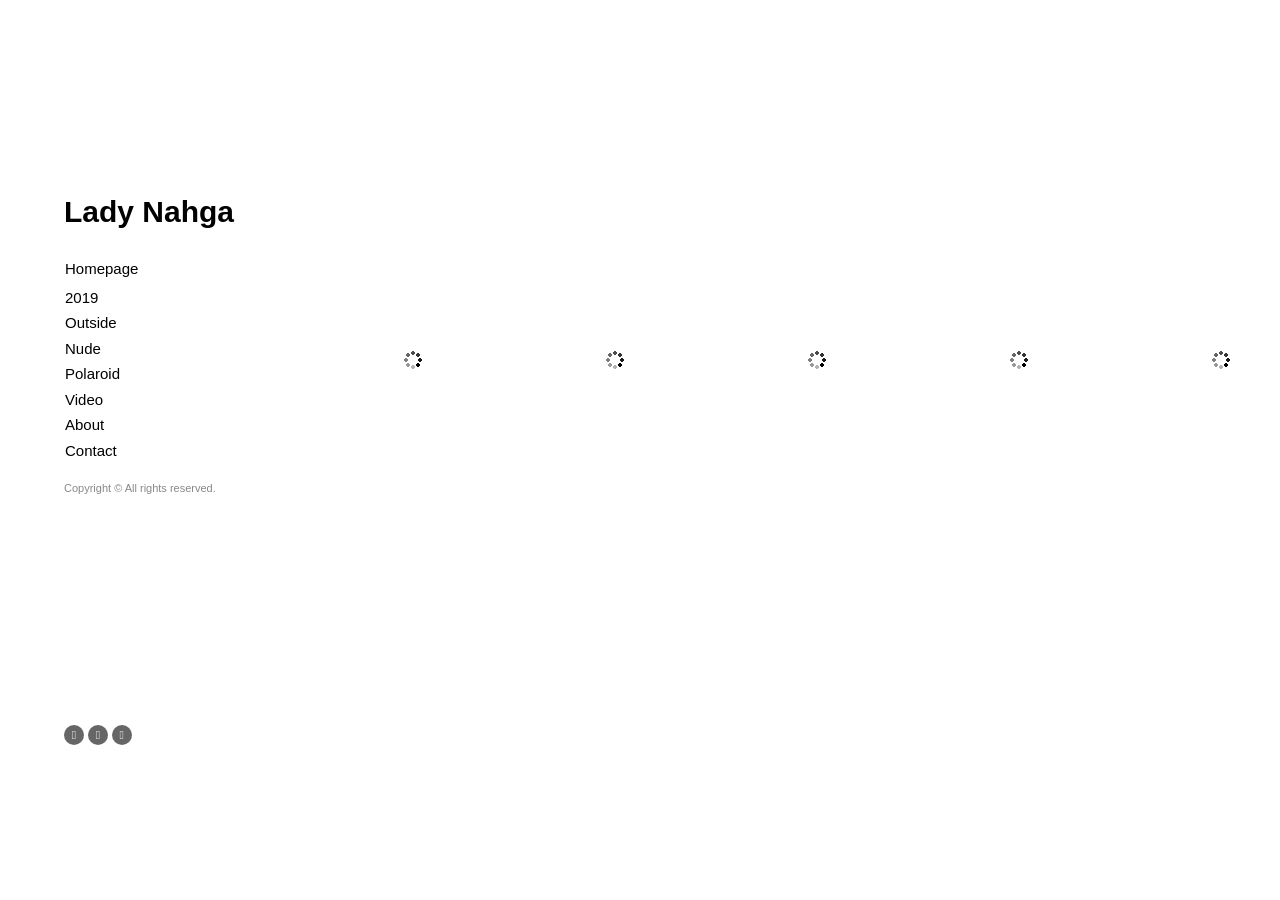
<file: gallery/2019.html>
<!DOCTYPE html>

<html lang="en" xml:lang="en" xmlns="http://www.w3.org/1999/xhtml">
  
<!-- Mirrored from blueregard.format.com/ by HTTrack Website Copier/3.x [XR&CO'2014], Tue, 18 Jun 2019 21:59:06 GMT -->
<!-- Added by HTTrack --><meta http-equiv="content-type" content="text/html;charset=utf-8" /><!-- /Added by HTTrack -->
<head>
    <meta name="viewport" content="width=device-width, initial-scale=1.0, maximum-scale=1.0, user-scalable=no">
    
    <meta rel="canonical" href="index.html" />
    
    <link href='../bucket1.format-assets.com/theme_versions/1610281/assets/stylesheets/jquery.scrollpane.css' foo="bar" media='screen' rel='stylesheet' type='text/css' />
    
  <script async src='../www.google-analytics.com/ga.js'></script>




<meta http-equiv="X-UA-Compatible" content="IE=edge" />
<meta content='text/html; charset=utf-8' http-equiv='Content-Type' />
<script>window.NREUM||(NREUM={});NREUM.info={"beacon":"bam.nr-data.net","errorBeacon":"bam.nr-data.net","licenseKey":"dcbde81dc9","applicationID":"77525617","transactionName":"IlsMTEJWDl4ERBZIEwNYC1sfSgpdFg==","queueTime":1,"applicationTime":278,"agent":""}</script>
<script>(window.NREUM||(NREUM={})).loader_config={xpid:"VQAAUVBXChAHU1RQAgcGUQ=="};window.NREUM||(NREUM={}),__nr_require=function(t,n,e){function r(e){if(!n[e]){var o=n[e]={exports:{}};t[e][0].call(o.exports,function(n){var o=t[e][1][n];return r(o||n)},o,o.exports)}return n[e].exports}if("function"==typeof __nr_require)return __nr_require;for(var o=0;o<e.length;o++)r(e[o]);return r}({1:[function(t,n,e){function r(t){try{s.console&&console.log(t)}catch(n){}}var o,i=t("ee"),a=t(18),s={};try{o=localStorage.getItem("__nr_flags").split(","),console&&"function"==typeof console.log&&(s.console=!0,o.indexOf("dev")!==-1&&(s.dev=!0),o.indexOf("nr_dev")!==-1&&(s.nrDev=!0))}catch(c){}s.nrDev&&i.on("internal-error",function(t){r(t.stack)}),s.dev&&i.on("fn-err",function(t,n,e){r(e.stack)}),s.dev&&(r("NR AGENT IN DEVELOPMENT MODE"),r("flags: "+a(s,function(t,n){return t}).join(", ")))},{}],2:[function(t,n,e){function r(t,n,e,r,s){try{p?p-=1:o(s||new UncaughtException(t,n,e),!0)}catch(f){try{i("ierr",[f,c.now(),!0])}catch(d){}}return"function"==typeof u&&u.apply(this,a(arguments))}function UncaughtException(t,n,e){this.message=t||"Uncaught error with no additional information",this.sourceURL=n,this.line=e}function o(t,n){var e=n?null:c.now();i("err",[t,e])}var i=t("handle"),a=t(19),s=t("ee"),c=t("loader"),f=t("gos"),u=window.onerror,d=!1,l="nr@seenError",p=0;c.features.err=!0,t(1),window.onerror=r;try{throw new Error}catch(h){"stack"in h&&(t(8),t(7),"addEventListener"in window&&t(5),c.xhrWrappable&&t(9),d=!0)}s.on("fn-start",function(t,n,e){d&&(p+=1)}),s.on("fn-err",function(t,n,e){d&&!e[l]&&(f(e,l,function(){return!0}),this.thrown=!0,o(e))}),s.on("fn-end",function(){d&&!this.thrown&&p>0&&(p-=1)}),s.on("internal-error",function(t){i("ierr",[t,c.now(),!0])})},{}],3:[function(t,n,e){t("loader").features.ins=!0},{}],4:[function(t,n,e){function r(t){}if(window.performance&&window.performance.timing&&window.performance.getEntriesByType){var o=t("ee"),i=t("handle"),a=t(8),s=t(7),c="learResourceTimings",f="addEventListener",u="resourcetimingbufferfull",d="bstResource",l="resource",p="-start",h="-end",m="fn"+p,w="fn"+h,v="bstTimer",y="pushState",g=t("loader");g.features.stn=!0,t(6);var x=NREUM.o.EV;o.on(m,function(t,n){var e=t[0];e instanceof x&&(this.bstStart=g.now())}),o.on(w,function(t,n){var e=t[0];e instanceof x&&i("bst",[e,n,this.bstStart,g.now()])}),a.on(m,function(t,n,e){this.bstStart=g.now(),this.bstType=e}),a.on(w,function(t,n){i(v,[n,this.bstStart,g.now(),this.bstType])}),s.on(m,function(){this.bstStart=g.now()}),s.on(w,function(t,n){i(v,[n,this.bstStart,g.now(),"requestAnimationFrame"])}),o.on(y+p,function(t){this.time=g.now(),this.startPath=location.pathname+location.hash}),o.on(y+h,function(t){i("bstHist",[location.pathname+location.hash,this.startPath,this.time])}),f in window.performance&&(window.performance["c"+c]?window.performance[f](u,function(t){i(d,[window.performance.getEntriesByType(l)]),window.performance["c"+c]()},!1):window.performance[f]("webkit"+u,function(t){i(d,[window.performance.getEntriesByType(l)]),window.performance["webkitC"+c]()},!1)),document[f]("scroll",r,{passive:!0}),document[f]("keypress",r,!1),document[f]("click",r,!1)}},{}],5:[function(t,n,e){function r(t){for(var n=t;n&&!n.hasOwnProperty(u);)n=Object.getPrototypeOf(n);n&&o(n)}function o(t){s.inPlace(t,[u,d],"-",i)}function i(t,n){return t[1]}var a=t("ee").get("events"),s=t(21)(a,!0),c=t("gos"),f=XMLHttpRequest,u="addEventListener",d="removeEventListener";n.exports=a,"getPrototypeOf"in Object?(r(document),r(window),r(f.prototype)):f.prototype.hasOwnProperty(u)&&(o(window),o(f.prototype)),a.on(u+"-start",function(t,n){var e=t[1],r=c(e,"nr@wrapped",function(){function t(){if("function"==typeof e.handleEvent)return e.handleEvent.apply(e,arguments)}var n={object:t,"function":e}[typeof e];return n?s(n,"fn-",null,n.name||"anonymous"):e});this.wrapped=t[1]=r}),a.on(d+"-start",function(t){t[1]=this.wrapped||t[1]})},{}],6:[function(t,n,e){var r=t("ee").get("history"),o=t(21)(r);n.exports=r,o.inPlace(window.history,["pushState","replaceState"],"-")},{}],7:[function(t,n,e){var r=t("ee").get("raf"),o=t(21)(r),i="equestAnimationFrame";n.exports=r,o.inPlace(window,["r"+i,"mozR"+i,"webkitR"+i,"msR"+i],"raf-"),r.on("raf-start",function(t){t[0]=o(t[0],"fn-")})},{}],8:[function(t,n,e){function r(t,n,e){t[0]=a(t[0],"fn-",null,e)}function o(t,n,e){this.method=e,this.timerDuration=isNaN(t[1])?0:+t[1],t[0]=a(t[0],"fn-",this,e)}var i=t("ee").get("timer"),a=t(21)(i),s="setTimeout",c="setInterval",f="clearTimeout",u="-start",d="-";n.exports=i,a.inPlace(window,[s,"setImmediate"],s+d),a.inPlace(window,[c],c+d),a.inPlace(window,[f,"clearImmediate"],f+d),i.on(c+u,r),i.on(s+u,o)},{}],9:[function(t,n,e){function r(t,n){d.inPlace(n,["onreadystatechange"],"fn-",s)}function o(){var t=this,n=u.context(t);t.readyState>3&&!n.resolved&&(n.resolved=!0,u.emit("xhr-resolved",[],t)),d.inPlace(t,y,"fn-",s)}function i(t){g.push(t),h&&(b?b.then(a):w?w(a):(E=-E,R.data=E))}function a(){for(var t=0;t<g.length;t++)r([],g[t]);g.length&&(g=[])}function s(t,n){return n}function c(t,n){for(var e in t)n[e]=t[e];return n}t(5);var f=t("ee"),u=f.get("xhr"),d=t(21)(u),l=NREUM.o,p=l.XHR,h=l.MO,m=l.PR,w=l.SI,v="readystatechange",y=["onload","onerror","onabort","onloadstart","onloadend","onprogress","ontimeout"],g=[];n.exports=u;var x=window.XMLHttpRequest=function(t){var n=new p(t);try{u.emit("new-xhr",[n],n),n.addEventListener(v,o,!1)}catch(e){try{u.emit("internal-error",[e])}catch(r){}}return n};if(c(p,x),x.prototype=p.prototype,d.inPlace(x.prototype,["open","send"],"-xhr-",s),u.on("send-xhr-start",function(t,n){r(t,n),i(n)}),u.on("open-xhr-start",r),h){var b=m&&m.resolve();if(!w&&!m){var E=1,R=document.createTextNode(E);new h(a).observe(R,{characterData:!0})}}else f.on("fn-end",function(t){t[0]&&t[0].type===v||a()})},{}],10:[function(t,n,e){function r(){var t=window.NREUM,n=t.info.accountID||null,e=t.info.agentID||null,r=t.info.trustKey||null,i="btoa"in window&&"function"==typeof window.btoa;if(!n||!e||!i)return null;var a={v:[0,1],d:{ty:"Browser",ac:n,ap:e,id:o.generateCatId(),tr:o.generateCatId(),ti:Date.now()}};return r&&n!==r&&(a.d.tk=r),btoa(JSON.stringify(a))}var o=t(16);n.exports={generateTraceHeader:r}},{}],11:[function(t,n,e){function r(t){var n=this.params,e=this.metrics;if(!this.ended){this.ended=!0;for(var r=0;r<p;r++)t.removeEventListener(l[r],this.listener,!1);n.aborted||(e.duration=s.now()-this.startTime,this.loadCaptureCalled||4!==t.readyState?null==n.status&&(n.status=0):a(this,t),e.cbTime=this.cbTime,d.emit("xhr-done",[t],t),c("xhr",[n,e,this.startTime]))}}function o(t,n){var e=t.responseType;if("json"===e&&null!==n)return n;var r="arraybuffer"===e||"blob"===e||"json"===e?t.response:t.responseText;return w(r)}function i(t,n){var e=f(n),r=t.params;r.host=e.hostname+":"+e.port,r.pathname=e.pathname,t.sameOrigin=e.sameOrigin}function a(t,n){t.params.status=n.status;var e=o(n,t.lastSize);if(e&&(t.metrics.rxSize=e),t.sameOrigin){var r=n.getResponseHeader("X-NewRelic-App-Data");r&&(t.params.cat=r.split(", ").pop())}t.loadCaptureCalled=!0}var s=t("loader");if(s.xhrWrappable){var c=t("handle"),f=t(12),u=t(10).generateTraceHeader,d=t("ee"),l=["load","error","abort","timeout"],p=l.length,h=t("id"),m=t(15),w=t(14),v=window.XMLHttpRequest;s.features.xhr=!0,t(9),d.on("new-xhr",function(t){var n=this;n.totalCbs=0,n.called=0,n.cbTime=0,n.end=r,n.ended=!1,n.xhrGuids={},n.lastSize=null,n.loadCaptureCalled=!1,t.addEventListener("load",function(e){a(n,t)},!1),m&&(m>34||m<10)||window.opera||t.addEventListener("progress",function(t){n.lastSize=t.loaded},!1)}),d.on("open-xhr-start",function(t){this.params={method:t[0]},i(this,t[1]),this.metrics={}}),d.on("open-xhr-end",function(t,n){"loader_config"in NREUM&&"xpid"in NREUM.loader_config&&this.sameOrigin&&n.setRequestHeader("X-NewRelic-ID",NREUM.loader_config.xpid);var e=!1;if("init"in NREUM&&"distributed_tracing"in NREUM.init&&(e=!!NREUM.init.distributed_tracing.enabled),e&&this.sameOrigin){var r=u();r&&n.setRequestHeader("newrelic",r)}}),d.on("send-xhr-start",function(t,n){var e=this.metrics,r=t[0],o=this;if(e&&r){var i=w(r);i&&(e.txSize=i)}this.startTime=s.now(),this.listener=function(t){try{"abort"!==t.type||o.loadCaptureCalled||(o.params.aborted=!0),("load"!==t.type||o.called===o.totalCbs&&(o.onloadCalled||"function"!=typeof n.onload))&&o.end(n)}catch(e){try{d.emit("internal-error",[e])}catch(r){}}};for(var a=0;a<p;a++)n.addEventListener(l[a],this.listener,!1)}),d.on("xhr-cb-time",function(t,n,e){this.cbTime+=t,n?this.onloadCalled=!0:this.called+=1,this.called!==this.totalCbs||!this.onloadCalled&&"function"==typeof e.onload||this.end(e)}),d.on("xhr-load-added",function(t,n){var e=""+h(t)+!!n;this.xhrGuids&&!this.xhrGuids[e]&&(this.xhrGuids[e]=!0,this.totalCbs+=1)}),d.on("xhr-load-removed",function(t,n){var e=""+h(t)+!!n;this.xhrGuids&&this.xhrGuids[e]&&(delete this.xhrGuids[e],this.totalCbs-=1)}),d.on("addEventListener-end",function(t,n){n instanceof v&&"load"===t[0]&&d.emit("xhr-load-added",[t[1],t[2]],n)}),d.on("removeEventListener-end",function(t,n){n instanceof v&&"load"===t[0]&&d.emit("xhr-load-removed",[t[1],t[2]],n)}),d.on("fn-start",function(t,n,e){n instanceof v&&("onload"===e&&(this.onload=!0),("load"===(t[0]&&t[0].type)||this.onload)&&(this.xhrCbStart=s.now()))}),d.on("fn-end",function(t,n){this.xhrCbStart&&d.emit("xhr-cb-time",[s.now()-this.xhrCbStart,this.onload,n],n)})}},{}],12:[function(t,n,e){n.exports=function(t){var n=document.createElement("a"),e=window.location,r={};n.href=t,r.port=n.port;var o=n.href.split("://");!r.port&&o[1]&&(r.port=o[1].split("index.html")[0].split("@").pop().split(":")[1]),r.port&&"0"!==r.port||(r.port="https"===o[0]?"443":"80"),r.hostname=n.hostname||e.hostname,r.pathname=n.pathname,r.protocol=o[0],"/"!==r.pathname.charAt(0)&&(r.pathname="/"+r.pathname);var i=!n.protocol||":"===n.protocol||n.protocol===e.protocol,a=n.hostname===document.domain&&n.port===e.port;return r.sameOrigin=i&&(!n.hostname||a),r}},{}],13:[function(t,n,e){function r(){}function o(t,n,e){return function(){return i(t,[f.now()].concat(s(arguments)),n?null:this,e),n?void 0:this}}var i=t("handle"),a=t(18),s=t(19),c=t("ee").get("tracer"),f=t("loader"),u=NREUM;"undefined"==typeof window.newrelic&&(newrelic=u);var d=["setPageViewName","setCustomAttribute","setErrorHandler","finished","addToTrace","inlineHit","addRelease"],l="api-",p=l+"ixn-";a(d,function(t,n){u[n]=o(l+n,!0,"api")}),u.addPageAction=o(l+"addPageAction",!0),u.setCurrentRouteName=o(l+"routeName",!0),n.exports=newrelic,u.interaction=function(){return(new r).get()};var h=r.prototype={createTracer:function(t,n){var e={},r=this,o="function"==typeof n;return i(p+"tracer",[f.now(),t,e],r),function(){if(c.emit((o?"":"no-")+"fn-start",[f.now(),r,o],e),o)try{return n.apply(this,arguments)}catch(t){throw c.emit("fn-err",[arguments,this,t],e),t}finally{c.emit("fn-end",[f.now()],e)}}}};a("actionText,setName,setAttribute,save,ignore,onEnd,getContext,end,get".split(","),function(t,n){h[n]=o(p+n)}),newrelic.noticeError=function(t,n){"string"==typeof t&&(t=new Error(t)),i("err",[t,f.now(),!1,n])}},{}],14:[function(t,n,e){n.exports=function(t){if("string"==typeof t&&t.length)return t.length;if("object"==typeof t){if("undefined"!=typeof ArrayBuffer&&t instanceof ArrayBuffer&&t.byteLength)return t.byteLength;if("undefined"!=typeof Blob&&t instanceof Blob&&t.size)return t.size;if(!("undefined"!=typeof FormData&&t instanceof FormData))try{return JSON.stringify(t).length}catch(n){return}}}},{}],15:[function(t,n,e){var r=0,o=navigator.userAgent.match(/Firefox[\/\s](\d+\.\d+)/);o&&(r=+o[1]),n.exports=r},{}],16:[function(t,n,e){function r(){function t(){return n?15&n[e++]:16*Math.random()|0}var n=null,e=0,r=window.crypto||window.msCrypto;r&&r.getRandomValues&&(n=r.getRandomValues(new Uint8Array(31)));for(var o,i="xxxxxxxx-xxxx-4xxx-yxxx-xxxxxxxxxxxx",a="",s=0;s<i.length;s++)o=i[s],"x"===o?a+=t().toString(16):"y"===o?(o=3&t()|8,a+=o.toString(16)):a+=o;return a}function o(){function t(){return n?15&n[e++]:16*Math.random()|0}var n=null,e=0,r=window.crypto||window.msCrypto;r&&r.getRandomValues&&Uint8Array&&(n=r.getRandomValues(new Uint8Array(31)));for(var o=[],i=0;i<16;i++)o.push(t().toString(16));return o.join("")}n.exports={generateUuid:r,generateCatId:o}},{}],17:[function(t,n,e){function r(t,n){if(!o)return!1;if(t!==o)return!1;if(!n)return!0;if(!i)return!1;for(var e=i.split("."),r=n.split("."),a=0;a<r.length;a++)if(r[a]!==e[a])return!1;return!0}var o=null,i=null,a=/Version\/(\S+)\s+Safari/;if(navigator.userAgent){var s=navigator.userAgent,c=s.match(a);c&&s.indexOf("Chrome")===-1&&s.indexOf("Chromium")===-1&&(o="Safari",i=c[1])}n.exports={agent:o,version:i,match:r}},{}],18:[function(t,n,e){function r(t,n){var e=[],r="",i=0;for(r in t)o.call(t,r)&&(e[i]=n(r,t[r]),i+=1);return e}var o=Object.prototype.hasOwnProperty;n.exports=r},{}],19:[function(t,n,e){function r(t,n,e){n||(n=0),"undefined"==typeof e&&(e=t?t.length:0);for(var r=-1,o=e-n||0,i=Array(o<0?0:o);++r<o;)i[r]=t[n+r];return i}n.exports=r},{}],20:[function(t,n,e){n.exports={exists:"undefined"!=typeof window.performance&&window.performance.timing&&"undefined"!=typeof window.performance.timing.navigationStart}},{}],21:[function(t,n,e){function r(t){return!(t&&t instanceof Function&&t.apply&&!t[a])}var o=t("ee"),i=t(19),a="nr@original",s=Object.prototype.hasOwnProperty,c=!1;n.exports=function(t,n){function e(t,n,e,o){function nrWrapper(){var r,a,s,c;try{a=this,r=i(arguments),s="function"==typeof e?e(r,a):e||{}}catch(f){l([f,"",[r,a,o],s])}u(n+"start",[r,a,o],s);try{return c=t.apply(a,r)}catch(d){throw u(n+"err",[r,a,d],s),d}finally{u(n+"end",[r,a,c],s)}}return r(t)?t:(n||(n=""),nrWrapper[a]=t,d(t,nrWrapper),nrWrapper)}function f(t,n,o,i){o||(o="");var a,s,c,f="-"===o.charAt(0);for(c=0;c<n.length;c++)s=n[c],a=t[s],r(a)||(t[s]=e(a,f?s+o:o,i,s))}function u(e,r,o){if(!c||n){var i=c;c=!0;try{t.emit(e,r,o,n)}catch(a){l([a,e,r,o])}c=i}}function d(t,n){if(Object.defineProperty&&Object.keys)try{var e=Object.keys(t);return e.forEach(function(e){Object.defineProperty(n,e,{get:function(){return t[e]},set:function(n){return t[e]=n,n}})}),n}catch(r){l([r])}for(var o in t)s.call(t,o)&&(n[o]=t[o]);return n}function l(n){try{t.emit("internal-error",n)}catch(e){}}return t||(t=o),e.inPlace=f,e.flag=a,e}},{}],ee:[function(t,n,e){function r(){}function o(t){function n(t){return t&&t instanceof r?t:t?c(t,s,i):i()}function e(e,r,o,i){if(!l.aborted||i){t&&t(e,r,o);for(var a=n(o),s=m(e),c=s.length,f=0;f<c;f++)s[f].apply(a,r);var d=u[g[e]];return d&&d.push([x,e,r,a]),a}}function p(t,n){y[t]=m(t).concat(n)}function h(t,n){var e=y[t];if(e)for(var r=0;r<e.length;r++)e[r]===n&&e.splice(r,1)}function m(t){return y[t]||[]}function w(t){return d[t]=d[t]||o(e)}function v(t,n){f(t,function(t,e){n=n||"feature",g[e]=n,n in u||(u[n]=[])})}var y={},g={},x={on:p,addEventListener:p,removeEventListener:h,emit:e,get:w,listeners:m,context:n,buffer:v,abort:a,aborted:!1};return x}function i(){return new r}function a(){(u.api||u.feature)&&(l.aborted=!0,u=l.backlog={})}var s="nr@context",c=t("gos"),f=t(18),u={},d={},l=n.exports=o();l.backlog=u},{}],gos:[function(t,n,e){function r(t,n,e){if(o.call(t,n))return t[n];var r=e();if(Object.defineProperty&&Object.keys)try{return Object.defineProperty(t,n,{value:r,writable:!0,enumerable:!1}),r}catch(i){}return t[n]=r,r}var o=Object.prototype.hasOwnProperty;n.exports=r},{}],handle:[function(t,n,e){function r(t,n,e,r){o.buffer([t],r),o.emit(t,n,e)}var o=t("ee").get("handle");n.exports=r,r.ee=o},{}],id:[function(t,n,e){function r(t){var n=typeof t;return!t||"object"!==n&&"function"!==n?-1:t===window?0:a(t,i,function(){return o++})}var o=1,i="nr@id",a=t("gos");n.exports=r},{}],loader:[function(t,n,e){function r(){if(!E++){var t=b.info=NREUM.info,n=p.getElementsByTagName("script")[0];if(setTimeout(u.abort,3e4),!(t&&t.licenseKey&&t.applicationID&&n))return u.abort();f(g,function(n,e){t[n]||(t[n]=e)}),c("mark",["onload",a()+b.offset],null,"api");var e=p.createElement("script");e.src="https://"+t.agent,n.parentNode.insertBefore(e,n)}}function o(){"complete"===p.readyState&&i()}function i(){c("mark",["domContent",a()+b.offset],null,"api")}function a(){return R.exists&&performance.now?Math.round(performance.now()):(s=Math.max((new Date).getTime(),s))-b.offset}var s=(new Date).getTime(),c=t("handle"),f=t(18),u=t("ee"),d=t(17),l=window,p=l.document,h="addEventListener",m="attachEvent",w=l.XMLHttpRequest,v=w&&w.prototype;NREUM.o={ST:setTimeout,SI:l.setImmediate,CT:clearTimeout,XHR:w,REQ:l.Request,EV:l.Event,PR:l.Promise,MO:l.MutationObserver};var y=""+location,g={beacon:"bam.nr-data.net",errorBeacon:"bam.nr-data.net",agent:"js-agent.newrelic.com/nr-1123.min.js"},x=w&&v&&v[h]&&!/CriOS/.test(navigator.userAgent),b=n.exports={offset:s,now:a,origin:y,features:{},xhrWrappable:x,userAgent:d};t(13),p[h]?(p[h]("DOMContentLoaded",i,!1),l[h]("load",r,!1)):(p[m]("onreadystatechange",o),l[m]("onload",r)),c("mark",["firstbyte",s],null,"api");var E=0,R=t(20)},{}]},{},["loader",2,11,4,3]);</script>



<script type='text/javascript'>
try{function css_browser_selector(u){var ua=u.toLowerCase(),is=function(t){return ua.indexOf(t)>-1},g='gecko',w='webkit',s='safari',o='opera',m='mobile',h=document.documentElement,b=[(!(/opera|webtv/i.test(ua))&&/msie\s(\d)/.test(ua))?('ie ie'+RegExp.$1):is('firefox/2')?g+' ff2':is('firefox/3.5')?g+' ff3 ff3_5':is('firefox/3.6')?g+' ff3 ff3_6':is('firefox/3')?g+' ff3':is('gecko/index.html')?g:is('opera')?o+(/version\/(\d+)/.test(ua)?' '+o+RegExp.$1:(/opera(\s|\/)(\d+)/.test(ua)?' '+o+RegExp.$2:'')):is('konqueror')?'konqueror':is('blackberry')?m+' blackberry':is('android')?m+' android':is('chrome')?w+' chrome':is('iron')?w+' iron':is('applewebkit/index.html')?w+' '+s+(/version\/(\d+)/.test(ua)?' '+s+RegExp.$1:''):is('mozilla/index.html')?g:'',is('j2me')?m+' j2me':is('iphone')?m+' iphone':is('ipod')?m+' ipod':is('ipad')?m+' ipad':is('mac')?'mac':is('darwin')?'mac':is('webtv')?'webtv':is('win')?'win'+(is('windows nt 6.0')?' vista':''):is('freebsd')?'freebsd':(is('x11')||is('linux'))?'linux':'','js']; c = b.join(' '); h.className += ' '+c; return c;}; css_browser_selector(navigator.userAgent);}catch(e){}
</script>
<!-- fonts -->


<title>Miss - Lady - Nahga</title>
<link href='https://format-com-cld-res.cloudinary.com/image/upload/s--RQFk3WwW--/c_limit,g_center,h_16,w_16/a_auto,fl_keep_iptc.progressive,q_95/73915-19996128-NLA_1379-Modifier-2.ico' rel='shortcut icon' type="image/x-icon"/>

<link href='../format-com-cld-res.cloudinary.com/image/upload/s--OAzHyIkn--/c_limit%2cg_center%2ch_16%2cw_16/a_auto%2cfl_keep_iptc.progressive.apng/73915-19996128-NLA_1379-Modifier-2.png' rel='icon' sizes="16x16" />

<link href='../format-com-cld-res.cloudinary.com/image/upload/s--W3rJI5XK--/c_limit%2cg_center%2ch_32%2cw_32/a_auto%2cfl_keep_iptc.progressive.apng/73915-19996128-NLA_1379-Modifier-2.png' rel='icon' sizes="32x32" />

<link href='../format-com-cld-res.cloudinary.com/image/upload/s--84zkEo2h--/c_limit%2cg_center%2ch_96%2cw_96/a_auto%2cfl_keep_iptc.progressive.apng/73915-19996128-NLA_1379-Modifier-2.png' rel='icon' sizes="96x96" />

<link href='../format-com-cld-res.cloudinary.com/image/upload/s--cs9sdT2y--/c_limit%2cg_center%2ch_192%2cw_192/a_auto%2cfl_keep_iptc.progressive.apng/73915-19996128-NLA_1379-Modifier-2.png' rel='icon' sizes="192x192" />


<meta content='true' name='protect_images' />


<meta name="current_path" content="/">
<meta name="image_protection_blurb" content="This photo is Copyright © 2019 LadyNahga. All rights reserved.">
<meta name="keywords" content="blueregard, louise blueregard, inked model, inked girl, baby face">
<meta property="og:site_name" content="Blueregard">
<meta property="og:title" content="Studio - Beauty - Blueregard">
<meta property="og:type" content="website">
<meta property="og:url" content="https://blueregard.format.com/studiobeauty">
<meta property="og:image" content="https://format-com-cld-res.cloudinary.com/image/private/s--mr5T1AIs--/c_crop,h_5449,w_3633,x_0,y_0/c_fill,g_center,h_1200,w_1600/a_auto,fl_keep_iptc.progressive,q_95/v1/774cbd54a3706c990927e1f8ced5834c/8Y0B2907.jpg">
<meta property="og:image:width" content="1600">
<meta property="og:image:height" content="2400">
<meta property="og:description" content="Studio - Beauty on Blueregard">
<meta name="twitter:card" content="summary_large_image">
<meta name="twitter:title" content="Studio - Beauty - Blueregard">
<meta name="twitter:description" content="Studio - Beauty on Blueregard">





<link href='../static2.format.com/static/theme_api/v1/share_panel-1a26721acae26eabd7c32296e2ee8cf053d1a1a8d9f7c49f0df899bc27b784c1.css' media='screen' rel='stylesheet' type='text/css' />
<link href='../static1.format.com/static/theme_api/v1/protected_images-2fdc6f85260105ac58908b513a09aa9c124e2007c6d4cbe63b3778f16e3a88b9.css' media='screen' rel='stylesheet' type='text/css' />
<link href='../static0.format.com/static/theme_api/v1/font-awesome.min-3149da3014aff38a256574aa7aa1b947387efee9cdc1fb2d39e234606f231c96.css' media='screen' rel='stylesheet' type='text/css' />
<link href='../static1.format.com/static/theme_api/v1/theme_social-c985894a58f09ef7b4feca674406de2916e87cbbb58d420fff1ac15b709ac68c.css' media='screen' rel='stylesheet' type='text/css' />
<link href='../static0.format.com/static/theme_api/v1/sales/cart-71d654c3aca9efaf7d54bb83a588db177f85a55f6d10afc1ecb96de9011222ee.css' media='screen' rel='stylesheet' type='text/css' />



<!--[if IE 7]>
<link rel="stylesheet" href="https://static1.format.com/static/theme_api/v1/theme_social-ie7-e0b58b4496ed3cf9a2fb98382fa1ca8c7e2019e42fa1ac767e9b28ffded26cdd.css">
<![endif]-->
<!--[if IE 8]>
<link rel="stylesheet" href="https://static1.format.com/static/theme_api/v1/theme_social-ie7-e0b58b4496ed3cf9a2fb98382fa1ca8c7e2019e42fa1ac767e9b28ffded26cdd.css">
<![endif]-->








  
  <link href='stylesheet9b15.css?v=2019-04-23T13:05:33Z' media='screen' rel='stylesheet' type='text/css' /> <!-- NOTE: this is what is generated by the theme CSS template -->
  
  <link href='custom_stylesheet9b15.css?v=2019-04-23T13:05:33Z' media='screen' rel='stylesheet' type='text/css' /> <!-- NOTE: this is custom CSS -->
  

  
















<style type='text/css'>
.youtube_cont.preview, .vimeo_cont.preview{position:relative;}
.youtube_cont.preview img, .vimeo_cont.preview img{max-width: 100%; max-height: 100%; height: 100%; z-index: 1; position: absolute; left: 0; right: 0; margin-left: auto; margin-right: auto;}
.youtube_cont.preview .load_iframe, .vimeo_cont.preview .load_iframe{left: 0; position: absolute; width: 100%; height: 100%; background-repeat: no-repeat; background-position: center center; background-image: url('../static2.format.com/static/vid_overlay-b935013b5cebeedb8f5d5f3e7b0c48ee08c556e2db6888045b216f172195e632.png'); z-index: 2;}
.youtube_cont.preview iframe, .vimeo_cont.preview iframe{left: 0; position: absolute; width: inherit; height: inherit; z-index: 1000;}
</style>



<style>
  .format-instagram-icon.format-instagram-icon-heart {
    background-image: url('https://static0.format.com/static/heart-fdbd4f0c82adfe04d7251886935bf91ac9a3948c951353b40cf519eb034bcf6f.svg');
  }

  .format-instagram-icon.format-instagram-icon-comment {
    background-image: url('https://static0.format.com/static/left-balloon-ellipses-9b27c618ded2344503f9ff2c3022152ef29618b6fde3931dabc5f07b1d92e8a6.svg');
  }
</style>

<script>
  window._4ORMAT = window._4ORMAT || {};
  window._4ORMAT.social = {
    instagram: {
      accessToken: null
    }
  }
</script>







    <script src="../bucket1.format-assets.com/theme_versions/1610281/assets/javascripts/jquery.js" type="text/javascript"></script>
    <script src="../bucket1.format-assets.com/theme_versions/1610281/assets/javascripts/jquery.migrate.js" type="text/javascript"></script>
    <script src="../bucket1.format-assets.com/theme_versions/1610281/assets/javascripts/jquery.cookie.js" type="text/javascript"></script>
    
      <script src="../bucket1.format-assets.com/theme_versions/1610281/assets/javascripts/jquery.lazyload.js" type="text/javascript"></script>
    
    <script src="../bucket1.format-assets.com/theme_versions/1610281/assets/javascripts/jquery.jscrollpane.js"></script>
    
      <script src="../bucket1.format-assets.com/theme_versions/1610281/assets/javascripts/jquery.mousewheel.js"></script>
    
    <script src="../static2.format.com/static/theme_api/vendor/scrollDelta-1-a3dd9cda1577a24806f10f58011d0abb0bb95829e14b333f8ff198669c28d017.js"></script>
    <script src="../static2.format.com/static/theme_api/v1/responsive-5879e596e12a8817b3efa337f24cb47e34fdd28c2fa64d324e5a2a07b4611264.js" type="text/javascript"></script>
    <script src="../static1.format.com/static/theme_api/v1/mobile_menu-aac81d866508422bc89e33b14d104a96d39f04ea0c2ad13f4f1bb8043640a89f.js" type="text/javascript"></script>
    <script src="../bucket1.format-assets.com/theme_versions/1610281/assets/javascripts/theme.js" type="text/javascript"></script>
    
      <script src="../static1.format.com/static/theme_api/v1/favicon_fixup-c07ecdcd7c9c7d4a1245db8a74c43258e97779780064ee802a5681610614b69b.js" type="text/javascript"></script>
    
  </head>

  <body class='
  page_1697255
  gallery
  
  
  
  '
    id='imgsize_550'>
    <div class="
    page
    ">
      <!-- NAV -->
<div class="nav">
  <div class="nav_container">

    <div id="logo">
      <h1><a href="index.html">Lady Nahga</a></h1>
      <button class="mobile-menu-trigger">
        <span class="hamburger"></span>
        <span class="ex"></span>
      </button>
    </div>

    <div class="menu_wrap collapsable">

      <!-- MENU  : START -->
      <ul class="main_nav">
        
            <li class="item "><a href="https://ladynahga.com">Homepage</a></li>
            <li class="item ">&nbsp;</li>
            <li class="item "><a href='2019.html' >2019</a></li>
          
        
          
            <li class="item "><a href='outside.html' >Outside</a></li>
          
        
          
            <li class="item "><a href='nude.html' >Nude</a></li>
          
        
          
            <li class="item "><a href='pola.html' >Polaroid</a></li>
          
        
          
            <li class="item "><a href='video.html' >Video</a></li>
          
        
          
            <li class="item "><a href='about.html' >About</a></li>
          
        
          
            <li class="item "><a href='contact.html' >Contact </a></li>
          
        

        <li class="mobile_nav_item">
          <ul class="social_icons">
            
              
                  
                    <li class="f-icon-facebook social_icon_menu">
                      <a href="https://www.facebook.com/" target="_blank">https://www.facebook.com/</a>
                    </li>
                  
                
            
              
                  
                    <li class="f-icon-instagram social_icon_menu">
                      <a href="https://www.instagram.com/" target="_blank">https://www.instagram.com/</a>
                    </li>
                  
                
            
              
                  
                    <li class="f-icon-tumblr social_icon_menu">
                      <a href="http://x.tumblr.com/" target="_blank">http://x.tumblr.com</a>
                    </li>
                  
                
            
   
            
          </ul>
        </li>

        
          <li class="nav_using mobile_nav_item">
            <span>Using</span>
            
            <a href='http://format.com/l/your_new_portfolio#
              horizon-left
            '>Format</a>
          </li>
        

        
          <li class="item additional_text">
            <p id="additional_text">Copyright &copy; All rights reserved.</p>
          </li>
        
      </ul>
      <!-- MENU : END -->

    </div>

    <ul class="social_icons">
      
        
            
              <li class="f-icon-facebook social_icon">
                <a href="https://www.facebook.com/" target="_blank">https://www.facebook.com/x</a>
              </li>
            
          
            
              <li class="f-icon-instagram social_icon">
                <a href="https://www.instagram.com/" target="_blank">https://www.instagram.com/x/</a>
              </li>
            
     
            
              <li class="f-icon-tumblr social_icon">
                <a href="http://.tumblr.com/" target="_blank">http://x.tumblr.com</a>
              </li>
  
      
    </ul>

  </div>
  <div id="overlay"></div>
</div>
<!-- END NAV-->

      
      <!-- CONTENT -->
      <div id="content">
        <div class="container clearfix">
          <a class="ie-next"></a>
          <a class="ie-prev"></a>

          <!-- ASSETS : START -->
          <div class='assets size_550' style="width:0000px;">
          <div id="assets_wrap">

            <!-- PAGE TITLE -->
            

            
              
                  
                  <div class="asset image loading">
                    <div class="wrap">
                      <div class="img">
                        <img src='../bucket1.format-assets.com/theme_versions/1610281/assets/images/loading.gif' data-src='https://www.ladynahga.com/images/New/Nude.jpg' alt="" data-aspect-ratio="600:900"/>
                      </div>

                    
                    </div>
                  </div>

                
            
              
                  <div class="asset image loading">
                    <div class="wrap">
                      <div class="img">
                        <img src='../bucket1.format-assets.com/theme_versions/1610281/assets/images/loading.gif' data-src='https://www.ladynahga.com/images/New/Inside2.jpg' alt="" data-aspect-ratio="600:900"/>
                      </div>

                    
                    </div>
                  </div>
                  <div class="asset image loading">
                    <div class="wrap">
                      <div class="img"> <img src='../bucket1.format-assets.com/theme_versions/1610281/assets/images/loading.gif' data-src='https://www.ladynahga.com/images/New/Inside3.jpg' alt="" data-aspect-ratio="600:900"/> </div>
                    </div>
                  </div>
            <div class="asset image loading">
                    <div class="wrap">
                      <div class="img"> <img src='../bucket1.format-assets.com/theme_versions/1610281/assets/images/loading.gif' data-src='https://www.ladynahga.com/images/New/Inside4.jpg' alt="" data-aspect-ratio="600:900"/></div>
                    </div>
                  </div>
            <div class="asset image loading">
                    <div class="wrap">
                      <div class="img"> <img src='../bucket1.format-assets.com/theme_versions/1610281/assets/images/loading.gif' data-src='https://www.ladynahga.com/images/New/Inside.jpg' alt="" data-aspect-ratio="600:900"/></div>
                    </div>
                  </div>
                  <div class="asset image loading">
                    <div class="wrap">
                      <div class="img"> <img src='../bucket1.format-assets.com/theme_versions/1610281/assets/images/loading.gif' data-src='https://www.ladynahga.com/images/New/Outside.jpg' alt="" data-aspect-ratio="600:900"/></div>
                    </div>
                  </div>
          </div>
          <!-- ASSETS : END -->
        </div>
        </div>
      </div>
      <!-- CONTENT END -->

    </div>
    <script>
  var _gaq = _gaq || [];
  
    _gaq.push(['t2._setAccount', 'blueregard']); _gaq.push(['t2._trackPageview']);
  
</script>



<!-- -->



  <div id='using'>
    
      <a target="_top" href='https://www.format.com/l/your_new_portfolio?utm_medium=user-site&amp;utm_source=73915#horizon-left'>Using Format</a>
    
  </div>

  <style type="text/css">
    b, strong { font-weight: bold; }
    i, em { font-style: italic; }
    html body #using {
      height: auto!important;
      left: auto!important;
      line-height: 1!important;
      margin: 0!important;
      opacity: 1!important;
      padding: 0!important;
      position: fixed!important;
      text-indent: 0!important;
      top: auto!important;
      visibility: visible!important;
      width: auto!important;
      z-index: 2147483647!important;
      -webkit-transform: none!important;
      -moz-transform: none!important;
      -ms-transform: none!important;
      -o-transform: none!important;
      transform: none!important;
      -webkit-font-smoothing: antialiased;
      
        color: #666666!important;
      
      font-size: 11px;
      font-family: verdana, Arial, sans-serif!important;
      display:block!important;
      
        
          bottom: 10px!important;
        
      
      
        
          right: 10px!important;
        
      
      word-spacing: 0px!important;
    }
    html body #using::before,
    html body #using::after {
      display: none!important;
    }
    #using a {
      opacity: 1!important;
      z-index: 2147483647!important;
      display:inline!important;
      position:static!important;
      text-decoration: underline!important;
      
        color: #666666!important;
      
    }
    #using a:hover {
      color:red!important;
      text-decoration: underline!important;
    }

    
  </style>


<div id='g024-info-wrap'>
  <div id='g024-info'></div>
</div>

<style type="text/css">
  b, strong { fontweight: bold; }
  i, em { fontstyle: italic; }
  #g024-info-wrap {
    position: fixed;
    top: 0;
    left: 0;
    z-index: 99999;
    width: 101%;
  }
  .g024-info-class {
    position: relative;
    width: 100%;
    height: 80px;
    background-color: #F5F2ED;
    box-shadow: 0 4px 2px -2px #DAD9DE;
  }
  .g024-info-class .computer-svg {
    background-image: url('https://static2.format.com/static/g024_computer_icon-1353da85caca09c6b2a1b5dba851ece8f6c48abacfbc87a75eea2b63e4a72729.svg');
    display: block;
    width: 40px;
    height: 27px;
    position: absolute;
    left: 12px;
    top: 25px;
    background-repeat: no-repeat;
  }
  .g024-info-class .close-icon-svg {
    background-image: url('https://static0.format.com/static/g024_close_icon-14b56df6978661077225d9afd540dba457eb66a919718b90d3c1cff876c4e119.svg');
    background-color: transparent;
    border: none;
    display: block;
    width: 19px;
    height: 19px;
    position: absolute;
    right: 16px;
    top: 16px;
    background-repeat: no-repeat;
  }
  .g024-info-class .content {
    display: block;
    padding-left: 62px;
    font-size: 14px;
    color: #151515;
  }
  .g024-info-class .title-text {
    margin-top: 0;
    padding-top: 9px;
    font-weight: bold;
  }
  .g024-info-class .main-text {
    margin-top: -9px;
    font-size: 12px;
    padding-right: 55px;
    margin-bottom: 0;
    line-height: 16px;
    padding-top: 13px;
  }
</style>

<script type='text/javascript'>
  function getUrlVars() {
    var vars = {};
    var parts = window.location.href.replace(/[?&]+([^=&]+)=([^&]*)/gi, function(m,key,value) {
        vars[key] = value;
    });
    return vars;
  }

  var getCookie = function(name) {
    var value = "; " + document.cookie;
    var parts = value.split("; " + name + "=");
    if (parts.length == 2) return parts.pop().split(";").shift();
  };

  var handleCloseInfoClick = function() {
    document.cookie = "G024_info_closed=yes";
    var $info = document.getElementById("g024-info");
    var $mainContainer = document.getElementsByClassName("container")[0];
    var $header = document.getElementsByClassName("header")[0];
    $info.parentNode.removeChild($info);
    $mainContainer.style.marginTop = "0";
    $header.style.top = "0";
  }

  var createComputerSvg = function() {
    var computerSvg = document.createElement("span");
    computerSvg.className ="computer-svg";

    return computerSvg;
  }

  var createContent = function() {
    var content = document.createElement("div");
    content.className = "content";
    var titleText = document.createElement("p");
    titleText.className = "title-text";
    var mainText = document.createElement("p");
    mainText.className = "main-text";

    titleText.textContent = "Your website preview.";
    mainText.textContent = "Log in on your desktop to change the Theme, add content and customize the design."

    content.append(titleText);
    content.append(mainText);

    return content;
  }

  var createCloseIconSvg = function() {
    var closeIconSvg = document.createElement("button");
    closeIconSvg.className = "close-icon-svg";
    closeIconSvg.onclick = handleCloseInfoClick;

    return closeIconSvg;
  }

  document.addEventListener("DOMContentLoaded", function() {
    var cookieVal = getCookie("G024_info_closed");
    var $info = document.getElementById("g024-info");
    var $mainContainer = document.getElementsByClassName("container")[0];
    var $header = document.getElementsByClassName("header")[0];
    if (
      getUrlVars().mobiledeviceinfo === "true" &&
      cookieVal !== "yes" &&
      $(window).width() <= 768
    ) {
      $info.classList.add("g024-info-class");
      $info.appendChild(createComputerSvg());
      $info.appendChild(createContent());
      $info.appendChild(createCloseIconSvg());
      $mainContainer.style.marginTop = "80px";
      $header.style.top = "80px";
    }
  })
</script>

<style type="text/css">
  /* Image Protection */
  #image_protection_notice {
    color: #000;
    padding: 8px 8px;
    width: 200px;
    font-size: 11px;
    font-family: Arial, Helvetica, sans-serif;
    margin: 0;
    -moz-border-radius: 4px;
    -webkit-border-radius: 4px;
    border-radius: 4px;
    background: #fff;
    box-shadow: 0 0 5px #222;
    -webkit-box-shadow: 0 0 5px #222;
    -moz-box-shadow: 0 0 5px #222;
    box-shadow: 0 0 5px #222
  }
</style>

<script type='text/javascript'>
  //<![CDATA[
    var _4ORMAT_DATA = {"asset_base_path":"https://bucket1.format-assets.com/theme_versions/1610281/assets/","app_domain":"www.format.com","page":{"id":1697255,"hide_using_4ormat":false,"type":"gallery","layout":"vertical","name":"Studio - Beauty","image_width":null,"layout_options":null,"category_id":null,"dependencies":{"fonts":{}},"url":"/studiobeauty","access_control":"online","title":null,"assets":[{"id":66184971,"type":"image","copy_alignment":"only","copy":"<p></p><p>« Lady of the Harvest »<br></p><p>Photographer : Camille Ferré @camilleferrephoto</p><p>Stylist : Élodie Duval @elodiedvl_</p><p>    </p><p>Makeup : Jawhara @cybrotf</p>","width":0,"copy_width":0,"scaled_image_width":0,"tag":null,"alt_text":"","filename":null,"dominant_color":"#648994","image_url_2500x0":"https://format-com-cld-res.cloudinary.com/image/private/s--ec3LPX0---/c_limit,g_center,h_65535,w_2500/a_auto,fl_keep_iptc.progressive,q_95/v1/774cbd54a3706c990927e1f8ced5834c/8Y0B2907.jpg","image_dimensions_2500x0":[2500,3749],"image_url_900x0":"https://format-com-cld-res.cloudinary.com/image/private/s--HxpFI0j6--/c_limit,g_center,h_65535,w_900/a_auto,fl_keep_iptc.progressive,q_95/v1/774cbd54a3706c990927e1f8ced5834c/8Y0B2907.jpg","image_dimensions_900x0":[900,1350],"image_url_700x0":"https://format-com-cld-res.cloudinary.com/image/private/s--RC0Ma6Km--/c_limit,g_center,h_65535,w_700/a_auto,fl_keep_iptc.progressive,q_95/v1/774cbd54a3706c990927e1f8ced5834c/8Y0B2907.jpg","image_dimensions_700x0":[700,1050],"image_url_550x0":"https://format-com-cld-res.cloudinary.com/image/private/s--DU8DLzRB--/c_limit,g_center,h_65535,w_550/a_auto,fl_keep_iptc.progressive,q_95/v1/774cbd54a3706c990927e1f8ced5834c/8Y0B2907.jpg","image_dimensions_550x0":[550,825],"image_url_400x0":"https://format-com-cld-res.cloudinary.com/image/private/s--20DNpA3c--/c_limit,g_center,h_65535,w_400/a_auto,fl_keep_iptc.progressive,q_95/v1/774cbd54a3706c990927e1f8ced5834c/8Y0B2907.jpg","image_dimensions_400x0":[400,600],"image_url_300x0":"https://format-com-cld-res.cloudinary.com/image/private/s--F9c7ofCi--/c_limit,g_center,h_65535,w_300/a_auto,fl_keep_iptc.progressive,q_95/v1/774cbd54a3706c990927e1f8ced5834c/8Y0B2907.jpg","image_dimensions_300x0":[300,450],"image_url_0x900":"https://format-com-cld-res.cloudinary.com/image/private/s--ydCkiGS6--/c_limit,g_center,h_900,w_65535/a_auto,fl_keep_iptc.progressive,q_95/v1/774cbd54a3706c990927e1f8ced5834c/8Y0B2907.jpg","image_dimensions_0x900":[600,900],"image_url_0x700":"https://format-com-cld-res.cloudinary.com/image/private/s--ziQgx3TS--/c_limit,g_center,h_700,w_65535/a_auto,fl_keep_iptc.progressive,q_95/v1/774cbd54a3706c990927e1f8ced5834c/8Y0B2907.jpg","image_dimensions_0x700":[467,700],"image_url_0x550":"https://format-com-cld-res.cloudinary.com/image/private/s--23Drg_Oj--/c_limit,g_center,h_550,w_65535/a_auto,fl_keep_iptc.progressive,q_95/v1/774cbd54a3706c990927e1f8ced5834c/8Y0B2907.jpg","image_dimensions_0x550":[367,550],"image_url_0x400":"https://format-com-cld-res.cloudinary.com/image/private/s--hzdFI1Gd--/c_limit,g_center,h_400,w_65535/a_auto,fl_keep_iptc.progressive,q_95/v1/774cbd54a3706c990927e1f8ced5834c/8Y0B2907.jpg","image_dimensions_0x400":[267,400],"image_url_0x300":"https://format-com-cld-res.cloudinary.com/image/private/s--wa3vJjGj--/c_limit,g_center,h_300,w_65535/a_auto,fl_keep_iptc.progressive,q_95/v1/774cbd54a3706c990927e1f8ced5834c/8Y0B2907.jpg","image_dimensions_0x300":[200,300],"image_url_150x0":"https://format-com-cld-res.cloudinary.com/image/private/s--u6ocMG3o--/c_limit,g_center,h_65535,w_150/a_auto,fl_keep_iptc.progressive,q_95/v1/774cbd54a3706c990927e1f8ced5834c/8Y0B2907.jpg","image_dimensions_150x0":[150,225],"image_url_0x150":"https://format-com-cld-res.cloudinary.com/image/private/s--GnKyEos0--/c_limit,g_center,h_150,w_65535/a_auto,fl_keep_iptc.progressive,q_95/v1/774cbd54a3706c990927e1f8ced5834c/8Y0B2907.jpg","image_dimensions_0x150":[100,150],"image_url_0x1200":"https://format-com-cld-res.cloudinary.com/image/private/s--wBz9oLnf--/c_limit,g_center,h_1200,w_65535/a_auto,fl_keep_iptc.progressive,q_95/v1/774cbd54a3706c990927e1f8ced5834c/8Y0B2907.jpg","image_dimensions_0x1200":[800,1200],"image_url_1600x0":"https://format-com-cld-res.cloudinary.com/image/private/s--wQhqMkij--/c_limit,g_center,h_65535,w_1600/a_auto,fl_keep_iptc.progressive,q_95/v1/774cbd54a3706c990927e1f8ced5834c/8Y0B2907.jpg","image_dimensions_1600x0":[1600,2400],"image_url_1200x0":"https://format-com-cld-res.cloudinary.com/image/private/s--dOaKAyJD--/c_limit,g_center,h_65535,w_1200/a_auto,fl_keep_iptc.progressive,q_95/v1/774cbd54a3706c990927e1f8ced5834c/8Y0B2907.jpg","image_dimensions_1200x0":[1200,1800],"image_url_800x800":"https://format-com-cld-res.cloudinary.com/image/private/s--gP00yLkL--/c_fill,g_center,h_800,w_800/a_auto,fl_keep_iptc.progressive,q_95/v1/774cbd54a3706c990927e1f8ced5834c/8Y0B2907.jpg","image_dimensions_800x800":[800,800],"image_url_600x600":"https://format-com-cld-res.cloudinary.com/image/private/s--dZchHp9r--/c_fill,g_center,h_600,w_600/a_auto,fl_keep_iptc.progressive,q_95/v1/774cbd54a3706c990927e1f8ced5834c/8Y0B2907.jpg","image_dimensions_600x600":[600,600],"image_url_400x400":"https://format-com-cld-res.cloudinary.com/image/private/s--CKLk9JLR--/c_fill,g_center,h_400,w_400/a_auto,fl_keep_iptc.progressive,q_95/v1/774cbd54a3706c990927e1f8ced5834c/8Y0B2907.jpg","image_dimensions_400x400":[400,400],"image_url_300x300":"https://format-com-cld-res.cloudinary.com/image/private/s--uiXFlKx2--/c_fill,g_center,h_300,w_300/a_auto,fl_keep_iptc.progressive,q_95/v1/774cbd54a3706c990927e1f8ced5834c/8Y0B2907.jpg","image_dimensions_300x300":[300,300],"image_url_200x200":"https://format-com-cld-res.cloudinary.com/image/private/s--EBY4kl8g--/c_fill,g_center,h_200,w_200/a_auto,fl_keep_iptc.progressive,q_95/v1/774cbd54a3706c990927e1f8ced5834c/8Y0B2907.jpg","image_dimensions_200x200":[200,200],"image_url_100x100":"https://format-com-cld-res.cloudinary.com/image/private/s--XyqtiikU--/c_fill,g_center,h_100,w_100/a_auto,fl_keep_iptc.progressive,q_95/v1/774cbd54a3706c990927e1f8ced5834c/8Y0B2907.jpg","image_dimensions_100x100":[100,100],"image_url_40x40":"https://format-com-cld-res.cloudinary.com/image/private/s--S0Kq04YJ--/c_fill,g_center,h_40,w_40/a_auto,fl_keep_iptc.progressive,q_95/v1/774cbd54a3706c990927e1f8ced5834c/8Y0B2907.jpg","image_dimensions_40x40":[40,40],"image_url_600x405":"https://format-com-cld-res.cloudinary.com/image/private/s--LY7uvsyU--/c_fill,g_center,h_405,w_600/a_auto,fl_keep_iptc.progressive,q_95/v1/774cbd54a3706c990927e1f8ced5834c/8Y0B2907.jpg","image_dimensions_600x405":[600,405],"image_url_400x270":"https://format-com-cld-res.cloudinary.com/image/private/s--8GoUTJBZ--/c_fill,g_center,h_270,w_400/a_auto,fl_keep_iptc.progressive,q_95/v1/774cbd54a3706c990927e1f8ced5834c/8Y0B2907.jpg","image_dimensions_400x270":[400,270],"image_url_300x203":"https://format-com-cld-res.cloudinary.com/image/private/s--R8j8mdKE--/c_fill,g_center,h_203,w_300/a_auto,fl_keep_iptc.progressive,q_95/v1/774cbd54a3706c990927e1f8ced5834c/8Y0B2907.jpg","image_dimensions_300x203":[300,203],"image_url_200x135":"https://format-com-cld-res.cloudinary.com/image/private/s--hZnW7AsH--/c_fill,g_center,h_135,w_200/a_auto,fl_keep_iptc.progressive,q_95/v1/774cbd54a3706c990927e1f8ced5834c/8Y0B2907.jpg","image_dimensions_200x135":[200,135],"image_url_640x264":"https://format-com-cld-res.cloudinary.com/image/private/s--7bbPEtoh--/c_fill,g_center,h_264,w_640/a_auto,fl_keep_iptc.progressive,q_95/v1/774cbd54a3706c990927e1f8ced5834c/8Y0B2907.jpg","image_dimensions_640x264":[640,264],"image_url_750x264":"https://format-com-cld-res.cloudinary.com/image/private/s--KKjaPf8W--/c_fill,g_center,h_264,w_750/a_auto,fl_keep_iptc.progressive,q_95/v1/774cbd54a3706c990927e1f8ced5834c/8Y0B2907.jpg","image_dimensions_750x264":[750,264],"image_url_1242x264":"https://format-com-cld-res.cloudinary.com/image/private/s--lE7E0Vci--/c_fill,g_center,h_264,w_1242/a_auto,fl_keep_iptc.progressive,q_95/v1/774cbd54a3706c990927e1f8ced5834c/8Y0B2907.jpg","image_dimensions_1242x264":[1242,264],"image_url_190x60":"https://format-com-cld-res.cloudinary.com/image/private/s--5uCuaJm2--/c_limit,g_center,h_60,w_190/a_auto,fl_keep_iptc.progressive,q_95/v1/774cbd54a3706c990927e1f8ced5834c/8Y0B2907.jpg","image_dimensions_190x60":[40,60],"image_url_750x90":"https://format-com-cld-res.cloudinary.com/image/private/s--1EUp3q5T--/c_limit,g_center,h_90,w_750/a_auto,fl_keep_iptc.progressive,q_95/v1/774cbd54a3706c990927e1f8ced5834c/8Y0B2907.jpg","image_dimensions_750x90":[60,90],"image_url_1600x1200":"https://format-com-cld-res.cloudinary.com/image/private/s--wQhqMkij--/c_limit,g_center,h_65535,w_1600/a_auto,fl_keep_iptc.progressive,q_95/v1/774cbd54a3706c990927e1f8ced5834c/8Y0B2907.jpg","image_dimensions_1600x1200":[1600,2400]},{"id":66184973,"type":"image","copy_alignment":"none","copy":null,"width":0,"copy_width":0,"scaled_image_width":0,"tag":null,"alt_text":"","filename":null,"dominant_color":"#71A9BB","image_url_2500x0":"https://format-com-cld-res.cloudinary.com/image/private/s--Y56lNjVA--/c_limit,g_center,h_65535,w_2500/a_auto,fl_keep_iptc.progressive,q_95/v1/fe775aee788b1469e6aed74e9aea7544/8Y0B27256.jpg","image_dimensions_2500x0":[2500,3750],"image_url_900x0":"https://format-com-cld-res.cloudinary.com/image/private/s--2xDhiqhF--/c_limit,g_center,h_65535,w_900/a_auto,fl_keep_iptc.progressive,q_95/v1/fe775aee788b1469e6aed74e9aea7544/8Y0B27256.jpg","image_dimensions_900x0":[900,1350],"image_url_700x0":"https://format-com-cld-res.cloudinary.com/image/private/s--Fh-1lw_w--/c_limit,g_center,h_65535,w_700/a_auto,fl_keep_iptc.progressive,q_95/v1/fe775aee788b1469e6aed74e9aea7544/8Y0B27256.jpg","image_dimensions_700x0":[700,1050],"image_url_550x0":"https://format-com-cld-res.cloudinary.com/image/private/s--qKFrwsJw--/c_limit,g_center,h_65535,w_550/a_auto,fl_keep_iptc.progressive,q_95/v1/fe775aee788b1469e6aed74e9aea7544/8Y0B27256.jpg","image_dimensions_550x0":[550,825],"image_url_400x0":"https://format-com-cld-res.cloudinary.com/image/private/s--6dMLOePi--/c_limit,g_center,h_65535,w_400/a_auto,fl_keep_iptc.progressive,q_95/v1/fe775aee788b1469e6aed74e9aea7544/8Y0B27256.jpg","image_dimensions_400x0":[400,600],"image_url_300x0":"https://format-com-cld-res.cloudinary.com/image/private/s--923T-Nty--/c_limit,g_center,h_65535,w_300/a_auto,fl_keep_iptc.progressive,q_95/v1/fe775aee788b1469e6aed74e9aea7544/8Y0B27256.jpg","image_dimensions_300x0":[300,450],"image_url_0x900":"https://format-com-cld-res.cloudinary.com/image/private/s--vHGvgCu3--/c_limit,g_center,h_900,w_65535/a_auto,fl_keep_iptc.progressive,q_95/v1/fe775aee788b1469e6aed74e9aea7544/8Y0B27256.jpg","image_dimensions_0x900":[600,900],"image_url_0x700":"https://format-com-cld-res.cloudinary.com/image/private/s--NE6b02Ow--/c_limit,g_center,h_700,w_65535/a_auto,fl_keep_iptc.progressive,q_95/v1/fe775aee788b1469e6aed74e9aea7544/8Y0B27256.jpg","image_dimensions_0x700":[467,700],"image_url_0x550":"https://format-com-cld-res.cloudinary.com/image/private/s--LD3jzFQ0--/c_limit,g_center,h_550,w_65535/a_auto,fl_keep_iptc.progressive,q_95/v1/fe775aee788b1469e6aed74e9aea7544/8Y0B27256.jpg","image_dimensions_0x550":[367,550],"image_url_0x400":"https://format-com-cld-res.cloudinary.com/image/private/s--fdqFdkdX--/c_limit,g_center,h_400,w_65535/a_auto,fl_keep_iptc.progressive,q_95/v1/fe775aee788b1469e6aed74e9aea7544/8Y0B27256.jpg","image_dimensions_0x400":[267,400],"image_url_0x300":"https://format-com-cld-res.cloudinary.com/image/private/s--lK_ioDtI--/c_limit,g_center,h_300,w_65535/a_auto,fl_keep_iptc.progressive,q_95/v1/fe775aee788b1469e6aed74e9aea7544/8Y0B27256.jpg","image_dimensions_0x300":[200,300],"image_url_150x0":"https://format-com-cld-res.cloudinary.com/image/private/s--jYt9nz1U--/c_limit,g_center,h_65535,w_150/a_auto,fl_keep_iptc.progressive,q_95/v1/fe775aee788b1469e6aed74e9aea7544/8Y0B27256.jpg","image_dimensions_150x0":[150,225],"image_url_0x150":"https://format-com-cld-res.cloudinary.com/image/private/s--Nz1uJFIL--/c_limit,g_center,h_150,w_65535/a_auto,fl_keep_iptc.progressive,q_95/v1/fe775aee788b1469e6aed74e9aea7544/8Y0B27256.jpg","image_dimensions_0x150":[100,150],"image_url_0x1200":"https://format-com-cld-res.cloudinary.com/image/private/s---YD2godT--/c_limit,g_center,h_1200,w_65535/a_auto,fl_keep_iptc.progressive,q_95/v1/fe775aee788b1469e6aed74e9aea7544/8Y0B27256.jpg","image_dimensions_0x1200":[800,1200],"image_url_1600x0":"https://format-com-cld-res.cloudinary.com/image/private/s--Fk7F018R--/c_limit,g_center,h_65535,w_1600/a_auto,fl_keep_iptc.progressive,q_95/v1/fe775aee788b1469e6aed74e9aea7544/8Y0B27256.jpg","image_dimensions_1600x0":[1600,2400],"image_url_1200x0":"https://format-com-cld-res.cloudinary.com/image/private/s--P4pFvgqA--/c_limit,g_center,h_65535,w_1200/a_auto,fl_keep_iptc.progressive,q_95/v1/fe775aee788b1469e6aed74e9aea7544/8Y0B27256.jpg","image_dimensions_1200x0":[1200,1800],"image_url_800x800":"https://format-com-cld-res.cloudinary.com/image/private/s--c48yQ2QU--/c_fill,g_center,h_800,w_800/a_auto,fl_keep_iptc.progressive,q_95/v1/fe775aee788b1469e6aed74e9aea7544/8Y0B27256.jpg","image_dimensions_800x800":[800,800],"image_url_600x600":"https://format-com-cld-res.cloudinary.com/image/private/s--qkx7iE7N--/c_fill,g_center,h_600,w_600/a_auto,fl_keep_iptc.progressive,q_95/v1/fe775aee788b1469e6aed74e9aea7544/8Y0B27256.jpg","image_dimensions_600x600":[600,600],"image_url_400x400":"https://format-com-cld-res.cloudinary.com/image/private/s--2MaFjlD0--/c_fill,g_center,h_400,w_400/a_auto,fl_keep_iptc.progressive,q_95/v1/fe775aee788b1469e6aed74e9aea7544/8Y0B27256.jpg","image_dimensions_400x400":[400,400],"image_url_300x300":"https://format-com-cld-res.cloudinary.com/image/private/s--KuzHsUY5--/c_fill,g_center,h_300,w_300/a_auto,fl_keep_iptc.progressive,q_95/v1/fe775aee788b1469e6aed74e9aea7544/8Y0B27256.jpg","image_dimensions_300x300":[300,300],"image_url_200x200":"https://format-com-cld-res.cloudinary.com/image/private/s--DUsvyfeq--/c_fill,g_center,h_200,w_200/a_auto,fl_keep_iptc.progressive,q_95/v1/fe775aee788b1469e6aed74e9aea7544/8Y0B27256.jpg","image_dimensions_200x200":[200,200],"image_url_100x100":"https://format-com-cld-res.cloudinary.com/image/private/s--Yo8gTKXh--/c_fill,g_center,h_100,w_100/a_auto,fl_keep_iptc.progressive,q_95/v1/fe775aee788b1469e6aed74e9aea7544/8Y0B27256.jpg","image_dimensions_100x100":[100,100],"image_url_40x40":"https://format-com-cld-res.cloudinary.com/image/private/s--Pc_oNNxY--/c_fill,g_center,h_40,w_40/a_auto,fl_keep_iptc.progressive,q_95/v1/fe775aee788b1469e6aed74e9aea7544/8Y0B27256.jpg","image_dimensions_40x40":[40,40],"image_url_600x405":"https://format-com-cld-res.cloudinary.com/image/private/s--nwsQDYIj--/c_fill,g_center,h_405,w_600/a_auto,fl_keep_iptc.progressive,q_95/v1/fe775aee788b1469e6aed74e9aea7544/8Y0B27256.jpg","image_dimensions_600x405":[600,405],"image_url_400x270":"https://format-com-cld-res.cloudinary.com/image/private/s--y9NGwK90--/c_fill,g_center,h_270,w_400/a_auto,fl_keep_iptc.progressive,q_95/v1/fe775aee788b1469e6aed74e9aea7544/8Y0B27256.jpg","image_dimensions_400x270":[400,270],"image_url_300x203":"https://format-com-cld-res.cloudinary.com/image/private/s--z8-uOKdb--/c_fill,g_center,h_203,w_300/a_auto,fl_keep_iptc.progressive,q_95/v1/fe775aee788b1469e6aed74e9aea7544/8Y0B27256.jpg","image_dimensions_300x203":[300,203],"image_url_200x135":"https://format-com-cld-res.cloudinary.com/image/private/s--d46uv7nD--/c_fill,g_center,h_135,w_200/a_auto,fl_keep_iptc.progressive,q_95/v1/fe775aee788b1469e6aed74e9aea7544/8Y0B27256.jpg","image_dimensions_200x135":[200,135],"image_url_640x264":"https://format-com-cld-res.cloudinary.com/image/private/s--K7Bg8NPB--/c_fill,g_center,h_264,w_640/a_auto,fl_keep_iptc.progressive,q_95/v1/fe775aee788b1469e6aed74e9aea7544/8Y0B27256.jpg","image_dimensions_640x264":[640,264],"image_url_750x264":"https://format-com-cld-res.cloudinary.com/image/private/s--xEC6JY34--/c_fill,g_center,h_264,w_750/a_auto,fl_keep_iptc.progressive,q_95/v1/fe775aee788b1469e6aed74e9aea7544/8Y0B27256.jpg","image_dimensions_750x264":[750,264],"image_url_1242x264":"https://format-com-cld-res.cloudinary.com/image/private/s--MH-Ytyi9--/c_fill,g_center,h_264,w_1242/a_auto,fl_keep_iptc.progressive,q_95/v1/fe775aee788b1469e6aed74e9aea7544/8Y0B27256.jpg","image_dimensions_1242x264":[1242,264],"image_url_190x60":"https://format-com-cld-res.cloudinary.com/image/private/s--DUllMOR7--/c_limit,g_center,h_60,w_190/a_auto,fl_keep_iptc.progressive,q_95/v1/fe775aee788b1469e6aed74e9aea7544/8Y0B27256.jpg","image_dimensions_190x60":[40,60],"image_url_750x90":"https://format-com-cld-res.cloudinary.com/image/private/s--u7EYU-a0--/c_limit,g_center,h_90,w_750/a_auto,fl_keep_iptc.progressive,q_95/v1/fe775aee788b1469e6aed74e9aea7544/8Y0B27256.jpg","image_dimensions_750x90":[60,90],"image_url_1600x1200":"https://format-com-cld-res.cloudinary.com/image/private/s--Fk7F018R--/c_limit,g_center,h_65535,w_1600/a_auto,fl_keep_iptc.progressive,q_95/v1/fe775aee788b1469e6aed74e9aea7544/8Y0B27256.jpg","image_dimensions_1600x1200":[1600,2400]},{"id":66184977,"type":"image","copy_alignment":"none","copy":null,"width":0,"copy_width":0,"scaled_image_width":0,"tag":null,"alt_text":"","filename":null,"dominant_color":"#7C969E","image_url_2500x0":"https://format-com-cld-res.cloudinary.com/image/private/s--Bky_vkXt--/c_limit,g_center,h_65535,w_2500/a_auto,fl_keep_iptc.progressive,q_95/v1/61d5fc0a0bc54b8ac862791eb6319c3f/8Y0B2868.jpg","image_dimensions_2500x0":[2500,3750],"image_url_900x0":"https://format-com-cld-res.cloudinary.com/image/private/s--PKb-ocfI--/c_limit,g_center,h_65535,w_900/a_auto,fl_keep_iptc.progressive,q_95/v1/61d5fc0a0bc54b8ac862791eb6319c3f/8Y0B2868.jpg","image_dimensions_900x0":[900,1350],"image_url_700x0":"https://format-com-cld-res.cloudinary.com/image/private/s--7_x7Oa6G--/c_limit,g_center,h_65535,w_700/a_auto,fl_keep_iptc.progressive,q_95/v1/61d5fc0a0bc54b8ac862791eb6319c3f/8Y0B2868.jpg","image_dimensions_700x0":[700,1050],"image_url_550x0":"https://format-com-cld-res.cloudinary.com/image/private/s--7WatIPnT--/c_limit,g_center,h_65535,w_550/a_auto,fl_keep_iptc.progressive,q_95/v1/61d5fc0a0bc54b8ac862791eb6319c3f/8Y0B2868.jpg","image_dimensions_550x0":[550,825],"image_url_400x0":"https://format-com-cld-res.cloudinary.com/image/private/s--XU5NWR0A--/c_limit,g_center,h_65535,w_400/a_auto,fl_keep_iptc.progressive,q_95/v1/61d5fc0a0bc54b8ac862791eb6319c3f/8Y0B2868.jpg","image_dimensions_400x0":[400,600],"image_url_300x0":"https://format-com-cld-res.cloudinary.com/image/private/s--HbmZgUVn--/c_limit,g_center,h_65535,w_300/a_auto,fl_keep_iptc.progressive,q_95/v1/61d5fc0a0bc54b8ac862791eb6319c3f/8Y0B2868.jpg","image_dimensions_300x0":[300,450],"image_url_0x900":"https://format-com-cld-res.cloudinary.com/image/private/s--pvPfiz-8--/c_limit,g_center,h_900,w_65535/a_auto,fl_keep_iptc.progressive,q_95/v1/61d5fc0a0bc54b8ac862791eb6319c3f/8Y0B2868.jpg","image_dimensions_0x900":[600,900],"image_url_0x700":"https://format-com-cld-res.cloudinary.com/image/private/s--Jhy9BKbD--/c_limit,g_center,h_700,w_65535/a_auto,fl_keep_iptc.progressive,q_95/v1/61d5fc0a0bc54b8ac862791eb6319c3f/8Y0B2868.jpg","image_dimensions_0x700":[467,700],"image_url_0x550":"https://format-com-cld-res.cloudinary.com/image/private/s--BcI-vL8M--/c_limit,g_center,h_550,w_65535/a_auto,fl_keep_iptc.progressive,q_95/v1/61d5fc0a0bc54b8ac862791eb6319c3f/8Y0B2868.jpg","image_dimensions_0x550":[367,550],"image_url_0x400":"https://format-com-cld-res.cloudinary.com/image/private/s--ExOwWeZq--/c_limit,g_center,h_400,w_65535/a_auto,fl_keep_iptc.progressive,q_95/v1/61d5fc0a0bc54b8ac862791eb6319c3f/8Y0B2868.jpg","image_dimensions_0x400":[267,400],"image_url_0x300":"https://format-com-cld-res.cloudinary.com/image/private/s--7lLNMZZ6--/c_limit,g_center,h_300,w_65535/a_auto,fl_keep_iptc.progressive,q_95/v1/61d5fc0a0bc54b8ac862791eb6319c3f/8Y0B2868.jpg","image_dimensions_0x300":[200,300],"image_url_150x0":"https://format-com-cld-res.cloudinary.com/image/private/s--FDheHuYb--/c_limit,g_center,h_65535,w_150/a_auto,fl_keep_iptc.progressive,q_95/v1/61d5fc0a0bc54b8ac862791eb6319c3f/8Y0B2868.jpg","image_dimensions_150x0":[150,225],"image_url_0x150":"https://format-com-cld-res.cloudinary.com/image/private/s--YexNRA7l--/c_limit,g_center,h_150,w_65535/a_auto,fl_keep_iptc.progressive,q_95/v1/61d5fc0a0bc54b8ac862791eb6319c3f/8Y0B2868.jpg","image_dimensions_0x150":[100,150],"image_url_0x1200":"https://format-com-cld-res.cloudinary.com/image/private/s--Dj6ZRYps--/c_limit,g_center,h_1200,w_65535/a_auto,fl_keep_iptc.progressive,q_95/v1/61d5fc0a0bc54b8ac862791eb6319c3f/8Y0B2868.jpg","image_dimensions_0x1200":[800,1200],"image_url_1600x0":"https://format-com-cld-res.cloudinary.com/image/private/s--RLXQybbw--/c_limit,g_center,h_65535,w_1600/a_auto,fl_keep_iptc.progressive,q_95/v1/61d5fc0a0bc54b8ac862791eb6319c3f/8Y0B2868.jpg","image_dimensions_1600x0":[1600,2400],"image_url_1200x0":"https://format-com-cld-res.cloudinary.com/image/private/s--SZQgu_S7--/c_limit,g_center,h_65535,w_1200/a_auto,fl_keep_iptc.progressive,q_95/v1/61d5fc0a0bc54b8ac862791eb6319c3f/8Y0B2868.jpg","image_dimensions_1200x0":[1200,1800],"image_url_800x800":"https://format-com-cld-res.cloudinary.com/image/private/s--zsD-rOlD--/c_fill,g_center,h_800,w_800/a_auto,fl_keep_iptc.progressive,q_95/v1/61d5fc0a0bc54b8ac862791eb6319c3f/8Y0B2868.jpg","image_dimensions_800x800":[800,800],"image_url_600x600":"https://format-com-cld-res.cloudinary.com/image/private/s--2j16NYKS--/c_fill,g_center,h_600,w_600/a_auto,fl_keep_iptc.progressive,q_95/v1/61d5fc0a0bc54b8ac862791eb6319c3f/8Y0B2868.jpg","image_dimensions_600x600":[600,600],"image_url_400x400":"https://format-com-cld-res.cloudinary.com/image/private/s--u5GGwTjY--/c_fill,g_center,h_400,w_400/a_auto,fl_keep_iptc.progressive,q_95/v1/61d5fc0a0bc54b8ac862791eb6319c3f/8Y0B2868.jpg","image_dimensions_400x400":[400,400],"image_url_300x300":"https://format-com-cld-res.cloudinary.com/image/private/s--W6OFVQKM--/c_fill,g_center,h_300,w_300/a_auto,fl_keep_iptc.progressive,q_95/v1/61d5fc0a0bc54b8ac862791eb6319c3f/8Y0B2868.jpg","image_dimensions_300x300":[300,300],"image_url_200x200":"https://format-com-cld-res.cloudinary.com/image/private/s--IN59hLkN--/c_fill,g_center,h_200,w_200/a_auto,fl_keep_iptc.progressive,q_95/v1/61d5fc0a0bc54b8ac862791eb6319c3f/8Y0B2868.jpg","image_dimensions_200x200":[200,200],"image_url_100x100":"https://format-com-cld-res.cloudinary.com/image/private/s--tWV-nWgC--/c_fill,g_center,h_100,w_100/a_auto,fl_keep_iptc.progressive,q_95/v1/61d5fc0a0bc54b8ac862791eb6319c3f/8Y0B2868.jpg","image_dimensions_100x100":[100,100],"image_url_40x40":"https://format-com-cld-res.cloudinary.com/image/private/s--jg95rTy3--/c_fill,g_center,h_40,w_40/a_auto,fl_keep_iptc.progressive,q_95/v1/61d5fc0a0bc54b8ac862791eb6319c3f/8Y0B2868.jpg","image_dimensions_40x40":[40,40],"image_url_600x405":"https://format-com-cld-res.cloudinary.com/image/private/s--Edy4XSjg--/c_fill,g_center,h_405,w_600/a_auto,fl_keep_iptc.progressive,q_95/v1/61d5fc0a0bc54b8ac862791eb6319c3f/8Y0B2868.jpg","image_dimensions_600x405":[600,405],"image_url_400x270":"https://format-com-cld-res.cloudinary.com/image/private/s--xOzEhPG_--/c_fill,g_center,h_270,w_400/a_auto,fl_keep_iptc.progressive,q_95/v1/61d5fc0a0bc54b8ac862791eb6319c3f/8Y0B2868.jpg","image_dimensions_400x270":[400,270],"image_url_300x203":"https://format-com-cld-res.cloudinary.com/image/private/s--YeH6URlF--/c_fill,g_center,h_203,w_300/a_auto,fl_keep_iptc.progressive,q_95/v1/61d5fc0a0bc54b8ac862791eb6319c3f/8Y0B2868.jpg","image_dimensions_300x203":[300,203],"image_url_200x135":"https://format-com-cld-res.cloudinary.com/image/private/s--waPG71Ut--/c_fill,g_center,h_135,w_200/a_auto,fl_keep_iptc.progressive,q_95/v1/61d5fc0a0bc54b8ac862791eb6319c3f/8Y0B2868.jpg","image_dimensions_200x135":[200,135],"image_url_640x264":"https://format-com-cld-res.cloudinary.com/image/private/s--FCHVxOw---/c_fill,g_center,h_264,w_640/a_auto,fl_keep_iptc.progressive,q_95/v1/61d5fc0a0bc54b8ac862791eb6319c3f/8Y0B2868.jpg","image_dimensions_640x264":[640,264],"image_url_750x264":"https://format-com-cld-res.cloudinary.com/image/private/s--mplKXZWd--/c_fill,g_center,h_264,w_750/a_auto,fl_keep_iptc.progressive,q_95/v1/61d5fc0a0bc54b8ac862791eb6319c3f/8Y0B2868.jpg","image_dimensions_750x264":[750,264],"image_url_1242x264":"https://format-com-cld-res.cloudinary.com/image/private/s--vN0AQAoN--/c_fill,g_center,h_264,w_1242/a_auto,fl_keep_iptc.progressive,q_95/v1/61d5fc0a0bc54b8ac862791eb6319c3f/8Y0B2868.jpg","image_dimensions_1242x264":[1242,264],"image_url_190x60":"https://format-com-cld-res.cloudinary.com/image/private/s--udSfcOR9--/c_limit,g_center,h_60,w_190/a_auto,fl_keep_iptc.progressive,q_95/v1/61d5fc0a0bc54b8ac862791eb6319c3f/8Y0B2868.jpg","image_dimensions_190x60":[40,60],"image_url_750x90":"https://format-com-cld-res.cloudinary.com/image/private/s--xBp0iBaX--/c_limit,g_center,h_90,w_750/a_auto,fl_keep_iptc.progressive,q_95/v1/61d5fc0a0bc54b8ac862791eb6319c3f/8Y0B2868.jpg","image_dimensions_750x90":[60,90],"image_url_1600x1200":"https://format-com-cld-res.cloudinary.com/image/private/s--RLXQybbw--/c_limit,g_center,h_65535,w_1600/a_auto,fl_keep_iptc.progressive,q_95/v1/61d5fc0a0bc54b8ac862791eb6319c3f/8Y0B2868.jpg","image_dimensions_1600x1200":[1600,2400]},{"id":66184972,"type":"image","copy_alignment":"none","copy":null,"width":0,"copy_width":0,"scaled_image_width":0,"tag":null,"alt_text":"","filename":null,"dominant_color":"#D55205","image_url_2500x0":"https://format-com-cld-res.cloudinary.com/image/private/s--9YD-HlHa--/c_limit,g_center,h_65535,w_2500/a_auto,fl_keep_iptc.progressive,q_95/v1/aef54a16b52a6cfb4993a796bc76ffa0/8Y0B2356.jpg","image_dimensions_2500x0":[2500,3750],"image_url_900x0":"https://format-com-cld-res.cloudinary.com/image/private/s--sLNKM-Gt--/c_limit,g_center,h_65535,w_900/a_auto,fl_keep_iptc.progressive,q_95/v1/aef54a16b52a6cfb4993a796bc76ffa0/8Y0B2356.jpg","image_dimensions_900x0":[900,1350],"image_url_700x0":"https://format-com-cld-res.cloudinary.com/image/private/s--E4iR9ofq--/c_limit,g_center,h_65535,w_700/a_auto,fl_keep_iptc.progressive,q_95/v1/aef54a16b52a6cfb4993a796bc76ffa0/8Y0B2356.jpg","image_dimensions_700x0":[700,1050],"image_url_550x0":"https://format-com-cld-res.cloudinary.com/image/private/s--HOsobu6V--/c_limit,g_center,h_65535,w_550/a_auto,fl_keep_iptc.progressive,q_95/v1/aef54a16b52a6cfb4993a796bc76ffa0/8Y0B2356.jpg","image_dimensions_550x0":[550,825],"image_url_400x0":"https://format-com-cld-res.cloudinary.com/image/private/s--4AO6cVix--/c_limit,g_center,h_65535,w_400/a_auto,fl_keep_iptc.progressive,q_95/v1/aef54a16b52a6cfb4993a796bc76ffa0/8Y0B2356.jpg","image_dimensions_400x0":[400,600],"image_url_300x0":"https://format-com-cld-res.cloudinary.com/image/private/s--ltgmqI2k--/c_limit,g_center,h_65535,w_300/a_auto,fl_keep_iptc.progressive,q_95/v1/aef54a16b52a6cfb4993a796bc76ffa0/8Y0B2356.jpg","image_dimensions_300x0":[300,450],"image_url_0x900":"https://format-com-cld-res.cloudinary.com/image/private/s--mh0RdmjS--/c_limit,g_center,h_900,w_65535/a_auto,fl_keep_iptc.progressive,q_95/v1/aef54a16b52a6cfb4993a796bc76ffa0/8Y0B2356.jpg","image_dimensions_0x900":[600,900],"image_url_0x700":"https://format-com-cld-res.cloudinary.com/image/private/s--Jzz2eta6--/c_limit,g_center,h_700,w_65535/a_auto,fl_keep_iptc.progressive,q_95/v1/aef54a16b52a6cfb4993a796bc76ffa0/8Y0B2356.jpg","image_dimensions_0x700":[467,700],"image_url_0x550":"https://format-com-cld-res.cloudinary.com/image/private/s--cJOxVjYL--/c_limit,g_center,h_550,w_65535/a_auto,fl_keep_iptc.progressive,q_95/v1/aef54a16b52a6cfb4993a796bc76ffa0/8Y0B2356.jpg","image_dimensions_0x550":[367,550],"image_url_0x400":"https://format-com-cld-res.cloudinary.com/image/private/s--Dy1EfQmi--/c_limit,g_center,h_400,w_65535/a_auto,fl_keep_iptc.progressive,q_95/v1/aef54a16b52a6cfb4993a796bc76ffa0/8Y0B2356.jpg","image_dimensions_0x400":[267,400],"image_url_0x300":"https://format-com-cld-res.cloudinary.com/image/private/s--vnWjNWq2--/c_limit,g_center,h_300,w_65535/a_auto,fl_keep_iptc.progressive,q_95/v1/aef54a16b52a6cfb4993a796bc76ffa0/8Y0B2356.jpg","image_dimensions_0x300":[200,300],"image_url_150x0":"https://format-com-cld-res.cloudinary.com/image/private/s--RbuLXOcl--/c_limit,g_center,h_65535,w_150/a_auto,fl_keep_iptc.progressive,q_95/v1/aef54a16b52a6cfb4993a796bc76ffa0/8Y0B2356.jpg","image_dimensions_150x0":[150,225],"image_url_0x150":"https://format-com-cld-res.cloudinary.com/image/private/s--NnaLgPn2--/c_limit,g_center,h_150,w_65535/a_auto,fl_keep_iptc.progressive,q_95/v1/aef54a16b52a6cfb4993a796bc76ffa0/8Y0B2356.jpg","image_dimensions_0x150":[100,150],"image_url_0x1200":"https://format-com-cld-res.cloudinary.com/image/private/s--4-A2tV5L--/c_limit,g_center,h_1200,w_65535/a_auto,fl_keep_iptc.progressive,q_95/v1/aef54a16b52a6cfb4993a796bc76ffa0/8Y0B2356.jpg","image_dimensions_0x1200":[800,1200],"image_url_1600x0":"https://format-com-cld-res.cloudinary.com/image/private/s--b6LJZ2cN--/c_limit,g_center,h_65535,w_1600/a_auto,fl_keep_iptc.progressive,q_95/v1/aef54a16b52a6cfb4993a796bc76ffa0/8Y0B2356.jpg","image_dimensions_1600x0":[1600,2400],"image_url_1200x0":"https://format-com-cld-res.cloudinary.com/image/private/s--J0rbD3Tt--/c_limit,g_center,h_65535,w_1200/a_auto,fl_keep_iptc.progressive,q_95/v1/aef54a16b52a6cfb4993a796bc76ffa0/8Y0B2356.jpg","image_dimensions_1200x0":[1200,1800],"image_url_800x800":"https://format-com-cld-res.cloudinary.com/image/private/s--b6ImE8ZI--/c_fill,g_center,h_800,w_800/a_auto,fl_keep_iptc.progressive,q_95/v1/aef54a16b52a6cfb4993a796bc76ffa0/8Y0B2356.jpg","image_dimensions_800x800":[800,800],"image_url_600x600":"https://format-com-cld-res.cloudinary.com/image/private/s--5tUR5eBz--/c_fill,g_center,h_600,w_600/a_auto,fl_keep_iptc.progressive,q_95/v1/aef54a16b52a6cfb4993a796bc76ffa0/8Y0B2356.jpg","image_dimensions_600x600":[600,600],"image_url_400x400":"https://format-com-cld-res.cloudinary.com/image/private/s--mK_RSy1t--/c_fill,g_center,h_400,w_400/a_auto,fl_keep_iptc.progressive,q_95/v1/aef54a16b52a6cfb4993a796bc76ffa0/8Y0B2356.jpg","image_dimensions_400x400":[400,400],"image_url_300x300":"https://format-com-cld-res.cloudinary.com/image/private/s--xmvBFgkA--/c_fill,g_center,h_300,w_300/a_auto,fl_keep_iptc.progressive,q_95/v1/aef54a16b52a6cfb4993a796bc76ffa0/8Y0B2356.jpg","image_dimensions_300x300":[300,300],"image_url_200x200":"https://format-com-cld-res.cloudinary.com/image/private/s--AICoIEsi--/c_fill,g_center,h_200,w_200/a_auto,fl_keep_iptc.progressive,q_95/v1/aef54a16b52a6cfb4993a796bc76ffa0/8Y0B2356.jpg","image_dimensions_200x200":[200,200],"image_url_100x100":"https://format-com-cld-res.cloudinary.com/image/private/s--DvtgrekO--/c_fill,g_center,h_100,w_100/a_auto,fl_keep_iptc.progressive,q_95/v1/aef54a16b52a6cfb4993a796bc76ffa0/8Y0B2356.jpg","image_dimensions_100x100":[100,100],"image_url_40x40":"https://format-com-cld-res.cloudinary.com/image/private/s--9u9F8qIH--/c_fill,g_center,h_40,w_40/a_auto,fl_keep_iptc.progressive,q_95/v1/aef54a16b52a6cfb4993a796bc76ffa0/8Y0B2356.jpg","image_dimensions_40x40":[40,40],"image_url_600x405":"https://format-com-cld-res.cloudinary.com/image/private/s--Fr8wqRTU--/c_fill,g_center,h_405,w_600/a_auto,fl_keep_iptc.progressive,q_95/v1/aef54a16b52a6cfb4993a796bc76ffa0/8Y0B2356.jpg","image_dimensions_600x405":[600,405],"image_url_400x270":"https://format-com-cld-res.cloudinary.com/image/private/s--_LjLQMaO--/c_fill,g_center,h_270,w_400/a_auto,fl_keep_iptc.progressive,q_95/v1/aef54a16b52a6cfb4993a796bc76ffa0/8Y0B2356.jpg","image_dimensions_400x270":[400,270],"image_url_300x203":"https://format-com-cld-res.cloudinary.com/image/private/s--YvEE8Du---/c_fill,g_center,h_203,w_300/a_auto,fl_keep_iptc.progressive,q_95/v1/aef54a16b52a6cfb4993a796bc76ffa0/8Y0B2356.jpg","image_dimensions_300x203":[300,203],"image_url_200x135":"https://format-com-cld-res.cloudinary.com/image/private/s--T3kDoq51--/c_fill,g_center,h_135,w_200/a_auto,fl_keep_iptc.progressive,q_95/v1/aef54a16b52a6cfb4993a796bc76ffa0/8Y0B2356.jpg","image_dimensions_200x135":[200,135],"image_url_640x264":"https://format-com-cld-res.cloudinary.com/image/private/s--F34GpdQj--/c_fill,g_center,h_264,w_640/a_auto,fl_keep_iptc.progressive,q_95/v1/aef54a16b52a6cfb4993a796bc76ffa0/8Y0B2356.jpg","image_dimensions_640x264":[640,264],"image_url_750x264":"https://format-com-cld-res.cloudinary.com/image/private/s--wVZ22KZl--/c_fill,g_center,h_264,w_750/a_auto,fl_keep_iptc.progressive,q_95/v1/aef54a16b52a6cfb4993a796bc76ffa0/8Y0B2356.jpg","image_dimensions_750x264":[750,264],"image_url_1242x264":"https://format-com-cld-res.cloudinary.com/image/private/s--BmMH3DJa--/c_fill,g_center,h_264,w_1242/a_auto,fl_keep_iptc.progressive,q_95/v1/aef54a16b52a6cfb4993a796bc76ffa0/8Y0B2356.jpg","image_dimensions_1242x264":[1242,264],"image_url_190x60":"https://format-com-cld-res.cloudinary.com/image/private/s--o6ToYs12--/c_limit,g_center,h_60,w_190/a_auto,fl_keep_iptc.progressive,q_95/v1/aef54a16b52a6cfb4993a796bc76ffa0/8Y0B2356.jpg","image_dimensions_190x60":[40,60],"image_url_750x90":"https://format-com-cld-res.cloudinary.com/image/private/s--VpmSAeKy--/c_limit,g_center,h_90,w_750/a_auto,fl_keep_iptc.progressive,q_95/v1/aef54a16b52a6cfb4993a796bc76ffa0/8Y0B2356.jpg","image_dimensions_750x90":[60,90],"image_url_1600x1200":"https://format-com-cld-res.cloudinary.com/image/private/s--b6LJZ2cN--/c_limit,g_center,h_65535,w_1600/a_auto,fl_keep_iptc.progressive,q_95/v1/aef54a16b52a6cfb4993a796bc76ffa0/8Y0B2356.jpg","image_dimensions_1600x1200":[1600,2400]},{"id":66184975,"type":"image","copy_alignment":"none","copy":null,"width":0,"copy_width":0,"scaled_image_width":0,"tag":null,"alt_text":"","filename":null,"dominant_color":"#84B4C1","image_url_2500x0":"https://format-com-cld-res.cloudinary.com/image/private/s--mUaBvv0---/c_limit,g_center,h_65535,w_2500/a_auto,fl_keep_iptc.progressive,q_95/v1/f123cc77c85acea748dfb930e48a5567/8Y0B3135.jpg","image_dimensions_2500x0":[2500,3750],"image_url_900x0":"https://format-com-cld-res.cloudinary.com/image/private/s--qbbtloDs--/c_limit,g_center,h_65535,w_900/a_auto,fl_keep_iptc.progressive,q_95/v1/f123cc77c85acea748dfb930e48a5567/8Y0B3135.jpg","image_dimensions_900x0":[900,1350],"image_url_700x0":"https://format-com-cld-res.cloudinary.com/image/private/s--UZ2gTe3m--/c_limit,g_center,h_65535,w_700/a_auto,fl_keep_iptc.progressive,q_95/v1/f123cc77c85acea748dfb930e48a5567/8Y0B3135.jpg","image_dimensions_700x0":[700,1050],"image_url_550x0":"https://format-com-cld-res.cloudinary.com/image/private/s--TQ7hLZZo--/c_limit,g_center,h_65535,w_550/a_auto,fl_keep_iptc.progressive,q_95/v1/f123cc77c85acea748dfb930e48a5567/8Y0B3135.jpg","image_dimensions_550x0":[550,825],"image_url_400x0":"https://format-com-cld-res.cloudinary.com/image/private/s--pewt4JAE--/c_limit,g_center,h_65535,w_400/a_auto,fl_keep_iptc.progressive,q_95/v1/f123cc77c85acea748dfb930e48a5567/8Y0B3135.jpg","image_dimensions_400x0":[400,600],"image_url_300x0":"https://format-com-cld-res.cloudinary.com/image/private/s--gy28spJf--/c_limit,g_center,h_65535,w_300/a_auto,fl_keep_iptc.progressive,q_95/v1/f123cc77c85acea748dfb930e48a5567/8Y0B3135.jpg","image_dimensions_300x0":[300,450],"image_url_0x900":"https://format-com-cld-res.cloudinary.com/image/private/s--iDwo0RzP--/c_limit,g_center,h_900,w_65535/a_auto,fl_keep_iptc.progressive,q_95/v1/f123cc77c85acea748dfb930e48a5567/8Y0B3135.jpg","image_dimensions_0x900":[600,900],"image_url_0x700":"https://format-com-cld-res.cloudinary.com/image/private/s--2EpZ8WfZ--/c_limit,g_center,h_700,w_65535/a_auto,fl_keep_iptc.progressive,q_95/v1/f123cc77c85acea748dfb930e48a5567/8Y0B3135.jpg","image_dimensions_0x700":[467,700],"image_url_0x550":"https://format-com-cld-res.cloudinary.com/image/private/s--DmW0u6qr--/c_limit,g_center,h_550,w_65535/a_auto,fl_keep_iptc.progressive,q_95/v1/f123cc77c85acea748dfb930e48a5567/8Y0B3135.jpg","image_dimensions_0x550":[367,550],"image_url_0x400":"https://format-com-cld-res.cloudinary.com/image/private/s--02vEPy2p--/c_limit,g_center,h_400,w_65535/a_auto,fl_keep_iptc.progressive,q_95/v1/f123cc77c85acea748dfb930e48a5567/8Y0B3135.jpg","image_dimensions_0x400":[267,400],"image_url_0x300":"https://format-com-cld-res.cloudinary.com/image/private/s--vvvfm7TV--/c_limit,g_center,h_300,w_65535/a_auto,fl_keep_iptc.progressive,q_95/v1/f123cc77c85acea748dfb930e48a5567/8Y0B3135.jpg","image_dimensions_0x300":[200,300],"image_url_150x0":"https://format-com-cld-res.cloudinary.com/image/private/s--ndDbhzFp--/c_limit,g_center,h_65535,w_150/a_auto,fl_keep_iptc.progressive,q_95/v1/f123cc77c85acea748dfb930e48a5567/8Y0B3135.jpg","image_dimensions_150x0":[150,225],"image_url_0x150":"https://format-com-cld-res.cloudinary.com/image/private/s--DbonfclM--/c_limit,g_center,h_150,w_65535/a_auto,fl_keep_iptc.progressive,q_95/v1/f123cc77c85acea748dfb930e48a5567/8Y0B3135.jpg","image_dimensions_0x150":[100,150],"image_url_0x1200":"https://format-com-cld-res.cloudinary.com/image/private/s--JDfpZQHZ--/c_limit,g_center,h_1200,w_65535/a_auto,fl_keep_iptc.progressive,q_95/v1/f123cc77c85acea748dfb930e48a5567/8Y0B3135.jpg","image_dimensions_0x1200":[800,1200],"image_url_1600x0":"https://format-com-cld-res.cloudinary.com/image/private/s--LputTcji--/c_limit,g_center,h_65535,w_1600/a_auto,fl_keep_iptc.progressive,q_95/v1/f123cc77c85acea748dfb930e48a5567/8Y0B3135.jpg","image_dimensions_1600x0":[1600,2400],"image_url_1200x0":"https://format-com-cld-res.cloudinary.com/image/private/s--jaxnfAYc--/c_limit,g_center,h_65535,w_1200/a_auto,fl_keep_iptc.progressive,q_95/v1/f123cc77c85acea748dfb930e48a5567/8Y0B3135.jpg","image_dimensions_1200x0":[1200,1800],"image_url_800x800":"https://format-com-cld-res.cloudinary.com/image/private/s--Nj-9OXNL--/c_fill,g_center,h_800,w_800/a_auto,fl_keep_iptc.progressive,q_95/v1/f123cc77c85acea748dfb930e48a5567/8Y0B3135.jpg","image_dimensions_800x800":[800,800],"image_url_600x600":"https://format-com-cld-res.cloudinary.com/image/private/s--TU1zXVEq--/c_fill,g_center,h_600,w_600/a_auto,fl_keep_iptc.progressive,q_95/v1/f123cc77c85acea748dfb930e48a5567/8Y0B3135.jpg","image_dimensions_600x600":[600,600],"image_url_400x400":"https://format-com-cld-res.cloudinary.com/image/private/s--98F5XHcV--/c_fill,g_center,h_400,w_400/a_auto,fl_keep_iptc.progressive,q_95/v1/f123cc77c85acea748dfb930e48a5567/8Y0B3135.jpg","image_dimensions_400x400":[400,400],"image_url_300x300":"https://format-com-cld-res.cloudinary.com/image/private/s--KeoBxYsM--/c_fill,g_center,h_300,w_300/a_auto,fl_keep_iptc.progressive,q_95/v1/f123cc77c85acea748dfb930e48a5567/8Y0B3135.jpg","image_dimensions_300x300":[300,300],"image_url_200x200":"https://format-com-cld-res.cloudinary.com/image/private/s--J2viVl5N--/c_fill,g_center,h_200,w_200/a_auto,fl_keep_iptc.progressive,q_95/v1/f123cc77c85acea748dfb930e48a5567/8Y0B3135.jpg","image_dimensions_200x200":[200,200],"image_url_100x100":"https://format-com-cld-res.cloudinary.com/image/private/s--czUIm9Sh--/c_fill,g_center,h_100,w_100/a_auto,fl_keep_iptc.progressive,q_95/v1/f123cc77c85acea748dfb930e48a5567/8Y0B3135.jpg","image_dimensions_100x100":[100,100],"image_url_40x40":"https://format-com-cld-res.cloudinary.com/image/private/s--UIU_f1Ps--/c_fill,g_center,h_40,w_40/a_auto,fl_keep_iptc.progressive,q_95/v1/f123cc77c85acea748dfb930e48a5567/8Y0B3135.jpg","image_dimensions_40x40":[40,40],"image_url_600x405":"https://format-com-cld-res.cloudinary.com/image/private/s--6E2eM7E_--/c_fill,g_center,h_405,w_600/a_auto,fl_keep_iptc.progressive,q_95/v1/f123cc77c85acea748dfb930e48a5567/8Y0B3135.jpg","image_dimensions_600x405":[600,405],"image_url_400x270":"https://format-com-cld-res.cloudinary.com/image/private/s--V2VPeW4W--/c_fill,g_center,h_270,w_400/a_auto,fl_keep_iptc.progressive,q_95/v1/f123cc77c85acea748dfb930e48a5567/8Y0B3135.jpg","image_dimensions_400x270":[400,270],"image_url_300x203":"https://format-com-cld-res.cloudinary.com/image/private/s--xDixO5Lh--/c_fill,g_center,h_203,w_300/a_auto,fl_keep_iptc.progressive,q_95/v1/f123cc77c85acea748dfb930e48a5567/8Y0B3135.jpg","image_dimensions_300x203":[300,203],"image_url_200x135":"https://format-com-cld-res.cloudinary.com/image/private/s--2Emb3pvz--/c_fill,g_center,h_135,w_200/a_auto,fl_keep_iptc.progressive,q_95/v1/f123cc77c85acea748dfb930e48a5567/8Y0B3135.jpg","image_dimensions_200x135":[200,135],"image_url_640x264":"https://format-com-cld-res.cloudinary.com/image/private/s--pkQPrB0e--/c_fill,g_center,h_264,w_640/a_auto,fl_keep_iptc.progressive,q_95/v1/f123cc77c85acea748dfb930e48a5567/8Y0B3135.jpg","image_dimensions_640x264":[640,264],"image_url_750x264":"https://format-com-cld-res.cloudinary.com/image/private/s--zIXh61q9--/c_fill,g_center,h_264,w_750/a_auto,fl_keep_iptc.progressive,q_95/v1/f123cc77c85acea748dfb930e48a5567/8Y0B3135.jpg","image_dimensions_750x264":[750,264],"image_url_1242x264":"https://format-com-cld-res.cloudinary.com/image/private/s---1KJO3IT--/c_fill,g_center,h_264,w_1242/a_auto,fl_keep_iptc.progressive,q_95/v1/f123cc77c85acea748dfb930e48a5567/8Y0B3135.jpg","image_dimensions_1242x264":[1242,264],"image_url_190x60":"https://format-com-cld-res.cloudinary.com/image/private/s--f-wehJuF--/c_limit,g_center,h_60,w_190/a_auto,fl_keep_iptc.progressive,q_95/v1/f123cc77c85acea748dfb930e48a5567/8Y0B3135.jpg","image_dimensions_190x60":[40,60],"image_url_750x90":"https://format-com-cld-res.cloudinary.com/image/private/s--OGyJPMpG--/c_limit,g_center,h_90,w_750/a_auto,fl_keep_iptc.progressive,q_95/v1/f123cc77c85acea748dfb930e48a5567/8Y0B3135.jpg","image_dimensions_750x90":[60,90],"image_url_1600x1200":"https://format-com-cld-res.cloudinary.com/image/private/s--LputTcji--/c_limit,g_center,h_65535,w_1600/a_auto,fl_keep_iptc.progressive,q_95/v1/f123cc77c85acea748dfb930e48a5567/8Y0B3135.jpg","image_dimensions_1600x1200":[1600,2400]},{"id":66184978,"type":"image","copy_alignment":"none","copy":null,"width":0,"copy_width":0,"scaled_image_width":0,"tag":null,"alt_text":"","filename":null,"dominant_color":"#548790","image_url_2500x0":"https://format-com-cld-res.cloudinary.com/image/private/s---BaCzONV--/c_limit,g_center,h_65535,w_2500/a_auto,fl_keep_iptc.progressive,q_95/v1/2a711bb820b052b552f3f5639767c4db/8Y0B3075.jpg","image_dimensions_2500x0":[2500,3750],"image_url_900x0":"https://format-com-cld-res.cloudinary.com/image/private/s--opWeA8C1--/c_limit,g_center,h_65535,w_900/a_auto,fl_keep_iptc.progressive,q_95/v1/2a711bb820b052b552f3f5639767c4db/8Y0B3075.jpg","image_dimensions_900x0":[900,1350],"image_url_700x0":"https://format-com-cld-res.cloudinary.com/image/private/s--p4qjjgwd--/c_limit,g_center,h_65535,w_700/a_auto,fl_keep_iptc.progressive,q_95/v1/2a711bb820b052b552f3f5639767c4db/8Y0B3075.jpg","image_dimensions_700x0":[700,1050],"image_url_550x0":"https://format-com-cld-res.cloudinary.com/image/private/s--mv1n7iCr--/c_limit,g_center,h_65535,w_550/a_auto,fl_keep_iptc.progressive,q_95/v1/2a711bb820b052b552f3f5639767c4db/8Y0B3075.jpg","image_dimensions_550x0":[550,825],"image_url_400x0":"https://format-com-cld-res.cloudinary.com/image/private/s--OkjX-ckH--/c_limit,g_center,h_65535,w_400/a_auto,fl_keep_iptc.progressive,q_95/v1/2a711bb820b052b552f3f5639767c4db/8Y0B3075.jpg","image_dimensions_400x0":[400,600],"image_url_300x0":"https://format-com-cld-res.cloudinary.com/image/private/s--d1rpcz8e--/c_limit,g_center,h_65535,w_300/a_auto,fl_keep_iptc.progressive,q_95/v1/2a711bb820b052b552f3f5639767c4db/8Y0B3075.jpg","image_dimensions_300x0":[300,450],"image_url_0x900":"https://format-com-cld-res.cloudinary.com/image/private/s--czflOqPS--/c_limit,g_center,h_900,w_65535/a_auto,fl_keep_iptc.progressive,q_95/v1/2a711bb820b052b552f3f5639767c4db/8Y0B3075.jpg","image_dimensions_0x900":[600,900],"image_url_0x700":"https://format-com-cld-res.cloudinary.com/image/private/s--BOnRBRTW--/c_limit,g_center,h_700,w_65535/a_auto,fl_keep_iptc.progressive,q_95/v1/2a711bb820b052b552f3f5639767c4db/8Y0B3075.jpg","image_dimensions_0x700":[467,700],"image_url_0x550":"https://format-com-cld-res.cloudinary.com/image/private/s--03k3lIDX--/c_limit,g_center,h_550,w_65535/a_auto,fl_keep_iptc.progressive,q_95/v1/2a711bb820b052b552f3f5639767c4db/8Y0B3075.jpg","image_dimensions_0x550":[367,550],"image_url_0x400":"https://format-com-cld-res.cloudinary.com/image/private/s--i3LZEyHD--/c_limit,g_center,h_400,w_65535/a_auto,fl_keep_iptc.progressive,q_95/v1/2a711bb820b052b552f3f5639767c4db/8Y0B3075.jpg","image_dimensions_0x400":[267,400],"image_url_0x300":"https://format-com-cld-res.cloudinary.com/image/private/s--gAaUYpqK--/c_limit,g_center,h_300,w_65535/a_auto,fl_keep_iptc.progressive,q_95/v1/2a711bb820b052b552f3f5639767c4db/8Y0B3075.jpg","image_dimensions_0x300":[200,300],"image_url_150x0":"https://format-com-cld-res.cloudinary.com/image/private/s--Ntgiho2H--/c_limit,g_center,h_65535,w_150/a_auto,fl_keep_iptc.progressive,q_95/v1/2a711bb820b052b552f3f5639767c4db/8Y0B3075.jpg","image_dimensions_150x0":[150,225],"image_url_0x150":"https://format-com-cld-res.cloudinary.com/image/private/s--86vc4KTz--/c_limit,g_center,h_150,w_65535/a_auto,fl_keep_iptc.progressive,q_95/v1/2a711bb820b052b552f3f5639767c4db/8Y0B3075.jpg","image_dimensions_0x150":[100,150],"image_url_0x1200":"https://format-com-cld-res.cloudinary.com/image/private/s--tZk4WoN9--/c_limit,g_center,h_1200,w_65535/a_auto,fl_keep_iptc.progressive,q_95/v1/2a711bb820b052b552f3f5639767c4db/8Y0B3075.jpg","image_dimensions_0x1200":[800,1200],"image_url_1600x0":"https://format-com-cld-res.cloudinary.com/image/private/s--xSo8tLXm--/c_limit,g_center,h_65535,w_1600/a_auto,fl_keep_iptc.progressive,q_95/v1/2a711bb820b052b552f3f5639767c4db/8Y0B3075.jpg","image_dimensions_1600x0":[1600,2400],"image_url_1200x0":"https://format-com-cld-res.cloudinary.com/image/private/s--W3RbEhZ7--/c_limit,g_center,h_65535,w_1200/a_auto,fl_keep_iptc.progressive,q_95/v1/2a711bb820b052b552f3f5639767c4db/8Y0B3075.jpg","image_dimensions_1200x0":[1200,1800],"image_url_800x800":"https://format-com-cld-res.cloudinary.com/image/private/s--DNK7F_HD--/c_fill,g_center,h_800,w_800/a_auto,fl_keep_iptc.progressive,q_95/v1/2a711bb820b052b552f3f5639767c4db/8Y0B3075.jpg","image_dimensions_800x800":[800,800],"image_url_600x600":"https://format-com-cld-res.cloudinary.com/image/private/s--3zeI-F7W--/c_fill,g_center,h_600,w_600/a_auto,fl_keep_iptc.progressive,q_95/v1/2a711bb820b052b552f3f5639767c4db/8Y0B3075.jpg","image_dimensions_600x600":[600,600],"image_url_400x400":"https://format-com-cld-res.cloudinary.com/image/private/s--pd9zYU5h--/c_fill,g_center,h_400,w_400/a_auto,fl_keep_iptc.progressive,q_95/v1/2a711bb820b052b552f3f5639767c4db/8Y0B3075.jpg","image_dimensions_400x400":[400,400],"image_url_300x300":"https://format-com-cld-res.cloudinary.com/image/private/s--u0MtZbYY--/c_fill,g_center,h_300,w_300/a_auto,fl_keep_iptc.progressive,q_95/v1/2a711bb820b052b552f3f5639767c4db/8Y0B3075.jpg","image_dimensions_300x300":[300,300],"image_url_200x200":"https://format-com-cld-res.cloudinary.com/image/private/s--NAZbiK1W--/c_fill,g_center,h_200,w_200/a_auto,fl_keep_iptc.progressive,q_95/v1/2a711bb820b052b552f3f5639767c4db/8Y0B3075.jpg","image_dimensions_200x200":[200,200],"image_url_100x100":"https://format-com-cld-res.cloudinary.com/image/private/s--azwqnoZx--/c_fill,g_center,h_100,w_100/a_auto,fl_keep_iptc.progressive,q_95/v1/2a711bb820b052b552f3f5639767c4db/8Y0B3075.jpg","image_dimensions_100x100":[100,100],"image_url_40x40":"https://format-com-cld-res.cloudinary.com/image/private/s--iS3Znu1k--/c_fill,g_center,h_40,w_40/a_auto,fl_keep_iptc.progressive,q_95/v1/2a711bb820b052b552f3f5639767c4db/8Y0B3075.jpg","image_dimensions_40x40":[40,40],"image_url_600x405":"https://format-com-cld-res.cloudinary.com/image/private/s--blsG9pnA--/c_fill,g_center,h_405,w_600/a_auto,fl_keep_iptc.progressive,q_95/v1/2a711bb820b052b552f3f5639767c4db/8Y0B3075.jpg","image_dimensions_600x405":[600,405],"image_url_400x270":"https://format-com-cld-res.cloudinary.com/image/private/s--elQpDXu0--/c_fill,g_center,h_270,w_400/a_auto,fl_keep_iptc.progressive,q_95/v1/2a711bb820b052b552f3f5639767c4db/8Y0B3075.jpg","image_dimensions_400x270":[400,270],"image_url_300x203":"https://format-com-cld-res.cloudinary.com/image/private/s--0c5JK_yO--/c_fill,g_center,h_203,w_300/a_auto,fl_keep_iptc.progressive,q_95/v1/2a711bb820b052b552f3f5639767c4db/8Y0B3075.jpg","image_dimensions_300x203":[300,203],"image_url_200x135":"https://format-com-cld-res.cloudinary.com/image/private/s--dl82Rt0D--/c_fill,g_center,h_135,w_200/a_auto,fl_keep_iptc.progressive,q_95/v1/2a711bb820b052b552f3f5639767c4db/8Y0B3075.jpg","image_dimensions_200x135":[200,135],"image_url_640x264":"https://format-com-cld-res.cloudinary.com/image/private/s--Gou8S1eV--/c_fill,g_center,h_264,w_640/a_auto,fl_keep_iptc.progressive,q_95/v1/2a711bb820b052b552f3f5639767c4db/8Y0B3075.jpg","image_dimensions_640x264":[640,264],"image_url_750x264":"https://format-com-cld-res.cloudinary.com/image/private/s--tlmJefvD--/c_fill,g_center,h_264,w_750/a_auto,fl_keep_iptc.progressive,q_95/v1/2a711bb820b052b552f3f5639767c4db/8Y0B3075.jpg","image_dimensions_750x264":[750,264],"image_url_1242x264":"https://format-com-cld-res.cloudinary.com/image/private/s--OYuZKOCN--/c_fill,g_center,h_264,w_1242/a_auto,fl_keep_iptc.progressive,q_95/v1/2a711bb820b052b552f3f5639767c4db/8Y0B3075.jpg","image_dimensions_1242x264":[1242,264],"image_url_190x60":"https://format-com-cld-res.cloudinary.com/image/private/s--V8SQEQe1--/c_limit,g_center,h_60,w_190/a_auto,fl_keep_iptc.progressive,q_95/v1/2a711bb820b052b552f3f5639767c4db/8Y0B3075.jpg","image_dimensions_190x60":[40,60],"image_url_750x90":"https://format-com-cld-res.cloudinary.com/image/private/s--YIYKPmId--/c_limit,g_center,h_90,w_750/a_auto,fl_keep_iptc.progressive,q_95/v1/2a711bb820b052b552f3f5639767c4db/8Y0B3075.jpg","image_dimensions_750x90":[60,90],"image_url_1600x1200":"https://format-com-cld-res.cloudinary.com/image/private/s--xSo8tLXm--/c_limit,g_center,h_65535,w_1600/a_auto,fl_keep_iptc.progressive,q_95/v1/2a711bb820b052b552f3f5639767c4db/8Y0B3075.jpg","image_dimensions_1600x1200":[1600,2400]},{"id":66184976,"type":"image","copy_alignment":"none","copy":null,"width":0,"copy_width":0,"scaled_image_width":0,"tag":null,"alt_text":"","filename":null,"dominant_color":"#84B5C6","image_url_2500x0":"https://format-com-cld-res.cloudinary.com/image/private/s--_Y-gSZUr--/c_limit,g_center,h_65535,w_2500/a_auto,fl_keep_iptc.progressive,q_95/v1/534f4f3f4dc70f578cc6da25a1d1015d/8Y0B2503.jpg","image_dimensions_2500x0":[2500,3750],"image_url_900x0":"https://format-com-cld-res.cloudinary.com/image/private/s--DxKlJkHa--/c_limit,g_center,h_65535,w_900/a_auto,fl_keep_iptc.progressive,q_95/v1/534f4f3f4dc70f578cc6da25a1d1015d/8Y0B2503.jpg","image_dimensions_900x0":[900,1350],"image_url_700x0":"https://format-com-cld-res.cloudinary.com/image/private/s--4nXOUb2o--/c_limit,g_center,h_65535,w_700/a_auto,fl_keep_iptc.progressive,q_95/v1/534f4f3f4dc70f578cc6da25a1d1015d/8Y0B2503.jpg","image_dimensions_700x0":[700,1050],"image_url_550x0":"https://format-com-cld-res.cloudinary.com/image/private/s--o-iftOs8--/c_limit,g_center,h_65535,w_550/a_auto,fl_keep_iptc.progressive,q_95/v1/534f4f3f4dc70f578cc6da25a1d1015d/8Y0B2503.jpg","image_dimensions_550x0":[550,825],"image_url_400x0":"https://format-com-cld-res.cloudinary.com/image/private/s--58Na-N54--/c_limit,g_center,h_65535,w_400/a_auto,fl_keep_iptc.progressive,q_95/v1/534f4f3f4dc70f578cc6da25a1d1015d/8Y0B2503.jpg","image_dimensions_400x0":[400,600],"image_url_300x0":"https://format-com-cld-res.cloudinary.com/image/private/s--gvld4sQb--/c_limit,g_center,h_65535,w_300/a_auto,fl_keep_iptc.progressive,q_95/v1/534f4f3f4dc70f578cc6da25a1d1015d/8Y0B2503.jpg","image_dimensions_300x0":[300,450],"image_url_0x900":"https://format-com-cld-res.cloudinary.com/image/private/s--jUmqHAIW--/c_limit,g_center,h_900,w_65535/a_auto,fl_keep_iptc.progressive,q_95/v1/534f4f3f4dc70f578cc6da25a1d1015d/8Y0B2503.jpg","image_dimensions_0x900":[600,900],"image_url_0x700":"https://format-com-cld-res.cloudinary.com/image/private/s--S5knBnlf--/c_limit,g_center,h_700,w_65535/a_auto,fl_keep_iptc.progressive,q_95/v1/534f4f3f4dc70f578cc6da25a1d1015d/8Y0B2503.jpg","image_dimensions_0x700":[467,700],"image_url_0x550":"https://format-com-cld-res.cloudinary.com/image/private/s--1KZvY97R--/c_limit,g_center,h_550,w_65535/a_auto,fl_keep_iptc.progressive,q_95/v1/534f4f3f4dc70f578cc6da25a1d1015d/8Y0B2503.jpg","image_dimensions_0x550":[367,550],"image_url_0x400":"https://format-com-cld-res.cloudinary.com/image/private/s--q3D53W4d--/c_limit,g_center,h_400,w_65535/a_auto,fl_keep_iptc.progressive,q_95/v1/534f4f3f4dc70f578cc6da25a1d1015d/8Y0B2503.jpg","image_dimensions_0x400":[267,400],"image_url_0x300":"https://format-com-cld-res.cloudinary.com/image/private/s--lvUcb6Xw--/c_limit,g_center,h_300,w_65535/a_auto,fl_keep_iptc.progressive,q_95/v1/534f4f3f4dc70f578cc6da25a1d1015d/8Y0B2503.jpg","image_dimensions_0x300":[200,300],"image_url_150x0":"https://format-com-cld-res.cloudinary.com/image/private/s--2iGGSqXh--/c_limit,g_center,h_65535,w_150/a_auto,fl_keep_iptc.progressive,q_95/v1/534f4f3f4dc70f578cc6da25a1d1015d/8Y0B2503.jpg","image_dimensions_150x0":[150,225],"image_url_0x150":"https://format-com-cld-res.cloudinary.com/image/private/s--ldoqG2El--/c_limit,g_center,h_150,w_65535/a_auto,fl_keep_iptc.progressive,q_95/v1/534f4f3f4dc70f578cc6da25a1d1015d/8Y0B2503.jpg","image_dimensions_0x150":[100,150],"image_url_0x1200":"https://format-com-cld-res.cloudinary.com/image/private/s--LxQfwmO3--/c_limit,g_center,h_1200,w_65535/a_auto,fl_keep_iptc.progressive,q_95/v1/534f4f3f4dc70f578cc6da25a1d1015d/8Y0B2503.jpg","image_dimensions_0x1200":[800,1200],"image_url_1600x0":"https://format-com-cld-res.cloudinary.com/image/private/s--yXq6wW4I--/c_limit,g_center,h_65535,w_1600/a_auto,fl_keep_iptc.progressive,q_95/v1/534f4f3f4dc70f578cc6da25a1d1015d/8Y0B2503.jpg","image_dimensions_1600x0":[1600,2400],"image_url_1200x0":"https://format-com-cld-res.cloudinary.com/image/private/s--Edr-m8c6--/c_limit,g_center,h_65535,w_1200/a_auto,fl_keep_iptc.progressive,q_95/v1/534f4f3f4dc70f578cc6da25a1d1015d/8Y0B2503.jpg","image_dimensions_1200x0":[1200,1800],"image_url_800x800":"https://format-com-cld-res.cloudinary.com/image/private/s--BNfwzL-E--/c_fill,g_center,h_800,w_800/a_auto,fl_keep_iptc.progressive,q_95/v1/534f4f3f4dc70f578cc6da25a1d1015d/8Y0B2503.jpg","image_dimensions_800x800":[800,800],"image_url_600x600":"https://format-com-cld-res.cloudinary.com/image/private/s--8oSr91EP--/c_fill,g_center,h_600,w_600/a_auto,fl_keep_iptc.progressive,q_95/v1/534f4f3f4dc70f578cc6da25a1d1015d/8Y0B2503.jpg","image_dimensions_600x600":[600,600],"image_url_400x400":"https://format-com-cld-res.cloudinary.com/image/private/s--27QskkpJ--/c_fill,g_center,h_400,w_400/a_auto,fl_keep_iptc.progressive,q_95/v1/534f4f3f4dc70f578cc6da25a1d1015d/8Y0B2503.jpg","image_dimensions_400x400":[400,400],"image_url_300x300":"https://format-com-cld-res.cloudinary.com/image/private/s--O3EQjx8l--/c_fill,g_center,h_300,w_300/a_auto,fl_keep_iptc.progressive,q_95/v1/534f4f3f4dc70f578cc6da25a1d1015d/8Y0B2503.jpg","image_dimensions_300x300":[300,300],"image_url_200x200":"https://format-com-cld-res.cloudinary.com/image/private/s--VMRnGpzx--/c_fill,g_center,h_200,w_200/a_auto,fl_keep_iptc.progressive,q_95/v1/534f4f3f4dc70f578cc6da25a1d1015d/8Y0B2503.jpg","image_dimensions_200x200":[200,200],"image_url_100x100":"https://format-com-cld-res.cloudinary.com/image/private/s--4KCZDPhO--/c_fill,g_center,h_100,w_100/a_auto,fl_keep_iptc.progressive,q_95/v1/534f4f3f4dc70f578cc6da25a1d1015d/8Y0B2503.jpg","image_dimensions_100x100":[100,100],"image_url_40x40":"https://format-com-cld-res.cloudinary.com/image/private/s--U-ts3wkD--/c_fill,g_center,h_40,w_40/a_auto,fl_keep_iptc.progressive,q_95/v1/534f4f3f4dc70f578cc6da25a1d1015d/8Y0B2503.jpg","image_dimensions_40x40":[40,40],"image_url_600x405":"https://format-com-cld-res.cloudinary.com/image/private/s--u8Zg8PRQ--/c_fill,g_center,h_405,w_600/a_auto,fl_keep_iptc.progressive,q_95/v1/534f4f3f4dc70f578cc6da25a1d1015d/8Y0B2503.jpg","image_dimensions_600x405":[600,405],"image_url_400x270":"https://format-com-cld-res.cloudinary.com/image/private/s--ekKa0Tln--/c_fill,g_center,h_270,w_400/a_auto,fl_keep_iptc.progressive,q_95/v1/534f4f3f4dc70f578cc6da25a1d1015d/8Y0B2503.jpg","image_dimensions_400x270":[400,270],"image_url_300x203":"https://format-com-cld-res.cloudinary.com/image/private/s--jur2-l92--/c_fill,g_center,h_203,w_300/a_auto,fl_keep_iptc.progressive,q_95/v1/534f4f3f4dc70f578cc6da25a1d1015d/8Y0B2503.jpg","image_dimensions_300x203":[300,203],"image_url_200x135":"https://format-com-cld-res.cloudinary.com/image/private/s--Jv1V_xSR--/c_fill,g_center,h_135,w_200/a_auto,fl_keep_iptc.progressive,q_95/v1/534f4f3f4dc70f578cc6da25a1d1015d/8Y0B2503.jpg","image_dimensions_200x135":[200,135],"image_url_640x264":"https://format-com-cld-res.cloudinary.com/image/private/s--2IRT6RIG--/c_fill,g_center,h_264,w_640/a_auto,fl_keep_iptc.progressive,q_95/v1/534f4f3f4dc70f578cc6da25a1d1015d/8Y0B2503.jpg","image_dimensions_640x264":[640,264],"image_url_750x264":"https://format-com-cld-res.cloudinary.com/image/private/s--yPEnxQdu--/c_fill,g_center,h_264,w_750/a_auto,fl_keep_iptc.progressive,q_95/v1/534f4f3f4dc70f578cc6da25a1d1015d/8Y0B2503.jpg","image_dimensions_750x264":[750,264],"image_url_1242x264":"https://format-com-cld-res.cloudinary.com/image/private/s--ZgAoXFeo--/c_fill,g_center,h_264,w_1242/a_auto,fl_keep_iptc.progressive,q_95/v1/534f4f3f4dc70f578cc6da25a1d1015d/8Y0B2503.jpg","image_dimensions_1242x264":[1242,264],"image_url_190x60":"https://format-com-cld-res.cloudinary.com/image/private/s--jLh4xQeI--/c_limit,g_center,h_60,w_190/a_auto,fl_keep_iptc.progressive,q_95/v1/534f4f3f4dc70f578cc6da25a1d1015d/8Y0B2503.jpg","image_dimensions_190x60":[40,60],"image_url_750x90":"https://format-com-cld-res.cloudinary.com/image/private/s--b4_Wa1c5--/c_limit,g_center,h_90,w_750/a_auto,fl_keep_iptc.progressive,q_95/v1/534f4f3f4dc70f578cc6da25a1d1015d/8Y0B2503.jpg","image_dimensions_750x90":[60,90],"image_url_1600x1200":"https://format-com-cld-res.cloudinary.com/image/private/s--yXq6wW4I--/c_limit,g_center,h_65535,w_1600/a_auto,fl_keep_iptc.progressive,q_95/v1/534f4f3f4dc70f578cc6da25a1d1015d/8Y0B2503.jpg","image_dimensions_1600x1200":[1600,2400]},{"id":66184974,"type":"image","copy_alignment":"none","copy":null,"width":0,"copy_width":0,"scaled_image_width":0,"tag":null,"alt_text":"","filename":null,"dominant_color":"#E8B06C","image_url_2500x0":"https://format-com-cld-res.cloudinary.com/image/private/s--8MiKOLyb--/c_limit,g_center,h_65535,w_2500/a_auto,fl_keep_iptc.progressive,q_95/v1/d2a842a32afb1bcea2b9e914d30bacaf/8Y0B2383.jpg","image_dimensions_2500x0":[2500,3750],"image_url_900x0":"https://format-com-cld-res.cloudinary.com/image/private/s--nl-nVTkQ--/c_limit,g_center,h_65535,w_900/a_auto,fl_keep_iptc.progressive,q_95/v1/d2a842a32afb1bcea2b9e914d30bacaf/8Y0B2383.jpg","image_dimensions_900x0":[900,1350],"image_url_700x0":"https://format-com-cld-res.cloudinary.com/image/private/s--VuxqxPSP--/c_limit,g_center,h_65535,w_700/a_auto,fl_keep_iptc.progressive,q_95/v1/d2a842a32afb1bcea2b9e914d30bacaf/8Y0B2383.jpg","image_dimensions_700x0":[700,1050],"image_url_550x0":"https://format-com-cld-res.cloudinary.com/image/private/s--NRcMOsSi--/c_limit,g_center,h_65535,w_550/a_auto,fl_keep_iptc.progressive,q_95/v1/d2a842a32afb1bcea2b9e914d30bacaf/8Y0B2383.jpg","image_dimensions_550x0":[550,825],"image_url_400x0":"https://format-com-cld-res.cloudinary.com/image/private/s--KQZvnt8o--/c_limit,g_center,h_65535,w_400/a_auto,fl_keep_iptc.progressive,q_95/v1/d2a842a32afb1bcea2b9e914d30bacaf/8Y0B2383.jpg","image_dimensions_400x0":[400,600],"image_url_300x0":"https://format-com-cld-res.cloudinary.com/image/private/s--NqMxDz4O--/c_limit,g_center,h_65535,w_300/a_auto,fl_keep_iptc.progressive,q_95/v1/d2a842a32afb1bcea2b9e914d30bacaf/8Y0B2383.jpg","image_dimensions_300x0":[300,450],"image_url_0x900":"https://format-com-cld-res.cloudinary.com/image/private/s--9CCLdJN1--/c_limit,g_center,h_900,w_65535/a_auto,fl_keep_iptc.progressive,q_95/v1/d2a842a32afb1bcea2b9e914d30bacaf/8Y0B2383.jpg","image_dimensions_0x900":[600,900],"image_url_0x700":"https://format-com-cld-res.cloudinary.com/image/private/s--Insxwwsq--/c_limit,g_center,h_700,w_65535/a_auto,fl_keep_iptc.progressive,q_95/v1/d2a842a32afb1bcea2b9e914d30bacaf/8Y0B2383.jpg","image_dimensions_0x700":[467,700],"image_url_0x550":"https://format-com-cld-res.cloudinary.com/image/private/s---Lf7L-as--/c_limit,g_center,h_550,w_65535/a_auto,fl_keep_iptc.progressive,q_95/v1/d2a842a32afb1bcea2b9e914d30bacaf/8Y0B2383.jpg","image_dimensions_0x550":[367,550],"image_url_0x400":"https://format-com-cld-res.cloudinary.com/image/private/s--pvs48Vk3--/c_limit,g_center,h_400,w_65535/a_auto,fl_keep_iptc.progressive,q_95/v1/d2a842a32afb1bcea2b9e914d30bacaf/8Y0B2383.jpg","image_dimensions_0x400":[267,400],"image_url_0x300":"https://format-com-cld-res.cloudinary.com/image/private/s--r5JjGZjR--/c_limit,g_center,h_300,w_65535/a_auto,fl_keep_iptc.progressive,q_95/v1/d2a842a32afb1bcea2b9e914d30bacaf/8Y0B2383.jpg","image_dimensions_0x300":[200,300],"image_url_150x0":"https://format-com-cld-res.cloudinary.com/image/private/s--GmmWrw-I--/c_limit,g_center,h_65535,w_150/a_auto,fl_keep_iptc.progressive,q_95/v1/d2a842a32afb1bcea2b9e914d30bacaf/8Y0B2383.jpg","image_dimensions_150x0":[150,225],"image_url_0x150":"https://format-com-cld-res.cloudinary.com/image/private/s--X1tchtKM--/c_limit,g_center,h_150,w_65535/a_auto,fl_keep_iptc.progressive,q_95/v1/d2a842a32afb1bcea2b9e914d30bacaf/8Y0B2383.jpg","image_dimensions_0x150":[100,150],"image_url_0x1200":"https://format-com-cld-res.cloudinary.com/image/private/s--Ivuxly7i--/c_limit,g_center,h_1200,w_65535/a_auto,fl_keep_iptc.progressive,q_95/v1/d2a842a32afb1bcea2b9e914d30bacaf/8Y0B2383.jpg","image_dimensions_0x1200":[800,1200],"image_url_1600x0":"https://format-com-cld-res.cloudinary.com/image/private/s--JTs9OPRV--/c_limit,g_center,h_65535,w_1600/a_auto,fl_keep_iptc.progressive,q_95/v1/d2a842a32afb1bcea2b9e914d30bacaf/8Y0B2383.jpg","image_dimensions_1600x0":[1600,2400],"image_url_1200x0":"https://format-com-cld-res.cloudinary.com/image/private/s--RfLTmfDl--/c_limit,g_center,h_65535,w_1200/a_auto,fl_keep_iptc.progressive,q_95/v1/d2a842a32afb1bcea2b9e914d30bacaf/8Y0B2383.jpg","image_dimensions_1200x0":[1200,1800],"image_url_800x800":"https://format-com-cld-res.cloudinary.com/image/private/s--ZcYYmKvj--/c_fill,g_center,h_800,w_800/a_auto,fl_keep_iptc.progressive,q_95/v1/d2a842a32afb1bcea2b9e914d30bacaf/8Y0B2383.jpg","image_dimensions_800x800":[800,800],"image_url_600x600":"https://format-com-cld-res.cloudinary.com/image/private/s---WPnzdsK--/c_fill,g_center,h_600,w_600/a_auto,fl_keep_iptc.progressive,q_95/v1/d2a842a32afb1bcea2b9e914d30bacaf/8Y0B2383.jpg","image_dimensions_600x600":[600,600],"image_url_400x400":"https://format-com-cld-res.cloudinary.com/image/private/s--udUksixo--/c_fill,g_center,h_400,w_400/a_auto,fl_keep_iptc.progressive,q_95/v1/d2a842a32afb1bcea2b9e914d30bacaf/8Y0B2383.jpg","image_dimensions_400x400":[400,400],"image_url_300x300":"https://format-com-cld-res.cloudinary.com/image/private/s--7LjvuVKF--/c_fill,g_center,h_300,w_300/a_auto,fl_keep_iptc.progressive,q_95/v1/d2a842a32afb1bcea2b9e914d30bacaf/8Y0B2383.jpg","image_dimensions_300x300":[300,300],"image_url_200x200":"https://format-com-cld-res.cloudinary.com/image/private/s--VfbmlAJQ--/c_fill,g_center,h_200,w_200/a_auto,fl_keep_iptc.progressive,q_95/v1/d2a842a32afb1bcea2b9e914d30bacaf/8Y0B2383.jpg","image_dimensions_200x200":[200,200],"image_url_100x100":"https://format-com-cld-res.cloudinary.com/image/private/s--LyzEu0XY--/c_fill,g_center,h_100,w_100/a_auto,fl_keep_iptc.progressive,q_95/v1/d2a842a32afb1bcea2b9e914d30bacaf/8Y0B2383.jpg","image_dimensions_100x100":[100,100],"image_url_40x40":"https://format-com-cld-res.cloudinary.com/image/private/s--pgU3pySX--/c_fill,g_center,h_40,w_40/a_auto,fl_keep_iptc.progressive,q_95/v1/d2a842a32afb1bcea2b9e914d30bacaf/8Y0B2383.jpg","image_dimensions_40x40":[40,40],"image_url_600x405":"https://format-com-cld-res.cloudinary.com/image/private/s--ZCktmGtV--/c_fill,g_center,h_405,w_600/a_auto,fl_keep_iptc.progressive,q_95/v1/d2a842a32afb1bcea2b9e914d30bacaf/8Y0B2383.jpg","image_dimensions_600x405":[600,405],"image_url_400x270":"https://format-com-cld-res.cloudinary.com/image/private/s--UwfAuse---/c_fill,g_center,h_270,w_400/a_auto,fl_keep_iptc.progressive,q_95/v1/d2a842a32afb1bcea2b9e914d30bacaf/8Y0B2383.jpg","image_dimensions_400x270":[400,270],"image_url_300x203":"https://format-com-cld-res.cloudinary.com/image/private/s--Z6Hkex2D--/c_fill,g_center,h_203,w_300/a_auto,fl_keep_iptc.progressive,q_95/v1/d2a842a32afb1bcea2b9e914d30bacaf/8Y0B2383.jpg","image_dimensions_300x203":[300,203],"image_url_200x135":"https://format-com-cld-res.cloudinary.com/image/private/s--utnrsb-m--/c_fill,g_center,h_135,w_200/a_auto,fl_keep_iptc.progressive,q_95/v1/d2a842a32afb1bcea2b9e914d30bacaf/8Y0B2383.jpg","image_dimensions_200x135":[200,135],"image_url_640x264":"https://format-com-cld-res.cloudinary.com/image/private/s--_2x9QAH_--/c_fill,g_center,h_264,w_640/a_auto,fl_keep_iptc.progressive,q_95/v1/d2a842a32afb1bcea2b9e914d30bacaf/8Y0B2383.jpg","image_dimensions_640x264":[640,264],"image_url_750x264":"https://format-com-cld-res.cloudinary.com/image/private/s--Dz30x5t4--/c_fill,g_center,h_264,w_750/a_auto,fl_keep_iptc.progressive,q_95/v1/d2a842a32afb1bcea2b9e914d30bacaf/8Y0B2383.jpg","image_dimensions_750x264":[750,264],"image_url_1242x264":"https://format-com-cld-res.cloudinary.com/image/private/s--erQGReEW--/c_fill,g_center,h_264,w_1242/a_auto,fl_keep_iptc.progressive,q_95/v1/d2a842a32afb1bcea2b9e914d30bacaf/8Y0B2383.jpg","image_dimensions_1242x264":[1242,264],"image_url_190x60":"https://format-com-cld-res.cloudinary.com/image/private/s--Lsr_5V7C--/c_limit,g_center,h_60,w_190/a_auto,fl_keep_iptc.progressive,q_95/v1/d2a842a32afb1bcea2b9e914d30bacaf/8Y0B2383.jpg","image_dimensions_190x60":[40,60],"image_url_750x90":"https://format-com-cld-res.cloudinary.com/image/private/s---hrZytXa--/c_limit,g_center,h_90,w_750/a_auto,fl_keep_iptc.progressive,q_95/v1/d2a842a32afb1bcea2b9e914d30bacaf/8Y0B2383.jpg","image_dimensions_750x90":[60,90],"image_url_1600x1200":"https://format-com-cld-res.cloudinary.com/image/private/s--JTs9OPRV--/c_limit,g_center,h_65535,w_1600/a_auto,fl_keep_iptc.progressive,q_95/v1/d2a842a32afb1bcea2b9e914d30bacaf/8Y0B2383.jpg","image_dimensions_1600x1200":[1600,2400]},{"id":66184979,"type":"image","copy_alignment":"only","copy":"<p>Quentin Caffier</p>","width":0,"copy_width":0,"scaled_image_width":0,"tag":null,"alt_text":"","filename":null,"dominant_color":"#D1A897","image_url_2500x0":"https://format-com-cld-res.cloudinary.com/image/private/s--IdmwZgTr--/c_limit,g_center,h_65535,w_2500/a_auto,fl_keep_iptc.progressive,q_95/v1/ec53193e305fa08daf9d4c70975b6810/IMG_9394_.jpg","image_dimensions_2500x0":[2500,3750],"image_url_900x0":"https://format-com-cld-res.cloudinary.com/image/private/s--5_reyesf--/c_limit,g_center,h_65535,w_900/a_auto,fl_keep_iptc.progressive,q_95/v1/ec53193e305fa08daf9d4c70975b6810/IMG_9394_.jpg","image_dimensions_900x0":[900,1350],"image_url_700x0":"https://format-com-cld-res.cloudinary.com/image/private/s--AQVv0aBy--/c_limit,g_center,h_65535,w_700/a_auto,fl_keep_iptc.progressive,q_95/v1/ec53193e305fa08daf9d4c70975b6810/IMG_9394_.jpg","image_dimensions_700x0":[700,1050],"image_url_550x0":"https://format-com-cld-res.cloudinary.com/image/private/s--CIAluuXd--/c_limit,g_center,h_65535,w_550/a_auto,fl_keep_iptc.progressive,q_95/v1/ec53193e305fa08daf9d4c70975b6810/IMG_9394_.jpg","image_dimensions_550x0":[550,825],"image_url_400x0":"https://format-com-cld-res.cloudinary.com/image/private/s--CN8iuK6A--/c_limit,g_center,h_65535,w_400/a_auto,fl_keep_iptc.progressive,q_95/v1/ec53193e305fa08daf9d4c70975b6810/IMG_9394_.jpg","image_dimensions_400x0":[400,600],"image_url_300x0":"https://format-com-cld-res.cloudinary.com/image/private/s---7vFjt1r--/c_limit,g_center,h_65535,w_300/a_auto,fl_keep_iptc.progressive,q_95/v1/ec53193e305fa08daf9d4c70975b6810/IMG_9394_.jpg","image_dimensions_300x0":[300,450],"image_url_0x900":"https://format-com-cld-res.cloudinary.com/image/private/s--fjYo_tye--/c_limit,g_center,h_900,w_65535/a_auto,fl_keep_iptc.progressive,q_95/v1/ec53193e305fa08daf9d4c70975b6810/IMG_9394_.jpg","image_dimensions_0x900":[600,900],"image_url_0x700":"https://format-com-cld-res.cloudinary.com/image/private/s--m-XQbxPb--/c_limit,g_center,h_700,w_65535/a_auto,fl_keep_iptc.progressive,q_95/v1/ec53193e305fa08daf9d4c70975b6810/IMG_9394_.jpg","image_dimensions_0x700":[467,700],"image_url_0x550":"https://format-com-cld-res.cloudinary.com/image/private/s--xLNh1Clr--/c_limit,g_center,h_550,w_65535/a_auto,fl_keep_iptc.progressive,q_95/v1/ec53193e305fa08daf9d4c70975b6810/IMG_9394_.jpg","image_dimensions_0x550":[367,550],"image_url_0x400":"https://format-com-cld-res.cloudinary.com/image/private/s--bogu6fBO--/c_limit,g_center,h_400,w_65535/a_auto,fl_keep_iptc.progressive,q_95/v1/ec53193e305fa08daf9d4c70975b6810/IMG_9394_.jpg","image_dimensions_0x400":[267,400],"image_url_0x300":"https://format-com-cld-res.cloudinary.com/image/private/s--PSBLBER2--/c_limit,g_center,h_300,w_65535/a_auto,fl_keep_iptc.progressive,q_95/v1/ec53193e305fa08daf9d4c70975b6810/IMG_9394_.jpg","image_dimensions_0x300":[200,300],"image_url_150x0":"https://format-com-cld-res.cloudinary.com/image/private/s--IKUfIH3o--/c_limit,g_center,h_65535,w_150/a_auto,fl_keep_iptc.progressive,q_95/v1/ec53193e305fa08daf9d4c70975b6810/IMG_9394_.jpg","image_dimensions_150x0":[150,225],"image_url_0x150":"https://format-com-cld-res.cloudinary.com/image/private/s--82o0wtTD--/c_limit,g_center,h_150,w_65535/a_auto,fl_keep_iptc.progressive,q_95/v1/ec53193e305fa08daf9d4c70975b6810/IMG_9394_.jpg","image_dimensions_0x150":[100,150],"image_url_0x1200":"https://format-com-cld-res.cloudinary.com/image/private/s--MurS5tDC--/c_limit,g_center,h_1200,w_65535/a_auto,fl_keep_iptc.progressive,q_95/v1/ec53193e305fa08daf9d4c70975b6810/IMG_9394_.jpg","image_dimensions_0x1200":[800,1200],"image_url_1600x0":"https://format-com-cld-res.cloudinary.com/image/private/s--Dq8wvawV--/c_limit,g_center,h_65535,w_1600/a_auto,fl_keep_iptc.progressive,q_95/v1/ec53193e305fa08daf9d4c70975b6810/IMG_9394_.jpg","image_dimensions_1600x0":[1600,2400],"image_url_1200x0":"https://format-com-cld-res.cloudinary.com/image/private/s--EvO6MIAb--/c_limit,g_center,h_65535,w_1200/a_auto,fl_keep_iptc.progressive,q_95/v1/ec53193e305fa08daf9d4c70975b6810/IMG_9394_.jpg","image_dimensions_1200x0":[1200,1800],"image_url_800x800":"https://format-com-cld-res.cloudinary.com/image/private/s--2eZFICZ_--/c_fill,g_center,h_800,w_800/a_auto,fl_keep_iptc.progressive,q_95/v1/ec53193e305fa08daf9d4c70975b6810/IMG_9394_.jpg","image_dimensions_800x800":[800,800],"image_url_600x600":"https://format-com-cld-res.cloudinary.com/image/private/s--Z3m3WihJ--/c_fill,g_center,h_600,w_600/a_auto,fl_keep_iptc.progressive,q_95/v1/ec53193e305fa08daf9d4c70975b6810/IMG_9394_.jpg","image_dimensions_600x600":[600,600],"image_url_400x400":"https://format-com-cld-res.cloudinary.com/image/private/s--3KrC-qlt--/c_fill,g_center,h_400,w_400/a_auto,fl_keep_iptc.progressive,q_95/v1/ec53193e305fa08daf9d4c70975b6810/IMG_9394_.jpg","image_dimensions_400x400":[400,400],"image_url_300x300":"https://format-com-cld-res.cloudinary.com/image/private/s--aR8fD5gx--/c_fill,g_center,h_300,w_300/a_auto,fl_keep_iptc.progressive,q_95/v1/ec53193e305fa08daf9d4c70975b6810/IMG_9394_.jpg","image_dimensions_300x300":[300,300],"image_url_200x200":"https://format-com-cld-res.cloudinary.com/image/private/s--1Sv0otVx--/c_fill,g_center,h_200,w_200/a_auto,fl_keep_iptc.progressive,q_95/v1/ec53193e305fa08daf9d4c70975b6810/IMG_9394_.jpg","image_dimensions_200x200":[200,200],"image_url_100x100":"https://format-com-cld-res.cloudinary.com/image/private/s--u_qX36Xh--/c_fill,g_center,h_100,w_100/a_auto,fl_keep_iptc.progressive,q_95/v1/ec53193e305fa08daf9d4c70975b6810/IMG_9394_.jpg","image_dimensions_100x100":[100,100],"image_url_40x40":"https://format-com-cld-res.cloudinary.com/image/private/s--305n2o3V--/c_fill,g_center,h_40,w_40/a_auto,fl_keep_iptc.progressive,q_95/v1/ec53193e305fa08daf9d4c70975b6810/IMG_9394_.jpg","image_dimensions_40x40":[40,40],"image_url_600x405":"https://format-com-cld-res.cloudinary.com/image/private/s--PxCPaH2m--/c_fill,g_center,h_405,w_600/a_auto,fl_keep_iptc.progressive,q_95/v1/ec53193e305fa08daf9d4c70975b6810/IMG_9394_.jpg","image_dimensions_600x405":[600,405],"image_url_400x270":"https://format-com-cld-res.cloudinary.com/image/private/s--xOk9o-kc--/c_fill,g_center,h_270,w_400/a_auto,fl_keep_iptc.progressive,q_95/v1/ec53193e305fa08daf9d4c70975b6810/IMG_9394_.jpg","image_dimensions_400x270":[400,270],"image_url_300x203":"https://format-com-cld-res.cloudinary.com/image/private/s--8JqJHuWK--/c_fill,g_center,h_203,w_300/a_auto,fl_keep_iptc.progressive,q_95/v1/ec53193e305fa08daf9d4c70975b6810/IMG_9394_.jpg","image_dimensions_300x203":[300,203],"image_url_200x135":"https://format-com-cld-res.cloudinary.com/image/private/s--lZRKAWnp--/c_fill,g_center,h_135,w_200/a_auto,fl_keep_iptc.progressive,q_95/v1/ec53193e305fa08daf9d4c70975b6810/IMG_9394_.jpg","image_dimensions_200x135":[200,135],"image_url_640x264":"https://format-com-cld-res.cloudinary.com/image/private/s--RzEeycmP--/c_fill,g_center,h_264,w_640/a_auto,fl_keep_iptc.progressive,q_95/v1/ec53193e305fa08daf9d4c70975b6810/IMG_9394_.jpg","image_dimensions_640x264":[640,264],"image_url_750x264":"https://format-com-cld-res.cloudinary.com/image/private/s--cAxumkvl--/c_fill,g_center,h_264,w_750/a_auto,fl_keep_iptc.progressive,q_95/v1/ec53193e305fa08daf9d4c70975b6810/IMG_9394_.jpg","image_dimensions_750x264":[750,264],"image_url_1242x264":"https://format-com-cld-res.cloudinary.com/image/private/s--0mN3jQ09--/c_fill,g_center,h_264,w_1242/a_auto,fl_keep_iptc.progressive,q_95/v1/ec53193e305fa08daf9d4c70975b6810/IMG_9394_.jpg","image_dimensions_1242x264":[1242,264],"image_url_190x60":"https://format-com-cld-res.cloudinary.com/image/private/s--QkHY96fR--/c_limit,g_center,h_60,w_190/a_auto,fl_keep_iptc.progressive,q_95/v1/ec53193e305fa08daf9d4c70975b6810/IMG_9394_.jpg","image_dimensions_190x60":[40,60],"image_url_750x90":"https://format-com-cld-res.cloudinary.com/image/private/s--2GGKBKEv--/c_limit,g_center,h_90,w_750/a_auto,fl_keep_iptc.progressive,q_95/v1/ec53193e305fa08daf9d4c70975b6810/IMG_9394_.jpg","image_dimensions_750x90":[60,90],"image_url_1600x1200":"https://format-com-cld-res.cloudinary.com/image/private/s--Dq8wvawV--/c_limit,g_center,h_65535,w_1600/a_auto,fl_keep_iptc.progressive,q_95/v1/ec53193e305fa08daf9d4c70975b6810/IMG_9394_.jpg","image_dimensions_1600x1200":[1600,2400]},{"id":36193602,"type":"image","copy_alignment":"none","copy":null,"width":0,"copy_width":0,"scaled_image_width":0,"tag":null,"alt_text":"","filename":"IMG_9378 .jpg","dominant_color":"#FCD5C9","image_url_2500x0":"https://format-com-cld-res.cloudinary.com/image/private/s--zCcIZ6kq--/c_limit,g_center,h_65535,w_2500/a_auto,fl_keep_iptc.progressive,q_95/v1/f314138f883aad6a03439620c20f58ab/IMG_9378_.jpg","image_dimensions_2500x0":[2500,1667],"image_url_900x0":"https://format-com-cld-res.cloudinary.com/image/private/s--YZOA_Wuz--/c_limit,g_center,h_65535,w_900/a_auto,fl_keep_iptc.progressive,q_95/v1/f314138f883aad6a03439620c20f58ab/IMG_9378_.jpg","image_dimensions_900x0":[900,600],"image_url_700x0":"https://format-com-cld-res.cloudinary.com/image/private/s--91Qj_d0R--/c_limit,g_center,h_65535,w_700/a_auto,fl_keep_iptc.progressive,q_95/v1/f314138f883aad6a03439620c20f58ab/IMG_9378_.jpg","image_dimensions_700x0":[700,467],"image_url_550x0":"https://format-com-cld-res.cloudinary.com/image/private/s--P28eYck8--/c_limit,g_center,h_65535,w_550/a_auto,fl_keep_iptc.progressive,q_95/v1/f314138f883aad6a03439620c20f58ab/IMG_9378_.jpg","image_dimensions_550x0":[550,367],"image_url_400x0":"https://format-com-cld-res.cloudinary.com/image/private/s--vycY_b4L--/c_limit,g_center,h_65535,w_400/a_auto,fl_keep_iptc.progressive,q_95/v1/f314138f883aad6a03439620c20f58ab/IMG_9378_.jpg","image_dimensions_400x0":[400,267],"image_url_300x0":"https://format-com-cld-res.cloudinary.com/image/private/s--s4XcvYxB--/c_limit,g_center,h_65535,w_300/a_auto,fl_keep_iptc.progressive,q_95/v1/f314138f883aad6a03439620c20f58ab/IMG_9378_.jpg","image_dimensions_300x0":[300,200],"image_url_0x900":"https://format-com-cld-res.cloudinary.com/image/private/s--8RKFRBEx--/c_limit,g_center,h_900,w_65535/a_auto,fl_keep_iptc.progressive,q_95/v1/f314138f883aad6a03439620c20f58ab/IMG_9378_.jpg","image_dimensions_0x900":[1350,900],"image_url_0x700":"https://format-com-cld-res.cloudinary.com/image/private/s--CGuniZIs--/c_limit,g_center,h_700,w_65535/a_auto,fl_keep_iptc.progressive,q_95/v1/f314138f883aad6a03439620c20f58ab/IMG_9378_.jpg","image_dimensions_0x700":[1050,700],"image_url_0x550":"https://format-com-cld-res.cloudinary.com/image/private/s--31L0ShZj--/c_limit,g_center,h_550,w_65535/a_auto,fl_keep_iptc.progressive,q_95/v1/f314138f883aad6a03439620c20f58ab/IMG_9378_.jpg","image_dimensions_0x550":[825,550],"image_url_0x400":"https://format-com-cld-res.cloudinary.com/image/private/s--qYitz3uz--/c_limit,g_center,h_400,w_65535/a_auto,fl_keep_iptc.progressive,q_95/v1/f314138f883aad6a03439620c20f58ab/IMG_9378_.jpg","image_dimensions_0x400":[600,400],"image_url_0x300":"https://format-com-cld-res.cloudinary.com/image/private/s--smqta644--/c_limit,g_center,h_300,w_65535/a_auto,fl_keep_iptc.progressive,q_95/v1/f314138f883aad6a03439620c20f58ab/IMG_9378_.jpg","image_dimensions_0x300":[450,300],"image_url_150x0":"https://format-com-cld-res.cloudinary.com/image/private/s--Xem5-efK--/c_limit,g_center,h_65535,w_150/a_auto,fl_keep_iptc.progressive,q_95/v1/f314138f883aad6a03439620c20f58ab/IMG_9378_.jpg","image_dimensions_150x0":[150,100],"image_url_0x150":"https://format-com-cld-res.cloudinary.com/image/private/s--a0GajWBK--/c_limit,g_center,h_150,w_65535/a_auto,fl_keep_iptc.progressive,q_95/v1/f314138f883aad6a03439620c20f58ab/IMG_9378_.jpg","image_dimensions_0x150":[225,150],"image_url_0x1200":"https://format-com-cld-res.cloudinary.com/image/private/s--r8oxsp38--/c_limit,g_center,h_1200,w_65535/a_auto,fl_keep_iptc.progressive,q_95/v1/f314138f883aad6a03439620c20f58ab/IMG_9378_.jpg","image_dimensions_0x1200":[1800,1200],"image_url_1600x0":"https://format-com-cld-res.cloudinary.com/image/private/s--ohmCIUQD--/c_limit,g_center,h_65535,w_1600/a_auto,fl_keep_iptc.progressive,q_95/v1/f314138f883aad6a03439620c20f58ab/IMG_9378_.jpg","image_dimensions_1600x0":[1600,1067],"image_url_1200x0":"https://format-com-cld-res.cloudinary.com/image/private/s--1USG3_39--/c_limit,g_center,h_65535,w_1200/a_auto,fl_keep_iptc.progressive,q_95/v1/f314138f883aad6a03439620c20f58ab/IMG_9378_.jpg","image_dimensions_1200x0":[1200,800],"image_url_800x800":"https://format-com-cld-res.cloudinary.com/image/private/s--Jx7Jd1kR--/c_fill,g_center,h_800,w_800/a_auto,fl_keep_iptc.progressive,q_95/v1/f314138f883aad6a03439620c20f58ab/IMG_9378_.jpg","image_dimensions_800x800":[800,800],"image_url_600x600":"https://format-com-cld-res.cloudinary.com/image/private/s--QtCJK3aN--/c_fill,g_center,h_600,w_600/a_auto,fl_keep_iptc.progressive,q_95/v1/f314138f883aad6a03439620c20f58ab/IMG_9378_.jpg","image_dimensions_600x600":[600,600],"image_url_400x400":"https://format-com-cld-res.cloudinary.com/image/private/s--3dj8cJsL--/c_fill,g_center,h_400,w_400/a_auto,fl_keep_iptc.progressive,q_95/v1/f314138f883aad6a03439620c20f58ab/IMG_9378_.jpg","image_dimensions_400x400":[400,400],"image_url_300x300":"https://format-com-cld-res.cloudinary.com/image/private/s--x6p4GoxW--/c_fill,g_center,h_300,w_300/a_auto,fl_keep_iptc.progressive,q_95/v1/f314138f883aad6a03439620c20f58ab/IMG_9378_.jpg","image_dimensions_300x300":[300,300],"image_url_200x200":"https://format-com-cld-res.cloudinary.com/image/private/s--T8aZ5RFZ--/c_fill,g_center,h_200,w_200/a_auto,fl_keep_iptc.progressive,q_95/v1/f314138f883aad6a03439620c20f58ab/IMG_9378_.jpg","image_dimensions_200x200":[200,200],"image_url_100x100":"https://format-com-cld-res.cloudinary.com/image/private/s--Kgi1-YAN--/c_fill,g_center,h_100,w_100/a_auto,fl_keep_iptc.progressive,q_95/v1/f314138f883aad6a03439620c20f58ab/IMG_9378_.jpg","image_dimensions_100x100":[100,100],"image_url_40x40":"https://format-com-cld-res.cloudinary.com/image/private/s--N0c8KjJQ--/c_fill,g_center,h_40,w_40/a_auto,fl_keep_iptc.progressive,q_95/v1/f314138f883aad6a03439620c20f58ab/IMG_9378_.jpg","image_dimensions_40x40":[40,40],"image_url_600x405":"https://format-com-cld-res.cloudinary.com/image/private/s--y-ogs9-z--/c_fill,g_center,h_405,w_600/a_auto,fl_keep_iptc.progressive,q_95/v1/f314138f883aad6a03439620c20f58ab/IMG_9378_.jpg","image_dimensions_600x405":[600,405],"image_url_400x270":"https://format-com-cld-res.cloudinary.com/image/private/s--pIn9doTG--/c_fill,g_center,h_270,w_400/a_auto,fl_keep_iptc.progressive,q_95/v1/f314138f883aad6a03439620c20f58ab/IMG_9378_.jpg","image_dimensions_400x270":[400,270],"image_url_300x203":"https://format-com-cld-res.cloudinary.com/image/private/s--iIJvQAu1--/c_fill,g_center,h_203,w_300/a_auto,fl_keep_iptc.progressive,q_95/v1/f314138f883aad6a03439620c20f58ab/IMG_9378_.jpg","image_dimensions_300x203":[300,203],"image_url_200x135":"https://format-com-cld-res.cloudinary.com/image/private/s--_4TQ6ef---/c_fill,g_center,h_135,w_200/a_auto,fl_keep_iptc.progressive,q_95/v1/f314138f883aad6a03439620c20f58ab/IMG_9378_.jpg","image_dimensions_200x135":[200,135],"image_url_640x264":"https://format-com-cld-res.cloudinary.com/image/private/s--MJ8Ky6D---/c_fill,g_center,h_264,w_640/a_auto,fl_keep_iptc.progressive,q_95/v1/f314138f883aad6a03439620c20f58ab/IMG_9378_.jpg","image_dimensions_640x264":[640,264],"image_url_750x264":"https://format-com-cld-res.cloudinary.com/image/private/s--gcXA_n7Q--/c_fill,g_center,h_264,w_750/a_auto,fl_keep_iptc.progressive,q_95/v1/f314138f883aad6a03439620c20f58ab/IMG_9378_.jpg","image_dimensions_750x264":[750,264],"image_url_1242x264":"https://format-com-cld-res.cloudinary.com/image/private/s--aS6Ep3i9--/c_fill,g_center,h_264,w_1242/a_auto,fl_keep_iptc.progressive,q_95/v1/f314138f883aad6a03439620c20f58ab/IMG_9378_.jpg","image_dimensions_1242x264":[1242,264],"image_url_190x60":"https://format-com-cld-res.cloudinary.com/image/private/s--ik4U1byf--/c_limit,g_center,h_60,w_190/a_auto,fl_keep_iptc.progressive,q_95/v1/f314138f883aad6a03439620c20f58ab/IMG_9378_.jpg","image_dimensions_190x60":[90,60],"image_url_750x90":"https://format-com-cld-res.cloudinary.com/image/private/s--4JIUe1t2--/c_limit,g_center,h_90,w_750/a_auto,fl_keep_iptc.progressive,q_95/v1/f314138f883aad6a03439620c20f58ab/IMG_9378_.jpg","image_dimensions_750x90":[135,90],"image_url_1600x1200":"https://format-com-cld-res.cloudinary.com/image/private/s--r8oxsp38--/c_limit,g_center,h_1200,w_65535/a_auto,fl_keep_iptc.progressive,q_95/v1/f314138f883aad6a03439620c20f58ab/IMG_9378_.jpg","image_dimensions_1600x1200":[1800,1200]},{"id":36193601,"type":"image","copy_alignment":"none","copy":null,"width":0,"copy_width":0,"scaled_image_width":0,"tag":null,"alt_text":"","filename":"IMG_9217 .jpg","dominant_color":"#B79788","image_url_2500x0":"https://format-com-cld-res.cloudinary.com/image/private/s--fCnp1Gy2--/c_limit,g_center,h_65535,w_2500/a_auto,fl_keep_iptc.progressive,q_95/v1/697d0530cc03be2a59e0ac3758b41ebf/IMG_9217_.jpg","image_dimensions_2500x0":[2500,3750],"image_url_900x0":"https://format-com-cld-res.cloudinary.com/image/private/s--acYftEAp--/c_limit,g_center,h_65535,w_900/a_auto,fl_keep_iptc.progressive,q_95/v1/697d0530cc03be2a59e0ac3758b41ebf/IMG_9217_.jpg","image_dimensions_900x0":[900,1350],"image_url_700x0":"https://format-com-cld-res.cloudinary.com/image/private/s--qlEdFtQR--/c_limit,g_center,h_65535,w_700/a_auto,fl_keep_iptc.progressive,q_95/v1/697d0530cc03be2a59e0ac3758b41ebf/IMG_9217_.jpg","image_dimensions_700x0":[700,1050],"image_url_550x0":"https://format-com-cld-res.cloudinary.com/image/private/s--zfSqB9Ii--/c_limit,g_center,h_65535,w_550/a_auto,fl_keep_iptc.progressive,q_95/v1/697d0530cc03be2a59e0ac3758b41ebf/IMG_9217_.jpg","image_dimensions_550x0":[550,825],"image_url_400x0":"https://format-com-cld-res.cloudinary.com/image/private/s--CoUiMwGE--/c_limit,g_center,h_65535,w_400/a_auto,fl_keep_iptc.progressive,q_95/v1/697d0530cc03be2a59e0ac3758b41ebf/IMG_9217_.jpg","image_dimensions_400x0":[400,600],"image_url_300x0":"https://format-com-cld-res.cloudinary.com/image/private/s--bpyRGxWs--/c_limit,g_center,h_65535,w_300/a_auto,fl_keep_iptc.progressive,q_95/v1/697d0530cc03be2a59e0ac3758b41ebf/IMG_9217_.jpg","image_dimensions_300x0":[300,450],"image_url_0x900":"https://format-com-cld-res.cloudinary.com/image/private/s--7ri3dmDk--/c_limit,g_center,h_900,w_65535/a_auto,fl_keep_iptc.progressive,q_95/v1/697d0530cc03be2a59e0ac3758b41ebf/IMG_9217_.jpg","image_dimensions_0x900":[600,900],"image_url_0x700":"https://format-com-cld-res.cloudinary.com/image/private/s--RTKOrU6s--/c_limit,g_center,h_700,w_65535/a_auto,fl_keep_iptc.progressive,q_95/v1/697d0530cc03be2a59e0ac3758b41ebf/IMG_9217_.jpg","image_dimensions_0x700":[467,700],"image_url_0x550":"https://format-com-cld-res.cloudinary.com/image/private/s--D5yF3SiB--/c_limit,g_center,h_550,w_65535/a_auto,fl_keep_iptc.progressive,q_95/v1/697d0530cc03be2a59e0ac3758b41ebf/IMG_9217_.jpg","image_dimensions_0x550":[367,550],"image_url_0x400":"https://format-com-cld-res.cloudinary.com/image/private/s--ij0RiDcv--/c_limit,g_center,h_400,w_65535/a_auto,fl_keep_iptc.progressive,q_95/v1/697d0530cc03be2a59e0ac3758b41ebf/IMG_9217_.jpg","image_dimensions_0x400":[267,400],"image_url_0x300":"https://format-com-cld-res.cloudinary.com/image/private/s--4DumeyPK--/c_limit,g_center,h_300,w_65535/a_auto,fl_keep_iptc.progressive,q_95/v1/697d0530cc03be2a59e0ac3758b41ebf/IMG_9217_.jpg","image_dimensions_0x300":[200,300],"image_url_150x0":"https://format-com-cld-res.cloudinary.com/image/private/s--wAy12mmA--/c_limit,g_center,h_65535,w_150/a_auto,fl_keep_iptc.progressive,q_95/v1/697d0530cc03be2a59e0ac3758b41ebf/IMG_9217_.jpg","image_dimensions_150x0":[150,225],"image_url_0x150":"https://format-com-cld-res.cloudinary.com/image/private/s--W8OkWk2I--/c_limit,g_center,h_150,w_65535/a_auto,fl_keep_iptc.progressive,q_95/v1/697d0530cc03be2a59e0ac3758b41ebf/IMG_9217_.jpg","image_dimensions_0x150":[100,150],"image_url_0x1200":"https://format-com-cld-res.cloudinary.com/image/private/s--KEbXWHks--/c_limit,g_center,h_1200,w_65535/a_auto,fl_keep_iptc.progressive,q_95/v1/697d0530cc03be2a59e0ac3758b41ebf/IMG_9217_.jpg","image_dimensions_0x1200":[800,1200],"image_url_1600x0":"https://format-com-cld-res.cloudinary.com/image/private/s--vFX6Bd9H--/c_limit,g_center,h_65535,w_1600/a_auto,fl_keep_iptc.progressive,q_95/v1/697d0530cc03be2a59e0ac3758b41ebf/IMG_9217_.jpg","image_dimensions_1600x0":[1600,2400],"image_url_1200x0":"https://format-com-cld-res.cloudinary.com/image/private/s--KZoi54O0--/c_limit,g_center,h_65535,w_1200/a_auto,fl_keep_iptc.progressive,q_95/v1/697d0530cc03be2a59e0ac3758b41ebf/IMG_9217_.jpg","image_dimensions_1200x0":[1200,1800],"image_url_800x800":"https://format-com-cld-res.cloudinary.com/image/private/s--m4yjUa9m--/c_fill,g_center,h_800,w_800/a_auto,fl_keep_iptc.progressive,q_95/v1/697d0530cc03be2a59e0ac3758b41ebf/IMG_9217_.jpg","image_dimensions_800x800":[800,800],"image_url_600x600":"https://format-com-cld-res.cloudinary.com/image/private/s--Pw9Th2js--/c_fill,g_center,h_600,w_600/a_auto,fl_keep_iptc.progressive,q_95/v1/697d0530cc03be2a59e0ac3758b41ebf/IMG_9217_.jpg","image_dimensions_600x600":[600,600],"image_url_400x400":"https://format-com-cld-res.cloudinary.com/image/private/s--onBs4WKm--/c_fill,g_center,h_400,w_400/a_auto,fl_keep_iptc.progressive,q_95/v1/697d0530cc03be2a59e0ac3758b41ebf/IMG_9217_.jpg","image_dimensions_400x400":[400,400],"image_url_300x300":"https://format-com-cld-res.cloudinary.com/image/private/s--XHZb5OEp--/c_fill,g_center,h_300,w_300/a_auto,fl_keep_iptc.progressive,q_95/v1/697d0530cc03be2a59e0ac3758b41ebf/IMG_9217_.jpg","image_dimensions_300x300":[300,300],"image_url_200x200":"https://format-com-cld-res.cloudinary.com/image/private/s--IOgPd_tN--/c_fill,g_center,h_200,w_200/a_auto,fl_keep_iptc.progressive,q_95/v1/697d0530cc03be2a59e0ac3758b41ebf/IMG_9217_.jpg","image_dimensions_200x200":[200,200],"image_url_100x100":"https://format-com-cld-res.cloudinary.com/image/private/s--uo1sr-QY--/c_fill,g_center,h_100,w_100/a_auto,fl_keep_iptc.progressive,q_95/v1/697d0530cc03be2a59e0ac3758b41ebf/IMG_9217_.jpg","image_dimensions_100x100":[100,100],"image_url_40x40":"https://format-com-cld-res.cloudinary.com/image/private/s--iZiKJ1ff--/c_fill,g_center,h_40,w_40/a_auto,fl_keep_iptc.progressive,q_95/v1/697d0530cc03be2a59e0ac3758b41ebf/IMG_9217_.jpg","image_dimensions_40x40":[40,40],"image_url_600x405":"https://format-com-cld-res.cloudinary.com/image/private/s--BvYsg5z8--/c_fill,g_center,h_405,w_600/a_auto,fl_keep_iptc.progressive,q_95/v1/697d0530cc03be2a59e0ac3758b41ebf/IMG_9217_.jpg","image_dimensions_600x405":[600,405],"image_url_400x270":"https://format-com-cld-res.cloudinary.com/image/private/s--1-W8xRLp--/c_fill,g_center,h_270,w_400/a_auto,fl_keep_iptc.progressive,q_95/v1/697d0530cc03be2a59e0ac3758b41ebf/IMG_9217_.jpg","image_dimensions_400x270":[400,270],"image_url_300x203":"https://format-com-cld-res.cloudinary.com/image/private/s--SEnjRrEf--/c_fill,g_center,h_203,w_300/a_auto,fl_keep_iptc.progressive,q_95/v1/697d0530cc03be2a59e0ac3758b41ebf/IMG_9217_.jpg","image_dimensions_300x203":[300,203],"image_url_200x135":"https://format-com-cld-res.cloudinary.com/image/private/s--PPCpi5B5--/c_fill,g_center,h_135,w_200/a_auto,fl_keep_iptc.progressive,q_95/v1/697d0530cc03be2a59e0ac3758b41ebf/IMG_9217_.jpg","image_dimensions_200x135":[200,135],"image_url_640x264":"https://format-com-cld-res.cloudinary.com/image/private/s--V_J5JN2z--/c_fill,g_center,h_264,w_640/a_auto,fl_keep_iptc.progressive,q_95/v1/697d0530cc03be2a59e0ac3758b41ebf/IMG_9217_.jpg","image_dimensions_640x264":[640,264],"image_url_750x264":"https://format-com-cld-res.cloudinary.com/image/private/s--ckSWTk4s--/c_fill,g_center,h_264,w_750/a_auto,fl_keep_iptc.progressive,q_95/v1/697d0530cc03be2a59e0ac3758b41ebf/IMG_9217_.jpg","image_dimensions_750x264":[750,264],"image_url_1242x264":"https://format-com-cld-res.cloudinary.com/image/private/s--gON0YW4d--/c_fill,g_center,h_264,w_1242/a_auto,fl_keep_iptc.progressive,q_95/v1/697d0530cc03be2a59e0ac3758b41ebf/IMG_9217_.jpg","image_dimensions_1242x264":[1242,264],"image_url_190x60":"https://format-com-cld-res.cloudinary.com/image/private/s--wuNO8fID--/c_limit,g_center,h_60,w_190/a_auto,fl_keep_iptc.progressive,q_95/v1/697d0530cc03be2a59e0ac3758b41ebf/IMG_9217_.jpg","image_dimensions_190x60":[40,60],"image_url_750x90":"https://format-com-cld-res.cloudinary.com/image/private/s--e7wtIEx2--/c_limit,g_center,h_90,w_750/a_auto,fl_keep_iptc.progressive,q_95/v1/697d0530cc03be2a59e0ac3758b41ebf/IMG_9217_.jpg","image_dimensions_750x90":[60,90],"image_url_1600x1200":"https://format-com-cld-res.cloudinary.com/image/private/s--vFX6Bd9H--/c_limit,g_center,h_65535,w_1600/a_auto,fl_keep_iptc.progressive,q_95/v1/697d0530cc03be2a59e0ac3758b41ebf/IMG_9217_.jpg","image_dimensions_1600x1200":[1600,2400]},{"id":27624177,"type":"image","copy_alignment":"only","copy":"<p>\" CloackRoom\"&nbsp;Martial Lenoir</p>","width":0,"copy_width":0,"scaled_image_width":0,"tag":null,"alt_text":"","filename":null,"dominant_color":"#0E0C0B","image_url_2500x0":"https://format-com-cld-res.cloudinary.com/image/private/s--BLEJN45f--/c_limit,g_center,h_65535,w_2500/a_auto,fl_keep_iptc.progressive,q_95/v1/717e26e8b347e4cf129df5d6e13c83a3/hd_louise_blue_vestiaire_1.jpg","image_dimensions_2500x0":[2500,1667],"image_url_900x0":"https://format-com-cld-res.cloudinary.com/image/private/s--OgepvZY5--/c_limit,g_center,h_65535,w_900/a_auto,fl_keep_iptc.progressive,q_95/v1/717e26e8b347e4cf129df5d6e13c83a3/hd_louise_blue_vestiaire_1.jpg","image_dimensions_900x0":[900,600],"image_url_700x0":"https://format-com-cld-res.cloudinary.com/image/private/s--Jd0YAXK4--/c_limit,g_center,h_65535,w_700/a_auto,fl_keep_iptc.progressive,q_95/v1/717e26e8b347e4cf129df5d6e13c83a3/hd_louise_blue_vestiaire_1.jpg","image_dimensions_700x0":[700,467],"image_url_550x0":"https://format-com-cld-res.cloudinary.com/image/private/s--BfqDLjiJ--/c_limit,g_center,h_65535,w_550/a_auto,fl_keep_iptc.progressive,q_95/v1/717e26e8b347e4cf129df5d6e13c83a3/hd_louise_blue_vestiaire_1.jpg","image_dimensions_550x0":[550,367],"image_url_400x0":"https://format-com-cld-res.cloudinary.com/image/private/s--LS9pgHBy--/c_limit,g_center,h_65535,w_400/a_auto,fl_keep_iptc.progressive,q_95/v1/717e26e8b347e4cf129df5d6e13c83a3/hd_louise_blue_vestiaire_1.jpg","image_dimensions_400x0":[400,267],"image_url_300x0":"https://format-com-cld-res.cloudinary.com/image/private/s--y-OlvBZl--/c_limit,g_center,h_65535,w_300/a_auto,fl_keep_iptc.progressive,q_95/v1/717e26e8b347e4cf129df5d6e13c83a3/hd_louise_blue_vestiaire_1.jpg","image_dimensions_300x0":[300,200],"image_url_0x900":"https://format-com-cld-res.cloudinary.com/image/private/s--lLgxewL2--/c_limit,g_center,h_900,w_65535/a_auto,fl_keep_iptc.progressive,q_95/v1/717e26e8b347e4cf129df5d6e13c83a3/hd_louise_blue_vestiaire_1.jpg","image_dimensions_0x900":[1350,900],"image_url_0x700":"https://format-com-cld-res.cloudinary.com/image/private/s--gALkrskW--/c_limit,g_center,h_700,w_65535/a_auto,fl_keep_iptc.progressive,q_95/v1/717e26e8b347e4cf129df5d6e13c83a3/hd_louise_blue_vestiaire_1.jpg","image_dimensions_0x700":[1050,700],"image_url_0x550":"https://format-com-cld-res.cloudinary.com/image/private/s--SZjCGGjA--/c_limit,g_center,h_550,w_65535/a_auto,fl_keep_iptc.progressive,q_95/v1/717e26e8b347e4cf129df5d6e13c83a3/hd_louise_blue_vestiaire_1.jpg","image_dimensions_0x550":[825,550],"image_url_0x400":"https://format-com-cld-res.cloudinary.com/image/private/s--8En5hPz8--/c_limit,g_center,h_400,w_65535/a_auto,fl_keep_iptc.progressive,q_95/v1/717e26e8b347e4cf129df5d6e13c83a3/hd_louise_blue_vestiaire_1.jpg","image_dimensions_0x400":[600,400],"image_url_0x300":"https://format-com-cld-res.cloudinary.com/image/private/s--kZoh_Nc8--/c_limit,g_center,h_300,w_65535/a_auto,fl_keep_iptc.progressive,q_95/v1/717e26e8b347e4cf129df5d6e13c83a3/hd_louise_blue_vestiaire_1.jpg","image_dimensions_0x300":[450,300],"image_url_150x0":"https://format-com-cld-res.cloudinary.com/image/private/s--LULZ2zRm--/c_limit,g_center,h_65535,w_150/a_auto,fl_keep_iptc.progressive,q_95/v1/717e26e8b347e4cf129df5d6e13c83a3/hd_louise_blue_vestiaire_1.jpg","image_dimensions_150x0":[150,100],"image_url_0x150":"https://format-com-cld-res.cloudinary.com/image/private/s--vO0ASdFT--/c_limit,g_center,h_150,w_65535/a_auto,fl_keep_iptc.progressive,q_95/v1/717e26e8b347e4cf129df5d6e13c83a3/hd_louise_blue_vestiaire_1.jpg","image_dimensions_0x150":[225,150],"image_url_0x1200":"https://format-com-cld-res.cloudinary.com/image/private/s--01V8HUn5--/c_limit,g_center,h_1200,w_65535/a_auto,fl_keep_iptc.progressive,q_95/v1/717e26e8b347e4cf129df5d6e13c83a3/hd_louise_blue_vestiaire_1.jpg","image_dimensions_0x1200":[1800,1200],"image_url_1600x0":"https://format-com-cld-res.cloudinary.com/image/private/s--hz3LoeFY--/c_limit,g_center,h_65535,w_1600/a_auto,fl_keep_iptc.progressive,q_95/v1/717e26e8b347e4cf129df5d6e13c83a3/hd_louise_blue_vestiaire_1.jpg","image_dimensions_1600x0":[1600,1067],"image_url_1200x0":"https://format-com-cld-res.cloudinary.com/image/private/s--CDlMBdcH--/c_limit,g_center,h_65535,w_1200/a_auto,fl_keep_iptc.progressive,q_95/v1/717e26e8b347e4cf129df5d6e13c83a3/hd_louise_blue_vestiaire_1.jpg","image_dimensions_1200x0":[1200,800],"image_url_800x800":"https://format-com-cld-res.cloudinary.com/image/private/s--cZ4nxcd9--/c_fill,g_center,h_800,w_800/a_auto,fl_keep_iptc.progressive,q_95/v1/717e26e8b347e4cf129df5d6e13c83a3/hd_louise_blue_vestiaire_1.jpg","image_dimensions_800x800":[800,800],"image_url_600x600":"https://format-com-cld-res.cloudinary.com/image/private/s--dcVK-g55--/c_fill,g_center,h_600,w_600/a_auto,fl_keep_iptc.progressive,q_95/v1/717e26e8b347e4cf129df5d6e13c83a3/hd_louise_blue_vestiaire_1.jpg","image_dimensions_600x600":[600,600],"image_url_400x400":"https://format-com-cld-res.cloudinary.com/image/private/s--jNGPNOuP--/c_fill,g_center,h_400,w_400/a_auto,fl_keep_iptc.progressive,q_95/v1/717e26e8b347e4cf129df5d6e13c83a3/hd_louise_blue_vestiaire_1.jpg","image_dimensions_400x400":[400,400],"image_url_300x300":"https://format-com-cld-res.cloudinary.com/image/private/s--mfXBskb0--/c_fill,g_center,h_300,w_300/a_auto,fl_keep_iptc.progressive,q_95/v1/717e26e8b347e4cf129df5d6e13c83a3/hd_louise_blue_vestiaire_1.jpg","image_dimensions_300x300":[300,300],"image_url_200x200":"https://format-com-cld-res.cloudinary.com/image/private/s--Luql0B_b--/c_fill,g_center,h_200,w_200/a_auto,fl_keep_iptc.progressive,q_95/v1/717e26e8b347e4cf129df5d6e13c83a3/hd_louise_blue_vestiaire_1.jpg","image_dimensions_200x200":[200,200],"image_url_100x100":"https://format-com-cld-res.cloudinary.com/image/private/s--ZL2jkLQn--/c_fill,g_center,h_100,w_100/a_auto,fl_keep_iptc.progressive,q_95/v1/717e26e8b347e4cf129df5d6e13c83a3/hd_louise_blue_vestiaire_1.jpg","image_dimensions_100x100":[100,100],"image_url_40x40":"https://format-com-cld-res.cloudinary.com/image/private/s--VdTOCtGS--/c_fill,g_center,h_40,w_40/a_auto,fl_keep_iptc.progressive,q_95/v1/717e26e8b347e4cf129df5d6e13c83a3/hd_louise_blue_vestiaire_1.jpg","image_dimensions_40x40":[40,40],"image_url_600x405":"https://format-com-cld-res.cloudinary.com/image/private/s--VF5j9-jo--/c_fill,g_center,h_405,w_600/a_auto,fl_keep_iptc.progressive,q_95/v1/717e26e8b347e4cf129df5d6e13c83a3/hd_louise_blue_vestiaire_1.jpg","image_dimensions_600x405":[600,405],"image_url_400x270":"https://format-com-cld-res.cloudinary.com/image/private/s--tVK4MDQ8--/c_fill,g_center,h_270,w_400/a_auto,fl_keep_iptc.progressive,q_95/v1/717e26e8b347e4cf129df5d6e13c83a3/hd_louise_blue_vestiaire_1.jpg","image_dimensions_400x270":[400,270],"image_url_300x203":"https://format-com-cld-res.cloudinary.com/image/private/s--ga5gukAi--/c_fill,g_center,h_203,w_300/a_auto,fl_keep_iptc.progressive,q_95/v1/717e26e8b347e4cf129df5d6e13c83a3/hd_louise_blue_vestiaire_1.jpg","image_dimensions_300x203":[300,203],"image_url_200x135":"https://format-com-cld-res.cloudinary.com/image/private/s--3YO7v9jU--/c_fill,g_center,h_135,w_200/a_auto,fl_keep_iptc.progressive,q_95/v1/717e26e8b347e4cf129df5d6e13c83a3/hd_louise_blue_vestiaire_1.jpg","image_dimensions_200x135":[200,135],"image_url_640x264":"https://format-com-cld-res.cloudinary.com/image/private/s--fER0EiP2--/c_fill,g_center,h_264,w_640/a_auto,fl_keep_iptc.progressive,q_95/v1/717e26e8b347e4cf129df5d6e13c83a3/hd_louise_blue_vestiaire_1.jpg","image_dimensions_640x264":[640,264],"image_url_750x264":"https://format-com-cld-res.cloudinary.com/image/private/s--BtRrG2of--/c_fill,g_center,h_264,w_750/a_auto,fl_keep_iptc.progressive,q_95/v1/717e26e8b347e4cf129df5d6e13c83a3/hd_louise_blue_vestiaire_1.jpg","image_dimensions_750x264":[750,264],"image_url_1242x264":"https://format-com-cld-res.cloudinary.com/image/private/s--A0MSTq7X--/c_fill,g_center,h_264,w_1242/a_auto,fl_keep_iptc.progressive,q_95/v1/717e26e8b347e4cf129df5d6e13c83a3/hd_louise_blue_vestiaire_1.jpg","image_dimensions_1242x264":[1242,264],"image_url_190x60":"https://format-com-cld-res.cloudinary.com/image/private/s--cMaBfFEI--/c_limit,g_center,h_60,w_190/a_auto,fl_keep_iptc.progressive,q_95/v1/717e26e8b347e4cf129df5d6e13c83a3/hd_louise_blue_vestiaire_1.jpg","image_dimensions_190x60":[90,60],"image_url_750x90":"https://format-com-cld-res.cloudinary.com/image/private/s--kwvcfEzC--/c_limit,g_center,h_90,w_750/a_auto,fl_keep_iptc.progressive,q_95/v1/717e26e8b347e4cf129df5d6e13c83a3/hd_louise_blue_vestiaire_1.jpg","image_dimensions_750x90":[135,90],"image_url_1600x1200":"https://format-com-cld-res.cloudinary.com/image/private/s--01V8HUn5--/c_limit,g_center,h_1200,w_65535/a_auto,fl_keep_iptc.progressive,q_95/v1/717e26e8b347e4cf129df5d6e13c83a3/hd_louise_blue_vestiaire_1.jpg","image_dimensions_1600x1200":[1800,1200]},{"id":24657528,"type":"image","copy_alignment":"only","copy":"<p>Photo : Maxime Soldado</p><p>Make up : Anas Raptis</p>Créateur : Anggy Haif <br>Designer : Daniel Chimowitz&nbsp;","width":0,"copy_width":0,"scaled_image_width":0,"tag":null,"alt_text":"","filename":"Louise_0437.jpg","dominant_color":"#1A0E22","image_url_2500x0":"https://format-com-cld-res.cloudinary.com/image/private/s--uNVdJ35f--/c_limit,g_center,h_65535,w_2500/a_auto,fl_keep_iptc.progressive,q_95/v1/351ab6a925152767e2f88a7cd465b6f1/Louise_0437.jpg","image_dimensions_2500x0":[2500,3750],"image_url_900x0":"https://format-com-cld-res.cloudinary.com/image/private/s--aNHGLCiK--/c_limit,g_center,h_65535,w_900/a_auto,fl_keep_iptc.progressive,q_95/v1/351ab6a925152767e2f88a7cd465b6f1/Louise_0437.jpg","image_dimensions_900x0":[900,1350],"image_url_700x0":"https://format-com-cld-res.cloudinary.com/image/private/s--XjOAYWov--/c_limit,g_center,h_65535,w_700/a_auto,fl_keep_iptc.progressive,q_95/v1/351ab6a925152767e2f88a7cd465b6f1/Louise_0437.jpg","image_dimensions_700x0":[700,1050],"image_url_550x0":"https://format-com-cld-res.cloudinary.com/image/private/s--x3D4eUfT--/c_limit,g_center,h_65535,w_550/a_auto,fl_keep_iptc.progressive,q_95/v1/351ab6a925152767e2f88a7cd465b6f1/Louise_0437.jpg","image_dimensions_550x0":[550,825],"image_url_400x0":"https://format-com-cld-res.cloudinary.com/image/private/s--rYIOQ2wF--/c_limit,g_center,h_65535,w_400/a_auto,fl_keep_iptc.progressive,q_95/v1/351ab6a925152767e2f88a7cd465b6f1/Louise_0437.jpg","image_dimensions_400x0":[400,600],"image_url_300x0":"https://format-com-cld-res.cloudinary.com/image/private/s--T7_9l5Ba--/c_limit,g_center,h_65535,w_300/a_auto,fl_keep_iptc.progressive,q_95/v1/351ab6a925152767e2f88a7cd465b6f1/Louise_0437.jpg","image_dimensions_300x0":[300,450],"image_url_0x900":"https://format-com-cld-res.cloudinary.com/image/private/s--Im_mj0KQ--/c_limit,g_center,h_900,w_65535/a_auto,fl_keep_iptc.progressive,q_95/v1/351ab6a925152767e2f88a7cd465b6f1/Louise_0437.jpg","image_dimensions_0x900":[600,900],"image_url_0x700":"https://format-com-cld-res.cloudinary.com/image/private/s--cx4hZcN8--/c_limit,g_center,h_700,w_65535/a_auto,fl_keep_iptc.progressive,q_95/v1/351ab6a925152767e2f88a7cd465b6f1/Louise_0437.jpg","image_dimensions_0x700":[467,700],"image_url_0x550":"https://format-com-cld-res.cloudinary.com/image/private/s---_wPinp5--/c_limit,g_center,h_550,w_65535/a_auto,fl_keep_iptc.progressive,q_95/v1/351ab6a925152767e2f88a7cd465b6f1/Louise_0437.jpg","image_dimensions_0x550":[367,550],"image_url_0x400":"https://format-com-cld-res.cloudinary.com/image/private/s--BJsaLn03--/c_limit,g_center,h_400,w_65535/a_auto,fl_keep_iptc.progressive,q_95/v1/351ab6a925152767e2f88a7cd465b6f1/Louise_0437.jpg","image_dimensions_0x400":[267,400],"image_url_0x300":"https://format-com-cld-res.cloudinary.com/image/private/s--SGgEadHf--/c_limit,g_center,h_300,w_65535/a_auto,fl_keep_iptc.progressive,q_95/v1/351ab6a925152767e2f88a7cd465b6f1/Louise_0437.jpg","image_dimensions_0x300":[200,300],"image_url_150x0":"https://format-com-cld-res.cloudinary.com/image/private/s--XKeZHHlo--/c_limit,g_center,h_65535,w_150/a_auto,fl_keep_iptc.progressive,q_95/v1/351ab6a925152767e2f88a7cd465b6f1/Louise_0437.jpg","image_dimensions_150x0":[150,225],"image_url_0x150":"https://format-com-cld-res.cloudinary.com/image/private/s--uoIbX8fe--/c_limit,g_center,h_150,w_65535/a_auto,fl_keep_iptc.progressive,q_95/v1/351ab6a925152767e2f88a7cd465b6f1/Louise_0437.jpg","image_dimensions_0x150":[100,150],"image_url_0x1200":"https://format-com-cld-res.cloudinary.com/image/private/s--1EY6HM7Y--/c_limit,g_center,h_1200,w_65535/a_auto,fl_keep_iptc.progressive,q_95/v1/351ab6a925152767e2f88a7cd465b6f1/Louise_0437.jpg","image_dimensions_0x1200":[800,1200],"image_url_1600x0":"https://format-com-cld-res.cloudinary.com/image/private/s--_Lo6DfFe--/c_limit,g_center,h_65535,w_1600/a_auto,fl_keep_iptc.progressive,q_95/v1/351ab6a925152767e2f88a7cd465b6f1/Louise_0437.jpg","image_dimensions_1600x0":[1600,2400],"image_url_1200x0":"https://format-com-cld-res.cloudinary.com/image/private/s--ngL7-cS9--/c_limit,g_center,h_65535,w_1200/a_auto,fl_keep_iptc.progressive,q_95/v1/351ab6a925152767e2f88a7cd465b6f1/Louise_0437.jpg","image_dimensions_1200x0":[1200,1800],"image_url_800x800":"https://format-com-cld-res.cloudinary.com/image/private/s--f7ENA50F--/c_fill,g_center,h_800,w_800/a_auto,fl_keep_iptc.progressive,q_95/v1/351ab6a925152767e2f88a7cd465b6f1/Louise_0437.jpg","image_dimensions_800x800":[800,800],"image_url_600x600":"https://format-com-cld-res.cloudinary.com/image/private/s--zLFgAq6I--/c_fill,g_center,h_600,w_600/a_auto,fl_keep_iptc.progressive,q_95/v1/351ab6a925152767e2f88a7cd465b6f1/Louise_0437.jpg","image_dimensions_600x600":[600,600],"image_url_400x400":"https://format-com-cld-res.cloudinary.com/image/private/s--76QmtVoX--/c_fill,g_center,h_400,w_400/a_auto,fl_keep_iptc.progressive,q_95/v1/351ab6a925152767e2f88a7cd465b6f1/Louise_0437.jpg","image_dimensions_400x400":[400,400],"image_url_300x300":"https://format-com-cld-res.cloudinary.com/image/private/s--_Uf1V0eI--/c_fill,g_center,h_300,w_300/a_auto,fl_keep_iptc.progressive,q_95/v1/351ab6a925152767e2f88a7cd465b6f1/Louise_0437.jpg","image_dimensions_300x300":[300,300],"image_url_200x200":"https://format-com-cld-res.cloudinary.com/image/private/s--_WWynY2Y--/c_fill,g_center,h_200,w_200/a_auto,fl_keep_iptc.progressive,q_95/v1/351ab6a925152767e2f88a7cd465b6f1/Louise_0437.jpg","image_dimensions_200x200":[200,200],"image_url_100x100":"https://format-com-cld-res.cloudinary.com/image/private/s--8_7h-Qfo--/c_fill,g_center,h_100,w_100/a_auto,fl_keep_iptc.progressive,q_95/v1/351ab6a925152767e2f88a7cd465b6f1/Louise_0437.jpg","image_dimensions_100x100":[100,100],"image_url_40x40":"https://format-com-cld-res.cloudinary.com/image/private/s--I1lP5uR5--/c_fill,g_center,h_40,w_40/a_auto,fl_keep_iptc.progressive,q_95/v1/351ab6a925152767e2f88a7cd465b6f1/Louise_0437.jpg","image_dimensions_40x40":[40,40],"image_url_600x405":"https://format-com-cld-res.cloudinary.com/image/private/s--c8uKYsmG--/c_fill,g_center,h_405,w_600/a_auto,fl_keep_iptc.progressive,q_95/v1/351ab6a925152767e2f88a7cd465b6f1/Louise_0437.jpg","image_dimensions_600x405":[600,405],"image_url_400x270":"https://format-com-cld-res.cloudinary.com/image/private/s--s1cmovAi--/c_fill,g_center,h_270,w_400/a_auto,fl_keep_iptc.progressive,q_95/v1/351ab6a925152767e2f88a7cd465b6f1/Louise_0437.jpg","image_dimensions_400x270":[400,270],"image_url_300x203":"https://format-com-cld-res.cloudinary.com/image/private/s--zpBXfGcB--/c_fill,g_center,h_203,w_300/a_auto,fl_keep_iptc.progressive,q_95/v1/351ab6a925152767e2f88a7cd465b6f1/Louise_0437.jpg","image_dimensions_300x203":[300,203],"image_url_200x135":"https://format-com-cld-res.cloudinary.com/image/private/s--SSJtCGak--/c_fill,g_center,h_135,w_200/a_auto,fl_keep_iptc.progressive,q_95/v1/351ab6a925152767e2f88a7cd465b6f1/Louise_0437.jpg","image_dimensions_200x135":[200,135],"image_url_640x264":"https://format-com-cld-res.cloudinary.com/image/private/s--49mZVkNa--/c_fill,g_center,h_264,w_640/a_auto,fl_keep_iptc.progressive,q_95/v1/351ab6a925152767e2f88a7cd465b6f1/Louise_0437.jpg","image_dimensions_640x264":[640,264],"image_url_750x264":"https://format-com-cld-res.cloudinary.com/image/private/s--1a4wwNBG--/c_fill,g_center,h_264,w_750/a_auto,fl_keep_iptc.progressive,q_95/v1/351ab6a925152767e2f88a7cd465b6f1/Louise_0437.jpg","image_dimensions_750x264":[750,264],"image_url_1242x264":"https://format-com-cld-res.cloudinary.com/image/private/s--mZn61bhz--/c_fill,g_center,h_264,w_1242/a_auto,fl_keep_iptc.progressive,q_95/v1/351ab6a925152767e2f88a7cd465b6f1/Louise_0437.jpg","image_dimensions_1242x264":[1242,264],"image_url_190x60":"https://format-com-cld-res.cloudinary.com/image/private/s--NY3H7YVN--/c_limit,g_center,h_60,w_190/a_auto,fl_keep_iptc.progressive,q_95/v1/351ab6a925152767e2f88a7cd465b6f1/Louise_0437.jpg","image_dimensions_190x60":[40,60],"image_url_750x90":"https://format-com-cld-res.cloudinary.com/image/private/s--wZCtAryx--/c_limit,g_center,h_90,w_750/a_auto,fl_keep_iptc.progressive,q_95/v1/351ab6a925152767e2f88a7cd465b6f1/Louise_0437.jpg","image_dimensions_750x90":[60,90],"image_url_1600x1200":"https://format-com-cld-res.cloudinary.com/image/private/s--_Lo6DfFe--/c_limit,g_center,h_65535,w_1600/a_auto,fl_keep_iptc.progressive,q_95/v1/351ab6a925152767e2f88a7cd465b6f1/Louise_0437.jpg","image_dimensions_1600x1200":[1600,2400]},{"id":24657485,"type":"image","copy_alignment":"only","copy":null,"width":0,"copy_width":0,"scaled_image_width":0,"tag":null,"alt_text":"","filename":"Louise_0329.jpg","dominant_color":"#101010","image_url_2500x0":"https://format-com-cld-res.cloudinary.com/image/private/s--aFR9PzKM--/c_limit,g_center,h_65535,w_2500/a_auto,fl_keep_iptc.progressive,q_95/v1/e19b1b85be3b184b03e2377932de3de9/Louise_0329.jpg","image_dimensions_2500x0":[2500,1667],"image_url_900x0":"https://format-com-cld-res.cloudinary.com/image/private/s--O4dWe5n1--/c_limit,g_center,h_65535,w_900/a_auto,fl_keep_iptc.progressive,q_95/v1/e19b1b85be3b184b03e2377932de3de9/Louise_0329.jpg","image_dimensions_900x0":[900,600],"image_url_700x0":"https://format-com-cld-res.cloudinary.com/image/private/s--y10XaBrX--/c_limit,g_center,h_65535,w_700/a_auto,fl_keep_iptc.progressive,q_95/v1/e19b1b85be3b184b03e2377932de3de9/Louise_0329.jpg","image_dimensions_700x0":[700,467],"image_url_550x0":"https://format-com-cld-res.cloudinary.com/image/private/s--to8MEx3e--/c_limit,g_center,h_65535,w_550/a_auto,fl_keep_iptc.progressive,q_95/v1/e19b1b85be3b184b03e2377932de3de9/Louise_0329.jpg","image_dimensions_550x0":[550,367],"image_url_400x0":"https://format-com-cld-res.cloudinary.com/image/private/s---1ypxS7h--/c_limit,g_center,h_65535,w_400/a_auto,fl_keep_iptc.progressive,q_95/v1/e19b1b85be3b184b03e2377932de3de9/Louise_0329.jpg","image_dimensions_400x0":[400,267],"image_url_300x0":"https://format-com-cld-res.cloudinary.com/image/private/s--vWhoLx3j--/c_limit,g_center,h_65535,w_300/a_auto,fl_keep_iptc.progressive,q_95/v1/e19b1b85be3b184b03e2377932de3de9/Louise_0329.jpg","image_dimensions_300x0":[300,200],"image_url_0x900":"https://format-com-cld-res.cloudinary.com/image/private/s--AzYPbVhi--/c_limit,g_center,h_900,w_65535/a_auto,fl_keep_iptc.progressive,q_95/v1/e19b1b85be3b184b03e2377932de3de9/Louise_0329.jpg","image_dimensions_0x900":[1350,900],"image_url_0x700":"https://format-com-cld-res.cloudinary.com/image/private/s--SxOuFEP1--/c_limit,g_center,h_700,w_65535/a_auto,fl_keep_iptc.progressive,q_95/v1/e19b1b85be3b184b03e2377932de3de9/Louise_0329.jpg","image_dimensions_0x700":[1050,700],"image_url_0x550":"https://format-com-cld-res.cloudinary.com/image/private/s--yhVxNxEX--/c_limit,g_center,h_550,w_65535/a_auto,fl_keep_iptc.progressive,q_95/v1/e19b1b85be3b184b03e2377932de3de9/Louise_0329.jpg","image_dimensions_0x550":[825,550],"image_url_0x400":"https://format-com-cld-res.cloudinary.com/image/private/s--vdjMTYi2--/c_limit,g_center,h_400,w_65535/a_auto,fl_keep_iptc.progressive,q_95/v1/e19b1b85be3b184b03e2377932de3de9/Louise_0329.jpg","image_dimensions_0x400":[600,400],"image_url_0x300":"https://format-com-cld-res.cloudinary.com/image/private/s--f8EN8fSm--/c_limit,g_center,h_300,w_65535/a_auto,fl_keep_iptc.progressive,q_95/v1/e19b1b85be3b184b03e2377932de3de9/Louise_0329.jpg","image_dimensions_0x300":[450,300],"image_url_150x0":"https://format-com-cld-res.cloudinary.com/image/private/s--WyQi6wIT--/c_limit,g_center,h_65535,w_150/a_auto,fl_keep_iptc.progressive,q_95/v1/e19b1b85be3b184b03e2377932de3de9/Louise_0329.jpg","image_dimensions_150x0":[150,100],"image_url_0x150":"https://format-com-cld-res.cloudinary.com/image/private/s--ZFEgyORh--/c_limit,g_center,h_150,w_65535/a_auto,fl_keep_iptc.progressive,q_95/v1/e19b1b85be3b184b03e2377932de3de9/Louise_0329.jpg","image_dimensions_0x150":[225,150],"image_url_0x1200":"https://format-com-cld-res.cloudinary.com/image/private/s--0dPsnu_t--/c_limit,g_center,h_1200,w_65535/a_auto,fl_keep_iptc.progressive,q_95/v1/e19b1b85be3b184b03e2377932de3de9/Louise_0329.jpg","image_dimensions_0x1200":[1800,1200],"image_url_1600x0":"https://format-com-cld-res.cloudinary.com/image/private/s--xGutv-oi--/c_limit,g_center,h_65535,w_1600/a_auto,fl_keep_iptc.progressive,q_95/v1/e19b1b85be3b184b03e2377932de3de9/Louise_0329.jpg","image_dimensions_1600x0":[1600,1067],"image_url_1200x0":"https://format-com-cld-res.cloudinary.com/image/private/s--brOEc5bD--/c_limit,g_center,h_65535,w_1200/a_auto,fl_keep_iptc.progressive,q_95/v1/e19b1b85be3b184b03e2377932de3de9/Louise_0329.jpg","image_dimensions_1200x0":[1200,800],"image_url_800x800":"https://format-com-cld-res.cloudinary.com/image/private/s--ZnnsUleN--/c_fill,g_center,h_800,w_800/a_auto,fl_keep_iptc.progressive,q_95/v1/e19b1b85be3b184b03e2377932de3de9/Louise_0329.jpg","image_dimensions_800x800":[800,800],"image_url_600x600":"https://format-com-cld-res.cloudinary.com/image/private/s--6QJ9T6Re--/c_fill,g_center,h_600,w_600/a_auto,fl_keep_iptc.progressive,q_95/v1/e19b1b85be3b184b03e2377932de3de9/Louise_0329.jpg","image_dimensions_600x600":[600,600],"image_url_400x400":"https://format-com-cld-res.cloudinary.com/image/private/s--DhST_QaO--/c_fill,g_center,h_400,w_400/a_auto,fl_keep_iptc.progressive,q_95/v1/e19b1b85be3b184b03e2377932de3de9/Louise_0329.jpg","image_dimensions_400x400":[400,400],"image_url_300x300":"https://format-com-cld-res.cloudinary.com/image/private/s--jQYdoCMl--/c_fill,g_center,h_300,w_300/a_auto,fl_keep_iptc.progressive,q_95/v1/e19b1b85be3b184b03e2377932de3de9/Louise_0329.jpg","image_dimensions_300x300":[300,300],"image_url_200x200":"https://format-com-cld-res.cloudinary.com/image/private/s--SeaprC4s--/c_fill,g_center,h_200,w_200/a_auto,fl_keep_iptc.progressive,q_95/v1/e19b1b85be3b184b03e2377932de3de9/Louise_0329.jpg","image_dimensions_200x200":[200,200],"image_url_100x100":"https://format-com-cld-res.cloudinary.com/image/private/s--0XWODvB4--/c_fill,g_center,h_100,w_100/a_auto,fl_keep_iptc.progressive,q_95/v1/e19b1b85be3b184b03e2377932de3de9/Louise_0329.jpg","image_dimensions_100x100":[100,100],"image_url_40x40":"https://format-com-cld-res.cloudinary.com/image/private/s--MMJ1VtbY--/c_fill,g_center,h_40,w_40/a_auto,fl_keep_iptc.progressive,q_95/v1/e19b1b85be3b184b03e2377932de3de9/Louise_0329.jpg","image_dimensions_40x40":[40,40],"image_url_600x405":"https://format-com-cld-res.cloudinary.com/image/private/s---E69P1hT--/c_fill,g_center,h_405,w_600/a_auto,fl_keep_iptc.progressive,q_95/v1/e19b1b85be3b184b03e2377932de3de9/Louise_0329.jpg","image_dimensions_600x405":[600,405],"image_url_400x270":"https://format-com-cld-res.cloudinary.com/image/private/s--hPNGtUkG--/c_fill,g_center,h_270,w_400/a_auto,fl_keep_iptc.progressive,q_95/v1/e19b1b85be3b184b03e2377932de3de9/Louise_0329.jpg","image_dimensions_400x270":[400,270],"image_url_300x203":"https://format-com-cld-res.cloudinary.com/image/private/s--Zk-0nppj--/c_fill,g_center,h_203,w_300/a_auto,fl_keep_iptc.progressive,q_95/v1/e19b1b85be3b184b03e2377932de3de9/Louise_0329.jpg","image_dimensions_300x203":[300,203],"image_url_200x135":"https://format-com-cld-res.cloudinary.com/image/private/s--wu6MRmS4--/c_fill,g_center,h_135,w_200/a_auto,fl_keep_iptc.progressive,q_95/v1/e19b1b85be3b184b03e2377932de3de9/Louise_0329.jpg","image_dimensions_200x135":[200,135],"image_url_640x264":"https://format-com-cld-res.cloudinary.com/image/private/s--tEnpwDIH--/c_fill,g_center,h_264,w_640/a_auto,fl_keep_iptc.progressive,q_95/v1/e19b1b85be3b184b03e2377932de3de9/Louise_0329.jpg","image_dimensions_640x264":[640,264],"image_url_750x264":"https://format-com-cld-res.cloudinary.com/image/private/s--SxRpfHsU--/c_fill,g_center,h_264,w_750/a_auto,fl_keep_iptc.progressive,q_95/v1/e19b1b85be3b184b03e2377932de3de9/Louise_0329.jpg","image_dimensions_750x264":[750,264],"image_url_1242x264":"https://format-com-cld-res.cloudinary.com/image/private/s--bJ0ISuUJ--/c_fill,g_center,h_264,w_1242/a_auto,fl_keep_iptc.progressive,q_95/v1/e19b1b85be3b184b03e2377932de3de9/Louise_0329.jpg","image_dimensions_1242x264":[1242,264],"image_url_190x60":"https://format-com-cld-res.cloudinary.com/image/private/s--2o3HlEbB--/c_limit,g_center,h_60,w_190/a_auto,fl_keep_iptc.progressive,q_95/v1/e19b1b85be3b184b03e2377932de3de9/Louise_0329.jpg","image_dimensions_190x60":[90,60],"image_url_750x90":"https://format-com-cld-res.cloudinary.com/image/private/s--HNDFhEao--/c_limit,g_center,h_90,w_750/a_auto,fl_keep_iptc.progressive,q_95/v1/e19b1b85be3b184b03e2377932de3de9/Louise_0329.jpg","image_dimensions_750x90":[135,90],"image_url_1600x1200":"https://format-com-cld-res.cloudinary.com/image/private/s--0dPsnu_t--/c_limit,g_center,h_1200,w_65535/a_auto,fl_keep_iptc.progressive,q_95/v1/e19b1b85be3b184b03e2377932de3de9/Louise_0329.jpg","image_dimensions_1600x1200":[1800,1200]},{"id":24657508,"type":"image","copy_alignment":"only","copy":null,"width":0,"copy_width":0,"scaled_image_width":0,"tag":null,"alt_text":"","filename":"Louise_0423.jpg","dominant_color":"#131313","image_url_2500x0":"https://format-com-cld-res.cloudinary.com/image/private/s--e1Y01Ipm--/c_limit,g_center,h_65535,w_2500/a_auto,fl_keep_iptc.progressive,q_95/v1/5311c35d384d8af0fc3e7d841a99e523/Louise_0423.jpg","image_dimensions_2500x0":[2500,3750],"image_url_900x0":"https://format-com-cld-res.cloudinary.com/image/private/s--kRnWyZX9--/c_limit,g_center,h_65535,w_900/a_auto,fl_keep_iptc.progressive,q_95/v1/5311c35d384d8af0fc3e7d841a99e523/Louise_0423.jpg","image_dimensions_900x0":[900,1350],"image_url_700x0":"https://format-com-cld-res.cloudinary.com/image/private/s--_SdrvZ7J--/c_limit,g_center,h_65535,w_700/a_auto,fl_keep_iptc.progressive,q_95/v1/5311c35d384d8af0fc3e7d841a99e523/Louise_0423.jpg","image_dimensions_700x0":[700,1050],"image_url_550x0":"https://format-com-cld-res.cloudinary.com/image/private/s--0DYDDLlk--/c_limit,g_center,h_65535,w_550/a_auto,fl_keep_iptc.progressive,q_95/v1/5311c35d384d8af0fc3e7d841a99e523/Louise_0423.jpg","image_dimensions_550x0":[550,825],"image_url_400x0":"https://format-com-cld-res.cloudinary.com/image/private/s--Q2GBCMm3--/c_limit,g_center,h_65535,w_400/a_auto,fl_keep_iptc.progressive,q_95/v1/5311c35d384d8af0fc3e7d841a99e523/Louise_0423.jpg","image_dimensions_400x0":[400,600],"image_url_300x0":"https://format-com-cld-res.cloudinary.com/image/private/s--WbcNOniq--/c_limit,g_center,h_65535,w_300/a_auto,fl_keep_iptc.progressive,q_95/v1/5311c35d384d8af0fc3e7d841a99e523/Louise_0423.jpg","image_dimensions_300x0":[300,450],"image_url_0x900":"https://format-com-cld-res.cloudinary.com/image/private/s--O2YQHKxt--/c_limit,g_center,h_900,w_65535/a_auto,fl_keep_iptc.progressive,q_95/v1/5311c35d384d8af0fc3e7d841a99e523/Louise_0423.jpg","image_dimensions_0x900":[600,900],"image_url_0x700":"https://format-com-cld-res.cloudinary.com/image/private/s--Mj2eX3B_--/c_limit,g_center,h_700,w_65535/a_auto,fl_keep_iptc.progressive,q_95/v1/5311c35d384d8af0fc3e7d841a99e523/Louise_0423.jpg","image_dimensions_0x700":[467,700],"image_url_0x550":"https://format-com-cld-res.cloudinary.com/image/private/s--ez7OPPYg--/c_limit,g_center,h_550,w_65535/a_auto,fl_keep_iptc.progressive,q_95/v1/5311c35d384d8af0fc3e7d841a99e523/Louise_0423.jpg","image_dimensions_0x550":[367,550],"image_url_0x400":"https://format-com-cld-res.cloudinary.com/image/private/s--SN5qjsqK--/c_limit,g_center,h_400,w_65535/a_auto,fl_keep_iptc.progressive,q_95/v1/5311c35d384d8af0fc3e7d841a99e523/Louise_0423.jpg","image_dimensions_0x400":[267,400],"image_url_0x300":"https://format-com-cld-res.cloudinary.com/image/private/s--n-MOgcK3--/c_limit,g_center,h_300,w_65535/a_auto,fl_keep_iptc.progressive,q_95/v1/5311c35d384d8af0fc3e7d841a99e523/Louise_0423.jpg","image_dimensions_0x300":[200,300],"image_url_150x0":"https://format-com-cld-res.cloudinary.com/image/private/s---VlcZ8gz--/c_limit,g_center,h_65535,w_150/a_auto,fl_keep_iptc.progressive,q_95/v1/5311c35d384d8af0fc3e7d841a99e523/Louise_0423.jpg","image_dimensions_150x0":[150,225],"image_url_0x150":"https://format-com-cld-res.cloudinary.com/image/private/s--uOcANSbn--/c_limit,g_center,h_150,w_65535/a_auto,fl_keep_iptc.progressive,q_95/v1/5311c35d384d8af0fc3e7d841a99e523/Louise_0423.jpg","image_dimensions_0x150":[100,150],"image_url_0x1200":"https://format-com-cld-res.cloudinary.com/image/private/s--SwVsqGRI--/c_limit,g_center,h_1200,w_65535/a_auto,fl_keep_iptc.progressive,q_95/v1/5311c35d384d8af0fc3e7d841a99e523/Louise_0423.jpg","image_dimensions_0x1200":[800,1200],"image_url_1600x0":"https://format-com-cld-res.cloudinary.com/image/private/s--Ev4Tj2fE--/c_limit,g_center,h_65535,w_1600/a_auto,fl_keep_iptc.progressive,q_95/v1/5311c35d384d8af0fc3e7d841a99e523/Louise_0423.jpg","image_dimensions_1600x0":[1600,2400],"image_url_1200x0":"https://format-com-cld-res.cloudinary.com/image/private/s--lk82RCAR--/c_limit,g_center,h_65535,w_1200/a_auto,fl_keep_iptc.progressive,q_95/v1/5311c35d384d8af0fc3e7d841a99e523/Louise_0423.jpg","image_dimensions_1200x0":[1200,1800],"image_url_800x800":"https://format-com-cld-res.cloudinary.com/image/private/s--9__pHfxK--/c_fill,g_center,h_800,w_800/a_auto,fl_keep_iptc.progressive,q_95/v1/5311c35d384d8af0fc3e7d841a99e523/Louise_0423.jpg","image_dimensions_800x800":[800,800],"image_url_600x600":"https://format-com-cld-res.cloudinary.com/image/private/s--GZD21MwL--/c_fill,g_center,h_600,w_600/a_auto,fl_keep_iptc.progressive,q_95/v1/5311c35d384d8af0fc3e7d841a99e523/Louise_0423.jpg","image_dimensions_600x600":[600,600],"image_url_400x400":"https://format-com-cld-res.cloudinary.com/image/private/s--PT6iTYjl--/c_fill,g_center,h_400,w_400/a_auto,fl_keep_iptc.progressive,q_95/v1/5311c35d384d8af0fc3e7d841a99e523/Louise_0423.jpg","image_dimensions_400x400":[400,400],"image_url_300x300":"https://format-com-cld-res.cloudinary.com/image/private/s--0lJmjxYD--/c_fill,g_center,h_300,w_300/a_auto,fl_keep_iptc.progressive,q_95/v1/5311c35d384d8af0fc3e7d841a99e523/Louise_0423.jpg","image_dimensions_300x300":[300,300],"image_url_200x200":"https://format-com-cld-res.cloudinary.com/image/private/s--hqKnEL41--/c_fill,g_center,h_200,w_200/a_auto,fl_keep_iptc.progressive,q_95/v1/5311c35d384d8af0fc3e7d841a99e523/Louise_0423.jpg","image_dimensions_200x200":[200,200],"image_url_100x100":"https://format-com-cld-res.cloudinary.com/image/private/s--IdF8i_Uc--/c_fill,g_center,h_100,w_100/a_auto,fl_keep_iptc.progressive,q_95/v1/5311c35d384d8af0fc3e7d841a99e523/Louise_0423.jpg","image_dimensions_100x100":[100,100],"image_url_40x40":"https://format-com-cld-res.cloudinary.com/image/private/s--CvtL7Sc0--/c_fill,g_center,h_40,w_40/a_auto,fl_keep_iptc.progressive,q_95/v1/5311c35d384d8af0fc3e7d841a99e523/Louise_0423.jpg","image_dimensions_40x40":[40,40],"image_url_600x405":"https://format-com-cld-res.cloudinary.com/image/private/s--OmLDqN5h--/c_fill,g_center,h_405,w_600/a_auto,fl_keep_iptc.progressive,q_95/v1/5311c35d384d8af0fc3e7d841a99e523/Louise_0423.jpg","image_dimensions_600x405":[600,405],"image_url_400x270":"https://format-com-cld-res.cloudinary.com/image/private/s--ru8ksAvS--/c_fill,g_center,h_270,w_400/a_auto,fl_keep_iptc.progressive,q_95/v1/5311c35d384d8af0fc3e7d841a99e523/Louise_0423.jpg","image_dimensions_400x270":[400,270],"image_url_300x203":"https://format-com-cld-res.cloudinary.com/image/private/s--opE88zy_--/c_fill,g_center,h_203,w_300/a_auto,fl_keep_iptc.progressive,q_95/v1/5311c35d384d8af0fc3e7d841a99e523/Louise_0423.jpg","image_dimensions_300x203":[300,203],"image_url_200x135":"https://format-com-cld-res.cloudinary.com/image/private/s--gvunLqEj--/c_fill,g_center,h_135,w_200/a_auto,fl_keep_iptc.progressive,q_95/v1/5311c35d384d8af0fc3e7d841a99e523/Louise_0423.jpg","image_dimensions_200x135":[200,135],"image_url_640x264":"https://format-com-cld-res.cloudinary.com/image/private/s--jIJQys7F--/c_fill,g_center,h_264,w_640/a_auto,fl_keep_iptc.progressive,q_95/v1/5311c35d384d8af0fc3e7d841a99e523/Louise_0423.jpg","image_dimensions_640x264":[640,264],"image_url_750x264":"https://format-com-cld-res.cloudinary.com/image/private/s--_AkPwV2f--/c_fill,g_center,h_264,w_750/a_auto,fl_keep_iptc.progressive,q_95/v1/5311c35d384d8af0fc3e7d841a99e523/Louise_0423.jpg","image_dimensions_750x264":[750,264],"image_url_1242x264":"https://format-com-cld-res.cloudinary.com/image/private/s--TvCAdlTj--/c_fill,g_center,h_264,w_1242/a_auto,fl_keep_iptc.progressive,q_95/v1/5311c35d384d8af0fc3e7d841a99e523/Louise_0423.jpg","image_dimensions_1242x264":[1242,264],"image_url_190x60":"https://format-com-cld-res.cloudinary.com/image/private/s--r9tosA6P--/c_limit,g_center,h_60,w_190/a_auto,fl_keep_iptc.progressive,q_95/v1/5311c35d384d8af0fc3e7d841a99e523/Louise_0423.jpg","image_dimensions_190x60":[40,60],"image_url_750x90":"https://format-com-cld-res.cloudinary.com/image/private/s--2LQplu9o--/c_limit,g_center,h_90,w_750/a_auto,fl_keep_iptc.progressive,q_95/v1/5311c35d384d8af0fc3e7d841a99e523/Louise_0423.jpg","image_dimensions_750x90":[60,90],"image_url_1600x1200":"https://format-com-cld-res.cloudinary.com/image/private/s--Ev4Tj2fE--/c_limit,g_center,h_65535,w_1600/a_auto,fl_keep_iptc.progressive,q_95/v1/5311c35d384d8af0fc3e7d841a99e523/Louise_0423.jpg","image_dimensions_1600x1200":[1600,2400]},{"id":24657442,"type":"image","copy_alignment":"none","copy":null,"width":0,"copy_width":0,"scaled_image_width":0,"tag":null,"alt_text":"","filename":"Louise_0126.jpg","dominant_color":"#38232B","image_url_2500x0":"https://format-com-cld-res.cloudinary.com/image/private/s--84pNSOvt--/c_limit,g_center,h_65535,w_2500/a_auto,fl_keep_iptc.progressive,q_95/v1/b37f5e9717b98ed93441ccfada77a525/Louise_0126.jpg","image_dimensions_2500x0":[2500,1667],"image_url_900x0":"https://format-com-cld-res.cloudinary.com/image/private/s--tomnZHld--/c_limit,g_center,h_65535,w_900/a_auto,fl_keep_iptc.progressive,q_95/v1/b37f5e9717b98ed93441ccfada77a525/Louise_0126.jpg","image_dimensions_900x0":[900,600],"image_url_700x0":"https://format-com-cld-res.cloudinary.com/image/private/s--sZZeQo9C--/c_limit,g_center,h_65535,w_700/a_auto,fl_keep_iptc.progressive,q_95/v1/b37f5e9717b98ed93441ccfada77a525/Louise_0126.jpg","image_dimensions_700x0":[700,467],"image_url_550x0":"https://format-com-cld-res.cloudinary.com/image/private/s--d57evtez--/c_limit,g_center,h_65535,w_550/a_auto,fl_keep_iptc.progressive,q_95/v1/b37f5e9717b98ed93441ccfada77a525/Louise_0126.jpg","image_dimensions_550x0":[550,367],"image_url_400x0":"https://format-com-cld-res.cloudinary.com/image/private/s--Y645mexh--/c_limit,g_center,h_65535,w_400/a_auto,fl_keep_iptc.progressive,q_95/v1/b37f5e9717b98ed93441ccfada77a525/Louise_0126.jpg","image_dimensions_400x0":[400,267],"image_url_300x0":"https://format-com-cld-res.cloudinary.com/image/private/s--29rBCTsd--/c_limit,g_center,h_65535,w_300/a_auto,fl_keep_iptc.progressive,q_95/v1/b37f5e9717b98ed93441ccfada77a525/Louise_0126.jpg","image_dimensions_300x0":[300,200],"image_url_0x900":"https://format-com-cld-res.cloudinary.com/image/private/s--b9Dx1uvh--/c_limit,g_center,h_900,w_65535/a_auto,fl_keep_iptc.progressive,q_95/v1/b37f5e9717b98ed93441ccfada77a525/Louise_0126.jpg","image_dimensions_0x900":[1350,900],"image_url_0x700":"https://format-com-cld-res.cloudinary.com/image/private/s--G7Ivdd_m--/c_limit,g_center,h_700,w_65535/a_auto,fl_keep_iptc.progressive,q_95/v1/b37f5e9717b98ed93441ccfada77a525/Louise_0126.jpg","image_dimensions_0x700":[1050,700],"image_url_0x550":"https://format-com-cld-res.cloudinary.com/image/private/s--shGe2spM--/c_limit,g_center,h_550,w_65535/a_auto,fl_keep_iptc.progressive,q_95/v1/b37f5e9717b98ed93441ccfada77a525/Louise_0126.jpg","image_dimensions_0x550":[825,550],"image_url_0x400":"https://format-com-cld-res.cloudinary.com/image/private/s--sdCYEvpv--/c_limit,g_center,h_400,w_65535/a_auto,fl_keep_iptc.progressive,q_95/v1/b37f5e9717b98ed93441ccfada77a525/Louise_0126.jpg","image_dimensions_0x400":[600,400],"image_url_0x300":"https://format-com-cld-res.cloudinary.com/image/private/s--E8Rca-5g--/c_limit,g_center,h_300,w_65535/a_auto,fl_keep_iptc.progressive,q_95/v1/b37f5e9717b98ed93441ccfada77a525/Louise_0126.jpg","image_dimensions_0x300":[450,300],"image_url_150x0":"https://format-com-cld-res.cloudinary.com/image/private/s--t2egi9ET--/c_limit,g_center,h_65535,w_150/a_auto,fl_keep_iptc.progressive,q_95/v1/b37f5e9717b98ed93441ccfada77a525/Louise_0126.jpg","image_dimensions_150x0":[150,100],"image_url_0x150":"https://format-com-cld-res.cloudinary.com/image/private/s--phQCwWvL--/c_limit,g_center,h_150,w_65535/a_auto,fl_keep_iptc.progressive,q_95/v1/b37f5e9717b98ed93441ccfada77a525/Louise_0126.jpg","image_dimensions_0x150":[225,150],"image_url_0x1200":"https://format-com-cld-res.cloudinary.com/image/private/s--6eh3aM8G--/c_limit,g_center,h_1200,w_65535/a_auto,fl_keep_iptc.progressive,q_95/v1/b37f5e9717b98ed93441ccfada77a525/Louise_0126.jpg","image_dimensions_0x1200":[1800,1200],"image_url_1600x0":"https://format-com-cld-res.cloudinary.com/image/private/s--wyE6C6RM--/c_limit,g_center,h_65535,w_1600/a_auto,fl_keep_iptc.progressive,q_95/v1/b37f5e9717b98ed93441ccfada77a525/Louise_0126.jpg","image_dimensions_1600x0":[1600,1067],"image_url_1200x0":"https://format-com-cld-res.cloudinary.com/image/private/s--OfwvU7Ff--/c_limit,g_center,h_65535,w_1200/a_auto,fl_keep_iptc.progressive,q_95/v1/b37f5e9717b98ed93441ccfada77a525/Louise_0126.jpg","image_dimensions_1200x0":[1200,800],"image_url_800x800":"https://format-com-cld-res.cloudinary.com/image/private/s--rms9lnlg--/c_fill,g_center,h_800,w_800/a_auto,fl_keep_iptc.progressive,q_95/v1/b37f5e9717b98ed93441ccfada77a525/Louise_0126.jpg","image_dimensions_800x800":[800,800],"image_url_600x600":"https://format-com-cld-res.cloudinary.com/image/private/s--tuSN6FLr--/c_fill,g_center,h_600,w_600/a_auto,fl_keep_iptc.progressive,q_95/v1/b37f5e9717b98ed93441ccfada77a525/Louise_0126.jpg","image_dimensions_600x600":[600,600],"image_url_400x400":"https://format-com-cld-res.cloudinary.com/image/private/s--_rzdQO3k--/c_fill,g_center,h_400,w_400/a_auto,fl_keep_iptc.progressive,q_95/v1/b37f5e9717b98ed93441ccfada77a525/Louise_0126.jpg","image_dimensions_400x400":[400,400],"image_url_300x300":"https://format-com-cld-res.cloudinary.com/image/private/s--0W_A_GsS--/c_fill,g_center,h_300,w_300/a_auto,fl_keep_iptc.progressive,q_95/v1/b37f5e9717b98ed93441ccfada77a525/Louise_0126.jpg","image_dimensions_300x300":[300,300],"image_url_200x200":"https://format-com-cld-res.cloudinary.com/image/private/s--IboZ7wtZ--/c_fill,g_center,h_200,w_200/a_auto,fl_keep_iptc.progressive,q_95/v1/b37f5e9717b98ed93441ccfada77a525/Louise_0126.jpg","image_dimensions_200x200":[200,200],"image_url_100x100":"https://format-com-cld-res.cloudinary.com/image/private/s--YZcDq9XZ--/c_fill,g_center,h_100,w_100/a_auto,fl_keep_iptc.progressive,q_95/v1/b37f5e9717b98ed93441ccfada77a525/Louise_0126.jpg","image_dimensions_100x100":[100,100],"image_url_40x40":"https://format-com-cld-res.cloudinary.com/image/private/s--DL9G99NN--/c_fill,g_center,h_40,w_40/a_auto,fl_keep_iptc.progressive,q_95/v1/b37f5e9717b98ed93441ccfada77a525/Louise_0126.jpg","image_dimensions_40x40":[40,40],"image_url_600x405":"https://format-com-cld-res.cloudinary.com/image/private/s--IDIaHn9m--/c_fill,g_center,h_405,w_600/a_auto,fl_keep_iptc.progressive,q_95/v1/b37f5e9717b98ed93441ccfada77a525/Louise_0126.jpg","image_dimensions_600x405":[600,405],"image_url_400x270":"https://format-com-cld-res.cloudinary.com/image/private/s--sIMhyfoz--/c_fill,g_center,h_270,w_400/a_auto,fl_keep_iptc.progressive,q_95/v1/b37f5e9717b98ed93441ccfada77a525/Louise_0126.jpg","image_dimensions_400x270":[400,270],"image_url_300x203":"https://format-com-cld-res.cloudinary.com/image/private/s--MyAKE0Em--/c_fill,g_center,h_203,w_300/a_auto,fl_keep_iptc.progressive,q_95/v1/b37f5e9717b98ed93441ccfada77a525/Louise_0126.jpg","image_dimensions_300x203":[300,203],"image_url_200x135":"https://format-com-cld-res.cloudinary.com/image/private/s--7Ge2NUBF--/c_fill,g_center,h_135,w_200/a_auto,fl_keep_iptc.progressive,q_95/v1/b37f5e9717b98ed93441ccfada77a525/Louise_0126.jpg","image_dimensions_200x135":[200,135],"image_url_640x264":"https://format-com-cld-res.cloudinary.com/image/private/s--wooJ01QW--/c_fill,g_center,h_264,w_640/a_auto,fl_keep_iptc.progressive,q_95/v1/b37f5e9717b98ed93441ccfada77a525/Louise_0126.jpg","image_dimensions_640x264":[640,264],"image_url_750x264":"https://format-com-cld-res.cloudinary.com/image/private/s--PxXJxw-T--/c_fill,g_center,h_264,w_750/a_auto,fl_keep_iptc.progressive,q_95/v1/b37f5e9717b98ed93441ccfada77a525/Louise_0126.jpg","image_dimensions_750x264":[750,264],"image_url_1242x264":"https://format-com-cld-res.cloudinary.com/image/private/s--Azj0pL7y--/c_fill,g_center,h_264,w_1242/a_auto,fl_keep_iptc.progressive,q_95/v1/b37f5e9717b98ed93441ccfada77a525/Louise_0126.jpg","image_dimensions_1242x264":[1242,264],"image_url_190x60":"https://format-com-cld-res.cloudinary.com/image/private/s--lLARxhaF--/c_limit,g_center,h_60,w_190/a_auto,fl_keep_iptc.progressive,q_95/v1/b37f5e9717b98ed93441ccfada77a525/Louise_0126.jpg","image_dimensions_190x60":[90,60],"image_url_750x90":"https://format-com-cld-res.cloudinary.com/image/private/s--rQYed5yJ--/c_limit,g_center,h_90,w_750/a_auto,fl_keep_iptc.progressive,q_95/v1/b37f5e9717b98ed93441ccfada77a525/Louise_0126.jpg","image_dimensions_750x90":[135,90],"image_url_1600x1200":"https://format-com-cld-res.cloudinary.com/image/private/s--6eh3aM8G--/c_limit,g_center,h_1200,w_65535/a_auto,fl_keep_iptc.progressive,q_95/v1/b37f5e9717b98ed93441ccfada77a525/Louise_0126.jpg","image_dimensions_1600x1200":[1800,1200]},{"id":23724919,"type":"image","copy_alignment":"only","copy":"<p>Felix Barjou</p>","width":0,"copy_width":0,"scaled_image_width":0,"tag":null,"alt_text":"","filename":"FEL_3983.jpg","dominant_color":"#FCFAF7","image_url_2500x0":"https://format-com-cld-res.cloudinary.com/image/private/s--4A0L6RY4--/c_limit,g_center,h_65535,w_2500/a_auto,fl_keep_iptc.progressive,q_95/FEL_3983_cwpilg.jpg","image_dimensions_2500x0":[2500,3745],"image_url_900x0":"https://format-com-cld-res.cloudinary.com/image/private/s--0M6Fihya--/c_limit,g_center,h_65535,w_900/a_auto,fl_keep_iptc.progressive,q_95/FEL_3983_cwpilg.jpg","image_dimensions_900x0":[900,1348],"image_url_700x0":"https://format-com-cld-res.cloudinary.com/image/private/s--fLvm4f3P--/c_limit,g_center,h_65535,w_700/a_auto,fl_keep_iptc.progressive,q_95/FEL_3983_cwpilg.jpg","image_dimensions_700x0":[700,1049],"image_url_550x0":"https://format-com-cld-res.cloudinary.com/image/private/s--0epPoI1G--/c_limit,g_center,h_65535,w_550/a_auto,fl_keep_iptc.progressive,q_95/FEL_3983_cwpilg.jpg","image_dimensions_550x0":[550,824],"image_url_400x0":"https://format-com-cld-res.cloudinary.com/image/private/s--IzRZArFz--/c_limit,g_center,h_65535,w_400/a_auto,fl_keep_iptc.progressive,q_95/FEL_3983_cwpilg.jpg","image_dimensions_400x0":[400,599],"image_url_300x0":"https://format-com-cld-res.cloudinary.com/image/private/s--4-JAiJfD--/c_limit,g_center,h_65535,w_300/a_auto,fl_keep_iptc.progressive,q_95/FEL_3983_cwpilg.jpg","image_dimensions_300x0":[300,449],"image_url_0x900":"https://format-com-cld-res.cloudinary.com/image/private/s--rN8dimaS--/c_limit,g_center,h_900,w_65535/a_auto,fl_keep_iptc.progressive,q_95/FEL_3983_cwpilg.jpg","image_dimensions_0x900":[601,900],"image_url_0x700":"https://format-com-cld-res.cloudinary.com/image/private/s--EfxC_sK7--/c_limit,g_center,h_700,w_65535/a_auto,fl_keep_iptc.progressive,q_95/FEL_3983_cwpilg.jpg","image_dimensions_0x700":[467,700],"image_url_0x550":"https://format-com-cld-res.cloudinary.com/image/private/s--Ab8aQ51U--/c_limit,g_center,h_550,w_65535/a_auto,fl_keep_iptc.progressive,q_95/FEL_3983_cwpilg.jpg","image_dimensions_0x550":[367,550],"image_url_0x400":"https://format-com-cld-res.cloudinary.com/image/private/s--SwLPT3SO--/c_limit,g_center,h_400,w_65535/a_auto,fl_keep_iptc.progressive,q_95/FEL_3983_cwpilg.jpg","image_dimensions_0x400":[267,400],"image_url_0x300":"https://format-com-cld-res.cloudinary.com/image/private/s--1uAUq2Ix--/c_limit,g_center,h_300,w_65535/a_auto,fl_keep_iptc.progressive,q_95/FEL_3983_cwpilg.jpg","image_dimensions_0x300":[200,300],"image_url_150x0":"https://format-com-cld-res.cloudinary.com/image/private/s--Od1ezLMv--/c_limit,g_center,h_65535,w_150/a_auto,fl_keep_iptc.progressive,q_95/FEL_3983_cwpilg.jpg","image_dimensions_150x0":[150,225],"image_url_0x150":"https://format-com-cld-res.cloudinary.com/image/private/s--p2Gz2udt--/c_limit,g_center,h_150,w_65535/a_auto,fl_keep_iptc.progressive,q_95/FEL_3983_cwpilg.jpg","image_dimensions_0x150":[100,150],"image_url_0x1200":"https://format-com-cld-res.cloudinary.com/image/private/s--IxAoaYqR--/c_limit,g_center,h_1200,w_65535/a_auto,fl_keep_iptc.progressive,q_95/FEL_3983_cwpilg.jpg","image_dimensions_0x1200":[801,1200],"image_url_1600x0":"https://format-com-cld-res.cloudinary.com/image/private/s--zFSC-a2A--/c_limit,g_center,h_65535,w_1600/a_auto,fl_keep_iptc.progressive,q_95/FEL_3983_cwpilg.jpg","image_dimensions_1600x0":[1600,2397],"image_url_1200x0":"https://format-com-cld-res.cloudinary.com/image/private/s--irKWMgk_--/c_limit,g_center,h_65535,w_1200/a_auto,fl_keep_iptc.progressive,q_95/FEL_3983_cwpilg.jpg","image_dimensions_1200x0":[1200,1798],"image_url_800x800":"https://format-com-cld-res.cloudinary.com/image/private/s--8CasjEg3--/c_fill,g_center,h_800,w_800/a_auto,fl_keep_iptc.progressive,q_95/FEL_3983_cwpilg.jpg","image_dimensions_800x800":[800,800],"image_url_600x600":"https://format-com-cld-res.cloudinary.com/image/private/s--ALQDCS6k--/c_fill,g_center,h_600,w_600/a_auto,fl_keep_iptc.progressive,q_95/FEL_3983_cwpilg.jpg","image_dimensions_600x600":[600,600],"image_url_400x400":"https://format-com-cld-res.cloudinary.com/image/private/s--fyaZ1UPQ--/c_fill,g_center,h_400,w_400/a_auto,fl_keep_iptc.progressive,q_95/FEL_3983_cwpilg.jpg","image_dimensions_400x400":[400,400],"image_url_300x300":"https://format-com-cld-res.cloudinary.com/image/private/s--hFE5T-mC--/c_fill,g_center,h_300,w_300/a_auto,fl_keep_iptc.progressive,q_95/FEL_3983_cwpilg.jpg","image_dimensions_300x300":[300,300],"image_url_200x200":"https://format-com-cld-res.cloudinary.com/image/private/s--UotMw-1I--/c_fill,g_center,h_200,w_200/a_auto,fl_keep_iptc.progressive,q_95/FEL_3983_cwpilg.jpg","image_dimensions_200x200":[200,200],"image_url_100x100":"https://format-com-cld-res.cloudinary.com/image/private/s--V1pXab0H--/c_fill,g_center,h_100,w_100/a_auto,fl_keep_iptc.progressive,q_95/FEL_3983_cwpilg.jpg","image_dimensions_100x100":[100,100],"image_url_40x40":"https://format-com-cld-res.cloudinary.com/image/private/s--nL1R8vA3--/c_fill,g_center,h_40,w_40/a_auto,fl_keep_iptc.progressive,q_95/FEL_3983_cwpilg.jpg","image_dimensions_40x40":[40,40],"image_url_600x405":"https://format-com-cld-res.cloudinary.com/image/private/s--vtrt3fKE--/c_fill,g_center,h_405,w_600/a_auto,fl_keep_iptc.progressive,q_95/FEL_3983_cwpilg.jpg","image_dimensions_600x405":[600,405],"image_url_400x270":"https://format-com-cld-res.cloudinary.com/image/private/s--eieJ_j7u--/c_fill,g_center,h_270,w_400/a_auto,fl_keep_iptc.progressive,q_95/FEL_3983_cwpilg.jpg","image_dimensions_400x270":[400,270],"image_url_300x203":"https://format-com-cld-res.cloudinary.com/image/private/s--gtUA1f7v--/c_fill,g_center,h_203,w_300/a_auto,fl_keep_iptc.progressive,q_95/FEL_3983_cwpilg.jpg","image_dimensions_300x203":[300,203],"image_url_200x135":"https://format-com-cld-res.cloudinary.com/image/private/s--klszLuy5--/c_fill,g_center,h_135,w_200/a_auto,fl_keep_iptc.progressive,q_95/FEL_3983_cwpilg.jpg","image_dimensions_200x135":[200,135],"image_url_640x264":"https://format-com-cld-res.cloudinary.com/image/private/s--deOUb9zO--/c_fill,g_center,h_264,w_640/a_auto,fl_keep_iptc.progressive,q_95/FEL_3983_cwpilg.jpg","image_dimensions_640x264":[640,264],"image_url_750x264":"https://format-com-cld-res.cloudinary.com/image/private/s--ecDqo_7K--/c_fill,g_center,h_264,w_750/a_auto,fl_keep_iptc.progressive,q_95/FEL_3983_cwpilg.jpg","image_dimensions_750x264":[750,264],"image_url_1242x264":"https://format-com-cld-res.cloudinary.com/image/private/s--c6NQi56k--/c_fill,g_center,h_264,w_1242/a_auto,fl_keep_iptc.progressive,q_95/FEL_3983_cwpilg.jpg","image_dimensions_1242x264":[1242,264],"image_url_190x60":"https://format-com-cld-res.cloudinary.com/image/private/s--HBOZw3BB--/c_limit,g_center,h_60,w_190/a_auto,fl_keep_iptc.progressive,q_95/FEL_3983_cwpilg.jpg","image_dimensions_190x60":[40,60],"image_url_750x90":"https://format-com-cld-res.cloudinary.com/image/private/s--m9EKVm6p--/c_limit,g_center,h_90,w_750/a_auto,fl_keep_iptc.progressive,q_95/FEL_3983_cwpilg.jpg","image_dimensions_750x90":[60,90],"image_url_1600x1200":"https://format-com-cld-res.cloudinary.com/image/private/s--zFSC-a2A--/c_limit,g_center,h_65535,w_1600/a_auto,fl_keep_iptc.progressive,q_95/FEL_3983_cwpilg.jpg","image_dimensions_1600x1200":[1600,2397]},{"id":23724867,"type":"image","copy_alignment":"only","copy":null,"width":0,"copy_width":0,"scaled_image_width":0,"tag":null,"alt_text":"","filename":"FEL_3498.jpg","dominant_color":"#CDD7E5","image_url_2500x0":"https://format-com-cld-res.cloudinary.com/image/private/s--lbPTehxe--/c_limit,g_center,h_65535,w_2500/a_auto,fl_keep_iptc.progressive,q_95/FEL_3498_nzn07s.jpg","image_dimensions_2500x0":[2500,3745],"image_url_900x0":"https://format-com-cld-res.cloudinary.com/image/private/s--BqjIRxVk--/c_limit,g_center,h_65535,w_900/a_auto,fl_keep_iptc.progressive,q_95/FEL_3498_nzn07s.jpg","image_dimensions_900x0":[900,1348],"image_url_700x0":"https://format-com-cld-res.cloudinary.com/image/private/s--I86tqrtl--/c_limit,g_center,h_65535,w_700/a_auto,fl_keep_iptc.progressive,q_95/FEL_3498_nzn07s.jpg","image_dimensions_700x0":[700,1049],"image_url_550x0":"https://format-com-cld-res.cloudinary.com/image/private/s--whLePjcA--/c_limit,g_center,h_65535,w_550/a_auto,fl_keep_iptc.progressive,q_95/FEL_3498_nzn07s.jpg","image_dimensions_550x0":[550,824],"image_url_400x0":"https://format-com-cld-res.cloudinary.com/image/private/s--QNMr3nr3--/c_limit,g_center,h_65535,w_400/a_auto,fl_keep_iptc.progressive,q_95/FEL_3498_nzn07s.jpg","image_dimensions_400x0":[400,599],"image_url_300x0":"https://format-com-cld-res.cloudinary.com/image/private/s--bj30gORA--/c_limit,g_center,h_65535,w_300/a_auto,fl_keep_iptc.progressive,q_95/FEL_3498_nzn07s.jpg","image_dimensions_300x0":[300,449],"image_url_0x900":"https://format-com-cld-res.cloudinary.com/image/private/s--UHSX13ar--/c_limit,g_center,h_900,w_65535/a_auto,fl_keep_iptc.progressive,q_95/FEL_3498_nzn07s.jpg","image_dimensions_0x900":[601,900],"image_url_0x700":"https://format-com-cld-res.cloudinary.com/image/private/s--gRn1z9Hb--/c_limit,g_center,h_700,w_65535/a_auto,fl_keep_iptc.progressive,q_95/FEL_3498_nzn07s.jpg","image_dimensions_0x700":[467,700],"image_url_0x550":"https://format-com-cld-res.cloudinary.com/image/private/s--1DEW-VJf--/c_limit,g_center,h_550,w_65535/a_auto,fl_keep_iptc.progressive,q_95/FEL_3498_nzn07s.jpg","image_dimensions_0x550":[367,550],"image_url_0x400":"https://format-com-cld-res.cloudinary.com/image/private/s--MihSQ-tt--/c_limit,g_center,h_400,w_65535/a_auto,fl_keep_iptc.progressive,q_95/FEL_3498_nzn07s.jpg","image_dimensions_0x400":[267,400],"image_url_0x300":"https://format-com-cld-res.cloudinary.com/image/private/s--_t4n9CoV--/c_limit,g_center,h_300,w_65535/a_auto,fl_keep_iptc.progressive,q_95/FEL_3498_nzn07s.jpg","image_dimensions_0x300":[200,300],"image_url_150x0":"https://format-com-cld-res.cloudinary.com/image/private/s--qwJjO3Qt--/c_limit,g_center,h_65535,w_150/a_auto,fl_keep_iptc.progressive,q_95/FEL_3498_nzn07s.jpg","image_dimensions_150x0":[150,225],"image_url_0x150":"https://format-com-cld-res.cloudinary.com/image/private/s--Qe8sNQuJ--/c_limit,g_center,h_150,w_65535/a_auto,fl_keep_iptc.progressive,q_95/FEL_3498_nzn07s.jpg","image_dimensions_0x150":[100,150],"image_url_0x1200":"https://format-com-cld-res.cloudinary.com/image/private/s--Np-HLbX3--/c_limit,g_center,h_1200,w_65535/a_auto,fl_keep_iptc.progressive,q_95/FEL_3498_nzn07s.jpg","image_dimensions_0x1200":[801,1200],"image_url_1600x0":"https://format-com-cld-res.cloudinary.com/image/private/s--eyO7NwzE--/c_limit,g_center,h_65535,w_1600/a_auto,fl_keep_iptc.progressive,q_95/FEL_3498_nzn07s.jpg","image_dimensions_1600x0":[1600,2397],"image_url_1200x0":"https://format-com-cld-res.cloudinary.com/image/private/s--xPtaBao1--/c_limit,g_center,h_65535,w_1200/a_auto,fl_keep_iptc.progressive,q_95/FEL_3498_nzn07s.jpg","image_dimensions_1200x0":[1200,1798],"image_url_800x800":"https://format-com-cld-res.cloudinary.com/image/private/s--HqyCwK7N--/c_fill,g_center,h_800,w_800/a_auto,fl_keep_iptc.progressive,q_95/FEL_3498_nzn07s.jpg","image_dimensions_800x800":[800,800],"image_url_600x600":"https://format-com-cld-res.cloudinary.com/image/private/s--e7_G4NwU--/c_fill,g_center,h_600,w_600/a_auto,fl_keep_iptc.progressive,q_95/FEL_3498_nzn07s.jpg","image_dimensions_600x600":[600,600],"image_url_400x400":"https://format-com-cld-res.cloudinary.com/image/private/s--a_wvhKjY--/c_fill,g_center,h_400,w_400/a_auto,fl_keep_iptc.progressive,q_95/FEL_3498_nzn07s.jpg","image_dimensions_400x400":[400,400],"image_url_300x300":"https://format-com-cld-res.cloudinary.com/image/private/s--3O5Tnjp7--/c_fill,g_center,h_300,w_300/a_auto,fl_keep_iptc.progressive,q_95/FEL_3498_nzn07s.jpg","image_dimensions_300x300":[300,300],"image_url_200x200":"https://format-com-cld-res.cloudinary.com/image/private/s--JfpMZyzp--/c_fill,g_center,h_200,w_200/a_auto,fl_keep_iptc.progressive,q_95/FEL_3498_nzn07s.jpg","image_dimensions_200x200":[200,200],"image_url_100x100":"https://format-com-cld-res.cloudinary.com/image/private/s--uFblt_V5--/c_fill,g_center,h_100,w_100/a_auto,fl_keep_iptc.progressive,q_95/FEL_3498_nzn07s.jpg","image_dimensions_100x100":[100,100],"image_url_40x40":"https://format-com-cld-res.cloudinary.com/image/private/s--uHWGgCgo--/c_fill,g_center,h_40,w_40/a_auto,fl_keep_iptc.progressive,q_95/FEL_3498_nzn07s.jpg","image_dimensions_40x40":[40,40],"image_url_600x405":"https://format-com-cld-res.cloudinary.com/image/private/s--vNtJsIB8--/c_fill,g_center,h_405,w_600/a_auto,fl_keep_iptc.progressive,q_95/FEL_3498_nzn07s.jpg","image_dimensions_600x405":[600,405],"image_url_400x270":"https://format-com-cld-res.cloudinary.com/image/private/s--HOnVB0cK--/c_fill,g_center,h_270,w_400/a_auto,fl_keep_iptc.progressive,q_95/FEL_3498_nzn07s.jpg","image_dimensions_400x270":[400,270],"image_url_300x203":"https://format-com-cld-res.cloudinary.com/image/private/s--QcZUFUIq--/c_fill,g_center,h_203,w_300/a_auto,fl_keep_iptc.progressive,q_95/FEL_3498_nzn07s.jpg","image_dimensions_300x203":[300,203],"image_url_200x135":"https://format-com-cld-res.cloudinary.com/image/private/s--tmEb9rFy--/c_fill,g_center,h_135,w_200/a_auto,fl_keep_iptc.progressive,q_95/FEL_3498_nzn07s.jpg","image_dimensions_200x135":[200,135],"image_url_640x264":"https://format-com-cld-res.cloudinary.com/image/private/s--GwDVx04c--/c_fill,g_center,h_264,w_640/a_auto,fl_keep_iptc.progressive,q_95/FEL_3498_nzn07s.jpg","image_dimensions_640x264":[640,264],"image_url_750x264":"https://format-com-cld-res.cloudinary.com/image/private/s--8fFxi2Bf--/c_fill,g_center,h_264,w_750/a_auto,fl_keep_iptc.progressive,q_95/FEL_3498_nzn07s.jpg","image_dimensions_750x264":[750,264],"image_url_1242x264":"https://format-com-cld-res.cloudinary.com/image/private/s--heHUirMb--/c_fill,g_center,h_264,w_1242/a_auto,fl_keep_iptc.progressive,q_95/FEL_3498_nzn07s.jpg","image_dimensions_1242x264":[1242,264],"image_url_190x60":"https://format-com-cld-res.cloudinary.com/image/private/s--aSDes86N--/c_limit,g_center,h_60,w_190/a_auto,fl_keep_iptc.progressive,q_95/FEL_3498_nzn07s.jpg","image_dimensions_190x60":[40,60],"image_url_750x90":"https://format-com-cld-res.cloudinary.com/image/private/s--rtYk0Um---/c_limit,g_center,h_90,w_750/a_auto,fl_keep_iptc.progressive,q_95/FEL_3498_nzn07s.jpg","image_dimensions_750x90":[60,90],"image_url_1600x1200":"https://format-com-cld-res.cloudinary.com/image/private/s--eyO7NwzE--/c_limit,g_center,h_65535,w_1600/a_auto,fl_keep_iptc.progressive,q_95/FEL_3498_nzn07s.jpg","image_dimensions_1600x1200":[1600,2397]},{"id":22974824,"type":"image","copy_alignment":"only","copy":"<p>Laura G.&nbsp;Berson</p>","width":0,"copy_width":0,"scaled_image_width":0,"tag":null,"alt_text":"","filename":"1.jpg","dominant_color":"#0F0606","image_url_2500x0":"https://format-com-cld-res.cloudinary.com/image/private/s--vJSqSZi7--/c_limit,g_center,h_65535,w_2500/a_auto,fl_keep_iptc.progressive,q_95/1_dckzj9.jpg","image_dimensions_2500x0":[2500,3750],"image_url_900x0":"https://format-com-cld-res.cloudinary.com/image/private/s--dw3-MWcf--/c_limit,g_center,h_65535,w_900/a_auto,fl_keep_iptc.progressive,q_95/1_dckzj9.jpg","image_dimensions_900x0":[900,1350],"image_url_700x0":"https://format-com-cld-res.cloudinary.com/image/private/s--6hGxDXoe--/c_limit,g_center,h_65535,w_700/a_auto,fl_keep_iptc.progressive,q_95/1_dckzj9.jpg","image_dimensions_700x0":[700,1050],"image_url_550x0":"https://format-com-cld-res.cloudinary.com/image/private/s--SXTlooCh--/c_limit,g_center,h_65535,w_550/a_auto,fl_keep_iptc.progressive,q_95/1_dckzj9.jpg","image_dimensions_550x0":[550,825],"image_url_400x0":"https://format-com-cld-res.cloudinary.com/image/private/s--Fh0tws6U--/c_limit,g_center,h_65535,w_400/a_auto,fl_keep_iptc.progressive,q_95/1_dckzj9.jpg","image_dimensions_400x0":[400,600],"image_url_300x0":"https://format-com-cld-res.cloudinary.com/image/private/s--uJcxmKsD--/c_limit,g_center,h_65535,w_300/a_auto,fl_keep_iptc.progressive,q_95/1_dckzj9.jpg","image_dimensions_300x0":[300,450],"image_url_0x900":"https://format-com-cld-res.cloudinary.com/image/private/s--yoTsGeqE--/c_limit,g_center,h_900,w_65535/a_auto,fl_keep_iptc.progressive,q_95/1_dckzj9.jpg","image_dimensions_0x900":[600,900],"image_url_0x700":"https://format-com-cld-res.cloudinary.com/image/private/s--OrAjjvUM--/c_limit,g_center,h_700,w_65535/a_auto,fl_keep_iptc.progressive,q_95/1_dckzj9.jpg","image_dimensions_0x700":[467,700],"image_url_0x550":"https://format-com-cld-res.cloudinary.com/image/private/s--tXLqDJPk--/c_limit,g_center,h_550,w_65535/a_auto,fl_keep_iptc.progressive,q_95/1_dckzj9.jpg","image_dimensions_0x550":[367,550],"image_url_0x400":"https://format-com-cld-res.cloudinary.com/image/private/s--YCn5qxXS--/c_limit,g_center,h_400,w_65535/a_auto,fl_keep_iptc.progressive,q_95/1_dckzj9.jpg","image_dimensions_0x400":[267,400],"image_url_0x300":"https://format-com-cld-res.cloudinary.com/image/private/s--AuyJtIW5--/c_limit,g_center,h_300,w_65535/a_auto,fl_keep_iptc.progressive,q_95/1_dckzj9.jpg","image_dimensions_0x300":[200,300],"image_url_150x0":"https://format-com-cld-res.cloudinary.com/image/private/s--XhYCPsG2--/c_limit,g_center,h_65535,w_150/a_auto,fl_keep_iptc.progressive,q_95/1_dckzj9.jpg","image_dimensions_150x0":[150,225],"image_url_0x150":"https://format-com-cld-res.cloudinary.com/image/private/s--zVejYXEQ--/c_limit,g_center,h_150,w_65535/a_auto,fl_keep_iptc.progressive,q_95/1_dckzj9.jpg","image_dimensions_0x150":[100,150],"image_url_0x1200":"https://format-com-cld-res.cloudinary.com/image/private/s--aE8CaZ25--/c_limit,g_center,h_1200,w_65535/a_auto,fl_keep_iptc.progressive,q_95/1_dckzj9.jpg","image_dimensions_0x1200":[800,1200],"image_url_1600x0":"https://format-com-cld-res.cloudinary.com/image/private/s--rTVZdasJ--/c_limit,g_center,h_65535,w_1600/a_auto,fl_keep_iptc.progressive,q_95/1_dckzj9.jpg","image_dimensions_1600x0":[1600,2400],"image_url_1200x0":"https://format-com-cld-res.cloudinary.com/image/private/s--Mk8JP35I--/c_limit,g_center,h_65535,w_1200/a_auto,fl_keep_iptc.progressive,q_95/1_dckzj9.jpg","image_dimensions_1200x0":[1200,1800],"image_url_800x800":"https://format-com-cld-res.cloudinary.com/image/private/s--mHNU_xU4--/c_fill,g_center,h_800,w_800/a_auto,fl_keep_iptc.progressive,q_95/1_dckzj9.jpg","image_dimensions_800x800":[800,800],"image_url_600x600":"https://format-com-cld-res.cloudinary.com/image/private/s--Rbdiy0OH--/c_fill,g_center,h_600,w_600/a_auto,fl_keep_iptc.progressive,q_95/1_dckzj9.jpg","image_dimensions_600x600":[600,600],"image_url_400x400":"https://format-com-cld-res.cloudinary.com/image/private/s--knI-vi6d--/c_fill,g_center,h_400,w_400/a_auto,fl_keep_iptc.progressive,q_95/1_dckzj9.jpg","image_dimensions_400x400":[400,400],"image_url_300x300":"https://format-com-cld-res.cloudinary.com/image/private/s--Mh__bC73--/c_fill,g_center,h_300,w_300/a_auto,fl_keep_iptc.progressive,q_95/1_dckzj9.jpg","image_dimensions_300x300":[300,300],"image_url_200x200":"https://format-com-cld-res.cloudinary.com/image/private/s--NtpewH_c--/c_fill,g_center,h_200,w_200/a_auto,fl_keep_iptc.progressive,q_95/1_dckzj9.jpg","image_dimensions_200x200":[200,200],"image_url_100x100":"https://format-com-cld-res.cloudinary.com/image/private/s---ZI-URoi--/c_fill,g_center,h_100,w_100/a_auto,fl_keep_iptc.progressive,q_95/1_dckzj9.jpg","image_dimensions_100x100":[100,100],"image_url_40x40":"https://format-com-cld-res.cloudinary.com/image/private/s--jYzNZdi4--/c_fill,g_center,h_40,w_40/a_auto,fl_keep_iptc.progressive,q_95/1_dckzj9.jpg","image_dimensions_40x40":[40,40],"image_url_600x405":"https://format-com-cld-res.cloudinary.com/image/private/s--Tc_M16uA--/c_fill,g_center,h_405,w_600/a_auto,fl_keep_iptc.progressive,q_95/1_dckzj9.jpg","image_dimensions_600x405":[600,405],"image_url_400x270":"https://format-com-cld-res.cloudinary.com/image/private/s--SB0Y3PSG--/c_fill,g_center,h_270,w_400/a_auto,fl_keep_iptc.progressive,q_95/1_dckzj9.jpg","image_dimensions_400x270":[400,270],"image_url_300x203":"https://format-com-cld-res.cloudinary.com/image/private/s--q5-llnKx--/c_fill,g_center,h_203,w_300/a_auto,fl_keep_iptc.progressive,q_95/1_dckzj9.jpg","image_dimensions_300x203":[300,203],"image_url_200x135":"https://format-com-cld-res.cloudinary.com/image/private/s--SWmw1nOZ--/c_fill,g_center,h_135,w_200/a_auto,fl_keep_iptc.progressive,q_95/1_dckzj9.jpg","image_dimensions_200x135":[200,135],"image_url_640x264":"https://format-com-cld-res.cloudinary.com/image/private/s--TiNMDZe---/c_fill,g_center,h_264,w_640/a_auto,fl_keep_iptc.progressive,q_95/1_dckzj9.jpg","image_dimensions_640x264":[640,264],"image_url_750x264":"https://format-com-cld-res.cloudinary.com/image/private/s--hLlwrgqR--/c_fill,g_center,h_264,w_750/a_auto,fl_keep_iptc.progressive,q_95/1_dckzj9.jpg","image_dimensions_750x264":[750,264],"image_url_1242x264":"https://format-com-cld-res.cloudinary.com/image/private/s--T3xLmw6q--/c_fill,g_center,h_264,w_1242/a_auto,fl_keep_iptc.progressive,q_95/1_dckzj9.jpg","image_dimensions_1242x264":[1242,264],"image_url_190x60":"https://format-com-cld-res.cloudinary.com/image/private/s--Ipcqc_ln--/c_limit,g_center,h_60,w_190/a_auto,fl_keep_iptc.progressive,q_95/1_dckzj9.jpg","image_dimensions_190x60":[40,60],"image_url_750x90":"https://format-com-cld-res.cloudinary.com/image/private/s--iOrwpzja--/c_limit,g_center,h_90,w_750/a_auto,fl_keep_iptc.progressive,q_95/1_dckzj9.jpg","image_dimensions_750x90":[60,90],"image_url_1600x1200":"https://format-com-cld-res.cloudinary.com/image/private/s--rTVZdasJ--/c_limit,g_center,h_65535,w_1600/a_auto,fl_keep_iptc.progressive,q_95/1_dckzj9.jpg","image_dimensions_1600x1200":[1600,2400]},{"id":22974830,"type":"image","copy_alignment":"only","copy":null,"width":0,"copy_width":0,"scaled_image_width":0,"tag":null,"alt_text":"","filename":"3.jpg","dominant_color":"#0C0506","image_url_2500x0":"https://format-com-cld-res.cloudinary.com/image/private/s--gf1fuE_c--/c_limit,g_center,h_65535,w_2500/a_auto,fl_keep_iptc.progressive,q_95/3_wts7af.jpg","image_dimensions_2500x0":[2500,3751],"image_url_900x0":"https://format-com-cld-res.cloudinary.com/image/private/s--XWnrH0m1--/c_limit,g_center,h_65535,w_900/a_auto,fl_keep_iptc.progressive,q_95/3_wts7af.jpg","image_dimensions_900x0":[900,1350],"image_url_700x0":"https://format-com-cld-res.cloudinary.com/image/private/s--ua4eZr8E--/c_limit,g_center,h_65535,w_700/a_auto,fl_keep_iptc.progressive,q_95/3_wts7af.jpg","image_dimensions_700x0":[700,1050],"image_url_550x0":"https://format-com-cld-res.cloudinary.com/image/private/s--gneVVC1n--/c_limit,g_center,h_65535,w_550/a_auto,fl_keep_iptc.progressive,q_95/3_wts7af.jpg","image_dimensions_550x0":[550,825],"image_url_400x0":"https://format-com-cld-res.cloudinary.com/image/private/s--T6X4DS7S--/c_limit,g_center,h_65535,w_400/a_auto,fl_keep_iptc.progressive,q_95/3_wts7af.jpg","image_dimensions_400x0":[400,600],"image_url_300x0":"https://format-com-cld-res.cloudinary.com/image/private/s--LMUsC2J_--/c_limit,g_center,h_65535,w_300/a_auto,fl_keep_iptc.progressive,q_95/3_wts7af.jpg","image_dimensions_300x0":[300,450],"image_url_0x900":"https://format-com-cld-res.cloudinary.com/image/private/s--LWyhTQry--/c_limit,g_center,h_900,w_65535/a_auto,fl_keep_iptc.progressive,q_95/3_wts7af.jpg","image_dimensions_0x900":[600,900],"image_url_0x700":"https://format-com-cld-res.cloudinary.com/image/private/s--kDFKkv0T--/c_limit,g_center,h_700,w_65535/a_auto,fl_keep_iptc.progressive,q_95/3_wts7af.jpg","image_dimensions_0x700":[467,700],"image_url_0x550":"https://format-com-cld-res.cloudinary.com/image/private/s--C61JMZo0--/c_limit,g_center,h_550,w_65535/a_auto,fl_keep_iptc.progressive,q_95/3_wts7af.jpg","image_dimensions_0x550":[367,550],"image_url_0x400":"https://format-com-cld-res.cloudinary.com/image/private/s--UyH7Q8-L--/c_limit,g_center,h_400,w_65535/a_auto,fl_keep_iptc.progressive,q_95/3_wts7af.jpg","image_dimensions_0x400":[267,400],"image_url_0x300":"https://format-com-cld-res.cloudinary.com/image/private/s--_5vb7rx2--/c_limit,g_center,h_300,w_65535/a_auto,fl_keep_iptc.progressive,q_95/3_wts7af.jpg","image_dimensions_0x300":[200,300],"image_url_150x0":"https://format-com-cld-res.cloudinary.com/image/private/s--VoXCIPZ3--/c_limit,g_center,h_65535,w_150/a_auto,fl_keep_iptc.progressive,q_95/3_wts7af.jpg","image_dimensions_150x0":[150,225],"image_url_0x150":"https://format-com-cld-res.cloudinary.com/image/private/s--dc-M6y-y--/c_limit,g_center,h_150,w_65535/a_auto,fl_keep_iptc.progressive,q_95/3_wts7af.jpg","image_dimensions_0x150":[100,150],"image_url_0x1200":"https://format-com-cld-res.cloudinary.com/image/private/s--HY1ge8jd--/c_limit,g_center,h_1200,w_65535/a_auto,fl_keep_iptc.progressive,q_95/3_wts7af.jpg","image_dimensions_0x1200":[800,1200],"image_url_1600x0":"https://format-com-cld-res.cloudinary.com/image/private/s--FRPDLy20--/c_limit,g_center,h_65535,w_1600/a_auto,fl_keep_iptc.progressive,q_95/3_wts7af.jpg","image_dimensions_1600x0":[1600,2401],"image_url_1200x0":"https://format-com-cld-res.cloudinary.com/image/private/s--Pc_wRV4g--/c_limit,g_center,h_65535,w_1200/a_auto,fl_keep_iptc.progressive,q_95/3_wts7af.jpg","image_dimensions_1200x0":[1200,1801],"image_url_800x800":"https://format-com-cld-res.cloudinary.com/image/private/s--3O1UOAwD--/c_fill,g_center,h_800,w_800/a_auto,fl_keep_iptc.progressive,q_95/3_wts7af.jpg","image_dimensions_800x800":[800,800],"image_url_600x600":"https://format-com-cld-res.cloudinary.com/image/private/s--LyE_hxRh--/c_fill,g_center,h_600,w_600/a_auto,fl_keep_iptc.progressive,q_95/3_wts7af.jpg","image_dimensions_600x600":[600,600],"image_url_400x400":"https://format-com-cld-res.cloudinary.com/image/private/s--bbMEiF78--/c_fill,g_center,h_400,w_400/a_auto,fl_keep_iptc.progressive,q_95/3_wts7af.jpg","image_dimensions_400x400":[400,400],"image_url_300x300":"https://format-com-cld-res.cloudinary.com/image/private/s--FMZQv9yf--/c_fill,g_center,h_300,w_300/a_auto,fl_keep_iptc.progressive,q_95/3_wts7af.jpg","image_dimensions_300x300":[300,300],"image_url_200x200":"https://format-com-cld-res.cloudinary.com/image/private/s--BAHcp-3P--/c_fill,g_center,h_200,w_200/a_auto,fl_keep_iptc.progressive,q_95/3_wts7af.jpg","image_dimensions_200x200":[200,200],"image_url_100x100":"https://format-com-cld-res.cloudinary.com/image/private/s--CVm605xx--/c_fill,g_center,h_100,w_100/a_auto,fl_keep_iptc.progressive,q_95/3_wts7af.jpg","image_dimensions_100x100":[100,100],"image_url_40x40":"https://format-com-cld-res.cloudinary.com/image/private/s--G65b2cXc--/c_fill,g_center,h_40,w_40/a_auto,fl_keep_iptc.progressive,q_95/3_wts7af.jpg","image_dimensions_40x40":[40,40],"image_url_600x405":"https://format-com-cld-res.cloudinary.com/image/private/s--eOgz5RbC--/c_fill,g_center,h_405,w_600/a_auto,fl_keep_iptc.progressive,q_95/3_wts7af.jpg","image_dimensions_600x405":[600,405],"image_url_400x270":"https://format-com-cld-res.cloudinary.com/image/private/s--bAvRyRhl--/c_fill,g_center,h_270,w_400/a_auto,fl_keep_iptc.progressive,q_95/3_wts7af.jpg","image_dimensions_400x270":[400,270],"image_url_300x203":"https://format-com-cld-res.cloudinary.com/image/private/s--2dcrkTzP--/c_fill,g_center,h_203,w_300/a_auto,fl_keep_iptc.progressive,q_95/3_wts7af.jpg","image_dimensions_300x203":[300,203],"image_url_200x135":"https://format-com-cld-res.cloudinary.com/image/private/s--1-KXmiAx--/c_fill,g_center,h_135,w_200/a_auto,fl_keep_iptc.progressive,q_95/3_wts7af.jpg","image_dimensions_200x135":[200,135],"image_url_640x264":"https://format-com-cld-res.cloudinary.com/image/private/s--Qa2OQwM_--/c_fill,g_center,h_264,w_640/a_auto,fl_keep_iptc.progressive,q_95/3_wts7af.jpg","image_dimensions_640x264":[640,264],"image_url_750x264":"https://format-com-cld-res.cloudinary.com/image/private/s--eEHOsDIQ--/c_fill,g_center,h_264,w_750/a_auto,fl_keep_iptc.progressive,q_95/3_wts7af.jpg","image_dimensions_750x264":[750,264],"image_url_1242x264":"https://format-com-cld-res.cloudinary.com/image/private/s--q-JiuOWv--/c_fill,g_center,h_264,w_1242/a_auto,fl_keep_iptc.progressive,q_95/3_wts7af.jpg","image_dimensions_1242x264":[1242,264],"image_url_190x60":"https://format-com-cld-res.cloudinary.com/image/private/s--lRWLAT7A--/c_limit,g_center,h_60,w_190/a_auto,fl_keep_iptc.progressive,q_95/3_wts7af.jpg","image_dimensions_190x60":[40,60],"image_url_750x90":"https://format-com-cld-res.cloudinary.com/image/private/s--_YXcjxwS--/c_limit,g_center,h_90,w_750/a_auto,fl_keep_iptc.progressive,q_95/3_wts7af.jpg","image_dimensions_750x90":[60,90],"image_url_1600x1200":"https://format-com-cld-res.cloudinary.com/image/private/s--FRPDLy20--/c_limit,g_center,h_65535,w_1600/a_auto,fl_keep_iptc.progressive,q_95/3_wts7af.jpg","image_dimensions_1600x1200":[1600,2401]},{"id":22974842,"type":"image","copy_alignment":"only","copy":null,"width":0,"copy_width":0,"scaled_image_width":0,"tag":null,"alt_text":"","filename":"4.jpg","dominant_color":"#080405","image_url_2500x0":"https://format-com-cld-res.cloudinary.com/image/private/s--87kww7nI--/c_limit,g_center,h_65535,w_2500/a_auto,fl_keep_iptc.progressive,q_95/4_p9xon0.jpg","image_dimensions_2500x0":[2500,3750],"image_url_900x0":"https://format-com-cld-res.cloudinary.com/image/private/s--fmojgtd8--/c_limit,g_center,h_65535,w_900/a_auto,fl_keep_iptc.progressive,q_95/4_p9xon0.jpg","image_dimensions_900x0":[900,1350],"image_url_700x0":"https://format-com-cld-res.cloudinary.com/image/private/s--1yx6gWZy--/c_limit,g_center,h_65535,w_700/a_auto,fl_keep_iptc.progressive,q_95/4_p9xon0.jpg","image_dimensions_700x0":[700,1050],"image_url_550x0":"https://format-com-cld-res.cloudinary.com/image/private/s--02ikasmJ--/c_limit,g_center,h_65535,w_550/a_auto,fl_keep_iptc.progressive,q_95/4_p9xon0.jpg","image_dimensions_550x0":[550,825],"image_url_400x0":"https://format-com-cld-res.cloudinary.com/image/private/s--3syFmess--/c_limit,g_center,h_65535,w_400/a_auto,fl_keep_iptc.progressive,q_95/4_p9xon0.jpg","image_dimensions_400x0":[400,600],"image_url_300x0":"https://format-com-cld-res.cloudinary.com/image/private/s--YBBYLScJ--/c_limit,g_center,h_65535,w_300/a_auto,fl_keep_iptc.progressive,q_95/4_p9xon0.jpg","image_dimensions_300x0":[300,450],"image_url_0x900":"https://format-com-cld-res.cloudinary.com/image/private/s--o6BlzAsl--/c_limit,g_center,h_900,w_65535/a_auto,fl_keep_iptc.progressive,q_95/4_p9xon0.jpg","image_dimensions_0x900":[600,900],"image_url_0x700":"https://format-com-cld-res.cloudinary.com/image/private/s--OMlUMHrL--/c_limit,g_center,h_700,w_65535/a_auto,fl_keep_iptc.progressive,q_95/4_p9xon0.jpg","image_dimensions_0x700":[467,700],"image_url_0x550":"https://format-com-cld-res.cloudinary.com/image/private/s--ZDOU6dks--/c_limit,g_center,h_550,w_65535/a_auto,fl_keep_iptc.progressive,q_95/4_p9xon0.jpg","image_dimensions_0x550":[367,550],"image_url_0x400":"https://format-com-cld-res.cloudinary.com/image/private/s--dyRFnuB7--/c_limit,g_center,h_400,w_65535/a_auto,fl_keep_iptc.progressive,q_95/4_p9xon0.jpg","image_dimensions_0x400":[267,400],"image_url_0x300":"https://format-com-cld-res.cloudinary.com/image/private/s--ZsuQiaJt--/c_limit,g_center,h_300,w_65535/a_auto,fl_keep_iptc.progressive,q_95/4_p9xon0.jpg","image_dimensions_0x300":[200,300],"image_url_150x0":"https://format-com-cld-res.cloudinary.com/image/private/s--4baLioE5--/c_limit,g_center,h_65535,w_150/a_auto,fl_keep_iptc.progressive,q_95/4_p9xon0.jpg","image_dimensions_150x0":[150,225],"image_url_0x150":"https://format-com-cld-res.cloudinary.com/image/private/s--PZffqUxE--/c_limit,g_center,h_150,w_65535/a_auto,fl_keep_iptc.progressive,q_95/4_p9xon0.jpg","image_dimensions_0x150":[100,150],"image_url_0x1200":"https://format-com-cld-res.cloudinary.com/image/private/s--LI4xLHYM--/c_limit,g_center,h_1200,w_65535/a_auto,fl_keep_iptc.progressive,q_95/4_p9xon0.jpg","image_dimensions_0x1200":[800,1200],"image_url_1600x0":"https://format-com-cld-res.cloudinary.com/image/private/s--1vi45_GF--/c_limit,g_center,h_65535,w_1600/a_auto,fl_keep_iptc.progressive,q_95/4_p9xon0.jpg","image_dimensions_1600x0":[1600,2400],"image_url_1200x0":"https://format-com-cld-res.cloudinary.com/image/private/s--5zUu7BwN--/c_limit,g_center,h_65535,w_1200/a_auto,fl_keep_iptc.progressive,q_95/4_p9xon0.jpg","image_dimensions_1200x0":[1200,1800],"image_url_800x800":"https://format-com-cld-res.cloudinary.com/image/private/s--vESYNmY5--/c_fill,g_center,h_800,w_800/a_auto,fl_keep_iptc.progressive,q_95/4_p9xon0.jpg","image_dimensions_800x800":[800,800],"image_url_600x600":"https://format-com-cld-res.cloudinary.com/image/private/s--55y0urZp--/c_fill,g_center,h_600,w_600/a_auto,fl_keep_iptc.progressive,q_95/4_p9xon0.jpg","image_dimensions_600x600":[600,600],"image_url_400x400":"https://format-com-cld-res.cloudinary.com/image/private/s--fS0NTbER--/c_fill,g_center,h_400,w_400/a_auto,fl_keep_iptc.progressive,q_95/4_p9xon0.jpg","image_dimensions_400x400":[400,400],"image_url_300x300":"https://format-com-cld-res.cloudinary.com/image/private/s--BaciFgak--/c_fill,g_center,h_300,w_300/a_auto,fl_keep_iptc.progressive,q_95/4_p9xon0.jpg","image_dimensions_300x300":[300,300],"image_url_200x200":"https://format-com-cld-res.cloudinary.com/image/private/s--d11rAAko--/c_fill,g_center,h_200,w_200/a_auto,fl_keep_iptc.progressive,q_95/4_p9xon0.jpg","image_dimensions_200x200":[200,200],"image_url_100x100":"https://format-com-cld-res.cloudinary.com/image/private/s--zzjfOzQt--/c_fill,g_center,h_100,w_100/a_auto,fl_keep_iptc.progressive,q_95/4_p9xon0.jpg","image_dimensions_100x100":[100,100],"image_url_40x40":"https://format-com-cld-res.cloudinary.com/image/private/s--EnvZFnlf--/c_fill,g_center,h_40,w_40/a_auto,fl_keep_iptc.progressive,q_95/4_p9xon0.jpg","image_dimensions_40x40":[40,40],"image_url_600x405":"https://format-com-cld-res.cloudinary.com/image/private/s--sUIUneeM--/c_fill,g_center,h_405,w_600/a_auto,fl_keep_iptc.progressive,q_95/4_p9xon0.jpg","image_dimensions_600x405":[600,405],"image_url_400x270":"https://format-com-cld-res.cloudinary.com/image/private/s--ARs9vt85--/c_fill,g_center,h_270,w_400/a_auto,fl_keep_iptc.progressive,q_95/4_p9xon0.jpg","image_dimensions_400x270":[400,270],"image_url_300x203":"https://format-com-cld-res.cloudinary.com/image/private/s--qlTGxbNy--/c_fill,g_center,h_203,w_300/a_auto,fl_keep_iptc.progressive,q_95/4_p9xon0.jpg","image_dimensions_300x203":[300,203],"image_url_200x135":"https://format-com-cld-res.cloudinary.com/image/private/s--ego5LTXB--/c_fill,g_center,h_135,w_200/a_auto,fl_keep_iptc.progressive,q_95/4_p9xon0.jpg","image_dimensions_200x135":[200,135],"image_url_640x264":"https://format-com-cld-res.cloudinary.com/image/private/s--KOPAqbOm--/c_fill,g_center,h_264,w_640/a_auto,fl_keep_iptc.progressive,q_95/4_p9xon0.jpg","image_dimensions_640x264":[640,264],"image_url_750x264":"https://format-com-cld-res.cloudinary.com/image/private/s--2EqYmwbY--/c_fill,g_center,h_264,w_750/a_auto,fl_keep_iptc.progressive,q_95/4_p9xon0.jpg","image_dimensions_750x264":[750,264],"image_url_1242x264":"https://format-com-cld-res.cloudinary.com/image/private/s--1ECxn4U2--/c_fill,g_center,h_264,w_1242/a_auto,fl_keep_iptc.progressive,q_95/4_p9xon0.jpg","image_dimensions_1242x264":[1242,264],"image_url_190x60":"https://format-com-cld-res.cloudinary.com/image/private/s--tupKG2Np--/c_limit,g_center,h_60,w_190/a_auto,fl_keep_iptc.progressive,q_95/4_p9xon0.jpg","image_dimensions_190x60":[40,60],"image_url_750x90":"https://format-com-cld-res.cloudinary.com/image/private/s--oErNJkcc--/c_limit,g_center,h_90,w_750/a_auto,fl_keep_iptc.progressive,q_95/4_p9xon0.jpg","image_dimensions_750x90":[60,90],"image_url_1600x1200":"https://format-com-cld-res.cloudinary.com/image/private/s--1vi45_GF--/c_limit,g_center,h_65535,w_1600/a_auto,fl_keep_iptc.progressive,q_95/4_p9xon0.jpg","image_dimensions_1600x1200":[1600,2400]},{"id":17281370,"type":"image","copy_alignment":"only","copy":"<p>Esteban Wautier</p>","width":0,"copy_width":0,"scaled_image_width":0,"tag":null,"alt_text":"","filename":null,"dominant_color":"#343434","image_url_2500x0":"https://format-com-cld-res.cloudinary.com/image/private/s--9YrZMoL0--/c_limit,g_center,h_65535,w_2500/a_auto,fl_keep_iptc.progressive,q_95/73915-12015417-Louise_Blueregard_BW_Esteban_Wautier_3K-2_jpg.jpg","image_dimensions_2500x0":[2500,1668],"image_url_900x0":"https://format-com-cld-res.cloudinary.com/image/private/s--KUpHpDBS--/c_limit,g_center,h_65535,w_900/a_auto,fl_keep_iptc.progressive,q_95/73915-12015417-Louise_Blueregard_BW_Esteban_Wautier_3K-2_jpg.jpg","image_dimensions_900x0":[900,601],"image_url_700x0":"https://format-com-cld-res.cloudinary.com/image/private/s--Ae3Kygjh--/c_limit,g_center,h_65535,w_700/a_auto,fl_keep_iptc.progressive,q_95/73915-12015417-Louise_Blueregard_BW_Esteban_Wautier_3K-2_jpg.jpg","image_dimensions_700x0":[700,467],"image_url_550x0":"https://format-com-cld-res.cloudinary.com/image/private/s--__Kd1z5k--/c_limit,g_center,h_65535,w_550/a_auto,fl_keep_iptc.progressive,q_95/73915-12015417-Louise_Blueregard_BW_Esteban_Wautier_3K-2_jpg.jpg","image_dimensions_550x0":[550,367],"image_url_400x0":"https://format-com-cld-res.cloudinary.com/image/private/s--jYOfXofS--/c_limit,g_center,h_65535,w_400/a_auto,fl_keep_iptc.progressive,q_95/73915-12015417-Louise_Blueregard_BW_Esteban_Wautier_3K-2_jpg.jpg","image_dimensions_400x0":[400,267],"image_url_300x0":"https://format-com-cld-res.cloudinary.com/image/private/s--pksTa74H--/c_limit,g_center,h_65535,w_300/a_auto,fl_keep_iptc.progressive,q_95/73915-12015417-Louise_Blueregard_BW_Esteban_Wautier_3K-2_jpg.jpg","image_dimensions_300x0":[300,200],"image_url_0x900":"https://format-com-cld-res.cloudinary.com/image/private/s--b8ODPb6g--/c_limit,g_center,h_900,w_65535/a_auto,fl_keep_iptc.progressive,q_95/73915-12015417-Louise_Blueregard_BW_Esteban_Wautier_3K-2_jpg.jpg","image_dimensions_0x900":[1349,900],"image_url_0x700":"https://format-com-cld-res.cloudinary.com/image/private/s--1QBQQBO2--/c_limit,g_center,h_700,w_65535/a_auto,fl_keep_iptc.progressive,q_95/73915-12015417-Louise_Blueregard_BW_Esteban_Wautier_3K-2_jpg.jpg","image_dimensions_0x700":[1049,700],"image_url_0x550":"https://format-com-cld-res.cloudinary.com/image/private/s--yqpDO9I8--/c_limit,g_center,h_550,w_65535/a_auto,fl_keep_iptc.progressive,q_95/73915-12015417-Louise_Blueregard_BW_Esteban_Wautier_3K-2_jpg.jpg","image_dimensions_0x550":[824,550],"image_url_0x400":"https://format-com-cld-res.cloudinary.com/image/private/s--oKWLjl3t--/c_limit,g_center,h_400,w_65535/a_auto,fl_keep_iptc.progressive,q_95/73915-12015417-Louise_Blueregard_BW_Esteban_Wautier_3K-2_jpg.jpg","image_dimensions_0x400":[599,400],"image_url_0x300":"https://format-com-cld-res.cloudinary.com/image/private/s--GuFqdEog--/c_limit,g_center,h_300,w_65535/a_auto,fl_keep_iptc.progressive,q_95/73915-12015417-Louise_Blueregard_BW_Esteban_Wautier_3K-2_jpg.jpg","image_dimensions_0x300":[450,300],"image_url_150x0":"https://format-com-cld-res.cloudinary.com/image/private/s--pJkudjKp--/c_limit,g_center,h_65535,w_150/a_auto,fl_keep_iptc.progressive,q_95/73915-12015417-Louise_Blueregard_BW_Esteban_Wautier_3K-2_jpg.jpg","image_dimensions_150x0":[150,100],"image_url_0x150":"https://format-com-cld-res.cloudinary.com/image/private/s--d6KSSKi---/c_limit,g_center,h_150,w_65535/a_auto,fl_keep_iptc.progressive,q_95/73915-12015417-Louise_Blueregard_BW_Esteban_Wautier_3K-2_jpg.jpg","image_dimensions_0x150":[225,150],"image_url_0x1200":"https://format-com-cld-res.cloudinary.com/image/private/s--GUDTaV8X--/c_limit,g_center,h_1200,w_65535/a_auto,fl_keep_iptc.progressive,q_95/73915-12015417-Louise_Blueregard_BW_Esteban_Wautier_3K-2_jpg.jpg","image_dimensions_0x1200":[1798,1200],"image_url_1600x0":"https://format-com-cld-res.cloudinary.com/image/private/s--JOxlnCNe--/c_limit,g_center,h_65535,w_1600/a_auto,fl_keep_iptc.progressive,q_95/73915-12015417-Louise_Blueregard_BW_Esteban_Wautier_3K-2_jpg.jpg","image_dimensions_1600x0":[1600,1068],"image_url_1200x0":"https://format-com-cld-res.cloudinary.com/image/private/s--KmksgV8r--/c_limit,g_center,h_65535,w_1200/a_auto,fl_keep_iptc.progressive,q_95/73915-12015417-Louise_Blueregard_BW_Esteban_Wautier_3K-2_jpg.jpg","image_dimensions_1200x0":[1200,801],"image_url_800x800":"https://format-com-cld-res.cloudinary.com/image/private/s--WBJ2gBYe--/c_fill,g_center,h_800,w_800/a_auto,fl_keep_iptc.progressive,q_95/73915-12015417-Louise_Blueregard_BW_Esteban_Wautier_3K-2_jpg.jpg","image_dimensions_800x800":[800,800],"image_url_600x600":"https://format-com-cld-res.cloudinary.com/image/private/s--BdxPYpER--/c_fill,g_center,h_600,w_600/a_auto,fl_keep_iptc.progressive,q_95/73915-12015417-Louise_Blueregard_BW_Esteban_Wautier_3K-2_jpg.jpg","image_dimensions_600x600":[600,600],"image_url_400x400":"https://format-com-cld-res.cloudinary.com/image/private/s--Fzh7Zow6--/c_fill,g_center,h_400,w_400/a_auto,fl_keep_iptc.progressive,q_95/73915-12015417-Louise_Blueregard_BW_Esteban_Wautier_3K-2_jpg.jpg","image_dimensions_400x400":[400,400],"image_url_300x300":"https://format-com-cld-res.cloudinary.com/image/private/s--u8QsEULn--/c_fill,g_center,h_300,w_300/a_auto,fl_keep_iptc.progressive,q_95/73915-12015417-Louise_Blueregard_BW_Esteban_Wautier_3K-2_jpg.jpg","image_dimensions_300x300":[300,300],"image_url_200x200":"https://format-com-cld-res.cloudinary.com/image/private/s--NNSWP9Kv--/c_fill,g_center,h_200,w_200/a_auto,fl_keep_iptc.progressive,q_95/73915-12015417-Louise_Blueregard_BW_Esteban_Wautier_3K-2_jpg.jpg","image_dimensions_200x200":[200,200],"image_url_100x100":"https://format-com-cld-res.cloudinary.com/image/private/s--EN7DModa--/c_fill,g_center,h_100,w_100/a_auto,fl_keep_iptc.progressive,q_95/73915-12015417-Louise_Blueregard_BW_Esteban_Wautier_3K-2_jpg.jpg","image_dimensions_100x100":[100,100],"image_url_40x40":"https://format-com-cld-res.cloudinary.com/image/private/s--EWXkpxVW--/c_fill,g_center,h_40,w_40/a_auto,fl_keep_iptc.progressive,q_95/73915-12015417-Louise_Blueregard_BW_Esteban_Wautier_3K-2_jpg.jpg","image_dimensions_40x40":[40,40],"image_url_600x405":"https://format-com-cld-res.cloudinary.com/image/private/s--mthIktmK--/c_fill,g_center,h_405,w_600/a_auto,fl_keep_iptc.progressive,q_95/73915-12015417-Louise_Blueregard_BW_Esteban_Wautier_3K-2_jpg.jpg","image_dimensions_600x405":[600,405],"image_url_400x270":"https://format-com-cld-res.cloudinary.com/image/private/s--SVyuFYFR--/c_fill,g_center,h_270,w_400/a_auto,fl_keep_iptc.progressive,q_95/73915-12015417-Louise_Blueregard_BW_Esteban_Wautier_3K-2_jpg.jpg","image_dimensions_400x270":[400,270],"image_url_300x203":"https://format-com-cld-res.cloudinary.com/image/private/s--xbl5O4eq--/c_fill,g_center,h_203,w_300/a_auto,fl_keep_iptc.progressive,q_95/73915-12015417-Louise_Blueregard_BW_Esteban_Wautier_3K-2_jpg.jpg","image_dimensions_300x203":[300,203],"image_url_200x135":"https://format-com-cld-res.cloudinary.com/image/private/s--xix9WxO5--/c_fill,g_center,h_135,w_200/a_auto,fl_keep_iptc.progressive,q_95/73915-12015417-Louise_Blueregard_BW_Esteban_Wautier_3K-2_jpg.jpg","image_dimensions_200x135":[200,135],"image_url_640x264":"https://format-com-cld-res.cloudinary.com/image/private/s--3c5bCLZV--/c_fill,g_center,h_264,w_640/a_auto,fl_keep_iptc.progressive,q_95/73915-12015417-Louise_Blueregard_BW_Esteban_Wautier_3K-2_jpg.jpg","image_dimensions_640x264":[640,264],"image_url_750x264":"https://format-com-cld-res.cloudinary.com/image/private/s--Ca158GpA--/c_fill,g_center,h_264,w_750/a_auto,fl_keep_iptc.progressive,q_95/73915-12015417-Louise_Blueregard_BW_Esteban_Wautier_3K-2_jpg.jpg","image_dimensions_750x264":[750,264],"image_url_1242x264":"https://format-com-cld-res.cloudinary.com/image/private/s--ZAswVh9D--/c_fill,g_center,h_264,w_1242/a_auto,fl_keep_iptc.progressive,q_95/73915-12015417-Louise_Blueregard_BW_Esteban_Wautier_3K-2_jpg.jpg","image_dimensions_1242x264":[1242,264],"image_url_190x60":"https://format-com-cld-res.cloudinary.com/image/private/s--EwvoIpD---/c_limit,g_center,h_60,w_190/a_auto,fl_keep_iptc.progressive,q_95/73915-12015417-Louise_Blueregard_BW_Esteban_Wautier_3K-2_jpg.jpg","image_dimensions_190x60":[90,60],"image_url_750x90":"https://format-com-cld-res.cloudinary.com/image/private/s--GH30EMeE--/c_limit,g_center,h_90,w_750/a_auto,fl_keep_iptc.progressive,q_95/73915-12015417-Louise_Blueregard_BW_Esteban_Wautier_3K-2_jpg.jpg","image_dimensions_750x90":[135,90],"image_url_1600x1200":"https://format-com-cld-res.cloudinary.com/image/private/s--GUDTaV8X--/c_limit,g_center,h_1200,w_65535/a_auto,fl_keep_iptc.progressive,q_95/73915-12015417-Louise_Blueregard_BW_Esteban_Wautier_3K-2_jpg.jpg","image_dimensions_1600x1200":[1798,1200]},{"id":17281407,"type":"image","copy_alignment":"none","copy":null,"width":0,"copy_width":0,"scaled_image_width":0,"tag":null,"alt_text":"","filename":null,"dominant_color":"#353535","image_url_2500x0":"https://format-com-cld-res.cloudinary.com/image/private/s--y7dagWVM--/c_limit,g_center,h_65535,w_2500/a_auto,fl_keep_iptc.progressive,q_95/73915-12015445-Louise_Blueregard_BW_Esteban_Wautier_3K-6_jpg.jpg","image_dimensions_2500x0":[2002,3000],"image_url_900x0":"https://format-com-cld-res.cloudinary.com/image/private/s--wzr7tvVz--/c_limit,g_center,h_65535,w_900/a_auto,fl_keep_iptc.progressive,q_95/73915-12015445-Louise_Blueregard_BW_Esteban_Wautier_3K-6_jpg.jpg","image_dimensions_900x0":[900,1349],"image_url_700x0":"https://format-com-cld-res.cloudinary.com/image/private/s---t8YjjrZ--/c_limit,g_center,h_65535,w_700/a_auto,fl_keep_iptc.progressive,q_95/73915-12015445-Louise_Blueregard_BW_Esteban_Wautier_3K-6_jpg.jpg","image_dimensions_700x0":[700,1049],"image_url_550x0":"https://format-com-cld-res.cloudinary.com/image/private/s--KqMSA44Q--/c_limit,g_center,h_65535,w_550/a_auto,fl_keep_iptc.progressive,q_95/73915-12015445-Louise_Blueregard_BW_Esteban_Wautier_3K-6_jpg.jpg","image_dimensions_550x0":[550,824],"image_url_400x0":"https://format-com-cld-res.cloudinary.com/image/private/s--qmK3T6yW--/c_limit,g_center,h_65535,w_400/a_auto,fl_keep_iptc.progressive,q_95/73915-12015445-Louise_Blueregard_BW_Esteban_Wautier_3K-6_jpg.jpg","image_dimensions_400x0":[400,599],"image_url_300x0":"https://format-com-cld-res.cloudinary.com/image/private/s--tdNyqtL6--/c_limit,g_center,h_65535,w_300/a_auto,fl_keep_iptc.progressive,q_95/73915-12015445-Louise_Blueregard_BW_Esteban_Wautier_3K-6_jpg.jpg","image_dimensions_300x0":[300,450],"image_url_0x900":"https://format-com-cld-res.cloudinary.com/image/private/s--qyD-7kwP--/c_limit,g_center,h_900,w_65535/a_auto,fl_keep_iptc.progressive,q_95/73915-12015445-Louise_Blueregard_BW_Esteban_Wautier_3K-6_jpg.jpg","image_dimensions_0x900":[601,900],"image_url_0x700":"https://format-com-cld-res.cloudinary.com/image/private/s--Tt8exEDs--/c_limit,g_center,h_700,w_65535/a_auto,fl_keep_iptc.progressive,q_95/73915-12015445-Louise_Blueregard_BW_Esteban_Wautier_3K-6_jpg.jpg","image_dimensions_0x700":[467,700],"image_url_0x550":"https://format-com-cld-res.cloudinary.com/image/private/s--dHkHSdCq--/c_limit,g_center,h_550,w_65535/a_auto,fl_keep_iptc.progressive,q_95/73915-12015445-Louise_Blueregard_BW_Esteban_Wautier_3K-6_jpg.jpg","image_dimensions_0x550":[367,550],"image_url_0x400":"https://format-com-cld-res.cloudinary.com/image/private/s--Evh3L8Nl--/c_limit,g_center,h_400,w_65535/a_auto,fl_keep_iptc.progressive,q_95/73915-12015445-Louise_Blueregard_BW_Esteban_Wautier_3K-6_jpg.jpg","image_dimensions_0x400":[267,400],"image_url_0x300":"https://format-com-cld-res.cloudinary.com/image/private/s--c2k5WA40--/c_limit,g_center,h_300,w_65535/a_auto,fl_keep_iptc.progressive,q_95/73915-12015445-Louise_Blueregard_BW_Esteban_Wautier_3K-6_jpg.jpg","image_dimensions_0x300":[200,300],"image_url_150x0":"https://format-com-cld-res.cloudinary.com/image/private/s--iRuaITXL--/c_limit,g_center,h_65535,w_150/a_auto,fl_keep_iptc.progressive,q_95/73915-12015445-Louise_Blueregard_BW_Esteban_Wautier_3K-6_jpg.jpg","image_dimensions_150x0":[150,225],"image_url_0x150":"https://format-com-cld-res.cloudinary.com/image/private/s--fsMqigVT--/c_limit,g_center,h_150,w_65535/a_auto,fl_keep_iptc.progressive,q_95/73915-12015445-Louise_Blueregard_BW_Esteban_Wautier_3K-6_jpg.jpg","image_dimensions_0x150":[100,150],"image_url_0x1200":"https://format-com-cld-res.cloudinary.com/image/private/s--BIeP0VV_--/c_limit,g_center,h_1200,w_65535/a_auto,fl_keep_iptc.progressive,q_95/73915-12015445-Louise_Blueregard_BW_Esteban_Wautier_3K-6_jpg.jpg","image_dimensions_0x1200":[801,1200],"image_url_1600x0":"https://format-com-cld-res.cloudinary.com/image/private/s--6bqTjurR--/c_limit,g_center,h_65535,w_1600/a_auto,fl_keep_iptc.progressive,q_95/73915-12015445-Louise_Blueregard_BW_Esteban_Wautier_3K-6_jpg.jpg","image_dimensions_1600x0":[1600,2398],"image_url_1200x0":"https://format-com-cld-res.cloudinary.com/image/private/s--kZOw1vpq--/c_limit,g_center,h_65535,w_1200/a_auto,fl_keep_iptc.progressive,q_95/73915-12015445-Louise_Blueregard_BW_Esteban_Wautier_3K-6_jpg.jpg","image_dimensions_1200x0":[1200,1798],"image_url_800x800":"https://format-com-cld-res.cloudinary.com/image/private/s--mSreadYO--/c_fill,g_center,h_800,w_800/a_auto,fl_keep_iptc.progressive,q_95/73915-12015445-Louise_Blueregard_BW_Esteban_Wautier_3K-6_jpg.jpg","image_dimensions_800x800":[800,800],"image_url_600x600":"https://format-com-cld-res.cloudinary.com/image/private/s--19M-ptiy--/c_fill,g_center,h_600,w_600/a_auto,fl_keep_iptc.progressive,q_95/73915-12015445-Louise_Blueregard_BW_Esteban_Wautier_3K-6_jpg.jpg","image_dimensions_600x600":[600,600],"image_url_400x400":"https://format-com-cld-res.cloudinary.com/image/private/s--8h5grlcF--/c_fill,g_center,h_400,w_400/a_auto,fl_keep_iptc.progressive,q_95/73915-12015445-Louise_Blueregard_BW_Esteban_Wautier_3K-6_jpg.jpg","image_dimensions_400x400":[400,400],"image_url_300x300":"https://format-com-cld-res.cloudinary.com/image/private/s--3kR_kQHR--/c_fill,g_center,h_300,w_300/a_auto,fl_keep_iptc.progressive,q_95/73915-12015445-Louise_Blueregard_BW_Esteban_Wautier_3K-6_jpg.jpg","image_dimensions_300x300":[300,300],"image_url_200x200":"https://format-com-cld-res.cloudinary.com/image/private/s--LQT8ys2A--/c_fill,g_center,h_200,w_200/a_auto,fl_keep_iptc.progressive,q_95/73915-12015445-Louise_Blueregard_BW_Esteban_Wautier_3K-6_jpg.jpg","image_dimensions_200x200":[200,200],"image_url_100x100":"https://format-com-cld-res.cloudinary.com/image/private/s--6WPwiVvw--/c_fill,g_center,h_100,w_100/a_auto,fl_keep_iptc.progressive,q_95/73915-12015445-Louise_Blueregard_BW_Esteban_Wautier_3K-6_jpg.jpg","image_dimensions_100x100":[100,100],"image_url_40x40":"https://format-com-cld-res.cloudinary.com/image/private/s--m6L25HIt--/c_fill,g_center,h_40,w_40/a_auto,fl_keep_iptc.progressive,q_95/73915-12015445-Louise_Blueregard_BW_Esteban_Wautier_3K-6_jpg.jpg","image_dimensions_40x40":[40,40],"image_url_600x405":"https://format-com-cld-res.cloudinary.com/image/private/s--y22FpRhg--/c_fill,g_center,h_405,w_600/a_auto,fl_keep_iptc.progressive,q_95/73915-12015445-Louise_Blueregard_BW_Esteban_Wautier_3K-6_jpg.jpg","image_dimensions_600x405":[600,405],"image_url_400x270":"https://format-com-cld-res.cloudinary.com/image/private/s--AQEZrLFP--/c_fill,g_center,h_270,w_400/a_auto,fl_keep_iptc.progressive,q_95/73915-12015445-Louise_Blueregard_BW_Esteban_Wautier_3K-6_jpg.jpg","image_dimensions_400x270":[400,270],"image_url_300x203":"https://format-com-cld-res.cloudinary.com/image/private/s--uxQJaUPS--/c_fill,g_center,h_203,w_300/a_auto,fl_keep_iptc.progressive,q_95/73915-12015445-Louise_Blueregard_BW_Esteban_Wautier_3K-6_jpg.jpg","image_dimensions_300x203":[300,203],"image_url_200x135":"https://format-com-cld-res.cloudinary.com/image/private/s--bhHRysDy--/c_fill,g_center,h_135,w_200/a_auto,fl_keep_iptc.progressive,q_95/73915-12015445-Louise_Blueregard_BW_Esteban_Wautier_3K-6_jpg.jpg","image_dimensions_200x135":[200,135],"image_url_640x264":"https://format-com-cld-res.cloudinary.com/image/private/s--KjE-SvRC--/c_fill,g_center,h_264,w_640/a_auto,fl_keep_iptc.progressive,q_95/73915-12015445-Louise_Blueregard_BW_Esteban_Wautier_3K-6_jpg.jpg","image_dimensions_640x264":[640,264],"image_url_750x264":"https://format-com-cld-res.cloudinary.com/image/private/s--7XE7IXYs--/c_fill,g_center,h_264,w_750/a_auto,fl_keep_iptc.progressive,q_95/73915-12015445-Louise_Blueregard_BW_Esteban_Wautier_3K-6_jpg.jpg","image_dimensions_750x264":[750,264],"image_url_1242x264":"https://format-com-cld-res.cloudinary.com/image/private/s--eAxfdNQr--/c_fill,g_center,h_264,w_1242/a_auto,fl_keep_iptc.progressive,q_95/73915-12015445-Louise_Blueregard_BW_Esteban_Wautier_3K-6_jpg.jpg","image_dimensions_1242x264":[1242,264],"image_url_190x60":"https://format-com-cld-res.cloudinary.com/image/private/s--Zu0Cur4w--/c_limit,g_center,h_60,w_190/a_auto,fl_keep_iptc.progressive,q_95/73915-12015445-Louise_Blueregard_BW_Esteban_Wautier_3K-6_jpg.jpg","image_dimensions_190x60":[40,60],"image_url_750x90":"https://format-com-cld-res.cloudinary.com/image/private/s--UhMZu5rk--/c_limit,g_center,h_90,w_750/a_auto,fl_keep_iptc.progressive,q_95/73915-12015445-Louise_Blueregard_BW_Esteban_Wautier_3K-6_jpg.jpg","image_dimensions_750x90":[60,90],"image_url_1600x1200":"https://format-com-cld-res.cloudinary.com/image/private/s--6bqTjurR--/c_limit,g_center,h_65535,w_1600/a_auto,fl_keep_iptc.progressive,q_95/73915-12015445-Louise_Blueregard_BW_Esteban_Wautier_3K-6_jpg.jpg","image_dimensions_1600x1200":[1600,2398]},{"id":17281360,"type":"image","copy_alignment":"none","copy":null,"width":0,"copy_width":0,"scaled_image_width":0,"tag":null,"alt_text":"","filename":null,"dominant_color":"#353535","image_url_2500x0":"https://format-com-cld-res.cloudinary.com/image/private/s--m_cNN7yZ--/c_limit,g_center,h_65535,w_2500/a_auto,fl_keep_iptc.progressive,q_95/73915-12015407-Louise_Blueregard_BW_Esteban_Wautier_3K-1_jpg.jpg","image_dimensions_2500x0":[2500,1668],"image_url_900x0":"https://format-com-cld-res.cloudinary.com/image/private/s--rgM2wETf--/c_limit,g_center,h_65535,w_900/a_auto,fl_keep_iptc.progressive,q_95/73915-12015407-Louise_Blueregard_BW_Esteban_Wautier_3K-1_jpg.jpg","image_dimensions_900x0":[900,601],"image_url_700x0":"https://format-com-cld-res.cloudinary.com/image/private/s--_lrEcizo--/c_limit,g_center,h_65535,w_700/a_auto,fl_keep_iptc.progressive,q_95/73915-12015407-Louise_Blueregard_BW_Esteban_Wautier_3K-1_jpg.jpg","image_dimensions_700x0":[700,467],"image_url_550x0":"https://format-com-cld-res.cloudinary.com/image/private/s--qjrx28cZ--/c_limit,g_center,h_65535,w_550/a_auto,fl_keep_iptc.progressive,q_95/73915-12015407-Louise_Blueregard_BW_Esteban_Wautier_3K-1_jpg.jpg","image_dimensions_550x0":[550,367],"image_url_400x0":"https://format-com-cld-res.cloudinary.com/image/private/s--5xkCOx8D--/c_limit,g_center,h_65535,w_400/a_auto,fl_keep_iptc.progressive,q_95/73915-12015407-Louise_Blueregard_BW_Esteban_Wautier_3K-1_jpg.jpg","image_dimensions_400x0":[400,267],"image_url_300x0":"https://format-com-cld-res.cloudinary.com/image/private/s--GdO7_pIa--/c_limit,g_center,h_65535,w_300/a_auto,fl_keep_iptc.progressive,q_95/73915-12015407-Louise_Blueregard_BW_Esteban_Wautier_3K-1_jpg.jpg","image_dimensions_300x0":[300,200],"image_url_0x900":"https://format-com-cld-res.cloudinary.com/image/private/s--Kca0bYeg--/c_limit,g_center,h_900,w_65535/a_auto,fl_keep_iptc.progressive,q_95/73915-12015407-Louise_Blueregard_BW_Esteban_Wautier_3K-1_jpg.jpg","image_dimensions_0x900":[1349,900],"image_url_0x700":"https://format-com-cld-res.cloudinary.com/image/private/s--wiQBkFaY--/c_limit,g_center,h_700,w_65535/a_auto,fl_keep_iptc.progressive,q_95/73915-12015407-Louise_Blueregard_BW_Esteban_Wautier_3K-1_jpg.jpg","image_dimensions_0x700":[1049,700],"image_url_0x550":"https://format-com-cld-res.cloudinary.com/image/private/s--_-saBg-I--/c_limit,g_center,h_550,w_65535/a_auto,fl_keep_iptc.progressive,q_95/73915-12015407-Louise_Blueregard_BW_Esteban_Wautier_3K-1_jpg.jpg","image_dimensions_0x550":[824,550],"image_url_0x400":"https://format-com-cld-res.cloudinary.com/image/private/s--UOQsIcnm--/c_limit,g_center,h_400,w_65535/a_auto,fl_keep_iptc.progressive,q_95/73915-12015407-Louise_Blueregard_BW_Esteban_Wautier_3K-1_jpg.jpg","image_dimensions_0x400":[599,400],"image_url_0x300":"https://format-com-cld-res.cloudinary.com/image/private/s--P1UPYZ71--/c_limit,g_center,h_300,w_65535/a_auto,fl_keep_iptc.progressive,q_95/73915-12015407-Louise_Blueregard_BW_Esteban_Wautier_3K-1_jpg.jpg","image_dimensions_0x300":[450,300],"image_url_150x0":"https://format-com-cld-res.cloudinary.com/image/private/s--1I9aKcC1--/c_limit,g_center,h_65535,w_150/a_auto,fl_keep_iptc.progressive,q_95/73915-12015407-Louise_Blueregard_BW_Esteban_Wautier_3K-1_jpg.jpg","image_dimensions_150x0":[150,100],"image_url_0x150":"https://format-com-cld-res.cloudinary.com/image/private/s--50yAtdHZ--/c_limit,g_center,h_150,w_65535/a_auto,fl_keep_iptc.progressive,q_95/73915-12015407-Louise_Blueregard_BW_Esteban_Wautier_3K-1_jpg.jpg","image_dimensions_0x150":[225,150],"image_url_0x1200":"https://format-com-cld-res.cloudinary.com/image/private/s--sS4GjWVT--/c_limit,g_center,h_1200,w_65535/a_auto,fl_keep_iptc.progressive,q_95/73915-12015407-Louise_Blueregard_BW_Esteban_Wautier_3K-1_jpg.jpg","image_dimensions_0x1200":[1798,1200],"image_url_1600x0":"https://format-com-cld-res.cloudinary.com/image/private/s--DThhZ0Uq--/c_limit,g_center,h_65535,w_1600/a_auto,fl_keep_iptc.progressive,q_95/73915-12015407-Louise_Blueregard_BW_Esteban_Wautier_3K-1_jpg.jpg","image_dimensions_1600x0":[1600,1068],"image_url_1200x0":"https://format-com-cld-res.cloudinary.com/image/private/s--YNF3L1R1--/c_limit,g_center,h_65535,w_1200/a_auto,fl_keep_iptc.progressive,q_95/73915-12015407-Louise_Blueregard_BW_Esteban_Wautier_3K-1_jpg.jpg","image_dimensions_1200x0":[1200,801],"image_url_800x800":"https://format-com-cld-res.cloudinary.com/image/private/s--NBochWSI--/c_fill,g_center,h_800,w_800/a_auto,fl_keep_iptc.progressive,q_95/73915-12015407-Louise_Blueregard_BW_Esteban_Wautier_3K-1_jpg.jpg","image_dimensions_800x800":[800,800],"image_url_600x600":"https://format-com-cld-res.cloudinary.com/image/private/s--FxBCBJ2d--/c_fill,g_center,h_600,w_600/a_auto,fl_keep_iptc.progressive,q_95/73915-12015407-Louise_Blueregard_BW_Esteban_Wautier_3K-1_jpg.jpg","image_dimensions_600x600":[600,600],"image_url_400x400":"https://format-com-cld-res.cloudinary.com/image/private/s--ZP6lS612--/c_fill,g_center,h_400,w_400/a_auto,fl_keep_iptc.progressive,q_95/73915-12015407-Louise_Blueregard_BW_Esteban_Wautier_3K-1_jpg.jpg","image_dimensions_400x400":[400,400],"image_url_300x300":"https://format-com-cld-res.cloudinary.com/image/private/s--wWyMGyvx--/c_fill,g_center,h_300,w_300/a_auto,fl_keep_iptc.progressive,q_95/73915-12015407-Louise_Blueregard_BW_Esteban_Wautier_3K-1_jpg.jpg","image_dimensions_300x300":[300,300],"image_url_200x200":"https://format-com-cld-res.cloudinary.com/image/private/s--poQBIeE4--/c_fill,g_center,h_200,w_200/a_auto,fl_keep_iptc.progressive,q_95/73915-12015407-Louise_Blueregard_BW_Esteban_Wautier_3K-1_jpg.jpg","image_dimensions_200x200":[200,200],"image_url_100x100":"https://format-com-cld-res.cloudinary.com/image/private/s--n-6eFUGx--/c_fill,g_center,h_100,w_100/a_auto,fl_keep_iptc.progressive,q_95/73915-12015407-Louise_Blueregard_BW_Esteban_Wautier_3K-1_jpg.jpg","image_dimensions_100x100":[100,100],"image_url_40x40":"https://format-com-cld-res.cloudinary.com/image/private/s--h937ic_t--/c_fill,g_center,h_40,w_40/a_auto,fl_keep_iptc.progressive,q_95/73915-12015407-Louise_Blueregard_BW_Esteban_Wautier_3K-1_jpg.jpg","image_dimensions_40x40":[40,40],"image_url_600x405":"https://format-com-cld-res.cloudinary.com/image/private/s--Po2r5Wlr--/c_fill,g_center,h_405,w_600/a_auto,fl_keep_iptc.progressive,q_95/73915-12015407-Louise_Blueregard_BW_Esteban_Wautier_3K-1_jpg.jpg","image_dimensions_600x405":[600,405],"image_url_400x270":"https://format-com-cld-res.cloudinary.com/image/private/s--IsPyUFlf--/c_fill,g_center,h_270,w_400/a_auto,fl_keep_iptc.progressive,q_95/73915-12015407-Louise_Blueregard_BW_Esteban_Wautier_3K-1_jpg.jpg","image_dimensions_400x270":[400,270],"image_url_300x203":"https://format-com-cld-res.cloudinary.com/image/private/s--CVykg_Dr--/c_fill,g_center,h_203,w_300/a_auto,fl_keep_iptc.progressive,q_95/73915-12015407-Louise_Blueregard_BW_Esteban_Wautier_3K-1_jpg.jpg","image_dimensions_300x203":[300,203],"image_url_200x135":"https://format-com-cld-res.cloudinary.com/image/private/s--dUqT1KSj--/c_fill,g_center,h_135,w_200/a_auto,fl_keep_iptc.progressive,q_95/73915-12015407-Louise_Blueregard_BW_Esteban_Wautier_3K-1_jpg.jpg","image_dimensions_200x135":[200,135],"image_url_640x264":"https://format-com-cld-res.cloudinary.com/image/private/s--Xzag5SER--/c_fill,g_center,h_264,w_640/a_auto,fl_keep_iptc.progressive,q_95/73915-12015407-Louise_Blueregard_BW_Esteban_Wautier_3K-1_jpg.jpg","image_dimensions_640x264":[640,264],"image_url_750x264":"https://format-com-cld-res.cloudinary.com/image/private/s--n-5FHf9p--/c_fill,g_center,h_264,w_750/a_auto,fl_keep_iptc.progressive,q_95/73915-12015407-Louise_Blueregard_BW_Esteban_Wautier_3K-1_jpg.jpg","image_dimensions_750x264":[750,264],"image_url_1242x264":"https://format-com-cld-res.cloudinary.com/image/private/s--aVgDs4eS--/c_fill,g_center,h_264,w_1242/a_auto,fl_keep_iptc.progressive,q_95/73915-12015407-Louise_Blueregard_BW_Esteban_Wautier_3K-1_jpg.jpg","image_dimensions_1242x264":[1242,264],"image_url_190x60":"https://format-com-cld-res.cloudinary.com/image/private/s--xK23QzP9--/c_limit,g_center,h_60,w_190/a_auto,fl_keep_iptc.progressive,q_95/73915-12015407-Louise_Blueregard_BW_Esteban_Wautier_3K-1_jpg.jpg","image_dimensions_190x60":[90,60],"image_url_750x90":"https://format-com-cld-res.cloudinary.com/image/private/s--2CqlVoK7--/c_limit,g_center,h_90,w_750/a_auto,fl_keep_iptc.progressive,q_95/73915-12015407-Louise_Blueregard_BW_Esteban_Wautier_3K-1_jpg.jpg","image_dimensions_750x90":[135,90],"image_url_1600x1200":"https://format-com-cld-res.cloudinary.com/image/private/s--sS4GjWVT--/c_limit,g_center,h_1200,w_65535/a_auto,fl_keep_iptc.progressive,q_95/73915-12015407-Louise_Blueregard_BW_Esteban_Wautier_3K-1_jpg.jpg","image_dimensions_1600x1200":[1798,1200]},{"id":17424772,"type":"image","copy_alignment":"none","copy":null,"width":0,"copy_width":0,"scaled_image_width":0,"tag":null,"alt_text":"","filename":null,"dominant_color":"#313131","image_url_2500x0":"https://format-com-cld-res.cloudinary.com/image/private/s--F52qxubq--/c_limit,g_center,h_65535,w_2500/a_auto,fl_keep_iptc.progressive,q_95/73915-12117214-Louise_Blueregard_BW_Esteban_Wautier_3K-4_jpg.jpg","image_dimensions_2500x0":[2000,3000],"image_url_900x0":"https://format-com-cld-res.cloudinary.com/image/private/s--3uCaiAJx--/c_limit,g_center,h_65535,w_900/a_auto,fl_keep_iptc.progressive,q_95/73915-12117214-Louise_Blueregard_BW_Esteban_Wautier_3K-4_jpg.jpg","image_dimensions_900x0":[900,1350],"image_url_700x0":"https://format-com-cld-res.cloudinary.com/image/private/s--sjV41WXN--/c_limit,g_center,h_65535,w_700/a_auto,fl_keep_iptc.progressive,q_95/73915-12117214-Louise_Blueregard_BW_Esteban_Wautier_3K-4_jpg.jpg","image_dimensions_700x0":[700,1050],"image_url_550x0":"https://format-com-cld-res.cloudinary.com/image/private/s--BZm08ldr--/c_limit,g_center,h_65535,w_550/a_auto,fl_keep_iptc.progressive,q_95/73915-12117214-Louise_Blueregard_BW_Esteban_Wautier_3K-4_jpg.jpg","image_dimensions_550x0":[550,825],"image_url_400x0":"https://format-com-cld-res.cloudinary.com/image/private/s--rL2ljxMa--/c_limit,g_center,h_65535,w_400/a_auto,fl_keep_iptc.progressive,q_95/73915-12117214-Louise_Blueregard_BW_Esteban_Wautier_3K-4_jpg.jpg","image_dimensions_400x0":[400,600],"image_url_300x0":"https://format-com-cld-res.cloudinary.com/image/private/s--oFrobvBB--/c_limit,g_center,h_65535,w_300/a_auto,fl_keep_iptc.progressive,q_95/73915-12117214-Louise_Blueregard_BW_Esteban_Wautier_3K-4_jpg.jpg","image_dimensions_300x0":[300,450],"image_url_0x900":"https://format-com-cld-res.cloudinary.com/image/private/s--WlfZzFpr--/c_limit,g_center,h_900,w_65535/a_auto,fl_keep_iptc.progressive,q_95/73915-12117214-Louise_Blueregard_BW_Esteban_Wautier_3K-4_jpg.jpg","image_dimensions_0x900":[600,900],"image_url_0x700":"https://format-com-cld-res.cloudinary.com/image/private/s--nrhbhGUO--/c_limit,g_center,h_700,w_65535/a_auto,fl_keep_iptc.progressive,q_95/73915-12117214-Louise_Blueregard_BW_Esteban_Wautier_3K-4_jpg.jpg","image_dimensions_0x700":[467,700],"image_url_0x550":"https://format-com-cld-res.cloudinary.com/image/private/s--s22cODxE--/c_limit,g_center,h_550,w_65535/a_auto,fl_keep_iptc.progressive,q_95/73915-12117214-Louise_Blueregard_BW_Esteban_Wautier_3K-4_jpg.jpg","image_dimensions_0x550":[367,550],"image_url_0x400":"https://format-com-cld-res.cloudinary.com/image/private/s--Y6RVwvyA--/c_limit,g_center,h_400,w_65535/a_auto,fl_keep_iptc.progressive,q_95/73915-12117214-Louise_Blueregard_BW_Esteban_Wautier_3K-4_jpg.jpg","image_dimensions_0x400":[267,400],"image_url_0x300":"https://format-com-cld-res.cloudinary.com/image/private/s--wh2efs_p--/c_limit,g_center,h_300,w_65535/a_auto,fl_keep_iptc.progressive,q_95/73915-12117214-Louise_Blueregard_BW_Esteban_Wautier_3K-4_jpg.jpg","image_dimensions_0x300":[200,300],"image_url_150x0":"https://format-com-cld-res.cloudinary.com/image/private/s---dFtShEh--/c_limit,g_center,h_65535,w_150/a_auto,fl_keep_iptc.progressive,q_95/73915-12117214-Louise_Blueregard_BW_Esteban_Wautier_3K-4_jpg.jpg","image_dimensions_150x0":[150,225],"image_url_0x150":"https://format-com-cld-res.cloudinary.com/image/private/s--c0D2yKpP--/c_limit,g_center,h_150,w_65535/a_auto,fl_keep_iptc.progressive,q_95/73915-12117214-Louise_Blueregard_BW_Esteban_Wautier_3K-4_jpg.jpg","image_dimensions_0x150":[100,150],"image_url_0x1200":"https://format-com-cld-res.cloudinary.com/image/private/s--dDjNDEqW--/c_limit,g_center,h_1200,w_65535/a_auto,fl_keep_iptc.progressive,q_95/73915-12117214-Louise_Blueregard_BW_Esteban_Wautier_3K-4_jpg.jpg","image_dimensions_0x1200":[800,1200],"image_url_1600x0":"https://format-com-cld-res.cloudinary.com/image/private/s--53B_RusE--/c_limit,g_center,h_65535,w_1600/a_auto,fl_keep_iptc.progressive,q_95/73915-12117214-Louise_Blueregard_BW_Esteban_Wautier_3K-4_jpg.jpg","image_dimensions_1600x0":[1600,2400],"image_url_1200x0":"https://format-com-cld-res.cloudinary.com/image/private/s--ggF4KhIZ--/c_limit,g_center,h_65535,w_1200/a_auto,fl_keep_iptc.progressive,q_95/73915-12117214-Louise_Blueregard_BW_Esteban_Wautier_3K-4_jpg.jpg","image_dimensions_1200x0":[1200,1800],"image_url_800x800":"https://format-com-cld-res.cloudinary.com/image/private/s--_b98eSmY--/c_fill,g_center,h_800,w_800/a_auto,fl_keep_iptc.progressive,q_95/73915-12117214-Louise_Blueregard_BW_Esteban_Wautier_3K-4_jpg.jpg","image_dimensions_800x800":[800,800],"image_url_600x600":"https://format-com-cld-res.cloudinary.com/image/private/s--_YEJnmNa--/c_fill,g_center,h_600,w_600/a_auto,fl_keep_iptc.progressive,q_95/73915-12117214-Louise_Blueregard_BW_Esteban_Wautier_3K-4_jpg.jpg","image_dimensions_600x600":[600,600],"image_url_400x400":"https://format-com-cld-res.cloudinary.com/image/private/s--sizS-YBR--/c_fill,g_center,h_400,w_400/a_auto,fl_keep_iptc.progressive,q_95/73915-12117214-Louise_Blueregard_BW_Esteban_Wautier_3K-4_jpg.jpg","image_dimensions_400x400":[400,400],"image_url_300x300":"https://format-com-cld-res.cloudinary.com/image/private/s--Ysborijw--/c_fill,g_center,h_300,w_300/a_auto,fl_keep_iptc.progressive,q_95/73915-12117214-Louise_Blueregard_BW_Esteban_Wautier_3K-4_jpg.jpg","image_dimensions_300x300":[300,300],"image_url_200x200":"https://format-com-cld-res.cloudinary.com/image/private/s--VZzQYAsa--/c_fill,g_center,h_200,w_200/a_auto,fl_keep_iptc.progressive,q_95/73915-12117214-Louise_Blueregard_BW_Esteban_Wautier_3K-4_jpg.jpg","image_dimensions_200x200":[200,200],"image_url_100x100":"https://format-com-cld-res.cloudinary.com/image/private/s--7Fl1GdO7--/c_fill,g_center,h_100,w_100/a_auto,fl_keep_iptc.progressive,q_95/73915-12117214-Louise_Blueregard_BW_Esteban_Wautier_3K-4_jpg.jpg","image_dimensions_100x100":[100,100],"image_url_40x40":"https://format-com-cld-res.cloudinary.com/image/private/s--TzY9BOiD--/c_fill,g_center,h_40,w_40/a_auto,fl_keep_iptc.progressive,q_95/73915-12117214-Louise_Blueregard_BW_Esteban_Wautier_3K-4_jpg.jpg","image_dimensions_40x40":[40,40],"image_url_600x405":"https://format-com-cld-res.cloudinary.com/image/private/s--EW6AH8iF--/c_fill,g_center,h_405,w_600/a_auto,fl_keep_iptc.progressive,q_95/73915-12117214-Louise_Blueregard_BW_Esteban_Wautier_3K-4_jpg.jpg","image_dimensions_600x405":[600,405],"image_url_400x270":"https://format-com-cld-res.cloudinary.com/image/private/s--RM6g0c9N--/c_fill,g_center,h_270,w_400/a_auto,fl_keep_iptc.progressive,q_95/73915-12117214-Louise_Blueregard_BW_Esteban_Wautier_3K-4_jpg.jpg","image_dimensions_400x270":[400,270],"image_url_300x203":"https://format-com-cld-res.cloudinary.com/image/private/s--H4ocXXGr--/c_fill,g_center,h_203,w_300/a_auto,fl_keep_iptc.progressive,q_95/73915-12117214-Louise_Blueregard_BW_Esteban_Wautier_3K-4_jpg.jpg","image_dimensions_300x203":[300,203],"image_url_200x135":"https://format-com-cld-res.cloudinary.com/image/private/s--VnZJhekg--/c_fill,g_center,h_135,w_200/a_auto,fl_keep_iptc.progressive,q_95/73915-12117214-Louise_Blueregard_BW_Esteban_Wautier_3K-4_jpg.jpg","image_dimensions_200x135":[200,135],"image_url_640x264":"https://format-com-cld-res.cloudinary.com/image/private/s--76ezpes3--/c_fill,g_center,h_264,w_640/a_auto,fl_keep_iptc.progressive,q_95/73915-12117214-Louise_Blueregard_BW_Esteban_Wautier_3K-4_jpg.jpg","image_dimensions_640x264":[640,264],"image_url_750x264":"https://format-com-cld-res.cloudinary.com/image/private/s--KDrxSqRU--/c_fill,g_center,h_264,w_750/a_auto,fl_keep_iptc.progressive,q_95/73915-12117214-Louise_Blueregard_BW_Esteban_Wautier_3K-4_jpg.jpg","image_dimensions_750x264":[750,264],"image_url_1242x264":"https://format-com-cld-res.cloudinary.com/image/private/s--wCz35iZe--/c_fill,g_center,h_264,w_1242/a_auto,fl_keep_iptc.progressive,q_95/73915-12117214-Louise_Blueregard_BW_Esteban_Wautier_3K-4_jpg.jpg","image_dimensions_1242x264":[1242,264],"image_url_190x60":"https://format-com-cld-res.cloudinary.com/image/private/s--Qy1jfdh_--/c_limit,g_center,h_60,w_190/a_auto,fl_keep_iptc.progressive,q_95/73915-12117214-Louise_Blueregard_BW_Esteban_Wautier_3K-4_jpg.jpg","image_dimensions_190x60":[40,60],"image_url_750x90":"https://format-com-cld-res.cloudinary.com/image/private/s--lspG6EPt--/c_limit,g_center,h_90,w_750/a_auto,fl_keep_iptc.progressive,q_95/73915-12117214-Louise_Blueregard_BW_Esteban_Wautier_3K-4_jpg.jpg","image_dimensions_750x90":[60,90],"image_url_1600x1200":"https://format-com-cld-res.cloudinary.com/image/private/s--53B_RusE--/c_limit,g_center,h_65535,w_1600/a_auto,fl_keep_iptc.progressive,q_95/73915-12117214-Louise_Blueregard_BW_Esteban_Wautier_3K-4_jpg.jpg","image_dimensions_1600x1200":[1600,2400]}],"asset_offset_position":null,"last_asset_position":25,"is_homepage":true,"is_title_page":false,"cover_image":{"dominant_color":"#648994","image_url_2500x0":"https://format-com-cld-res.cloudinary.com/image/private/s--JCl3JyoV--/c_crop,h_5449,w_3633,x_0,y_0/c_fill,g_center,w_2500/a_auto,fl_keep_iptc.progressive,q_95/v1/774cbd54a3706c990927e1f8ced5834c/8Y0B2907.jpg","image_dimensions_2500x0":[2500,3749],"image_url_900x0":"https://format-com-cld-res.cloudinary.com/image/private/s--hFYs0X7J--/c_crop,h_5449,w_3633,x_0,y_0/c_fill,g_center,w_900/a_auto,fl_keep_iptc.progressive,q_95/v1/774cbd54a3706c990927e1f8ced5834c/8Y0B2907.jpg","image_dimensions_900x0":[900,1350],"image_url_700x0":"https://format-com-cld-res.cloudinary.com/image/private/s--MiBS-sVg--/c_crop,h_5449,w_3633,x_0,y_0/c_fill,g_center,w_700/a_auto,fl_keep_iptc.progressive,q_95/v1/774cbd54a3706c990927e1f8ced5834c/8Y0B2907.jpg","image_dimensions_700x0":[700,1050],"image_url_550x0":"https://format-com-cld-res.cloudinary.com/image/private/s--5Sx_I-lj--/c_crop,h_5449,w_3633,x_0,y_0/c_fill,g_center,w_550/a_auto,fl_keep_iptc.progressive,q_95/v1/774cbd54a3706c990927e1f8ced5834c/8Y0B2907.jpg","image_dimensions_550x0":[550,825],"image_url_400x0":"https://format-com-cld-res.cloudinary.com/image/private/s--LbqC3Fut--/c_crop,h_5449,w_3633,x_0,y_0/c_fill,g_center,w_400/a_auto,fl_keep_iptc.progressive,q_95/v1/774cbd54a3706c990927e1f8ced5834c/8Y0B2907.jpg","image_dimensions_400x0":[400,600],"image_url_300x0":"https://format-com-cld-res.cloudinary.com/image/private/s--n-xpzrmW--/c_crop,h_5449,w_3633,x_0,y_0/c_fill,g_center,w_300/a_auto,fl_keep_iptc.progressive,q_95/v1/774cbd54a3706c990927e1f8ced5834c/8Y0B2907.jpg","image_dimensions_300x0":[300,450],"image_url_0x900":"https://format-com-cld-res.cloudinary.com/image/private/s--3pCMFQlq--/c_crop,h_5449,w_3633,x_0,y_0/c_fill,g_center,h_900/a_auto,fl_keep_iptc.progressive,q_95/v1/774cbd54a3706c990927e1f8ced5834c/8Y0B2907.jpg","image_dimensions_0x900":[600,900],"image_url_0x700":"https://format-com-cld-res.cloudinary.com/image/private/s--VIfsOO0H--/c_crop,h_5449,w_3633,x_0,y_0/c_fill,g_center,h_700/a_auto,fl_keep_iptc.progressive,q_95/v1/774cbd54a3706c990927e1f8ced5834c/8Y0B2907.jpg","image_dimensions_0x700":[467,700],"image_url_0x550":"https://format-com-cld-res.cloudinary.com/image/private/s--G7MDZ628--/c_crop,h_5449,w_3633,x_0,y_0/c_fill,g_center,h_550/a_auto,fl_keep_iptc.progressive,q_95/v1/774cbd54a3706c990927e1f8ced5834c/8Y0B2907.jpg","image_dimensions_0x550":[367,550],"image_url_0x400":"https://format-com-cld-res.cloudinary.com/image/private/s--idkkTCuK--/c_crop,h_5449,w_3633,x_0,y_0/c_fill,g_center,h_400/a_auto,fl_keep_iptc.progressive,q_95/v1/774cbd54a3706c990927e1f8ced5834c/8Y0B2907.jpg","image_dimensions_0x400":[267,400],"image_url_0x300":"https://format-com-cld-res.cloudinary.com/image/private/s--h1S_nY3P--/c_crop,h_5449,w_3633,x_0,y_0/c_fill,g_center,h_300/a_auto,fl_keep_iptc.progressive,q_95/v1/774cbd54a3706c990927e1f8ced5834c/8Y0B2907.jpg","image_dimensions_0x300":[200,300],"image_url_150x0":"https://format-com-cld-res.cloudinary.com/image/private/s--TilTqq07--/c_crop,h_5449,w_3633,x_0,y_0/c_fill,g_center,w_150/a_auto,fl_keep_iptc.progressive,q_95/v1/774cbd54a3706c990927e1f8ced5834c/8Y0B2907.jpg","image_dimensions_150x0":[150,225],"image_url_0x150":"https://format-com-cld-res.cloudinary.com/image/private/s--AB624hSg--/c_crop,h_5449,w_3633,x_0,y_0/c_fill,g_center,h_150/a_auto,fl_keep_iptc.progressive,q_95/v1/774cbd54a3706c990927e1f8ced5834c/8Y0B2907.jpg","image_dimensions_0x150":[100,150],"image_url_0x1200":"https://format-com-cld-res.cloudinary.com/image/private/s--goK1Gbb8--/c_crop,h_5449,w_3633,x_0,y_0/c_fill,g_center,h_1200/a_auto,fl_keep_iptc.progressive,q_95/v1/774cbd54a3706c990927e1f8ced5834c/8Y0B2907.jpg","image_dimensions_0x1200":[800,1200],"image_url_1600x0":"https://format-com-cld-res.cloudinary.com/image/private/s--u340wF6Z--/c_crop,h_5449,w_3633,x_0,y_0/c_fill,g_center,w_1600/a_auto,fl_keep_iptc.progressive,q_95/v1/774cbd54a3706c990927e1f8ced5834c/8Y0B2907.jpg","image_dimensions_1600x0":[1600,2400],"image_url_1200x0":"https://format-com-cld-res.cloudinary.com/image/private/s--B-o7jVHm--/c_crop,h_5449,w_3633,x_0,y_0/c_fill,g_center,w_1200/a_auto,fl_keep_iptc.progressive,q_95/v1/774cbd54a3706c990927e1f8ced5834c/8Y0B2907.jpg","image_dimensions_1200x0":[1200,1800],"image_url_800x800":"https://format-com-cld-res.cloudinary.com/image/private/s--1NQYWEbp--/c_crop,h_5449,w_3633,x_0,y_0/c_fill,g_center,h_800,w_800/a_auto,fl_keep_iptc.progressive,q_95/v1/774cbd54a3706c990927e1f8ced5834c/8Y0B2907.jpg","image_dimensions_800x800":[800,800],"image_url_600x600":"https://format-com-cld-res.cloudinary.com/image/private/s--6GYvy4hJ--/c_crop,h_5449,w_3633,x_0,y_0/c_fill,g_center,h_600,w_600/a_auto,fl_keep_iptc.progressive,q_95/v1/774cbd54a3706c990927e1f8ced5834c/8Y0B2907.jpg","image_dimensions_600x600":[600,600],"image_url_400x400":"https://format-com-cld-res.cloudinary.com/image/private/s--zaYKM16e--/c_crop,h_5449,w_3633,x_0,y_0/c_fill,g_center,h_400,w_400/a_auto,fl_keep_iptc.progressive,q_95/v1/774cbd54a3706c990927e1f8ced5834c/8Y0B2907.jpg","image_dimensions_400x400":[400,400],"image_url_300x300":"https://format-com-cld-res.cloudinary.com/image/private/s--CPDMTHhq--/c_crop,h_5449,w_3633,x_0,y_0/c_fill,g_center,h_300,w_300/a_auto,fl_keep_iptc.progressive,q_95/v1/774cbd54a3706c990927e1f8ced5834c/8Y0B2907.jpg","image_dimensions_300x300":[300,300],"image_url_200x200":"https://format-com-cld-res.cloudinary.com/image/private/s--iTOIcfb7--/c_crop,h_5449,w_3633,x_0,y_0/c_fill,g_center,h_200,w_200/a_auto,fl_keep_iptc.progressive,q_95/v1/774cbd54a3706c990927e1f8ced5834c/8Y0B2907.jpg","image_dimensions_200x200":[200,200],"image_url_100x100":"https://format-com-cld-res.cloudinary.com/image/private/s--0Ua1aBGv--/c_crop,h_5449,w_3633,x_0,y_0/c_fill,g_center,h_100,w_100/a_auto,fl_keep_iptc.progressive,q_95/v1/774cbd54a3706c990927e1f8ced5834c/8Y0B2907.jpg","image_dimensions_100x100":[100,100],"image_url_40x40":"https://format-com-cld-res.cloudinary.com/image/private/s--z5Jgmx1E--/c_crop,h_5449,w_3633,x_0,y_0/c_fill,g_center,h_40,w_40/a_auto,fl_keep_iptc.progressive,q_95/v1/774cbd54a3706c990927e1f8ced5834c/8Y0B2907.jpg","image_dimensions_40x40":[40,40],"image_url_600x405":"https://format-com-cld-res.cloudinary.com/image/private/s--II1mg1-h--/c_crop,h_5449,w_3633,x_0,y_0/c_fill,g_center,h_405,w_600/a_auto,fl_keep_iptc.progressive,q_95/v1/774cbd54a3706c990927e1f8ced5834c/8Y0B2907.jpg","image_dimensions_600x405":[600,405],"image_url_400x270":"https://format-com-cld-res.cloudinary.com/image/private/s--Ut6bd057--/c_crop,h_5449,w_3633,x_0,y_0/c_fill,g_center,h_270,w_400/a_auto,fl_keep_iptc.progressive,q_95/v1/774cbd54a3706c990927e1f8ced5834c/8Y0B2907.jpg","image_dimensions_400x270":[400,270],"image_url_300x203":"https://format-com-cld-res.cloudinary.com/image/private/s--rbiKMgoX--/c_crop,h_5449,w_3633,x_0,y_0/c_fill,g_center,h_203,w_300/a_auto,fl_keep_iptc.progressive,q_95/v1/774cbd54a3706c990927e1f8ced5834c/8Y0B2907.jpg","image_dimensions_300x203":[300,203],"image_url_200x135":"https://format-com-cld-res.cloudinary.com/image/private/s--AcO5o88K--/c_crop,h_5449,w_3633,x_0,y_0/c_fill,g_center,h_135,w_200/a_auto,fl_keep_iptc.progressive,q_95/v1/774cbd54a3706c990927e1f8ced5834c/8Y0B2907.jpg","image_dimensions_200x135":[200,135],"image_url_640x264":"https://format-com-cld-res.cloudinary.com/image/private/s--EqgH5LyF--/c_crop,h_5449,w_3633,x_0,y_0/c_fill,g_center,h_264,w_640/a_auto,fl_keep_iptc.progressive,q_95/v1/774cbd54a3706c990927e1f8ced5834c/8Y0B2907.jpg","image_dimensions_640x264":[640,264],"image_url_750x264":"https://format-com-cld-res.cloudinary.com/image/private/s--B-Exv7OH--/c_crop,h_5449,w_3633,x_0,y_0/c_fill,g_center,h_264,w_750/a_auto,fl_keep_iptc.progressive,q_95/v1/774cbd54a3706c990927e1f8ced5834c/8Y0B2907.jpg","image_dimensions_750x264":[750,264],"image_url_1242x264":"https://format-com-cld-res.cloudinary.com/image/private/s--ErEWRXE0--/c_crop,h_5449,w_3633,x_0,y_0/c_fill,g_center,h_264,w_1242/a_auto,fl_keep_iptc.progressive,q_95/v1/774cbd54a3706c990927e1f8ced5834c/8Y0B2907.jpg","image_dimensions_1242x264":[1242,264],"image_url_190x60":"https://format-com-cld-res.cloudinary.com/image/private/s--xQr5Fdpk--/c_crop,h_5449,w_3633,x_0,y_0/c_fill,g_center,h_60,w_190/a_auto,fl_keep_iptc.progressive,q_95/v1/774cbd54a3706c990927e1f8ced5834c/8Y0B2907.jpg","image_dimensions_190x60":[40,60],"image_url_750x90":"https://format-com-cld-res.cloudinary.com/image/private/s--iqc_Trac--/c_crop,h_5449,w_3633,x_0,y_0/c_fill,g_center,h_90,w_750/a_auto,fl_keep_iptc.progressive,q_95/v1/774cbd54a3706c990927e1f8ced5834c/8Y0B2907.jpg","image_dimensions_750x90":[60,90],"image_url_1600x1200":"https://format-com-cld-res.cloudinary.com/image/private/s--mr5T1AIs--/c_crop,h_5449,w_3633,x_0,y_0/c_fill,g_center,h_1200,w_1600/a_auto,fl_keep_iptc.progressive,q_95/v1/774cbd54a3706c990927e1f8ced5834c/8Y0B2907.jpg","image_dimensions_1600x1200":[1600,2400]},"content_editable":false,"content_page_inject_css":"application/content_pages/content_page_inject.css"},"paths":{"root":"/","app_base":"https://www.format.com","theme_stylesheet":"//blueregard.format.com/stylesheet.css?v=2019-04-23T13:05:33Z","using":"https://www.format.com/l/your_new_portfolio?utm_medium=user-site&utm_source=73915#horizon-left","custom_stylesheet":"//blueregard.format.com/custom_stylesheet.css?v=2019-04-23T13:05:33Z"},"theme":{"text_typography":{"color":"#040404","font-family":"\"Helvetica Neue\", Arial, Helvetica, sans-serif","font-size":"15"},"headline_typography":{"color":"#000000","font-family":"\"Helvetica Neue\", Arial, Helvetica, sans-serif","font-size":"30","font-style":"normal","font-weight":"bold"},"logo_typography":{"color":"#000000","font-family":"\"Helvetica Neue\", Arial, Helvetica, sans-serif","font-size":"30","font-style":"normal","font-weight":"bold"},"logo_text":"Blueregard","logo_image":null,"logo_image_alignment":"Padded","post_nav_typography":{"color":"#888888","font-family":"\"Helvetica Neue\", Arial, Helvetica, sans-serif","font-size":11,"font-style":"normal","font-weight":"normal"},"post_text":"Copyright &copy; All rights reserved.","link_typography":{"color":"#BDBDBD","text-decoration":"none","font-style":"normal","font-weight":"bold","hover":{"color":"#8f8e8e","text-decoration":"none","font-style":"italic"}},"background_color":"#ffffff","menu_item_typography":{"color":"#000000","background":"#ffffff","font-family":"\"Helvetica Neue\", Arial, Helvetica, sans-serif","font-size":"15","font-style":"normal","font-weight":"normal","line-height":"1.5","hover":{"background":"#f6f6f6","color":"#bdbdbd","font-style":"italic","font-weight":"normal"},"selected":{"background":"#f6f6f6","color":"#BDBDBD","font-style":"normal","font-weight":"normal"}},"menu_category_typography":{"color":"#444444","font-style":"normal","font-weight":"bold","hover":{"color":"#000000"}},"show_borders":true,"collapsable_menu":true,"border_color":"#cccccc","menu_alignment":"Left","menu_style":"Simple Text","menu_transparency":"5%","menu_overlay_color":"#ffffff","menu_position_from_left":"50px from left","gallery_image_height":"550","image_margin":"2","gallery_caption_typography":{"color":"#BDBDBD","font-size":"15","font-weight":"normal","font-style":"normal"},"nav_arrows_toggle":false,"nav_arrow_thickness":"Medium","nav_arrow_style":"Dark","gallery_change_image_speed":"Normal","listing_caption_typography":{"color":"#555555","font-size":12,"font-style":"normal","font-weight":"normal","hover":{"color":"#555555"}},"share_button_typography":{"color":"#ffffff","background":"#000000"},"icon1":"Facebook","twitter":"https://www.facebook.com/LouiseBlueregard","icon2":"Instagram","facebook":"https://www.instagram.com/blueregard_/","icon3":"Tumblr","linkedin":"http://blueregard.tumblr.com","icon4":"None","icon4text":null,"icon5":"None","icon5text":null,"show_social_sharing":true,"social_icons_type":"Black","blog_title_typography":{"font-family":"\"Helvetica Neue\", Arial, Helvetica, sans-serif","color":"#222222","font-size":34,"font-style":"normal","font-weight":"bold","hover":{"text-decoration":"underline","color":"#222222"}},"blog_body_typography":{"font-family":"\"Helvetica Neue\", Arial, Helvetica, sans-serif","color":"#222222","line-height":1.65,"font-size":18},"blog_caption_typography":{"font-family":"\"Helvetica Neue\", Arial, Helvetica, sans-serif","font-size":14},"blog_images_slideshow_color":"Light","logo_image_thumbnails":null,"logo_image_trimmed":null},"meta":{"authorized":true,"site_authorized":true,"currency_entity":null,"currency_code":null,"has_active_store":false,"usable_discounts":false,"form_authenticity_token":"ioomk2BKh2AIftasX7c10Oth4UVWq163EGmJqpSzQel4P85TTrqzqRWTe3nYU6VvNCUP9M/ihap2Rxmv4djrDw==","theme_version":76,"theme_name":"Horizon Left","password_submitted":false,"site_password_submitted":false,"profession_identifier":824,"country_identifier":805,"using":{},"explicit":false,"mobile":{},"meta_tags":{"current_path":"/","image_protection_blurb":"This photo is Copyright © 2017 blueregard. All rights reserved.","keywords":"blueregard, louise blueregard, inked model, inked girl, baby face","og:site_name":"Blueregard","og:title":"Studio - Beauty - Blueregard","og:type":"website","og:url":"https://blueregard.format.com/studiobeauty","og:image":"https://format-com-cld-res.cloudinary.com/image/private/s--mr5T1AIs--/c_crop,h_5449,w_3633,x_0,y_0/c_fill,g_center,h_1200,w_1600/a_auto,fl_keep_iptc.progressive,q_95/v1/774cbd54a3706c990927e1f8ced5834c/8Y0B2907.jpg","og:image:width":1600,"og:image:height":2400,"og:description":"Studio - Beauty on Blueregard","twitter:card":"summary_large_image","twitter:title":"Studio - Beauty - Blueregard","twitter:description":"Studio - Beauty on Blueregard"},"meta_description":null,"social_description":"Studio - Beauty on Blueregard","template_name":"gallery","api_version":1,"fb_url":"https://blueregard.format.com/studiobeauty","fb_image":"https://format-com-cld-res.cloudinary.com/image/private/s--mr5T1AIs--/c_crop,h_5449,w_3633,x_0,y_0/c_fill,g_center,h_1200,w_1600/a_auto,fl_keep_iptc.progressive,q_95/v1/774cbd54a3706c990927e1f8ced5834c/8Y0B2907.jpg","fb_image_width":1600,"fb_image_height":2400,"title":"Studio - Beauty - Blueregard"},"no_turbolinks_paths":[],"site":{"custom_head_content":null,"fav_icon_url":"https://format-com-cld-res.cloudinary.com/image/upload/s--RQFk3WwW--/c_limit,g_center,h_16,w_16/a_auto,fl_keep_iptc.progressive,q_95/73915-19996128-NLA_1379-Modifier-2.ico","hide_using_4ormat":false,"image_protection_blurb":"This photo is Copyright © 2017 blueregard. All rights reserved.","instagram_access_token":null,"invalidated_at":1556024733,"meta_description":null,"meta_keywords":"blueregard, louise blueregard, inked model, inked girl, baby face","name":"Blueregard","png_favicons":{"16":"https://format-com-cld-res.cloudinary.com/image/upload/s--OAzHyIkn--/c_limit,g_center,h_16,w_16/a_auto,fl_keep_iptc.progressive.apng/73915-19996128-NLA_1379-Modifier-2.png","32":"https://format-com-cld-res.cloudinary.com/image/upload/s--W3rJI5XK--/c_limit,g_center,h_32,w_32/a_auto,fl_keep_iptc.progressive.apng/73915-19996128-NLA_1379-Modifier-2.png","96":"https://format-com-cld-res.cloudinary.com/image/upload/s--84zkEo2h--/c_limit,g_center,h_96,w_96/a_auto,fl_keep_iptc.progressive.apng/73915-19996128-NLA_1379-Modifier-2.png","192":"https://format-com-cld-res.cloudinary.com/image/upload/s--cs9sdT2y--/c_limit,g_center,h_192,w_192/a_auto,fl_keep_iptc.progressive.apng/73915-19996128-NLA_1379-Modifier-2.png"},"protect_images":true,"url":"https://blueregard.format.com","user_google_analytics_key":"blueregard"}};
  //]]>
</script>

<script src='../static0.format.com/static/theme_api/v1/4ormat-7ec6872c8e665780eead7b027e2aa66fb06142caecd57b86359163172bf23497.js' type='text/javascript'></script>


















<!-- -->




  </body>

<!-- Mirrored from blueregard.format.com/ by HTTrack Website Copier/3.x [XR&CO'2014], Tue, 18 Jun 2019 21:59:31 GMT -->
</html>
</file>
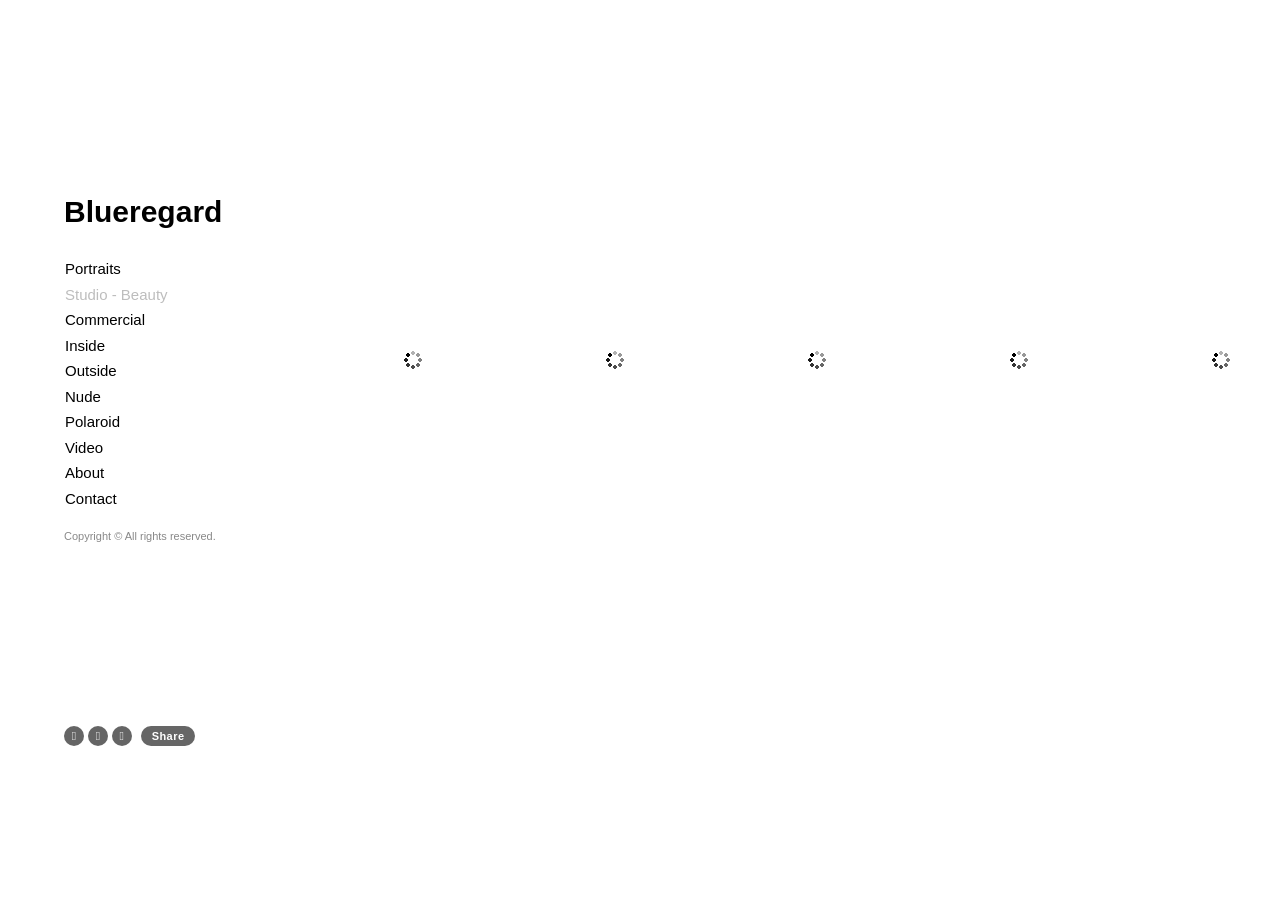
<file: gallery/studiobeauty.html>
<!DOCTYPE html>

<html lang="en" xml:lang="en" xmlns="http://www.w3.org/1999/xhtml">
  
<!-- Mirrored from blueregard.format.com/studiobeauty by HTTrack Website Copier/3.x [XR&CO'2014], Tue, 18 Jun 2019 21:59:40 GMT -->
<!-- Added by HTTrack --><meta http-equiv="content-type" content="text/html;charset=utf-8" /><!-- /Added by HTTrack -->
<head>
    <meta name="viewport" content="width=device-width, initial-scale=1.0, maximum-scale=1.0, user-scalable=no">
    
    <meta rel="canonical" href="index.html" />
    
    <link href='../bucket1.format-assets.com/theme_versions/1610281/assets/stylesheets/jquery.scrollpane.css' foo="bar" media='screen' rel='stylesheet' type='text/css' />
    
  <script async src='../www.google-analytics.com/ga.js'></script>




<meta http-equiv="X-UA-Compatible" content="IE=edge" />
<meta content='text/html; charset=utf-8' http-equiv='Content-Type' />
<script>window.NREUM||(NREUM={});NREUM.info={"beacon":"bam.nr-data.net","errorBeacon":"bam.nr-data.net","licenseKey":"dcbde81dc9","applicationID":"77525617","transactionName":"IlsMTEJWDl4ERBZIEwNYC1sfSgpdFg==","queueTime":1,"applicationTime":178,"agent":""}</script>
<script>(window.NREUM||(NREUM={})).loader_config={xpid:"VQAAUVBXChAHU1RQAgcGUQ=="};window.NREUM||(NREUM={}),__nr_require=function(t,n,e){function r(e){if(!n[e]){var o=n[e]={exports:{}};t[e][0].call(o.exports,function(n){var o=t[e][1][n];return r(o||n)},o,o.exports)}return n[e].exports}if("function"==typeof __nr_require)return __nr_require;for(var o=0;o<e.length;o++)r(e[o]);return r}({1:[function(t,n,e){function r(t){try{s.console&&console.log(t)}catch(n){}}var o,i=t("ee"),a=t(18),s={};try{o=localStorage.getItem("__nr_flags").split(","),console&&"function"==typeof console.log&&(s.console=!0,o.indexOf("dev")!==-1&&(s.dev=!0),o.indexOf("nr_dev")!==-1&&(s.nrDev=!0))}catch(c){}s.nrDev&&i.on("internal-error",function(t){r(t.stack)}),s.dev&&i.on("fn-err",function(t,n,e){r(e.stack)}),s.dev&&(r("NR AGENT IN DEVELOPMENT MODE"),r("flags: "+a(s,function(t,n){return t}).join(", ")))},{}],2:[function(t,n,e){function r(t,n,e,r,s){try{p?p-=1:o(s||new UncaughtException(t,n,e),!0)}catch(f){try{i("ierr",[f,c.now(),!0])}catch(d){}}return"function"==typeof u&&u.apply(this,a(arguments))}function UncaughtException(t,n,e){this.message=t||"Uncaught error with no additional information",this.sourceURL=n,this.line=e}function o(t,n){var e=n?null:c.now();i("err",[t,e])}var i=t("handle"),a=t(19),s=t("ee"),c=t("loader"),f=t("gos"),u=window.onerror,d=!1,l="nr@seenError",p=0;c.features.err=!0,t(1),window.onerror=r;try{throw new Error}catch(h){"stack"in h&&(t(8),t(7),"addEventListener"in window&&t(5),c.xhrWrappable&&t(9),d=!0)}s.on("fn-start",function(t,n,e){d&&(p+=1)}),s.on("fn-err",function(t,n,e){d&&!e[l]&&(f(e,l,function(){return!0}),this.thrown=!0,o(e))}),s.on("fn-end",function(){d&&!this.thrown&&p>0&&(p-=1)}),s.on("internal-error",function(t){i("ierr",[t,c.now(),!0])})},{}],3:[function(t,n,e){t("loader").features.ins=!0},{}],4:[function(t,n,e){function r(t){}if(window.performance&&window.performance.timing&&window.performance.getEntriesByType){var o=t("ee"),i=t("handle"),a=t(8),s=t(7),c="learResourceTimings",f="addEventListener",u="resourcetimingbufferfull",d="bstResource",l="resource",p="-start",h="-end",m="fn"+p,w="fn"+h,v="bstTimer",y="pushState",g=t("loader");g.features.stn=!0,t(6);var x=NREUM.o.EV;o.on(m,function(t,n){var e=t[0];e instanceof x&&(this.bstStart=g.now())}),o.on(w,function(t,n){var e=t[0];e instanceof x&&i("bst",[e,n,this.bstStart,g.now()])}),a.on(m,function(t,n,e){this.bstStart=g.now(),this.bstType=e}),a.on(w,function(t,n){i(v,[n,this.bstStart,g.now(),this.bstType])}),s.on(m,function(){this.bstStart=g.now()}),s.on(w,function(t,n){i(v,[n,this.bstStart,g.now(),"requestAnimationFrame"])}),o.on(y+p,function(t){this.time=g.now(),this.startPath=location.pathname+location.hash}),o.on(y+h,function(t){i("bstHist",[location.pathname+location.hash,this.startPath,this.time])}),f in window.performance&&(window.performance["c"+c]?window.performance[f](u,function(t){i(d,[window.performance.getEntriesByType(l)]),window.performance["c"+c]()},!1):window.performance[f]("webkit"+u,function(t){i(d,[window.performance.getEntriesByType(l)]),window.performance["webkitC"+c]()},!1)),document[f]("scroll",r,{passive:!0}),document[f]("keypress",r,!1),document[f]("click",r,!1)}},{}],5:[function(t,n,e){function r(t){for(var n=t;n&&!n.hasOwnProperty(u);)n=Object.getPrototypeOf(n);n&&o(n)}function o(t){s.inPlace(t,[u,d],"-",i)}function i(t,n){return t[1]}var a=t("ee").get("events"),s=t(21)(a,!0),c=t("gos"),f=XMLHttpRequest,u="addEventListener",d="removeEventListener";n.exports=a,"getPrototypeOf"in Object?(r(document),r(window),r(f.prototype)):f.prototype.hasOwnProperty(u)&&(o(window),o(f.prototype)),a.on(u+"-start",function(t,n){var e=t[1],r=c(e,"nr@wrapped",function(){function t(){if("function"==typeof e.handleEvent)return e.handleEvent.apply(e,arguments)}var n={object:t,"function":e}[typeof e];return n?s(n,"fn-",null,n.name||"anonymous"):e});this.wrapped=t[1]=r}),a.on(d+"-start",function(t){t[1]=this.wrapped||t[1]})},{}],6:[function(t,n,e){var r=t("ee").get("history"),o=t(21)(r);n.exports=r,o.inPlace(window.history,["pushState","replaceState"],"-")},{}],7:[function(t,n,e){var r=t("ee").get("raf"),o=t(21)(r),i="equestAnimationFrame";n.exports=r,o.inPlace(window,["r"+i,"mozR"+i,"webkitR"+i,"msR"+i],"raf-"),r.on("raf-start",function(t){t[0]=o(t[0],"fn-")})},{}],8:[function(t,n,e){function r(t,n,e){t[0]=a(t[0],"fn-",null,e)}function o(t,n,e){this.method=e,this.timerDuration=isNaN(t[1])?0:+t[1],t[0]=a(t[0],"fn-",this,e)}var i=t("ee").get("timer"),a=t(21)(i),s="setTimeout",c="setInterval",f="clearTimeout",u="-start",d="-";n.exports=i,a.inPlace(window,[s,"setImmediate"],s+d),a.inPlace(window,[c],c+d),a.inPlace(window,[f,"clearImmediate"],f+d),i.on(c+u,r),i.on(s+u,o)},{}],9:[function(t,n,e){function r(t,n){d.inPlace(n,["onreadystatechange"],"fn-",s)}function o(){var t=this,n=u.context(t);t.readyState>3&&!n.resolved&&(n.resolved=!0,u.emit("xhr-resolved",[],t)),d.inPlace(t,y,"fn-",s)}function i(t){g.push(t),h&&(b?b.then(a):w?w(a):(E=-E,R.data=E))}function a(){for(var t=0;t<g.length;t++)r([],g[t]);g.length&&(g=[])}function s(t,n){return n}function c(t,n){for(var e in t)n[e]=t[e];return n}t(5);var f=t("ee"),u=f.get("xhr"),d=t(21)(u),l=NREUM.o,p=l.XHR,h=l.MO,m=l.PR,w=l.SI,v="readystatechange",y=["onload","onerror","onabort","onloadstart","onloadend","onprogress","ontimeout"],g=[];n.exports=u;var x=window.XMLHttpRequest=function(t){var n=new p(t);try{u.emit("new-xhr",[n],n),n.addEventListener(v,o,!1)}catch(e){try{u.emit("internal-error",[e])}catch(r){}}return n};if(c(p,x),x.prototype=p.prototype,d.inPlace(x.prototype,["open","send"],"-xhr-",s),u.on("send-xhr-start",function(t,n){r(t,n),i(n)}),u.on("open-xhr-start",r),h){var b=m&&m.resolve();if(!w&&!m){var E=1,R=document.createTextNode(E);new h(a).observe(R,{characterData:!0})}}else f.on("fn-end",function(t){t[0]&&t[0].type===v||a()})},{}],10:[function(t,n,e){function r(){var t=window.NREUM,n=t.info.accountID||null,e=t.info.agentID||null,r=t.info.trustKey||null,i="btoa"in window&&"function"==typeof window.btoa;if(!n||!e||!i)return null;var a={v:[0,1],d:{ty:"Browser",ac:n,ap:e,id:o.generateCatId(),tr:o.generateCatId(),ti:Date.now()}};return r&&n!==r&&(a.d.tk=r),btoa(JSON.stringify(a))}var o=t(16);n.exports={generateTraceHeader:r}},{}],11:[function(t,n,e){function r(t){var n=this.params,e=this.metrics;if(!this.ended){this.ended=!0;for(var r=0;r<p;r++)t.removeEventListener(l[r],this.listener,!1);n.aborted||(e.duration=s.now()-this.startTime,this.loadCaptureCalled||4!==t.readyState?null==n.status&&(n.status=0):a(this,t),e.cbTime=this.cbTime,d.emit("xhr-done",[t],t),c("xhr",[n,e,this.startTime]))}}function o(t,n){var e=t.responseType;if("json"===e&&null!==n)return n;var r="arraybuffer"===e||"blob"===e||"json"===e?t.response:t.responseText;return w(r)}function i(t,n){var e=f(n),r=t.params;r.host=e.hostname+":"+e.port,r.pathname=e.pathname,t.sameOrigin=e.sameOrigin}function a(t,n){t.params.status=n.status;var e=o(n,t.lastSize);if(e&&(t.metrics.rxSize=e),t.sameOrigin){var r=n.getResponseHeader("X-NewRelic-App-Data");r&&(t.params.cat=r.split(", ").pop())}t.loadCaptureCalled=!0}var s=t("loader");if(s.xhrWrappable){var c=t("handle"),f=t(12),u=t(10).generateTraceHeader,d=t("ee"),l=["load","error","abort","timeout"],p=l.length,h=t("id"),m=t(15),w=t(14),v=window.XMLHttpRequest;s.features.xhr=!0,t(9),d.on("new-xhr",function(t){var n=this;n.totalCbs=0,n.called=0,n.cbTime=0,n.end=r,n.ended=!1,n.xhrGuids={},n.lastSize=null,n.loadCaptureCalled=!1,t.addEventListener("load",function(e){a(n,t)},!1),m&&(m>34||m<10)||window.opera||t.addEventListener("progress",function(t){n.lastSize=t.loaded},!1)}),d.on("open-xhr-start",function(t){this.params={method:t[0]},i(this,t[1]),this.metrics={}}),d.on("open-xhr-end",function(t,n){"loader_config"in NREUM&&"xpid"in NREUM.loader_config&&this.sameOrigin&&n.setRequestHeader("X-NewRelic-ID",NREUM.loader_config.xpid);var e=!1;if("init"in NREUM&&"distributed_tracing"in NREUM.init&&(e=!!NREUM.init.distributed_tracing.enabled),e&&this.sameOrigin){var r=u();r&&n.setRequestHeader("newrelic",r)}}),d.on("send-xhr-start",function(t,n){var e=this.metrics,r=t[0],o=this;if(e&&r){var i=w(r);i&&(e.txSize=i)}this.startTime=s.now(),this.listener=function(t){try{"abort"!==t.type||o.loadCaptureCalled||(o.params.aborted=!0),("load"!==t.type||o.called===o.totalCbs&&(o.onloadCalled||"function"!=typeof n.onload))&&o.end(n)}catch(e){try{d.emit("internal-error",[e])}catch(r){}}};for(var a=0;a<p;a++)n.addEventListener(l[a],this.listener,!1)}),d.on("xhr-cb-time",function(t,n,e){this.cbTime+=t,n?this.onloadCalled=!0:this.called+=1,this.called!==this.totalCbs||!this.onloadCalled&&"function"==typeof e.onload||this.end(e)}),d.on("xhr-load-added",function(t,n){var e=""+h(t)+!!n;this.xhrGuids&&!this.xhrGuids[e]&&(this.xhrGuids[e]=!0,this.totalCbs+=1)}),d.on("xhr-load-removed",function(t,n){var e=""+h(t)+!!n;this.xhrGuids&&this.xhrGuids[e]&&(delete this.xhrGuids[e],this.totalCbs-=1)}),d.on("addEventListener-end",function(t,n){n instanceof v&&"load"===t[0]&&d.emit("xhr-load-added",[t[1],t[2]],n)}),d.on("removeEventListener-end",function(t,n){n instanceof v&&"load"===t[0]&&d.emit("xhr-load-removed",[t[1],t[2]],n)}),d.on("fn-start",function(t,n,e){n instanceof v&&("onload"===e&&(this.onload=!0),("load"===(t[0]&&t[0].type)||this.onload)&&(this.xhrCbStart=s.now()))}),d.on("fn-end",function(t,n){this.xhrCbStart&&d.emit("xhr-cb-time",[s.now()-this.xhrCbStart,this.onload,n],n)})}},{}],12:[function(t,n,e){n.exports=function(t){var n=document.createElement("a"),e=window.location,r={};n.href=t,r.port=n.port;var o=n.href.split("://");!r.port&&o[1]&&(r.port=o[1].split("index.html")[0].split("@").pop().split(":")[1]),r.port&&"0"!==r.port||(r.port="https"===o[0]?"443":"80"),r.hostname=n.hostname||e.hostname,r.pathname=n.pathname,r.protocol=o[0],"/"!==r.pathname.charAt(0)&&(r.pathname="/"+r.pathname);var i=!n.protocol||":"===n.protocol||n.protocol===e.protocol,a=n.hostname===document.domain&&n.port===e.port;return r.sameOrigin=i&&(!n.hostname||a),r}},{}],13:[function(t,n,e){function r(){}function o(t,n,e){return function(){return i(t,[f.now()].concat(s(arguments)),n?null:this,e),n?void 0:this}}var i=t("handle"),a=t(18),s=t(19),c=t("ee").get("tracer"),f=t("loader"),u=NREUM;"undefined"==typeof window.newrelic&&(newrelic=u);var d=["setPageViewName","setCustomAttribute","setErrorHandler","finished","addToTrace","inlineHit","addRelease"],l="api-",p=l+"ixn-";a(d,function(t,n){u[n]=o(l+n,!0,"api")}),u.addPageAction=o(l+"addPageAction",!0),u.setCurrentRouteName=o(l+"routeName",!0),n.exports=newrelic,u.interaction=function(){return(new r).get()};var h=r.prototype={createTracer:function(t,n){var e={},r=this,o="function"==typeof n;return i(p+"tracer",[f.now(),t,e],r),function(){if(c.emit((o?"":"no-")+"fn-start",[f.now(),r,o],e),o)try{return n.apply(this,arguments)}catch(t){throw c.emit("fn-err",[arguments,this,t],e),t}finally{c.emit("fn-end",[f.now()],e)}}}};a("actionText,setName,setAttribute,save,ignore,onEnd,getContext,end,get".split(","),function(t,n){h[n]=o(p+n)}),newrelic.noticeError=function(t,n){"string"==typeof t&&(t=new Error(t)),i("err",[t,f.now(),!1,n])}},{}],14:[function(t,n,e){n.exports=function(t){if("string"==typeof t&&t.length)return t.length;if("object"==typeof t){if("undefined"!=typeof ArrayBuffer&&t instanceof ArrayBuffer&&t.byteLength)return t.byteLength;if("undefined"!=typeof Blob&&t instanceof Blob&&t.size)return t.size;if(!("undefined"!=typeof FormData&&t instanceof FormData))try{return JSON.stringify(t).length}catch(n){return}}}},{}],15:[function(t,n,e){var r=0,o=navigator.userAgent.match(/Firefox[\/\s](\d+\.\d+)/);o&&(r=+o[1]),n.exports=r},{}],16:[function(t,n,e){function r(){function t(){return n?15&n[e++]:16*Math.random()|0}var n=null,e=0,r=window.crypto||window.msCrypto;r&&r.getRandomValues&&(n=r.getRandomValues(new Uint8Array(31)));for(var o,i="xxxxxxxx-xxxx-4xxx-yxxx-xxxxxxxxxxxx",a="",s=0;s<i.length;s++)o=i[s],"x"===o?a+=t().toString(16):"y"===o?(o=3&t()|8,a+=o.toString(16)):a+=o;return a}function o(){function t(){return n?15&n[e++]:16*Math.random()|0}var n=null,e=0,r=window.crypto||window.msCrypto;r&&r.getRandomValues&&Uint8Array&&(n=r.getRandomValues(new Uint8Array(31)));for(var o=[],i=0;i<16;i++)o.push(t().toString(16));return o.join("")}n.exports={generateUuid:r,generateCatId:o}},{}],17:[function(t,n,e){function r(t,n){if(!o)return!1;if(t!==o)return!1;if(!n)return!0;if(!i)return!1;for(var e=i.split("."),r=n.split("."),a=0;a<r.length;a++)if(r[a]!==e[a])return!1;return!0}var o=null,i=null,a=/Version\/(\S+)\s+Safari/;if(navigator.userAgent){var s=navigator.userAgent,c=s.match(a);c&&s.indexOf("Chrome")===-1&&s.indexOf("Chromium")===-1&&(o="Safari",i=c[1])}n.exports={agent:o,version:i,match:r}},{}],18:[function(t,n,e){function r(t,n){var e=[],r="",i=0;for(r in t)o.call(t,r)&&(e[i]=n(r,t[r]),i+=1);return e}var o=Object.prototype.hasOwnProperty;n.exports=r},{}],19:[function(t,n,e){function r(t,n,e){n||(n=0),"undefined"==typeof e&&(e=t?t.length:0);for(var r=-1,o=e-n||0,i=Array(o<0?0:o);++r<o;)i[r]=t[n+r];return i}n.exports=r},{}],20:[function(t,n,e){n.exports={exists:"undefined"!=typeof window.performance&&window.performance.timing&&"undefined"!=typeof window.performance.timing.navigationStart}},{}],21:[function(t,n,e){function r(t){return!(t&&t instanceof Function&&t.apply&&!t[a])}var o=t("ee"),i=t(19),a="nr@original",s=Object.prototype.hasOwnProperty,c=!1;n.exports=function(t,n){function e(t,n,e,o){function nrWrapper(){var r,a,s,c;try{a=this,r=i(arguments),s="function"==typeof e?e(r,a):e||{}}catch(f){l([f,"",[r,a,o],s])}u(n+"start",[r,a,o],s);try{return c=t.apply(a,r)}catch(d){throw u(n+"err",[r,a,d],s),d}finally{u(n+"end",[r,a,c],s)}}return r(t)?t:(n||(n=""),nrWrapper[a]=t,d(t,nrWrapper),nrWrapper)}function f(t,n,o,i){o||(o="");var a,s,c,f="-"===o.charAt(0);for(c=0;c<n.length;c++)s=n[c],a=t[s],r(a)||(t[s]=e(a,f?s+o:o,i,s))}function u(e,r,o){if(!c||n){var i=c;c=!0;try{t.emit(e,r,o,n)}catch(a){l([a,e,r,o])}c=i}}function d(t,n){if(Object.defineProperty&&Object.keys)try{var e=Object.keys(t);return e.forEach(function(e){Object.defineProperty(n,e,{get:function(){return t[e]},set:function(n){return t[e]=n,n}})}),n}catch(r){l([r])}for(var o in t)s.call(t,o)&&(n[o]=t[o]);return n}function l(n){try{t.emit("internal-error",n)}catch(e){}}return t||(t=o),e.inPlace=f,e.flag=a,e}},{}],ee:[function(t,n,e){function r(){}function o(t){function n(t){return t&&t instanceof r?t:t?c(t,s,i):i()}function e(e,r,o,i){if(!l.aborted||i){t&&t(e,r,o);for(var a=n(o),s=m(e),c=s.length,f=0;f<c;f++)s[f].apply(a,r);var d=u[g[e]];return d&&d.push([x,e,r,a]),a}}function p(t,n){y[t]=m(t).concat(n)}function h(t,n){var e=y[t];if(e)for(var r=0;r<e.length;r++)e[r]===n&&e.splice(r,1)}function m(t){return y[t]||[]}function w(t){return d[t]=d[t]||o(e)}function v(t,n){f(t,function(t,e){n=n||"feature",g[e]=n,n in u||(u[n]=[])})}var y={},g={},x={on:p,addEventListener:p,removeEventListener:h,emit:e,get:w,listeners:m,context:n,buffer:v,abort:a,aborted:!1};return x}function i(){return new r}function a(){(u.api||u.feature)&&(l.aborted=!0,u=l.backlog={})}var s="nr@context",c=t("gos"),f=t(18),u={},d={},l=n.exports=o();l.backlog=u},{}],gos:[function(t,n,e){function r(t,n,e){if(o.call(t,n))return t[n];var r=e();if(Object.defineProperty&&Object.keys)try{return Object.defineProperty(t,n,{value:r,writable:!0,enumerable:!1}),r}catch(i){}return t[n]=r,r}var o=Object.prototype.hasOwnProperty;n.exports=r},{}],handle:[function(t,n,e){function r(t,n,e,r){o.buffer([t],r),o.emit(t,n,e)}var o=t("ee").get("handle");n.exports=r,r.ee=o},{}],id:[function(t,n,e){function r(t){var n=typeof t;return!t||"object"!==n&&"function"!==n?-1:t===window?0:a(t,i,function(){return o++})}var o=1,i="nr@id",a=t("gos");n.exports=r},{}],loader:[function(t,n,e){function r(){if(!E++){var t=b.info=NREUM.info,n=p.getElementsByTagName("script")[0];if(setTimeout(u.abort,3e4),!(t&&t.licenseKey&&t.applicationID&&n))return u.abort();f(g,function(n,e){t[n]||(t[n]=e)}),c("mark",["onload",a()+b.offset],null,"api");var e=p.createElement("script");e.src="https://"+t.agent,n.parentNode.insertBefore(e,n)}}function o(){"complete"===p.readyState&&i()}function i(){c("mark",["domContent",a()+b.offset],null,"api")}function a(){return R.exists&&performance.now?Math.round(performance.now()):(s=Math.max((new Date).getTime(),s))-b.offset}var s=(new Date).getTime(),c=t("handle"),f=t(18),u=t("ee"),d=t(17),l=window,p=l.document,h="addEventListener",m="attachEvent",w=l.XMLHttpRequest,v=w&&w.prototype;NREUM.o={ST:setTimeout,SI:l.setImmediate,CT:clearTimeout,XHR:w,REQ:l.Request,EV:l.Event,PR:l.Promise,MO:l.MutationObserver};var y=""+location,g={beacon:"bam.nr-data.net",errorBeacon:"bam.nr-data.net",agent:"js-agent.newrelic.com/nr-1123.min.js"},x=w&&v&&v[h]&&!/CriOS/.test(navigator.userAgent),b=n.exports={offset:s,now:a,origin:y,features:{},xhrWrappable:x,userAgent:d};t(13),p[h]?(p[h]("DOMContentLoaded",i,!1),l[h]("load",r,!1)):(p[m]("onreadystatechange",o),l[m]("onload",r)),c("mark",["firstbyte",s],null,"api");var E=0,R=t(20)},{}]},{},["loader",2,11,4,3]);</script>



<script type='text/javascript'>
try{function css_browser_selector(u){var ua=u.toLowerCase(),is=function(t){return ua.indexOf(t)>-1},g='gecko',w='webkit',s='safari',o='opera',m='mobile',h=document.documentElement,b=[(!(/opera|webtv/i.test(ua))&&/msie\s(\d)/.test(ua))?('ie ie'+RegExp.$1):is('firefox/2')?g+' ff2':is('firefox/3.5')?g+' ff3 ff3_5':is('firefox/3.6')?g+' ff3 ff3_6':is('firefox/3')?g+' ff3':is('gecko/index.html')?g:is('opera')?o+(/version\/(\d+)/.test(ua)?' '+o+RegExp.$1:(/opera(\s|\/)(\d+)/.test(ua)?' '+o+RegExp.$2:'')):is('konqueror')?'konqueror':is('blackberry')?m+' blackberry':is('android')?m+' android':is('chrome')?w+' chrome':is('iron')?w+' iron':is('applewebkit/index.html')?w+' '+s+(/version\/(\d+)/.test(ua)?' '+s+RegExp.$1:''):is('mozilla/index.html')?g:'',is('j2me')?m+' j2me':is('iphone')?m+' iphone':is('ipod')?m+' ipod':is('ipad')?m+' ipad':is('mac')?'mac':is('darwin')?'mac':is('webtv')?'webtv':is('win')?'win'+(is('windows nt 6.0')?' vista':''):is('freebsd')?'freebsd':(is('x11')||is('linux'))?'linux':'','js']; c = b.join(' '); h.className += ' '+c; return c;}; css_browser_selector(navigator.userAgent);}catch(e){}
</script>
<!-- fonts -->


<title>Studio - Beauty - Blueregard</title>
<link href='https://format-com-cld-res.cloudinary.com/image/upload/s--RQFk3WwW--/c_limit,g_center,h_16,w_16/a_auto,fl_keep_iptc.progressive,q_95/73915-19996128-NLA_1379-Modifier-2.ico' rel='shortcut icon' type="image/x-icon"/>

<link href='../format-com-cld-res.cloudinary.com/image/upload/s--OAzHyIkn--/c_limit%2cg_center%2ch_16%2cw_16/a_auto%2cfl_keep_iptc.progressive.apng/73915-19996128-NLA_1379-Modifier-2.png' rel='icon' sizes="16x16" />

<link href='../format-com-cld-res.cloudinary.com/image/upload/s--W3rJI5XK--/c_limit%2cg_center%2ch_32%2cw_32/a_auto%2cfl_keep_iptc.progressive.apng/73915-19996128-NLA_1379-Modifier-2.png' rel='icon' sizes="32x32" />

<link href='../format-com-cld-res.cloudinary.com/image/upload/s--84zkEo2h--/c_limit%2cg_center%2ch_96%2cw_96/a_auto%2cfl_keep_iptc.progressive.apng/73915-19996128-NLA_1379-Modifier-2.png' rel='icon' sizes="96x96" />

<link href='../format-com-cld-res.cloudinary.com/image/upload/s--cs9sdT2y--/c_limit%2cg_center%2ch_192%2cw_192/a_auto%2cfl_keep_iptc.progressive.apng/73915-19996128-NLA_1379-Modifier-2.png' rel='icon' sizes="192x192" />


<meta content='true' name='protect_images' />


<meta name="current_path" content="/studiobeauty">
<meta name="image_protection_blurb" content="This photo is Copyright © 2017 blueregard. All rights reserved.">
<meta name="keywords" content="blueregard, louise blueregard, inked model, inked girl, baby face">
<meta property="og:site_name" content="Blueregard">
<meta property="og:title" content="Studio - Beauty - Blueregard">
<meta property="og:type" content="website">
<meta property="og:url" content="https://blueregard.format.com/studiobeauty">
<meta property="og:image" content="https://format-com-cld-res.cloudinary.com/image/private/s--mr5T1AIs--/c_crop,h_5449,w_3633,x_0,y_0/c_fill,g_center,h_1200,w_1600/a_auto,fl_keep_iptc.progressive,q_95/v1/774cbd54a3706c990927e1f8ced5834c/8Y0B2907.jpg">
<meta property="og:image:width" content="1600">
<meta property="og:image:height" content="2400">
<meta property="og:description" content="Studio - Beauty on Blueregard">
<meta name="twitter:card" content="summary_large_image">
<meta name="twitter:title" content="Studio - Beauty - Blueregard">
<meta name="twitter:description" content="Studio - Beauty on Blueregard">





<link href='../static2.format.com/static/theme_api/v1/share_panel-1a26721acae26eabd7c32296e2ee8cf053d1a1a8d9f7c49f0df899bc27b784c1.css' media='screen' rel='stylesheet' type='text/css' />
<link href='../static1.format.com/static/theme_api/v1/protected_images-2fdc6f85260105ac58908b513a09aa9c124e2007c6d4cbe63b3778f16e3a88b9.css' media='screen' rel='stylesheet' type='text/css' />
<link href='../static0.format.com/static/theme_api/v1/font-awesome.min-3149da3014aff38a256574aa7aa1b947387efee9cdc1fb2d39e234606f231c96.css' media='screen' rel='stylesheet' type='text/css' />
<link href='../static1.format.com/static/theme_api/v1/theme_social-c985894a58f09ef7b4feca674406de2916e87cbbb58d420fff1ac15b709ac68c.css' media='screen' rel='stylesheet' type='text/css' />
<link href='../static0.format.com/static/theme_api/v1/sales/cart-71d654c3aca9efaf7d54bb83a588db177f85a55f6d10afc1ecb96de9011222ee.css' media='screen' rel='stylesheet' type='text/css' />



<!--[if IE 7]>
<link rel="stylesheet" href="https://static1.format.com/static/theme_api/v1/theme_social-ie7-e0b58b4496ed3cf9a2fb98382fa1ca8c7e2019e42fa1ac767e9b28ffded26cdd.css">
<![endif]-->
<!--[if IE 8]>
<link rel="stylesheet" href="https://static1.format.com/static/theme_api/v1/theme_social-ie7-e0b58b4496ed3cf9a2fb98382fa1ca8c7e2019e42fa1ac767e9b28ffded26cdd.css">
<![endif]-->








  
  <link href='stylesheet9b15.css?v=2019-04-23T13:05:33Z' media='screen' rel='stylesheet' type='text/css' /> <!-- NOTE: this is what is generated by the theme CSS template -->
  
  <link href='custom_stylesheet9b15.css?v=2019-04-23T13:05:33Z' media='screen' rel='stylesheet' type='text/css' /> <!-- NOTE: this is custom CSS -->
  

  
















<style type='text/css'>
.youtube_cont.preview, .vimeo_cont.preview{position:relative;}
.youtube_cont.preview img, .vimeo_cont.preview img{max-width: 100%; max-height: 100%; height: 100%; z-index: 1; position: absolute; left: 0; right: 0; margin-left: auto; margin-right: auto;}
.youtube_cont.preview .load_iframe, .vimeo_cont.preview .load_iframe{left: 0; position: absolute; width: 100%; height: 100%; background-repeat: no-repeat; background-position: center center; background-image: url('../static2.format.com/static/vid_overlay-b935013b5cebeedb8f5d5f3e7b0c48ee08c556e2db6888045b216f172195e632.png'); z-index: 2;}
.youtube_cont.preview iframe, .vimeo_cont.preview iframe{left: 0; position: absolute; width: inherit; height: inherit; z-index: 1000;}
</style>



<style>
  .format-instagram-icon.format-instagram-icon-heart {
    background-image: url('https://static0.format.com/static/heart-fdbd4f0c82adfe04d7251886935bf91ac9a3948c951353b40cf519eb034bcf6f.svg');
  }

  .format-instagram-icon.format-instagram-icon-comment {
    background-image: url('https://static0.format.com/static/left-balloon-ellipses-9b27c618ded2344503f9ff2c3022152ef29618b6fde3931dabc5f07b1d92e8a6.svg');
  }
</style>

<script>
  window._4ORMAT = window._4ORMAT || {};
  window._4ORMAT.social = {
    instagram: {
      accessToken: null
    }
  }
</script>







    <script src="../bucket1.format-assets.com/theme_versions/1610281/assets/javascripts/jquery.js" type="text/javascript"></script>
    <script src="../bucket1.format-assets.com/theme_versions/1610281/assets/javascripts/jquery.migrate.js" type="text/javascript"></script>
    <script src="../bucket1.format-assets.com/theme_versions/1610281/assets/javascripts/jquery.cookie.js" type="text/javascript"></script>
    
      <script src="../bucket1.format-assets.com/theme_versions/1610281/assets/javascripts/jquery.lazyload.js" type="text/javascript"></script>
    
    <script src="../bucket1.format-assets.com/theme_versions/1610281/assets/javascripts/jquery.jscrollpane.js"></script>
    
      <script src="../bucket1.format-assets.com/theme_versions/1610281/assets/javascripts/jquery.mousewheel.js"></script>
    
    <script src="../static2.format.com/static/theme_api/vendor/scrollDelta-1-a3dd9cda1577a24806f10f58011d0abb0bb95829e14b333f8ff198669c28d017.js"></script>
    <script src="../static2.format.com/static/theme_api/v1/responsive-5879e596e12a8817b3efa337f24cb47e34fdd28c2fa64d324e5a2a07b4611264.js" type="text/javascript"></script>
    <script src="../static1.format.com/static/theme_api/v1/mobile_menu-aac81d866508422bc89e33b14d104a96d39f04ea0c2ad13f4f1bb8043640a89f.js" type="text/javascript"></script>
    <script src="../bucket1.format-assets.com/theme_versions/1610281/assets/javascripts/theme.js" type="text/javascript"></script>
    
      <script src="../static1.format.com/static/theme_api/v1/favicon_fixup-c07ecdcd7c9c7d4a1245db8a74c43258e97779780064ee802a5681610614b69b.js" type="text/javascript"></script>
    
  </head>

  <body class='
  page_1697255
  gallery
  
  
  
  '
    id='imgsize_550'>
    <div class="
    page
    ">
      <!-- NAV -->
<div class="nav">
  <div class="nav_container">

    <div id="logo">
      
        <h1><a href='index.html'>Blueregard</a></h1>
      
      <button class="mobile-menu-trigger">
        <span class="hamburger"></span>
        <span class="ex"></span>
      </button>
    </div>

    <div class="menu_wrap collapsable">

      <!-- MENU  : START -->
      <ul class="main_nav">
        
          
            <li class="item "><a href='portraits.html' >Portraits</a></li>
          
        
          
            <li class="item selected"><a href='studiobeauty.html' >Studio - Beauty</a></li>
          
        
          
            <li class="item "><a href='commercial.html' >Commercial</a></li>
          
        
          
            <li class="item "><a href='inside.html' >Inside</a></li>
          
        
          
            <li class="item "><a href='outside.html' >Outside</a></li>
          
        
          
            <li class="item "><a href='nude.html' >Nude</a></li>
          
        
          
            <li class="item "><a href='pola.html' >Polaroid</a></li>
          
        
          
            <li class="item "><a href='video.html' >Video</a></li>
          
        
          
            <li class="item "><a href='about.html' >About</a></li>
          
        
          
            <li class="item "><a href='contact.html' >Contact </a></li>
          
        

        <li class="mobile_nav_item">
          <ul class="social_icons">
            
              
                  
                    <li class="f-icon-facebook social_icon_menu">
                      <a href="https://www.facebook.com/LouiseBlueregard" target="_blank">https://www.facebook.com/louiseblueregard</a>
                    </li>
                  
                
            
              
                  
                    <li class="f-icon-instagram social_icon_menu">
                      <a href="https://www.instagram.com/blueregard_/" target="_blank">https://www.instagram.com/blueregard_/</a>
                    </li>
                  
                
            
              
                  
                    <li class="f-icon-tumblr social_icon_menu">
                      <a href="http://blueregard.tumblr.com/" target="_blank">http://blueregard.tumblr.com</a>
                    </li>
                  
                
            
              
                  
                
            
              
                  
              
            
          </ul>
        </li>

        
          <li class="nav_using mobile_nav_item">
            <span>Using</span>
            
            <a href='http://format.com/l/your_new_portfolio#
              horizon-left
            '>Format</a>
          </li>
        

        
          <li class="item additional_text">
            <p id="additional_text">Copyright &copy; All rights reserved.</p>
          </li>
        
      </ul>
      <!-- MENU : END -->

    </div>

    <ul class="social_icons">
      
        
            
              <li class="f-icon-facebook social_icon">
                <a href="https://www.facebook.com/LouiseBlueregard" target="_blank">https://www.facebook.com/louiseblueregard</a>
              </li>
            
          
      
        
            
              <li class="f-icon-instagram social_icon">
                <a href="https://www.instagram.com/blueregard_/" target="_blank">https://www.instagram.com/blueregard_/</a>
              </li>
            
          
      
        
            
              <li class="f-icon-tumblr social_icon">
                <a href="http://blueregard.tumblr.com/" target="_blank">http://blueregard.tumblr.com</a>
              </li>
            
          
      
        
            
          
      
        
            
        
      
      
        <li id="share_button" class="item top_level">
          <a href="#" id="share_4ormat_link" class="top_level_link" data-direction="top">Share</a>
        </li>
      
      
        <li class="nav_using mobile_nav_item">
        </li>
      
    </ul>

  </div>
  <div id="overlay"></div>
</div>
<!-- END NAV-->

      
      <!-- CONTENT -->
      <div id="content">
        <div class="container clearfix">
          <a class="ie-next"></a>
          <a class="ie-prev"></a>

          <!-- ASSETS : START -->
          <div class='assets size_550' style="width:20000px;">
          <div id="assets_wrap">

            <!-- PAGE TITLE -->
            

            
              
                  <div class="asset image loading">
                    <div class="wrap">
                      <div class="img">
                        <img src='../bucket1.format-assets.com/theme_versions/1610281/assets/images/loading.gif' data-src='https://www.missmedussa.com/about2/images/thumbs/01.jpg' alt="" data-aspect-ratio="600:900"/>
                      </div>

                    
                      <div class='image_text_container' style="display:none;">
                        <p></p><p>« Lady of the Harvest »<br></p><p>Photographer : Camille Ferré @camilleferrephoto</p><p>Stylist : Élodie Duval @elodiedvl_</p><p>    </p><p>Makeup : Jawhara @cybrotf</p>
                      </div>
                      <div class="caption_cta">
                        info
                      </div>
                      <div class="caption_close">
                        &times;
                      </div>
                    
                    </div>
                  </div>

                
            
              
                  <div class="asset image loading">
                    <div class="wrap">
                      <div class="img">
                        <img src='../bucket1.format-assets.com/theme_versions/1610281/assets/images/loading.gif' data-src='https://format-com-cld-res.cloudinary.com/image/private/s--LD3jzFQ0--/c_limit,g_center,h_550,w_65535/a_auto,fl_keep_iptc.progressive,q_95/v1/fe775aee788b1469e6aed74e9aea7544/8Y0B27256.jpg' alt="" data-aspect-ratio="600:900"/>
                      </div>

                    
                    </div>
                  </div>

                
            
              
                  <div class="asset image loading">
                    <div class="wrap">
                      <div class="img">
                        <img src='../bucket1.format-assets.com/theme_versions/1610281/assets/images/loading.gif' data-src='https://format-com-cld-res.cloudinary.com/image/private/s--BcI-vL8M--/c_limit,g_center,h_550,w_65535/a_auto,fl_keep_iptc.progressive,q_95/v1/61d5fc0a0bc54b8ac862791eb6319c3f/8Y0B2868.jpg' alt="" data-aspect-ratio="600:900"/>
                      </div>

                    
                    </div>
                  </div>

                
            
              
                  <div class="asset image loading">
                    <div class="wrap">
                      <div class="img">
                        <img src='../bucket1.format-assets.com/theme_versions/1610281/assets/images/loading.gif' data-src='https://format-com-cld-res.cloudinary.com/image/private/s--cJOxVjYL--/c_limit,g_center,h_550,w_65535/a_auto,fl_keep_iptc.progressive,q_95/v1/aef54a16b52a6cfb4993a796bc76ffa0/8Y0B2356.jpg' alt="" data-aspect-ratio="600:900"/>
                      </div>

                    
                    </div>
                  </div>

                
            
              
                  <div class="asset image loading">
                    <div class="wrap">
                      <div class="img">
                        <img src='../bucket1.format-assets.com/theme_versions/1610281/assets/images/loading.gif' data-src='https://format-com-cld-res.cloudinary.com/image/private/s--DmW0u6qr--/c_limit,g_center,h_550,w_65535/a_auto,fl_keep_iptc.progressive,q_95/v1/f123cc77c85acea748dfb930e48a5567/8Y0B3135.jpg' alt="" data-aspect-ratio="600:900"/>
                      </div>

                    
                    </div>
                  </div>

                
            
              
                  <div class="asset image loading">
                    <div class="wrap">
                      <div class="img">
                        <img src='../bucket1.format-assets.com/theme_versions/1610281/assets/images/loading.gif' data-src='https://format-com-cld-res.cloudinary.com/image/private/s--03k3lIDX--/c_limit,g_center,h_550,w_65535/a_auto,fl_keep_iptc.progressive,q_95/v1/2a711bb820b052b552f3f5639767c4db/8Y0B3075.jpg' alt="" data-aspect-ratio="600:900"/>
                      </div>

                    
                    </div>
                  </div>

                
            
              
                  <div class="asset image loading">
                    <div class="wrap">
                      <div class="img">
                        <img src='../bucket1.format-assets.com/theme_versions/1610281/assets/images/loading.gif' data-src='https://format-com-cld-res.cloudinary.com/image/private/s--1KZvY97R--/c_limit,g_center,h_550,w_65535/a_auto,fl_keep_iptc.progressive,q_95/v1/534f4f3f4dc70f578cc6da25a1d1015d/8Y0B2503.jpg' alt="" data-aspect-ratio="600:900"/>
                      </div>

                    
                    </div>
                  </div>

                
            
              
                  <div class="asset image loading">
                    <div class="wrap">
                      <div class="img">
                        <img src='../bucket1.format-assets.com/theme_versions/1610281/assets/images/loading.gif' data-src='https://format-com-cld-res.cloudinary.com/image/private/s---Lf7L-as--/c_limit,g_center,h_550,w_65535/a_auto,fl_keep_iptc.progressive,q_95/v1/d2a842a32afb1bcea2b9e914d30bacaf/8Y0B2383.jpg' alt="" data-aspect-ratio="600:900"/>
                      </div>

                    
                    </div>
                  </div>

                
            
              
                  <div class="asset image loading">
                    <div class="wrap">
                      <div class="img">
                        <img src='../bucket1.format-assets.com/theme_versions/1610281/assets/images/loading.gif' data-src='https://format-com-cld-res.cloudinary.com/image/private/s--xLNh1Clr--/c_limit,g_center,h_550,w_65535/a_auto,fl_keep_iptc.progressive,q_95/v1/ec53193e305fa08daf9d4c70975b6810/IMG_9394_.jpg' alt="" data-aspect-ratio="600:900"/>
                      </div>

                    
                      <div class='image_text_container' style="display:none;">
                        <p>Quentin Caffier</p>
                      </div>
                      <div class="caption_cta">
                        info
                      </div>
                      <div class="caption_close">
                        &times;
                      </div>
                    
                    </div>
                  </div>

                
            
              
                  <div class="asset image loading">
                    <div class="wrap">
                      <div class="img">
                        <img src='../bucket1.format-assets.com/theme_versions/1610281/assets/images/loading.gif' data-src='https://format-com-cld-res.cloudinary.com/image/private/s--31L0ShZj--/c_limit,g_center,h_550,w_65535/a_auto,fl_keep_iptc.progressive,q_95/v1/f314138f883aad6a03439620c20f58ab/IMG_9378_.jpg' alt="" data-aspect-ratio="1350:900"/>
                      </div>

                    
                    </div>
                  </div>

                
            
              
                  <div class="asset image loading">
                    <div class="wrap">
                      <div class="img">
                        <img src='../bucket1.format-assets.com/theme_versions/1610281/assets/images/loading.gif' data-src='https://format-com-cld-res.cloudinary.com/image/private/s--D5yF3SiB--/c_limit,g_center,h_550,w_65535/a_auto,fl_keep_iptc.progressive,q_95/v1/697d0530cc03be2a59e0ac3758b41ebf/IMG_9217_.jpg' alt="" data-aspect-ratio="600:900"/>
                      </div>

                    
                    </div>
                  </div>

                
            
              
                  <div class="asset image loading">
                    <div class="wrap">
                      <div class="img">
                        <img src='../bucket1.format-assets.com/theme_versions/1610281/assets/images/loading.gif' data-src='https://format-com-cld-res.cloudinary.com/image/private/s--SZjCGGjA--/c_limit,g_center,h_550,w_65535/a_auto,fl_keep_iptc.progressive,q_95/v1/717e26e8b347e4cf129df5d6e13c83a3/hd_louise_blue_vestiaire_1.jpg' alt="" data-aspect-ratio="1350:900"/>
                      </div>

                    
                      <div class='image_text_container' style="display:none;">
                        <p>" CloackRoom"&nbsp;Martial Lenoir</p>
                      </div>
                      <div class="caption_cta">
                        info
                      </div>
                      <div class="caption_close">
                        &times;
                      </div>
                    
                    </div>
                  </div>

                
            
              
                  <div class="asset image loading">
                    <div class="wrap">
                      <div class="img">
                        <img src='../bucket1.format-assets.com/theme_versions/1610281/assets/images/loading.gif' data-src='https://format-com-cld-res.cloudinary.com/image/private/s---_wPinp5--/c_limit,g_center,h_550,w_65535/a_auto,fl_keep_iptc.progressive,q_95/v1/351ab6a925152767e2f88a7cd465b6f1/Louise_0437.jpg' alt="" data-aspect-ratio="600:900"/>
                      </div>

                    
                      <div class='image_text_container' style="display:none;">
                        <p>Photo : Maxime Soldado</p><p>Make up : Anas Raptis</p>Créateur : Anggy Haif <br>Designer : Daniel Chimowitz&nbsp;
                      </div>
                      <div class="caption_cta">
                        info
                      </div>
                      <div class="caption_close">
                        &times;
                      </div>
                    
                    </div>
                  </div>

                
            
              
                  <div class="asset image loading">
                    <div class="wrap">
                      <div class="img">
                        <img src='../bucket1.format-assets.com/theme_versions/1610281/assets/images/loading.gif' data-src='https://format-com-cld-res.cloudinary.com/image/private/s--yhVxNxEX--/c_limit,g_center,h_550,w_65535/a_auto,fl_keep_iptc.progressive,q_95/v1/e19b1b85be3b184b03e2377932de3de9/Louise_0329.jpg' alt="" data-aspect-ratio="1350:900"/>
                      </div>

                    
                    </div>
                  </div>

                
            
              
                  <div class="asset image loading">
                    <div class="wrap">
                      <div class="img">
                        <img src='../bucket1.format-assets.com/theme_versions/1610281/assets/images/loading.gif' data-src='https://format-com-cld-res.cloudinary.com/image/private/s--ez7OPPYg--/c_limit,g_center,h_550,w_65535/a_auto,fl_keep_iptc.progressive,q_95/v1/5311c35d384d8af0fc3e7d841a99e523/Louise_0423.jpg' alt="" data-aspect-ratio="600:900"/>
                      </div>

                    
                    </div>
                  </div>

                
            
              
                  <div class="asset image loading">
                    <div class="wrap">
                      <div class="img">
                        <img src='../bucket1.format-assets.com/theme_versions/1610281/assets/images/loading.gif' data-src='https://format-com-cld-res.cloudinary.com/image/private/s--shGe2spM--/c_limit,g_center,h_550,w_65535/a_auto,fl_keep_iptc.progressive,q_95/v1/b37f5e9717b98ed93441ccfada77a525/Louise_0126.jpg' alt="" data-aspect-ratio="1350:900"/>
                      </div>

                    
                    </div>
                  </div>

                
            
              
                  <div class="asset image loading">
                    <div class="wrap">
                      <div class="img">
                        <img src='../bucket1.format-assets.com/theme_versions/1610281/assets/images/loading.gif' data-src='https://format-com-cld-res.cloudinary.com/image/private/s--Ab8aQ51U--/c_limit,g_center,h_550,w_65535/a_auto,fl_keep_iptc.progressive,q_95/FEL_3983_cwpilg.jpg' alt="" data-aspect-ratio="601:900"/>
                      </div>

                    
                      <div class='image_text_container' style="display:none;">
                        <p>Felix Barjou</p>
                      </div>
                      <div class="caption_cta">
                        info
                      </div>
                      <div class="caption_close">
                        &times;
                      </div>
                    
                    </div>
                  </div>

                
            
              
                  <div class="asset image loading">
                    <div class="wrap">
                      <div class="img">
                        <img src='../bucket1.format-assets.com/theme_versions/1610281/assets/images/loading.gif' data-src='https://format-com-cld-res.cloudinary.com/image/private/s--1DEW-VJf--/c_limit,g_center,h_550,w_65535/a_auto,fl_keep_iptc.progressive,q_95/FEL_3498_nzn07s.jpg' alt="" data-aspect-ratio="601:900"/>
                      </div>

                    
                    </div>
                  </div>

                
            
              
                  <div class="asset image loading">
                    <div class="wrap">
                      <div class="img">
                        <img src='../bucket1.format-assets.com/theme_versions/1610281/assets/images/loading.gif' data-src='https://format-com-cld-res.cloudinary.com/image/private/s--tXLqDJPk--/c_limit,g_center,h_550,w_65535/a_auto,fl_keep_iptc.progressive,q_95/1_dckzj9.jpg' alt="" data-aspect-ratio="600:900"/>
                      </div>

                    
                      <div class='image_text_container' style="display:none;">
                        <p>Laura G.&nbsp;Berson</p>
                      </div>
                      <div class="caption_cta">
                        info
                      </div>
                      <div class="caption_close">
                        &times;
                      </div>
                    
                    </div>
                  </div>

                
            
              
                  <div class="asset image loading">
                    <div class="wrap">
                      <div class="img">
                        <img src='../bucket1.format-assets.com/theme_versions/1610281/assets/images/loading.gif' data-src='https://format-com-cld-res.cloudinary.com/image/private/s--C61JMZo0--/c_limit,g_center,h_550,w_65535/a_auto,fl_keep_iptc.progressive,q_95/3_wts7af.jpg' alt="" data-aspect-ratio="600:900"/>
                      </div>

                    
                    </div>
                  </div>

                
            
              
                  <div class="asset image loading">
                    <div class="wrap">
                      <div class="img">
                        <img src='../bucket1.format-assets.com/theme_versions/1610281/assets/images/loading.gif' data-src='https://format-com-cld-res.cloudinary.com/image/private/s--ZDOU6dks--/c_limit,g_center,h_550,w_65535/a_auto,fl_keep_iptc.progressive,q_95/4_p9xon0.jpg' alt="" data-aspect-ratio="600:900"/>
                      </div>

                    
                    </div>
                  </div>

                
            
              
                  <div class="asset image loading">
                    <div class="wrap">
                      <div class="img">
                        <img src='../bucket1.format-assets.com/theme_versions/1610281/assets/images/loading.gif' data-src='https://format-com-cld-res.cloudinary.com/image/private/s--yqpDO9I8--/c_limit,g_center,h_550,w_65535/a_auto,fl_keep_iptc.progressive,q_95/73915-12015417-Louise_Blueregard_BW_Esteban_Wautier_3K-2_jpg.jpg' alt="" data-aspect-ratio="1349:900"/>
                      </div>

                    
                      <div class='image_text_container' style="display:none;">
                        <p>Esteban Wautier</p>
                      </div>
                      <div class="caption_cta">
                        info
                      </div>
                      <div class="caption_close">
                        &times;
                      </div>
                    
                    </div>
                  </div>

                
            
              
                  <div class="asset image loading">
                    <div class="wrap">
                      <div class="img">
                        <img src='../bucket1.format-assets.com/theme_versions/1610281/assets/images/loading.gif' data-src='https://format-com-cld-res.cloudinary.com/image/private/s--dHkHSdCq--/c_limit,g_center,h_550,w_65535/a_auto,fl_keep_iptc.progressive,q_95/73915-12015445-Louise_Blueregard_BW_Esteban_Wautier_3K-6_jpg.jpg' alt="" data-aspect-ratio="601:900"/>
                      </div>

                    
                    </div>
                  </div>

                
            
              
                  <div class="asset image loading">
                    <div class="wrap">
                      <div class="img">
                        <img src='../bucket1.format-assets.com/theme_versions/1610281/assets/images/loading.gif' data-src='https://format-com-cld-res.cloudinary.com/image/private/s--_-saBg-I--/c_limit,g_center,h_550,w_65535/a_auto,fl_keep_iptc.progressive,q_95/73915-12015407-Louise_Blueregard_BW_Esteban_Wautier_3K-1_jpg.jpg' alt="" data-aspect-ratio="1349:900"/>
                      </div>

                    
                    </div>
                  </div>

                
            
              
                  <div class="asset image loading">
                    <div class="wrap">
                      <div class="img">
                        <img src='../bucket1.format-assets.com/theme_versions/1610281/assets/images/loading.gif' data-src='https://format-com-cld-res.cloudinary.com/image/private/s--s22cODxE--/c_limit,g_center,h_550,w_65535/a_auto,fl_keep_iptc.progressive,q_95/73915-12117214-Louise_Blueregard_BW_Esteban_Wautier_3K-4_jpg.jpg' alt="" data-aspect-ratio="600:900"/>
                      </div>

                    
                    </div>
                  </div>

                
            
          </div>
          <!-- ASSETS : END -->
        </div>
        </div>
      </div>
      <!-- CONTENT END -->

    </div>
    <script>
  var _gaq = _gaq || [];
  
    _gaq.push(['t2._setAccount', 'blueregard']); _gaq.push(['t2._trackPageview']);
  
</script>



<!-- -->



  <div id='using'>
    
      <a target="_top" href='https://www.format.com/l/your_new_portfolio?utm_medium=user-site&amp;utm_source=73915#horizon-left'>Using Format</a>
    
  </div>

  <style type="text/css">
    b, strong { font-weight: bold; }
    i, em { font-style: italic; }
    html body #using {
      height: auto!important;
      left: auto!important;
      line-height: 1!important;
      margin: 0!important;
      opacity: 1!important;
      padding: 0!important;
      position: fixed!important;
      text-indent: 0!important;
      top: auto!important;
      visibility: visible!important;
      width: auto!important;
      z-index: 2147483647!important;
      -webkit-transform: none!important;
      -moz-transform: none!important;
      -ms-transform: none!important;
      -o-transform: none!important;
      transform: none!important;
      -webkit-font-smoothing: antialiased;
      
        color: #666666!important;
      
      font-size: 11px;
      font-family: verdana, Arial, sans-serif!important;
      display:block!important;
      
        
          bottom: 10px!important;
        
      
      
        
          right: 10px!important;
        
      
      word-spacing: 0px!important;
    }
    html body #using::before,
    html body #using::after {
      display: none!important;
    }
    #using a {
      opacity: 1!important;
      z-index: 2147483647!important;
      display:inline!important;
      position:static!important;
      text-decoration: underline!important;
      
        color: #666666!important;
      
    }
    #using a:hover {
      color:red!important;
      text-decoration: underline!important;
    }

    
  </style>


<div id='g024-info-wrap'>
  <div id='g024-info'></div>
</div>

<style type="text/css">
  b, strong { fontweight: bold; }
  i, em { fontstyle: italic; }
  #g024-info-wrap {
    position: fixed;
    top: 0;
    left: 0;
    z-index: 99999;
    width: 101%;
  }
  .g024-info-class {
    position: relative;
    width: 100%;
    height: 80px;
    background-color: #F5F2ED;
    box-shadow: 0 4px 2px -2px #DAD9DE;
  }
  .g024-info-class .computer-svg {
    background-image: url('https://static2.format.com/static/g024_computer_icon-1353da85caca09c6b2a1b5dba851ece8f6c48abacfbc87a75eea2b63e4a72729.svg');
    display: block;
    width: 40px;
    height: 27px;
    position: absolute;
    left: 12px;
    top: 25px;
    background-repeat: no-repeat;
  }
  .g024-info-class .close-icon-svg {
    background-image: url('https://static0.format.com/static/g024_close_icon-14b56df6978661077225d9afd540dba457eb66a919718b90d3c1cff876c4e119.svg');
    background-color: transparent;
    border: none;
    display: block;
    width: 19px;
    height: 19px;
    position: absolute;
    right: 16px;
    top: 16px;
    background-repeat: no-repeat;
  }
  .g024-info-class .content {
    display: block;
    padding-left: 62px;
    font-size: 14px;
    color: #151515;
  }
  .g024-info-class .title-text {
    margin-top: 0;
    padding-top: 9px;
    font-weight: bold;
  }
  .g024-info-class .main-text {
    margin-top: -9px;
    font-size: 12px;
    padding-right: 55px;
    margin-bottom: 0;
    line-height: 16px;
    padding-top: 13px;
  }
</style>

<script type='text/javascript'>
  function getUrlVars() {
    var vars = {};
    var parts = window.location.href.replace(/[?&]+([^=&]+)=([^&]*)/gi, function(m,key,value) {
        vars[key] = value;
    });
    return vars;
  }

  var getCookie = function(name) {
    var value = "; " + document.cookie;
    var parts = value.split("; " + name + "=");
    if (parts.length == 2) return parts.pop().split(";").shift();
  };

  var handleCloseInfoClick = function() {
    document.cookie = "G024_info_closed=yes";
    var $info = document.getElementById("g024-info");
    var $mainContainer = document.getElementsByClassName("container")[0];
    var $header = document.getElementsByClassName("header")[0];
    $info.parentNode.removeChild($info);
    $mainContainer.style.marginTop = "0";
    $header.style.top = "0";
  }

  var createComputerSvg = function() {
    var computerSvg = document.createElement("span");
    computerSvg.className ="computer-svg";

    return computerSvg;
  }

  var createContent = function() {
    var content = document.createElement("div");
    content.className = "content";
    var titleText = document.createElement("p");
    titleText.className = "title-text";
    var mainText = document.createElement("p");
    mainText.className = "main-text";

    titleText.textContent = "Your website preview.";
    mainText.textContent = "Log in on your desktop to change the Theme, add content and customize the design."

    content.append(titleText);
    content.append(mainText);

    return content;
  }

  var createCloseIconSvg = function() {
    var closeIconSvg = document.createElement("button");
    closeIconSvg.className = "close-icon-svg";
    closeIconSvg.onclick = handleCloseInfoClick;

    return closeIconSvg;
  }

  document.addEventListener("DOMContentLoaded", function() {
    var cookieVal = getCookie("G024_info_closed");
    var $info = document.getElementById("g024-info");
    var $mainContainer = document.getElementsByClassName("container")[0];
    var $header = document.getElementsByClassName("header")[0];
    if (
      getUrlVars().mobiledeviceinfo === "true" &&
      cookieVal !== "yes" &&
      $(window).width() <= 768
    ) {
      $info.classList.add("g024-info-class");
      $info.appendChild(createComputerSvg());
      $info.appendChild(createContent());
      $info.appendChild(createCloseIconSvg());
      $mainContainer.style.marginTop = "80px";
      $header.style.top = "80px";
    }
  })
</script>

<style type="text/css">
  /* Image Protection */
  #image_protection_notice {
    color: #000;
    padding: 8px 8px;
    width: 200px;
    font-size: 11px;
    font-family: Arial, Helvetica, sans-serif;
    margin: 0;
    -moz-border-radius: 4px;
    -webkit-border-radius: 4px;
    border-radius: 4px;
    background: #fff;
    box-shadow: 0 0 5px #222;
    -webkit-box-shadow: 0 0 5px #222;
    -moz-box-shadow: 0 0 5px #222;
    box-shadow: 0 0 5px #222
  }
</style>

<script type='text/javascript'>
  //<![CDATA[
    var _4ORMAT_DATA = {"asset_base_path":"https://bucket1.format-assets.com/theme_versions/1610281/assets/","app_domain":"www.format.com","page":{"id":1697255,"hide_using_4ormat":false,"type":"gallery","layout":"vertical","name":"Studio - Beauty","image_width":null,"layout_options":null,"category_id":null,"dependencies":{"fonts":{}},"url":"/studiobeauty","access_control":"online","title":null,"assets":[{"id":66184971,"type":"image","copy_alignment":"only","copy":"<p></p><p>« Lady of the Harvest »<br></p><p>Photographer : Camille Ferré @camilleferrephoto</p><p>Stylist : Élodie Duval @elodiedvl_</p><p>    </p><p>Makeup : Jawhara @cybrotf</p>","width":0,"copy_width":0,"scaled_image_width":0,"tag":null,"alt_text":"","filename":null,"dominant_color":"#648994","image_url_2500x0":"https://format-com-cld-res.cloudinary.com/image/private/s--ec3LPX0---/c_limit,g_center,h_65535,w_2500/a_auto,fl_keep_iptc.progressive,q_95/v1/774cbd54a3706c990927e1f8ced5834c/8Y0B2907.jpg","image_dimensions_2500x0":[2500,3749],"image_url_900x0":"https://format-com-cld-res.cloudinary.com/image/private/s--HxpFI0j6--/c_limit,g_center,h_65535,w_900/a_auto,fl_keep_iptc.progressive,q_95/v1/774cbd54a3706c990927e1f8ced5834c/8Y0B2907.jpg","image_dimensions_900x0":[900,1350],"image_url_700x0":"https://format-com-cld-res.cloudinary.com/image/private/s--RC0Ma6Km--/c_limit,g_center,h_65535,w_700/a_auto,fl_keep_iptc.progressive,q_95/v1/774cbd54a3706c990927e1f8ced5834c/8Y0B2907.jpg","image_dimensions_700x0":[700,1050],"image_url_550x0":"https://format-com-cld-res.cloudinary.com/image/private/s--DU8DLzRB--/c_limit,g_center,h_65535,w_550/a_auto,fl_keep_iptc.progressive,q_95/v1/774cbd54a3706c990927e1f8ced5834c/8Y0B2907.jpg","image_dimensions_550x0":[550,825],"image_url_400x0":"https://format-com-cld-res.cloudinary.com/image/private/s--20DNpA3c--/c_limit,g_center,h_65535,w_400/a_auto,fl_keep_iptc.progressive,q_95/v1/774cbd54a3706c990927e1f8ced5834c/8Y0B2907.jpg","image_dimensions_400x0":[400,600],"image_url_300x0":"https://format-com-cld-res.cloudinary.com/image/private/s--F9c7ofCi--/c_limit,g_center,h_65535,w_300/a_auto,fl_keep_iptc.progressive,q_95/v1/774cbd54a3706c990927e1f8ced5834c/8Y0B2907.jpg","image_dimensions_300x0":[300,450],"image_url_0x900":"https://format-com-cld-res.cloudinary.com/image/private/s--ydCkiGS6--/c_limit,g_center,h_900,w_65535/a_auto,fl_keep_iptc.progressive,q_95/v1/774cbd54a3706c990927e1f8ced5834c/8Y0B2907.jpg","image_dimensions_0x900":[600,900],"image_url_0x700":"https://format-com-cld-res.cloudinary.com/image/private/s--ziQgx3TS--/c_limit,g_center,h_700,w_65535/a_auto,fl_keep_iptc.progressive,q_95/v1/774cbd54a3706c990927e1f8ced5834c/8Y0B2907.jpg","image_dimensions_0x700":[467,700],"image_url_0x550":"https://format-com-cld-res.cloudinary.com/image/private/s--23Drg_Oj--/c_limit,g_center,h_550,w_65535/a_auto,fl_keep_iptc.progressive,q_95/v1/774cbd54a3706c990927e1f8ced5834c/8Y0B2907.jpg","image_dimensions_0x550":[367,550],"image_url_0x400":"https://format-com-cld-res.cloudinary.com/image/private/s--hzdFI1Gd--/c_limit,g_center,h_400,w_65535/a_auto,fl_keep_iptc.progressive,q_95/v1/774cbd54a3706c990927e1f8ced5834c/8Y0B2907.jpg","image_dimensions_0x400":[267,400],"image_url_0x300":"https://format-com-cld-res.cloudinary.com/image/private/s--wa3vJjGj--/c_limit,g_center,h_300,w_65535/a_auto,fl_keep_iptc.progressive,q_95/v1/774cbd54a3706c990927e1f8ced5834c/8Y0B2907.jpg","image_dimensions_0x300":[200,300],"image_url_150x0":"https://format-com-cld-res.cloudinary.com/image/private/s--u6ocMG3o--/c_limit,g_center,h_65535,w_150/a_auto,fl_keep_iptc.progressive,q_95/v1/774cbd54a3706c990927e1f8ced5834c/8Y0B2907.jpg","image_dimensions_150x0":[150,225],"image_url_0x150":"https://format-com-cld-res.cloudinary.com/image/private/s--GnKyEos0--/c_limit,g_center,h_150,w_65535/a_auto,fl_keep_iptc.progressive,q_95/v1/774cbd54a3706c990927e1f8ced5834c/8Y0B2907.jpg","image_dimensions_0x150":[100,150],"image_url_0x1200":"https://format-com-cld-res.cloudinary.com/image/private/s--wBz9oLnf--/c_limit,g_center,h_1200,w_65535/a_auto,fl_keep_iptc.progressive,q_95/v1/774cbd54a3706c990927e1f8ced5834c/8Y0B2907.jpg","image_dimensions_0x1200":[800,1200],"image_url_1600x0":"https://format-com-cld-res.cloudinary.com/image/private/s--wQhqMkij--/c_limit,g_center,h_65535,w_1600/a_auto,fl_keep_iptc.progressive,q_95/v1/774cbd54a3706c990927e1f8ced5834c/8Y0B2907.jpg","image_dimensions_1600x0":[1600,2400],"image_url_1200x0":"https://format-com-cld-res.cloudinary.com/image/private/s--dOaKAyJD--/c_limit,g_center,h_65535,w_1200/a_auto,fl_keep_iptc.progressive,q_95/v1/774cbd54a3706c990927e1f8ced5834c/8Y0B2907.jpg","image_dimensions_1200x0":[1200,1800],"image_url_800x800":"https://format-com-cld-res.cloudinary.com/image/private/s--gP00yLkL--/c_fill,g_center,h_800,w_800/a_auto,fl_keep_iptc.progressive,q_95/v1/774cbd54a3706c990927e1f8ced5834c/8Y0B2907.jpg","image_dimensions_800x800":[800,800],"image_url_600x600":"https://format-com-cld-res.cloudinary.com/image/private/s--dZchHp9r--/c_fill,g_center,h_600,w_600/a_auto,fl_keep_iptc.progressive,q_95/v1/774cbd54a3706c990927e1f8ced5834c/8Y0B2907.jpg","image_dimensions_600x600":[600,600],"image_url_400x400":"https://format-com-cld-res.cloudinary.com/image/private/s--CKLk9JLR--/c_fill,g_center,h_400,w_400/a_auto,fl_keep_iptc.progressive,q_95/v1/774cbd54a3706c990927e1f8ced5834c/8Y0B2907.jpg","image_dimensions_400x400":[400,400],"image_url_300x300":"https://format-com-cld-res.cloudinary.com/image/private/s--uiXFlKx2--/c_fill,g_center,h_300,w_300/a_auto,fl_keep_iptc.progressive,q_95/v1/774cbd54a3706c990927e1f8ced5834c/8Y0B2907.jpg","image_dimensions_300x300":[300,300],"image_url_200x200":"https://format-com-cld-res.cloudinary.com/image/private/s--EBY4kl8g--/c_fill,g_center,h_200,w_200/a_auto,fl_keep_iptc.progressive,q_95/v1/774cbd54a3706c990927e1f8ced5834c/8Y0B2907.jpg","image_dimensions_200x200":[200,200],"image_url_100x100":"https://format-com-cld-res.cloudinary.com/image/private/s--XyqtiikU--/c_fill,g_center,h_100,w_100/a_auto,fl_keep_iptc.progressive,q_95/v1/774cbd54a3706c990927e1f8ced5834c/8Y0B2907.jpg","image_dimensions_100x100":[100,100],"image_url_40x40":"https://format-com-cld-res.cloudinary.com/image/private/s--S0Kq04YJ--/c_fill,g_center,h_40,w_40/a_auto,fl_keep_iptc.progressive,q_95/v1/774cbd54a3706c990927e1f8ced5834c/8Y0B2907.jpg","image_dimensions_40x40":[40,40],"image_url_600x405":"https://format-com-cld-res.cloudinary.com/image/private/s--LY7uvsyU--/c_fill,g_center,h_405,w_600/a_auto,fl_keep_iptc.progressive,q_95/v1/774cbd54a3706c990927e1f8ced5834c/8Y0B2907.jpg","image_dimensions_600x405":[600,405],"image_url_400x270":"https://format-com-cld-res.cloudinary.com/image/private/s--8GoUTJBZ--/c_fill,g_center,h_270,w_400/a_auto,fl_keep_iptc.progressive,q_95/v1/774cbd54a3706c990927e1f8ced5834c/8Y0B2907.jpg","image_dimensions_400x270":[400,270],"image_url_300x203":"https://format-com-cld-res.cloudinary.com/image/private/s--R8j8mdKE--/c_fill,g_center,h_203,w_300/a_auto,fl_keep_iptc.progressive,q_95/v1/774cbd54a3706c990927e1f8ced5834c/8Y0B2907.jpg","image_dimensions_300x203":[300,203],"image_url_200x135":"https://format-com-cld-res.cloudinary.com/image/private/s--hZnW7AsH--/c_fill,g_center,h_135,w_200/a_auto,fl_keep_iptc.progressive,q_95/v1/774cbd54a3706c990927e1f8ced5834c/8Y0B2907.jpg","image_dimensions_200x135":[200,135],"image_url_640x264":"https://format-com-cld-res.cloudinary.com/image/private/s--7bbPEtoh--/c_fill,g_center,h_264,w_640/a_auto,fl_keep_iptc.progressive,q_95/v1/774cbd54a3706c990927e1f8ced5834c/8Y0B2907.jpg","image_dimensions_640x264":[640,264],"image_url_750x264":"https://format-com-cld-res.cloudinary.com/image/private/s--KKjaPf8W--/c_fill,g_center,h_264,w_750/a_auto,fl_keep_iptc.progressive,q_95/v1/774cbd54a3706c990927e1f8ced5834c/8Y0B2907.jpg","image_dimensions_750x264":[750,264],"image_url_1242x264":"https://format-com-cld-res.cloudinary.com/image/private/s--lE7E0Vci--/c_fill,g_center,h_264,w_1242/a_auto,fl_keep_iptc.progressive,q_95/v1/774cbd54a3706c990927e1f8ced5834c/8Y0B2907.jpg","image_dimensions_1242x264":[1242,264],"image_url_190x60":"https://format-com-cld-res.cloudinary.com/image/private/s--5uCuaJm2--/c_limit,g_center,h_60,w_190/a_auto,fl_keep_iptc.progressive,q_95/v1/774cbd54a3706c990927e1f8ced5834c/8Y0B2907.jpg","image_dimensions_190x60":[40,60],"image_url_750x90":"https://format-com-cld-res.cloudinary.com/image/private/s--1EUp3q5T--/c_limit,g_center,h_90,w_750/a_auto,fl_keep_iptc.progressive,q_95/v1/774cbd54a3706c990927e1f8ced5834c/8Y0B2907.jpg","image_dimensions_750x90":[60,90],"image_url_1600x1200":"https://format-com-cld-res.cloudinary.com/image/private/s--wQhqMkij--/c_limit,g_center,h_65535,w_1600/a_auto,fl_keep_iptc.progressive,q_95/v1/774cbd54a3706c990927e1f8ced5834c/8Y0B2907.jpg","image_dimensions_1600x1200":[1600,2400]},{"id":66184973,"type":"image","copy_alignment":"none","copy":null,"width":0,"copy_width":0,"scaled_image_width":0,"tag":null,"alt_text":"","filename":null,"dominant_color":"#71A9BB","image_url_2500x0":"https://format-com-cld-res.cloudinary.com/image/private/s--Y56lNjVA--/c_limit,g_center,h_65535,w_2500/a_auto,fl_keep_iptc.progressive,q_95/v1/fe775aee788b1469e6aed74e9aea7544/8Y0B27256.jpg","image_dimensions_2500x0":[2500,3750],"image_url_900x0":"https://format-com-cld-res.cloudinary.com/image/private/s--2xDhiqhF--/c_limit,g_center,h_65535,w_900/a_auto,fl_keep_iptc.progressive,q_95/v1/fe775aee788b1469e6aed74e9aea7544/8Y0B27256.jpg","image_dimensions_900x0":[900,1350],"image_url_700x0":"https://format-com-cld-res.cloudinary.com/image/private/s--Fh-1lw_w--/c_limit,g_center,h_65535,w_700/a_auto,fl_keep_iptc.progressive,q_95/v1/fe775aee788b1469e6aed74e9aea7544/8Y0B27256.jpg","image_dimensions_700x0":[700,1050],"image_url_550x0":"https://format-com-cld-res.cloudinary.com/image/private/s--qKFrwsJw--/c_limit,g_center,h_65535,w_550/a_auto,fl_keep_iptc.progressive,q_95/v1/fe775aee788b1469e6aed74e9aea7544/8Y0B27256.jpg","image_dimensions_550x0":[550,825],"image_url_400x0":"https://format-com-cld-res.cloudinary.com/image/private/s--6dMLOePi--/c_limit,g_center,h_65535,w_400/a_auto,fl_keep_iptc.progressive,q_95/v1/fe775aee788b1469e6aed74e9aea7544/8Y0B27256.jpg","image_dimensions_400x0":[400,600],"image_url_300x0":"https://format-com-cld-res.cloudinary.com/image/private/s--923T-Nty--/c_limit,g_center,h_65535,w_300/a_auto,fl_keep_iptc.progressive,q_95/v1/fe775aee788b1469e6aed74e9aea7544/8Y0B27256.jpg","image_dimensions_300x0":[300,450],"image_url_0x900":"https://format-com-cld-res.cloudinary.com/image/private/s--vHGvgCu3--/c_limit,g_center,h_900,w_65535/a_auto,fl_keep_iptc.progressive,q_95/v1/fe775aee788b1469e6aed74e9aea7544/8Y0B27256.jpg","image_dimensions_0x900":[600,900],"image_url_0x700":"https://format-com-cld-res.cloudinary.com/image/private/s--NE6b02Ow--/c_limit,g_center,h_700,w_65535/a_auto,fl_keep_iptc.progressive,q_95/v1/fe775aee788b1469e6aed74e9aea7544/8Y0B27256.jpg","image_dimensions_0x700":[467,700],"image_url_0x550":"https://format-com-cld-res.cloudinary.com/image/private/s--LD3jzFQ0--/c_limit,g_center,h_550,w_65535/a_auto,fl_keep_iptc.progressive,q_95/v1/fe775aee788b1469e6aed74e9aea7544/8Y0B27256.jpg","image_dimensions_0x550":[367,550],"image_url_0x400":"https://format-com-cld-res.cloudinary.com/image/private/s--fdqFdkdX--/c_limit,g_center,h_400,w_65535/a_auto,fl_keep_iptc.progressive,q_95/v1/fe775aee788b1469e6aed74e9aea7544/8Y0B27256.jpg","image_dimensions_0x400":[267,400],"image_url_0x300":"https://format-com-cld-res.cloudinary.com/image/private/s--lK_ioDtI--/c_limit,g_center,h_300,w_65535/a_auto,fl_keep_iptc.progressive,q_95/v1/fe775aee788b1469e6aed74e9aea7544/8Y0B27256.jpg","image_dimensions_0x300":[200,300],"image_url_150x0":"https://format-com-cld-res.cloudinary.com/image/private/s--jYt9nz1U--/c_limit,g_center,h_65535,w_150/a_auto,fl_keep_iptc.progressive,q_95/v1/fe775aee788b1469e6aed74e9aea7544/8Y0B27256.jpg","image_dimensions_150x0":[150,225],"image_url_0x150":"https://format-com-cld-res.cloudinary.com/image/private/s--Nz1uJFIL--/c_limit,g_center,h_150,w_65535/a_auto,fl_keep_iptc.progressive,q_95/v1/fe775aee788b1469e6aed74e9aea7544/8Y0B27256.jpg","image_dimensions_0x150":[100,150],"image_url_0x1200":"https://format-com-cld-res.cloudinary.com/image/private/s---YD2godT--/c_limit,g_center,h_1200,w_65535/a_auto,fl_keep_iptc.progressive,q_95/v1/fe775aee788b1469e6aed74e9aea7544/8Y0B27256.jpg","image_dimensions_0x1200":[800,1200],"image_url_1600x0":"https://format-com-cld-res.cloudinary.com/image/private/s--Fk7F018R--/c_limit,g_center,h_65535,w_1600/a_auto,fl_keep_iptc.progressive,q_95/v1/fe775aee788b1469e6aed74e9aea7544/8Y0B27256.jpg","image_dimensions_1600x0":[1600,2400],"image_url_1200x0":"https://format-com-cld-res.cloudinary.com/image/private/s--P4pFvgqA--/c_limit,g_center,h_65535,w_1200/a_auto,fl_keep_iptc.progressive,q_95/v1/fe775aee788b1469e6aed74e9aea7544/8Y0B27256.jpg","image_dimensions_1200x0":[1200,1800],"image_url_800x800":"https://format-com-cld-res.cloudinary.com/image/private/s--c48yQ2QU--/c_fill,g_center,h_800,w_800/a_auto,fl_keep_iptc.progressive,q_95/v1/fe775aee788b1469e6aed74e9aea7544/8Y0B27256.jpg","image_dimensions_800x800":[800,800],"image_url_600x600":"https://format-com-cld-res.cloudinary.com/image/private/s--qkx7iE7N--/c_fill,g_center,h_600,w_600/a_auto,fl_keep_iptc.progressive,q_95/v1/fe775aee788b1469e6aed74e9aea7544/8Y0B27256.jpg","image_dimensions_600x600":[600,600],"image_url_400x400":"https://format-com-cld-res.cloudinary.com/image/private/s--2MaFjlD0--/c_fill,g_center,h_400,w_400/a_auto,fl_keep_iptc.progressive,q_95/v1/fe775aee788b1469e6aed74e9aea7544/8Y0B27256.jpg","image_dimensions_400x400":[400,400],"image_url_300x300":"https://format-com-cld-res.cloudinary.com/image/private/s--KuzHsUY5--/c_fill,g_center,h_300,w_300/a_auto,fl_keep_iptc.progressive,q_95/v1/fe775aee788b1469e6aed74e9aea7544/8Y0B27256.jpg","image_dimensions_300x300":[300,300],"image_url_200x200":"https://format-com-cld-res.cloudinary.com/image/private/s--DUsvyfeq--/c_fill,g_center,h_200,w_200/a_auto,fl_keep_iptc.progressive,q_95/v1/fe775aee788b1469e6aed74e9aea7544/8Y0B27256.jpg","image_dimensions_200x200":[200,200],"image_url_100x100":"https://format-com-cld-res.cloudinary.com/image/private/s--Yo8gTKXh--/c_fill,g_center,h_100,w_100/a_auto,fl_keep_iptc.progressive,q_95/v1/fe775aee788b1469e6aed74e9aea7544/8Y0B27256.jpg","image_dimensions_100x100":[100,100],"image_url_40x40":"https://format-com-cld-res.cloudinary.com/image/private/s--Pc_oNNxY--/c_fill,g_center,h_40,w_40/a_auto,fl_keep_iptc.progressive,q_95/v1/fe775aee788b1469e6aed74e9aea7544/8Y0B27256.jpg","image_dimensions_40x40":[40,40],"image_url_600x405":"https://format-com-cld-res.cloudinary.com/image/private/s--nwsQDYIj--/c_fill,g_center,h_405,w_600/a_auto,fl_keep_iptc.progressive,q_95/v1/fe775aee788b1469e6aed74e9aea7544/8Y0B27256.jpg","image_dimensions_600x405":[600,405],"image_url_400x270":"https://format-com-cld-res.cloudinary.com/image/private/s--y9NGwK90--/c_fill,g_center,h_270,w_400/a_auto,fl_keep_iptc.progressive,q_95/v1/fe775aee788b1469e6aed74e9aea7544/8Y0B27256.jpg","image_dimensions_400x270":[400,270],"image_url_300x203":"https://format-com-cld-res.cloudinary.com/image/private/s--z8-uOKdb--/c_fill,g_center,h_203,w_300/a_auto,fl_keep_iptc.progressive,q_95/v1/fe775aee788b1469e6aed74e9aea7544/8Y0B27256.jpg","image_dimensions_300x203":[300,203],"image_url_200x135":"https://format-com-cld-res.cloudinary.com/image/private/s--d46uv7nD--/c_fill,g_center,h_135,w_200/a_auto,fl_keep_iptc.progressive,q_95/v1/fe775aee788b1469e6aed74e9aea7544/8Y0B27256.jpg","image_dimensions_200x135":[200,135],"image_url_640x264":"https://format-com-cld-res.cloudinary.com/image/private/s--K7Bg8NPB--/c_fill,g_center,h_264,w_640/a_auto,fl_keep_iptc.progressive,q_95/v1/fe775aee788b1469e6aed74e9aea7544/8Y0B27256.jpg","image_dimensions_640x264":[640,264],"image_url_750x264":"https://format-com-cld-res.cloudinary.com/image/private/s--xEC6JY34--/c_fill,g_center,h_264,w_750/a_auto,fl_keep_iptc.progressive,q_95/v1/fe775aee788b1469e6aed74e9aea7544/8Y0B27256.jpg","image_dimensions_750x264":[750,264],"image_url_1242x264":"https://format-com-cld-res.cloudinary.com/image/private/s--MH-Ytyi9--/c_fill,g_center,h_264,w_1242/a_auto,fl_keep_iptc.progressive,q_95/v1/fe775aee788b1469e6aed74e9aea7544/8Y0B27256.jpg","image_dimensions_1242x264":[1242,264],"image_url_190x60":"https://format-com-cld-res.cloudinary.com/image/private/s--DUllMOR7--/c_limit,g_center,h_60,w_190/a_auto,fl_keep_iptc.progressive,q_95/v1/fe775aee788b1469e6aed74e9aea7544/8Y0B27256.jpg","image_dimensions_190x60":[40,60],"image_url_750x90":"https://format-com-cld-res.cloudinary.com/image/private/s--u7EYU-a0--/c_limit,g_center,h_90,w_750/a_auto,fl_keep_iptc.progressive,q_95/v1/fe775aee788b1469e6aed74e9aea7544/8Y0B27256.jpg","image_dimensions_750x90":[60,90],"image_url_1600x1200":"https://format-com-cld-res.cloudinary.com/image/private/s--Fk7F018R--/c_limit,g_center,h_65535,w_1600/a_auto,fl_keep_iptc.progressive,q_95/v1/fe775aee788b1469e6aed74e9aea7544/8Y0B27256.jpg","image_dimensions_1600x1200":[1600,2400]},{"id":66184977,"type":"image","copy_alignment":"none","copy":null,"width":0,"copy_width":0,"scaled_image_width":0,"tag":null,"alt_text":"","filename":null,"dominant_color":"#7C969E","image_url_2500x0":"https://format-com-cld-res.cloudinary.com/image/private/s--Bky_vkXt--/c_limit,g_center,h_65535,w_2500/a_auto,fl_keep_iptc.progressive,q_95/v1/61d5fc0a0bc54b8ac862791eb6319c3f/8Y0B2868.jpg","image_dimensions_2500x0":[2500,3750],"image_url_900x0":"https://format-com-cld-res.cloudinary.com/image/private/s--PKb-ocfI--/c_limit,g_center,h_65535,w_900/a_auto,fl_keep_iptc.progressive,q_95/v1/61d5fc0a0bc54b8ac862791eb6319c3f/8Y0B2868.jpg","image_dimensions_900x0":[900,1350],"image_url_700x0":"https://format-com-cld-res.cloudinary.com/image/private/s--7_x7Oa6G--/c_limit,g_center,h_65535,w_700/a_auto,fl_keep_iptc.progressive,q_95/v1/61d5fc0a0bc54b8ac862791eb6319c3f/8Y0B2868.jpg","image_dimensions_700x0":[700,1050],"image_url_550x0":"https://format-com-cld-res.cloudinary.com/image/private/s--7WatIPnT--/c_limit,g_center,h_65535,w_550/a_auto,fl_keep_iptc.progressive,q_95/v1/61d5fc0a0bc54b8ac862791eb6319c3f/8Y0B2868.jpg","image_dimensions_550x0":[550,825],"image_url_400x0":"https://format-com-cld-res.cloudinary.com/image/private/s--XU5NWR0A--/c_limit,g_center,h_65535,w_400/a_auto,fl_keep_iptc.progressive,q_95/v1/61d5fc0a0bc54b8ac862791eb6319c3f/8Y0B2868.jpg","image_dimensions_400x0":[400,600],"image_url_300x0":"https://format-com-cld-res.cloudinary.com/image/private/s--HbmZgUVn--/c_limit,g_center,h_65535,w_300/a_auto,fl_keep_iptc.progressive,q_95/v1/61d5fc0a0bc54b8ac862791eb6319c3f/8Y0B2868.jpg","image_dimensions_300x0":[300,450],"image_url_0x900":"https://format-com-cld-res.cloudinary.com/image/private/s--pvPfiz-8--/c_limit,g_center,h_900,w_65535/a_auto,fl_keep_iptc.progressive,q_95/v1/61d5fc0a0bc54b8ac862791eb6319c3f/8Y0B2868.jpg","image_dimensions_0x900":[600,900],"image_url_0x700":"https://format-com-cld-res.cloudinary.com/image/private/s--Jhy9BKbD--/c_limit,g_center,h_700,w_65535/a_auto,fl_keep_iptc.progressive,q_95/v1/61d5fc0a0bc54b8ac862791eb6319c3f/8Y0B2868.jpg","image_dimensions_0x700":[467,700],"image_url_0x550":"https://format-com-cld-res.cloudinary.com/image/private/s--BcI-vL8M--/c_limit,g_center,h_550,w_65535/a_auto,fl_keep_iptc.progressive,q_95/v1/61d5fc0a0bc54b8ac862791eb6319c3f/8Y0B2868.jpg","image_dimensions_0x550":[367,550],"image_url_0x400":"https://format-com-cld-res.cloudinary.com/image/private/s--ExOwWeZq--/c_limit,g_center,h_400,w_65535/a_auto,fl_keep_iptc.progressive,q_95/v1/61d5fc0a0bc54b8ac862791eb6319c3f/8Y0B2868.jpg","image_dimensions_0x400":[267,400],"image_url_0x300":"https://format-com-cld-res.cloudinary.com/image/private/s--7lLNMZZ6--/c_limit,g_center,h_300,w_65535/a_auto,fl_keep_iptc.progressive,q_95/v1/61d5fc0a0bc54b8ac862791eb6319c3f/8Y0B2868.jpg","image_dimensions_0x300":[200,300],"image_url_150x0":"https://format-com-cld-res.cloudinary.com/image/private/s--FDheHuYb--/c_limit,g_center,h_65535,w_150/a_auto,fl_keep_iptc.progressive,q_95/v1/61d5fc0a0bc54b8ac862791eb6319c3f/8Y0B2868.jpg","image_dimensions_150x0":[150,225],"image_url_0x150":"https://format-com-cld-res.cloudinary.com/image/private/s--YexNRA7l--/c_limit,g_center,h_150,w_65535/a_auto,fl_keep_iptc.progressive,q_95/v1/61d5fc0a0bc54b8ac862791eb6319c3f/8Y0B2868.jpg","image_dimensions_0x150":[100,150],"image_url_0x1200":"https://format-com-cld-res.cloudinary.com/image/private/s--Dj6ZRYps--/c_limit,g_center,h_1200,w_65535/a_auto,fl_keep_iptc.progressive,q_95/v1/61d5fc0a0bc54b8ac862791eb6319c3f/8Y0B2868.jpg","image_dimensions_0x1200":[800,1200],"image_url_1600x0":"https://format-com-cld-res.cloudinary.com/image/private/s--RLXQybbw--/c_limit,g_center,h_65535,w_1600/a_auto,fl_keep_iptc.progressive,q_95/v1/61d5fc0a0bc54b8ac862791eb6319c3f/8Y0B2868.jpg","image_dimensions_1600x0":[1600,2400],"image_url_1200x0":"https://format-com-cld-res.cloudinary.com/image/private/s--SZQgu_S7--/c_limit,g_center,h_65535,w_1200/a_auto,fl_keep_iptc.progressive,q_95/v1/61d5fc0a0bc54b8ac862791eb6319c3f/8Y0B2868.jpg","image_dimensions_1200x0":[1200,1800],"image_url_800x800":"https://format-com-cld-res.cloudinary.com/image/private/s--zsD-rOlD--/c_fill,g_center,h_800,w_800/a_auto,fl_keep_iptc.progressive,q_95/v1/61d5fc0a0bc54b8ac862791eb6319c3f/8Y0B2868.jpg","image_dimensions_800x800":[800,800],"image_url_600x600":"https://format-com-cld-res.cloudinary.com/image/private/s--2j16NYKS--/c_fill,g_center,h_600,w_600/a_auto,fl_keep_iptc.progressive,q_95/v1/61d5fc0a0bc54b8ac862791eb6319c3f/8Y0B2868.jpg","image_dimensions_600x600":[600,600],"image_url_400x400":"https://format-com-cld-res.cloudinary.com/image/private/s--u5GGwTjY--/c_fill,g_center,h_400,w_400/a_auto,fl_keep_iptc.progressive,q_95/v1/61d5fc0a0bc54b8ac862791eb6319c3f/8Y0B2868.jpg","image_dimensions_400x400":[400,400],"image_url_300x300":"https://format-com-cld-res.cloudinary.com/image/private/s--W6OFVQKM--/c_fill,g_center,h_300,w_300/a_auto,fl_keep_iptc.progressive,q_95/v1/61d5fc0a0bc54b8ac862791eb6319c3f/8Y0B2868.jpg","image_dimensions_300x300":[300,300],"image_url_200x200":"https://format-com-cld-res.cloudinary.com/image/private/s--IN59hLkN--/c_fill,g_center,h_200,w_200/a_auto,fl_keep_iptc.progressive,q_95/v1/61d5fc0a0bc54b8ac862791eb6319c3f/8Y0B2868.jpg","image_dimensions_200x200":[200,200],"image_url_100x100":"https://format-com-cld-res.cloudinary.com/image/private/s--tWV-nWgC--/c_fill,g_center,h_100,w_100/a_auto,fl_keep_iptc.progressive,q_95/v1/61d5fc0a0bc54b8ac862791eb6319c3f/8Y0B2868.jpg","image_dimensions_100x100":[100,100],"image_url_40x40":"https://format-com-cld-res.cloudinary.com/image/private/s--jg95rTy3--/c_fill,g_center,h_40,w_40/a_auto,fl_keep_iptc.progressive,q_95/v1/61d5fc0a0bc54b8ac862791eb6319c3f/8Y0B2868.jpg","image_dimensions_40x40":[40,40],"image_url_600x405":"https://format-com-cld-res.cloudinary.com/image/private/s--Edy4XSjg--/c_fill,g_center,h_405,w_600/a_auto,fl_keep_iptc.progressive,q_95/v1/61d5fc0a0bc54b8ac862791eb6319c3f/8Y0B2868.jpg","image_dimensions_600x405":[600,405],"image_url_400x270":"https://format-com-cld-res.cloudinary.com/image/private/s--xOzEhPG_--/c_fill,g_center,h_270,w_400/a_auto,fl_keep_iptc.progressive,q_95/v1/61d5fc0a0bc54b8ac862791eb6319c3f/8Y0B2868.jpg","image_dimensions_400x270":[400,270],"image_url_300x203":"https://format-com-cld-res.cloudinary.com/image/private/s--YeH6URlF--/c_fill,g_center,h_203,w_300/a_auto,fl_keep_iptc.progressive,q_95/v1/61d5fc0a0bc54b8ac862791eb6319c3f/8Y0B2868.jpg","image_dimensions_300x203":[300,203],"image_url_200x135":"https://format-com-cld-res.cloudinary.com/image/private/s--waPG71Ut--/c_fill,g_center,h_135,w_200/a_auto,fl_keep_iptc.progressive,q_95/v1/61d5fc0a0bc54b8ac862791eb6319c3f/8Y0B2868.jpg","image_dimensions_200x135":[200,135],"image_url_640x264":"https://format-com-cld-res.cloudinary.com/image/private/s--FCHVxOw---/c_fill,g_center,h_264,w_640/a_auto,fl_keep_iptc.progressive,q_95/v1/61d5fc0a0bc54b8ac862791eb6319c3f/8Y0B2868.jpg","image_dimensions_640x264":[640,264],"image_url_750x264":"https://format-com-cld-res.cloudinary.com/image/private/s--mplKXZWd--/c_fill,g_center,h_264,w_750/a_auto,fl_keep_iptc.progressive,q_95/v1/61d5fc0a0bc54b8ac862791eb6319c3f/8Y0B2868.jpg","image_dimensions_750x264":[750,264],"image_url_1242x264":"https://format-com-cld-res.cloudinary.com/image/private/s--vN0AQAoN--/c_fill,g_center,h_264,w_1242/a_auto,fl_keep_iptc.progressive,q_95/v1/61d5fc0a0bc54b8ac862791eb6319c3f/8Y0B2868.jpg","image_dimensions_1242x264":[1242,264],"image_url_190x60":"https://format-com-cld-res.cloudinary.com/image/private/s--udSfcOR9--/c_limit,g_center,h_60,w_190/a_auto,fl_keep_iptc.progressive,q_95/v1/61d5fc0a0bc54b8ac862791eb6319c3f/8Y0B2868.jpg","image_dimensions_190x60":[40,60],"image_url_750x90":"https://format-com-cld-res.cloudinary.com/image/private/s--xBp0iBaX--/c_limit,g_center,h_90,w_750/a_auto,fl_keep_iptc.progressive,q_95/v1/61d5fc0a0bc54b8ac862791eb6319c3f/8Y0B2868.jpg","image_dimensions_750x90":[60,90],"image_url_1600x1200":"https://format-com-cld-res.cloudinary.com/image/private/s--RLXQybbw--/c_limit,g_center,h_65535,w_1600/a_auto,fl_keep_iptc.progressive,q_95/v1/61d5fc0a0bc54b8ac862791eb6319c3f/8Y0B2868.jpg","image_dimensions_1600x1200":[1600,2400]},{"id":66184972,"type":"image","copy_alignment":"none","copy":null,"width":0,"copy_width":0,"scaled_image_width":0,"tag":null,"alt_text":"","filename":null,"dominant_color":"#D55205","image_url_2500x0":"https://format-com-cld-res.cloudinary.com/image/private/s--9YD-HlHa--/c_limit,g_center,h_65535,w_2500/a_auto,fl_keep_iptc.progressive,q_95/v1/aef54a16b52a6cfb4993a796bc76ffa0/8Y0B2356.jpg","image_dimensions_2500x0":[2500,3750],"image_url_900x0":"https://format-com-cld-res.cloudinary.com/image/private/s--sLNKM-Gt--/c_limit,g_center,h_65535,w_900/a_auto,fl_keep_iptc.progressive,q_95/v1/aef54a16b52a6cfb4993a796bc76ffa0/8Y0B2356.jpg","image_dimensions_900x0":[900,1350],"image_url_700x0":"https://format-com-cld-res.cloudinary.com/image/private/s--E4iR9ofq--/c_limit,g_center,h_65535,w_700/a_auto,fl_keep_iptc.progressive,q_95/v1/aef54a16b52a6cfb4993a796bc76ffa0/8Y0B2356.jpg","image_dimensions_700x0":[700,1050],"image_url_550x0":"https://format-com-cld-res.cloudinary.com/image/private/s--HOsobu6V--/c_limit,g_center,h_65535,w_550/a_auto,fl_keep_iptc.progressive,q_95/v1/aef54a16b52a6cfb4993a796bc76ffa0/8Y0B2356.jpg","image_dimensions_550x0":[550,825],"image_url_400x0":"https://format-com-cld-res.cloudinary.com/image/private/s--4AO6cVix--/c_limit,g_center,h_65535,w_400/a_auto,fl_keep_iptc.progressive,q_95/v1/aef54a16b52a6cfb4993a796bc76ffa0/8Y0B2356.jpg","image_dimensions_400x0":[400,600],"image_url_300x0":"https://format-com-cld-res.cloudinary.com/image/private/s--ltgmqI2k--/c_limit,g_center,h_65535,w_300/a_auto,fl_keep_iptc.progressive,q_95/v1/aef54a16b52a6cfb4993a796bc76ffa0/8Y0B2356.jpg","image_dimensions_300x0":[300,450],"image_url_0x900":"https://format-com-cld-res.cloudinary.com/image/private/s--mh0RdmjS--/c_limit,g_center,h_900,w_65535/a_auto,fl_keep_iptc.progressive,q_95/v1/aef54a16b52a6cfb4993a796bc76ffa0/8Y0B2356.jpg","image_dimensions_0x900":[600,900],"image_url_0x700":"https://format-com-cld-res.cloudinary.com/image/private/s--Jzz2eta6--/c_limit,g_center,h_700,w_65535/a_auto,fl_keep_iptc.progressive,q_95/v1/aef54a16b52a6cfb4993a796bc76ffa0/8Y0B2356.jpg","image_dimensions_0x700":[467,700],"image_url_0x550":"https://format-com-cld-res.cloudinary.com/image/private/s--cJOxVjYL--/c_limit,g_center,h_550,w_65535/a_auto,fl_keep_iptc.progressive,q_95/v1/aef54a16b52a6cfb4993a796bc76ffa0/8Y0B2356.jpg","image_dimensions_0x550":[367,550],"image_url_0x400":"https://format-com-cld-res.cloudinary.com/image/private/s--Dy1EfQmi--/c_limit,g_center,h_400,w_65535/a_auto,fl_keep_iptc.progressive,q_95/v1/aef54a16b52a6cfb4993a796bc76ffa0/8Y0B2356.jpg","image_dimensions_0x400":[267,400],"image_url_0x300":"https://format-com-cld-res.cloudinary.com/image/private/s--vnWjNWq2--/c_limit,g_center,h_300,w_65535/a_auto,fl_keep_iptc.progressive,q_95/v1/aef54a16b52a6cfb4993a796bc76ffa0/8Y0B2356.jpg","image_dimensions_0x300":[200,300],"image_url_150x0":"https://format-com-cld-res.cloudinary.com/image/private/s--RbuLXOcl--/c_limit,g_center,h_65535,w_150/a_auto,fl_keep_iptc.progressive,q_95/v1/aef54a16b52a6cfb4993a796bc76ffa0/8Y0B2356.jpg","image_dimensions_150x0":[150,225],"image_url_0x150":"https://format-com-cld-res.cloudinary.com/image/private/s--NnaLgPn2--/c_limit,g_center,h_150,w_65535/a_auto,fl_keep_iptc.progressive,q_95/v1/aef54a16b52a6cfb4993a796bc76ffa0/8Y0B2356.jpg","image_dimensions_0x150":[100,150],"image_url_0x1200":"https://format-com-cld-res.cloudinary.com/image/private/s--4-A2tV5L--/c_limit,g_center,h_1200,w_65535/a_auto,fl_keep_iptc.progressive,q_95/v1/aef54a16b52a6cfb4993a796bc76ffa0/8Y0B2356.jpg","image_dimensions_0x1200":[800,1200],"image_url_1600x0":"https://format-com-cld-res.cloudinary.com/image/private/s--b6LJZ2cN--/c_limit,g_center,h_65535,w_1600/a_auto,fl_keep_iptc.progressive,q_95/v1/aef54a16b52a6cfb4993a796bc76ffa0/8Y0B2356.jpg","image_dimensions_1600x0":[1600,2400],"image_url_1200x0":"https://format-com-cld-res.cloudinary.com/image/private/s--J0rbD3Tt--/c_limit,g_center,h_65535,w_1200/a_auto,fl_keep_iptc.progressive,q_95/v1/aef54a16b52a6cfb4993a796bc76ffa0/8Y0B2356.jpg","image_dimensions_1200x0":[1200,1800],"image_url_800x800":"https://format-com-cld-res.cloudinary.com/image/private/s--b6ImE8ZI--/c_fill,g_center,h_800,w_800/a_auto,fl_keep_iptc.progressive,q_95/v1/aef54a16b52a6cfb4993a796bc76ffa0/8Y0B2356.jpg","image_dimensions_800x800":[800,800],"image_url_600x600":"https://format-com-cld-res.cloudinary.com/image/private/s--5tUR5eBz--/c_fill,g_center,h_600,w_600/a_auto,fl_keep_iptc.progressive,q_95/v1/aef54a16b52a6cfb4993a796bc76ffa0/8Y0B2356.jpg","image_dimensions_600x600":[600,600],"image_url_400x400":"https://format-com-cld-res.cloudinary.com/image/private/s--mK_RSy1t--/c_fill,g_center,h_400,w_400/a_auto,fl_keep_iptc.progressive,q_95/v1/aef54a16b52a6cfb4993a796bc76ffa0/8Y0B2356.jpg","image_dimensions_400x400":[400,400],"image_url_300x300":"https://format-com-cld-res.cloudinary.com/image/private/s--xmvBFgkA--/c_fill,g_center,h_300,w_300/a_auto,fl_keep_iptc.progressive,q_95/v1/aef54a16b52a6cfb4993a796bc76ffa0/8Y0B2356.jpg","image_dimensions_300x300":[300,300],"image_url_200x200":"https://format-com-cld-res.cloudinary.com/image/private/s--AICoIEsi--/c_fill,g_center,h_200,w_200/a_auto,fl_keep_iptc.progressive,q_95/v1/aef54a16b52a6cfb4993a796bc76ffa0/8Y0B2356.jpg","image_dimensions_200x200":[200,200],"image_url_100x100":"https://format-com-cld-res.cloudinary.com/image/private/s--DvtgrekO--/c_fill,g_center,h_100,w_100/a_auto,fl_keep_iptc.progressive,q_95/v1/aef54a16b52a6cfb4993a796bc76ffa0/8Y0B2356.jpg","image_dimensions_100x100":[100,100],"image_url_40x40":"https://format-com-cld-res.cloudinary.com/image/private/s--9u9F8qIH--/c_fill,g_center,h_40,w_40/a_auto,fl_keep_iptc.progressive,q_95/v1/aef54a16b52a6cfb4993a796bc76ffa0/8Y0B2356.jpg","image_dimensions_40x40":[40,40],"image_url_600x405":"https://format-com-cld-res.cloudinary.com/image/private/s--Fr8wqRTU--/c_fill,g_center,h_405,w_600/a_auto,fl_keep_iptc.progressive,q_95/v1/aef54a16b52a6cfb4993a796bc76ffa0/8Y0B2356.jpg","image_dimensions_600x405":[600,405],"image_url_400x270":"https://format-com-cld-res.cloudinary.com/image/private/s--_LjLQMaO--/c_fill,g_center,h_270,w_400/a_auto,fl_keep_iptc.progressive,q_95/v1/aef54a16b52a6cfb4993a796bc76ffa0/8Y0B2356.jpg","image_dimensions_400x270":[400,270],"image_url_300x203":"https://format-com-cld-res.cloudinary.com/image/private/s--YvEE8Du---/c_fill,g_center,h_203,w_300/a_auto,fl_keep_iptc.progressive,q_95/v1/aef54a16b52a6cfb4993a796bc76ffa0/8Y0B2356.jpg","image_dimensions_300x203":[300,203],"image_url_200x135":"https://format-com-cld-res.cloudinary.com/image/private/s--T3kDoq51--/c_fill,g_center,h_135,w_200/a_auto,fl_keep_iptc.progressive,q_95/v1/aef54a16b52a6cfb4993a796bc76ffa0/8Y0B2356.jpg","image_dimensions_200x135":[200,135],"image_url_640x264":"https://format-com-cld-res.cloudinary.com/image/private/s--F34GpdQj--/c_fill,g_center,h_264,w_640/a_auto,fl_keep_iptc.progressive,q_95/v1/aef54a16b52a6cfb4993a796bc76ffa0/8Y0B2356.jpg","image_dimensions_640x264":[640,264],"image_url_750x264":"https://format-com-cld-res.cloudinary.com/image/private/s--wVZ22KZl--/c_fill,g_center,h_264,w_750/a_auto,fl_keep_iptc.progressive,q_95/v1/aef54a16b52a6cfb4993a796bc76ffa0/8Y0B2356.jpg","image_dimensions_750x264":[750,264],"image_url_1242x264":"https://format-com-cld-res.cloudinary.com/image/private/s--BmMH3DJa--/c_fill,g_center,h_264,w_1242/a_auto,fl_keep_iptc.progressive,q_95/v1/aef54a16b52a6cfb4993a796bc76ffa0/8Y0B2356.jpg","image_dimensions_1242x264":[1242,264],"image_url_190x60":"https://format-com-cld-res.cloudinary.com/image/private/s--o6ToYs12--/c_limit,g_center,h_60,w_190/a_auto,fl_keep_iptc.progressive,q_95/v1/aef54a16b52a6cfb4993a796bc76ffa0/8Y0B2356.jpg","image_dimensions_190x60":[40,60],"image_url_750x90":"https://format-com-cld-res.cloudinary.com/image/private/s--VpmSAeKy--/c_limit,g_center,h_90,w_750/a_auto,fl_keep_iptc.progressive,q_95/v1/aef54a16b52a6cfb4993a796bc76ffa0/8Y0B2356.jpg","image_dimensions_750x90":[60,90],"image_url_1600x1200":"https://format-com-cld-res.cloudinary.com/image/private/s--b6LJZ2cN--/c_limit,g_center,h_65535,w_1600/a_auto,fl_keep_iptc.progressive,q_95/v1/aef54a16b52a6cfb4993a796bc76ffa0/8Y0B2356.jpg","image_dimensions_1600x1200":[1600,2400]},{"id":66184975,"type":"image","copy_alignment":"none","copy":null,"width":0,"copy_width":0,"scaled_image_width":0,"tag":null,"alt_text":"","filename":null,"dominant_color":"#84B4C1","image_url_2500x0":"https://format-com-cld-res.cloudinary.com/image/private/s--mUaBvv0---/c_limit,g_center,h_65535,w_2500/a_auto,fl_keep_iptc.progressive,q_95/v1/f123cc77c85acea748dfb930e48a5567/8Y0B3135.jpg","image_dimensions_2500x0":[2500,3750],"image_url_900x0":"https://format-com-cld-res.cloudinary.com/image/private/s--qbbtloDs--/c_limit,g_center,h_65535,w_900/a_auto,fl_keep_iptc.progressive,q_95/v1/f123cc77c85acea748dfb930e48a5567/8Y0B3135.jpg","image_dimensions_900x0":[900,1350],"image_url_700x0":"https://format-com-cld-res.cloudinary.com/image/private/s--UZ2gTe3m--/c_limit,g_center,h_65535,w_700/a_auto,fl_keep_iptc.progressive,q_95/v1/f123cc77c85acea748dfb930e48a5567/8Y0B3135.jpg","image_dimensions_700x0":[700,1050],"image_url_550x0":"https://format-com-cld-res.cloudinary.com/image/private/s--TQ7hLZZo--/c_limit,g_center,h_65535,w_550/a_auto,fl_keep_iptc.progressive,q_95/v1/f123cc77c85acea748dfb930e48a5567/8Y0B3135.jpg","image_dimensions_550x0":[550,825],"image_url_400x0":"https://format-com-cld-res.cloudinary.com/image/private/s--pewt4JAE--/c_limit,g_center,h_65535,w_400/a_auto,fl_keep_iptc.progressive,q_95/v1/f123cc77c85acea748dfb930e48a5567/8Y0B3135.jpg","image_dimensions_400x0":[400,600],"image_url_300x0":"https://format-com-cld-res.cloudinary.com/image/private/s--gy28spJf--/c_limit,g_center,h_65535,w_300/a_auto,fl_keep_iptc.progressive,q_95/v1/f123cc77c85acea748dfb930e48a5567/8Y0B3135.jpg","image_dimensions_300x0":[300,450],"image_url_0x900":"https://format-com-cld-res.cloudinary.com/image/private/s--iDwo0RzP--/c_limit,g_center,h_900,w_65535/a_auto,fl_keep_iptc.progressive,q_95/v1/f123cc77c85acea748dfb930e48a5567/8Y0B3135.jpg","image_dimensions_0x900":[600,900],"image_url_0x700":"https://format-com-cld-res.cloudinary.com/image/private/s--2EpZ8WfZ--/c_limit,g_center,h_700,w_65535/a_auto,fl_keep_iptc.progressive,q_95/v1/f123cc77c85acea748dfb930e48a5567/8Y0B3135.jpg","image_dimensions_0x700":[467,700],"image_url_0x550":"https://format-com-cld-res.cloudinary.com/image/private/s--DmW0u6qr--/c_limit,g_center,h_550,w_65535/a_auto,fl_keep_iptc.progressive,q_95/v1/f123cc77c85acea748dfb930e48a5567/8Y0B3135.jpg","image_dimensions_0x550":[367,550],"image_url_0x400":"https://format-com-cld-res.cloudinary.com/image/private/s--02vEPy2p--/c_limit,g_center,h_400,w_65535/a_auto,fl_keep_iptc.progressive,q_95/v1/f123cc77c85acea748dfb930e48a5567/8Y0B3135.jpg","image_dimensions_0x400":[267,400],"image_url_0x300":"https://format-com-cld-res.cloudinary.com/image/private/s--vvvfm7TV--/c_limit,g_center,h_300,w_65535/a_auto,fl_keep_iptc.progressive,q_95/v1/f123cc77c85acea748dfb930e48a5567/8Y0B3135.jpg","image_dimensions_0x300":[200,300],"image_url_150x0":"https://format-com-cld-res.cloudinary.com/image/private/s--ndDbhzFp--/c_limit,g_center,h_65535,w_150/a_auto,fl_keep_iptc.progressive,q_95/v1/f123cc77c85acea748dfb930e48a5567/8Y0B3135.jpg","image_dimensions_150x0":[150,225],"image_url_0x150":"https://format-com-cld-res.cloudinary.com/image/private/s--DbonfclM--/c_limit,g_center,h_150,w_65535/a_auto,fl_keep_iptc.progressive,q_95/v1/f123cc77c85acea748dfb930e48a5567/8Y0B3135.jpg","image_dimensions_0x150":[100,150],"image_url_0x1200":"https://format-com-cld-res.cloudinary.com/image/private/s--JDfpZQHZ--/c_limit,g_center,h_1200,w_65535/a_auto,fl_keep_iptc.progressive,q_95/v1/f123cc77c85acea748dfb930e48a5567/8Y0B3135.jpg","image_dimensions_0x1200":[800,1200],"image_url_1600x0":"https://format-com-cld-res.cloudinary.com/image/private/s--LputTcji--/c_limit,g_center,h_65535,w_1600/a_auto,fl_keep_iptc.progressive,q_95/v1/f123cc77c85acea748dfb930e48a5567/8Y0B3135.jpg","image_dimensions_1600x0":[1600,2400],"image_url_1200x0":"https://format-com-cld-res.cloudinary.com/image/private/s--jaxnfAYc--/c_limit,g_center,h_65535,w_1200/a_auto,fl_keep_iptc.progressive,q_95/v1/f123cc77c85acea748dfb930e48a5567/8Y0B3135.jpg","image_dimensions_1200x0":[1200,1800],"image_url_800x800":"https://format-com-cld-res.cloudinary.com/image/private/s--Nj-9OXNL--/c_fill,g_center,h_800,w_800/a_auto,fl_keep_iptc.progressive,q_95/v1/f123cc77c85acea748dfb930e48a5567/8Y0B3135.jpg","image_dimensions_800x800":[800,800],"image_url_600x600":"https://format-com-cld-res.cloudinary.com/image/private/s--TU1zXVEq--/c_fill,g_center,h_600,w_600/a_auto,fl_keep_iptc.progressive,q_95/v1/f123cc77c85acea748dfb930e48a5567/8Y0B3135.jpg","image_dimensions_600x600":[600,600],"image_url_400x400":"https://format-com-cld-res.cloudinary.com/image/private/s--98F5XHcV--/c_fill,g_center,h_400,w_400/a_auto,fl_keep_iptc.progressive,q_95/v1/f123cc77c85acea748dfb930e48a5567/8Y0B3135.jpg","image_dimensions_400x400":[400,400],"image_url_300x300":"https://format-com-cld-res.cloudinary.com/image/private/s--KeoBxYsM--/c_fill,g_center,h_300,w_300/a_auto,fl_keep_iptc.progressive,q_95/v1/f123cc77c85acea748dfb930e48a5567/8Y0B3135.jpg","image_dimensions_300x300":[300,300],"image_url_200x200":"https://format-com-cld-res.cloudinary.com/image/private/s--J2viVl5N--/c_fill,g_center,h_200,w_200/a_auto,fl_keep_iptc.progressive,q_95/v1/f123cc77c85acea748dfb930e48a5567/8Y0B3135.jpg","image_dimensions_200x200":[200,200],"image_url_100x100":"https://format-com-cld-res.cloudinary.com/image/private/s--czUIm9Sh--/c_fill,g_center,h_100,w_100/a_auto,fl_keep_iptc.progressive,q_95/v1/f123cc77c85acea748dfb930e48a5567/8Y0B3135.jpg","image_dimensions_100x100":[100,100],"image_url_40x40":"https://format-com-cld-res.cloudinary.com/image/private/s--UIU_f1Ps--/c_fill,g_center,h_40,w_40/a_auto,fl_keep_iptc.progressive,q_95/v1/f123cc77c85acea748dfb930e48a5567/8Y0B3135.jpg","image_dimensions_40x40":[40,40],"image_url_600x405":"https://format-com-cld-res.cloudinary.com/image/private/s--6E2eM7E_--/c_fill,g_center,h_405,w_600/a_auto,fl_keep_iptc.progressive,q_95/v1/f123cc77c85acea748dfb930e48a5567/8Y0B3135.jpg","image_dimensions_600x405":[600,405],"image_url_400x270":"https://format-com-cld-res.cloudinary.com/image/private/s--V2VPeW4W--/c_fill,g_center,h_270,w_400/a_auto,fl_keep_iptc.progressive,q_95/v1/f123cc77c85acea748dfb930e48a5567/8Y0B3135.jpg","image_dimensions_400x270":[400,270],"image_url_300x203":"https://format-com-cld-res.cloudinary.com/image/private/s--xDixO5Lh--/c_fill,g_center,h_203,w_300/a_auto,fl_keep_iptc.progressive,q_95/v1/f123cc77c85acea748dfb930e48a5567/8Y0B3135.jpg","image_dimensions_300x203":[300,203],"image_url_200x135":"https://format-com-cld-res.cloudinary.com/image/private/s--2Emb3pvz--/c_fill,g_center,h_135,w_200/a_auto,fl_keep_iptc.progressive,q_95/v1/f123cc77c85acea748dfb930e48a5567/8Y0B3135.jpg","image_dimensions_200x135":[200,135],"image_url_640x264":"https://format-com-cld-res.cloudinary.com/image/private/s--pkQPrB0e--/c_fill,g_center,h_264,w_640/a_auto,fl_keep_iptc.progressive,q_95/v1/f123cc77c85acea748dfb930e48a5567/8Y0B3135.jpg","image_dimensions_640x264":[640,264],"image_url_750x264":"https://format-com-cld-res.cloudinary.com/image/private/s--zIXh61q9--/c_fill,g_center,h_264,w_750/a_auto,fl_keep_iptc.progressive,q_95/v1/f123cc77c85acea748dfb930e48a5567/8Y0B3135.jpg","image_dimensions_750x264":[750,264],"image_url_1242x264":"https://format-com-cld-res.cloudinary.com/image/private/s---1KJO3IT--/c_fill,g_center,h_264,w_1242/a_auto,fl_keep_iptc.progressive,q_95/v1/f123cc77c85acea748dfb930e48a5567/8Y0B3135.jpg","image_dimensions_1242x264":[1242,264],"image_url_190x60":"https://format-com-cld-res.cloudinary.com/image/private/s--f-wehJuF--/c_limit,g_center,h_60,w_190/a_auto,fl_keep_iptc.progressive,q_95/v1/f123cc77c85acea748dfb930e48a5567/8Y0B3135.jpg","image_dimensions_190x60":[40,60],"image_url_750x90":"https://format-com-cld-res.cloudinary.com/image/private/s--OGyJPMpG--/c_limit,g_center,h_90,w_750/a_auto,fl_keep_iptc.progressive,q_95/v1/f123cc77c85acea748dfb930e48a5567/8Y0B3135.jpg","image_dimensions_750x90":[60,90],"image_url_1600x1200":"https://format-com-cld-res.cloudinary.com/image/private/s--LputTcji--/c_limit,g_center,h_65535,w_1600/a_auto,fl_keep_iptc.progressive,q_95/v1/f123cc77c85acea748dfb930e48a5567/8Y0B3135.jpg","image_dimensions_1600x1200":[1600,2400]},{"id":66184978,"type":"image","copy_alignment":"none","copy":null,"width":0,"copy_width":0,"scaled_image_width":0,"tag":null,"alt_text":"","filename":null,"dominant_color":"#548790","image_url_2500x0":"https://format-com-cld-res.cloudinary.com/image/private/s---BaCzONV--/c_limit,g_center,h_65535,w_2500/a_auto,fl_keep_iptc.progressive,q_95/v1/2a711bb820b052b552f3f5639767c4db/8Y0B3075.jpg","image_dimensions_2500x0":[2500,3750],"image_url_900x0":"https://format-com-cld-res.cloudinary.com/image/private/s--opWeA8C1--/c_limit,g_center,h_65535,w_900/a_auto,fl_keep_iptc.progressive,q_95/v1/2a711bb820b052b552f3f5639767c4db/8Y0B3075.jpg","image_dimensions_900x0":[900,1350],"image_url_700x0":"https://format-com-cld-res.cloudinary.com/image/private/s--p4qjjgwd--/c_limit,g_center,h_65535,w_700/a_auto,fl_keep_iptc.progressive,q_95/v1/2a711bb820b052b552f3f5639767c4db/8Y0B3075.jpg","image_dimensions_700x0":[700,1050],"image_url_550x0":"https://format-com-cld-res.cloudinary.com/image/private/s--mv1n7iCr--/c_limit,g_center,h_65535,w_550/a_auto,fl_keep_iptc.progressive,q_95/v1/2a711bb820b052b552f3f5639767c4db/8Y0B3075.jpg","image_dimensions_550x0":[550,825],"image_url_400x0":"https://format-com-cld-res.cloudinary.com/image/private/s--OkjX-ckH--/c_limit,g_center,h_65535,w_400/a_auto,fl_keep_iptc.progressive,q_95/v1/2a711bb820b052b552f3f5639767c4db/8Y0B3075.jpg","image_dimensions_400x0":[400,600],"image_url_300x0":"https://format-com-cld-res.cloudinary.com/image/private/s--d1rpcz8e--/c_limit,g_center,h_65535,w_300/a_auto,fl_keep_iptc.progressive,q_95/v1/2a711bb820b052b552f3f5639767c4db/8Y0B3075.jpg","image_dimensions_300x0":[300,450],"image_url_0x900":"https://format-com-cld-res.cloudinary.com/image/private/s--czflOqPS--/c_limit,g_center,h_900,w_65535/a_auto,fl_keep_iptc.progressive,q_95/v1/2a711bb820b052b552f3f5639767c4db/8Y0B3075.jpg","image_dimensions_0x900":[600,900],"image_url_0x700":"https://format-com-cld-res.cloudinary.com/image/private/s--BOnRBRTW--/c_limit,g_center,h_700,w_65535/a_auto,fl_keep_iptc.progressive,q_95/v1/2a711bb820b052b552f3f5639767c4db/8Y0B3075.jpg","image_dimensions_0x700":[467,700],"image_url_0x550":"https://format-com-cld-res.cloudinary.com/image/private/s--03k3lIDX--/c_limit,g_center,h_550,w_65535/a_auto,fl_keep_iptc.progressive,q_95/v1/2a711bb820b052b552f3f5639767c4db/8Y0B3075.jpg","image_dimensions_0x550":[367,550],"image_url_0x400":"https://format-com-cld-res.cloudinary.com/image/private/s--i3LZEyHD--/c_limit,g_center,h_400,w_65535/a_auto,fl_keep_iptc.progressive,q_95/v1/2a711bb820b052b552f3f5639767c4db/8Y0B3075.jpg","image_dimensions_0x400":[267,400],"image_url_0x300":"https://format-com-cld-res.cloudinary.com/image/private/s--gAaUYpqK--/c_limit,g_center,h_300,w_65535/a_auto,fl_keep_iptc.progressive,q_95/v1/2a711bb820b052b552f3f5639767c4db/8Y0B3075.jpg","image_dimensions_0x300":[200,300],"image_url_150x0":"https://format-com-cld-res.cloudinary.com/image/private/s--Ntgiho2H--/c_limit,g_center,h_65535,w_150/a_auto,fl_keep_iptc.progressive,q_95/v1/2a711bb820b052b552f3f5639767c4db/8Y0B3075.jpg","image_dimensions_150x0":[150,225],"image_url_0x150":"https://format-com-cld-res.cloudinary.com/image/private/s--86vc4KTz--/c_limit,g_center,h_150,w_65535/a_auto,fl_keep_iptc.progressive,q_95/v1/2a711bb820b052b552f3f5639767c4db/8Y0B3075.jpg","image_dimensions_0x150":[100,150],"image_url_0x1200":"https://format-com-cld-res.cloudinary.com/image/private/s--tZk4WoN9--/c_limit,g_center,h_1200,w_65535/a_auto,fl_keep_iptc.progressive,q_95/v1/2a711bb820b052b552f3f5639767c4db/8Y0B3075.jpg","image_dimensions_0x1200":[800,1200],"image_url_1600x0":"https://format-com-cld-res.cloudinary.com/image/private/s--xSo8tLXm--/c_limit,g_center,h_65535,w_1600/a_auto,fl_keep_iptc.progressive,q_95/v1/2a711bb820b052b552f3f5639767c4db/8Y0B3075.jpg","image_dimensions_1600x0":[1600,2400],"image_url_1200x0":"https://format-com-cld-res.cloudinary.com/image/private/s--W3RbEhZ7--/c_limit,g_center,h_65535,w_1200/a_auto,fl_keep_iptc.progressive,q_95/v1/2a711bb820b052b552f3f5639767c4db/8Y0B3075.jpg","image_dimensions_1200x0":[1200,1800],"image_url_800x800":"https://format-com-cld-res.cloudinary.com/image/private/s--DNK7F_HD--/c_fill,g_center,h_800,w_800/a_auto,fl_keep_iptc.progressive,q_95/v1/2a711bb820b052b552f3f5639767c4db/8Y0B3075.jpg","image_dimensions_800x800":[800,800],"image_url_600x600":"https://format-com-cld-res.cloudinary.com/image/private/s--3zeI-F7W--/c_fill,g_center,h_600,w_600/a_auto,fl_keep_iptc.progressive,q_95/v1/2a711bb820b052b552f3f5639767c4db/8Y0B3075.jpg","image_dimensions_600x600":[600,600],"image_url_400x400":"https://format-com-cld-res.cloudinary.com/image/private/s--pd9zYU5h--/c_fill,g_center,h_400,w_400/a_auto,fl_keep_iptc.progressive,q_95/v1/2a711bb820b052b552f3f5639767c4db/8Y0B3075.jpg","image_dimensions_400x400":[400,400],"image_url_300x300":"https://format-com-cld-res.cloudinary.com/image/private/s--u0MtZbYY--/c_fill,g_center,h_300,w_300/a_auto,fl_keep_iptc.progressive,q_95/v1/2a711bb820b052b552f3f5639767c4db/8Y0B3075.jpg","image_dimensions_300x300":[300,300],"image_url_200x200":"https://format-com-cld-res.cloudinary.com/image/private/s--NAZbiK1W--/c_fill,g_center,h_200,w_200/a_auto,fl_keep_iptc.progressive,q_95/v1/2a711bb820b052b552f3f5639767c4db/8Y0B3075.jpg","image_dimensions_200x200":[200,200],"image_url_100x100":"https://format-com-cld-res.cloudinary.com/image/private/s--azwqnoZx--/c_fill,g_center,h_100,w_100/a_auto,fl_keep_iptc.progressive,q_95/v1/2a711bb820b052b552f3f5639767c4db/8Y0B3075.jpg","image_dimensions_100x100":[100,100],"image_url_40x40":"https://format-com-cld-res.cloudinary.com/image/private/s--iS3Znu1k--/c_fill,g_center,h_40,w_40/a_auto,fl_keep_iptc.progressive,q_95/v1/2a711bb820b052b552f3f5639767c4db/8Y0B3075.jpg","image_dimensions_40x40":[40,40],"image_url_600x405":"https://format-com-cld-res.cloudinary.com/image/private/s--blsG9pnA--/c_fill,g_center,h_405,w_600/a_auto,fl_keep_iptc.progressive,q_95/v1/2a711bb820b052b552f3f5639767c4db/8Y0B3075.jpg","image_dimensions_600x405":[600,405],"image_url_400x270":"https://format-com-cld-res.cloudinary.com/image/private/s--elQpDXu0--/c_fill,g_center,h_270,w_400/a_auto,fl_keep_iptc.progressive,q_95/v1/2a711bb820b052b552f3f5639767c4db/8Y0B3075.jpg","image_dimensions_400x270":[400,270],"image_url_300x203":"https://format-com-cld-res.cloudinary.com/image/private/s--0c5JK_yO--/c_fill,g_center,h_203,w_300/a_auto,fl_keep_iptc.progressive,q_95/v1/2a711bb820b052b552f3f5639767c4db/8Y0B3075.jpg","image_dimensions_300x203":[300,203],"image_url_200x135":"https://format-com-cld-res.cloudinary.com/image/private/s--dl82Rt0D--/c_fill,g_center,h_135,w_200/a_auto,fl_keep_iptc.progressive,q_95/v1/2a711bb820b052b552f3f5639767c4db/8Y0B3075.jpg","image_dimensions_200x135":[200,135],"image_url_640x264":"https://format-com-cld-res.cloudinary.com/image/private/s--Gou8S1eV--/c_fill,g_center,h_264,w_640/a_auto,fl_keep_iptc.progressive,q_95/v1/2a711bb820b052b552f3f5639767c4db/8Y0B3075.jpg","image_dimensions_640x264":[640,264],"image_url_750x264":"https://format-com-cld-res.cloudinary.com/image/private/s--tlmJefvD--/c_fill,g_center,h_264,w_750/a_auto,fl_keep_iptc.progressive,q_95/v1/2a711bb820b052b552f3f5639767c4db/8Y0B3075.jpg","image_dimensions_750x264":[750,264],"image_url_1242x264":"https://format-com-cld-res.cloudinary.com/image/private/s--OYuZKOCN--/c_fill,g_center,h_264,w_1242/a_auto,fl_keep_iptc.progressive,q_95/v1/2a711bb820b052b552f3f5639767c4db/8Y0B3075.jpg","image_dimensions_1242x264":[1242,264],"image_url_190x60":"https://format-com-cld-res.cloudinary.com/image/private/s--V8SQEQe1--/c_limit,g_center,h_60,w_190/a_auto,fl_keep_iptc.progressive,q_95/v1/2a711bb820b052b552f3f5639767c4db/8Y0B3075.jpg","image_dimensions_190x60":[40,60],"image_url_750x90":"https://format-com-cld-res.cloudinary.com/image/private/s--YIYKPmId--/c_limit,g_center,h_90,w_750/a_auto,fl_keep_iptc.progressive,q_95/v1/2a711bb820b052b552f3f5639767c4db/8Y0B3075.jpg","image_dimensions_750x90":[60,90],"image_url_1600x1200":"https://format-com-cld-res.cloudinary.com/image/private/s--xSo8tLXm--/c_limit,g_center,h_65535,w_1600/a_auto,fl_keep_iptc.progressive,q_95/v1/2a711bb820b052b552f3f5639767c4db/8Y0B3075.jpg","image_dimensions_1600x1200":[1600,2400]},{"id":66184976,"type":"image","copy_alignment":"none","copy":null,"width":0,"copy_width":0,"scaled_image_width":0,"tag":null,"alt_text":"","filename":null,"dominant_color":"#84B5C6","image_url_2500x0":"https://format-com-cld-res.cloudinary.com/image/private/s--_Y-gSZUr--/c_limit,g_center,h_65535,w_2500/a_auto,fl_keep_iptc.progressive,q_95/v1/534f4f3f4dc70f578cc6da25a1d1015d/8Y0B2503.jpg","image_dimensions_2500x0":[2500,3750],"image_url_900x0":"https://format-com-cld-res.cloudinary.com/image/private/s--DxKlJkHa--/c_limit,g_center,h_65535,w_900/a_auto,fl_keep_iptc.progressive,q_95/v1/534f4f3f4dc70f578cc6da25a1d1015d/8Y0B2503.jpg","image_dimensions_900x0":[900,1350],"image_url_700x0":"https://format-com-cld-res.cloudinary.com/image/private/s--4nXOUb2o--/c_limit,g_center,h_65535,w_700/a_auto,fl_keep_iptc.progressive,q_95/v1/534f4f3f4dc70f578cc6da25a1d1015d/8Y0B2503.jpg","image_dimensions_700x0":[700,1050],"image_url_550x0":"https://format-com-cld-res.cloudinary.com/image/private/s--o-iftOs8--/c_limit,g_center,h_65535,w_550/a_auto,fl_keep_iptc.progressive,q_95/v1/534f4f3f4dc70f578cc6da25a1d1015d/8Y0B2503.jpg","image_dimensions_550x0":[550,825],"image_url_400x0":"https://format-com-cld-res.cloudinary.com/image/private/s--58Na-N54--/c_limit,g_center,h_65535,w_400/a_auto,fl_keep_iptc.progressive,q_95/v1/534f4f3f4dc70f578cc6da25a1d1015d/8Y0B2503.jpg","image_dimensions_400x0":[400,600],"image_url_300x0":"https://format-com-cld-res.cloudinary.com/image/private/s--gvld4sQb--/c_limit,g_center,h_65535,w_300/a_auto,fl_keep_iptc.progressive,q_95/v1/534f4f3f4dc70f578cc6da25a1d1015d/8Y0B2503.jpg","image_dimensions_300x0":[300,450],"image_url_0x900":"https://format-com-cld-res.cloudinary.com/image/private/s--jUmqHAIW--/c_limit,g_center,h_900,w_65535/a_auto,fl_keep_iptc.progressive,q_95/v1/534f4f3f4dc70f578cc6da25a1d1015d/8Y0B2503.jpg","image_dimensions_0x900":[600,900],"image_url_0x700":"https://format-com-cld-res.cloudinary.com/image/private/s--S5knBnlf--/c_limit,g_center,h_700,w_65535/a_auto,fl_keep_iptc.progressive,q_95/v1/534f4f3f4dc70f578cc6da25a1d1015d/8Y0B2503.jpg","image_dimensions_0x700":[467,700],"image_url_0x550":"https://format-com-cld-res.cloudinary.com/image/private/s--1KZvY97R--/c_limit,g_center,h_550,w_65535/a_auto,fl_keep_iptc.progressive,q_95/v1/534f4f3f4dc70f578cc6da25a1d1015d/8Y0B2503.jpg","image_dimensions_0x550":[367,550],"image_url_0x400":"https://format-com-cld-res.cloudinary.com/image/private/s--q3D53W4d--/c_limit,g_center,h_400,w_65535/a_auto,fl_keep_iptc.progressive,q_95/v1/534f4f3f4dc70f578cc6da25a1d1015d/8Y0B2503.jpg","image_dimensions_0x400":[267,400],"image_url_0x300":"https://format-com-cld-res.cloudinary.com/image/private/s--lvUcb6Xw--/c_limit,g_center,h_300,w_65535/a_auto,fl_keep_iptc.progressive,q_95/v1/534f4f3f4dc70f578cc6da25a1d1015d/8Y0B2503.jpg","image_dimensions_0x300":[200,300],"image_url_150x0":"https://format-com-cld-res.cloudinary.com/image/private/s--2iGGSqXh--/c_limit,g_center,h_65535,w_150/a_auto,fl_keep_iptc.progressive,q_95/v1/534f4f3f4dc70f578cc6da25a1d1015d/8Y0B2503.jpg","image_dimensions_150x0":[150,225],"image_url_0x150":"https://format-com-cld-res.cloudinary.com/image/private/s--ldoqG2El--/c_limit,g_center,h_150,w_65535/a_auto,fl_keep_iptc.progressive,q_95/v1/534f4f3f4dc70f578cc6da25a1d1015d/8Y0B2503.jpg","image_dimensions_0x150":[100,150],"image_url_0x1200":"https://format-com-cld-res.cloudinary.com/image/private/s--LxQfwmO3--/c_limit,g_center,h_1200,w_65535/a_auto,fl_keep_iptc.progressive,q_95/v1/534f4f3f4dc70f578cc6da25a1d1015d/8Y0B2503.jpg","image_dimensions_0x1200":[800,1200],"image_url_1600x0":"https://format-com-cld-res.cloudinary.com/image/private/s--yXq6wW4I--/c_limit,g_center,h_65535,w_1600/a_auto,fl_keep_iptc.progressive,q_95/v1/534f4f3f4dc70f578cc6da25a1d1015d/8Y0B2503.jpg","image_dimensions_1600x0":[1600,2400],"image_url_1200x0":"https://format-com-cld-res.cloudinary.com/image/private/s--Edr-m8c6--/c_limit,g_center,h_65535,w_1200/a_auto,fl_keep_iptc.progressive,q_95/v1/534f4f3f4dc70f578cc6da25a1d1015d/8Y0B2503.jpg","image_dimensions_1200x0":[1200,1800],"image_url_800x800":"https://format-com-cld-res.cloudinary.com/image/private/s--BNfwzL-E--/c_fill,g_center,h_800,w_800/a_auto,fl_keep_iptc.progressive,q_95/v1/534f4f3f4dc70f578cc6da25a1d1015d/8Y0B2503.jpg","image_dimensions_800x800":[800,800],"image_url_600x600":"https://format-com-cld-res.cloudinary.com/image/private/s--8oSr91EP--/c_fill,g_center,h_600,w_600/a_auto,fl_keep_iptc.progressive,q_95/v1/534f4f3f4dc70f578cc6da25a1d1015d/8Y0B2503.jpg","image_dimensions_600x600":[600,600],"image_url_400x400":"https://format-com-cld-res.cloudinary.com/image/private/s--27QskkpJ--/c_fill,g_center,h_400,w_400/a_auto,fl_keep_iptc.progressive,q_95/v1/534f4f3f4dc70f578cc6da25a1d1015d/8Y0B2503.jpg","image_dimensions_400x400":[400,400],"image_url_300x300":"https://format-com-cld-res.cloudinary.com/image/private/s--O3EQjx8l--/c_fill,g_center,h_300,w_300/a_auto,fl_keep_iptc.progressive,q_95/v1/534f4f3f4dc70f578cc6da25a1d1015d/8Y0B2503.jpg","image_dimensions_300x300":[300,300],"image_url_200x200":"https://format-com-cld-res.cloudinary.com/image/private/s--VMRnGpzx--/c_fill,g_center,h_200,w_200/a_auto,fl_keep_iptc.progressive,q_95/v1/534f4f3f4dc70f578cc6da25a1d1015d/8Y0B2503.jpg","image_dimensions_200x200":[200,200],"image_url_100x100":"https://format-com-cld-res.cloudinary.com/image/private/s--4KCZDPhO--/c_fill,g_center,h_100,w_100/a_auto,fl_keep_iptc.progressive,q_95/v1/534f4f3f4dc70f578cc6da25a1d1015d/8Y0B2503.jpg","image_dimensions_100x100":[100,100],"image_url_40x40":"https://format-com-cld-res.cloudinary.com/image/private/s--U-ts3wkD--/c_fill,g_center,h_40,w_40/a_auto,fl_keep_iptc.progressive,q_95/v1/534f4f3f4dc70f578cc6da25a1d1015d/8Y0B2503.jpg","image_dimensions_40x40":[40,40],"image_url_600x405":"https://format-com-cld-res.cloudinary.com/image/private/s--u8Zg8PRQ--/c_fill,g_center,h_405,w_600/a_auto,fl_keep_iptc.progressive,q_95/v1/534f4f3f4dc70f578cc6da25a1d1015d/8Y0B2503.jpg","image_dimensions_600x405":[600,405],"image_url_400x270":"https://format-com-cld-res.cloudinary.com/image/private/s--ekKa0Tln--/c_fill,g_center,h_270,w_400/a_auto,fl_keep_iptc.progressive,q_95/v1/534f4f3f4dc70f578cc6da25a1d1015d/8Y0B2503.jpg","image_dimensions_400x270":[400,270],"image_url_300x203":"https://format-com-cld-res.cloudinary.com/image/private/s--jur2-l92--/c_fill,g_center,h_203,w_300/a_auto,fl_keep_iptc.progressive,q_95/v1/534f4f3f4dc70f578cc6da25a1d1015d/8Y0B2503.jpg","image_dimensions_300x203":[300,203],"image_url_200x135":"https://format-com-cld-res.cloudinary.com/image/private/s--Jv1V_xSR--/c_fill,g_center,h_135,w_200/a_auto,fl_keep_iptc.progressive,q_95/v1/534f4f3f4dc70f578cc6da25a1d1015d/8Y0B2503.jpg","image_dimensions_200x135":[200,135],"image_url_640x264":"https://format-com-cld-res.cloudinary.com/image/private/s--2IRT6RIG--/c_fill,g_center,h_264,w_640/a_auto,fl_keep_iptc.progressive,q_95/v1/534f4f3f4dc70f578cc6da25a1d1015d/8Y0B2503.jpg","image_dimensions_640x264":[640,264],"image_url_750x264":"https://format-com-cld-res.cloudinary.com/image/private/s--yPEnxQdu--/c_fill,g_center,h_264,w_750/a_auto,fl_keep_iptc.progressive,q_95/v1/534f4f3f4dc70f578cc6da25a1d1015d/8Y0B2503.jpg","image_dimensions_750x264":[750,264],"image_url_1242x264":"https://format-com-cld-res.cloudinary.com/image/private/s--ZgAoXFeo--/c_fill,g_center,h_264,w_1242/a_auto,fl_keep_iptc.progressive,q_95/v1/534f4f3f4dc70f578cc6da25a1d1015d/8Y0B2503.jpg","image_dimensions_1242x264":[1242,264],"image_url_190x60":"https://format-com-cld-res.cloudinary.com/image/private/s--jLh4xQeI--/c_limit,g_center,h_60,w_190/a_auto,fl_keep_iptc.progressive,q_95/v1/534f4f3f4dc70f578cc6da25a1d1015d/8Y0B2503.jpg","image_dimensions_190x60":[40,60],"image_url_750x90":"https://format-com-cld-res.cloudinary.com/image/private/s--b4_Wa1c5--/c_limit,g_center,h_90,w_750/a_auto,fl_keep_iptc.progressive,q_95/v1/534f4f3f4dc70f578cc6da25a1d1015d/8Y0B2503.jpg","image_dimensions_750x90":[60,90],"image_url_1600x1200":"https://format-com-cld-res.cloudinary.com/image/private/s--yXq6wW4I--/c_limit,g_center,h_65535,w_1600/a_auto,fl_keep_iptc.progressive,q_95/v1/534f4f3f4dc70f578cc6da25a1d1015d/8Y0B2503.jpg","image_dimensions_1600x1200":[1600,2400]},{"id":66184974,"type":"image","copy_alignment":"none","copy":null,"width":0,"copy_width":0,"scaled_image_width":0,"tag":null,"alt_text":"","filename":null,"dominant_color":"#E8B06C","image_url_2500x0":"https://format-com-cld-res.cloudinary.com/image/private/s--8MiKOLyb--/c_limit,g_center,h_65535,w_2500/a_auto,fl_keep_iptc.progressive,q_95/v1/d2a842a32afb1bcea2b9e914d30bacaf/8Y0B2383.jpg","image_dimensions_2500x0":[2500,3750],"image_url_900x0":"https://format-com-cld-res.cloudinary.com/image/private/s--nl-nVTkQ--/c_limit,g_center,h_65535,w_900/a_auto,fl_keep_iptc.progressive,q_95/v1/d2a842a32afb1bcea2b9e914d30bacaf/8Y0B2383.jpg","image_dimensions_900x0":[900,1350],"image_url_700x0":"https://format-com-cld-res.cloudinary.com/image/private/s--VuxqxPSP--/c_limit,g_center,h_65535,w_700/a_auto,fl_keep_iptc.progressive,q_95/v1/d2a842a32afb1bcea2b9e914d30bacaf/8Y0B2383.jpg","image_dimensions_700x0":[700,1050],"image_url_550x0":"https://format-com-cld-res.cloudinary.com/image/private/s--NRcMOsSi--/c_limit,g_center,h_65535,w_550/a_auto,fl_keep_iptc.progressive,q_95/v1/d2a842a32afb1bcea2b9e914d30bacaf/8Y0B2383.jpg","image_dimensions_550x0":[550,825],"image_url_400x0":"https://format-com-cld-res.cloudinary.com/image/private/s--KQZvnt8o--/c_limit,g_center,h_65535,w_400/a_auto,fl_keep_iptc.progressive,q_95/v1/d2a842a32afb1bcea2b9e914d30bacaf/8Y0B2383.jpg","image_dimensions_400x0":[400,600],"image_url_300x0":"https://format-com-cld-res.cloudinary.com/image/private/s--NqMxDz4O--/c_limit,g_center,h_65535,w_300/a_auto,fl_keep_iptc.progressive,q_95/v1/d2a842a32afb1bcea2b9e914d30bacaf/8Y0B2383.jpg","image_dimensions_300x0":[300,450],"image_url_0x900":"https://format-com-cld-res.cloudinary.com/image/private/s--9CCLdJN1--/c_limit,g_center,h_900,w_65535/a_auto,fl_keep_iptc.progressive,q_95/v1/d2a842a32afb1bcea2b9e914d30bacaf/8Y0B2383.jpg","image_dimensions_0x900":[600,900],"image_url_0x700":"https://format-com-cld-res.cloudinary.com/image/private/s--Insxwwsq--/c_limit,g_center,h_700,w_65535/a_auto,fl_keep_iptc.progressive,q_95/v1/d2a842a32afb1bcea2b9e914d30bacaf/8Y0B2383.jpg","image_dimensions_0x700":[467,700],"image_url_0x550":"https://format-com-cld-res.cloudinary.com/image/private/s---Lf7L-as--/c_limit,g_center,h_550,w_65535/a_auto,fl_keep_iptc.progressive,q_95/v1/d2a842a32afb1bcea2b9e914d30bacaf/8Y0B2383.jpg","image_dimensions_0x550":[367,550],"image_url_0x400":"https://format-com-cld-res.cloudinary.com/image/private/s--pvs48Vk3--/c_limit,g_center,h_400,w_65535/a_auto,fl_keep_iptc.progressive,q_95/v1/d2a842a32afb1bcea2b9e914d30bacaf/8Y0B2383.jpg","image_dimensions_0x400":[267,400],"image_url_0x300":"https://format-com-cld-res.cloudinary.com/image/private/s--r5JjGZjR--/c_limit,g_center,h_300,w_65535/a_auto,fl_keep_iptc.progressive,q_95/v1/d2a842a32afb1bcea2b9e914d30bacaf/8Y0B2383.jpg","image_dimensions_0x300":[200,300],"image_url_150x0":"https://format-com-cld-res.cloudinary.com/image/private/s--GmmWrw-I--/c_limit,g_center,h_65535,w_150/a_auto,fl_keep_iptc.progressive,q_95/v1/d2a842a32afb1bcea2b9e914d30bacaf/8Y0B2383.jpg","image_dimensions_150x0":[150,225],"image_url_0x150":"https://format-com-cld-res.cloudinary.com/image/private/s--X1tchtKM--/c_limit,g_center,h_150,w_65535/a_auto,fl_keep_iptc.progressive,q_95/v1/d2a842a32afb1bcea2b9e914d30bacaf/8Y0B2383.jpg","image_dimensions_0x150":[100,150],"image_url_0x1200":"https://format-com-cld-res.cloudinary.com/image/private/s--Ivuxly7i--/c_limit,g_center,h_1200,w_65535/a_auto,fl_keep_iptc.progressive,q_95/v1/d2a842a32afb1bcea2b9e914d30bacaf/8Y0B2383.jpg","image_dimensions_0x1200":[800,1200],"image_url_1600x0":"https://format-com-cld-res.cloudinary.com/image/private/s--JTs9OPRV--/c_limit,g_center,h_65535,w_1600/a_auto,fl_keep_iptc.progressive,q_95/v1/d2a842a32afb1bcea2b9e914d30bacaf/8Y0B2383.jpg","image_dimensions_1600x0":[1600,2400],"image_url_1200x0":"https://format-com-cld-res.cloudinary.com/image/private/s--RfLTmfDl--/c_limit,g_center,h_65535,w_1200/a_auto,fl_keep_iptc.progressive,q_95/v1/d2a842a32afb1bcea2b9e914d30bacaf/8Y0B2383.jpg","image_dimensions_1200x0":[1200,1800],"image_url_800x800":"https://format-com-cld-res.cloudinary.com/image/private/s--ZcYYmKvj--/c_fill,g_center,h_800,w_800/a_auto,fl_keep_iptc.progressive,q_95/v1/d2a842a32afb1bcea2b9e914d30bacaf/8Y0B2383.jpg","image_dimensions_800x800":[800,800],"image_url_600x600":"https://format-com-cld-res.cloudinary.com/image/private/s---WPnzdsK--/c_fill,g_center,h_600,w_600/a_auto,fl_keep_iptc.progressive,q_95/v1/d2a842a32afb1bcea2b9e914d30bacaf/8Y0B2383.jpg","image_dimensions_600x600":[600,600],"image_url_400x400":"https://format-com-cld-res.cloudinary.com/image/private/s--udUksixo--/c_fill,g_center,h_400,w_400/a_auto,fl_keep_iptc.progressive,q_95/v1/d2a842a32afb1bcea2b9e914d30bacaf/8Y0B2383.jpg","image_dimensions_400x400":[400,400],"image_url_300x300":"https://format-com-cld-res.cloudinary.com/image/private/s--7LjvuVKF--/c_fill,g_center,h_300,w_300/a_auto,fl_keep_iptc.progressive,q_95/v1/d2a842a32afb1bcea2b9e914d30bacaf/8Y0B2383.jpg","image_dimensions_300x300":[300,300],"image_url_200x200":"https://format-com-cld-res.cloudinary.com/image/private/s--VfbmlAJQ--/c_fill,g_center,h_200,w_200/a_auto,fl_keep_iptc.progressive,q_95/v1/d2a842a32afb1bcea2b9e914d30bacaf/8Y0B2383.jpg","image_dimensions_200x200":[200,200],"image_url_100x100":"https://format-com-cld-res.cloudinary.com/image/private/s--LyzEu0XY--/c_fill,g_center,h_100,w_100/a_auto,fl_keep_iptc.progressive,q_95/v1/d2a842a32afb1bcea2b9e914d30bacaf/8Y0B2383.jpg","image_dimensions_100x100":[100,100],"image_url_40x40":"https://format-com-cld-res.cloudinary.com/image/private/s--pgU3pySX--/c_fill,g_center,h_40,w_40/a_auto,fl_keep_iptc.progressive,q_95/v1/d2a842a32afb1bcea2b9e914d30bacaf/8Y0B2383.jpg","image_dimensions_40x40":[40,40],"image_url_600x405":"https://format-com-cld-res.cloudinary.com/image/private/s--ZCktmGtV--/c_fill,g_center,h_405,w_600/a_auto,fl_keep_iptc.progressive,q_95/v1/d2a842a32afb1bcea2b9e914d30bacaf/8Y0B2383.jpg","image_dimensions_600x405":[600,405],"image_url_400x270":"https://format-com-cld-res.cloudinary.com/image/private/s--UwfAuse---/c_fill,g_center,h_270,w_400/a_auto,fl_keep_iptc.progressive,q_95/v1/d2a842a32afb1bcea2b9e914d30bacaf/8Y0B2383.jpg","image_dimensions_400x270":[400,270],"image_url_300x203":"https://format-com-cld-res.cloudinary.com/image/private/s--Z6Hkex2D--/c_fill,g_center,h_203,w_300/a_auto,fl_keep_iptc.progressive,q_95/v1/d2a842a32afb1bcea2b9e914d30bacaf/8Y0B2383.jpg","image_dimensions_300x203":[300,203],"image_url_200x135":"https://format-com-cld-res.cloudinary.com/image/private/s--utnrsb-m--/c_fill,g_center,h_135,w_200/a_auto,fl_keep_iptc.progressive,q_95/v1/d2a842a32afb1bcea2b9e914d30bacaf/8Y0B2383.jpg","image_dimensions_200x135":[200,135],"image_url_640x264":"https://format-com-cld-res.cloudinary.com/image/private/s--_2x9QAH_--/c_fill,g_center,h_264,w_640/a_auto,fl_keep_iptc.progressive,q_95/v1/d2a842a32afb1bcea2b9e914d30bacaf/8Y0B2383.jpg","image_dimensions_640x264":[640,264],"image_url_750x264":"https://format-com-cld-res.cloudinary.com/image/private/s--Dz30x5t4--/c_fill,g_center,h_264,w_750/a_auto,fl_keep_iptc.progressive,q_95/v1/d2a842a32afb1bcea2b9e914d30bacaf/8Y0B2383.jpg","image_dimensions_750x264":[750,264],"image_url_1242x264":"https://format-com-cld-res.cloudinary.com/image/private/s--erQGReEW--/c_fill,g_center,h_264,w_1242/a_auto,fl_keep_iptc.progressive,q_95/v1/d2a842a32afb1bcea2b9e914d30bacaf/8Y0B2383.jpg","image_dimensions_1242x264":[1242,264],"image_url_190x60":"https://format-com-cld-res.cloudinary.com/image/private/s--Lsr_5V7C--/c_limit,g_center,h_60,w_190/a_auto,fl_keep_iptc.progressive,q_95/v1/d2a842a32afb1bcea2b9e914d30bacaf/8Y0B2383.jpg","image_dimensions_190x60":[40,60],"image_url_750x90":"https://format-com-cld-res.cloudinary.com/image/private/s---hrZytXa--/c_limit,g_center,h_90,w_750/a_auto,fl_keep_iptc.progressive,q_95/v1/d2a842a32afb1bcea2b9e914d30bacaf/8Y0B2383.jpg","image_dimensions_750x90":[60,90],"image_url_1600x1200":"https://format-com-cld-res.cloudinary.com/image/private/s--JTs9OPRV--/c_limit,g_center,h_65535,w_1600/a_auto,fl_keep_iptc.progressive,q_95/v1/d2a842a32afb1bcea2b9e914d30bacaf/8Y0B2383.jpg","image_dimensions_1600x1200":[1600,2400]},{"id":66184979,"type":"image","copy_alignment":"only","copy":"<p>Quentin Caffier</p>","width":0,"copy_width":0,"scaled_image_width":0,"tag":null,"alt_text":"","filename":null,"dominant_color":"#D1A897","image_url_2500x0":"https://format-com-cld-res.cloudinary.com/image/private/s--IdmwZgTr--/c_limit,g_center,h_65535,w_2500/a_auto,fl_keep_iptc.progressive,q_95/v1/ec53193e305fa08daf9d4c70975b6810/IMG_9394_.jpg","image_dimensions_2500x0":[2500,3750],"image_url_900x0":"https://format-com-cld-res.cloudinary.com/image/private/s--5_reyesf--/c_limit,g_center,h_65535,w_900/a_auto,fl_keep_iptc.progressive,q_95/v1/ec53193e305fa08daf9d4c70975b6810/IMG_9394_.jpg","image_dimensions_900x0":[900,1350],"image_url_700x0":"https://format-com-cld-res.cloudinary.com/image/private/s--AQVv0aBy--/c_limit,g_center,h_65535,w_700/a_auto,fl_keep_iptc.progressive,q_95/v1/ec53193e305fa08daf9d4c70975b6810/IMG_9394_.jpg","image_dimensions_700x0":[700,1050],"image_url_550x0":"https://format-com-cld-res.cloudinary.com/image/private/s--CIAluuXd--/c_limit,g_center,h_65535,w_550/a_auto,fl_keep_iptc.progressive,q_95/v1/ec53193e305fa08daf9d4c70975b6810/IMG_9394_.jpg","image_dimensions_550x0":[550,825],"image_url_400x0":"https://format-com-cld-res.cloudinary.com/image/private/s--CN8iuK6A--/c_limit,g_center,h_65535,w_400/a_auto,fl_keep_iptc.progressive,q_95/v1/ec53193e305fa08daf9d4c70975b6810/IMG_9394_.jpg","image_dimensions_400x0":[400,600],"image_url_300x0":"https://format-com-cld-res.cloudinary.com/image/private/s---7vFjt1r--/c_limit,g_center,h_65535,w_300/a_auto,fl_keep_iptc.progressive,q_95/v1/ec53193e305fa08daf9d4c70975b6810/IMG_9394_.jpg","image_dimensions_300x0":[300,450],"image_url_0x900":"https://format-com-cld-res.cloudinary.com/image/private/s--fjYo_tye--/c_limit,g_center,h_900,w_65535/a_auto,fl_keep_iptc.progressive,q_95/v1/ec53193e305fa08daf9d4c70975b6810/IMG_9394_.jpg","image_dimensions_0x900":[600,900],"image_url_0x700":"https://format-com-cld-res.cloudinary.com/image/private/s--m-XQbxPb--/c_limit,g_center,h_700,w_65535/a_auto,fl_keep_iptc.progressive,q_95/v1/ec53193e305fa08daf9d4c70975b6810/IMG_9394_.jpg","image_dimensions_0x700":[467,700],"image_url_0x550":"https://format-com-cld-res.cloudinary.com/image/private/s--xLNh1Clr--/c_limit,g_center,h_550,w_65535/a_auto,fl_keep_iptc.progressive,q_95/v1/ec53193e305fa08daf9d4c70975b6810/IMG_9394_.jpg","image_dimensions_0x550":[367,550],"image_url_0x400":"https://format-com-cld-res.cloudinary.com/image/private/s--bogu6fBO--/c_limit,g_center,h_400,w_65535/a_auto,fl_keep_iptc.progressive,q_95/v1/ec53193e305fa08daf9d4c70975b6810/IMG_9394_.jpg","image_dimensions_0x400":[267,400],"image_url_0x300":"https://format-com-cld-res.cloudinary.com/image/private/s--PSBLBER2--/c_limit,g_center,h_300,w_65535/a_auto,fl_keep_iptc.progressive,q_95/v1/ec53193e305fa08daf9d4c70975b6810/IMG_9394_.jpg","image_dimensions_0x300":[200,300],"image_url_150x0":"https://format-com-cld-res.cloudinary.com/image/private/s--IKUfIH3o--/c_limit,g_center,h_65535,w_150/a_auto,fl_keep_iptc.progressive,q_95/v1/ec53193e305fa08daf9d4c70975b6810/IMG_9394_.jpg","image_dimensions_150x0":[150,225],"image_url_0x150":"https://format-com-cld-res.cloudinary.com/image/private/s--82o0wtTD--/c_limit,g_center,h_150,w_65535/a_auto,fl_keep_iptc.progressive,q_95/v1/ec53193e305fa08daf9d4c70975b6810/IMG_9394_.jpg","image_dimensions_0x150":[100,150],"image_url_0x1200":"https://format-com-cld-res.cloudinary.com/image/private/s--MurS5tDC--/c_limit,g_center,h_1200,w_65535/a_auto,fl_keep_iptc.progressive,q_95/v1/ec53193e305fa08daf9d4c70975b6810/IMG_9394_.jpg","image_dimensions_0x1200":[800,1200],"image_url_1600x0":"https://format-com-cld-res.cloudinary.com/image/private/s--Dq8wvawV--/c_limit,g_center,h_65535,w_1600/a_auto,fl_keep_iptc.progressive,q_95/v1/ec53193e305fa08daf9d4c70975b6810/IMG_9394_.jpg","image_dimensions_1600x0":[1600,2400],"image_url_1200x0":"https://format-com-cld-res.cloudinary.com/image/private/s--EvO6MIAb--/c_limit,g_center,h_65535,w_1200/a_auto,fl_keep_iptc.progressive,q_95/v1/ec53193e305fa08daf9d4c70975b6810/IMG_9394_.jpg","image_dimensions_1200x0":[1200,1800],"image_url_800x800":"https://format-com-cld-res.cloudinary.com/image/private/s--2eZFICZ_--/c_fill,g_center,h_800,w_800/a_auto,fl_keep_iptc.progressive,q_95/v1/ec53193e305fa08daf9d4c70975b6810/IMG_9394_.jpg","image_dimensions_800x800":[800,800],"image_url_600x600":"https://format-com-cld-res.cloudinary.com/image/private/s--Z3m3WihJ--/c_fill,g_center,h_600,w_600/a_auto,fl_keep_iptc.progressive,q_95/v1/ec53193e305fa08daf9d4c70975b6810/IMG_9394_.jpg","image_dimensions_600x600":[600,600],"image_url_400x400":"https://format-com-cld-res.cloudinary.com/image/private/s--3KrC-qlt--/c_fill,g_center,h_400,w_400/a_auto,fl_keep_iptc.progressive,q_95/v1/ec53193e305fa08daf9d4c70975b6810/IMG_9394_.jpg","image_dimensions_400x400":[400,400],"image_url_300x300":"https://format-com-cld-res.cloudinary.com/image/private/s--aR8fD5gx--/c_fill,g_center,h_300,w_300/a_auto,fl_keep_iptc.progressive,q_95/v1/ec53193e305fa08daf9d4c70975b6810/IMG_9394_.jpg","image_dimensions_300x300":[300,300],"image_url_200x200":"https://format-com-cld-res.cloudinary.com/image/private/s--1Sv0otVx--/c_fill,g_center,h_200,w_200/a_auto,fl_keep_iptc.progressive,q_95/v1/ec53193e305fa08daf9d4c70975b6810/IMG_9394_.jpg","image_dimensions_200x200":[200,200],"image_url_100x100":"https://format-com-cld-res.cloudinary.com/image/private/s--u_qX36Xh--/c_fill,g_center,h_100,w_100/a_auto,fl_keep_iptc.progressive,q_95/v1/ec53193e305fa08daf9d4c70975b6810/IMG_9394_.jpg","image_dimensions_100x100":[100,100],"image_url_40x40":"https://format-com-cld-res.cloudinary.com/image/private/s--305n2o3V--/c_fill,g_center,h_40,w_40/a_auto,fl_keep_iptc.progressive,q_95/v1/ec53193e305fa08daf9d4c70975b6810/IMG_9394_.jpg","image_dimensions_40x40":[40,40],"image_url_600x405":"https://format-com-cld-res.cloudinary.com/image/private/s--PxCPaH2m--/c_fill,g_center,h_405,w_600/a_auto,fl_keep_iptc.progressive,q_95/v1/ec53193e305fa08daf9d4c70975b6810/IMG_9394_.jpg","image_dimensions_600x405":[600,405],"image_url_400x270":"https://format-com-cld-res.cloudinary.com/image/private/s--xOk9o-kc--/c_fill,g_center,h_270,w_400/a_auto,fl_keep_iptc.progressive,q_95/v1/ec53193e305fa08daf9d4c70975b6810/IMG_9394_.jpg","image_dimensions_400x270":[400,270],"image_url_300x203":"https://format-com-cld-res.cloudinary.com/image/private/s--8JqJHuWK--/c_fill,g_center,h_203,w_300/a_auto,fl_keep_iptc.progressive,q_95/v1/ec53193e305fa08daf9d4c70975b6810/IMG_9394_.jpg","image_dimensions_300x203":[300,203],"image_url_200x135":"https://format-com-cld-res.cloudinary.com/image/private/s--lZRKAWnp--/c_fill,g_center,h_135,w_200/a_auto,fl_keep_iptc.progressive,q_95/v1/ec53193e305fa08daf9d4c70975b6810/IMG_9394_.jpg","image_dimensions_200x135":[200,135],"image_url_640x264":"https://format-com-cld-res.cloudinary.com/image/private/s--RzEeycmP--/c_fill,g_center,h_264,w_640/a_auto,fl_keep_iptc.progressive,q_95/v1/ec53193e305fa08daf9d4c70975b6810/IMG_9394_.jpg","image_dimensions_640x264":[640,264],"image_url_750x264":"https://format-com-cld-res.cloudinary.com/image/private/s--cAxumkvl--/c_fill,g_center,h_264,w_750/a_auto,fl_keep_iptc.progressive,q_95/v1/ec53193e305fa08daf9d4c70975b6810/IMG_9394_.jpg","image_dimensions_750x264":[750,264],"image_url_1242x264":"https://format-com-cld-res.cloudinary.com/image/private/s--0mN3jQ09--/c_fill,g_center,h_264,w_1242/a_auto,fl_keep_iptc.progressive,q_95/v1/ec53193e305fa08daf9d4c70975b6810/IMG_9394_.jpg","image_dimensions_1242x264":[1242,264],"image_url_190x60":"https://format-com-cld-res.cloudinary.com/image/private/s--QkHY96fR--/c_limit,g_center,h_60,w_190/a_auto,fl_keep_iptc.progressive,q_95/v1/ec53193e305fa08daf9d4c70975b6810/IMG_9394_.jpg","image_dimensions_190x60":[40,60],"image_url_750x90":"https://format-com-cld-res.cloudinary.com/image/private/s--2GGKBKEv--/c_limit,g_center,h_90,w_750/a_auto,fl_keep_iptc.progressive,q_95/v1/ec53193e305fa08daf9d4c70975b6810/IMG_9394_.jpg","image_dimensions_750x90":[60,90],"image_url_1600x1200":"https://format-com-cld-res.cloudinary.com/image/private/s--Dq8wvawV--/c_limit,g_center,h_65535,w_1600/a_auto,fl_keep_iptc.progressive,q_95/v1/ec53193e305fa08daf9d4c70975b6810/IMG_9394_.jpg","image_dimensions_1600x1200":[1600,2400]},{"id":36193602,"type":"image","copy_alignment":"none","copy":null,"width":0,"copy_width":0,"scaled_image_width":0,"tag":null,"alt_text":"","filename":"IMG_9378 .jpg","dominant_color":"#FCD5C9","image_url_2500x0":"https://format-com-cld-res.cloudinary.com/image/private/s--zCcIZ6kq--/c_limit,g_center,h_65535,w_2500/a_auto,fl_keep_iptc.progressive,q_95/v1/f314138f883aad6a03439620c20f58ab/IMG_9378_.jpg","image_dimensions_2500x0":[2500,1667],"image_url_900x0":"https://format-com-cld-res.cloudinary.com/image/private/s--YZOA_Wuz--/c_limit,g_center,h_65535,w_900/a_auto,fl_keep_iptc.progressive,q_95/v1/f314138f883aad6a03439620c20f58ab/IMG_9378_.jpg","image_dimensions_900x0":[900,600],"image_url_700x0":"https://format-com-cld-res.cloudinary.com/image/private/s--91Qj_d0R--/c_limit,g_center,h_65535,w_700/a_auto,fl_keep_iptc.progressive,q_95/v1/f314138f883aad6a03439620c20f58ab/IMG_9378_.jpg","image_dimensions_700x0":[700,467],"image_url_550x0":"https://format-com-cld-res.cloudinary.com/image/private/s--P28eYck8--/c_limit,g_center,h_65535,w_550/a_auto,fl_keep_iptc.progressive,q_95/v1/f314138f883aad6a03439620c20f58ab/IMG_9378_.jpg","image_dimensions_550x0":[550,367],"image_url_400x0":"https://format-com-cld-res.cloudinary.com/image/private/s--vycY_b4L--/c_limit,g_center,h_65535,w_400/a_auto,fl_keep_iptc.progressive,q_95/v1/f314138f883aad6a03439620c20f58ab/IMG_9378_.jpg","image_dimensions_400x0":[400,267],"image_url_300x0":"https://format-com-cld-res.cloudinary.com/image/private/s--s4XcvYxB--/c_limit,g_center,h_65535,w_300/a_auto,fl_keep_iptc.progressive,q_95/v1/f314138f883aad6a03439620c20f58ab/IMG_9378_.jpg","image_dimensions_300x0":[300,200],"image_url_0x900":"https://format-com-cld-res.cloudinary.com/image/private/s--8RKFRBEx--/c_limit,g_center,h_900,w_65535/a_auto,fl_keep_iptc.progressive,q_95/v1/f314138f883aad6a03439620c20f58ab/IMG_9378_.jpg","image_dimensions_0x900":[1350,900],"image_url_0x700":"https://format-com-cld-res.cloudinary.com/image/private/s--CGuniZIs--/c_limit,g_center,h_700,w_65535/a_auto,fl_keep_iptc.progressive,q_95/v1/f314138f883aad6a03439620c20f58ab/IMG_9378_.jpg","image_dimensions_0x700":[1050,700],"image_url_0x550":"https://format-com-cld-res.cloudinary.com/image/private/s--31L0ShZj--/c_limit,g_center,h_550,w_65535/a_auto,fl_keep_iptc.progressive,q_95/v1/f314138f883aad6a03439620c20f58ab/IMG_9378_.jpg","image_dimensions_0x550":[825,550],"image_url_0x400":"https://format-com-cld-res.cloudinary.com/image/private/s--qYitz3uz--/c_limit,g_center,h_400,w_65535/a_auto,fl_keep_iptc.progressive,q_95/v1/f314138f883aad6a03439620c20f58ab/IMG_9378_.jpg","image_dimensions_0x400":[600,400],"image_url_0x300":"https://format-com-cld-res.cloudinary.com/image/private/s--smqta644--/c_limit,g_center,h_300,w_65535/a_auto,fl_keep_iptc.progressive,q_95/v1/f314138f883aad6a03439620c20f58ab/IMG_9378_.jpg","image_dimensions_0x300":[450,300],"image_url_150x0":"https://format-com-cld-res.cloudinary.com/image/private/s--Xem5-efK--/c_limit,g_center,h_65535,w_150/a_auto,fl_keep_iptc.progressive,q_95/v1/f314138f883aad6a03439620c20f58ab/IMG_9378_.jpg","image_dimensions_150x0":[150,100],"image_url_0x150":"https://format-com-cld-res.cloudinary.com/image/private/s--a0GajWBK--/c_limit,g_center,h_150,w_65535/a_auto,fl_keep_iptc.progressive,q_95/v1/f314138f883aad6a03439620c20f58ab/IMG_9378_.jpg","image_dimensions_0x150":[225,150],"image_url_0x1200":"https://format-com-cld-res.cloudinary.com/image/private/s--r8oxsp38--/c_limit,g_center,h_1200,w_65535/a_auto,fl_keep_iptc.progressive,q_95/v1/f314138f883aad6a03439620c20f58ab/IMG_9378_.jpg","image_dimensions_0x1200":[1800,1200],"image_url_1600x0":"https://format-com-cld-res.cloudinary.com/image/private/s--ohmCIUQD--/c_limit,g_center,h_65535,w_1600/a_auto,fl_keep_iptc.progressive,q_95/v1/f314138f883aad6a03439620c20f58ab/IMG_9378_.jpg","image_dimensions_1600x0":[1600,1067],"image_url_1200x0":"https://format-com-cld-res.cloudinary.com/image/private/s--1USG3_39--/c_limit,g_center,h_65535,w_1200/a_auto,fl_keep_iptc.progressive,q_95/v1/f314138f883aad6a03439620c20f58ab/IMG_9378_.jpg","image_dimensions_1200x0":[1200,800],"image_url_800x800":"https://format-com-cld-res.cloudinary.com/image/private/s--Jx7Jd1kR--/c_fill,g_center,h_800,w_800/a_auto,fl_keep_iptc.progressive,q_95/v1/f314138f883aad6a03439620c20f58ab/IMG_9378_.jpg","image_dimensions_800x800":[800,800],"image_url_600x600":"https://format-com-cld-res.cloudinary.com/image/private/s--QtCJK3aN--/c_fill,g_center,h_600,w_600/a_auto,fl_keep_iptc.progressive,q_95/v1/f314138f883aad6a03439620c20f58ab/IMG_9378_.jpg","image_dimensions_600x600":[600,600],"image_url_400x400":"https://format-com-cld-res.cloudinary.com/image/private/s--3dj8cJsL--/c_fill,g_center,h_400,w_400/a_auto,fl_keep_iptc.progressive,q_95/v1/f314138f883aad6a03439620c20f58ab/IMG_9378_.jpg","image_dimensions_400x400":[400,400],"image_url_300x300":"https://format-com-cld-res.cloudinary.com/image/private/s--x6p4GoxW--/c_fill,g_center,h_300,w_300/a_auto,fl_keep_iptc.progressive,q_95/v1/f314138f883aad6a03439620c20f58ab/IMG_9378_.jpg","image_dimensions_300x300":[300,300],"image_url_200x200":"https://format-com-cld-res.cloudinary.com/image/private/s--T8aZ5RFZ--/c_fill,g_center,h_200,w_200/a_auto,fl_keep_iptc.progressive,q_95/v1/f314138f883aad6a03439620c20f58ab/IMG_9378_.jpg","image_dimensions_200x200":[200,200],"image_url_100x100":"https://format-com-cld-res.cloudinary.com/image/private/s--Kgi1-YAN--/c_fill,g_center,h_100,w_100/a_auto,fl_keep_iptc.progressive,q_95/v1/f314138f883aad6a03439620c20f58ab/IMG_9378_.jpg","image_dimensions_100x100":[100,100],"image_url_40x40":"https://format-com-cld-res.cloudinary.com/image/private/s--N0c8KjJQ--/c_fill,g_center,h_40,w_40/a_auto,fl_keep_iptc.progressive,q_95/v1/f314138f883aad6a03439620c20f58ab/IMG_9378_.jpg","image_dimensions_40x40":[40,40],"image_url_600x405":"https://format-com-cld-res.cloudinary.com/image/private/s--y-ogs9-z--/c_fill,g_center,h_405,w_600/a_auto,fl_keep_iptc.progressive,q_95/v1/f314138f883aad6a03439620c20f58ab/IMG_9378_.jpg","image_dimensions_600x405":[600,405],"image_url_400x270":"https://format-com-cld-res.cloudinary.com/image/private/s--pIn9doTG--/c_fill,g_center,h_270,w_400/a_auto,fl_keep_iptc.progressive,q_95/v1/f314138f883aad6a03439620c20f58ab/IMG_9378_.jpg","image_dimensions_400x270":[400,270],"image_url_300x203":"https://format-com-cld-res.cloudinary.com/image/private/s--iIJvQAu1--/c_fill,g_center,h_203,w_300/a_auto,fl_keep_iptc.progressive,q_95/v1/f314138f883aad6a03439620c20f58ab/IMG_9378_.jpg","image_dimensions_300x203":[300,203],"image_url_200x135":"https://format-com-cld-res.cloudinary.com/image/private/s--_4TQ6ef---/c_fill,g_center,h_135,w_200/a_auto,fl_keep_iptc.progressive,q_95/v1/f314138f883aad6a03439620c20f58ab/IMG_9378_.jpg","image_dimensions_200x135":[200,135],"image_url_640x264":"https://format-com-cld-res.cloudinary.com/image/private/s--MJ8Ky6D---/c_fill,g_center,h_264,w_640/a_auto,fl_keep_iptc.progressive,q_95/v1/f314138f883aad6a03439620c20f58ab/IMG_9378_.jpg","image_dimensions_640x264":[640,264],"image_url_750x264":"https://format-com-cld-res.cloudinary.com/image/private/s--gcXA_n7Q--/c_fill,g_center,h_264,w_750/a_auto,fl_keep_iptc.progressive,q_95/v1/f314138f883aad6a03439620c20f58ab/IMG_9378_.jpg","image_dimensions_750x264":[750,264],"image_url_1242x264":"https://format-com-cld-res.cloudinary.com/image/private/s--aS6Ep3i9--/c_fill,g_center,h_264,w_1242/a_auto,fl_keep_iptc.progressive,q_95/v1/f314138f883aad6a03439620c20f58ab/IMG_9378_.jpg","image_dimensions_1242x264":[1242,264],"image_url_190x60":"https://format-com-cld-res.cloudinary.com/image/private/s--ik4U1byf--/c_limit,g_center,h_60,w_190/a_auto,fl_keep_iptc.progressive,q_95/v1/f314138f883aad6a03439620c20f58ab/IMG_9378_.jpg","image_dimensions_190x60":[90,60],"image_url_750x90":"https://format-com-cld-res.cloudinary.com/image/private/s--4JIUe1t2--/c_limit,g_center,h_90,w_750/a_auto,fl_keep_iptc.progressive,q_95/v1/f314138f883aad6a03439620c20f58ab/IMG_9378_.jpg","image_dimensions_750x90":[135,90],"image_url_1600x1200":"https://format-com-cld-res.cloudinary.com/image/private/s--r8oxsp38--/c_limit,g_center,h_1200,w_65535/a_auto,fl_keep_iptc.progressive,q_95/v1/f314138f883aad6a03439620c20f58ab/IMG_9378_.jpg","image_dimensions_1600x1200":[1800,1200]},{"id":36193601,"type":"image","copy_alignment":"none","copy":null,"width":0,"copy_width":0,"scaled_image_width":0,"tag":null,"alt_text":"","filename":"IMG_9217 .jpg","dominant_color":"#B79788","image_url_2500x0":"https://format-com-cld-res.cloudinary.com/image/private/s--fCnp1Gy2--/c_limit,g_center,h_65535,w_2500/a_auto,fl_keep_iptc.progressive,q_95/v1/697d0530cc03be2a59e0ac3758b41ebf/IMG_9217_.jpg","image_dimensions_2500x0":[2500,3750],"image_url_900x0":"https://format-com-cld-res.cloudinary.com/image/private/s--acYftEAp--/c_limit,g_center,h_65535,w_900/a_auto,fl_keep_iptc.progressive,q_95/v1/697d0530cc03be2a59e0ac3758b41ebf/IMG_9217_.jpg","image_dimensions_900x0":[900,1350],"image_url_700x0":"https://format-com-cld-res.cloudinary.com/image/private/s--qlEdFtQR--/c_limit,g_center,h_65535,w_700/a_auto,fl_keep_iptc.progressive,q_95/v1/697d0530cc03be2a59e0ac3758b41ebf/IMG_9217_.jpg","image_dimensions_700x0":[700,1050],"image_url_550x0":"https://format-com-cld-res.cloudinary.com/image/private/s--zfSqB9Ii--/c_limit,g_center,h_65535,w_550/a_auto,fl_keep_iptc.progressive,q_95/v1/697d0530cc03be2a59e0ac3758b41ebf/IMG_9217_.jpg","image_dimensions_550x0":[550,825],"image_url_400x0":"https://format-com-cld-res.cloudinary.com/image/private/s--CoUiMwGE--/c_limit,g_center,h_65535,w_400/a_auto,fl_keep_iptc.progressive,q_95/v1/697d0530cc03be2a59e0ac3758b41ebf/IMG_9217_.jpg","image_dimensions_400x0":[400,600],"image_url_300x0":"https://format-com-cld-res.cloudinary.com/image/private/s--bpyRGxWs--/c_limit,g_center,h_65535,w_300/a_auto,fl_keep_iptc.progressive,q_95/v1/697d0530cc03be2a59e0ac3758b41ebf/IMG_9217_.jpg","image_dimensions_300x0":[300,450],"image_url_0x900":"https://format-com-cld-res.cloudinary.com/image/private/s--7ri3dmDk--/c_limit,g_center,h_900,w_65535/a_auto,fl_keep_iptc.progressive,q_95/v1/697d0530cc03be2a59e0ac3758b41ebf/IMG_9217_.jpg","image_dimensions_0x900":[600,900],"image_url_0x700":"https://format-com-cld-res.cloudinary.com/image/private/s--RTKOrU6s--/c_limit,g_center,h_700,w_65535/a_auto,fl_keep_iptc.progressive,q_95/v1/697d0530cc03be2a59e0ac3758b41ebf/IMG_9217_.jpg","image_dimensions_0x700":[467,700],"image_url_0x550":"https://format-com-cld-res.cloudinary.com/image/private/s--D5yF3SiB--/c_limit,g_center,h_550,w_65535/a_auto,fl_keep_iptc.progressive,q_95/v1/697d0530cc03be2a59e0ac3758b41ebf/IMG_9217_.jpg","image_dimensions_0x550":[367,550],"image_url_0x400":"https://format-com-cld-res.cloudinary.com/image/private/s--ij0RiDcv--/c_limit,g_center,h_400,w_65535/a_auto,fl_keep_iptc.progressive,q_95/v1/697d0530cc03be2a59e0ac3758b41ebf/IMG_9217_.jpg","image_dimensions_0x400":[267,400],"image_url_0x300":"https://format-com-cld-res.cloudinary.com/image/private/s--4DumeyPK--/c_limit,g_center,h_300,w_65535/a_auto,fl_keep_iptc.progressive,q_95/v1/697d0530cc03be2a59e0ac3758b41ebf/IMG_9217_.jpg","image_dimensions_0x300":[200,300],"image_url_150x0":"https://format-com-cld-res.cloudinary.com/image/private/s--wAy12mmA--/c_limit,g_center,h_65535,w_150/a_auto,fl_keep_iptc.progressive,q_95/v1/697d0530cc03be2a59e0ac3758b41ebf/IMG_9217_.jpg","image_dimensions_150x0":[150,225],"image_url_0x150":"https://format-com-cld-res.cloudinary.com/image/private/s--W8OkWk2I--/c_limit,g_center,h_150,w_65535/a_auto,fl_keep_iptc.progressive,q_95/v1/697d0530cc03be2a59e0ac3758b41ebf/IMG_9217_.jpg","image_dimensions_0x150":[100,150],"image_url_0x1200":"https://format-com-cld-res.cloudinary.com/image/private/s--KEbXWHks--/c_limit,g_center,h_1200,w_65535/a_auto,fl_keep_iptc.progressive,q_95/v1/697d0530cc03be2a59e0ac3758b41ebf/IMG_9217_.jpg","image_dimensions_0x1200":[800,1200],"image_url_1600x0":"https://format-com-cld-res.cloudinary.com/image/private/s--vFX6Bd9H--/c_limit,g_center,h_65535,w_1600/a_auto,fl_keep_iptc.progressive,q_95/v1/697d0530cc03be2a59e0ac3758b41ebf/IMG_9217_.jpg","image_dimensions_1600x0":[1600,2400],"image_url_1200x0":"https://format-com-cld-res.cloudinary.com/image/private/s--KZoi54O0--/c_limit,g_center,h_65535,w_1200/a_auto,fl_keep_iptc.progressive,q_95/v1/697d0530cc03be2a59e0ac3758b41ebf/IMG_9217_.jpg","image_dimensions_1200x0":[1200,1800],"image_url_800x800":"https://format-com-cld-res.cloudinary.com/image/private/s--m4yjUa9m--/c_fill,g_center,h_800,w_800/a_auto,fl_keep_iptc.progressive,q_95/v1/697d0530cc03be2a59e0ac3758b41ebf/IMG_9217_.jpg","image_dimensions_800x800":[800,800],"image_url_600x600":"https://format-com-cld-res.cloudinary.com/image/private/s--Pw9Th2js--/c_fill,g_center,h_600,w_600/a_auto,fl_keep_iptc.progressive,q_95/v1/697d0530cc03be2a59e0ac3758b41ebf/IMG_9217_.jpg","image_dimensions_600x600":[600,600],"image_url_400x400":"https://format-com-cld-res.cloudinary.com/image/private/s--onBs4WKm--/c_fill,g_center,h_400,w_400/a_auto,fl_keep_iptc.progressive,q_95/v1/697d0530cc03be2a59e0ac3758b41ebf/IMG_9217_.jpg","image_dimensions_400x400":[400,400],"image_url_300x300":"https://format-com-cld-res.cloudinary.com/image/private/s--XHZb5OEp--/c_fill,g_center,h_300,w_300/a_auto,fl_keep_iptc.progressive,q_95/v1/697d0530cc03be2a59e0ac3758b41ebf/IMG_9217_.jpg","image_dimensions_300x300":[300,300],"image_url_200x200":"https://format-com-cld-res.cloudinary.com/image/private/s--IOgPd_tN--/c_fill,g_center,h_200,w_200/a_auto,fl_keep_iptc.progressive,q_95/v1/697d0530cc03be2a59e0ac3758b41ebf/IMG_9217_.jpg","image_dimensions_200x200":[200,200],"image_url_100x100":"https://format-com-cld-res.cloudinary.com/image/private/s--uo1sr-QY--/c_fill,g_center,h_100,w_100/a_auto,fl_keep_iptc.progressive,q_95/v1/697d0530cc03be2a59e0ac3758b41ebf/IMG_9217_.jpg","image_dimensions_100x100":[100,100],"image_url_40x40":"https://format-com-cld-res.cloudinary.com/image/private/s--iZiKJ1ff--/c_fill,g_center,h_40,w_40/a_auto,fl_keep_iptc.progressive,q_95/v1/697d0530cc03be2a59e0ac3758b41ebf/IMG_9217_.jpg","image_dimensions_40x40":[40,40],"image_url_600x405":"https://format-com-cld-res.cloudinary.com/image/private/s--BvYsg5z8--/c_fill,g_center,h_405,w_600/a_auto,fl_keep_iptc.progressive,q_95/v1/697d0530cc03be2a59e0ac3758b41ebf/IMG_9217_.jpg","image_dimensions_600x405":[600,405],"image_url_400x270":"https://format-com-cld-res.cloudinary.com/image/private/s--1-W8xRLp--/c_fill,g_center,h_270,w_400/a_auto,fl_keep_iptc.progressive,q_95/v1/697d0530cc03be2a59e0ac3758b41ebf/IMG_9217_.jpg","image_dimensions_400x270":[400,270],"image_url_300x203":"https://format-com-cld-res.cloudinary.com/image/private/s--SEnjRrEf--/c_fill,g_center,h_203,w_300/a_auto,fl_keep_iptc.progressive,q_95/v1/697d0530cc03be2a59e0ac3758b41ebf/IMG_9217_.jpg","image_dimensions_300x203":[300,203],"image_url_200x135":"https://format-com-cld-res.cloudinary.com/image/private/s--PPCpi5B5--/c_fill,g_center,h_135,w_200/a_auto,fl_keep_iptc.progressive,q_95/v1/697d0530cc03be2a59e0ac3758b41ebf/IMG_9217_.jpg","image_dimensions_200x135":[200,135],"image_url_640x264":"https://format-com-cld-res.cloudinary.com/image/private/s--V_J5JN2z--/c_fill,g_center,h_264,w_640/a_auto,fl_keep_iptc.progressive,q_95/v1/697d0530cc03be2a59e0ac3758b41ebf/IMG_9217_.jpg","image_dimensions_640x264":[640,264],"image_url_750x264":"https://format-com-cld-res.cloudinary.com/image/private/s--ckSWTk4s--/c_fill,g_center,h_264,w_750/a_auto,fl_keep_iptc.progressive,q_95/v1/697d0530cc03be2a59e0ac3758b41ebf/IMG_9217_.jpg","image_dimensions_750x264":[750,264],"image_url_1242x264":"https://format-com-cld-res.cloudinary.com/image/private/s--gON0YW4d--/c_fill,g_center,h_264,w_1242/a_auto,fl_keep_iptc.progressive,q_95/v1/697d0530cc03be2a59e0ac3758b41ebf/IMG_9217_.jpg","image_dimensions_1242x264":[1242,264],"image_url_190x60":"https://format-com-cld-res.cloudinary.com/image/private/s--wuNO8fID--/c_limit,g_center,h_60,w_190/a_auto,fl_keep_iptc.progressive,q_95/v1/697d0530cc03be2a59e0ac3758b41ebf/IMG_9217_.jpg","image_dimensions_190x60":[40,60],"image_url_750x90":"https://format-com-cld-res.cloudinary.com/image/private/s--e7wtIEx2--/c_limit,g_center,h_90,w_750/a_auto,fl_keep_iptc.progressive,q_95/v1/697d0530cc03be2a59e0ac3758b41ebf/IMG_9217_.jpg","image_dimensions_750x90":[60,90],"image_url_1600x1200":"https://format-com-cld-res.cloudinary.com/image/private/s--vFX6Bd9H--/c_limit,g_center,h_65535,w_1600/a_auto,fl_keep_iptc.progressive,q_95/v1/697d0530cc03be2a59e0ac3758b41ebf/IMG_9217_.jpg","image_dimensions_1600x1200":[1600,2400]},{"id":27624177,"type":"image","copy_alignment":"only","copy":"<p>\" CloackRoom\"&nbsp;Martial Lenoir</p>","width":0,"copy_width":0,"scaled_image_width":0,"tag":null,"alt_text":"","filename":null,"dominant_color":"#0E0C0B","image_url_2500x0":"https://format-com-cld-res.cloudinary.com/image/private/s--BLEJN45f--/c_limit,g_center,h_65535,w_2500/a_auto,fl_keep_iptc.progressive,q_95/v1/717e26e8b347e4cf129df5d6e13c83a3/hd_louise_blue_vestiaire_1.jpg","image_dimensions_2500x0":[2500,1667],"image_url_900x0":"https://format-com-cld-res.cloudinary.com/image/private/s--OgepvZY5--/c_limit,g_center,h_65535,w_900/a_auto,fl_keep_iptc.progressive,q_95/v1/717e26e8b347e4cf129df5d6e13c83a3/hd_louise_blue_vestiaire_1.jpg","image_dimensions_900x0":[900,600],"image_url_700x0":"https://format-com-cld-res.cloudinary.com/image/private/s--Jd0YAXK4--/c_limit,g_center,h_65535,w_700/a_auto,fl_keep_iptc.progressive,q_95/v1/717e26e8b347e4cf129df5d6e13c83a3/hd_louise_blue_vestiaire_1.jpg","image_dimensions_700x0":[700,467],"image_url_550x0":"https://format-com-cld-res.cloudinary.com/image/private/s--BfqDLjiJ--/c_limit,g_center,h_65535,w_550/a_auto,fl_keep_iptc.progressive,q_95/v1/717e26e8b347e4cf129df5d6e13c83a3/hd_louise_blue_vestiaire_1.jpg","image_dimensions_550x0":[550,367],"image_url_400x0":"https://format-com-cld-res.cloudinary.com/image/private/s--LS9pgHBy--/c_limit,g_center,h_65535,w_400/a_auto,fl_keep_iptc.progressive,q_95/v1/717e26e8b347e4cf129df5d6e13c83a3/hd_louise_blue_vestiaire_1.jpg","image_dimensions_400x0":[400,267],"image_url_300x0":"https://format-com-cld-res.cloudinary.com/image/private/s--y-OlvBZl--/c_limit,g_center,h_65535,w_300/a_auto,fl_keep_iptc.progressive,q_95/v1/717e26e8b347e4cf129df5d6e13c83a3/hd_louise_blue_vestiaire_1.jpg","image_dimensions_300x0":[300,200],"image_url_0x900":"https://format-com-cld-res.cloudinary.com/image/private/s--lLgxewL2--/c_limit,g_center,h_900,w_65535/a_auto,fl_keep_iptc.progressive,q_95/v1/717e26e8b347e4cf129df5d6e13c83a3/hd_louise_blue_vestiaire_1.jpg","image_dimensions_0x900":[1350,900],"image_url_0x700":"https://format-com-cld-res.cloudinary.com/image/private/s--gALkrskW--/c_limit,g_center,h_700,w_65535/a_auto,fl_keep_iptc.progressive,q_95/v1/717e26e8b347e4cf129df5d6e13c83a3/hd_louise_blue_vestiaire_1.jpg","image_dimensions_0x700":[1050,700],"image_url_0x550":"https://format-com-cld-res.cloudinary.com/image/private/s--SZjCGGjA--/c_limit,g_center,h_550,w_65535/a_auto,fl_keep_iptc.progressive,q_95/v1/717e26e8b347e4cf129df5d6e13c83a3/hd_louise_blue_vestiaire_1.jpg","image_dimensions_0x550":[825,550],"image_url_0x400":"https://format-com-cld-res.cloudinary.com/image/private/s--8En5hPz8--/c_limit,g_center,h_400,w_65535/a_auto,fl_keep_iptc.progressive,q_95/v1/717e26e8b347e4cf129df5d6e13c83a3/hd_louise_blue_vestiaire_1.jpg","image_dimensions_0x400":[600,400],"image_url_0x300":"https://format-com-cld-res.cloudinary.com/image/private/s--kZoh_Nc8--/c_limit,g_center,h_300,w_65535/a_auto,fl_keep_iptc.progressive,q_95/v1/717e26e8b347e4cf129df5d6e13c83a3/hd_louise_blue_vestiaire_1.jpg","image_dimensions_0x300":[450,300],"image_url_150x0":"https://format-com-cld-res.cloudinary.com/image/private/s--LULZ2zRm--/c_limit,g_center,h_65535,w_150/a_auto,fl_keep_iptc.progressive,q_95/v1/717e26e8b347e4cf129df5d6e13c83a3/hd_louise_blue_vestiaire_1.jpg","image_dimensions_150x0":[150,100],"image_url_0x150":"https://format-com-cld-res.cloudinary.com/image/private/s--vO0ASdFT--/c_limit,g_center,h_150,w_65535/a_auto,fl_keep_iptc.progressive,q_95/v1/717e26e8b347e4cf129df5d6e13c83a3/hd_louise_blue_vestiaire_1.jpg","image_dimensions_0x150":[225,150],"image_url_0x1200":"https://format-com-cld-res.cloudinary.com/image/private/s--01V8HUn5--/c_limit,g_center,h_1200,w_65535/a_auto,fl_keep_iptc.progressive,q_95/v1/717e26e8b347e4cf129df5d6e13c83a3/hd_louise_blue_vestiaire_1.jpg","image_dimensions_0x1200":[1800,1200],"image_url_1600x0":"https://format-com-cld-res.cloudinary.com/image/private/s--hz3LoeFY--/c_limit,g_center,h_65535,w_1600/a_auto,fl_keep_iptc.progressive,q_95/v1/717e26e8b347e4cf129df5d6e13c83a3/hd_louise_blue_vestiaire_1.jpg","image_dimensions_1600x0":[1600,1067],"image_url_1200x0":"https://format-com-cld-res.cloudinary.com/image/private/s--CDlMBdcH--/c_limit,g_center,h_65535,w_1200/a_auto,fl_keep_iptc.progressive,q_95/v1/717e26e8b347e4cf129df5d6e13c83a3/hd_louise_blue_vestiaire_1.jpg","image_dimensions_1200x0":[1200,800],"image_url_800x800":"https://format-com-cld-res.cloudinary.com/image/private/s--cZ4nxcd9--/c_fill,g_center,h_800,w_800/a_auto,fl_keep_iptc.progressive,q_95/v1/717e26e8b347e4cf129df5d6e13c83a3/hd_louise_blue_vestiaire_1.jpg","image_dimensions_800x800":[800,800],"image_url_600x600":"https://format-com-cld-res.cloudinary.com/image/private/s--dcVK-g55--/c_fill,g_center,h_600,w_600/a_auto,fl_keep_iptc.progressive,q_95/v1/717e26e8b347e4cf129df5d6e13c83a3/hd_louise_blue_vestiaire_1.jpg","image_dimensions_600x600":[600,600],"image_url_400x400":"https://format-com-cld-res.cloudinary.com/image/private/s--jNGPNOuP--/c_fill,g_center,h_400,w_400/a_auto,fl_keep_iptc.progressive,q_95/v1/717e26e8b347e4cf129df5d6e13c83a3/hd_louise_blue_vestiaire_1.jpg","image_dimensions_400x400":[400,400],"image_url_300x300":"https://format-com-cld-res.cloudinary.com/image/private/s--mfXBskb0--/c_fill,g_center,h_300,w_300/a_auto,fl_keep_iptc.progressive,q_95/v1/717e26e8b347e4cf129df5d6e13c83a3/hd_louise_blue_vestiaire_1.jpg","image_dimensions_300x300":[300,300],"image_url_200x200":"https://format-com-cld-res.cloudinary.com/image/private/s--Luql0B_b--/c_fill,g_center,h_200,w_200/a_auto,fl_keep_iptc.progressive,q_95/v1/717e26e8b347e4cf129df5d6e13c83a3/hd_louise_blue_vestiaire_1.jpg","image_dimensions_200x200":[200,200],"image_url_100x100":"https://format-com-cld-res.cloudinary.com/image/private/s--ZL2jkLQn--/c_fill,g_center,h_100,w_100/a_auto,fl_keep_iptc.progressive,q_95/v1/717e26e8b347e4cf129df5d6e13c83a3/hd_louise_blue_vestiaire_1.jpg","image_dimensions_100x100":[100,100],"image_url_40x40":"https://format-com-cld-res.cloudinary.com/image/private/s--VdTOCtGS--/c_fill,g_center,h_40,w_40/a_auto,fl_keep_iptc.progressive,q_95/v1/717e26e8b347e4cf129df5d6e13c83a3/hd_louise_blue_vestiaire_1.jpg","image_dimensions_40x40":[40,40],"image_url_600x405":"https://format-com-cld-res.cloudinary.com/image/private/s--VF5j9-jo--/c_fill,g_center,h_405,w_600/a_auto,fl_keep_iptc.progressive,q_95/v1/717e26e8b347e4cf129df5d6e13c83a3/hd_louise_blue_vestiaire_1.jpg","image_dimensions_600x405":[600,405],"image_url_400x270":"https://format-com-cld-res.cloudinary.com/image/private/s--tVK4MDQ8--/c_fill,g_center,h_270,w_400/a_auto,fl_keep_iptc.progressive,q_95/v1/717e26e8b347e4cf129df5d6e13c83a3/hd_louise_blue_vestiaire_1.jpg","image_dimensions_400x270":[400,270],"image_url_300x203":"https://format-com-cld-res.cloudinary.com/image/private/s--ga5gukAi--/c_fill,g_center,h_203,w_300/a_auto,fl_keep_iptc.progressive,q_95/v1/717e26e8b347e4cf129df5d6e13c83a3/hd_louise_blue_vestiaire_1.jpg","image_dimensions_300x203":[300,203],"image_url_200x135":"https://format-com-cld-res.cloudinary.com/image/private/s--3YO7v9jU--/c_fill,g_center,h_135,w_200/a_auto,fl_keep_iptc.progressive,q_95/v1/717e26e8b347e4cf129df5d6e13c83a3/hd_louise_blue_vestiaire_1.jpg","image_dimensions_200x135":[200,135],"image_url_640x264":"https://format-com-cld-res.cloudinary.com/image/private/s--fER0EiP2--/c_fill,g_center,h_264,w_640/a_auto,fl_keep_iptc.progressive,q_95/v1/717e26e8b347e4cf129df5d6e13c83a3/hd_louise_blue_vestiaire_1.jpg","image_dimensions_640x264":[640,264],"image_url_750x264":"https://format-com-cld-res.cloudinary.com/image/private/s--BtRrG2of--/c_fill,g_center,h_264,w_750/a_auto,fl_keep_iptc.progressive,q_95/v1/717e26e8b347e4cf129df5d6e13c83a3/hd_louise_blue_vestiaire_1.jpg","image_dimensions_750x264":[750,264],"image_url_1242x264":"https://format-com-cld-res.cloudinary.com/image/private/s--A0MSTq7X--/c_fill,g_center,h_264,w_1242/a_auto,fl_keep_iptc.progressive,q_95/v1/717e26e8b347e4cf129df5d6e13c83a3/hd_louise_blue_vestiaire_1.jpg","image_dimensions_1242x264":[1242,264],"image_url_190x60":"https://format-com-cld-res.cloudinary.com/image/private/s--cMaBfFEI--/c_limit,g_center,h_60,w_190/a_auto,fl_keep_iptc.progressive,q_95/v1/717e26e8b347e4cf129df5d6e13c83a3/hd_louise_blue_vestiaire_1.jpg","image_dimensions_190x60":[90,60],"image_url_750x90":"https://format-com-cld-res.cloudinary.com/image/private/s--kwvcfEzC--/c_limit,g_center,h_90,w_750/a_auto,fl_keep_iptc.progressive,q_95/v1/717e26e8b347e4cf129df5d6e13c83a3/hd_louise_blue_vestiaire_1.jpg","image_dimensions_750x90":[135,90],"image_url_1600x1200":"https://format-com-cld-res.cloudinary.com/image/private/s--01V8HUn5--/c_limit,g_center,h_1200,w_65535/a_auto,fl_keep_iptc.progressive,q_95/v1/717e26e8b347e4cf129df5d6e13c83a3/hd_louise_blue_vestiaire_1.jpg","image_dimensions_1600x1200":[1800,1200]},{"id":24657528,"type":"image","copy_alignment":"only","copy":"<p>Photo : Maxime Soldado</p><p>Make up : Anas Raptis</p>Créateur : Anggy Haif <br>Designer : Daniel Chimowitz&nbsp;","width":0,"copy_width":0,"scaled_image_width":0,"tag":null,"alt_text":"","filename":"Louise_0437.jpg","dominant_color":"#1A0E22","image_url_2500x0":"https://format-com-cld-res.cloudinary.com/image/private/s--uNVdJ35f--/c_limit,g_center,h_65535,w_2500/a_auto,fl_keep_iptc.progressive,q_95/v1/351ab6a925152767e2f88a7cd465b6f1/Louise_0437.jpg","image_dimensions_2500x0":[2500,3750],"image_url_900x0":"https://format-com-cld-res.cloudinary.com/image/private/s--aNHGLCiK--/c_limit,g_center,h_65535,w_900/a_auto,fl_keep_iptc.progressive,q_95/v1/351ab6a925152767e2f88a7cd465b6f1/Louise_0437.jpg","image_dimensions_900x0":[900,1350],"image_url_700x0":"https://format-com-cld-res.cloudinary.com/image/private/s--XjOAYWov--/c_limit,g_center,h_65535,w_700/a_auto,fl_keep_iptc.progressive,q_95/v1/351ab6a925152767e2f88a7cd465b6f1/Louise_0437.jpg","image_dimensions_700x0":[700,1050],"image_url_550x0":"https://format-com-cld-res.cloudinary.com/image/private/s--x3D4eUfT--/c_limit,g_center,h_65535,w_550/a_auto,fl_keep_iptc.progressive,q_95/v1/351ab6a925152767e2f88a7cd465b6f1/Louise_0437.jpg","image_dimensions_550x0":[550,825],"image_url_400x0":"https://format-com-cld-res.cloudinary.com/image/private/s--rYIOQ2wF--/c_limit,g_center,h_65535,w_400/a_auto,fl_keep_iptc.progressive,q_95/v1/351ab6a925152767e2f88a7cd465b6f1/Louise_0437.jpg","image_dimensions_400x0":[400,600],"image_url_300x0":"https://format-com-cld-res.cloudinary.com/image/private/s--T7_9l5Ba--/c_limit,g_center,h_65535,w_300/a_auto,fl_keep_iptc.progressive,q_95/v1/351ab6a925152767e2f88a7cd465b6f1/Louise_0437.jpg","image_dimensions_300x0":[300,450],"image_url_0x900":"https://format-com-cld-res.cloudinary.com/image/private/s--Im_mj0KQ--/c_limit,g_center,h_900,w_65535/a_auto,fl_keep_iptc.progressive,q_95/v1/351ab6a925152767e2f88a7cd465b6f1/Louise_0437.jpg","image_dimensions_0x900":[600,900],"image_url_0x700":"https://format-com-cld-res.cloudinary.com/image/private/s--cx4hZcN8--/c_limit,g_center,h_700,w_65535/a_auto,fl_keep_iptc.progressive,q_95/v1/351ab6a925152767e2f88a7cd465b6f1/Louise_0437.jpg","image_dimensions_0x700":[467,700],"image_url_0x550":"https://format-com-cld-res.cloudinary.com/image/private/s---_wPinp5--/c_limit,g_center,h_550,w_65535/a_auto,fl_keep_iptc.progressive,q_95/v1/351ab6a925152767e2f88a7cd465b6f1/Louise_0437.jpg","image_dimensions_0x550":[367,550],"image_url_0x400":"https://format-com-cld-res.cloudinary.com/image/private/s--BJsaLn03--/c_limit,g_center,h_400,w_65535/a_auto,fl_keep_iptc.progressive,q_95/v1/351ab6a925152767e2f88a7cd465b6f1/Louise_0437.jpg","image_dimensions_0x400":[267,400],"image_url_0x300":"https://format-com-cld-res.cloudinary.com/image/private/s--SGgEadHf--/c_limit,g_center,h_300,w_65535/a_auto,fl_keep_iptc.progressive,q_95/v1/351ab6a925152767e2f88a7cd465b6f1/Louise_0437.jpg","image_dimensions_0x300":[200,300],"image_url_150x0":"https://format-com-cld-res.cloudinary.com/image/private/s--XKeZHHlo--/c_limit,g_center,h_65535,w_150/a_auto,fl_keep_iptc.progressive,q_95/v1/351ab6a925152767e2f88a7cd465b6f1/Louise_0437.jpg","image_dimensions_150x0":[150,225],"image_url_0x150":"https://format-com-cld-res.cloudinary.com/image/private/s--uoIbX8fe--/c_limit,g_center,h_150,w_65535/a_auto,fl_keep_iptc.progressive,q_95/v1/351ab6a925152767e2f88a7cd465b6f1/Louise_0437.jpg","image_dimensions_0x150":[100,150],"image_url_0x1200":"https://format-com-cld-res.cloudinary.com/image/private/s--1EY6HM7Y--/c_limit,g_center,h_1200,w_65535/a_auto,fl_keep_iptc.progressive,q_95/v1/351ab6a925152767e2f88a7cd465b6f1/Louise_0437.jpg","image_dimensions_0x1200":[800,1200],"image_url_1600x0":"https://format-com-cld-res.cloudinary.com/image/private/s--_Lo6DfFe--/c_limit,g_center,h_65535,w_1600/a_auto,fl_keep_iptc.progressive,q_95/v1/351ab6a925152767e2f88a7cd465b6f1/Louise_0437.jpg","image_dimensions_1600x0":[1600,2400],"image_url_1200x0":"https://format-com-cld-res.cloudinary.com/image/private/s--ngL7-cS9--/c_limit,g_center,h_65535,w_1200/a_auto,fl_keep_iptc.progressive,q_95/v1/351ab6a925152767e2f88a7cd465b6f1/Louise_0437.jpg","image_dimensions_1200x0":[1200,1800],"image_url_800x800":"https://format-com-cld-res.cloudinary.com/image/private/s--f7ENA50F--/c_fill,g_center,h_800,w_800/a_auto,fl_keep_iptc.progressive,q_95/v1/351ab6a925152767e2f88a7cd465b6f1/Louise_0437.jpg","image_dimensions_800x800":[800,800],"image_url_600x600":"https://format-com-cld-res.cloudinary.com/image/private/s--zLFgAq6I--/c_fill,g_center,h_600,w_600/a_auto,fl_keep_iptc.progressive,q_95/v1/351ab6a925152767e2f88a7cd465b6f1/Louise_0437.jpg","image_dimensions_600x600":[600,600],"image_url_400x400":"https://format-com-cld-res.cloudinary.com/image/private/s--76QmtVoX--/c_fill,g_center,h_400,w_400/a_auto,fl_keep_iptc.progressive,q_95/v1/351ab6a925152767e2f88a7cd465b6f1/Louise_0437.jpg","image_dimensions_400x400":[400,400],"image_url_300x300":"https://format-com-cld-res.cloudinary.com/image/private/s--_Uf1V0eI--/c_fill,g_center,h_300,w_300/a_auto,fl_keep_iptc.progressive,q_95/v1/351ab6a925152767e2f88a7cd465b6f1/Louise_0437.jpg","image_dimensions_300x300":[300,300],"image_url_200x200":"https://format-com-cld-res.cloudinary.com/image/private/s--_WWynY2Y--/c_fill,g_center,h_200,w_200/a_auto,fl_keep_iptc.progressive,q_95/v1/351ab6a925152767e2f88a7cd465b6f1/Louise_0437.jpg","image_dimensions_200x200":[200,200],"image_url_100x100":"https://format-com-cld-res.cloudinary.com/image/private/s--8_7h-Qfo--/c_fill,g_center,h_100,w_100/a_auto,fl_keep_iptc.progressive,q_95/v1/351ab6a925152767e2f88a7cd465b6f1/Louise_0437.jpg","image_dimensions_100x100":[100,100],"image_url_40x40":"https://format-com-cld-res.cloudinary.com/image/private/s--I1lP5uR5--/c_fill,g_center,h_40,w_40/a_auto,fl_keep_iptc.progressive,q_95/v1/351ab6a925152767e2f88a7cd465b6f1/Louise_0437.jpg","image_dimensions_40x40":[40,40],"image_url_600x405":"https://format-com-cld-res.cloudinary.com/image/private/s--c8uKYsmG--/c_fill,g_center,h_405,w_600/a_auto,fl_keep_iptc.progressive,q_95/v1/351ab6a925152767e2f88a7cd465b6f1/Louise_0437.jpg","image_dimensions_600x405":[600,405],"image_url_400x270":"https://format-com-cld-res.cloudinary.com/image/private/s--s1cmovAi--/c_fill,g_center,h_270,w_400/a_auto,fl_keep_iptc.progressive,q_95/v1/351ab6a925152767e2f88a7cd465b6f1/Louise_0437.jpg","image_dimensions_400x270":[400,270],"image_url_300x203":"https://format-com-cld-res.cloudinary.com/image/private/s--zpBXfGcB--/c_fill,g_center,h_203,w_300/a_auto,fl_keep_iptc.progressive,q_95/v1/351ab6a925152767e2f88a7cd465b6f1/Louise_0437.jpg","image_dimensions_300x203":[300,203],"image_url_200x135":"https://format-com-cld-res.cloudinary.com/image/private/s--SSJtCGak--/c_fill,g_center,h_135,w_200/a_auto,fl_keep_iptc.progressive,q_95/v1/351ab6a925152767e2f88a7cd465b6f1/Louise_0437.jpg","image_dimensions_200x135":[200,135],"image_url_640x264":"https://format-com-cld-res.cloudinary.com/image/private/s--49mZVkNa--/c_fill,g_center,h_264,w_640/a_auto,fl_keep_iptc.progressive,q_95/v1/351ab6a925152767e2f88a7cd465b6f1/Louise_0437.jpg","image_dimensions_640x264":[640,264],"image_url_750x264":"https://format-com-cld-res.cloudinary.com/image/private/s--1a4wwNBG--/c_fill,g_center,h_264,w_750/a_auto,fl_keep_iptc.progressive,q_95/v1/351ab6a925152767e2f88a7cd465b6f1/Louise_0437.jpg","image_dimensions_750x264":[750,264],"image_url_1242x264":"https://format-com-cld-res.cloudinary.com/image/private/s--mZn61bhz--/c_fill,g_center,h_264,w_1242/a_auto,fl_keep_iptc.progressive,q_95/v1/351ab6a925152767e2f88a7cd465b6f1/Louise_0437.jpg","image_dimensions_1242x264":[1242,264],"image_url_190x60":"https://format-com-cld-res.cloudinary.com/image/private/s--NY3H7YVN--/c_limit,g_center,h_60,w_190/a_auto,fl_keep_iptc.progressive,q_95/v1/351ab6a925152767e2f88a7cd465b6f1/Louise_0437.jpg","image_dimensions_190x60":[40,60],"image_url_750x90":"https://format-com-cld-res.cloudinary.com/image/private/s--wZCtAryx--/c_limit,g_center,h_90,w_750/a_auto,fl_keep_iptc.progressive,q_95/v1/351ab6a925152767e2f88a7cd465b6f1/Louise_0437.jpg","image_dimensions_750x90":[60,90],"image_url_1600x1200":"https://format-com-cld-res.cloudinary.com/image/private/s--_Lo6DfFe--/c_limit,g_center,h_65535,w_1600/a_auto,fl_keep_iptc.progressive,q_95/v1/351ab6a925152767e2f88a7cd465b6f1/Louise_0437.jpg","image_dimensions_1600x1200":[1600,2400]},{"id":24657485,"type":"image","copy_alignment":"only","copy":null,"width":0,"copy_width":0,"scaled_image_width":0,"tag":null,"alt_text":"","filename":"Louise_0329.jpg","dominant_color":"#101010","image_url_2500x0":"https://format-com-cld-res.cloudinary.com/image/private/s--aFR9PzKM--/c_limit,g_center,h_65535,w_2500/a_auto,fl_keep_iptc.progressive,q_95/v1/e19b1b85be3b184b03e2377932de3de9/Louise_0329.jpg","image_dimensions_2500x0":[2500,1667],"image_url_900x0":"https://format-com-cld-res.cloudinary.com/image/private/s--O4dWe5n1--/c_limit,g_center,h_65535,w_900/a_auto,fl_keep_iptc.progressive,q_95/v1/e19b1b85be3b184b03e2377932de3de9/Louise_0329.jpg","image_dimensions_900x0":[900,600],"image_url_700x0":"https://format-com-cld-res.cloudinary.com/image/private/s--y10XaBrX--/c_limit,g_center,h_65535,w_700/a_auto,fl_keep_iptc.progressive,q_95/v1/e19b1b85be3b184b03e2377932de3de9/Louise_0329.jpg","image_dimensions_700x0":[700,467],"image_url_550x0":"https://format-com-cld-res.cloudinary.com/image/private/s--to8MEx3e--/c_limit,g_center,h_65535,w_550/a_auto,fl_keep_iptc.progressive,q_95/v1/e19b1b85be3b184b03e2377932de3de9/Louise_0329.jpg","image_dimensions_550x0":[550,367],"image_url_400x0":"https://format-com-cld-res.cloudinary.com/image/private/s---1ypxS7h--/c_limit,g_center,h_65535,w_400/a_auto,fl_keep_iptc.progressive,q_95/v1/e19b1b85be3b184b03e2377932de3de9/Louise_0329.jpg","image_dimensions_400x0":[400,267],"image_url_300x0":"https://format-com-cld-res.cloudinary.com/image/private/s--vWhoLx3j--/c_limit,g_center,h_65535,w_300/a_auto,fl_keep_iptc.progressive,q_95/v1/e19b1b85be3b184b03e2377932de3de9/Louise_0329.jpg","image_dimensions_300x0":[300,200],"image_url_0x900":"https://format-com-cld-res.cloudinary.com/image/private/s--AzYPbVhi--/c_limit,g_center,h_900,w_65535/a_auto,fl_keep_iptc.progressive,q_95/v1/e19b1b85be3b184b03e2377932de3de9/Louise_0329.jpg","image_dimensions_0x900":[1350,900],"image_url_0x700":"https://format-com-cld-res.cloudinary.com/image/private/s--SxOuFEP1--/c_limit,g_center,h_700,w_65535/a_auto,fl_keep_iptc.progressive,q_95/v1/e19b1b85be3b184b03e2377932de3de9/Louise_0329.jpg","image_dimensions_0x700":[1050,700],"image_url_0x550":"https://format-com-cld-res.cloudinary.com/image/private/s--yhVxNxEX--/c_limit,g_center,h_550,w_65535/a_auto,fl_keep_iptc.progressive,q_95/v1/e19b1b85be3b184b03e2377932de3de9/Louise_0329.jpg","image_dimensions_0x550":[825,550],"image_url_0x400":"https://format-com-cld-res.cloudinary.com/image/private/s--vdjMTYi2--/c_limit,g_center,h_400,w_65535/a_auto,fl_keep_iptc.progressive,q_95/v1/e19b1b85be3b184b03e2377932de3de9/Louise_0329.jpg","image_dimensions_0x400":[600,400],"image_url_0x300":"https://format-com-cld-res.cloudinary.com/image/private/s--f8EN8fSm--/c_limit,g_center,h_300,w_65535/a_auto,fl_keep_iptc.progressive,q_95/v1/e19b1b85be3b184b03e2377932de3de9/Louise_0329.jpg","image_dimensions_0x300":[450,300],"image_url_150x0":"https://format-com-cld-res.cloudinary.com/image/private/s--WyQi6wIT--/c_limit,g_center,h_65535,w_150/a_auto,fl_keep_iptc.progressive,q_95/v1/e19b1b85be3b184b03e2377932de3de9/Louise_0329.jpg","image_dimensions_150x0":[150,100],"image_url_0x150":"https://format-com-cld-res.cloudinary.com/image/private/s--ZFEgyORh--/c_limit,g_center,h_150,w_65535/a_auto,fl_keep_iptc.progressive,q_95/v1/e19b1b85be3b184b03e2377932de3de9/Louise_0329.jpg","image_dimensions_0x150":[225,150],"image_url_0x1200":"https://format-com-cld-res.cloudinary.com/image/private/s--0dPsnu_t--/c_limit,g_center,h_1200,w_65535/a_auto,fl_keep_iptc.progressive,q_95/v1/e19b1b85be3b184b03e2377932de3de9/Louise_0329.jpg","image_dimensions_0x1200":[1800,1200],"image_url_1600x0":"https://format-com-cld-res.cloudinary.com/image/private/s--xGutv-oi--/c_limit,g_center,h_65535,w_1600/a_auto,fl_keep_iptc.progressive,q_95/v1/e19b1b85be3b184b03e2377932de3de9/Louise_0329.jpg","image_dimensions_1600x0":[1600,1067],"image_url_1200x0":"https://format-com-cld-res.cloudinary.com/image/private/s--brOEc5bD--/c_limit,g_center,h_65535,w_1200/a_auto,fl_keep_iptc.progressive,q_95/v1/e19b1b85be3b184b03e2377932de3de9/Louise_0329.jpg","image_dimensions_1200x0":[1200,800],"image_url_800x800":"https://format-com-cld-res.cloudinary.com/image/private/s--ZnnsUleN--/c_fill,g_center,h_800,w_800/a_auto,fl_keep_iptc.progressive,q_95/v1/e19b1b85be3b184b03e2377932de3de9/Louise_0329.jpg","image_dimensions_800x800":[800,800],"image_url_600x600":"https://format-com-cld-res.cloudinary.com/image/private/s--6QJ9T6Re--/c_fill,g_center,h_600,w_600/a_auto,fl_keep_iptc.progressive,q_95/v1/e19b1b85be3b184b03e2377932de3de9/Louise_0329.jpg","image_dimensions_600x600":[600,600],"image_url_400x400":"https://format-com-cld-res.cloudinary.com/image/private/s--DhST_QaO--/c_fill,g_center,h_400,w_400/a_auto,fl_keep_iptc.progressive,q_95/v1/e19b1b85be3b184b03e2377932de3de9/Louise_0329.jpg","image_dimensions_400x400":[400,400],"image_url_300x300":"https://format-com-cld-res.cloudinary.com/image/private/s--jQYdoCMl--/c_fill,g_center,h_300,w_300/a_auto,fl_keep_iptc.progressive,q_95/v1/e19b1b85be3b184b03e2377932de3de9/Louise_0329.jpg","image_dimensions_300x300":[300,300],"image_url_200x200":"https://format-com-cld-res.cloudinary.com/image/private/s--SeaprC4s--/c_fill,g_center,h_200,w_200/a_auto,fl_keep_iptc.progressive,q_95/v1/e19b1b85be3b184b03e2377932de3de9/Louise_0329.jpg","image_dimensions_200x200":[200,200],"image_url_100x100":"https://format-com-cld-res.cloudinary.com/image/private/s--0XWODvB4--/c_fill,g_center,h_100,w_100/a_auto,fl_keep_iptc.progressive,q_95/v1/e19b1b85be3b184b03e2377932de3de9/Louise_0329.jpg","image_dimensions_100x100":[100,100],"image_url_40x40":"https://format-com-cld-res.cloudinary.com/image/private/s--MMJ1VtbY--/c_fill,g_center,h_40,w_40/a_auto,fl_keep_iptc.progressive,q_95/v1/e19b1b85be3b184b03e2377932de3de9/Louise_0329.jpg","image_dimensions_40x40":[40,40],"image_url_600x405":"https://format-com-cld-res.cloudinary.com/image/private/s---E69P1hT--/c_fill,g_center,h_405,w_600/a_auto,fl_keep_iptc.progressive,q_95/v1/e19b1b85be3b184b03e2377932de3de9/Louise_0329.jpg","image_dimensions_600x405":[600,405],"image_url_400x270":"https://format-com-cld-res.cloudinary.com/image/private/s--hPNGtUkG--/c_fill,g_center,h_270,w_400/a_auto,fl_keep_iptc.progressive,q_95/v1/e19b1b85be3b184b03e2377932de3de9/Louise_0329.jpg","image_dimensions_400x270":[400,270],"image_url_300x203":"https://format-com-cld-res.cloudinary.com/image/private/s--Zk-0nppj--/c_fill,g_center,h_203,w_300/a_auto,fl_keep_iptc.progressive,q_95/v1/e19b1b85be3b184b03e2377932de3de9/Louise_0329.jpg","image_dimensions_300x203":[300,203],"image_url_200x135":"https://format-com-cld-res.cloudinary.com/image/private/s--wu6MRmS4--/c_fill,g_center,h_135,w_200/a_auto,fl_keep_iptc.progressive,q_95/v1/e19b1b85be3b184b03e2377932de3de9/Louise_0329.jpg","image_dimensions_200x135":[200,135],"image_url_640x264":"https://format-com-cld-res.cloudinary.com/image/private/s--tEnpwDIH--/c_fill,g_center,h_264,w_640/a_auto,fl_keep_iptc.progressive,q_95/v1/e19b1b85be3b184b03e2377932de3de9/Louise_0329.jpg","image_dimensions_640x264":[640,264],"image_url_750x264":"https://format-com-cld-res.cloudinary.com/image/private/s--SxRpfHsU--/c_fill,g_center,h_264,w_750/a_auto,fl_keep_iptc.progressive,q_95/v1/e19b1b85be3b184b03e2377932de3de9/Louise_0329.jpg","image_dimensions_750x264":[750,264],"image_url_1242x264":"https://format-com-cld-res.cloudinary.com/image/private/s--bJ0ISuUJ--/c_fill,g_center,h_264,w_1242/a_auto,fl_keep_iptc.progressive,q_95/v1/e19b1b85be3b184b03e2377932de3de9/Louise_0329.jpg","image_dimensions_1242x264":[1242,264],"image_url_190x60":"https://format-com-cld-res.cloudinary.com/image/private/s--2o3HlEbB--/c_limit,g_center,h_60,w_190/a_auto,fl_keep_iptc.progressive,q_95/v1/e19b1b85be3b184b03e2377932de3de9/Louise_0329.jpg","image_dimensions_190x60":[90,60],"image_url_750x90":"https://format-com-cld-res.cloudinary.com/image/private/s--HNDFhEao--/c_limit,g_center,h_90,w_750/a_auto,fl_keep_iptc.progressive,q_95/v1/e19b1b85be3b184b03e2377932de3de9/Louise_0329.jpg","image_dimensions_750x90":[135,90],"image_url_1600x1200":"https://format-com-cld-res.cloudinary.com/image/private/s--0dPsnu_t--/c_limit,g_center,h_1200,w_65535/a_auto,fl_keep_iptc.progressive,q_95/v1/e19b1b85be3b184b03e2377932de3de9/Louise_0329.jpg","image_dimensions_1600x1200":[1800,1200]},{"id":24657508,"type":"image","copy_alignment":"only","copy":null,"width":0,"copy_width":0,"scaled_image_width":0,"tag":null,"alt_text":"","filename":"Louise_0423.jpg","dominant_color":"#131313","image_url_2500x0":"https://format-com-cld-res.cloudinary.com/image/private/s--e1Y01Ipm--/c_limit,g_center,h_65535,w_2500/a_auto,fl_keep_iptc.progressive,q_95/v1/5311c35d384d8af0fc3e7d841a99e523/Louise_0423.jpg","image_dimensions_2500x0":[2500,3750],"image_url_900x0":"https://format-com-cld-res.cloudinary.com/image/private/s--kRnWyZX9--/c_limit,g_center,h_65535,w_900/a_auto,fl_keep_iptc.progressive,q_95/v1/5311c35d384d8af0fc3e7d841a99e523/Louise_0423.jpg","image_dimensions_900x0":[900,1350],"image_url_700x0":"https://format-com-cld-res.cloudinary.com/image/private/s--_SdrvZ7J--/c_limit,g_center,h_65535,w_700/a_auto,fl_keep_iptc.progressive,q_95/v1/5311c35d384d8af0fc3e7d841a99e523/Louise_0423.jpg","image_dimensions_700x0":[700,1050],"image_url_550x0":"https://format-com-cld-res.cloudinary.com/image/private/s--0DYDDLlk--/c_limit,g_center,h_65535,w_550/a_auto,fl_keep_iptc.progressive,q_95/v1/5311c35d384d8af0fc3e7d841a99e523/Louise_0423.jpg","image_dimensions_550x0":[550,825],"image_url_400x0":"https://format-com-cld-res.cloudinary.com/image/private/s--Q2GBCMm3--/c_limit,g_center,h_65535,w_400/a_auto,fl_keep_iptc.progressive,q_95/v1/5311c35d384d8af0fc3e7d841a99e523/Louise_0423.jpg","image_dimensions_400x0":[400,600],"image_url_300x0":"https://format-com-cld-res.cloudinary.com/image/private/s--WbcNOniq--/c_limit,g_center,h_65535,w_300/a_auto,fl_keep_iptc.progressive,q_95/v1/5311c35d384d8af0fc3e7d841a99e523/Louise_0423.jpg","image_dimensions_300x0":[300,450],"image_url_0x900":"https://format-com-cld-res.cloudinary.com/image/private/s--O2YQHKxt--/c_limit,g_center,h_900,w_65535/a_auto,fl_keep_iptc.progressive,q_95/v1/5311c35d384d8af0fc3e7d841a99e523/Louise_0423.jpg","image_dimensions_0x900":[600,900],"image_url_0x700":"https://format-com-cld-res.cloudinary.com/image/private/s--Mj2eX3B_--/c_limit,g_center,h_700,w_65535/a_auto,fl_keep_iptc.progressive,q_95/v1/5311c35d384d8af0fc3e7d841a99e523/Louise_0423.jpg","image_dimensions_0x700":[467,700],"image_url_0x550":"https://format-com-cld-res.cloudinary.com/image/private/s--ez7OPPYg--/c_limit,g_center,h_550,w_65535/a_auto,fl_keep_iptc.progressive,q_95/v1/5311c35d384d8af0fc3e7d841a99e523/Louise_0423.jpg","image_dimensions_0x550":[367,550],"image_url_0x400":"https://format-com-cld-res.cloudinary.com/image/private/s--SN5qjsqK--/c_limit,g_center,h_400,w_65535/a_auto,fl_keep_iptc.progressive,q_95/v1/5311c35d384d8af0fc3e7d841a99e523/Louise_0423.jpg","image_dimensions_0x400":[267,400],"image_url_0x300":"https://format-com-cld-res.cloudinary.com/image/private/s--n-MOgcK3--/c_limit,g_center,h_300,w_65535/a_auto,fl_keep_iptc.progressive,q_95/v1/5311c35d384d8af0fc3e7d841a99e523/Louise_0423.jpg","image_dimensions_0x300":[200,300],"image_url_150x0":"https://format-com-cld-res.cloudinary.com/image/private/s---VlcZ8gz--/c_limit,g_center,h_65535,w_150/a_auto,fl_keep_iptc.progressive,q_95/v1/5311c35d384d8af0fc3e7d841a99e523/Louise_0423.jpg","image_dimensions_150x0":[150,225],"image_url_0x150":"https://format-com-cld-res.cloudinary.com/image/private/s--uOcANSbn--/c_limit,g_center,h_150,w_65535/a_auto,fl_keep_iptc.progressive,q_95/v1/5311c35d384d8af0fc3e7d841a99e523/Louise_0423.jpg","image_dimensions_0x150":[100,150],"image_url_0x1200":"https://format-com-cld-res.cloudinary.com/image/private/s--SwVsqGRI--/c_limit,g_center,h_1200,w_65535/a_auto,fl_keep_iptc.progressive,q_95/v1/5311c35d384d8af0fc3e7d841a99e523/Louise_0423.jpg","image_dimensions_0x1200":[800,1200],"image_url_1600x0":"https://format-com-cld-res.cloudinary.com/image/private/s--Ev4Tj2fE--/c_limit,g_center,h_65535,w_1600/a_auto,fl_keep_iptc.progressive,q_95/v1/5311c35d384d8af0fc3e7d841a99e523/Louise_0423.jpg","image_dimensions_1600x0":[1600,2400],"image_url_1200x0":"https://format-com-cld-res.cloudinary.com/image/private/s--lk82RCAR--/c_limit,g_center,h_65535,w_1200/a_auto,fl_keep_iptc.progressive,q_95/v1/5311c35d384d8af0fc3e7d841a99e523/Louise_0423.jpg","image_dimensions_1200x0":[1200,1800],"image_url_800x800":"https://format-com-cld-res.cloudinary.com/image/private/s--9__pHfxK--/c_fill,g_center,h_800,w_800/a_auto,fl_keep_iptc.progressive,q_95/v1/5311c35d384d8af0fc3e7d841a99e523/Louise_0423.jpg","image_dimensions_800x800":[800,800],"image_url_600x600":"https://format-com-cld-res.cloudinary.com/image/private/s--GZD21MwL--/c_fill,g_center,h_600,w_600/a_auto,fl_keep_iptc.progressive,q_95/v1/5311c35d384d8af0fc3e7d841a99e523/Louise_0423.jpg","image_dimensions_600x600":[600,600],"image_url_400x400":"https://format-com-cld-res.cloudinary.com/image/private/s--PT6iTYjl--/c_fill,g_center,h_400,w_400/a_auto,fl_keep_iptc.progressive,q_95/v1/5311c35d384d8af0fc3e7d841a99e523/Louise_0423.jpg","image_dimensions_400x400":[400,400],"image_url_300x300":"https://format-com-cld-res.cloudinary.com/image/private/s--0lJmjxYD--/c_fill,g_center,h_300,w_300/a_auto,fl_keep_iptc.progressive,q_95/v1/5311c35d384d8af0fc3e7d841a99e523/Louise_0423.jpg","image_dimensions_300x300":[300,300],"image_url_200x200":"https://format-com-cld-res.cloudinary.com/image/private/s--hqKnEL41--/c_fill,g_center,h_200,w_200/a_auto,fl_keep_iptc.progressive,q_95/v1/5311c35d384d8af0fc3e7d841a99e523/Louise_0423.jpg","image_dimensions_200x200":[200,200],"image_url_100x100":"https://format-com-cld-res.cloudinary.com/image/private/s--IdF8i_Uc--/c_fill,g_center,h_100,w_100/a_auto,fl_keep_iptc.progressive,q_95/v1/5311c35d384d8af0fc3e7d841a99e523/Louise_0423.jpg","image_dimensions_100x100":[100,100],"image_url_40x40":"https://format-com-cld-res.cloudinary.com/image/private/s--CvtL7Sc0--/c_fill,g_center,h_40,w_40/a_auto,fl_keep_iptc.progressive,q_95/v1/5311c35d384d8af0fc3e7d841a99e523/Louise_0423.jpg","image_dimensions_40x40":[40,40],"image_url_600x405":"https://format-com-cld-res.cloudinary.com/image/private/s--OmLDqN5h--/c_fill,g_center,h_405,w_600/a_auto,fl_keep_iptc.progressive,q_95/v1/5311c35d384d8af0fc3e7d841a99e523/Louise_0423.jpg","image_dimensions_600x405":[600,405],"image_url_400x270":"https://format-com-cld-res.cloudinary.com/image/private/s--ru8ksAvS--/c_fill,g_center,h_270,w_400/a_auto,fl_keep_iptc.progressive,q_95/v1/5311c35d384d8af0fc3e7d841a99e523/Louise_0423.jpg","image_dimensions_400x270":[400,270],"image_url_300x203":"https://format-com-cld-res.cloudinary.com/image/private/s--opE88zy_--/c_fill,g_center,h_203,w_300/a_auto,fl_keep_iptc.progressive,q_95/v1/5311c35d384d8af0fc3e7d841a99e523/Louise_0423.jpg","image_dimensions_300x203":[300,203],"image_url_200x135":"https://format-com-cld-res.cloudinary.com/image/private/s--gvunLqEj--/c_fill,g_center,h_135,w_200/a_auto,fl_keep_iptc.progressive,q_95/v1/5311c35d384d8af0fc3e7d841a99e523/Louise_0423.jpg","image_dimensions_200x135":[200,135],"image_url_640x264":"https://format-com-cld-res.cloudinary.com/image/private/s--jIJQys7F--/c_fill,g_center,h_264,w_640/a_auto,fl_keep_iptc.progressive,q_95/v1/5311c35d384d8af0fc3e7d841a99e523/Louise_0423.jpg","image_dimensions_640x264":[640,264],"image_url_750x264":"https://format-com-cld-res.cloudinary.com/image/private/s--_AkPwV2f--/c_fill,g_center,h_264,w_750/a_auto,fl_keep_iptc.progressive,q_95/v1/5311c35d384d8af0fc3e7d841a99e523/Louise_0423.jpg","image_dimensions_750x264":[750,264],"image_url_1242x264":"https://format-com-cld-res.cloudinary.com/image/private/s--TvCAdlTj--/c_fill,g_center,h_264,w_1242/a_auto,fl_keep_iptc.progressive,q_95/v1/5311c35d384d8af0fc3e7d841a99e523/Louise_0423.jpg","image_dimensions_1242x264":[1242,264],"image_url_190x60":"https://format-com-cld-res.cloudinary.com/image/private/s--r9tosA6P--/c_limit,g_center,h_60,w_190/a_auto,fl_keep_iptc.progressive,q_95/v1/5311c35d384d8af0fc3e7d841a99e523/Louise_0423.jpg","image_dimensions_190x60":[40,60],"image_url_750x90":"https://format-com-cld-res.cloudinary.com/image/private/s--2LQplu9o--/c_limit,g_center,h_90,w_750/a_auto,fl_keep_iptc.progressive,q_95/v1/5311c35d384d8af0fc3e7d841a99e523/Louise_0423.jpg","image_dimensions_750x90":[60,90],"image_url_1600x1200":"https://format-com-cld-res.cloudinary.com/image/private/s--Ev4Tj2fE--/c_limit,g_center,h_65535,w_1600/a_auto,fl_keep_iptc.progressive,q_95/v1/5311c35d384d8af0fc3e7d841a99e523/Louise_0423.jpg","image_dimensions_1600x1200":[1600,2400]},{"id":24657442,"type":"image","copy_alignment":"none","copy":null,"width":0,"copy_width":0,"scaled_image_width":0,"tag":null,"alt_text":"","filename":"Louise_0126.jpg","dominant_color":"#38232B","image_url_2500x0":"https://format-com-cld-res.cloudinary.com/image/private/s--84pNSOvt--/c_limit,g_center,h_65535,w_2500/a_auto,fl_keep_iptc.progressive,q_95/v1/b37f5e9717b98ed93441ccfada77a525/Louise_0126.jpg","image_dimensions_2500x0":[2500,1667],"image_url_900x0":"https://format-com-cld-res.cloudinary.com/image/private/s--tomnZHld--/c_limit,g_center,h_65535,w_900/a_auto,fl_keep_iptc.progressive,q_95/v1/b37f5e9717b98ed93441ccfada77a525/Louise_0126.jpg","image_dimensions_900x0":[900,600],"image_url_700x0":"https://format-com-cld-res.cloudinary.com/image/private/s--sZZeQo9C--/c_limit,g_center,h_65535,w_700/a_auto,fl_keep_iptc.progressive,q_95/v1/b37f5e9717b98ed93441ccfada77a525/Louise_0126.jpg","image_dimensions_700x0":[700,467],"image_url_550x0":"https://format-com-cld-res.cloudinary.com/image/private/s--d57evtez--/c_limit,g_center,h_65535,w_550/a_auto,fl_keep_iptc.progressive,q_95/v1/b37f5e9717b98ed93441ccfada77a525/Louise_0126.jpg","image_dimensions_550x0":[550,367],"image_url_400x0":"https://format-com-cld-res.cloudinary.com/image/private/s--Y645mexh--/c_limit,g_center,h_65535,w_400/a_auto,fl_keep_iptc.progressive,q_95/v1/b37f5e9717b98ed93441ccfada77a525/Louise_0126.jpg","image_dimensions_400x0":[400,267],"image_url_300x0":"https://format-com-cld-res.cloudinary.com/image/private/s--29rBCTsd--/c_limit,g_center,h_65535,w_300/a_auto,fl_keep_iptc.progressive,q_95/v1/b37f5e9717b98ed93441ccfada77a525/Louise_0126.jpg","image_dimensions_300x0":[300,200],"image_url_0x900":"https://format-com-cld-res.cloudinary.com/image/private/s--b9Dx1uvh--/c_limit,g_center,h_900,w_65535/a_auto,fl_keep_iptc.progressive,q_95/v1/b37f5e9717b98ed93441ccfada77a525/Louise_0126.jpg","image_dimensions_0x900":[1350,900],"image_url_0x700":"https://format-com-cld-res.cloudinary.com/image/private/s--G7Ivdd_m--/c_limit,g_center,h_700,w_65535/a_auto,fl_keep_iptc.progressive,q_95/v1/b37f5e9717b98ed93441ccfada77a525/Louise_0126.jpg","image_dimensions_0x700":[1050,700],"image_url_0x550":"https://format-com-cld-res.cloudinary.com/image/private/s--shGe2spM--/c_limit,g_center,h_550,w_65535/a_auto,fl_keep_iptc.progressive,q_95/v1/b37f5e9717b98ed93441ccfada77a525/Louise_0126.jpg","image_dimensions_0x550":[825,550],"image_url_0x400":"https://format-com-cld-res.cloudinary.com/image/private/s--sdCYEvpv--/c_limit,g_center,h_400,w_65535/a_auto,fl_keep_iptc.progressive,q_95/v1/b37f5e9717b98ed93441ccfada77a525/Louise_0126.jpg","image_dimensions_0x400":[600,400],"image_url_0x300":"https://format-com-cld-res.cloudinary.com/image/private/s--E8Rca-5g--/c_limit,g_center,h_300,w_65535/a_auto,fl_keep_iptc.progressive,q_95/v1/b37f5e9717b98ed93441ccfada77a525/Louise_0126.jpg","image_dimensions_0x300":[450,300],"image_url_150x0":"https://format-com-cld-res.cloudinary.com/image/private/s--t2egi9ET--/c_limit,g_center,h_65535,w_150/a_auto,fl_keep_iptc.progressive,q_95/v1/b37f5e9717b98ed93441ccfada77a525/Louise_0126.jpg","image_dimensions_150x0":[150,100],"image_url_0x150":"https://format-com-cld-res.cloudinary.com/image/private/s--phQCwWvL--/c_limit,g_center,h_150,w_65535/a_auto,fl_keep_iptc.progressive,q_95/v1/b37f5e9717b98ed93441ccfada77a525/Louise_0126.jpg","image_dimensions_0x150":[225,150],"image_url_0x1200":"https://format-com-cld-res.cloudinary.com/image/private/s--6eh3aM8G--/c_limit,g_center,h_1200,w_65535/a_auto,fl_keep_iptc.progressive,q_95/v1/b37f5e9717b98ed93441ccfada77a525/Louise_0126.jpg","image_dimensions_0x1200":[1800,1200],"image_url_1600x0":"https://format-com-cld-res.cloudinary.com/image/private/s--wyE6C6RM--/c_limit,g_center,h_65535,w_1600/a_auto,fl_keep_iptc.progressive,q_95/v1/b37f5e9717b98ed93441ccfada77a525/Louise_0126.jpg","image_dimensions_1600x0":[1600,1067],"image_url_1200x0":"https://format-com-cld-res.cloudinary.com/image/private/s--OfwvU7Ff--/c_limit,g_center,h_65535,w_1200/a_auto,fl_keep_iptc.progressive,q_95/v1/b37f5e9717b98ed93441ccfada77a525/Louise_0126.jpg","image_dimensions_1200x0":[1200,800],"image_url_800x800":"https://format-com-cld-res.cloudinary.com/image/private/s--rms9lnlg--/c_fill,g_center,h_800,w_800/a_auto,fl_keep_iptc.progressive,q_95/v1/b37f5e9717b98ed93441ccfada77a525/Louise_0126.jpg","image_dimensions_800x800":[800,800],"image_url_600x600":"https://format-com-cld-res.cloudinary.com/image/private/s--tuSN6FLr--/c_fill,g_center,h_600,w_600/a_auto,fl_keep_iptc.progressive,q_95/v1/b37f5e9717b98ed93441ccfada77a525/Louise_0126.jpg","image_dimensions_600x600":[600,600],"image_url_400x400":"https://format-com-cld-res.cloudinary.com/image/private/s--_rzdQO3k--/c_fill,g_center,h_400,w_400/a_auto,fl_keep_iptc.progressive,q_95/v1/b37f5e9717b98ed93441ccfada77a525/Louise_0126.jpg","image_dimensions_400x400":[400,400],"image_url_300x300":"https://format-com-cld-res.cloudinary.com/image/private/s--0W_A_GsS--/c_fill,g_center,h_300,w_300/a_auto,fl_keep_iptc.progressive,q_95/v1/b37f5e9717b98ed93441ccfada77a525/Louise_0126.jpg","image_dimensions_300x300":[300,300],"image_url_200x200":"https://format-com-cld-res.cloudinary.com/image/private/s--IboZ7wtZ--/c_fill,g_center,h_200,w_200/a_auto,fl_keep_iptc.progressive,q_95/v1/b37f5e9717b98ed93441ccfada77a525/Louise_0126.jpg","image_dimensions_200x200":[200,200],"image_url_100x100":"https://format-com-cld-res.cloudinary.com/image/private/s--YZcDq9XZ--/c_fill,g_center,h_100,w_100/a_auto,fl_keep_iptc.progressive,q_95/v1/b37f5e9717b98ed93441ccfada77a525/Louise_0126.jpg","image_dimensions_100x100":[100,100],"image_url_40x40":"https://format-com-cld-res.cloudinary.com/image/private/s--DL9G99NN--/c_fill,g_center,h_40,w_40/a_auto,fl_keep_iptc.progressive,q_95/v1/b37f5e9717b98ed93441ccfada77a525/Louise_0126.jpg","image_dimensions_40x40":[40,40],"image_url_600x405":"https://format-com-cld-res.cloudinary.com/image/private/s--IDIaHn9m--/c_fill,g_center,h_405,w_600/a_auto,fl_keep_iptc.progressive,q_95/v1/b37f5e9717b98ed93441ccfada77a525/Louise_0126.jpg","image_dimensions_600x405":[600,405],"image_url_400x270":"https://format-com-cld-res.cloudinary.com/image/private/s--sIMhyfoz--/c_fill,g_center,h_270,w_400/a_auto,fl_keep_iptc.progressive,q_95/v1/b37f5e9717b98ed93441ccfada77a525/Louise_0126.jpg","image_dimensions_400x270":[400,270],"image_url_300x203":"https://format-com-cld-res.cloudinary.com/image/private/s--MyAKE0Em--/c_fill,g_center,h_203,w_300/a_auto,fl_keep_iptc.progressive,q_95/v1/b37f5e9717b98ed93441ccfada77a525/Louise_0126.jpg","image_dimensions_300x203":[300,203],"image_url_200x135":"https://format-com-cld-res.cloudinary.com/image/private/s--7Ge2NUBF--/c_fill,g_center,h_135,w_200/a_auto,fl_keep_iptc.progressive,q_95/v1/b37f5e9717b98ed93441ccfada77a525/Louise_0126.jpg","image_dimensions_200x135":[200,135],"image_url_640x264":"https://format-com-cld-res.cloudinary.com/image/private/s--wooJ01QW--/c_fill,g_center,h_264,w_640/a_auto,fl_keep_iptc.progressive,q_95/v1/b37f5e9717b98ed93441ccfada77a525/Louise_0126.jpg","image_dimensions_640x264":[640,264],"image_url_750x264":"https://format-com-cld-res.cloudinary.com/image/private/s--PxXJxw-T--/c_fill,g_center,h_264,w_750/a_auto,fl_keep_iptc.progressive,q_95/v1/b37f5e9717b98ed93441ccfada77a525/Louise_0126.jpg","image_dimensions_750x264":[750,264],"image_url_1242x264":"https://format-com-cld-res.cloudinary.com/image/private/s--Azj0pL7y--/c_fill,g_center,h_264,w_1242/a_auto,fl_keep_iptc.progressive,q_95/v1/b37f5e9717b98ed93441ccfada77a525/Louise_0126.jpg","image_dimensions_1242x264":[1242,264],"image_url_190x60":"https://format-com-cld-res.cloudinary.com/image/private/s--lLARxhaF--/c_limit,g_center,h_60,w_190/a_auto,fl_keep_iptc.progressive,q_95/v1/b37f5e9717b98ed93441ccfada77a525/Louise_0126.jpg","image_dimensions_190x60":[90,60],"image_url_750x90":"https://format-com-cld-res.cloudinary.com/image/private/s--rQYed5yJ--/c_limit,g_center,h_90,w_750/a_auto,fl_keep_iptc.progressive,q_95/v1/b37f5e9717b98ed93441ccfada77a525/Louise_0126.jpg","image_dimensions_750x90":[135,90],"image_url_1600x1200":"https://format-com-cld-res.cloudinary.com/image/private/s--6eh3aM8G--/c_limit,g_center,h_1200,w_65535/a_auto,fl_keep_iptc.progressive,q_95/v1/b37f5e9717b98ed93441ccfada77a525/Louise_0126.jpg","image_dimensions_1600x1200":[1800,1200]},{"id":23724919,"type":"image","copy_alignment":"only","copy":"<p>Felix Barjou</p>","width":0,"copy_width":0,"scaled_image_width":0,"tag":null,"alt_text":"","filename":"FEL_3983.jpg","dominant_color":"#FCFAF7","image_url_2500x0":"https://format-com-cld-res.cloudinary.com/image/private/s--4A0L6RY4--/c_limit,g_center,h_65535,w_2500/a_auto,fl_keep_iptc.progressive,q_95/FEL_3983_cwpilg.jpg","image_dimensions_2500x0":[2500,3745],"image_url_900x0":"https://format-com-cld-res.cloudinary.com/image/private/s--0M6Fihya--/c_limit,g_center,h_65535,w_900/a_auto,fl_keep_iptc.progressive,q_95/FEL_3983_cwpilg.jpg","image_dimensions_900x0":[900,1348],"image_url_700x0":"https://format-com-cld-res.cloudinary.com/image/private/s--fLvm4f3P--/c_limit,g_center,h_65535,w_700/a_auto,fl_keep_iptc.progressive,q_95/FEL_3983_cwpilg.jpg","image_dimensions_700x0":[700,1049],"image_url_550x0":"https://format-com-cld-res.cloudinary.com/image/private/s--0epPoI1G--/c_limit,g_center,h_65535,w_550/a_auto,fl_keep_iptc.progressive,q_95/FEL_3983_cwpilg.jpg","image_dimensions_550x0":[550,824],"image_url_400x0":"https://format-com-cld-res.cloudinary.com/image/private/s--IzRZArFz--/c_limit,g_center,h_65535,w_400/a_auto,fl_keep_iptc.progressive,q_95/FEL_3983_cwpilg.jpg","image_dimensions_400x0":[400,599],"image_url_300x0":"https://format-com-cld-res.cloudinary.com/image/private/s--4-JAiJfD--/c_limit,g_center,h_65535,w_300/a_auto,fl_keep_iptc.progressive,q_95/FEL_3983_cwpilg.jpg","image_dimensions_300x0":[300,449],"image_url_0x900":"https://format-com-cld-res.cloudinary.com/image/private/s--rN8dimaS--/c_limit,g_center,h_900,w_65535/a_auto,fl_keep_iptc.progressive,q_95/FEL_3983_cwpilg.jpg","image_dimensions_0x900":[601,900],"image_url_0x700":"https://format-com-cld-res.cloudinary.com/image/private/s--EfxC_sK7--/c_limit,g_center,h_700,w_65535/a_auto,fl_keep_iptc.progressive,q_95/FEL_3983_cwpilg.jpg","image_dimensions_0x700":[467,700],"image_url_0x550":"https://format-com-cld-res.cloudinary.com/image/private/s--Ab8aQ51U--/c_limit,g_center,h_550,w_65535/a_auto,fl_keep_iptc.progressive,q_95/FEL_3983_cwpilg.jpg","image_dimensions_0x550":[367,550],"image_url_0x400":"https://format-com-cld-res.cloudinary.com/image/private/s--SwLPT3SO--/c_limit,g_center,h_400,w_65535/a_auto,fl_keep_iptc.progressive,q_95/FEL_3983_cwpilg.jpg","image_dimensions_0x400":[267,400],"image_url_0x300":"https://format-com-cld-res.cloudinary.com/image/private/s--1uAUq2Ix--/c_limit,g_center,h_300,w_65535/a_auto,fl_keep_iptc.progressive,q_95/FEL_3983_cwpilg.jpg","image_dimensions_0x300":[200,300],"image_url_150x0":"https://format-com-cld-res.cloudinary.com/image/private/s--Od1ezLMv--/c_limit,g_center,h_65535,w_150/a_auto,fl_keep_iptc.progressive,q_95/FEL_3983_cwpilg.jpg","image_dimensions_150x0":[150,225],"image_url_0x150":"https://format-com-cld-res.cloudinary.com/image/private/s--p2Gz2udt--/c_limit,g_center,h_150,w_65535/a_auto,fl_keep_iptc.progressive,q_95/FEL_3983_cwpilg.jpg","image_dimensions_0x150":[100,150],"image_url_0x1200":"https://format-com-cld-res.cloudinary.com/image/private/s--IxAoaYqR--/c_limit,g_center,h_1200,w_65535/a_auto,fl_keep_iptc.progressive,q_95/FEL_3983_cwpilg.jpg","image_dimensions_0x1200":[801,1200],"image_url_1600x0":"https://format-com-cld-res.cloudinary.com/image/private/s--zFSC-a2A--/c_limit,g_center,h_65535,w_1600/a_auto,fl_keep_iptc.progressive,q_95/FEL_3983_cwpilg.jpg","image_dimensions_1600x0":[1600,2397],"image_url_1200x0":"https://format-com-cld-res.cloudinary.com/image/private/s--irKWMgk_--/c_limit,g_center,h_65535,w_1200/a_auto,fl_keep_iptc.progressive,q_95/FEL_3983_cwpilg.jpg","image_dimensions_1200x0":[1200,1798],"image_url_800x800":"https://format-com-cld-res.cloudinary.com/image/private/s--8CasjEg3--/c_fill,g_center,h_800,w_800/a_auto,fl_keep_iptc.progressive,q_95/FEL_3983_cwpilg.jpg","image_dimensions_800x800":[800,800],"image_url_600x600":"https://format-com-cld-res.cloudinary.com/image/private/s--ALQDCS6k--/c_fill,g_center,h_600,w_600/a_auto,fl_keep_iptc.progressive,q_95/FEL_3983_cwpilg.jpg","image_dimensions_600x600":[600,600],"image_url_400x400":"https://format-com-cld-res.cloudinary.com/image/private/s--fyaZ1UPQ--/c_fill,g_center,h_400,w_400/a_auto,fl_keep_iptc.progressive,q_95/FEL_3983_cwpilg.jpg","image_dimensions_400x400":[400,400],"image_url_300x300":"https://format-com-cld-res.cloudinary.com/image/private/s--hFE5T-mC--/c_fill,g_center,h_300,w_300/a_auto,fl_keep_iptc.progressive,q_95/FEL_3983_cwpilg.jpg","image_dimensions_300x300":[300,300],"image_url_200x200":"https://format-com-cld-res.cloudinary.com/image/private/s--UotMw-1I--/c_fill,g_center,h_200,w_200/a_auto,fl_keep_iptc.progressive,q_95/FEL_3983_cwpilg.jpg","image_dimensions_200x200":[200,200],"image_url_100x100":"https://format-com-cld-res.cloudinary.com/image/private/s--V1pXab0H--/c_fill,g_center,h_100,w_100/a_auto,fl_keep_iptc.progressive,q_95/FEL_3983_cwpilg.jpg","image_dimensions_100x100":[100,100],"image_url_40x40":"https://format-com-cld-res.cloudinary.com/image/private/s--nL1R8vA3--/c_fill,g_center,h_40,w_40/a_auto,fl_keep_iptc.progressive,q_95/FEL_3983_cwpilg.jpg","image_dimensions_40x40":[40,40],"image_url_600x405":"https://format-com-cld-res.cloudinary.com/image/private/s--vtrt3fKE--/c_fill,g_center,h_405,w_600/a_auto,fl_keep_iptc.progressive,q_95/FEL_3983_cwpilg.jpg","image_dimensions_600x405":[600,405],"image_url_400x270":"https://format-com-cld-res.cloudinary.com/image/private/s--eieJ_j7u--/c_fill,g_center,h_270,w_400/a_auto,fl_keep_iptc.progressive,q_95/FEL_3983_cwpilg.jpg","image_dimensions_400x270":[400,270],"image_url_300x203":"https://format-com-cld-res.cloudinary.com/image/private/s--gtUA1f7v--/c_fill,g_center,h_203,w_300/a_auto,fl_keep_iptc.progressive,q_95/FEL_3983_cwpilg.jpg","image_dimensions_300x203":[300,203],"image_url_200x135":"https://format-com-cld-res.cloudinary.com/image/private/s--klszLuy5--/c_fill,g_center,h_135,w_200/a_auto,fl_keep_iptc.progressive,q_95/FEL_3983_cwpilg.jpg","image_dimensions_200x135":[200,135],"image_url_640x264":"https://format-com-cld-res.cloudinary.com/image/private/s--deOUb9zO--/c_fill,g_center,h_264,w_640/a_auto,fl_keep_iptc.progressive,q_95/FEL_3983_cwpilg.jpg","image_dimensions_640x264":[640,264],"image_url_750x264":"https://format-com-cld-res.cloudinary.com/image/private/s--ecDqo_7K--/c_fill,g_center,h_264,w_750/a_auto,fl_keep_iptc.progressive,q_95/FEL_3983_cwpilg.jpg","image_dimensions_750x264":[750,264],"image_url_1242x264":"https://format-com-cld-res.cloudinary.com/image/private/s--c6NQi56k--/c_fill,g_center,h_264,w_1242/a_auto,fl_keep_iptc.progressive,q_95/FEL_3983_cwpilg.jpg","image_dimensions_1242x264":[1242,264],"image_url_190x60":"https://format-com-cld-res.cloudinary.com/image/private/s--HBOZw3BB--/c_limit,g_center,h_60,w_190/a_auto,fl_keep_iptc.progressive,q_95/FEL_3983_cwpilg.jpg","image_dimensions_190x60":[40,60],"image_url_750x90":"https://format-com-cld-res.cloudinary.com/image/private/s--m9EKVm6p--/c_limit,g_center,h_90,w_750/a_auto,fl_keep_iptc.progressive,q_95/FEL_3983_cwpilg.jpg","image_dimensions_750x90":[60,90],"image_url_1600x1200":"https://format-com-cld-res.cloudinary.com/image/private/s--zFSC-a2A--/c_limit,g_center,h_65535,w_1600/a_auto,fl_keep_iptc.progressive,q_95/FEL_3983_cwpilg.jpg","image_dimensions_1600x1200":[1600,2397]},{"id":23724867,"type":"image","copy_alignment":"only","copy":null,"width":0,"copy_width":0,"scaled_image_width":0,"tag":null,"alt_text":"","filename":"FEL_3498.jpg","dominant_color":"#CDD7E5","image_url_2500x0":"https://format-com-cld-res.cloudinary.com/image/private/s--lbPTehxe--/c_limit,g_center,h_65535,w_2500/a_auto,fl_keep_iptc.progressive,q_95/FEL_3498_nzn07s.jpg","image_dimensions_2500x0":[2500,3745],"image_url_900x0":"https://format-com-cld-res.cloudinary.com/image/private/s--BqjIRxVk--/c_limit,g_center,h_65535,w_900/a_auto,fl_keep_iptc.progressive,q_95/FEL_3498_nzn07s.jpg","image_dimensions_900x0":[900,1348],"image_url_700x0":"https://format-com-cld-res.cloudinary.com/image/private/s--I86tqrtl--/c_limit,g_center,h_65535,w_700/a_auto,fl_keep_iptc.progressive,q_95/FEL_3498_nzn07s.jpg","image_dimensions_700x0":[700,1049],"image_url_550x0":"https://format-com-cld-res.cloudinary.com/image/private/s--whLePjcA--/c_limit,g_center,h_65535,w_550/a_auto,fl_keep_iptc.progressive,q_95/FEL_3498_nzn07s.jpg","image_dimensions_550x0":[550,824],"image_url_400x0":"https://format-com-cld-res.cloudinary.com/image/private/s--QNMr3nr3--/c_limit,g_center,h_65535,w_400/a_auto,fl_keep_iptc.progressive,q_95/FEL_3498_nzn07s.jpg","image_dimensions_400x0":[400,599],"image_url_300x0":"https://format-com-cld-res.cloudinary.com/image/private/s--bj30gORA--/c_limit,g_center,h_65535,w_300/a_auto,fl_keep_iptc.progressive,q_95/FEL_3498_nzn07s.jpg","image_dimensions_300x0":[300,449],"image_url_0x900":"https://format-com-cld-res.cloudinary.com/image/private/s--UHSX13ar--/c_limit,g_center,h_900,w_65535/a_auto,fl_keep_iptc.progressive,q_95/FEL_3498_nzn07s.jpg","image_dimensions_0x900":[601,900],"image_url_0x700":"https://format-com-cld-res.cloudinary.com/image/private/s--gRn1z9Hb--/c_limit,g_center,h_700,w_65535/a_auto,fl_keep_iptc.progressive,q_95/FEL_3498_nzn07s.jpg","image_dimensions_0x700":[467,700],"image_url_0x550":"https://format-com-cld-res.cloudinary.com/image/private/s--1DEW-VJf--/c_limit,g_center,h_550,w_65535/a_auto,fl_keep_iptc.progressive,q_95/FEL_3498_nzn07s.jpg","image_dimensions_0x550":[367,550],"image_url_0x400":"https://format-com-cld-res.cloudinary.com/image/private/s--MihSQ-tt--/c_limit,g_center,h_400,w_65535/a_auto,fl_keep_iptc.progressive,q_95/FEL_3498_nzn07s.jpg","image_dimensions_0x400":[267,400],"image_url_0x300":"https://format-com-cld-res.cloudinary.com/image/private/s--_t4n9CoV--/c_limit,g_center,h_300,w_65535/a_auto,fl_keep_iptc.progressive,q_95/FEL_3498_nzn07s.jpg","image_dimensions_0x300":[200,300],"image_url_150x0":"https://format-com-cld-res.cloudinary.com/image/private/s--qwJjO3Qt--/c_limit,g_center,h_65535,w_150/a_auto,fl_keep_iptc.progressive,q_95/FEL_3498_nzn07s.jpg","image_dimensions_150x0":[150,225],"image_url_0x150":"https://format-com-cld-res.cloudinary.com/image/private/s--Qe8sNQuJ--/c_limit,g_center,h_150,w_65535/a_auto,fl_keep_iptc.progressive,q_95/FEL_3498_nzn07s.jpg","image_dimensions_0x150":[100,150],"image_url_0x1200":"https://format-com-cld-res.cloudinary.com/image/private/s--Np-HLbX3--/c_limit,g_center,h_1200,w_65535/a_auto,fl_keep_iptc.progressive,q_95/FEL_3498_nzn07s.jpg","image_dimensions_0x1200":[801,1200],"image_url_1600x0":"https://format-com-cld-res.cloudinary.com/image/private/s--eyO7NwzE--/c_limit,g_center,h_65535,w_1600/a_auto,fl_keep_iptc.progressive,q_95/FEL_3498_nzn07s.jpg","image_dimensions_1600x0":[1600,2397],"image_url_1200x0":"https://format-com-cld-res.cloudinary.com/image/private/s--xPtaBao1--/c_limit,g_center,h_65535,w_1200/a_auto,fl_keep_iptc.progressive,q_95/FEL_3498_nzn07s.jpg","image_dimensions_1200x0":[1200,1798],"image_url_800x800":"https://format-com-cld-res.cloudinary.com/image/private/s--HqyCwK7N--/c_fill,g_center,h_800,w_800/a_auto,fl_keep_iptc.progressive,q_95/FEL_3498_nzn07s.jpg","image_dimensions_800x800":[800,800],"image_url_600x600":"https://format-com-cld-res.cloudinary.com/image/private/s--e7_G4NwU--/c_fill,g_center,h_600,w_600/a_auto,fl_keep_iptc.progressive,q_95/FEL_3498_nzn07s.jpg","image_dimensions_600x600":[600,600],"image_url_400x400":"https://format-com-cld-res.cloudinary.com/image/private/s--a_wvhKjY--/c_fill,g_center,h_400,w_400/a_auto,fl_keep_iptc.progressive,q_95/FEL_3498_nzn07s.jpg","image_dimensions_400x400":[400,400],"image_url_300x300":"https://format-com-cld-res.cloudinary.com/image/private/s--3O5Tnjp7--/c_fill,g_center,h_300,w_300/a_auto,fl_keep_iptc.progressive,q_95/FEL_3498_nzn07s.jpg","image_dimensions_300x300":[300,300],"image_url_200x200":"https://format-com-cld-res.cloudinary.com/image/private/s--JfpMZyzp--/c_fill,g_center,h_200,w_200/a_auto,fl_keep_iptc.progressive,q_95/FEL_3498_nzn07s.jpg","image_dimensions_200x200":[200,200],"image_url_100x100":"https://format-com-cld-res.cloudinary.com/image/private/s--uFblt_V5--/c_fill,g_center,h_100,w_100/a_auto,fl_keep_iptc.progressive,q_95/FEL_3498_nzn07s.jpg","image_dimensions_100x100":[100,100],"image_url_40x40":"https://format-com-cld-res.cloudinary.com/image/private/s--uHWGgCgo--/c_fill,g_center,h_40,w_40/a_auto,fl_keep_iptc.progressive,q_95/FEL_3498_nzn07s.jpg","image_dimensions_40x40":[40,40],"image_url_600x405":"https://format-com-cld-res.cloudinary.com/image/private/s--vNtJsIB8--/c_fill,g_center,h_405,w_600/a_auto,fl_keep_iptc.progressive,q_95/FEL_3498_nzn07s.jpg","image_dimensions_600x405":[600,405],"image_url_400x270":"https://format-com-cld-res.cloudinary.com/image/private/s--HOnVB0cK--/c_fill,g_center,h_270,w_400/a_auto,fl_keep_iptc.progressive,q_95/FEL_3498_nzn07s.jpg","image_dimensions_400x270":[400,270],"image_url_300x203":"https://format-com-cld-res.cloudinary.com/image/private/s--QcZUFUIq--/c_fill,g_center,h_203,w_300/a_auto,fl_keep_iptc.progressive,q_95/FEL_3498_nzn07s.jpg","image_dimensions_300x203":[300,203],"image_url_200x135":"https://format-com-cld-res.cloudinary.com/image/private/s--tmEb9rFy--/c_fill,g_center,h_135,w_200/a_auto,fl_keep_iptc.progressive,q_95/FEL_3498_nzn07s.jpg","image_dimensions_200x135":[200,135],"image_url_640x264":"https://format-com-cld-res.cloudinary.com/image/private/s--GwDVx04c--/c_fill,g_center,h_264,w_640/a_auto,fl_keep_iptc.progressive,q_95/FEL_3498_nzn07s.jpg","image_dimensions_640x264":[640,264],"image_url_750x264":"https://format-com-cld-res.cloudinary.com/image/private/s--8fFxi2Bf--/c_fill,g_center,h_264,w_750/a_auto,fl_keep_iptc.progressive,q_95/FEL_3498_nzn07s.jpg","image_dimensions_750x264":[750,264],"image_url_1242x264":"https://format-com-cld-res.cloudinary.com/image/private/s--heHUirMb--/c_fill,g_center,h_264,w_1242/a_auto,fl_keep_iptc.progressive,q_95/FEL_3498_nzn07s.jpg","image_dimensions_1242x264":[1242,264],"image_url_190x60":"https://format-com-cld-res.cloudinary.com/image/private/s--aSDes86N--/c_limit,g_center,h_60,w_190/a_auto,fl_keep_iptc.progressive,q_95/FEL_3498_nzn07s.jpg","image_dimensions_190x60":[40,60],"image_url_750x90":"https://format-com-cld-res.cloudinary.com/image/private/s--rtYk0Um---/c_limit,g_center,h_90,w_750/a_auto,fl_keep_iptc.progressive,q_95/FEL_3498_nzn07s.jpg","image_dimensions_750x90":[60,90],"image_url_1600x1200":"https://format-com-cld-res.cloudinary.com/image/private/s--eyO7NwzE--/c_limit,g_center,h_65535,w_1600/a_auto,fl_keep_iptc.progressive,q_95/FEL_3498_nzn07s.jpg","image_dimensions_1600x1200":[1600,2397]},{"id":22974824,"type":"image","copy_alignment":"only","copy":"<p>Laura G.&nbsp;Berson</p>","width":0,"copy_width":0,"scaled_image_width":0,"tag":null,"alt_text":"","filename":"1.jpg","dominant_color":"#0F0606","image_url_2500x0":"https://format-com-cld-res.cloudinary.com/image/private/s--vJSqSZi7--/c_limit,g_center,h_65535,w_2500/a_auto,fl_keep_iptc.progressive,q_95/1_dckzj9.jpg","image_dimensions_2500x0":[2500,3750],"image_url_900x0":"https://format-com-cld-res.cloudinary.com/image/private/s--dw3-MWcf--/c_limit,g_center,h_65535,w_900/a_auto,fl_keep_iptc.progressive,q_95/1_dckzj9.jpg","image_dimensions_900x0":[900,1350],"image_url_700x0":"https://format-com-cld-res.cloudinary.com/image/private/s--6hGxDXoe--/c_limit,g_center,h_65535,w_700/a_auto,fl_keep_iptc.progressive,q_95/1_dckzj9.jpg","image_dimensions_700x0":[700,1050],"image_url_550x0":"https://format-com-cld-res.cloudinary.com/image/private/s--SXTlooCh--/c_limit,g_center,h_65535,w_550/a_auto,fl_keep_iptc.progressive,q_95/1_dckzj9.jpg","image_dimensions_550x0":[550,825],"image_url_400x0":"https://format-com-cld-res.cloudinary.com/image/private/s--Fh0tws6U--/c_limit,g_center,h_65535,w_400/a_auto,fl_keep_iptc.progressive,q_95/1_dckzj9.jpg","image_dimensions_400x0":[400,600],"image_url_300x0":"https://format-com-cld-res.cloudinary.com/image/private/s--uJcxmKsD--/c_limit,g_center,h_65535,w_300/a_auto,fl_keep_iptc.progressive,q_95/1_dckzj9.jpg","image_dimensions_300x0":[300,450],"image_url_0x900":"https://format-com-cld-res.cloudinary.com/image/private/s--yoTsGeqE--/c_limit,g_center,h_900,w_65535/a_auto,fl_keep_iptc.progressive,q_95/1_dckzj9.jpg","image_dimensions_0x900":[600,900],"image_url_0x700":"https://format-com-cld-res.cloudinary.com/image/private/s--OrAjjvUM--/c_limit,g_center,h_700,w_65535/a_auto,fl_keep_iptc.progressive,q_95/1_dckzj9.jpg","image_dimensions_0x700":[467,700],"image_url_0x550":"https://format-com-cld-res.cloudinary.com/image/private/s--tXLqDJPk--/c_limit,g_center,h_550,w_65535/a_auto,fl_keep_iptc.progressive,q_95/1_dckzj9.jpg","image_dimensions_0x550":[367,550],"image_url_0x400":"https://format-com-cld-res.cloudinary.com/image/private/s--YCn5qxXS--/c_limit,g_center,h_400,w_65535/a_auto,fl_keep_iptc.progressive,q_95/1_dckzj9.jpg","image_dimensions_0x400":[267,400],"image_url_0x300":"https://format-com-cld-res.cloudinary.com/image/private/s--AuyJtIW5--/c_limit,g_center,h_300,w_65535/a_auto,fl_keep_iptc.progressive,q_95/1_dckzj9.jpg","image_dimensions_0x300":[200,300],"image_url_150x0":"https://format-com-cld-res.cloudinary.com/image/private/s--XhYCPsG2--/c_limit,g_center,h_65535,w_150/a_auto,fl_keep_iptc.progressive,q_95/1_dckzj9.jpg","image_dimensions_150x0":[150,225],"image_url_0x150":"https://format-com-cld-res.cloudinary.com/image/private/s--zVejYXEQ--/c_limit,g_center,h_150,w_65535/a_auto,fl_keep_iptc.progressive,q_95/1_dckzj9.jpg","image_dimensions_0x150":[100,150],"image_url_0x1200":"https://format-com-cld-res.cloudinary.com/image/private/s--aE8CaZ25--/c_limit,g_center,h_1200,w_65535/a_auto,fl_keep_iptc.progressive,q_95/1_dckzj9.jpg","image_dimensions_0x1200":[800,1200],"image_url_1600x0":"https://format-com-cld-res.cloudinary.com/image/private/s--rTVZdasJ--/c_limit,g_center,h_65535,w_1600/a_auto,fl_keep_iptc.progressive,q_95/1_dckzj9.jpg","image_dimensions_1600x0":[1600,2400],"image_url_1200x0":"https://format-com-cld-res.cloudinary.com/image/private/s--Mk8JP35I--/c_limit,g_center,h_65535,w_1200/a_auto,fl_keep_iptc.progressive,q_95/1_dckzj9.jpg","image_dimensions_1200x0":[1200,1800],"image_url_800x800":"https://format-com-cld-res.cloudinary.com/image/private/s--mHNU_xU4--/c_fill,g_center,h_800,w_800/a_auto,fl_keep_iptc.progressive,q_95/1_dckzj9.jpg","image_dimensions_800x800":[800,800],"image_url_600x600":"https://format-com-cld-res.cloudinary.com/image/private/s--Rbdiy0OH--/c_fill,g_center,h_600,w_600/a_auto,fl_keep_iptc.progressive,q_95/1_dckzj9.jpg","image_dimensions_600x600":[600,600],"image_url_400x400":"https://format-com-cld-res.cloudinary.com/image/private/s--knI-vi6d--/c_fill,g_center,h_400,w_400/a_auto,fl_keep_iptc.progressive,q_95/1_dckzj9.jpg","image_dimensions_400x400":[400,400],"image_url_300x300":"https://format-com-cld-res.cloudinary.com/image/private/s--Mh__bC73--/c_fill,g_center,h_300,w_300/a_auto,fl_keep_iptc.progressive,q_95/1_dckzj9.jpg","image_dimensions_300x300":[300,300],"image_url_200x200":"https://format-com-cld-res.cloudinary.com/image/private/s--NtpewH_c--/c_fill,g_center,h_200,w_200/a_auto,fl_keep_iptc.progressive,q_95/1_dckzj9.jpg","image_dimensions_200x200":[200,200],"image_url_100x100":"https://format-com-cld-res.cloudinary.com/image/private/s---ZI-URoi--/c_fill,g_center,h_100,w_100/a_auto,fl_keep_iptc.progressive,q_95/1_dckzj9.jpg","image_dimensions_100x100":[100,100],"image_url_40x40":"https://format-com-cld-res.cloudinary.com/image/private/s--jYzNZdi4--/c_fill,g_center,h_40,w_40/a_auto,fl_keep_iptc.progressive,q_95/1_dckzj9.jpg","image_dimensions_40x40":[40,40],"image_url_600x405":"https://format-com-cld-res.cloudinary.com/image/private/s--Tc_M16uA--/c_fill,g_center,h_405,w_600/a_auto,fl_keep_iptc.progressive,q_95/1_dckzj9.jpg","image_dimensions_600x405":[600,405],"image_url_400x270":"https://format-com-cld-res.cloudinary.com/image/private/s--SB0Y3PSG--/c_fill,g_center,h_270,w_400/a_auto,fl_keep_iptc.progressive,q_95/1_dckzj9.jpg","image_dimensions_400x270":[400,270],"image_url_300x203":"https://format-com-cld-res.cloudinary.com/image/private/s--q5-llnKx--/c_fill,g_center,h_203,w_300/a_auto,fl_keep_iptc.progressive,q_95/1_dckzj9.jpg","image_dimensions_300x203":[300,203],"image_url_200x135":"https://format-com-cld-res.cloudinary.com/image/private/s--SWmw1nOZ--/c_fill,g_center,h_135,w_200/a_auto,fl_keep_iptc.progressive,q_95/1_dckzj9.jpg","image_dimensions_200x135":[200,135],"image_url_640x264":"https://format-com-cld-res.cloudinary.com/image/private/s--TiNMDZe---/c_fill,g_center,h_264,w_640/a_auto,fl_keep_iptc.progressive,q_95/1_dckzj9.jpg","image_dimensions_640x264":[640,264],"image_url_750x264":"https://format-com-cld-res.cloudinary.com/image/private/s--hLlwrgqR--/c_fill,g_center,h_264,w_750/a_auto,fl_keep_iptc.progressive,q_95/1_dckzj9.jpg","image_dimensions_750x264":[750,264],"image_url_1242x264":"https://format-com-cld-res.cloudinary.com/image/private/s--T3xLmw6q--/c_fill,g_center,h_264,w_1242/a_auto,fl_keep_iptc.progressive,q_95/1_dckzj9.jpg","image_dimensions_1242x264":[1242,264],"image_url_190x60":"https://format-com-cld-res.cloudinary.com/image/private/s--Ipcqc_ln--/c_limit,g_center,h_60,w_190/a_auto,fl_keep_iptc.progressive,q_95/1_dckzj9.jpg","image_dimensions_190x60":[40,60],"image_url_750x90":"https://format-com-cld-res.cloudinary.com/image/private/s--iOrwpzja--/c_limit,g_center,h_90,w_750/a_auto,fl_keep_iptc.progressive,q_95/1_dckzj9.jpg","image_dimensions_750x90":[60,90],"image_url_1600x1200":"https://format-com-cld-res.cloudinary.com/image/private/s--rTVZdasJ--/c_limit,g_center,h_65535,w_1600/a_auto,fl_keep_iptc.progressive,q_95/1_dckzj9.jpg","image_dimensions_1600x1200":[1600,2400]},{"id":22974830,"type":"image","copy_alignment":"only","copy":null,"width":0,"copy_width":0,"scaled_image_width":0,"tag":null,"alt_text":"","filename":"3.jpg","dominant_color":"#0C0506","image_url_2500x0":"https://format-com-cld-res.cloudinary.com/image/private/s--gf1fuE_c--/c_limit,g_center,h_65535,w_2500/a_auto,fl_keep_iptc.progressive,q_95/3_wts7af.jpg","image_dimensions_2500x0":[2500,3751],"image_url_900x0":"https://format-com-cld-res.cloudinary.com/image/private/s--XWnrH0m1--/c_limit,g_center,h_65535,w_900/a_auto,fl_keep_iptc.progressive,q_95/3_wts7af.jpg","image_dimensions_900x0":[900,1350],"image_url_700x0":"https://format-com-cld-res.cloudinary.com/image/private/s--ua4eZr8E--/c_limit,g_center,h_65535,w_700/a_auto,fl_keep_iptc.progressive,q_95/3_wts7af.jpg","image_dimensions_700x0":[700,1050],"image_url_550x0":"https://format-com-cld-res.cloudinary.com/image/private/s--gneVVC1n--/c_limit,g_center,h_65535,w_550/a_auto,fl_keep_iptc.progressive,q_95/3_wts7af.jpg","image_dimensions_550x0":[550,825],"image_url_400x0":"https://format-com-cld-res.cloudinary.com/image/private/s--T6X4DS7S--/c_limit,g_center,h_65535,w_400/a_auto,fl_keep_iptc.progressive,q_95/3_wts7af.jpg","image_dimensions_400x0":[400,600],"image_url_300x0":"https://format-com-cld-res.cloudinary.com/image/private/s--LMUsC2J_--/c_limit,g_center,h_65535,w_300/a_auto,fl_keep_iptc.progressive,q_95/3_wts7af.jpg","image_dimensions_300x0":[300,450],"image_url_0x900":"https://format-com-cld-res.cloudinary.com/image/private/s--LWyhTQry--/c_limit,g_center,h_900,w_65535/a_auto,fl_keep_iptc.progressive,q_95/3_wts7af.jpg","image_dimensions_0x900":[600,900],"image_url_0x700":"https://format-com-cld-res.cloudinary.com/image/private/s--kDFKkv0T--/c_limit,g_center,h_700,w_65535/a_auto,fl_keep_iptc.progressive,q_95/3_wts7af.jpg","image_dimensions_0x700":[467,700],"image_url_0x550":"https://format-com-cld-res.cloudinary.com/image/private/s--C61JMZo0--/c_limit,g_center,h_550,w_65535/a_auto,fl_keep_iptc.progressive,q_95/3_wts7af.jpg","image_dimensions_0x550":[367,550],"image_url_0x400":"https://format-com-cld-res.cloudinary.com/image/private/s--UyH7Q8-L--/c_limit,g_center,h_400,w_65535/a_auto,fl_keep_iptc.progressive,q_95/3_wts7af.jpg","image_dimensions_0x400":[267,400],"image_url_0x300":"https://format-com-cld-res.cloudinary.com/image/private/s--_5vb7rx2--/c_limit,g_center,h_300,w_65535/a_auto,fl_keep_iptc.progressive,q_95/3_wts7af.jpg","image_dimensions_0x300":[200,300],"image_url_150x0":"https://format-com-cld-res.cloudinary.com/image/private/s--VoXCIPZ3--/c_limit,g_center,h_65535,w_150/a_auto,fl_keep_iptc.progressive,q_95/3_wts7af.jpg","image_dimensions_150x0":[150,225],"image_url_0x150":"https://format-com-cld-res.cloudinary.com/image/private/s--dc-M6y-y--/c_limit,g_center,h_150,w_65535/a_auto,fl_keep_iptc.progressive,q_95/3_wts7af.jpg","image_dimensions_0x150":[100,150],"image_url_0x1200":"https://format-com-cld-res.cloudinary.com/image/private/s--HY1ge8jd--/c_limit,g_center,h_1200,w_65535/a_auto,fl_keep_iptc.progressive,q_95/3_wts7af.jpg","image_dimensions_0x1200":[800,1200],"image_url_1600x0":"https://format-com-cld-res.cloudinary.com/image/private/s--FRPDLy20--/c_limit,g_center,h_65535,w_1600/a_auto,fl_keep_iptc.progressive,q_95/3_wts7af.jpg","image_dimensions_1600x0":[1600,2401],"image_url_1200x0":"https://format-com-cld-res.cloudinary.com/image/private/s--Pc_wRV4g--/c_limit,g_center,h_65535,w_1200/a_auto,fl_keep_iptc.progressive,q_95/3_wts7af.jpg","image_dimensions_1200x0":[1200,1801],"image_url_800x800":"https://format-com-cld-res.cloudinary.com/image/private/s--3O1UOAwD--/c_fill,g_center,h_800,w_800/a_auto,fl_keep_iptc.progressive,q_95/3_wts7af.jpg","image_dimensions_800x800":[800,800],"image_url_600x600":"https://format-com-cld-res.cloudinary.com/image/private/s--LyE_hxRh--/c_fill,g_center,h_600,w_600/a_auto,fl_keep_iptc.progressive,q_95/3_wts7af.jpg","image_dimensions_600x600":[600,600],"image_url_400x400":"https://format-com-cld-res.cloudinary.com/image/private/s--bbMEiF78--/c_fill,g_center,h_400,w_400/a_auto,fl_keep_iptc.progressive,q_95/3_wts7af.jpg","image_dimensions_400x400":[400,400],"image_url_300x300":"https://format-com-cld-res.cloudinary.com/image/private/s--FMZQv9yf--/c_fill,g_center,h_300,w_300/a_auto,fl_keep_iptc.progressive,q_95/3_wts7af.jpg","image_dimensions_300x300":[300,300],"image_url_200x200":"https://format-com-cld-res.cloudinary.com/image/private/s--BAHcp-3P--/c_fill,g_center,h_200,w_200/a_auto,fl_keep_iptc.progressive,q_95/3_wts7af.jpg","image_dimensions_200x200":[200,200],"image_url_100x100":"https://format-com-cld-res.cloudinary.com/image/private/s--CVm605xx--/c_fill,g_center,h_100,w_100/a_auto,fl_keep_iptc.progressive,q_95/3_wts7af.jpg","image_dimensions_100x100":[100,100],"image_url_40x40":"https://format-com-cld-res.cloudinary.com/image/private/s--G65b2cXc--/c_fill,g_center,h_40,w_40/a_auto,fl_keep_iptc.progressive,q_95/3_wts7af.jpg","image_dimensions_40x40":[40,40],"image_url_600x405":"https://format-com-cld-res.cloudinary.com/image/private/s--eOgz5RbC--/c_fill,g_center,h_405,w_600/a_auto,fl_keep_iptc.progressive,q_95/3_wts7af.jpg","image_dimensions_600x405":[600,405],"image_url_400x270":"https://format-com-cld-res.cloudinary.com/image/private/s--bAvRyRhl--/c_fill,g_center,h_270,w_400/a_auto,fl_keep_iptc.progressive,q_95/3_wts7af.jpg","image_dimensions_400x270":[400,270],"image_url_300x203":"https://format-com-cld-res.cloudinary.com/image/private/s--2dcrkTzP--/c_fill,g_center,h_203,w_300/a_auto,fl_keep_iptc.progressive,q_95/3_wts7af.jpg","image_dimensions_300x203":[300,203],"image_url_200x135":"https://format-com-cld-res.cloudinary.com/image/private/s--1-KXmiAx--/c_fill,g_center,h_135,w_200/a_auto,fl_keep_iptc.progressive,q_95/3_wts7af.jpg","image_dimensions_200x135":[200,135],"image_url_640x264":"https://format-com-cld-res.cloudinary.com/image/private/s--Qa2OQwM_--/c_fill,g_center,h_264,w_640/a_auto,fl_keep_iptc.progressive,q_95/3_wts7af.jpg","image_dimensions_640x264":[640,264],"image_url_750x264":"https://format-com-cld-res.cloudinary.com/image/private/s--eEHOsDIQ--/c_fill,g_center,h_264,w_750/a_auto,fl_keep_iptc.progressive,q_95/3_wts7af.jpg","image_dimensions_750x264":[750,264],"image_url_1242x264":"https://format-com-cld-res.cloudinary.com/image/private/s--q-JiuOWv--/c_fill,g_center,h_264,w_1242/a_auto,fl_keep_iptc.progressive,q_95/3_wts7af.jpg","image_dimensions_1242x264":[1242,264],"image_url_190x60":"https://format-com-cld-res.cloudinary.com/image/private/s--lRWLAT7A--/c_limit,g_center,h_60,w_190/a_auto,fl_keep_iptc.progressive,q_95/3_wts7af.jpg","image_dimensions_190x60":[40,60],"image_url_750x90":"https://format-com-cld-res.cloudinary.com/image/private/s--_YXcjxwS--/c_limit,g_center,h_90,w_750/a_auto,fl_keep_iptc.progressive,q_95/3_wts7af.jpg","image_dimensions_750x90":[60,90],"image_url_1600x1200":"https://format-com-cld-res.cloudinary.com/image/private/s--FRPDLy20--/c_limit,g_center,h_65535,w_1600/a_auto,fl_keep_iptc.progressive,q_95/3_wts7af.jpg","image_dimensions_1600x1200":[1600,2401]},{"id":22974842,"type":"image","copy_alignment":"only","copy":null,"width":0,"copy_width":0,"scaled_image_width":0,"tag":null,"alt_text":"","filename":"4.jpg","dominant_color":"#080405","image_url_2500x0":"https://format-com-cld-res.cloudinary.com/image/private/s--87kww7nI--/c_limit,g_center,h_65535,w_2500/a_auto,fl_keep_iptc.progressive,q_95/4_p9xon0.jpg","image_dimensions_2500x0":[2500,3750],"image_url_900x0":"https://format-com-cld-res.cloudinary.com/image/private/s--fmojgtd8--/c_limit,g_center,h_65535,w_900/a_auto,fl_keep_iptc.progressive,q_95/4_p9xon0.jpg","image_dimensions_900x0":[900,1350],"image_url_700x0":"https://format-com-cld-res.cloudinary.com/image/private/s--1yx6gWZy--/c_limit,g_center,h_65535,w_700/a_auto,fl_keep_iptc.progressive,q_95/4_p9xon0.jpg","image_dimensions_700x0":[700,1050],"image_url_550x0":"https://format-com-cld-res.cloudinary.com/image/private/s--02ikasmJ--/c_limit,g_center,h_65535,w_550/a_auto,fl_keep_iptc.progressive,q_95/4_p9xon0.jpg","image_dimensions_550x0":[550,825],"image_url_400x0":"https://format-com-cld-res.cloudinary.com/image/private/s--3syFmess--/c_limit,g_center,h_65535,w_400/a_auto,fl_keep_iptc.progressive,q_95/4_p9xon0.jpg","image_dimensions_400x0":[400,600],"image_url_300x0":"https://format-com-cld-res.cloudinary.com/image/private/s--YBBYLScJ--/c_limit,g_center,h_65535,w_300/a_auto,fl_keep_iptc.progressive,q_95/4_p9xon0.jpg","image_dimensions_300x0":[300,450],"image_url_0x900":"https://format-com-cld-res.cloudinary.com/image/private/s--o6BlzAsl--/c_limit,g_center,h_900,w_65535/a_auto,fl_keep_iptc.progressive,q_95/4_p9xon0.jpg","image_dimensions_0x900":[600,900],"image_url_0x700":"https://format-com-cld-res.cloudinary.com/image/private/s--OMlUMHrL--/c_limit,g_center,h_700,w_65535/a_auto,fl_keep_iptc.progressive,q_95/4_p9xon0.jpg","image_dimensions_0x700":[467,700],"image_url_0x550":"https://format-com-cld-res.cloudinary.com/image/private/s--ZDOU6dks--/c_limit,g_center,h_550,w_65535/a_auto,fl_keep_iptc.progressive,q_95/4_p9xon0.jpg","image_dimensions_0x550":[367,550],"image_url_0x400":"https://format-com-cld-res.cloudinary.com/image/private/s--dyRFnuB7--/c_limit,g_center,h_400,w_65535/a_auto,fl_keep_iptc.progressive,q_95/4_p9xon0.jpg","image_dimensions_0x400":[267,400],"image_url_0x300":"https://format-com-cld-res.cloudinary.com/image/private/s--ZsuQiaJt--/c_limit,g_center,h_300,w_65535/a_auto,fl_keep_iptc.progressive,q_95/4_p9xon0.jpg","image_dimensions_0x300":[200,300],"image_url_150x0":"https://format-com-cld-res.cloudinary.com/image/private/s--4baLioE5--/c_limit,g_center,h_65535,w_150/a_auto,fl_keep_iptc.progressive,q_95/4_p9xon0.jpg","image_dimensions_150x0":[150,225],"image_url_0x150":"https://format-com-cld-res.cloudinary.com/image/private/s--PZffqUxE--/c_limit,g_center,h_150,w_65535/a_auto,fl_keep_iptc.progressive,q_95/4_p9xon0.jpg","image_dimensions_0x150":[100,150],"image_url_0x1200":"https://format-com-cld-res.cloudinary.com/image/private/s--LI4xLHYM--/c_limit,g_center,h_1200,w_65535/a_auto,fl_keep_iptc.progressive,q_95/4_p9xon0.jpg","image_dimensions_0x1200":[800,1200],"image_url_1600x0":"https://format-com-cld-res.cloudinary.com/image/private/s--1vi45_GF--/c_limit,g_center,h_65535,w_1600/a_auto,fl_keep_iptc.progressive,q_95/4_p9xon0.jpg","image_dimensions_1600x0":[1600,2400],"image_url_1200x0":"https://format-com-cld-res.cloudinary.com/image/private/s--5zUu7BwN--/c_limit,g_center,h_65535,w_1200/a_auto,fl_keep_iptc.progressive,q_95/4_p9xon0.jpg","image_dimensions_1200x0":[1200,1800],"image_url_800x800":"https://format-com-cld-res.cloudinary.com/image/private/s--vESYNmY5--/c_fill,g_center,h_800,w_800/a_auto,fl_keep_iptc.progressive,q_95/4_p9xon0.jpg","image_dimensions_800x800":[800,800],"image_url_600x600":"https://format-com-cld-res.cloudinary.com/image/private/s--55y0urZp--/c_fill,g_center,h_600,w_600/a_auto,fl_keep_iptc.progressive,q_95/4_p9xon0.jpg","image_dimensions_600x600":[600,600],"image_url_400x400":"https://format-com-cld-res.cloudinary.com/image/private/s--fS0NTbER--/c_fill,g_center,h_400,w_400/a_auto,fl_keep_iptc.progressive,q_95/4_p9xon0.jpg","image_dimensions_400x400":[400,400],"image_url_300x300":"https://format-com-cld-res.cloudinary.com/image/private/s--BaciFgak--/c_fill,g_center,h_300,w_300/a_auto,fl_keep_iptc.progressive,q_95/4_p9xon0.jpg","image_dimensions_300x300":[300,300],"image_url_200x200":"https://format-com-cld-res.cloudinary.com/image/private/s--d11rAAko--/c_fill,g_center,h_200,w_200/a_auto,fl_keep_iptc.progressive,q_95/4_p9xon0.jpg","image_dimensions_200x200":[200,200],"image_url_100x100":"https://format-com-cld-res.cloudinary.com/image/private/s--zzjfOzQt--/c_fill,g_center,h_100,w_100/a_auto,fl_keep_iptc.progressive,q_95/4_p9xon0.jpg","image_dimensions_100x100":[100,100],"image_url_40x40":"https://format-com-cld-res.cloudinary.com/image/private/s--EnvZFnlf--/c_fill,g_center,h_40,w_40/a_auto,fl_keep_iptc.progressive,q_95/4_p9xon0.jpg","image_dimensions_40x40":[40,40],"image_url_600x405":"https://format-com-cld-res.cloudinary.com/image/private/s--sUIUneeM--/c_fill,g_center,h_405,w_600/a_auto,fl_keep_iptc.progressive,q_95/4_p9xon0.jpg","image_dimensions_600x405":[600,405],"image_url_400x270":"https://format-com-cld-res.cloudinary.com/image/private/s--ARs9vt85--/c_fill,g_center,h_270,w_400/a_auto,fl_keep_iptc.progressive,q_95/4_p9xon0.jpg","image_dimensions_400x270":[400,270],"image_url_300x203":"https://format-com-cld-res.cloudinary.com/image/private/s--qlTGxbNy--/c_fill,g_center,h_203,w_300/a_auto,fl_keep_iptc.progressive,q_95/4_p9xon0.jpg","image_dimensions_300x203":[300,203],"image_url_200x135":"https://format-com-cld-res.cloudinary.com/image/private/s--ego5LTXB--/c_fill,g_center,h_135,w_200/a_auto,fl_keep_iptc.progressive,q_95/4_p9xon0.jpg","image_dimensions_200x135":[200,135],"image_url_640x264":"https://format-com-cld-res.cloudinary.com/image/private/s--KOPAqbOm--/c_fill,g_center,h_264,w_640/a_auto,fl_keep_iptc.progressive,q_95/4_p9xon0.jpg","image_dimensions_640x264":[640,264],"image_url_750x264":"https://format-com-cld-res.cloudinary.com/image/private/s--2EqYmwbY--/c_fill,g_center,h_264,w_750/a_auto,fl_keep_iptc.progressive,q_95/4_p9xon0.jpg","image_dimensions_750x264":[750,264],"image_url_1242x264":"https://format-com-cld-res.cloudinary.com/image/private/s--1ECxn4U2--/c_fill,g_center,h_264,w_1242/a_auto,fl_keep_iptc.progressive,q_95/4_p9xon0.jpg","image_dimensions_1242x264":[1242,264],"image_url_190x60":"https://format-com-cld-res.cloudinary.com/image/private/s--tupKG2Np--/c_limit,g_center,h_60,w_190/a_auto,fl_keep_iptc.progressive,q_95/4_p9xon0.jpg","image_dimensions_190x60":[40,60],"image_url_750x90":"https://format-com-cld-res.cloudinary.com/image/private/s--oErNJkcc--/c_limit,g_center,h_90,w_750/a_auto,fl_keep_iptc.progressive,q_95/4_p9xon0.jpg","image_dimensions_750x90":[60,90],"image_url_1600x1200":"https://format-com-cld-res.cloudinary.com/image/private/s--1vi45_GF--/c_limit,g_center,h_65535,w_1600/a_auto,fl_keep_iptc.progressive,q_95/4_p9xon0.jpg","image_dimensions_1600x1200":[1600,2400]},{"id":17281370,"type":"image","copy_alignment":"only","copy":"<p>Esteban Wautier</p>","width":0,"copy_width":0,"scaled_image_width":0,"tag":null,"alt_text":"","filename":null,"dominant_color":"#343434","image_url_2500x0":"https://format-com-cld-res.cloudinary.com/image/private/s--9YrZMoL0--/c_limit,g_center,h_65535,w_2500/a_auto,fl_keep_iptc.progressive,q_95/73915-12015417-Louise_Blueregard_BW_Esteban_Wautier_3K-2_jpg.jpg","image_dimensions_2500x0":[2500,1668],"image_url_900x0":"https://format-com-cld-res.cloudinary.com/image/private/s--KUpHpDBS--/c_limit,g_center,h_65535,w_900/a_auto,fl_keep_iptc.progressive,q_95/73915-12015417-Louise_Blueregard_BW_Esteban_Wautier_3K-2_jpg.jpg","image_dimensions_900x0":[900,601],"image_url_700x0":"https://format-com-cld-res.cloudinary.com/image/private/s--Ae3Kygjh--/c_limit,g_center,h_65535,w_700/a_auto,fl_keep_iptc.progressive,q_95/73915-12015417-Louise_Blueregard_BW_Esteban_Wautier_3K-2_jpg.jpg","image_dimensions_700x0":[700,467],"image_url_550x0":"https://format-com-cld-res.cloudinary.com/image/private/s--__Kd1z5k--/c_limit,g_center,h_65535,w_550/a_auto,fl_keep_iptc.progressive,q_95/73915-12015417-Louise_Blueregard_BW_Esteban_Wautier_3K-2_jpg.jpg","image_dimensions_550x0":[550,367],"image_url_400x0":"https://format-com-cld-res.cloudinary.com/image/private/s--jYOfXofS--/c_limit,g_center,h_65535,w_400/a_auto,fl_keep_iptc.progressive,q_95/73915-12015417-Louise_Blueregard_BW_Esteban_Wautier_3K-2_jpg.jpg","image_dimensions_400x0":[400,267],"image_url_300x0":"https://format-com-cld-res.cloudinary.com/image/private/s--pksTa74H--/c_limit,g_center,h_65535,w_300/a_auto,fl_keep_iptc.progressive,q_95/73915-12015417-Louise_Blueregard_BW_Esteban_Wautier_3K-2_jpg.jpg","image_dimensions_300x0":[300,200],"image_url_0x900":"https://format-com-cld-res.cloudinary.com/image/private/s--b8ODPb6g--/c_limit,g_center,h_900,w_65535/a_auto,fl_keep_iptc.progressive,q_95/73915-12015417-Louise_Blueregard_BW_Esteban_Wautier_3K-2_jpg.jpg","image_dimensions_0x900":[1349,900],"image_url_0x700":"https://format-com-cld-res.cloudinary.com/image/private/s--1QBQQBO2--/c_limit,g_center,h_700,w_65535/a_auto,fl_keep_iptc.progressive,q_95/73915-12015417-Louise_Blueregard_BW_Esteban_Wautier_3K-2_jpg.jpg","image_dimensions_0x700":[1049,700],"image_url_0x550":"https://format-com-cld-res.cloudinary.com/image/private/s--yqpDO9I8--/c_limit,g_center,h_550,w_65535/a_auto,fl_keep_iptc.progressive,q_95/73915-12015417-Louise_Blueregard_BW_Esteban_Wautier_3K-2_jpg.jpg","image_dimensions_0x550":[824,550],"image_url_0x400":"https://format-com-cld-res.cloudinary.com/image/private/s--oKWLjl3t--/c_limit,g_center,h_400,w_65535/a_auto,fl_keep_iptc.progressive,q_95/73915-12015417-Louise_Blueregard_BW_Esteban_Wautier_3K-2_jpg.jpg","image_dimensions_0x400":[599,400],"image_url_0x300":"https://format-com-cld-res.cloudinary.com/image/private/s--GuFqdEog--/c_limit,g_center,h_300,w_65535/a_auto,fl_keep_iptc.progressive,q_95/73915-12015417-Louise_Blueregard_BW_Esteban_Wautier_3K-2_jpg.jpg","image_dimensions_0x300":[450,300],"image_url_150x0":"https://format-com-cld-res.cloudinary.com/image/private/s--pJkudjKp--/c_limit,g_center,h_65535,w_150/a_auto,fl_keep_iptc.progressive,q_95/73915-12015417-Louise_Blueregard_BW_Esteban_Wautier_3K-2_jpg.jpg","image_dimensions_150x0":[150,100],"image_url_0x150":"https://format-com-cld-res.cloudinary.com/image/private/s--d6KSSKi---/c_limit,g_center,h_150,w_65535/a_auto,fl_keep_iptc.progressive,q_95/73915-12015417-Louise_Blueregard_BW_Esteban_Wautier_3K-2_jpg.jpg","image_dimensions_0x150":[225,150],"image_url_0x1200":"https://format-com-cld-res.cloudinary.com/image/private/s--GUDTaV8X--/c_limit,g_center,h_1200,w_65535/a_auto,fl_keep_iptc.progressive,q_95/73915-12015417-Louise_Blueregard_BW_Esteban_Wautier_3K-2_jpg.jpg","image_dimensions_0x1200":[1798,1200],"image_url_1600x0":"https://format-com-cld-res.cloudinary.com/image/private/s--JOxlnCNe--/c_limit,g_center,h_65535,w_1600/a_auto,fl_keep_iptc.progressive,q_95/73915-12015417-Louise_Blueregard_BW_Esteban_Wautier_3K-2_jpg.jpg","image_dimensions_1600x0":[1600,1068],"image_url_1200x0":"https://format-com-cld-res.cloudinary.com/image/private/s--KmksgV8r--/c_limit,g_center,h_65535,w_1200/a_auto,fl_keep_iptc.progressive,q_95/73915-12015417-Louise_Blueregard_BW_Esteban_Wautier_3K-2_jpg.jpg","image_dimensions_1200x0":[1200,801],"image_url_800x800":"https://format-com-cld-res.cloudinary.com/image/private/s--WBJ2gBYe--/c_fill,g_center,h_800,w_800/a_auto,fl_keep_iptc.progressive,q_95/73915-12015417-Louise_Blueregard_BW_Esteban_Wautier_3K-2_jpg.jpg","image_dimensions_800x800":[800,800],"image_url_600x600":"https://format-com-cld-res.cloudinary.com/image/private/s--BdxPYpER--/c_fill,g_center,h_600,w_600/a_auto,fl_keep_iptc.progressive,q_95/73915-12015417-Louise_Blueregard_BW_Esteban_Wautier_3K-2_jpg.jpg","image_dimensions_600x600":[600,600],"image_url_400x400":"https://format-com-cld-res.cloudinary.com/image/private/s--Fzh7Zow6--/c_fill,g_center,h_400,w_400/a_auto,fl_keep_iptc.progressive,q_95/73915-12015417-Louise_Blueregard_BW_Esteban_Wautier_3K-2_jpg.jpg","image_dimensions_400x400":[400,400],"image_url_300x300":"https://format-com-cld-res.cloudinary.com/image/private/s--u8QsEULn--/c_fill,g_center,h_300,w_300/a_auto,fl_keep_iptc.progressive,q_95/73915-12015417-Louise_Blueregard_BW_Esteban_Wautier_3K-2_jpg.jpg","image_dimensions_300x300":[300,300],"image_url_200x200":"https://format-com-cld-res.cloudinary.com/image/private/s--NNSWP9Kv--/c_fill,g_center,h_200,w_200/a_auto,fl_keep_iptc.progressive,q_95/73915-12015417-Louise_Blueregard_BW_Esteban_Wautier_3K-2_jpg.jpg","image_dimensions_200x200":[200,200],"image_url_100x100":"https://format-com-cld-res.cloudinary.com/image/private/s--EN7DModa--/c_fill,g_center,h_100,w_100/a_auto,fl_keep_iptc.progressive,q_95/73915-12015417-Louise_Blueregard_BW_Esteban_Wautier_3K-2_jpg.jpg","image_dimensions_100x100":[100,100],"image_url_40x40":"https://format-com-cld-res.cloudinary.com/image/private/s--EWXkpxVW--/c_fill,g_center,h_40,w_40/a_auto,fl_keep_iptc.progressive,q_95/73915-12015417-Louise_Blueregard_BW_Esteban_Wautier_3K-2_jpg.jpg","image_dimensions_40x40":[40,40],"image_url_600x405":"https://format-com-cld-res.cloudinary.com/image/private/s--mthIktmK--/c_fill,g_center,h_405,w_600/a_auto,fl_keep_iptc.progressive,q_95/73915-12015417-Louise_Blueregard_BW_Esteban_Wautier_3K-2_jpg.jpg","image_dimensions_600x405":[600,405],"image_url_400x270":"https://format-com-cld-res.cloudinary.com/image/private/s--SVyuFYFR--/c_fill,g_center,h_270,w_400/a_auto,fl_keep_iptc.progressive,q_95/73915-12015417-Louise_Blueregard_BW_Esteban_Wautier_3K-2_jpg.jpg","image_dimensions_400x270":[400,270],"image_url_300x203":"https://format-com-cld-res.cloudinary.com/image/private/s--xbl5O4eq--/c_fill,g_center,h_203,w_300/a_auto,fl_keep_iptc.progressive,q_95/73915-12015417-Louise_Blueregard_BW_Esteban_Wautier_3K-2_jpg.jpg","image_dimensions_300x203":[300,203],"image_url_200x135":"https://format-com-cld-res.cloudinary.com/image/private/s--xix9WxO5--/c_fill,g_center,h_135,w_200/a_auto,fl_keep_iptc.progressive,q_95/73915-12015417-Louise_Blueregard_BW_Esteban_Wautier_3K-2_jpg.jpg","image_dimensions_200x135":[200,135],"image_url_640x264":"https://format-com-cld-res.cloudinary.com/image/private/s--3c5bCLZV--/c_fill,g_center,h_264,w_640/a_auto,fl_keep_iptc.progressive,q_95/73915-12015417-Louise_Blueregard_BW_Esteban_Wautier_3K-2_jpg.jpg","image_dimensions_640x264":[640,264],"image_url_750x264":"https://format-com-cld-res.cloudinary.com/image/private/s--Ca158GpA--/c_fill,g_center,h_264,w_750/a_auto,fl_keep_iptc.progressive,q_95/73915-12015417-Louise_Blueregard_BW_Esteban_Wautier_3K-2_jpg.jpg","image_dimensions_750x264":[750,264],"image_url_1242x264":"https://format-com-cld-res.cloudinary.com/image/private/s--ZAswVh9D--/c_fill,g_center,h_264,w_1242/a_auto,fl_keep_iptc.progressive,q_95/73915-12015417-Louise_Blueregard_BW_Esteban_Wautier_3K-2_jpg.jpg","image_dimensions_1242x264":[1242,264],"image_url_190x60":"https://format-com-cld-res.cloudinary.com/image/private/s--EwvoIpD---/c_limit,g_center,h_60,w_190/a_auto,fl_keep_iptc.progressive,q_95/73915-12015417-Louise_Blueregard_BW_Esteban_Wautier_3K-2_jpg.jpg","image_dimensions_190x60":[90,60],"image_url_750x90":"https://format-com-cld-res.cloudinary.com/image/private/s--GH30EMeE--/c_limit,g_center,h_90,w_750/a_auto,fl_keep_iptc.progressive,q_95/73915-12015417-Louise_Blueregard_BW_Esteban_Wautier_3K-2_jpg.jpg","image_dimensions_750x90":[135,90],"image_url_1600x1200":"https://format-com-cld-res.cloudinary.com/image/private/s--GUDTaV8X--/c_limit,g_center,h_1200,w_65535/a_auto,fl_keep_iptc.progressive,q_95/73915-12015417-Louise_Blueregard_BW_Esteban_Wautier_3K-2_jpg.jpg","image_dimensions_1600x1200":[1798,1200]},{"id":17281407,"type":"image","copy_alignment":"none","copy":null,"width":0,"copy_width":0,"scaled_image_width":0,"tag":null,"alt_text":"","filename":null,"dominant_color":"#353535","image_url_2500x0":"https://format-com-cld-res.cloudinary.com/image/private/s--y7dagWVM--/c_limit,g_center,h_65535,w_2500/a_auto,fl_keep_iptc.progressive,q_95/73915-12015445-Louise_Blueregard_BW_Esteban_Wautier_3K-6_jpg.jpg","image_dimensions_2500x0":[2002,3000],"image_url_900x0":"https://format-com-cld-res.cloudinary.com/image/private/s--wzr7tvVz--/c_limit,g_center,h_65535,w_900/a_auto,fl_keep_iptc.progressive,q_95/73915-12015445-Louise_Blueregard_BW_Esteban_Wautier_3K-6_jpg.jpg","image_dimensions_900x0":[900,1349],"image_url_700x0":"https://format-com-cld-res.cloudinary.com/image/private/s---t8YjjrZ--/c_limit,g_center,h_65535,w_700/a_auto,fl_keep_iptc.progressive,q_95/73915-12015445-Louise_Blueregard_BW_Esteban_Wautier_3K-6_jpg.jpg","image_dimensions_700x0":[700,1049],"image_url_550x0":"https://format-com-cld-res.cloudinary.com/image/private/s--KqMSA44Q--/c_limit,g_center,h_65535,w_550/a_auto,fl_keep_iptc.progressive,q_95/73915-12015445-Louise_Blueregard_BW_Esteban_Wautier_3K-6_jpg.jpg","image_dimensions_550x0":[550,824],"image_url_400x0":"https://format-com-cld-res.cloudinary.com/image/private/s--qmK3T6yW--/c_limit,g_center,h_65535,w_400/a_auto,fl_keep_iptc.progressive,q_95/73915-12015445-Louise_Blueregard_BW_Esteban_Wautier_3K-6_jpg.jpg","image_dimensions_400x0":[400,599],"image_url_300x0":"https://format-com-cld-res.cloudinary.com/image/private/s--tdNyqtL6--/c_limit,g_center,h_65535,w_300/a_auto,fl_keep_iptc.progressive,q_95/73915-12015445-Louise_Blueregard_BW_Esteban_Wautier_3K-6_jpg.jpg","image_dimensions_300x0":[300,450],"image_url_0x900":"https://format-com-cld-res.cloudinary.com/image/private/s--qyD-7kwP--/c_limit,g_center,h_900,w_65535/a_auto,fl_keep_iptc.progressive,q_95/73915-12015445-Louise_Blueregard_BW_Esteban_Wautier_3K-6_jpg.jpg","image_dimensions_0x900":[601,900],"image_url_0x700":"https://format-com-cld-res.cloudinary.com/image/private/s--Tt8exEDs--/c_limit,g_center,h_700,w_65535/a_auto,fl_keep_iptc.progressive,q_95/73915-12015445-Louise_Blueregard_BW_Esteban_Wautier_3K-6_jpg.jpg","image_dimensions_0x700":[467,700],"image_url_0x550":"https://format-com-cld-res.cloudinary.com/image/private/s--dHkHSdCq--/c_limit,g_center,h_550,w_65535/a_auto,fl_keep_iptc.progressive,q_95/73915-12015445-Louise_Blueregard_BW_Esteban_Wautier_3K-6_jpg.jpg","image_dimensions_0x550":[367,550],"image_url_0x400":"https://format-com-cld-res.cloudinary.com/image/private/s--Evh3L8Nl--/c_limit,g_center,h_400,w_65535/a_auto,fl_keep_iptc.progressive,q_95/73915-12015445-Louise_Blueregard_BW_Esteban_Wautier_3K-6_jpg.jpg","image_dimensions_0x400":[267,400],"image_url_0x300":"https://format-com-cld-res.cloudinary.com/image/private/s--c2k5WA40--/c_limit,g_center,h_300,w_65535/a_auto,fl_keep_iptc.progressive,q_95/73915-12015445-Louise_Blueregard_BW_Esteban_Wautier_3K-6_jpg.jpg","image_dimensions_0x300":[200,300],"image_url_150x0":"https://format-com-cld-res.cloudinary.com/image/private/s--iRuaITXL--/c_limit,g_center,h_65535,w_150/a_auto,fl_keep_iptc.progressive,q_95/73915-12015445-Louise_Blueregard_BW_Esteban_Wautier_3K-6_jpg.jpg","image_dimensions_150x0":[150,225],"image_url_0x150":"https://format-com-cld-res.cloudinary.com/image/private/s--fsMqigVT--/c_limit,g_center,h_150,w_65535/a_auto,fl_keep_iptc.progressive,q_95/73915-12015445-Louise_Blueregard_BW_Esteban_Wautier_3K-6_jpg.jpg","image_dimensions_0x150":[100,150],"image_url_0x1200":"https://format-com-cld-res.cloudinary.com/image/private/s--BIeP0VV_--/c_limit,g_center,h_1200,w_65535/a_auto,fl_keep_iptc.progressive,q_95/73915-12015445-Louise_Blueregard_BW_Esteban_Wautier_3K-6_jpg.jpg","image_dimensions_0x1200":[801,1200],"image_url_1600x0":"https://format-com-cld-res.cloudinary.com/image/private/s--6bqTjurR--/c_limit,g_center,h_65535,w_1600/a_auto,fl_keep_iptc.progressive,q_95/73915-12015445-Louise_Blueregard_BW_Esteban_Wautier_3K-6_jpg.jpg","image_dimensions_1600x0":[1600,2398],"image_url_1200x0":"https://format-com-cld-res.cloudinary.com/image/private/s--kZOw1vpq--/c_limit,g_center,h_65535,w_1200/a_auto,fl_keep_iptc.progressive,q_95/73915-12015445-Louise_Blueregard_BW_Esteban_Wautier_3K-6_jpg.jpg","image_dimensions_1200x0":[1200,1798],"image_url_800x800":"https://format-com-cld-res.cloudinary.com/image/private/s--mSreadYO--/c_fill,g_center,h_800,w_800/a_auto,fl_keep_iptc.progressive,q_95/73915-12015445-Louise_Blueregard_BW_Esteban_Wautier_3K-6_jpg.jpg","image_dimensions_800x800":[800,800],"image_url_600x600":"https://format-com-cld-res.cloudinary.com/image/private/s--19M-ptiy--/c_fill,g_center,h_600,w_600/a_auto,fl_keep_iptc.progressive,q_95/73915-12015445-Louise_Blueregard_BW_Esteban_Wautier_3K-6_jpg.jpg","image_dimensions_600x600":[600,600],"image_url_400x400":"https://format-com-cld-res.cloudinary.com/image/private/s--8h5grlcF--/c_fill,g_center,h_400,w_400/a_auto,fl_keep_iptc.progressive,q_95/73915-12015445-Louise_Blueregard_BW_Esteban_Wautier_3K-6_jpg.jpg","image_dimensions_400x400":[400,400],"image_url_300x300":"https://format-com-cld-res.cloudinary.com/image/private/s--3kR_kQHR--/c_fill,g_center,h_300,w_300/a_auto,fl_keep_iptc.progressive,q_95/73915-12015445-Louise_Blueregard_BW_Esteban_Wautier_3K-6_jpg.jpg","image_dimensions_300x300":[300,300],"image_url_200x200":"https://format-com-cld-res.cloudinary.com/image/private/s--LQT8ys2A--/c_fill,g_center,h_200,w_200/a_auto,fl_keep_iptc.progressive,q_95/73915-12015445-Louise_Blueregard_BW_Esteban_Wautier_3K-6_jpg.jpg","image_dimensions_200x200":[200,200],"image_url_100x100":"https://format-com-cld-res.cloudinary.com/image/private/s--6WPwiVvw--/c_fill,g_center,h_100,w_100/a_auto,fl_keep_iptc.progressive,q_95/73915-12015445-Louise_Blueregard_BW_Esteban_Wautier_3K-6_jpg.jpg","image_dimensions_100x100":[100,100],"image_url_40x40":"https://format-com-cld-res.cloudinary.com/image/private/s--m6L25HIt--/c_fill,g_center,h_40,w_40/a_auto,fl_keep_iptc.progressive,q_95/73915-12015445-Louise_Blueregard_BW_Esteban_Wautier_3K-6_jpg.jpg","image_dimensions_40x40":[40,40],"image_url_600x405":"https://format-com-cld-res.cloudinary.com/image/private/s--y22FpRhg--/c_fill,g_center,h_405,w_600/a_auto,fl_keep_iptc.progressive,q_95/73915-12015445-Louise_Blueregard_BW_Esteban_Wautier_3K-6_jpg.jpg","image_dimensions_600x405":[600,405],"image_url_400x270":"https://format-com-cld-res.cloudinary.com/image/private/s--AQEZrLFP--/c_fill,g_center,h_270,w_400/a_auto,fl_keep_iptc.progressive,q_95/73915-12015445-Louise_Blueregard_BW_Esteban_Wautier_3K-6_jpg.jpg","image_dimensions_400x270":[400,270],"image_url_300x203":"https://format-com-cld-res.cloudinary.com/image/private/s--uxQJaUPS--/c_fill,g_center,h_203,w_300/a_auto,fl_keep_iptc.progressive,q_95/73915-12015445-Louise_Blueregard_BW_Esteban_Wautier_3K-6_jpg.jpg","image_dimensions_300x203":[300,203],"image_url_200x135":"https://format-com-cld-res.cloudinary.com/image/private/s--bhHRysDy--/c_fill,g_center,h_135,w_200/a_auto,fl_keep_iptc.progressive,q_95/73915-12015445-Louise_Blueregard_BW_Esteban_Wautier_3K-6_jpg.jpg","image_dimensions_200x135":[200,135],"image_url_640x264":"https://format-com-cld-res.cloudinary.com/image/private/s--KjE-SvRC--/c_fill,g_center,h_264,w_640/a_auto,fl_keep_iptc.progressive,q_95/73915-12015445-Louise_Blueregard_BW_Esteban_Wautier_3K-6_jpg.jpg","image_dimensions_640x264":[640,264],"image_url_750x264":"https://format-com-cld-res.cloudinary.com/image/private/s--7XE7IXYs--/c_fill,g_center,h_264,w_750/a_auto,fl_keep_iptc.progressive,q_95/73915-12015445-Louise_Blueregard_BW_Esteban_Wautier_3K-6_jpg.jpg","image_dimensions_750x264":[750,264],"image_url_1242x264":"https://format-com-cld-res.cloudinary.com/image/private/s--eAxfdNQr--/c_fill,g_center,h_264,w_1242/a_auto,fl_keep_iptc.progressive,q_95/73915-12015445-Louise_Blueregard_BW_Esteban_Wautier_3K-6_jpg.jpg","image_dimensions_1242x264":[1242,264],"image_url_190x60":"https://format-com-cld-res.cloudinary.com/image/private/s--Zu0Cur4w--/c_limit,g_center,h_60,w_190/a_auto,fl_keep_iptc.progressive,q_95/73915-12015445-Louise_Blueregard_BW_Esteban_Wautier_3K-6_jpg.jpg","image_dimensions_190x60":[40,60],"image_url_750x90":"https://format-com-cld-res.cloudinary.com/image/private/s--UhMZu5rk--/c_limit,g_center,h_90,w_750/a_auto,fl_keep_iptc.progressive,q_95/73915-12015445-Louise_Blueregard_BW_Esteban_Wautier_3K-6_jpg.jpg","image_dimensions_750x90":[60,90],"image_url_1600x1200":"https://format-com-cld-res.cloudinary.com/image/private/s--6bqTjurR--/c_limit,g_center,h_65535,w_1600/a_auto,fl_keep_iptc.progressive,q_95/73915-12015445-Louise_Blueregard_BW_Esteban_Wautier_3K-6_jpg.jpg","image_dimensions_1600x1200":[1600,2398]},{"id":17281360,"type":"image","copy_alignment":"none","copy":null,"width":0,"copy_width":0,"scaled_image_width":0,"tag":null,"alt_text":"","filename":null,"dominant_color":"#353535","image_url_2500x0":"https://format-com-cld-res.cloudinary.com/image/private/s--m_cNN7yZ--/c_limit,g_center,h_65535,w_2500/a_auto,fl_keep_iptc.progressive,q_95/73915-12015407-Louise_Blueregard_BW_Esteban_Wautier_3K-1_jpg.jpg","image_dimensions_2500x0":[2500,1668],"image_url_900x0":"https://format-com-cld-res.cloudinary.com/image/private/s--rgM2wETf--/c_limit,g_center,h_65535,w_900/a_auto,fl_keep_iptc.progressive,q_95/73915-12015407-Louise_Blueregard_BW_Esteban_Wautier_3K-1_jpg.jpg","image_dimensions_900x0":[900,601],"image_url_700x0":"https://format-com-cld-res.cloudinary.com/image/private/s--_lrEcizo--/c_limit,g_center,h_65535,w_700/a_auto,fl_keep_iptc.progressive,q_95/73915-12015407-Louise_Blueregard_BW_Esteban_Wautier_3K-1_jpg.jpg","image_dimensions_700x0":[700,467],"image_url_550x0":"https://format-com-cld-res.cloudinary.com/image/private/s--qjrx28cZ--/c_limit,g_center,h_65535,w_550/a_auto,fl_keep_iptc.progressive,q_95/73915-12015407-Louise_Blueregard_BW_Esteban_Wautier_3K-1_jpg.jpg","image_dimensions_550x0":[550,367],"image_url_400x0":"https://format-com-cld-res.cloudinary.com/image/private/s--5xkCOx8D--/c_limit,g_center,h_65535,w_400/a_auto,fl_keep_iptc.progressive,q_95/73915-12015407-Louise_Blueregard_BW_Esteban_Wautier_3K-1_jpg.jpg","image_dimensions_400x0":[400,267],"image_url_300x0":"https://format-com-cld-res.cloudinary.com/image/private/s--GdO7_pIa--/c_limit,g_center,h_65535,w_300/a_auto,fl_keep_iptc.progressive,q_95/73915-12015407-Louise_Blueregard_BW_Esteban_Wautier_3K-1_jpg.jpg","image_dimensions_300x0":[300,200],"image_url_0x900":"https://format-com-cld-res.cloudinary.com/image/private/s--Kca0bYeg--/c_limit,g_center,h_900,w_65535/a_auto,fl_keep_iptc.progressive,q_95/73915-12015407-Louise_Blueregard_BW_Esteban_Wautier_3K-1_jpg.jpg","image_dimensions_0x900":[1349,900],"image_url_0x700":"https://format-com-cld-res.cloudinary.com/image/private/s--wiQBkFaY--/c_limit,g_center,h_700,w_65535/a_auto,fl_keep_iptc.progressive,q_95/73915-12015407-Louise_Blueregard_BW_Esteban_Wautier_3K-1_jpg.jpg","image_dimensions_0x700":[1049,700],"image_url_0x550":"https://format-com-cld-res.cloudinary.com/image/private/s--_-saBg-I--/c_limit,g_center,h_550,w_65535/a_auto,fl_keep_iptc.progressive,q_95/73915-12015407-Louise_Blueregard_BW_Esteban_Wautier_3K-1_jpg.jpg","image_dimensions_0x550":[824,550],"image_url_0x400":"https://format-com-cld-res.cloudinary.com/image/private/s--UOQsIcnm--/c_limit,g_center,h_400,w_65535/a_auto,fl_keep_iptc.progressive,q_95/73915-12015407-Louise_Blueregard_BW_Esteban_Wautier_3K-1_jpg.jpg","image_dimensions_0x400":[599,400],"image_url_0x300":"https://format-com-cld-res.cloudinary.com/image/private/s--P1UPYZ71--/c_limit,g_center,h_300,w_65535/a_auto,fl_keep_iptc.progressive,q_95/73915-12015407-Louise_Blueregard_BW_Esteban_Wautier_3K-1_jpg.jpg","image_dimensions_0x300":[450,300],"image_url_150x0":"https://format-com-cld-res.cloudinary.com/image/private/s--1I9aKcC1--/c_limit,g_center,h_65535,w_150/a_auto,fl_keep_iptc.progressive,q_95/73915-12015407-Louise_Blueregard_BW_Esteban_Wautier_3K-1_jpg.jpg","image_dimensions_150x0":[150,100],"image_url_0x150":"https://format-com-cld-res.cloudinary.com/image/private/s--50yAtdHZ--/c_limit,g_center,h_150,w_65535/a_auto,fl_keep_iptc.progressive,q_95/73915-12015407-Louise_Blueregard_BW_Esteban_Wautier_3K-1_jpg.jpg","image_dimensions_0x150":[225,150],"image_url_0x1200":"https://format-com-cld-res.cloudinary.com/image/private/s--sS4GjWVT--/c_limit,g_center,h_1200,w_65535/a_auto,fl_keep_iptc.progressive,q_95/73915-12015407-Louise_Blueregard_BW_Esteban_Wautier_3K-1_jpg.jpg","image_dimensions_0x1200":[1798,1200],"image_url_1600x0":"https://format-com-cld-res.cloudinary.com/image/private/s--DThhZ0Uq--/c_limit,g_center,h_65535,w_1600/a_auto,fl_keep_iptc.progressive,q_95/73915-12015407-Louise_Blueregard_BW_Esteban_Wautier_3K-1_jpg.jpg","image_dimensions_1600x0":[1600,1068],"image_url_1200x0":"https://format-com-cld-res.cloudinary.com/image/private/s--YNF3L1R1--/c_limit,g_center,h_65535,w_1200/a_auto,fl_keep_iptc.progressive,q_95/73915-12015407-Louise_Blueregard_BW_Esteban_Wautier_3K-1_jpg.jpg","image_dimensions_1200x0":[1200,801],"image_url_800x800":"https://format-com-cld-res.cloudinary.com/image/private/s--NBochWSI--/c_fill,g_center,h_800,w_800/a_auto,fl_keep_iptc.progressive,q_95/73915-12015407-Louise_Blueregard_BW_Esteban_Wautier_3K-1_jpg.jpg","image_dimensions_800x800":[800,800],"image_url_600x600":"https://format-com-cld-res.cloudinary.com/image/private/s--FxBCBJ2d--/c_fill,g_center,h_600,w_600/a_auto,fl_keep_iptc.progressive,q_95/73915-12015407-Louise_Blueregard_BW_Esteban_Wautier_3K-1_jpg.jpg","image_dimensions_600x600":[600,600],"image_url_400x400":"https://format-com-cld-res.cloudinary.com/image/private/s--ZP6lS612--/c_fill,g_center,h_400,w_400/a_auto,fl_keep_iptc.progressive,q_95/73915-12015407-Louise_Blueregard_BW_Esteban_Wautier_3K-1_jpg.jpg","image_dimensions_400x400":[400,400],"image_url_300x300":"https://format-com-cld-res.cloudinary.com/image/private/s--wWyMGyvx--/c_fill,g_center,h_300,w_300/a_auto,fl_keep_iptc.progressive,q_95/73915-12015407-Louise_Blueregard_BW_Esteban_Wautier_3K-1_jpg.jpg","image_dimensions_300x300":[300,300],"image_url_200x200":"https://format-com-cld-res.cloudinary.com/image/private/s--poQBIeE4--/c_fill,g_center,h_200,w_200/a_auto,fl_keep_iptc.progressive,q_95/73915-12015407-Louise_Blueregard_BW_Esteban_Wautier_3K-1_jpg.jpg","image_dimensions_200x200":[200,200],"image_url_100x100":"https://format-com-cld-res.cloudinary.com/image/private/s--n-6eFUGx--/c_fill,g_center,h_100,w_100/a_auto,fl_keep_iptc.progressive,q_95/73915-12015407-Louise_Blueregard_BW_Esteban_Wautier_3K-1_jpg.jpg","image_dimensions_100x100":[100,100],"image_url_40x40":"https://format-com-cld-res.cloudinary.com/image/private/s--h937ic_t--/c_fill,g_center,h_40,w_40/a_auto,fl_keep_iptc.progressive,q_95/73915-12015407-Louise_Blueregard_BW_Esteban_Wautier_3K-1_jpg.jpg","image_dimensions_40x40":[40,40],"image_url_600x405":"https://format-com-cld-res.cloudinary.com/image/private/s--Po2r5Wlr--/c_fill,g_center,h_405,w_600/a_auto,fl_keep_iptc.progressive,q_95/73915-12015407-Louise_Blueregard_BW_Esteban_Wautier_3K-1_jpg.jpg","image_dimensions_600x405":[600,405],"image_url_400x270":"https://format-com-cld-res.cloudinary.com/image/private/s--IsPyUFlf--/c_fill,g_center,h_270,w_400/a_auto,fl_keep_iptc.progressive,q_95/73915-12015407-Louise_Blueregard_BW_Esteban_Wautier_3K-1_jpg.jpg","image_dimensions_400x270":[400,270],"image_url_300x203":"https://format-com-cld-res.cloudinary.com/image/private/s--CVykg_Dr--/c_fill,g_center,h_203,w_300/a_auto,fl_keep_iptc.progressive,q_95/73915-12015407-Louise_Blueregard_BW_Esteban_Wautier_3K-1_jpg.jpg","image_dimensions_300x203":[300,203],"image_url_200x135":"https://format-com-cld-res.cloudinary.com/image/private/s--dUqT1KSj--/c_fill,g_center,h_135,w_200/a_auto,fl_keep_iptc.progressive,q_95/73915-12015407-Louise_Blueregard_BW_Esteban_Wautier_3K-1_jpg.jpg","image_dimensions_200x135":[200,135],"image_url_640x264":"https://format-com-cld-res.cloudinary.com/image/private/s--Xzag5SER--/c_fill,g_center,h_264,w_640/a_auto,fl_keep_iptc.progressive,q_95/73915-12015407-Louise_Blueregard_BW_Esteban_Wautier_3K-1_jpg.jpg","image_dimensions_640x264":[640,264],"image_url_750x264":"https://format-com-cld-res.cloudinary.com/image/private/s--n-5FHf9p--/c_fill,g_center,h_264,w_750/a_auto,fl_keep_iptc.progressive,q_95/73915-12015407-Louise_Blueregard_BW_Esteban_Wautier_3K-1_jpg.jpg","image_dimensions_750x264":[750,264],"image_url_1242x264":"https://format-com-cld-res.cloudinary.com/image/private/s--aVgDs4eS--/c_fill,g_center,h_264,w_1242/a_auto,fl_keep_iptc.progressive,q_95/73915-12015407-Louise_Blueregard_BW_Esteban_Wautier_3K-1_jpg.jpg","image_dimensions_1242x264":[1242,264],"image_url_190x60":"https://format-com-cld-res.cloudinary.com/image/private/s--xK23QzP9--/c_limit,g_center,h_60,w_190/a_auto,fl_keep_iptc.progressive,q_95/73915-12015407-Louise_Blueregard_BW_Esteban_Wautier_3K-1_jpg.jpg","image_dimensions_190x60":[90,60],"image_url_750x90":"https://format-com-cld-res.cloudinary.com/image/private/s--2CqlVoK7--/c_limit,g_center,h_90,w_750/a_auto,fl_keep_iptc.progressive,q_95/73915-12015407-Louise_Blueregard_BW_Esteban_Wautier_3K-1_jpg.jpg","image_dimensions_750x90":[135,90],"image_url_1600x1200":"https://format-com-cld-res.cloudinary.com/image/private/s--sS4GjWVT--/c_limit,g_center,h_1200,w_65535/a_auto,fl_keep_iptc.progressive,q_95/73915-12015407-Louise_Blueregard_BW_Esteban_Wautier_3K-1_jpg.jpg","image_dimensions_1600x1200":[1798,1200]},{"id":17424772,"type":"image","copy_alignment":"none","copy":null,"width":0,"copy_width":0,"scaled_image_width":0,"tag":null,"alt_text":"","filename":null,"dominant_color":"#313131","image_url_2500x0":"https://format-com-cld-res.cloudinary.com/image/private/s--F52qxubq--/c_limit,g_center,h_65535,w_2500/a_auto,fl_keep_iptc.progressive,q_95/73915-12117214-Louise_Blueregard_BW_Esteban_Wautier_3K-4_jpg.jpg","image_dimensions_2500x0":[2000,3000],"image_url_900x0":"https://format-com-cld-res.cloudinary.com/image/private/s--3uCaiAJx--/c_limit,g_center,h_65535,w_900/a_auto,fl_keep_iptc.progressive,q_95/73915-12117214-Louise_Blueregard_BW_Esteban_Wautier_3K-4_jpg.jpg","image_dimensions_900x0":[900,1350],"image_url_700x0":"https://format-com-cld-res.cloudinary.com/image/private/s--sjV41WXN--/c_limit,g_center,h_65535,w_700/a_auto,fl_keep_iptc.progressive,q_95/73915-12117214-Louise_Blueregard_BW_Esteban_Wautier_3K-4_jpg.jpg","image_dimensions_700x0":[700,1050],"image_url_550x0":"https://format-com-cld-res.cloudinary.com/image/private/s--BZm08ldr--/c_limit,g_center,h_65535,w_550/a_auto,fl_keep_iptc.progressive,q_95/73915-12117214-Louise_Blueregard_BW_Esteban_Wautier_3K-4_jpg.jpg","image_dimensions_550x0":[550,825],"image_url_400x0":"https://format-com-cld-res.cloudinary.com/image/private/s--rL2ljxMa--/c_limit,g_center,h_65535,w_400/a_auto,fl_keep_iptc.progressive,q_95/73915-12117214-Louise_Blueregard_BW_Esteban_Wautier_3K-4_jpg.jpg","image_dimensions_400x0":[400,600],"image_url_300x0":"https://format-com-cld-res.cloudinary.com/image/private/s--oFrobvBB--/c_limit,g_center,h_65535,w_300/a_auto,fl_keep_iptc.progressive,q_95/73915-12117214-Louise_Blueregard_BW_Esteban_Wautier_3K-4_jpg.jpg","image_dimensions_300x0":[300,450],"image_url_0x900":"https://format-com-cld-res.cloudinary.com/image/private/s--WlfZzFpr--/c_limit,g_center,h_900,w_65535/a_auto,fl_keep_iptc.progressive,q_95/73915-12117214-Louise_Blueregard_BW_Esteban_Wautier_3K-4_jpg.jpg","image_dimensions_0x900":[600,900],"image_url_0x700":"https://format-com-cld-res.cloudinary.com/image/private/s--nrhbhGUO--/c_limit,g_center,h_700,w_65535/a_auto,fl_keep_iptc.progressive,q_95/73915-12117214-Louise_Blueregard_BW_Esteban_Wautier_3K-4_jpg.jpg","image_dimensions_0x700":[467,700],"image_url_0x550":"https://format-com-cld-res.cloudinary.com/image/private/s--s22cODxE--/c_limit,g_center,h_550,w_65535/a_auto,fl_keep_iptc.progressive,q_95/73915-12117214-Louise_Blueregard_BW_Esteban_Wautier_3K-4_jpg.jpg","image_dimensions_0x550":[367,550],"image_url_0x400":"https://format-com-cld-res.cloudinary.com/image/private/s--Y6RVwvyA--/c_limit,g_center,h_400,w_65535/a_auto,fl_keep_iptc.progressive,q_95/73915-12117214-Louise_Blueregard_BW_Esteban_Wautier_3K-4_jpg.jpg","image_dimensions_0x400":[267,400],"image_url_0x300":"https://format-com-cld-res.cloudinary.com/image/private/s--wh2efs_p--/c_limit,g_center,h_300,w_65535/a_auto,fl_keep_iptc.progressive,q_95/73915-12117214-Louise_Blueregard_BW_Esteban_Wautier_3K-4_jpg.jpg","image_dimensions_0x300":[200,300],"image_url_150x0":"https://format-com-cld-res.cloudinary.com/image/private/s---dFtShEh--/c_limit,g_center,h_65535,w_150/a_auto,fl_keep_iptc.progressive,q_95/73915-12117214-Louise_Blueregard_BW_Esteban_Wautier_3K-4_jpg.jpg","image_dimensions_150x0":[150,225],"image_url_0x150":"https://format-com-cld-res.cloudinary.com/image/private/s--c0D2yKpP--/c_limit,g_center,h_150,w_65535/a_auto,fl_keep_iptc.progressive,q_95/73915-12117214-Louise_Blueregard_BW_Esteban_Wautier_3K-4_jpg.jpg","image_dimensions_0x150":[100,150],"image_url_0x1200":"https://format-com-cld-res.cloudinary.com/image/private/s--dDjNDEqW--/c_limit,g_center,h_1200,w_65535/a_auto,fl_keep_iptc.progressive,q_95/73915-12117214-Louise_Blueregard_BW_Esteban_Wautier_3K-4_jpg.jpg","image_dimensions_0x1200":[800,1200],"image_url_1600x0":"https://format-com-cld-res.cloudinary.com/image/private/s--53B_RusE--/c_limit,g_center,h_65535,w_1600/a_auto,fl_keep_iptc.progressive,q_95/73915-12117214-Louise_Blueregard_BW_Esteban_Wautier_3K-4_jpg.jpg","image_dimensions_1600x0":[1600,2400],"image_url_1200x0":"https://format-com-cld-res.cloudinary.com/image/private/s--ggF4KhIZ--/c_limit,g_center,h_65535,w_1200/a_auto,fl_keep_iptc.progressive,q_95/73915-12117214-Louise_Blueregard_BW_Esteban_Wautier_3K-4_jpg.jpg","image_dimensions_1200x0":[1200,1800],"image_url_800x800":"https://format-com-cld-res.cloudinary.com/image/private/s--_b98eSmY--/c_fill,g_center,h_800,w_800/a_auto,fl_keep_iptc.progressive,q_95/73915-12117214-Louise_Blueregard_BW_Esteban_Wautier_3K-4_jpg.jpg","image_dimensions_800x800":[800,800],"image_url_600x600":"https://format-com-cld-res.cloudinary.com/image/private/s--_YEJnmNa--/c_fill,g_center,h_600,w_600/a_auto,fl_keep_iptc.progressive,q_95/73915-12117214-Louise_Blueregard_BW_Esteban_Wautier_3K-4_jpg.jpg","image_dimensions_600x600":[600,600],"image_url_400x400":"https://format-com-cld-res.cloudinary.com/image/private/s--sizS-YBR--/c_fill,g_center,h_400,w_400/a_auto,fl_keep_iptc.progressive,q_95/73915-12117214-Louise_Blueregard_BW_Esteban_Wautier_3K-4_jpg.jpg","image_dimensions_400x400":[400,400],"image_url_300x300":"https://format-com-cld-res.cloudinary.com/image/private/s--Ysborijw--/c_fill,g_center,h_300,w_300/a_auto,fl_keep_iptc.progressive,q_95/73915-12117214-Louise_Blueregard_BW_Esteban_Wautier_3K-4_jpg.jpg","image_dimensions_300x300":[300,300],"image_url_200x200":"https://format-com-cld-res.cloudinary.com/image/private/s--VZzQYAsa--/c_fill,g_center,h_200,w_200/a_auto,fl_keep_iptc.progressive,q_95/73915-12117214-Louise_Blueregard_BW_Esteban_Wautier_3K-4_jpg.jpg","image_dimensions_200x200":[200,200],"image_url_100x100":"https://format-com-cld-res.cloudinary.com/image/private/s--7Fl1GdO7--/c_fill,g_center,h_100,w_100/a_auto,fl_keep_iptc.progressive,q_95/73915-12117214-Louise_Blueregard_BW_Esteban_Wautier_3K-4_jpg.jpg","image_dimensions_100x100":[100,100],"image_url_40x40":"https://format-com-cld-res.cloudinary.com/image/private/s--TzY9BOiD--/c_fill,g_center,h_40,w_40/a_auto,fl_keep_iptc.progressive,q_95/73915-12117214-Louise_Blueregard_BW_Esteban_Wautier_3K-4_jpg.jpg","image_dimensions_40x40":[40,40],"image_url_600x405":"https://format-com-cld-res.cloudinary.com/image/private/s--EW6AH8iF--/c_fill,g_center,h_405,w_600/a_auto,fl_keep_iptc.progressive,q_95/73915-12117214-Louise_Blueregard_BW_Esteban_Wautier_3K-4_jpg.jpg","image_dimensions_600x405":[600,405],"image_url_400x270":"https://format-com-cld-res.cloudinary.com/image/private/s--RM6g0c9N--/c_fill,g_center,h_270,w_400/a_auto,fl_keep_iptc.progressive,q_95/73915-12117214-Louise_Blueregard_BW_Esteban_Wautier_3K-4_jpg.jpg","image_dimensions_400x270":[400,270],"image_url_300x203":"https://format-com-cld-res.cloudinary.com/image/private/s--H4ocXXGr--/c_fill,g_center,h_203,w_300/a_auto,fl_keep_iptc.progressive,q_95/73915-12117214-Louise_Blueregard_BW_Esteban_Wautier_3K-4_jpg.jpg","image_dimensions_300x203":[300,203],"image_url_200x135":"https://format-com-cld-res.cloudinary.com/image/private/s--VnZJhekg--/c_fill,g_center,h_135,w_200/a_auto,fl_keep_iptc.progressive,q_95/73915-12117214-Louise_Blueregard_BW_Esteban_Wautier_3K-4_jpg.jpg","image_dimensions_200x135":[200,135],"image_url_640x264":"https://format-com-cld-res.cloudinary.com/image/private/s--76ezpes3--/c_fill,g_center,h_264,w_640/a_auto,fl_keep_iptc.progressive,q_95/73915-12117214-Louise_Blueregard_BW_Esteban_Wautier_3K-4_jpg.jpg","image_dimensions_640x264":[640,264],"image_url_750x264":"https://format-com-cld-res.cloudinary.com/image/private/s--KDrxSqRU--/c_fill,g_center,h_264,w_750/a_auto,fl_keep_iptc.progressive,q_95/73915-12117214-Louise_Blueregard_BW_Esteban_Wautier_3K-4_jpg.jpg","image_dimensions_750x264":[750,264],"image_url_1242x264":"https://format-com-cld-res.cloudinary.com/image/private/s--wCz35iZe--/c_fill,g_center,h_264,w_1242/a_auto,fl_keep_iptc.progressive,q_95/73915-12117214-Louise_Blueregard_BW_Esteban_Wautier_3K-4_jpg.jpg","image_dimensions_1242x264":[1242,264],"image_url_190x60":"https://format-com-cld-res.cloudinary.com/image/private/s--Qy1jfdh_--/c_limit,g_center,h_60,w_190/a_auto,fl_keep_iptc.progressive,q_95/73915-12117214-Louise_Blueregard_BW_Esteban_Wautier_3K-4_jpg.jpg","image_dimensions_190x60":[40,60],"image_url_750x90":"https://format-com-cld-res.cloudinary.com/image/private/s--lspG6EPt--/c_limit,g_center,h_90,w_750/a_auto,fl_keep_iptc.progressive,q_95/73915-12117214-Louise_Blueregard_BW_Esteban_Wautier_3K-4_jpg.jpg","image_dimensions_750x90":[60,90],"image_url_1600x1200":"https://format-com-cld-res.cloudinary.com/image/private/s--53B_RusE--/c_limit,g_center,h_65535,w_1600/a_auto,fl_keep_iptc.progressive,q_95/73915-12117214-Louise_Blueregard_BW_Esteban_Wautier_3K-4_jpg.jpg","image_dimensions_1600x1200":[1600,2400]}],"asset_offset_position":null,"last_asset_position":25,"is_homepage":true,"is_title_page":false,"cover_image":{"dominant_color":"#648994","image_url_2500x0":"https://format-com-cld-res.cloudinary.com/image/private/s--JCl3JyoV--/c_crop,h_5449,w_3633,x_0,y_0/c_fill,g_center,w_2500/a_auto,fl_keep_iptc.progressive,q_95/v1/774cbd54a3706c990927e1f8ced5834c/8Y0B2907.jpg","image_dimensions_2500x0":[2500,3749],"image_url_900x0":"https://format-com-cld-res.cloudinary.com/image/private/s--hFYs0X7J--/c_crop,h_5449,w_3633,x_0,y_0/c_fill,g_center,w_900/a_auto,fl_keep_iptc.progressive,q_95/v1/774cbd54a3706c990927e1f8ced5834c/8Y0B2907.jpg","image_dimensions_900x0":[900,1350],"image_url_700x0":"https://format-com-cld-res.cloudinary.com/image/private/s--MiBS-sVg--/c_crop,h_5449,w_3633,x_0,y_0/c_fill,g_center,w_700/a_auto,fl_keep_iptc.progressive,q_95/v1/774cbd54a3706c990927e1f8ced5834c/8Y0B2907.jpg","image_dimensions_700x0":[700,1050],"image_url_550x0":"https://format-com-cld-res.cloudinary.com/image/private/s--5Sx_I-lj--/c_crop,h_5449,w_3633,x_0,y_0/c_fill,g_center,w_550/a_auto,fl_keep_iptc.progressive,q_95/v1/774cbd54a3706c990927e1f8ced5834c/8Y0B2907.jpg","image_dimensions_550x0":[550,825],"image_url_400x0":"https://format-com-cld-res.cloudinary.com/image/private/s--LbqC3Fut--/c_crop,h_5449,w_3633,x_0,y_0/c_fill,g_center,w_400/a_auto,fl_keep_iptc.progressive,q_95/v1/774cbd54a3706c990927e1f8ced5834c/8Y0B2907.jpg","image_dimensions_400x0":[400,600],"image_url_300x0":"https://format-com-cld-res.cloudinary.com/image/private/s--n-xpzrmW--/c_crop,h_5449,w_3633,x_0,y_0/c_fill,g_center,w_300/a_auto,fl_keep_iptc.progressive,q_95/v1/774cbd54a3706c990927e1f8ced5834c/8Y0B2907.jpg","image_dimensions_300x0":[300,450],"image_url_0x900":"https://format-com-cld-res.cloudinary.com/image/private/s--3pCMFQlq--/c_crop,h_5449,w_3633,x_0,y_0/c_fill,g_center,h_900/a_auto,fl_keep_iptc.progressive,q_95/v1/774cbd54a3706c990927e1f8ced5834c/8Y0B2907.jpg","image_dimensions_0x900":[600,900],"image_url_0x700":"https://format-com-cld-res.cloudinary.com/image/private/s--VIfsOO0H--/c_crop,h_5449,w_3633,x_0,y_0/c_fill,g_center,h_700/a_auto,fl_keep_iptc.progressive,q_95/v1/774cbd54a3706c990927e1f8ced5834c/8Y0B2907.jpg","image_dimensions_0x700":[467,700],"image_url_0x550":"https://format-com-cld-res.cloudinary.com/image/private/s--G7MDZ628--/c_crop,h_5449,w_3633,x_0,y_0/c_fill,g_center,h_550/a_auto,fl_keep_iptc.progressive,q_95/v1/774cbd54a3706c990927e1f8ced5834c/8Y0B2907.jpg","image_dimensions_0x550":[367,550],"image_url_0x400":"https://format-com-cld-res.cloudinary.com/image/private/s--idkkTCuK--/c_crop,h_5449,w_3633,x_0,y_0/c_fill,g_center,h_400/a_auto,fl_keep_iptc.progressive,q_95/v1/774cbd54a3706c990927e1f8ced5834c/8Y0B2907.jpg","image_dimensions_0x400":[267,400],"image_url_0x300":"https://format-com-cld-res.cloudinary.com/image/private/s--h1S_nY3P--/c_crop,h_5449,w_3633,x_0,y_0/c_fill,g_center,h_300/a_auto,fl_keep_iptc.progressive,q_95/v1/774cbd54a3706c990927e1f8ced5834c/8Y0B2907.jpg","image_dimensions_0x300":[200,300],"image_url_150x0":"https://format-com-cld-res.cloudinary.com/image/private/s--TilTqq07--/c_crop,h_5449,w_3633,x_0,y_0/c_fill,g_center,w_150/a_auto,fl_keep_iptc.progressive,q_95/v1/774cbd54a3706c990927e1f8ced5834c/8Y0B2907.jpg","image_dimensions_150x0":[150,225],"image_url_0x150":"https://format-com-cld-res.cloudinary.com/image/private/s--AB624hSg--/c_crop,h_5449,w_3633,x_0,y_0/c_fill,g_center,h_150/a_auto,fl_keep_iptc.progressive,q_95/v1/774cbd54a3706c990927e1f8ced5834c/8Y0B2907.jpg","image_dimensions_0x150":[100,150],"image_url_0x1200":"https://format-com-cld-res.cloudinary.com/image/private/s--goK1Gbb8--/c_crop,h_5449,w_3633,x_0,y_0/c_fill,g_center,h_1200/a_auto,fl_keep_iptc.progressive,q_95/v1/774cbd54a3706c990927e1f8ced5834c/8Y0B2907.jpg","image_dimensions_0x1200":[800,1200],"image_url_1600x0":"https://format-com-cld-res.cloudinary.com/image/private/s--u340wF6Z--/c_crop,h_5449,w_3633,x_0,y_0/c_fill,g_center,w_1600/a_auto,fl_keep_iptc.progressive,q_95/v1/774cbd54a3706c990927e1f8ced5834c/8Y0B2907.jpg","image_dimensions_1600x0":[1600,2400],"image_url_1200x0":"https://format-com-cld-res.cloudinary.com/image/private/s--B-o7jVHm--/c_crop,h_5449,w_3633,x_0,y_0/c_fill,g_center,w_1200/a_auto,fl_keep_iptc.progressive,q_95/v1/774cbd54a3706c990927e1f8ced5834c/8Y0B2907.jpg","image_dimensions_1200x0":[1200,1800],"image_url_800x800":"https://format-com-cld-res.cloudinary.com/image/private/s--1NQYWEbp--/c_crop,h_5449,w_3633,x_0,y_0/c_fill,g_center,h_800,w_800/a_auto,fl_keep_iptc.progressive,q_95/v1/774cbd54a3706c990927e1f8ced5834c/8Y0B2907.jpg","image_dimensions_800x800":[800,800],"image_url_600x600":"https://format-com-cld-res.cloudinary.com/image/private/s--6GYvy4hJ--/c_crop,h_5449,w_3633,x_0,y_0/c_fill,g_center,h_600,w_600/a_auto,fl_keep_iptc.progressive,q_95/v1/774cbd54a3706c990927e1f8ced5834c/8Y0B2907.jpg","image_dimensions_600x600":[600,600],"image_url_400x400":"https://format-com-cld-res.cloudinary.com/image/private/s--zaYKM16e--/c_crop,h_5449,w_3633,x_0,y_0/c_fill,g_center,h_400,w_400/a_auto,fl_keep_iptc.progressive,q_95/v1/774cbd54a3706c990927e1f8ced5834c/8Y0B2907.jpg","image_dimensions_400x400":[400,400],"image_url_300x300":"https://format-com-cld-res.cloudinary.com/image/private/s--CPDMTHhq--/c_crop,h_5449,w_3633,x_0,y_0/c_fill,g_center,h_300,w_300/a_auto,fl_keep_iptc.progressive,q_95/v1/774cbd54a3706c990927e1f8ced5834c/8Y0B2907.jpg","image_dimensions_300x300":[300,300],"image_url_200x200":"https://format-com-cld-res.cloudinary.com/image/private/s--iTOIcfb7--/c_crop,h_5449,w_3633,x_0,y_0/c_fill,g_center,h_200,w_200/a_auto,fl_keep_iptc.progressive,q_95/v1/774cbd54a3706c990927e1f8ced5834c/8Y0B2907.jpg","image_dimensions_200x200":[200,200],"image_url_100x100":"https://format-com-cld-res.cloudinary.com/image/private/s--0Ua1aBGv--/c_crop,h_5449,w_3633,x_0,y_0/c_fill,g_center,h_100,w_100/a_auto,fl_keep_iptc.progressive,q_95/v1/774cbd54a3706c990927e1f8ced5834c/8Y0B2907.jpg","image_dimensions_100x100":[100,100],"image_url_40x40":"https://format-com-cld-res.cloudinary.com/image/private/s--z5Jgmx1E--/c_crop,h_5449,w_3633,x_0,y_0/c_fill,g_center,h_40,w_40/a_auto,fl_keep_iptc.progressive,q_95/v1/774cbd54a3706c990927e1f8ced5834c/8Y0B2907.jpg","image_dimensions_40x40":[40,40],"image_url_600x405":"https://format-com-cld-res.cloudinary.com/image/private/s--II1mg1-h--/c_crop,h_5449,w_3633,x_0,y_0/c_fill,g_center,h_405,w_600/a_auto,fl_keep_iptc.progressive,q_95/v1/774cbd54a3706c990927e1f8ced5834c/8Y0B2907.jpg","image_dimensions_600x405":[600,405],"image_url_400x270":"https://format-com-cld-res.cloudinary.com/image/private/s--Ut6bd057--/c_crop,h_5449,w_3633,x_0,y_0/c_fill,g_center,h_270,w_400/a_auto,fl_keep_iptc.progressive,q_95/v1/774cbd54a3706c990927e1f8ced5834c/8Y0B2907.jpg","image_dimensions_400x270":[400,270],"image_url_300x203":"https://format-com-cld-res.cloudinary.com/image/private/s--rbiKMgoX--/c_crop,h_5449,w_3633,x_0,y_0/c_fill,g_center,h_203,w_300/a_auto,fl_keep_iptc.progressive,q_95/v1/774cbd54a3706c990927e1f8ced5834c/8Y0B2907.jpg","image_dimensions_300x203":[300,203],"image_url_200x135":"https://format-com-cld-res.cloudinary.com/image/private/s--AcO5o88K--/c_crop,h_5449,w_3633,x_0,y_0/c_fill,g_center,h_135,w_200/a_auto,fl_keep_iptc.progressive,q_95/v1/774cbd54a3706c990927e1f8ced5834c/8Y0B2907.jpg","image_dimensions_200x135":[200,135],"image_url_640x264":"https://format-com-cld-res.cloudinary.com/image/private/s--EqgH5LyF--/c_crop,h_5449,w_3633,x_0,y_0/c_fill,g_center,h_264,w_640/a_auto,fl_keep_iptc.progressive,q_95/v1/774cbd54a3706c990927e1f8ced5834c/8Y0B2907.jpg","image_dimensions_640x264":[640,264],"image_url_750x264":"https://format-com-cld-res.cloudinary.com/image/private/s--B-Exv7OH--/c_crop,h_5449,w_3633,x_0,y_0/c_fill,g_center,h_264,w_750/a_auto,fl_keep_iptc.progressive,q_95/v1/774cbd54a3706c990927e1f8ced5834c/8Y0B2907.jpg","image_dimensions_750x264":[750,264],"image_url_1242x264":"https://format-com-cld-res.cloudinary.com/image/private/s--ErEWRXE0--/c_crop,h_5449,w_3633,x_0,y_0/c_fill,g_center,h_264,w_1242/a_auto,fl_keep_iptc.progressive,q_95/v1/774cbd54a3706c990927e1f8ced5834c/8Y0B2907.jpg","image_dimensions_1242x264":[1242,264],"image_url_190x60":"https://format-com-cld-res.cloudinary.com/image/private/s--xQr5Fdpk--/c_crop,h_5449,w_3633,x_0,y_0/c_fill,g_center,h_60,w_190/a_auto,fl_keep_iptc.progressive,q_95/v1/774cbd54a3706c990927e1f8ced5834c/8Y0B2907.jpg","image_dimensions_190x60":[40,60],"image_url_750x90":"https://format-com-cld-res.cloudinary.com/image/private/s--iqc_Trac--/c_crop,h_5449,w_3633,x_0,y_0/c_fill,g_center,h_90,w_750/a_auto,fl_keep_iptc.progressive,q_95/v1/774cbd54a3706c990927e1f8ced5834c/8Y0B2907.jpg","image_dimensions_750x90":[60,90],"image_url_1600x1200":"https://format-com-cld-res.cloudinary.com/image/private/s--mr5T1AIs--/c_crop,h_5449,w_3633,x_0,y_0/c_fill,g_center,h_1200,w_1600/a_auto,fl_keep_iptc.progressive,q_95/v1/774cbd54a3706c990927e1f8ced5834c/8Y0B2907.jpg","image_dimensions_1600x1200":[1600,2400]},"content_editable":false,"content_page_inject_css":"application/content_pages/content_page_inject.css"},"paths":{"root":"/","app_base":"https://www.format.com","theme_stylesheet":"//blueregard.format.com/stylesheet.css?v=2019-04-23T13:05:33Z","using":"https://www.format.com/l/your_new_portfolio?utm_medium=user-site&utm_source=73915#horizon-left","custom_stylesheet":"//blueregard.format.com/custom_stylesheet.css?v=2019-04-23T13:05:33Z"},"theme":{"text_typography":{"color":"#040404","font-family":"\"Helvetica Neue\", Arial, Helvetica, sans-serif","font-size":"15"},"headline_typography":{"color":"#000000","font-family":"\"Helvetica Neue\", Arial, Helvetica, sans-serif","font-size":"30","font-style":"normal","font-weight":"bold"},"logo_typography":{"color":"#000000","font-family":"\"Helvetica Neue\", Arial, Helvetica, sans-serif","font-size":"30","font-style":"normal","font-weight":"bold"},"logo_text":"Blueregard","logo_image":null,"logo_image_alignment":"Padded","post_nav_typography":{"color":"#888888","font-family":"\"Helvetica Neue\", Arial, Helvetica, sans-serif","font-size":11,"font-style":"normal","font-weight":"normal"},"post_text":"Copyright &copy; All rights reserved.","link_typography":{"color":"#BDBDBD","text-decoration":"none","font-style":"normal","font-weight":"bold","hover":{"color":"#8f8e8e","text-decoration":"none","font-style":"italic"}},"background_color":"#ffffff","menu_item_typography":{"color":"#000000","background":"#ffffff","font-family":"\"Helvetica Neue\", Arial, Helvetica, sans-serif","font-size":"15","font-style":"normal","font-weight":"normal","line-height":"1.5","hover":{"background":"#f6f6f6","color":"#bdbdbd","font-style":"italic","font-weight":"normal"},"selected":{"background":"#f6f6f6","color":"#BDBDBD","font-style":"normal","font-weight":"normal"}},"menu_category_typography":{"color":"#444444","font-style":"normal","font-weight":"bold","hover":{"color":"#000000"}},"show_borders":true,"collapsable_menu":true,"border_color":"#cccccc","menu_alignment":"Left","menu_style":"Simple Text","menu_transparency":"5%","menu_overlay_color":"#ffffff","menu_position_from_left":"50px from left","gallery_image_height":"550","image_margin":"2","gallery_caption_typography":{"color":"#BDBDBD","font-size":"15","font-weight":"normal","font-style":"normal"},"nav_arrows_toggle":false,"nav_arrow_thickness":"Medium","nav_arrow_style":"Dark","gallery_change_image_speed":"Normal","listing_caption_typography":{"color":"#555555","font-size":12,"font-style":"normal","font-weight":"normal","hover":{"color":"#555555"}},"share_button_typography":{"color":"#ffffff","background":"#000000"},"icon1":"Facebook","twitter":"https://www.facebook.com/LouiseBlueregard","icon2":"Instagram","facebook":"https://www.instagram.com/blueregard_/","icon3":"Tumblr","linkedin":"http://blueregard.tumblr.com","icon4":"None","icon4text":null,"icon5":"None","icon5text":null,"show_social_sharing":true,"social_icons_type":"Black","blog_title_typography":{"font-family":"\"Helvetica Neue\", Arial, Helvetica, sans-serif","color":"#222222","font-size":34,"font-style":"normal","font-weight":"bold","hover":{"text-decoration":"underline","color":"#222222"}},"blog_body_typography":{"font-family":"\"Helvetica Neue\", Arial, Helvetica, sans-serif","color":"#222222","line-height":1.65,"font-size":18},"blog_caption_typography":{"font-family":"\"Helvetica Neue\", Arial, Helvetica, sans-serif","font-size":14},"blog_images_slideshow_color":"Light","logo_image_thumbnails":null,"logo_image_trimmed":null},"meta":{"authorized":true,"site_authorized":true,"currency_entity":null,"currency_code":null,"has_active_store":false,"usable_discounts":false,"form_authenticity_token":"InORFyIN6vtXLPfuCjV6An9eDU33i/wLKVYMsgzOUxiCDwPaC0ncEwRFAqB0Tq+/NE/ix+4TZJTm07Cw6uzVwg==","theme_version":76,"theme_name":"Horizon Left","password_submitted":false,"site_password_submitted":false,"profession_identifier":824,"country_identifier":805,"using":{},"explicit":false,"mobile":{},"meta_tags":{"current_path":"/studiobeauty","image_protection_blurb":"This photo is Copyright © 2017 blueregard. All rights reserved.","keywords":"blueregard, louise blueregard, inked model, inked girl, baby face","og:site_name":"Blueregard","og:title":"Studio - Beauty - Blueregard","og:type":"website","og:url":"https://blueregard.format.com/studiobeauty","og:image":"https://format-com-cld-res.cloudinary.com/image/private/s--mr5T1AIs--/c_crop,h_5449,w_3633,x_0,y_0/c_fill,g_center,h_1200,w_1600/a_auto,fl_keep_iptc.progressive,q_95/v1/774cbd54a3706c990927e1f8ced5834c/8Y0B2907.jpg","og:image:width":1600,"og:image:height":2400,"og:description":"Studio - Beauty on Blueregard","twitter:card":"summary_large_image","twitter:title":"Studio - Beauty - Blueregard","twitter:description":"Studio - Beauty on Blueregard"},"meta_description":null,"social_description":"Studio - Beauty on Blueregard","template_name":"gallery","api_version":1,"fb_url":"https://blueregard.format.com/studiobeauty","fb_image":"https://format-com-cld-res.cloudinary.com/image/private/s--mr5T1AIs--/c_crop,h_5449,w_3633,x_0,y_0/c_fill,g_center,h_1200,w_1600/a_auto,fl_keep_iptc.progressive,q_95/v1/774cbd54a3706c990927e1f8ced5834c/8Y0B2907.jpg","fb_image_width":1600,"fb_image_height":2400,"title":"Studio - Beauty - Blueregard"},"no_turbolinks_paths":[],"site":{"custom_head_content":null,"fav_icon_url":"https://format-com-cld-res.cloudinary.com/image/upload/s--RQFk3WwW--/c_limit,g_center,h_16,w_16/a_auto,fl_keep_iptc.progressive,q_95/73915-19996128-NLA_1379-Modifier-2.ico","hide_using_4ormat":false,"image_protection_blurb":"This photo is Copyright © 2017 blueregard. All rights reserved.","instagram_access_token":null,"invalidated_at":1556024733,"meta_description":null,"meta_keywords":"blueregard, louise blueregard, inked model, inked girl, baby face","name":"Blueregard","png_favicons":{"16":"https://format-com-cld-res.cloudinary.com/image/upload/s--OAzHyIkn--/c_limit,g_center,h_16,w_16/a_auto,fl_keep_iptc.progressive.apng/73915-19996128-NLA_1379-Modifier-2.png","32":"https://format-com-cld-res.cloudinary.com/image/upload/s--W3rJI5XK--/c_limit,g_center,h_32,w_32/a_auto,fl_keep_iptc.progressive.apng/73915-19996128-NLA_1379-Modifier-2.png","96":"https://format-com-cld-res.cloudinary.com/image/upload/s--84zkEo2h--/c_limit,g_center,h_96,w_96/a_auto,fl_keep_iptc.progressive.apng/73915-19996128-NLA_1379-Modifier-2.png","192":"https://format-com-cld-res.cloudinary.com/image/upload/s--cs9sdT2y--/c_limit,g_center,h_192,w_192/a_auto,fl_keep_iptc.progressive.apng/73915-19996128-NLA_1379-Modifier-2.png"},"protect_images":true,"url":"https://blueregard.format.com","user_google_analytics_key":"blueregard"}};
  //]]>
</script>

<script src='../static0.format.com/static/theme_api/v1/4ormat-7ec6872c8e665780eead7b027e2aa66fb06142caecd57b86359163172bf23497.js' type='text/javascript'></script>


















<!-- -->




  </body>

<!-- Mirrored from blueregard.format.com/studiobeauty by HTTrack Website Copier/3.x [XR&CO'2014], Tue, 18 Jun 2019 21:59:40 GMT -->
</html>
</file>
<file: static2.format.com/static/theme_api/v1/share_panel-1a26721acae26eabd7c32296e2ee8cf053d1a1a8d9f7c49f0df899bc27b784c1.css>
.f-share-panel{position:absolute;top:50px;left:50px;width:0;height:0;display:none;opacity:0.0;pointer-events:none;-webkit-transform:translateY(-0.25rem) scale(0.9);transform:translateY(-0.25rem) scale(0.9);z-index:9999999;-webkit-transition:opacity 200ms cubic-bezier(0.165, 0.84, 0.44, 1),-webkit-transform 200ms cubic-bezier(0.165, 0.84, 0.44, 1);transition:opacity 200ms cubic-bezier(0.165, 0.84, 0.44, 1),-webkit-transform 200ms cubic-bezier(0.165, 0.84, 0.44, 1);transition:opacity 200ms cubic-bezier(0.165, 0.84, 0.44, 1),transform 200ms cubic-bezier(0.165, 0.84, 0.44, 1);transition:opacity 200ms cubic-bezier(0.165, 0.84, 0.44, 1),transform 200ms cubic-bezier(0.165, 0.84, 0.44, 1),-webkit-transform 200ms cubic-bezier(0.165, 0.84, 0.44, 1)}.f-share-panel:focus{outline:none}.f-share-panel-content{-webkit-box-shadow:0px 1px 2px 0px rgba(26,26,26,0.05);box-shadow:0px 1px 2px 0px rgba(26,26,26,0.05);border-radius:3px;padding:2px 0;min-width:190px}.f-share-panel-direction-top{-webkit-transform:translateY(6%) scale(0.9);transform:translateY(6%) scale(0.9)}.f-share-panel-direction-left{-webkit-transform:translateX(6%) scale(0.9);transform:translateX(6%) scale(0.9)}.f-share-panel-direction-right{-webkit-transform:translateX(-6%) scale(0.9);transform:translateX(-6%) scale(0.9)}.f-share-panel-direction-bottom{-webkit-transform:translateY(-6%) scale(0.9);transform:translateY(-6%) scale(0.9)}.f-share-panel-active{display:block;pointer-events:auto;opacity:1.0;-webkit-transform:translateY(0) scale(1);transform:translateY(0) scale(1)}.f-share-panel-out{display:block;opacity:0.0;pointer-events:none;-webkit-transform:translateY(-0.25rem) scale(0.9);transform:translateY(-0.25rem) scale(0.9)}.f-share-panel-arrow{position:absolute;width:100%;height:100%;z-index:1;pointer-events:none}.f-share-panel-arrow-stroke,.f-share-panel-arrow-fill{position:absolute;width:0;height:0;border:10px solid transparent}.f-share-panel-direction-top .f-share-panel-arrow-stroke,.f-share-panel-direction-top .f-share-panel-arrow-fill{left:50%;margin-left:-10px;border-bottom:none;border-top:9px solid #e6e6e6;bottom:-8px}.f-share-panel-direction-top .f-share-panel-arrow-fill{border-top-color:#fafafa;bottom:-6px;-webkit-transform:translateY(0.5px);transform:translateY(0.5px)}.f-share-panel-direction-bottom .f-share-panel-arrow-stroke,.f-share-panel-direction-bottom .f-share-panel-arrow-fill{left:50%;margin-left:-10px;border-top:none;border-bottom:9px solid #e6e6e6;top:-8px}.f-share-panel-direction-bottom .f-share-panel-arrow-fill{border-bottom-color:#fafafa;top:-7px;-webkit-transform:translateY(0.5px);transform:translateY(0.5px)}.f-share-panel-direction-left .f-share-panel-arrow-stroke,.f-share-panel-direction-left .f-share-panel-arrow-fill{top:50%;margin-top:-10px;border-right:none;border-left:9px solid #e6e6e6;right:-8px}.f-share-panel-direction-left .f-share-panel-arrow-fill{border-left-color:#fafafa;right:-6px;-webkit-transform:translatex(0.5px);transform:translatex(0.5px)}.f-share-panel-direction-right .f-share-panel-arrow-stroke,.f-share-panel-direction-right .f-share-panel-arrow-fill{top:50%;margin-top:-10px;border-left:none;border-right:9px solid #e6e6e6;left:-8px}.f-share-panel-direction-right .f-share-panel-arrow-fill{border-right-color:#fafafa;left:-6px;-webkit-transform:translatex(-0.5px);transform:translatex(-0.5px)}.f-share-panel-network:link{position:relative;display:block;padding:18px 24px 17px 18px;font-family:"Helvetica Neue", Arial, sans-serif;font-size:12px;font-weight:bold;line-height:13px;text-decoration:none !important;-webkit-user-select:none;-moz-user-select:none}.f-share-panel-network:focus,.f-share-panel-network:hover{text-decoration:none !important}.f-share-panel-network[data-network]::before{position:relative;top:1px;width:18px;display:inline-block;margin-right:16px;font-family:"theme_social";font-style:normal;font-size:17px;font-weight:normal;font-variant:normal;text-align:center;speak:none;-webkit-font-smoothing:antialiased;-moz-osx-font-smoothing:grayscale}.f-share-panel-network[data-network="facebook"]::before{content:'\e80b'}.f-share-panel-network[data-network="twitter"]::before{content:'\e801'}.f-share-panel-network[data-network="tumblr"]::before{content:'\e806'}.f-share-panel-network[data-network="pinterest"]::before{content:'\e80a'}.f-share-panel-network::after{content:' ';position:absolute;top:100%;bottom:0;left:5%;width:90%;border-top:1px transparent solid}.f-share-panel-network:last-child::after{content:none}
</file>
<file: static1.format.com/static/theme_api/v1/protected_images-2fdc6f85260105ac58908b513a09aa9c124e2007c6d4cbe63b3778f16e3a88b9.css>
.protected_images img:not(.ignore-image-protection){pointer-events:none}
</file>
<file: static1.format.com/static/theme_api/v1/theme_social-c985894a58f09ef7b4feca674406de2916e87cbbb58d420fff1ac15b709ac68c.css>
@font-face{font-family:'theme_social';src:url("https://static1.format.com/fonts/theme_social/theme_social.eot?20151210");src:url("https://static1.format.com/fonts/theme_social/theme_social.eot?20151210#iefix") format("embedded-opentype"),url("https://static1.format.com/fonts/theme_social/theme_social.woff?20151210") format("woff"),url("https://static1.format.com/fonts/theme_social/theme_social.ttf?20151210") format("truetype"),url("https://static1.format.com/fonts/theme_social/theme_social.svg?20151210#theme_social") format("svg");font-weight:normal;font-style:normal}[class^="icon-"]:before,[class*=" icon-"]:before{font-family:"theme_social";font-style:normal;font-weight:normal;speak:none;display:inline-block;text-decoration:inherit;width:1em;margin-right:.2em;text-align:center;font-variant:normal;text-transform:none;line-height:1em;margin-left:.2em}.icon-dribbble:before{content:'\e809'}.icon-facebook:before{content:'\e802'}.icon-flickr:before{content:'\e807'}.icon-googleplus:before{content:'\e804'}.icon-instagram:before{content:'\e808'}.icon-linkedin:before{content:'\e803'}.icon-pinterest:before{content:'\e805'}.icon-tumblr:before{content:'\e806'}.icon-twitter:before{content:'\e801'}.icon-share:before{content:'\e800'}[class^="f-icon-"]:before,[class*=" f-icon-"]:before{font-family:"theme_social";font-style:normal;font-weight:normal;speak:none;display:inline-block;text-decoration:inherit;width:1em;margin-right:.2em;text-align:center;font-variant:normal;text-transform:none;line-height:1em;margin-left:.2em}.f-icon-dribbble:before{content:'\e809'}.f-icon-facebook:before{content:'\e802'}.f-icon-flickr:before{content:'\e807'}.f-icon-googleplus:before{content:'\e804'}.f-icon-instagram:before{content:'\e808'}.f-icon-linkedin:before{content:'\e803'}.f-icon-pinterest:before{content:'\e805'}.f-icon-tumblr:before{content:'\e806'}.f-icon-twitter:before{content:'\e801'}.f-icon-share:before{content:'\e800'}.f-icon-facebook-official:before{content:'\e80b'}.f-icon-pinterest-official:before{content:'\e80a'}
</file>
<file: static0.format.com/static/theme_api/v1/sales/cart-71d654c3aca9efaf7d54bb83a588db177f85a55f6d10afc1ecb96de9011222ee.css>
html.no-scroll{overflow:hidden}html .f-cart-button{background:url(../../../../../static1.format.com/static/cart_button_background-ea2890d7f86181f02d978dac735dcb16bcd31e89c4b016a9c32f37ab8e67c154.png) 50% 50% no-repeat;cursor:pointer;width:70px;height:70px;pointer-events:all;position:fixed;right:0;top:0;overflow:hidden}html .f-cart-button svg{fill:#9b9b9b;height:11px;margin-right:4px;width:11px}html .f-cart-button a{color:#000 !important;display:block;font-family:"Helvetica", arial;font-size:13px;font-weight:bold;height:70px;line-height:14px;padding:17px 0 0 33px;text-decoration:none;width:70px}html .f-cart-button a:hover{color:#000;text-decoration:none}html a.f-cart-close-button{color:#e6e6e6;display:block;font-size:34px;height:20px;width:20px;line-height:34px;position:absolute;right:20px;top:25px;text-decoration:none}html a.f-cart-close-button:hover{color:#e6e6e6;text-decoration:none}html .f-cart-inner{background:rgba(0,0,0,0.1);position:fixed;left:0;top:0;width:100%;height:100%;overflow:hidden;z-index:9999999;-webkit-transform-style:preserve-3d;-webkit-transition:all 500ms cubic-bezier(0.32, 0.055, 0.13, 1.06);transition:all 500ms cubic-bezier(0.32, 0.055, 0.13, 1.06)}html .f-cart-inner.cart-collapsed{background:transparent;pointer-events:none}html .f-cart-inner.cart-collapsed .f-sales-cart{-webkit-transform:translateX(415px);transform:translateX(415px)}html .f-cart-inner.cart-hidden{display:none;pointer-events:none}html .f-cart-inner.cart-loading .f-sales-cart-checkout .f-sales-cart-redirect{display:-webkit-flex;display:-ms-flexbox;display:flex;margin-top:5px;-webkit-align-items:center;-ms-flex-align:center;align-items:center}html .f-cart-inner.cart-loading .f-sales-cart-checkout button,html .f-cart-inner.cart-loading .f-sales-cart-checkout p{display:none}html .f-sales-cart{background:#fff;color:#000;display:-webkit-flex;display:-ms-flexbox;display:flex;-webkit-flex-direction:column;-ms-flex-direction:column;flex-direction:column;font-family:"Helvetica", arial;height:100%;position:absolute;right:0;top:0;width:415px;-webkit-transform-style:preserve-3d;-webkit-transition:all 500ms cubic-bezier(0.32, 0.055, 0.13, 1.06);transition:all 500ms cubic-bezier(0.32, 0.055, 0.13, 1.06)}html .f-sales-cart h3{border-bottom:1px solid #d8d8d8;color:#000;font-family:"Helvetica", arial;font-size:18px;font-weight:normal;margin:0;padding:35px 25px}html .f-sales-cart h3 svg{fill:#9b9b9b;height:16px;margin-right:10px;position:relative;top:1px;width:16px}html .f-sales-cart-empty{text-align:center;position:relative;top:50%;-webkit-transform:translateY(-50%);transform:translateY(-50%)}html .f-sales-cart-empty h5{color:#000;font-size:14px;font-family:"Helvetica", arial;font-weight:bold;line-height:14px;margin:0 0 5px 0}html .f-sales-cart-empty p{color:#9b9b9b;font-size:14px;line-height:14px;margin:0}html .f-sales-cart-product-list{list-style:none;overflow:scroll;padding:0;margin:0;height:100%}html .f-sales-cart-product-list-product{border-bottom:1px solid #d8d8d8;font-size:14px;list-style:none;overflow:hidden;padding:25px}html .f-sales-cart-product-list-product:last-child{border:0}html .f-sales-cart-product-list-product.removed .product-details-name{float:none;line-height:100%;margin:0;max-width:none}html .f-sales-cart-product-list-product .product-image{float:left;margin:0 20px 0 0;height:50px;width:50px}html .f-sales-cart-product-list-product .product-details{overflow:hidden}html .f-sales-cart-product-list-product .product-details-name{color:#000;float:left;font-family:"Helvetica", arial;font-size:14px;font-weight:bold;line-height:14px;margin:0 0 5px 0;max-width:160px}html .f-sales-cart-product-list-product .product-details-price{float:right;font-size:14px;line-height:14px;text-align:right;width:115px}html .f-sales-cart-product-list-product .product-variant-label{clear:both;display:block;font-size:14px;line-height:14px;margin:0 0 10px 0}html .f-sales-cart-product-list-product .product-qty-wrapper{border-top:1px solid #e6e6e6;border-bottom:1px solid #e6e6e6;float:left;font-size:14px;line-height:14px;margin-top:5px;overflow:hidden}html .f-sales-cart-product-list-product .product-qty-wrapper a{color:#9b9b9b;display:inline-block;font-size:18px;padding:10px 15px;text-decoration:none}html .f-sales-cart-product-list-product .product-qty-wrapper .product-qty-decrease{border-left:1px solid #e6e6e6}html .f-sales-cart-product-list-product .product-qty-wrapper .product-qty{border-left:1px solid #e6e6e6;border-right:1px solid #e6e6e6;display:inline-block;padding:10px 15px}html .f-sales-cart-product-list-product .product-qty-wrapper .product-qty-increase{border-right:1px solid #e6e6e6}html .f-sales-cart-product-list-product .product-remove{color:#9b9b9b;float:left;font-size:12px;line-height:12px;position:relative;top:17px;left:15px;text-decoration:none}html .f-sales-cart-footer{margin-top:auto}html .f-sales-cart-subtotal{border-bottom:1px solid #d8d8d8;border-top:1px solid #d8d8d8;color:#000;font-size:14px;overflow:hidden}html .f-sales-cart-subtotal dl{padding:25px;margin:0;overflow:hidden}html .f-sales-cart-subtotal dl dt{float:left;line-height:100%}html .f-sales-cart-subtotal dl dd{float:right;font-weight:bold;line-height:100%}html .f-sales-cart-subtotal p{color:#9b9b9b;font-size:12px;font-weight:normal;line-height:12px;margin:0;padding:20px 0 0 0}html .f-sales-cart-checkout{padding:25px;min-height:88px}html .f-sales-cart-checkout button{background:#fff;border:1px solid #000;border-radius:3px;color:#000;cursor:pointer;display:block;font-size:14px;padding:10px 20px;margin-right:20px;width:200px}html .f-sales-cart-checkout button:disabled{cursor:default;opacity:0.3}html .f-sales-cart-checkout .error{background:#ffe6e6;border:1px solid #d0021b;border-radius:3px;color:#a30002;font-size:12px;font-weight:normal;margin:-8px 0 0 0;padding:10px;line-height:16px}html .f-sales-cart-checkout .f-sales-cart-redirect{display:none;overflow:hidden;position:relative}html .f-sales-cart-checkout .f-sales-cart-redirect .spinner-wrap{line-height:0;margin-right:15px}html .f-sales-cart-checkout .f-sales-cart-redirect .spinner-wrap .spinner-svg{-webkit-animation:rotator 1.2s linear infinite;animation:rotator 1.2s linear infinite;width:24px;height:24px}html .f-sales-cart-checkout .f-sales-cart-redirect .spinner-wrap .spinner-circle{-webkit-transition:all 250ms ease;transition:all 250ms ease;-webkit-animation:dash 1.2s ease-in-out infinite;animation:dash 1.2s ease-in-out infinite;stroke-dasharray:60;stroke:#000}html .f-sales-cart-checkout .f-sales-cart-redirect .spinner-wrap .exclamation-point{-webkit-transition:opacity 250ms ease;transition:opacity 250ms ease;opacity:0}html .f-sales-cart-checkout .f-sales-cart-redirect .loading-copy{color:#000;font-family:"Helvetica", arial;font-size:14px;font-weight:normal;line-height:15px;padding:0;margin:0}html .f-sales-cart__checkout-actions{display:-webkit-flex;display:-ms-flexbox;display:flex;-webkit-align-items:center;-ms-flex-align:center;align-items:center}html .f-sales-cart__checkout-actions p{color:#9b9b9b;font-size:12px;line-height:16px;margin:0;width:235px}html .f-sales-cart__discount-field{display:-webkit-flex;display:-ms-flexbox;display:flex;-webkit-align-items:center;-ms-flex-align:center;align-items:center;-webkit-flex-wrap:wrap;-ms-flex-wrap:wrap;flex-wrap:wrap;padding:0 25px 25px 25px;font-size:12px}html .f-sales-cart__discount-field label{border:1px solid #e6e6e6;border-right:0;padding:10px;line-height:16px}html .f-sales-cart__discount-field input{border:1px solid #e6e6e6;text-transform:uppercase;padding:10px;margin-right:20px;line-height:16px;width:247px}html .f-sales-cart__discount-field input::-webkit-input-placeholder{text-transform:none}html .f-sales-cart__discount-field input:-ms-input-placeholder{text-transform:none}html .f-sales-cart__discount-field input::placeholder{text-transform:none}html .f-sales-cart__discount-field .error{-webkit-flex:0 0 100%;-ms-flex:0 0 100%;flex:0 0 100%;padding:10px 0 0 0;color:#ff0036}html .f-sales-cart__discount-applied{border-top:1px solid #d8d8d8;display:-webkit-flex;display:-ms-flexbox;display:flex;-webkit-flex-wrap:wrap;-ms-flex-wrap:wrap;flex-wrap:wrap;-webkit-align-items:flex-end;-ms-flex-align:end;align-items:flex-end;padding:25px}html .f-sales-cart__discount-applied p{line-height:16px;padding:0;max-width:270px}html .f-sales-cart__discount-name{-webkit-flex:0 0 100%;-ms-flex:0 0 100%;flex:0 0 100%;font-size:12px}html .f-sales-cart__discount-name span:first-child{font-weight:bold;text-transform:uppercase;padding-right:5px}html .f-sales-cart__discount-button{background:none;border:none;padding:0;margin:0;font-size:12px;color:#9b9b9b;text-decoration:underline}html .f-sales-cart__discount-button--remove{margin-left:auto}@media only screen and (max-width: 767px){.open-mobile-menu .f-cart-wrapper,.menu-is-visible .f-cart-wrapper,.mobile-menu-opened .f-cart-wrapper,.menu_opened .f-cart-wrapper{display:none}.f-cart-inner{position:fixed}.f-cart-inner.cart-open .f-cart-button{display:none}.f-cart-inner .f-cart-button{background:#fff;border-top:1px solid #e6e6e6;bottom:0;height:50px;left:0;right:auto;top:auto;width:100%}.f-cart-inner .f-cart-button a{height:50px;padding-top:17px;width:100%}.f-cart-inner .f-sales-cart{width:305px}html .f-sales-cart__discount-field label{display:none}html .f-sales-cart__discount-field input{width:204px}html .f-sales-cart__checkout-actions{-webkit-flex-wrap:wrap;-ms-flex-wrap:wrap;flex-wrap:wrap}html .f-sales-cart__checkout-actions button{width:100%;margin:0;padding:15px 25px}html .f-sales-cart__checkout-actions p{-webkit-flex:0 0 65%;-ms-flex:0 0 65%;flex:0 0 65%;padding:15px 0 0 0}}@-webkit-keyframes rotator{0%{-webkit-transform:rotate(0deg);transform:rotate(0deg)}100%{-webkit-transform:rotate(270deg);transform:rotate(270deg)}}@keyframes rotator{0%{-webkit-transform:rotate(0deg);transform:rotate(0deg)}100%{-webkit-transform:rotate(270deg);transform:rotate(270deg)}}@-webkit-keyframes dash{0%{-webkit-transform:rotate(0deg);transform:rotate(0deg);stroke-dashoffset:60}50%{-webkit-transform:rotate(72deg);transform:rotate(72deg);stroke-dashoffset:12}100%{-webkit-transform:rotate(450deg);transform:rotate(450deg);stroke-dashoffset:60}}@keyframes dash{0%{-webkit-transform:rotate(0deg);transform:rotate(0deg);stroke-dashoffset:60}50%{-webkit-transform:rotate(72deg);transform:rotate(72deg);stroke-dashoffset:12}100%{-webkit-transform:rotate(450deg);transform:rotate(450deg);stroke-dashoffset:60}}
</file>
<file: gallery/stylesheet9b15.css>
/*
   v2.0
*/

html, body, div, span, applet, object, iframe,
h1, h2, h3, h4, h5, h6, p, blockquote, pre,
a, abbr, acronym, address, big, cite, code,
del, dfn, em, img, ins, kbd, q, s, samp,
small, strike, strong, sub, sup, tt, var,
b, u, i, center,
dl, dt, dd, ol, ul, li,
fieldset, form, label, legend,
table, caption, tbody, tfoot, thead, tr, th, td,
article, aside, canvas, details, embed,
figure, figcaption, footer, header, hgroup,
menu, nav, output, ruby, section, summary,
time, mark, audio, video {
  margin: 0;
  padding: 0;
  border: 0;
  font-size: 100%;
  font: inherit;
  vertical-align: baseline;
}
/* HTML5 display-role reset for older browsers */
article, aside, details, figcaption, figure,
footer, header, hgroup, menu, nav, section {
  display: block;
}

html{
  overflow-y: scroll;
}


/*  ------  Global  ------  */
body {
  line-height: 1;
  color: #040404;
font-family: "Helvetica Neue", Arial, Helvetica, sans-serif;
font-size: 15px;
  background: #ffffff;
}

h1, h2, h3, h4, h5, h6 {
  color: #000000;
font-family: "Helvetica Neue", Arial, Helvetica, sans-serif;
font-size: 30px;
font-style: normal;
font-weight: bold;
  margin:0;
}

  h1 {
    font-size: 30px;
    line-height:1.1em;
  }

  h2 {
    font-size: 30px;
    line-height: 1em;
  }

a {
  outline: none;
  color: #BDBDBD;
text-decoration: none;
font-style: normal;
font-weight: bold;
  }

  a:hover {
    color: #8f8e8e;
text-decoration: none;
font-style: italic;
    }

blockquote, q { quotes: none; }
blockquote:before, blockquote:after, q:before, q:after {  content: '';  content: none; }
table { border-collapse: collapse;  border-spacing: 0; }
form div ,table td, table th { padding: 5px;}

::-moz-selection{ background: #A5A29F; color:#fff; text-shadow: none; }
::selection { background:#A5A29F; color:#fff; text-shadow: none; }

p { margin: 0; }

p, ul li, ol li {  line-height: 1.45em; }
em {  font-style:italic; }
strong {  font-weight:bold; }

/* Required to Render UL and OL elements correclty */
ol {   list-style: decimal inside none; }
ul {   list-style: disc inside none; }

/* ------ ClearFix ------ */
.clearfix:after { content: "."; display: block; clear: both;  visibility: hidden; line-height: 0; height: 0; }
.clearfix { display: inline-block; }
* html .clearfix { height: 1%; }
.clearfix { display: block; }


/* Menu Definitions */

#logo {
  margin: 20px 20px 30px 14px;
}

#logo a  {
  text-decoration: none;
  color: #000000;
}
#logo a img { border:0px; max-width: 195px; max-height: 120px; }
#logo h1 {
  
  margin: 0;
  z-index: 3333;
}

#logo h1 a {
  color: #000000;
font-family: "Helvetica Neue", Arial, Helvetica, sans-serif;
font-size: 30px;
font-style: normal;
font-weight: bold;
  line-height: 1.1em;
}
#logo h1 a:hover { text-decoration:none; }

/* Menu */

/* Menu Navigation */
.menu_wrap { width: 210px; }
.menu_wrap .main_nav {
  padding-bottom: 2px;
  width: 180px;
  *position: relative;
  *right: 16px;
}

.menu_wrap ul li a {
  color: #000000;
background: #ffffff;
font-family: "Helvetica Neue", Arial, Helvetica, sans-serif;
font-size: 15px;
font-style: normal;
font-weight: normal;
line-height: 1.5;
  text-decoration: none;
  padding: 3px 6px 3px 1px;

  
    background-color: rgba(0,0,0,0);
  
}
  .menu_wrap ul li.nav_using a {
    text-decoration: underline;
  }
  .menu_wrap ul a:hover {
    background: #f6f6f6;
color: #bdbdbd;
font-style: italic;
font-weight: normal;
    
      background-color: transparent;
    
  }
  .menu_wrap ul a:focus,
  .menu_wrap ul .selected a {
    background: #f6f6f6;
color: #BDBDBD;
font-style: normal;
font-weight: normal;
    
      background-color: transparent;
    
  }

.menu_wrap ul .item {
  display: block;
  line-height: 1.5;
  margin-bottom: 3px;
  overflow: hidden;
  width: 100%;
  *max-width: 185px;
}

.menu_wrap ul .item a {
  *display: block;
  *max-width: 185px;
}

.menu_wrap .category {
  color: #444444;
font-style: normal;
font-weight: bold;
  
    cursor: pointer;
  
  display: block;
  font-size: 15px;
  font-family: "Helvetica Neue", Arial, Helvetica, sans-serif;

  line-height: 1.2;
  padding: 0.6em 0;
  position: relative;
  zoom: 1;

  
    border-top: 1px solid #cccccc;
  
}

.menu_wrap .hover {
  color: #000000;
}

.menu_wrap .open_cat,
.menu_wrap .list_end_cat {
  
    border-bottom: 1px solid #cccccc;
    margin: 0 0 4px 0;
  
}

.menu_wrap .category_container {
  overflow: hidden;

  
    display: none;
    margin: 0 0 0.5em;
  
}
  .menu_wrap .category_container .item {
    float: left;
  }

.mobile_nav_item {
  display: none;
}

/******* TOP *********/

#head_logo {
  float: left;
  padding-right: 40px;
  max-width: 390px;
  text-align: left;
  min-height: 30px;
}

.gallery .footer_text {
  position: fixed;
  bottom: 3px;
  margin: 0;
  width: 100%;
  padding: 3px;
}

/* Social Icons */
.social_icons_wrap {
  margin-right: 14px;
  width: 180px;
}

ul.social_icons {
  float:left;
  list-style-type:none;
  padding: 0 0 0 1em;
  font-size: 14px;
  width: 100%;
}

  ul.social_icons li.social_icon {
    -webkit-transition: opacity 0.3s ease;
    -moz-transition: opacity 0.3s ease;
    -ms-transition: opacity 0.3s ease;
    -o-transition: opacity 0.3s ease;
    transition: opacity 0.3s ease;
    -webkit-border-radius: 11px;
    -moz-border-radius: 11px;
    border-radius: 11px;
    cursor: pointer;
    *display:inline;
    display: inline-block;
    font-family: 'theme_social';
    font-size: 12px;
    line-height: 18px;
    filter: alpha(opacity=60);
    opacity: 0.6;
    padding: 1px;
    position: relative;
    text-align: center;
    width: 18px; height: 18px;
    zoom: 1;
  }



  ul.social_icons li.social_icon a {
    display: block;
    height: 20px;
    overflow: hidden;
    padding: 0;
    filter: alpha(opacity=0);
    opacity: 0;
    width: 20px;
    position: absolute; top: -1px; left: 0;

  }

ul.social_icons  li.social_icon:hover {
  filter: alpha(opacity=100);
  opacity: 1;
}


  ul.social_icons li.social_icon {
    background: #000;
  }
  ul.social_icons li.social_icon:before {
    color: #fff;
  }
  ul.social_icons li.social_icon a { color: #fff; }


/* Share button */
#share_button {
  font-family: "Helvetica", "Arial", sans-serif;
  display: inline-block;
  *display: inline;
  margin-left: 5px;
  position: relative;
  *right:0;
  /*top: 2px;*/
}

#share_button a {
  color: #ffffff;
background: #000000;
  margin: 3px 3px 4px 0; /* was 0 3px 0 0 */
  padding: 4px 11px;
  position: relative;
  font-size: 14px;
  font-weight: bold;
  line-height: 1em;
  letter-spacing: 0.04em;
  top: 0;
  text-decoration: none;

  border-radius: 16px;
  -moz-border-radius: 16px;
  -webkit-border-radius: 16px;

  filter: alpha(opacity=60);
  opacity: 0.6;

  -webkit-transition: opacity 0.3s ease;
  -moz-transition: opacity 0.3s ease;
  -ms-transition: opacity 0.3s ease
  -o-transition: opacity 0.3s ease;
  transition: opacity 0.3s ease;

  font-family: arial;
  font-size: 11px;
}
  #share_button a:hover,
  #share_button a:focus {
    filter: alpha(opacity=100);
    opacity: 1;
  }


/****** CONTENT *******/

.nav {
  float: left;
  
  min-height: 550px;
  
  width: 223px; height: 100%;

  position: fixed;
  top: 0;

  z-index: 999999;

  
    left: 50px;
  
}

.nav #overlay {
  background: #ffffff;
  position: absolute; top: 0; left: 0;
  height: 100%; width: 100%;
  z-index: 0;

  
    opacity: 0.70;
    filter: alpha(opacity=70);
  
}

.nav #additional_text {
  color: #888888;
font-family: "Helvetica Neue", Arial, Helvetica, sans-serif;
font-size: 11px;
font-style: normal;
font-weight: normal;
  padding: 16px 0 0 0;
}

.nav .nav_container {
  position: absolute;
  top: 50%;
  z-index: 10;

  
    height: 550px;
    margin-top: -275px;
  

  text-align: left;

  /* This fixes IE7*/
  *overflow:visible;
}
.nav.left_aligned_menu { text-align: left;}
.nav .menu_wrap {
  font-size: 0;
  margin-left: 14px;
}
.nav .social_icons_wrap {
  position: absolute;
  bottom: 12px; left: 4px;
}

.nav .nav_container .jspVerticalBar {
  
}


/* Center Horizontal Vertically */
.gallery #content {
  
  min-height: 550px;
  
}

.gallery #content .container {
  position: absolute;
  top: 50%;

  padding-left: 223px;


  
    height: 550px;
    margin-top: -275px;
  

  /* This fixes IE7*/
  *overflow:visible;

}

/******* GALLERY  *********/
.gallery .asset {
  padding: 0;
  float: left;
}

/* If laoding icon is displayed */
.gallery .asset.loading .img {
  width: 200px;

  
    height: 350px;
  

   }
   .gallery .asset.loading .img img {
     width: 20px;
     height: 20px;
     position: absolute;
     top: 50%;
     left: 50%;
    }


/* Image Text on Image Assets Popups */
.gallery .image .img {
  position: relative;
}
.gallery .image .img img {
  
    height: 550px;
  
  width: auto;
  display: block;
}
.gallery .asset .image_text_container {
  margin: 0.75em 0.75em 0 0;
  
  color: #BDBDBD;
font-size: 15px;
font-weight: normal;
font-style: normal;
}


.gallery .asset.image .image_text_container p {
  padding-right: 2em;
}

.gallery .assets {
  margin-left: 2em;
  overflow: hidden;
}

/* Title Elements */
.gallery .asset.title .wrap {
  overflow: auto
  width: 50px;
}



.gallery .asset.title .wrap {
  
    height: 550px;
  
  overflow:hidden;
}
.gallery .asset.title .asset_img {
  margin-bottom: 15px;
  
}
.gallery .asset.title .asset_copy {
  max-width: 35em;
  padding: 1.2em 0 0;
}

.gallery .asset.title .inner_wrap {
  width: 37em;
}

/* Text Elements */
.gallery .asset.txt {
  width: 37em;
}
.gallery .asset.txt .wrap {
  width: 35em;
  overflow: auto;
}
.gallery .assets .asset.txt .wrap .text_content {
  overflow: hidden;
  padding: 1.2em 2em 0 2em;
  
  width: 30em;
}

.gallery .assets .asset.txt .wrap {
  
    height: 550px;
  
  overflow:hidden;
}

/*-- Video Element --*/

.youtube_cont.preview img,
.vimeo_cont.preview img {
  display: block;
  position: static!important;
}

body.gallery .assets .video .embed_container,
body.gallery .assets .video .youtube_cont,
body.gallery .assets .video .vimeo_cont { width: 100%; }

body.gallery  .video .embed_container iframe,
body.gallery  .video .embed_container a { top: 0; }

body.gallery .assets .video .youtube_cont { background: #000; }


  body.gallery .assets.size_550 .video .embed_container img,
  body.gallery .assets.size_550 .video .embed_container iframe { height: 550px; }
  .gallery .assets.size_550 .asset.video .copy {    width: 95%;  padding: 10px 5% 0 0; color: #BDBDBD;
font-size: 15px;
font-weight: normal;
font-style: normal;  }


.gallery .asset.image .caption_cta,
.gallery .asset.video .caption_cta,
.gallery .asset.image .caption_close,
.gallery .asset.video .caption_close {
  display: none;
}

/* Listing Assets */
body.simple #content,
body.listing #content {
  position: relative;

  
    margin-left: 298px;
  
  margin-right: 100px;
}

body.listing #content {
  max-width: 781px;
  min-width: 360px;
  }

body.listing #content .title_element {
  max-width: 748px;
}
body.listing #content .title_element .copy { margin-bottom: 35px; }
body.listing #content .title_element .img { margin-bottom: 2em; }

body.listing #content .listing_image {
  float:left;
  width: 32%;
  margin: 0 2% 2em 0;
}

  body.listing #content .listing_image.third {
    margin-right: 0;
  }

  body.listing #content .listing_image.row-third {
    clear: left;
  }

  body.listing #content .listing_image:hover {
    opacity: 0.7;
    }

  body.listing #content .title_element img,
  body.listing #content .listing_image img {
    max-width: 100%;
    height: auto;
  }

body.listing.images_have_text #content  .listing_image { margin-bottom: 20px;}


body.listing #content .listing_image .copy a {
  text-align: center;
  line-height: 1.35em;
  text-decoration: none;
  margin-top: 5px;
  color: #555555;
font-size: 12px;
font-style: normal;
font-weight: normal;
  display:block;
}

  body.listing #content .listing_image:hover .copy a {
    color: #555555;
  }

body.simple  #menu_container  ,
body.listing #menu_container {
  position: relative;
}


/* Variable Image Style Definitions */

/* Gallery Containers */

.gallery .asset {
  
    margin-right: 2px;
  
}

/* JScroll Scrollbard color */
.jspDrag {
  background: #040404;
}

.jspDrag:hover {
  background: #040404;
}

/* Simple Page */
body.simple#imgsize_fullbrowserheight #content,
body.listing#imgsize_fullbrowserheight #content { padding-top: 14px; }

/* Fix to remove blue outline in chrome */
.menu_wrap, .jspContainer, .jspPane, .main_nav { outline: 0; overflow: hidden; }

/* Gallery nav arrows */

.gallery .cursor_right.cursor_black.cursor_s { cursor: url(https://bucket1.format-assets.com/theme_versions/1610281/assets/cursors/right/cursor_black_s.cur), e-resize; cursor: url(https://bucket1.format-assets.com/theme_versions/1610281/assets/cursors/right/cursor_black_s.png) 22 24, e-resize; }
.gallery .cursor_right.cursor_black.cursor_m { cursor: url(https://bucket1.format-assets.com/theme_versions/1610281/assets/cursors/right/cursor_black_m.cur), e-resize; cursor: url(https://bucket1.format-assets.com/theme_versions/1610281/assets/cursors/right/cursor_black_m.png) 22 24, e-resize; }
.gallery .cursor_right.cursor_black.cursor_l { cursor: url(https://bucket1.format-assets.com/theme_versions/1610281/assets/cursors/right/cursor_black_l.cur), e-resize; cursor: url(https://bucket1.format-assets.com/theme_versions/1610281/assets/cursors/right/cursor_black_l.png) 22 24, e-resize; }

.gallery .cursor_left.cursor_black.cursor_s { cursor: url(https://bucket1.format-assets.com/theme_versions/1610281/assets/cursors/left/cursor_black_s.cur), w-resize; cursor: url(https://bucket1.format-assets.com/theme_versions/1610281/assets/cursors/left/cursor_black_s.png) 0 24, w-resize; }
.gallery .cursor_left.cursor_black.cursor_m { cursor: url(https://bucket1.format-assets.com/theme_versions/1610281/assets/cursors/left/cursor_black_m.cur), w-resize; cursor: url(https://bucket1.format-assets.com/theme_versions/1610281/assets/cursors/left/cursor_black_m.png) 0 24, w-resize; }
.gallery .cursor_left.cursor_black.cursor_l { cursor: url(https://bucket1.format-assets.com/theme_versions/1610281/assets/cursors/left/cursor_black_l.cur), w-resize; cursor: url(https://bucket1.format-assets.com/theme_versions/1610281/assets/cursors/left/cursor_black_l.png) 0 24, w-resize; }

.gallery .cursor_right.cursor_white.cursor_s { cursor: url(https://bucket1.format-assets.com/theme_versions/1610281/assets/cursors/right/cursor_white_s.cur), e-resize; cursor: url(https://bucket1.format-assets.com/theme_versions/1610281/assets/cursors/right/cursor_white_s.png) 22 24, e-resize; }
.gallery .cursor_right.cursor_white.cursor_m { cursor: url(https://bucket1.format-assets.com/theme_versions/1610281/assets/cursors/right/cursor_white_m.cur), e-resize; cursor: url(https://bucket1.format-assets.com/theme_versions/1610281/assets/cursors/right/cursor_white_m.png) 22 24, e-resize; }
.gallery .cursor_right.cursor_white.cursor_l { cursor: url(https://bucket1.format-assets.com/theme_versions/1610281/assets/cursors/right/cursor_white_l.cur), e-resize; cursor: url(https://bucket1.format-assets.com/theme_versions/1610281/assets/cursors/right/cursor_white_l.png) 22 24, e-resize; }

.gallery .cursor_left.cursor_white.cursor_s { cursor: url(https://bucket1.format-assets.com/theme_versions/1610281/assets/cursors/left/cursor_white_s.cur), w-resize; cursor: url(https://bucket1.format-assets.com/theme_versions/1610281/assets/cursors/left/cursor_white_s.png) 0 24, w-resize; }
.gallery .cursor_left.cursor_white.cursor_m { cursor: url(https://bucket1.format-assets.com/theme_versions/1610281/assets/cursors/left/cursor_white_m.cur), w-resize; cursor: url(https://bucket1.format-assets.com/theme_versions/1610281/assets/cursors/left/cursor_white_m.png) 0 24, w-resize; }
.gallery .cursor_left.cursor_white.cursor_l { cursor: url(https://bucket1.format-assets.com/theme_versions/1610281/assets/cursors/left/cursor_white_l.cur), w-resize; cursor: url(https://bucket1.format-assets.com/theme_versions/1610281/assets/cursors/left/cursor_white_l.png) 0 24, w-resize; }

/* ie8 nav */
.gallery .ie-next, .gallery .ie-prev { display: none; }
.ie8 .gallery .ie-next, .ie8 .gallery .ie-prev {
  display: block;
  width: 29px;
  height: 47px;
  position: fixed;
  z-index: 2000;
  cursor: pointer !important;
}
.ie8 .gallery .ie-prev { left: 30px; display: none; }
.ie8 .gallery .ie-next { right: 30px; }
.ie8 .gallery #content { cursor: default !important; }

.gallery .cursor_black.cursor_s .ie-next { background: url(../bucket1.format-assets.com/theme_versions/1610281/assets/cursors/right/cursor_black_s.png) no-repeat; }
.gallery .cursor_black.cursor_m .ie-next { background: url(../bucket1.format-assets.com/theme_versions/1610281/assets/cursors/right/cursor_black_m.png) no-repeat; }
.gallery .cursor_black.cursor_l .ie-next { background: url(../bucket1.format-assets.com/theme_versions/1610281/assets/cursors/right/cursor_black_l.png) no-repeat; }

.gallery .cursor_black.cursor_s .ie-prev { background: url(../bucket1.format-assets.com/theme_versions/1610281/assets/cursors/left/cursor_black_s.png) no-repeat; }
.gallery .cursor_black.cursor_m .ie-prev { background: url(../bucket1.format-assets.com/theme_versions/1610281/assets/cursors/left/cursor_black_m.png) no-repeat; }
.gallery .cursor_black.cursor_l .ie-prev { background: url(../bucket1.format-assets.com/theme_versions/1610281/assets/cursors/left/cursor_black_l.png) no-repeat; }

.gallery .cursor_white.cursor_s .ie-next { background: url(../bucket1.format-assets.com/theme_versions/1610281/assets/cursors/right/cursor_white_s.png) no-repeat; }
.gallery .cursor_white.cursor_m .ie-next { background: url(../bucket1.format-assets.com/theme_versions/1610281/assets/cursors/right/cursor_white_m.png) no-repeat; }
.gallery .cursor_white.cursor_l .ie-next { background: url(../bucket1.format-assets.com/theme_versions/1610281/assets/cursors/right/cursor_white_l.png) no-repeat; }

.gallery .cursor_white.cursor_s .ie-prev { background: url(../bucket1.format-assets.com/theme_versions/1610281/assets/cursors/left/cursor_white_s.png) no-repeat; }
.gallery .cursor_white.cursor_m .ie-prev { background: url(../bucket1.format-assets.com/theme_versions/1610281/assets/cursors/left/cursor_white_m.png) no-repeat; }
.gallery .cursor_white.cursor_l .ie-prev { background: url(../bucket1.format-assets.com/theme_versions/1610281/assets/cursors/left/cursor_white_l.png) no-repeat; }


/* Blog styling */
.blog .nav {
  z-index: 99999;
}

.f_blog_body_typography,
.f_blog_body_typography:hover {
    color: #222222!important;
    font-family: "Helvetica Neue", Arial, Helvetica, sans-serif!important;
    font-size: 18px!important;
    line-height: 1.65!important;
}
.f_blog_body_typography > p { line-height: 1.65!important; }

.f_blog_body_typography_color,
.f_blog_body_typography_color:hover,
.blog_date_icon_path { fill: #222222!important; }

.f_blog_title_typography,
.f_blog_title_typography:hover {
  color: #222222!important;
  font-family: "Helvetica Neue", Arial, Helvetica, sans-serif!important;;
  font-size: 34px!important;
  font-style: normal!important;
  font-weight: bold!important;
}
.f_blog_title_typography_hover:hover {
  color: #222222!important;
  text-decoration: underline!important;
}

/* Hack to make listing hovers work nicely */
.f_blog_list a:hover h4 {
  color: #222222!important;
  text-decoration: underline!important;
}

.fancybox-title .child, /* apply to fancybox for popup image captions */
.f_blog_caption_typography {
  font-family: "Helvetica Neue", Arial, Helvetica, sans-serif!important;;
  font-size: 14px!important;
}
.f_blog_caption_typography_font-size { font-size: 14px!important; }



/* ------------------------------------------------------------------ */
/* Content Pages styling */

#content_page_wrapper h2.xl-headline {
  font-size: 45px;
}

.mobile-menu-trigger {
  display: none;
}

.youtube_cont.preview .load_iframe, .vimeo_cont.preview .load_iframe {
  background-image: url(https://bucket1.format-assets.com/theme_versions/1610281/assets/images/play.svg) !important;
  background-size: 63px 63px;
}

@media only screen and (max-width: 1024px) {
  .menu_wrap {
    overflow-y: auto;
  }

  .nav_container > .social_icons {
    display: block;
  }

  .gallery {
    position: absolute;
    top: 0;
    right: 0;
    bottom: 0;
    left: 0;
    -webkit-overflow-scrolling: touch;
  }

  .gallery .asset .wrap, .gallery .asset.video, .gallery .asset.image {
    position: relative;
  }

  .gallery .asset .image_text_container,
  .gallery .assets .asset.video .copy,
  .gallery .assets.size_400 .asset.video .copy,
  .gallery .assets.size_550 .asset.video .copy,
  .gallery .assets.size_700 .asset.video .copy {
    position: absolute;
    left: 0;
    right: 0;
    bottom: 0;
    width: auto;
    max-height: 40vh;
    overflow-y: auto;
    margin: 0;
    padding: 20px;
    color: #fff;
    background: transparent;
    font-size: 15px;
    -webkit-overflow-scrolling: touch;
  }

      .gallery .asset .image_text_container {
        width: auto !important;
      }

    .gallery .asset.show-caption .image_text_container,
    .gallery .assets .asset.video.show-caption .copy,
    .gallery .assets.size_400 .asset.video.show-caption .copy,
    .gallery .assets.size_550 .asset.video.show-caption .copy,
    .gallery .assets.size_700 .asset.video.show-caption .copy {
      background: #000;
    }

    .gallery .assets .asset.video .copy {
      z-index: 2;
    }

    .gallery .asset.image .caption_cta,
    .gallery .asset.video .caption_cta,
    .gallery .asset.image .caption_close,
    .gallery .asset.video .caption_close {
      position: absolute;
      z-index: 3;
      bottom: 5px;
      right: 5px;
      padding: 5px;
      font-size: 15px;
      color: #fff;
      background: #000;
      cursor: pointer;
    }

    .gallery .asset.image .caption_close,
    .gallery .asset.video .caption_close {
      font-size: 24px;
      background: transparent;
    }

    .gallery .asset.image .caption_cta,
    .gallery .asset.video .caption_cta,
    .gallery .asset.image.show-caption .caption_close,
    .gallery .asset.video.show-caption .caption_close {
      display: block;
    }

    .gallery .asset.image.show-caption .caption_cta,
    .gallery .asset.video.show-caption .caption_cta {
      display: none;
    }

    .gallery .asset .image_text_container p,
    .gallery .assets .asset.video .copy p {
      display: none;
      font-size: 15px;
    }

    .gallery .asset.show-caption .image_text_container p,
    .gallery .assets .asset.video.show-caption .copy p {
      display: block;
      font-size: 15px;
    }

    .gallery .asset.image .image_text_container p {
      padding-right: 0;
    }

  .gallery .asset.title .inner_wrap {
    width: 83vw;
  }

  .gallery .asset.title .asset_copy {
    width: calc(83vw - 20px);
  }

  .gallery .asset.title .asset_img {
    padding-right: 20px;
  }

  .gallery .asset.title .asset_img img {
    max-width: calc(83vw - 20px);
  }

  .gallery .asset.txt {
    width: auto;
  }

  .gallery .asset.txt .wrap {
    width: 80vw;
  }

  .gallery .assets .asset.txt .wrap .text_content {
    padding: 0px;
    width: calc(80vw - 20px);
  }

  .gallery .txt .jspContainer:before {
    content: "";
    display: inline-block;
    height: 100%;
    vertical-align: middle;
  }

  .gallery .txt .jspPane {
    display: inline-block;
    vertical-align: middle;
    position: relative!important;
  }

  .gallery #content {
    position: absolute;
    top: 0;
    left: 0;
    right: 0;
    bottom: 0;
    overflow-y: hidden;
  }

  .gallery #content .container {
    height: auto;
    overflow-x: scroll;
    overflow-y: hidden;
    padding-left: calc(223px + 2em);
  }

  .open-mobile-menu #content {
    display: none;
  }

  .gallery {
    position: absolute;
    top: 0;
    right: 0;
    bottom: 0;
    left: 0;
    -webkit-overflow-scrolling: touch;
  }

    .gallery #content {
      position: absolute;
      top: 0;
      left: 0;
      right: 0;
      bottom: 0;
      overflow-y: hidden;
      min-height: 0;
    }

      .gallery #content .container {
        height: auto;
        overflow-x: scroll;
        overflow-y: hidden;
      }

  .gallery .asset.loading .img,
  .gallery .image .img img,
  .gallery .asset.title .wrap,
  .gallery .assets .asset.txt .wrap {
    height: auto;
  }

  body.gallery .assets .video .embed_container,
  body.gallery .assets .video .youtube_cont,
  body.gallery .assets .video .vimeo_cont,
  body.gallery .assets.size_400 .video .embed_container img,
  body.gallery .assets.size_400 .video .embed_container iframe,
  body.gallery .assets.size_550 .video .embed_container img,
  body.gallery .assets.size_550 .video .embed_container iframe,
  body.gallery .assets.size_700 .video .embed_container img,
  body.gallery .assets.size_700 .video .embed_container iframe {
    height: 100%;
  }

  body.content #content, body.blog #content, body.product #content {
    position: relative;
  }

  body.simple #menu_container, body.listing #menu_container {
    position: fixed;
  }

  body.simple #content, body.listing #content {
    margin-top: 0;
  }

    body.simple #content .container, body.listing #content .container {
      position: relative;
    }

  .gallery .asset.loading .img img {
    top: 30vh;
  }

  .gallery .asset {
    margin-right: 10px;
  }

  .image_text_container {
    display: none !important;
  }

  .show-caption .image_text_container {
    display: block !important;
  }

  body.listing #content .listing_image {
    width: 49%;
    margin-right: 2% !important;
    clear: none !important;
  }

    body.listing #content .listing_image .img {
      text-align: center;
    }

    body.listing #content .listing_image:nth-child(2n) {
      margin-right: 0 !important;
    }

  .f_blog_wrapper {
    width: auto;
    max-width: none;
    overflow-x: auto;
    padding-right: 20px !important;
    padding-left: 20px !important;
    -webkit-overflow-scrolling: touch;
  }

    .f_blog_wrapper iframe {
      width: 100% !important;
      height: 100% !important;
      min-height: 25vh;
    }


  body.simple #content {
    margin: 0 30px;
  }

  body.listing #content {
    margin: 0 20px 0 298px;
  }

  body.content.simple #content, body.blog.simple #content, body.product.simple #content {
    margin: 0 20px 0 268px;
  }

  body.listing #content {
    min-width: 0;
    max-width: none;
  }

  #logo {
    position: relative;
    margin: 0;
    padding: 20px 20px 30px 14px;
  }

  .gallery .asset.image .img img[data-sizing='landscape'] {
    width: 85vw;
  }

  #content_page_wrapper {
    min-width: 0 !important;
  }

}

@media only screen and (max-width: 1024px) and (orientation: landscape) {
  body.listing #content .listing_image {
    width: 32%;
    margin-right: 2% !important;
    clear: none !important;
  }

    body.listing #content .listing_image:nth-child(2n) {
      margin-right: 2% !important;
    }

    body.listing #content .listing_image:nth-child(3n) {
      margin-right: 0 !important;
    }


    .f_blog_wrapper iframe {
      min-height: 50vh;
    }
}

@media only screen and (max-width: 767px) {
  body.listing #content {
    margin: 0 30px;
  }

  body.content.simple #content, body.blog.simple #content, body.product.simple #content {
    margin: 0;
  }

  #logo {
    padding: 20px 60px 20px 30px;
    text-align: left;
  }

  #logo h1 {
    padding: 0;
  }

    #logo h1 a {
      font-size: 28px;
    }

    #logo a img {
      max-height: 60px;
    }

  .gallery #content .container {
    padding-left: 0;
  }

  .nav {
    position: fixed;
    top: 0;
    left: 0;
    width: 100vw;
    height: auto;
    min-height: 0;
    text-align: center;
    z-index: 33333;
    background: #ffffff!important;

    -webkit-transition: transform 0.3s ease;
    -moz-transition: transform 0.3s ease;
    -ms-transition: transform 0.3s ease;
    -o-transition: transform 0.3s ease;
    transition: transform 0.3s ease;
  }

    .nav.hidden {
      -webkit-transform: translate3d(0, -100%, 0);
      -moz-transform: translate3d(0, -100%, 0);
      transform: translate3d(0, -100%, 0);
    }

    .nav .nav_container {
      position: relative;
      top: 0;
      width: 100%;
      height: auto!important;
      margin-top: 0;
    }

  .nav_container > .social_icons,
  .nav #overlay {
    display: none;
  }

  .nav .menu_wrap {
    position: absolute;
    top: -3000%;
    overflow-y: auto;
    opacity: 0.01;
    width: 100%;
    margin: 0;
    pointer-events: none;
    text-align: center;
    background-color: #ffffff;
    -webkit-overflow-scrolling: touch;

    -webkit-transition: opacity 0.3s ease;
    -moz-transition: opacity 0.3s ease;
    -ms-transition: opacity 0.3s ease;
    -o-transition: opacity 0.3s ease;
    transition: opacity 0.3s ease;
  }
  .nav .menu_wrap + .social_icons {
    opacity: 0;
    visibility: hidden;
    height: 0;
  }

    .open-mobile-menu .nav .menu_wrap {
      opacity: 1;
      pointer-events: auto;
      top: auto;
    }

    .menu_wrap .main_nav {
      width: auto;
    }

    .menu_wrap ul .item {
      overflow: visible;
      margin-bottom: 0;
    }

    .menu_wrap ul a:hover {
      color: #000000;
    }

  .mobile_nav_item {
    display: block;
  }

  .main_nav > li {
    display: block;
    margin: 0;
    padding: 0;
    white-space: normal;
    text-align: center;
  }

  .menu_wrap .category {
    border-top: none;
    font-weight: normal;
    background: #ffffff
  }

    .menu_wrap .category span {
      opacity: 0.5;
    }

  .menu_wrap .open_cat,
  .menu_wrap .list_end_cat {
    border-bottom: none;
    margin: 0;
  }

  .main_nav .category + .category {
    margin-top: 2px;
  }

  .main_nav > .category > a {
    background: #ffffff;
  }

    .main_nav > .category > a span {
      opacity: 0.5;
    }

  .main_nav > .item, .main_nav > .category > a, .main_nav .dropdown > .item {
    -webkit-transition: none;
    -moz-transition: none;
    -ms-transition: none;
    -o-transition: none;
    transition: none;
  }

  .main_nav > .item:hover {
    background: #ffffff;
  }

  .main_nav .item a,
  .main_nav .category a {
    display: block;
    
      background-color: rgba(0,0,0,0);
    
  }

  .main_nav .item a,
  .main_nav .category > div,
  .menu_wrap .category,
  .main_nav .category a,
  .main_nav .category a:visited,
  .main_nav .item a:visited {
    padding: 12px 0;
    font-size: 18px;
    line-height: 21px;
    text-align: center;

    -webkit-transition: none;
    -moz-transition: none;
    -ms-transition: none;
    -o-transition: none;
    transition: none;
  }

  .menu_wrap .category_container {
    display: block;
    overflow: visible;
    margin: 0;
    background: #ffffff
  }

    .menu_wrap .category_container .item {
      float: none;
    }

  .main_nav .mobile_nav_item {
    display: block;
    margin: 11px 0;
    
      color: #666;
    
    font-size: 12px;
    line-height: 13px;
  }

    .main_nav .mobile_nav_item.nav_using {
      margin-top: 28px;
    }

    .main_nav .mobile_nav_item a {
      font-size: 12px;
      
        color: #666;
      
    }

  .menu_wrap ul li a {
    background-color: transparent;
    padding: 3px 6px 3px 1px;
    border-radius: 0;
    -moz-border-radius: 0;
    -webkit-border-radius: 0;
  }

  ul.social_icons {
    display: block;
    float: none;
    padding: 0;
    font-size: 0;
  }

    ul.social_icons li.social_icon_menu {
      position: relative;
      width: 32px;
      height: 32px;
      font-size: 16px;
      line-height: 32px;
      border-radius: 100%;
      cursor: pointer;
      display: inline-block;
      overflow: hidden;
      font-family: 'theme_social';
      opacity: 0.6;
      margin-right: 18px;
      padding: 1px;
      position: relative;
      text-align: center;
    }

      ul.social_icons li.social_icon_menu:last-child {
        margin-right: 0;
      }

      ul.social_icons li.social_icon_menu a {
        position: absolute;
        left: 0;
        width: 32px;
        height: 32px;
        text-indent:-1000em;
      }

  
    ul.social_icons li.social_icon_menu {
      background: #000;
    }
    ul.social_icons li.social_icon_menu:before {
      color: #fff;
    }
    ul.social_icons li.social_icon_menu a { color: #fff; }
  

  .nav #additional_text {
    padding: 0;
  }

  .mobile-menu-trigger {
    display: block;
    width: 30px;
    height: 30px;
    position: absolute;
    top: 50%;
    right: 30px;
    padding: 0;
    margin-top: -15px;
    background: none;
    border: none;
    cursor: pointer;
    outline: none;
  }

    .mobile-menu-trigger:active {
      background: none;
    }

    .mobile-menu-trigger .hamburger {
      background: #000000;
      display: block;
      position: absolute; top: 7px; right: 0;
      width: 21px; height: 4px;
      border-radius: 1px;
    }

      .mobile-menu-trigger .hamburger::before {
        background: #000000;
        content: "";
        display: block;
        position: absolute; top: 7px; left: 0;
        width: 21px; height: 4px;
        border-radius: 1px;
      }
      .mobile-menu-trigger .hamburger::after {
        background: #000000;
        content: "";
        display: block;
        position: absolute; top: 14px; left: 0;
        width: 21px; height: 4px;
        border-radius: 1px;
      }

    .mobile-menu-trigger .ex {
      position: absolute;
      top: 0;
      right: 0;
      display: none;
      width: 18px;
      height: 18px;
      margin-top: 15px;
    }

      .mobile-menu-trigger .ex::before {
        background: #000000;
        content: "";
        display: block;
        position: absolute; top: 0; left: 0;
        width: 22px; height: 3px;

        -webkit-transform: rotate(45deg);
        -moz-transform: rotate(45deg);
        -ms-transform: rotate(45deg);
        -o-transform: rotate(45deg);
        transform: rotate(45deg);
      }

      .mobile-menu-trigger .ex::after {
        background: #000000;
        content: "";
        display: block;
        position: absolute; top: 0; left: 0;
        width: 22px; height: 3px;

        -webkit-transform: rotate(-45deg);
        -moz-transform: rotate(-45deg);
        -ms-transform: rotate(-45deg);
        -o-transform: rotate(-45deg);
        transform: rotate(-45deg);
      }

  .open-mobile-menu .mobile-menu-trigger .hamburger {
    display: none;
  }

  .open-mobile-menu .mobile-menu-trigger .ex {
    display: block;
  }

  .gallery .asset:last-child {
    margin-right: 100px;
  }

	#share_button,
	.f-share-panel {
		display: none;
	}
}

@media only screen and (max-width: 767px) and (orientation: landscape) {
  .gallery .nav {
    display: none;
  }

  .f_blog_wrapper iframe {
    width: 100% !important;
    min-height: 90vh !important;
  }
}

/*
------------------------------------------------------------------
Client Access Pages
------------------------------------------------------------------
*/

.client_page #content {
  padding: 1.5em 50px 1.5em 243px;
}

.client_page .private_page form p {
  color: #040404 !important;
  font-size: 15px !important;
}

.f_client_header {
  border-bottom: 1px solid rgba(4, 4, 4, 0.3)!important;
}

.f_client_header_copy p {
  color: #040404 !important;
}


.f_client_header_info .f_btn {
  color: #040404 !important;
  border: 1px solid #040404 !important;
  font-family: "Helvetica Neue", Arial, Helvetica, sans-serif !important;
  font-size: 15px !important;
}

.client_page .private_page form input[type='submit'] {
  color: #040404 !important;
  border: 1px solid #040404 !important;
}

.f-load-more .spinner-wrap .spinner-circle {
  stroke: #040404 !important;
}

@media only screen and (max-width: 767px) {
  .client_page #content {
    padding: 0 30px;
    position: relative;
  }
  .f_client_header,
  .client_page .f_assets-container {
    margin-left: 0 !important;
    margin-right: 0 !important;
  }
}
</file>
<file: gallery/custom_stylesheet9b15.css>
#using, #using a, #using span {
    visibility:hidden!important;
}
</file>
<file: testgallery/assets/css/noscript.css>
/*
	Parallelism by HTML5 UP
	html5up.net | @ajlkn
	Free for personal and commercial use under the CCA 3.0 license (html5up.net/license)
*/

/* Main */

	#main {
		opacity: 1 !important;
		overflow-x: auto !important;
	}

		#main .item.thumb img {
			opacity: 1 !important;
		}
</file>
<file: testgallery/assets/css/main.css>
@import url("https://fonts.googleapis.com/css?family=Source+Sans+Pro:400,600");
@import url("fontawesome-all.min.css");

/*
	Parallelism by HTML5 UP
	html5up.net | @ajlkn
	Free for personal and commercial use under the CCA 3.0 license (html5up.net/license)
*/

html, body, div, span, applet, object,
iframe, h1, h2, h3, h4, h5, h6, p, blockquote,
pre, a, abbr, acronym, address, big, cite,
code, del, dfn, em, img, ins, kbd, q, s, samp,
small, strike, strong, sub, sup, tt, var, b,
u, i, center, dl, dt, dd, ol, ul, li, fieldset,
form, label, legend, table, caption, tbody,
tfoot, thead, tr, th, td, article, aside,
canvas, details, embed, figure, figcaption,
footer, header, hgroup, menu, nav, output, ruby,
section, summary, time, mark, audio, video {
	margin: 0;
	padding: 0;
	border: 0;
	font-size: 100%;
	font: inherit;
	vertical-align: baseline;}

article, aside, details, figcaption, figure,
footer, header, hgroup, menu, nav, section {
	display: block;}

body {
	line-height: 1;
}

ol, ul {
	list-style: none;
}

blockquote, q {
	quotes: none;
}

	blockquote:before, blockquote:after, q:before, q:after {
		content: '';
		content: none;
	}

table {
	border-collapse: collapse;
	border-spacing: 0;
}

body {
	-webkit-text-size-adjust: none;
}

mark {
	background-color: transparent;
	color: inherit;
}

input::-moz-focus-inner {
	border: 0;
	padding: 0;
}

input, select, textarea {
	-moz-appearance: none;
	-webkit-appearance: none;
	-ms-appearance: none;
	appearance: none;
}

/* Basic */

	html {
		box-sizing: border-box;
	}

	*, *:before, *:after {
		box-sizing: inherit;
	}

	body {
		background-image: url("images/overlay.png"), -moz-linear-gradient(top, rgba(0, 0, 0, 0) 75%, rgba(0, 0, 0, 0.65)), url("../../images/bg.jpg");
		background-image: url("images/overlay.png"), -webkit-linear-gradient(top, rgba(0, 0, 0, 0) 75%, rgba(0, 0, 0, 0.65)), url("../../images/bg.jpg");
		background-image: url("images/overlay.png"), -ms-linear-gradient(top, rgba(0, 0, 0, 0) 75%, rgba(0, 0, 0, 0.65)), url("../../images/bg.jpg");
		background-image: url("images/overlay.png"), linear-gradient(top, rgba(0, 0, 0, 0) 75%, rgba(0, 0, 0, 0.65)), url("../../images/bg.jpg");
		background-position: top left, bottom left, auto;
		background-size: auto, 100% 100%, cover;
		background-attachment: fixed;
		background-repeat: repeat, no-repeat, auto;
		position: relative;
		background-color: #FFFFFF;
		line-height: 1.75em;
		overflow-x: hidden;
		overflow-y: auto;
	}

		body.is-preload *, body.is-preload *:before, body.is-preload *:after {
			-moz-animation: none !important;
			-webkit-animation: none !important;
			-ms-animation: none !important;
			animation: none !important;
			-moz-transition: none !important;
			-webkit-transition: none !important;
			-ms-transition: none !important;
			transition: none !important;
		}

		@media screen and (max-width: 1280px) {

			body {
				background-attachment: scroll;
			}

		}

		@media screen and (max-width: 736px) {

			body {
				background-attachment: scroll;
				background-size: auto, 100% 100%, 250% auto;
				background-repeat: repeat, no-repeat, no-repeat;
				background-position: top left, bottom left, 50% 0%;
			}

		}

	body, input, select, textarea {
		font-family: 'Source Sans Pro';
		font-weight: 400;
		padding: 0;
		font-size: 13pt;
		color: rgba(255, 255, 255, 0.6);
	}

		@media screen and (max-width: 1680px) {

			body, input, select, textarea {
				font-size: 11pt;
			}

		}

		@media screen and (max-width: 1280px) {

			body, input, select, textarea {
				font-size: 10pt;
			}

		}

		@media screen and (max-width: 980px) {

			body, input, select, textarea {
				font-size: 11pt;
			}

		}

	a {
		color: #fff;
		color: rgba(255, 255, 255, 0.85);
		text-decoration: none;
		-moz-transition: color 0.25s ease-in-out;
		-webkit-transition: color 0.25s ease-in-out;
		-ms-transition: color 0.25s ease-in-out;
		transition: color 0.25s ease-in-out;
	}

		a:hover {
			color: #d64760;
		}

	h1, h2, h3, h4, h5, h6 {
		font-weight: 400;
		color: #fff;
		letter-spacing: -0.05em;
	}

	strong, b {
		color: #fff;
		color: rgba(255, 255, 255, 0.85);
		font-weight: 600;
	}

/* List */

	ul.icons {
		cursor: default;
		margin: 0 0 0.5em 0;
	}

		ul.icons li {
			display: inline-block;
			font-size: 1.5em;
			margin-left: 1em;
		}

			ul.icons li span {
				display: none;
			}

			ul.icons li a {
				opacity: 0.35;
				color: #fff;
				-moz-transition: opacity 0.25s ease-in-out;
				-webkit-transition: opacity 0.25s ease-in-out;
				-ms-transition: opacity 0.25s ease-in-out;
				transition: opacity 0.25s ease-in-out;
			}

				ul.icons li a:hover {
					opacity: 1.0;
				}

			ul.icons li:first-child {
				margin-left: 0;
			}

		@media screen and (max-width: 736px) {

			ul.icons {
				margin: 0 0 2em 0;
			}

		}

/* Icons */

	.icon {
		text-decoration: none;
		position: relative;
		text-decoration: none;
	}

		.icon:before {
			-moz-osx-font-smoothing: grayscale;
			-webkit-font-smoothing: antialiased;
			display: inline-block;
			font-style: normal;
			font-variant: normal;
			text-rendering: auto;
			line-height: 1;
			text-transform: none !important;
			font-family: 'Font Awesome 5 Free';
			font-weight: 400;
		}

		.icon:before {
			line-height: inherit;
		}

		.icon > .label {
			display: none;
		}

		.icon.solid:before {
			font-weight: 900;
		}

		.icon.brands:before {
			font-family: 'Font Awesome 5 Brands';
		}

/* Wrapper */

	#wrapper {
		min-height: 100vh;
		display: -moz-flex;
		display: -webkit-flex;
		display: -ms-flex;
		display: flex;
		-moz-flex-direction: column;
		-webkit-flex-direction: column;
		-ms-flex-direction: column;
		flex-direction: column;
		-moz-justify-content: space-between;
		-webkit-justify-content: space-between;
		-ms-justify-content: space-between;
		justify-content: space-between;
		-moz-align-items: center;
		-webkit-align-items: center;
		-ms-align-items: center;
		align-items: center;
		-moz-transition: -moz-filter 0.5s ease-in-out;
		-webkit-transition: -webkit-filter 0.5s ease-in-out;
		-ms-transition: -ms-filter 0.5s ease-in-out;
		transition: filter 0.5s ease-in-out;
	}

		#wrapper:before {
			content: '';
			display: block;
		}

		body.is-poptrox-visible #wrapper {
			-moz-filter: blur(0.25em);
			-webkit-filter: blur(0.25em);
			-ms-filter: blur(0.25em);
			filter: blur(0.25em);
		}

		@media screen and (max-width: 736px) {

			#wrapper {
				min-height: 0;
			}

		}

/* Scroll Zone */

	.scrollZone {
		position: fixed;
		width: 6rem;
		height: 100vh;
		cursor: -moz-grab;
		cursor: -webkit-grab;
		cursor: -ms-grab;
		cursor: grab;
		z-index: 10001;
	}

		.scrollZone.left {
			left: 0;
		}

		.scrollZone.right {
			right: 0;
		}

		@media screen and (max-width: 736px) {

			.scrollZone {
				display: none;
			}

		}

/* Main */

	#main {
		-moz-transition: opacity 1s ease-in-out;
		-webkit-transition: opacity 1s ease-in-out;
		-ms-transition: opacity 1s ease-in-out;
		transition: opacity 1s ease-in-out;
		-moz-transition-delay: 0.5s;
		-webkit-transition-delay: 0.5s;
		-ms-transition-delay: 0.5s;
		transition-delay: 0.5s;
		position: relative;
		z-index: 1;
		width: -moz-min-content;
		width: -webkit-min-content;
		width: -ms-min-content;
		width: min-content;
		max-width: 100vw;
		overflow-x: hidden;
		-webkit-overflow-scrolling: touch;
		padding: 0px;
	}

		#main .items {
			display: -moz-flex;
			display: -webkit-flex;
			display: -ms-flex;
			display: flex;
		}

			#main .items > :last-child {
				border-right: solid 10px #ffffff;
			}

		#main .item {
			-moz-flex-grow: 0;
			-webkit-flex-grow: 0;
			-ms-flex-grow: 0;
			flex-grow: 0;
			-moz-flex-shrink: 0;
			-webkit-flex-shrink: 0;
			-ms-flex-shrink: 0;
			flex-shrink: 0;
			margin: 5px;
			height: 16em;
			box-shadow: 0 0 0 10px #ffffff;
		}

			#main .item.span-1 {
				width: 20em;
			}

			#main .item.span-2 {
				width: 30em;
			}

			#main .item.span-3 {
				width: 15em;
			}

			#main .item.intro {
				background-color: #d64760;
				background-image: url("images/overlay.png");
				display: -moz-flex;
				display: -webkit-flex;
				display: -ms-flex;
				display: flex;
				-moz-flex-direction: column;
				-webkit-flex-direction: column;
				-ms-flex-direction: column;
				flex-direction: column;
				-moz-justify-content: center;
				-webkit-justify-content: center;
				-ms-justify-content: center;
				justify-content: center;
				padding: 1em 3em;
			}

				#main .item.intro h1 {
					font-size: 3em;
					line-height: 1em;
				}

				#main .item.intro p {
					font-size: 1.25em;
					line-height: 1.5em;
					margin: 0.5em 0 0 0;
					opacity: 0.65;
				}

			#main .item.thumb {
				display: block;
				position: relative;
				background: rgba(255, 255, 255, 0.25);
				cursor: default;
			}

				#main .item.thumb h2 {
					position: absolute;
					bottom: 0;
					left: 0;
					background: rgba(18, 21, 29, 0.85);
					width: 100%;
					padding: 1em;
					font-weight: 400;
					line-height: 1em;
					z-index: 2;
				}

				#main .item.thumb img {
					display: block;
					z-index: 1;
					position: absolute;
					top: 0;
					left: 0;
					width: 100%;
					height: 100%;
					-moz-object-fit: cover;
					-webkit-object-fit: cover;
					-ms-object-fit: cover;
					object-fit: cover;
					-moz-object-position: center;
					-webkit-object-position: center;
					-ms-object-position: center;
					object-position: center;
					-moz-transition: opacity 0.75s ease-in-out;
					-webkit-transition: opacity 0.75s ease-in-out;
					-ms-transition: opacity 0.75s ease-in-out;
					transition: opacity 0.75s ease-in-out;
					-moz-transition-delay: 1.25s;
					-webkit-transition-delay: 1.25s;
					-ms-transition-delay: 1.25s;
					transition-delay: 1.25s;
				}

				#main .item.thumb.delay-1 img {
					-moz-transition-delay: 1.375s;
					-webkit-transition-delay: 1.375s;
					-ms-transition-delay: 1.375s;
					transition-delay: 1.375s;
				}

				#main .item.thumb.delay-2 img {
					-moz-transition-delay: 1.5s;
					-webkit-transition-delay: 1.5s;
					-ms-transition-delay: 1.5s;
					transition-delay: 1.5s;
				}

				#main .item.thumb.delay-3 img {
					-moz-transition-delay: 1.625s;
					-webkit-transition-delay: 1.625s;
					-ms-transition-delay: 1.625s;
					transition-delay: 1.625s;
				}

				#main .item.thumb.delay-4 img {
					-moz-transition-delay: 1.75s;
					-webkit-transition-delay: 1.75s;
					-ms-transition-delay: 1.75s;
					transition-delay: 1.75s;
				}

				#main .item.thumb.delay-5 img {
					-moz-transition-delay: 1.875s;
					-webkit-transition-delay: 1.875s;
					-ms-transition-delay: 1.875s;
					transition-delay: 1.875s;
				}

				#main .item.thumb.delay-6 img {
					-moz-transition-delay: 2s;
					-webkit-transition-delay: 2s;
					-ms-transition-delay: 2s;
					transition-delay: 2s;
				}

		body.is-preload #main {
			opacity: 0;
		}

			body.is-preload #main .item.thumb img {
				opacity: 0;
			}

		@media screen and (max-width: 1680px) {

			#main .item {
				width: 14em;
			}

				#main .item.span-1 {
					width: 17em;
				}

				#main .item.span-2 {
					width: 25.5em;
				}

				#main .item.span-3 {
					width: 34em;
				}

		}

		@media screen and (max-width: 736px) {

			#main {
				width: 100%;
				overflow-x: hidden;
				overflow-y: auto;
				padding: 2.5px;
			}

				#main .items {
					-moz-flex-wrap: wrap;
					-webkit-flex-wrap: wrap;
					-ms-flex-wrap: wrap;
					flex-wrap: wrap;
					-moz-justify-content: center;
					-webkit-justify-content: center;
					-ms-justify-content: center;
					justify-content: center;
				}

					#main .items > :last-child {
						border-right: 0;
					}

				#main .item {
					-moz-flex-grow: 1;
					-webkit-flex-grow: 1;
					-ms-flex-grow: 1;
					flex-grow: 1;
					-moz-flex-shrink: 1;
					-webkit-flex-shrink: 1;
					-ms-flex-shrink: 1;
					flex-shrink: 1;
					width: calc(50vw - 15px) !important;
					margin: 2.5px;
					box-shadow: 0 0 0 5px #ffffff;
				}

					#main .item.intro {
						width: calc(100vw - 20px) !important;
						text-align: center;
						height: auto;
						padding: 3em;
					}

						#main .item.intro h1 {
							font-size: 2em;
						}

						#main .item.intro p {
							font-size: 1em;
						}

					#main .item.thumb h2 {
						display: none;
					}

		}

		@media screen and (max-width: 480px) {

			#main .item {
				height: 10em;
			}

		}

/* Header */

	#footer {
		width: 100%;
		padding: 1.5em;
		display: -moz-flex;
		display: -webkit-flex;
		display: -ms-flex;
		display: flex;
		-moz-justify-content: space-between;
		-webkit-justify-content: space-between;
		-ms-justify-content: space-between;
		justify-content: space-between;
		position: relative;
		z-index: 10002;
	}

		#footer > section:first-child {
			text-align: left;
			max-width: 36em;
			padding-right: 2em;
		}

		#footer > section:last-child {
			text-align: right;
			max-width: 36em;
		}

		#footer h2 {
			font-size: 2.25em;
			margin: 0 0 1em 0;
		}

		#footer .copyright li {
			display: inline-block;
			margin-left: 1em;
			padding-left: 1em;
			border-left: solid 1px rgba(255, 255, 255, 0.25);
			line-height: 1em;
		}

			#footer .copyright li:first-child {
				border-left: 0;
				margin-left: 0;
				padding-left: 0;
			}

		@media screen and (max-width: 980px) {

			#footer {
				-moz-flex-direction: column;
				-webkit-flex-direction: column;
				-ms-flex-direction: column;
				flex-direction: column;
			}

				#footer > section:first-child {
					width: 100%;
					padding-right: 0;
				}

				#footer > section:last-child {
					text-align: left;
					margin: 1.5em 0 0 0;
					width: 100%;
				}

		}

		@media screen and (max-width: 736px) {

			#footer {
				text-align: center;
				padding: 3em;
			}

				#footer > section:first-child {
					text-align: center;
					max-width: 100%;
				}

				#footer > section:last-child {
					text-align: center;
					max-width: 100%;
				}

				#footer .copyright li {
					display: block;
					margin: 0.75em 0 0 0;
					padding-left: 0;
					border-left: 0;
				}

					#footer .copyright li:first-child {
						margin-top: 0;
					}

		}

/* Popup */

	.poptrox-popup {
		background: #1a1f2c;
		background: rgba(18, 21, 29, 0.9);
		box-shadow: 0px 0px 0px 10px #fff, 0px 10px 60px 10px rgba(8, 11, 19, 0.55);
		cursor: default;
	}

		.poptrox-popup .loader {
			display: block;
			width: 48px;
			height: 48px;
			position: absolute;
			top: 50%;
			left: 50%;
			margin: -24px 0 0 -24px;
			background: url("images/loader.gif");
			opacity: 0.25;
		}

		.poptrox-popup .caption {
			position: absolute;
			bottom: 0;
			left: 0;
			background: #1a1f2c;
			background: rgba(18, 21, 29, 0.85);
			display: block;
			width: 100%;
			line-height: 75px;
			text-align: center;
			font-size: 1.25em;
			color: #fff;
		}

		.poptrox-popup .nav-next, .poptrox-popup .nav-previous {
			text-decoration: none;
			font-weight: normal;
			font-style: normal;
			-moz-transition: opacity 0.25s ease-in-out;
			-webkit-transition: opacity 0.25s ease-in-out;
			-ms-transition: opacity 0.25s ease-in-out;
			transition: opacity 0.25s ease-in-out;
			opacity: 0.35;
		}

			.poptrox-popup .nav-next:hover, .poptrox-popup .nav-previous:hover {
				opacity: 1.0;
			}

		.poptrox-popup .nav-next, .poptrox-popup .nav-previous {
			text-decoration: none;
			text-transform: none !important;
			width: 150px;
			height: 75px;
			position: absolute;
			bottom: 0;
			cursor: pointer;
			font-size: 3em;
			line-height: 75px;
		}

			.poptrox-popup .nav-next:before, .poptrox-popup .nav-previous:before {
				-moz-osx-font-smoothing: grayscale;
				-webkit-font-smoothing: antialiased;
				display: inline-block;
				font-style: normal;
				font-variant: normal;
				text-rendering: auto;
				line-height: 1;
				text-transform: none !important;
				font-family: 'Font Awesome 5 Free';
				font-weight: 900;
			}

		.poptrox-popup .nav-next {
			right: 0;
			text-align: right;
			padding-right: 30px;
		}

			.poptrox-popup .nav-next:before {
				content: '\f105';
			}

		.poptrox-popup .nav-previous {
			left: 0;
			text-align: left;
			padding-left: 30px;
		}

			.poptrox-popup .nav-previous:before {
				content: '\f104';
			}

		@media screen and (max-width: 736px) {

			.poptrox-popup {
				background: #0a0f1c;
				box-shadow: 0px 0px 30px 10px rgba(8, 11, 19, 0.85);
				border: solid 2.5px #fff;
				-moz-box-sizing: content-box;
				-webkit-box-sizing: content-box;
				-ms-box-sizing: content-box;
				box-sizing: content-box;
			}

				.poptrox-popup .caption {
					display: none !important;
				}

				.poptrox-popup .nav-next {
					display: none !important;
				}

				.poptrox-popup .nav-previous {
					display: none !important;
				}

		}
</file>
